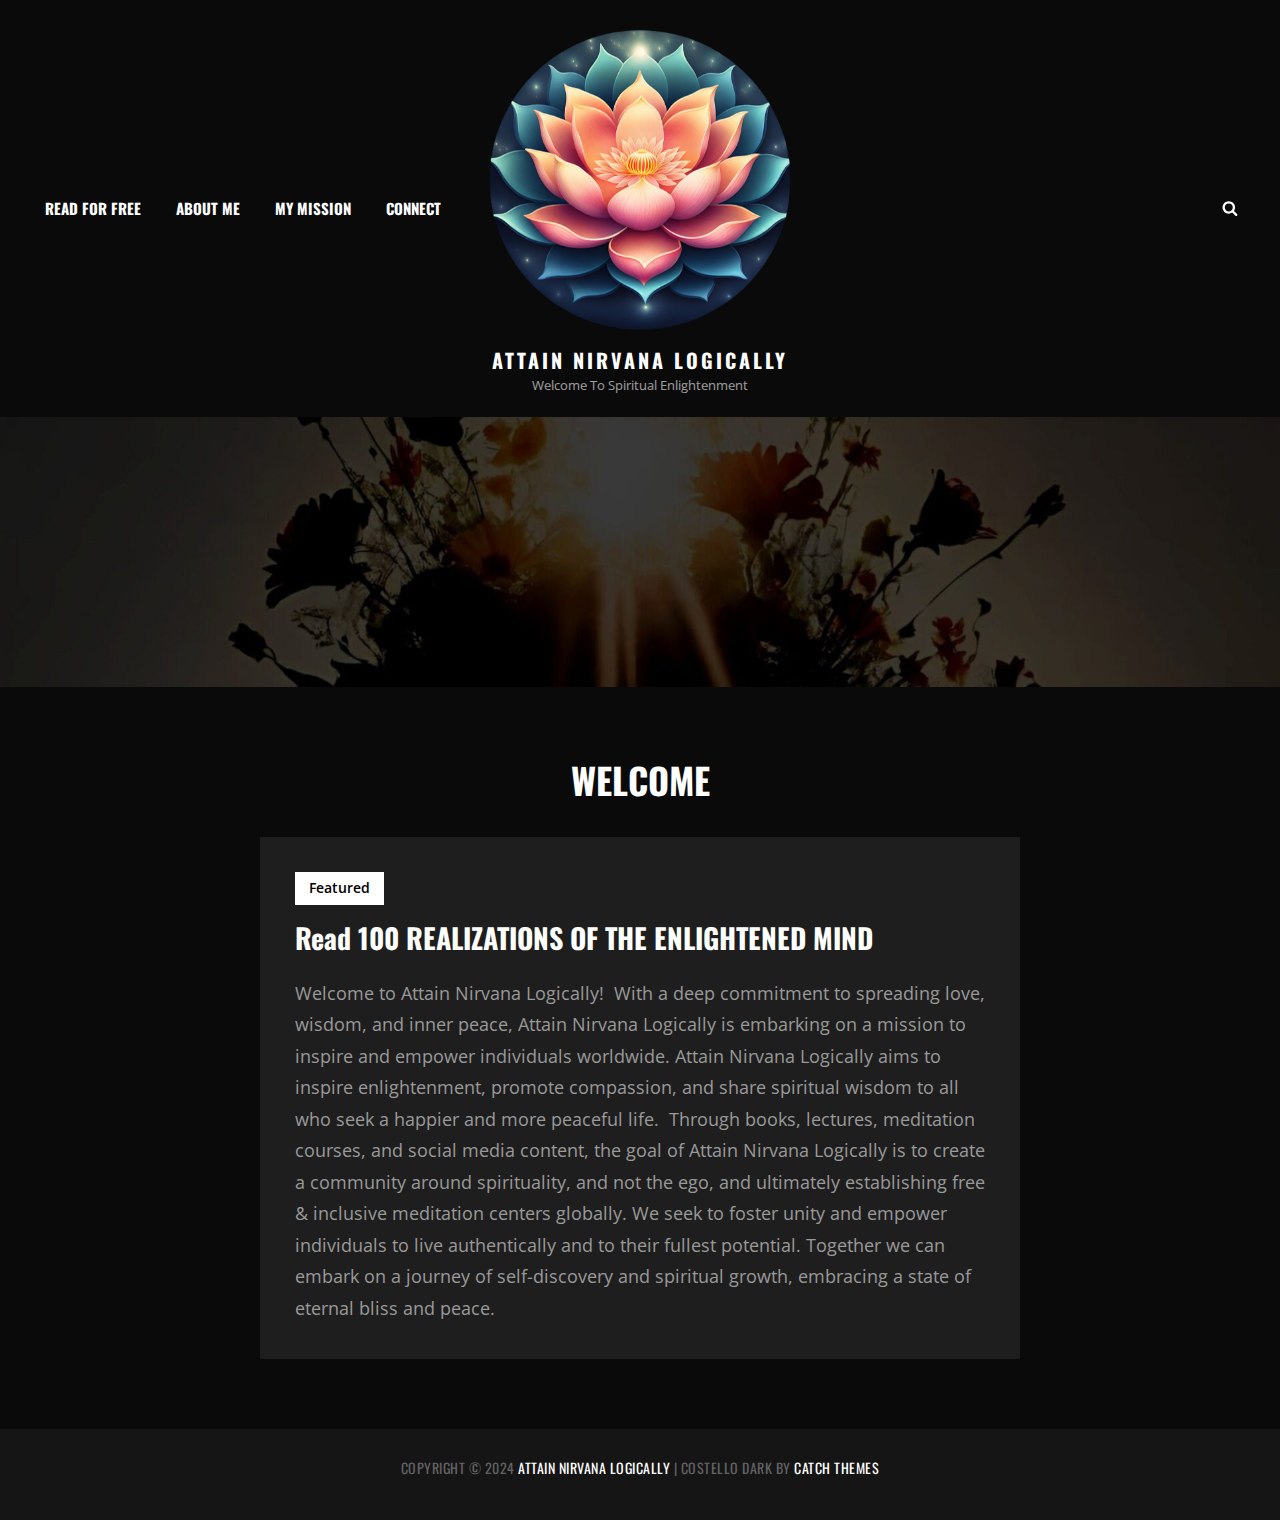
<file: index.html>
<!DOCTYPE html>
<html lang="en-US">
<head>
	<meta charset="UTF-8">
	<meta name="viewport" content="width=device-width, initial-scale=1">
	<link rel="profile" href="http://gmpg.org/xfn/11">
	<script>(function(html){html.className = html.className.replace(/\bno-js\b/,'js')})(document.documentElement);</script>
<title>Attain Nirvana Logically &#8211; Welcome to Spiritual Enlightenment</title>
<meta name="robots" content="max-image-preview:large">
<link rel="alternate" type="application/rss+xml" title="Attain Nirvana Logically &raquo; Feed" href="/feed/">
<link rel="alternate" type="application/rss+xml" title="Attain Nirvana Logically &raquo; Comments Feed" href="/comments/feed/">
<script type="text/javascript">
/* <![CDATA[ */
window._wpemojiSettings = {"baseUrl":"https:\/\/s.w.org\/images\/core\/emoji\/15.0.3\/72x72\/","ext":".png","svgUrl":"https:\/\/s.w.org\/images\/core\/emoji\/15.0.3\/svg\/","svgExt":".svg","source":{"concatemoji":"\/wp-includes\/js\/wp-emoji-release.min.js?ver=6.5.3"}};
/*! This file is auto-generated */
!function(i,n){var o,s,e;function c(e){try{var t={supportTests:e,timestamp:(new Date).valueOf()};sessionStorage.setItem(o,JSON.stringify(t))}catch(e){}}function p(e,t,n){e.clearRect(0,0,e.canvas.width,e.canvas.height),e.fillText(t,0,0);var t=new Uint32Array(e.getImageData(0,0,e.canvas.width,e.canvas.height).data),r=(e.clearRect(0,0,e.canvas.width,e.canvas.height),e.fillText(n,0,0),new Uint32Array(e.getImageData(0,0,e.canvas.width,e.canvas.height).data));return t.every(function(e,t){return e===r[t]})}function u(e,t,n){switch(t){case"flag":return n(e,"🏳️‍⚧️","🏳️​⚧️")?!1:!n(e,"🇺🇳","🇺​🇳")&&!n(e,"🏴󠁧󠁢󠁥󠁮󠁧󠁿","🏴​󠁧​󠁢​󠁥​󠁮​󠁧​󠁿");case"emoji":return!n(e,"🐦‍⬛","🐦​⬛")}return!1}function f(e,t,n){var r="undefined"!=typeof WorkerGlobalScope&&self instanceof WorkerGlobalScope?new OffscreenCanvas(300,150):i.createElement("canvas"),a=r.getContext("2d",{willReadFrequently:!0}),o=(a.textBaseline="top",a.font="600 32px Arial",{});return e.forEach(function(e){o[e]=t(a,e,n)}),o}function t(e){var t=i.createElement("script");t.src=e,t.defer=!0,i.head.appendChild(t)}"undefined"!=typeof Promise&&(o="wpEmojiSettingsSupports",s=["flag","emoji"],n.supports={everything:!0,everythingExceptFlag:!0},e=new Promise(function(e){i.addEventListener("DOMContentLoaded",e,{once:!0})}),new Promise(function(t){var n=function(){try{var e=JSON.parse(sessionStorage.getItem(o));if("object"==typeof e&&"number"==typeof e.timestamp&&(new Date).valueOf()<e.timestamp+604800&&"object"==typeof e.supportTests)return e.supportTests}catch(e){}return null}();if(!n){if("undefined"!=typeof Worker&&"undefined"!=typeof OffscreenCanvas&&"undefined"!=typeof URL&&URL.createObjectURL&&"undefined"!=typeof Blob)try{var e="postMessage("+f.toString()+"("+[JSON.stringify(s),u.toString(),p.toString()].join(",")+"));",r=new Blob([e],{type:"text/javascript"}),a=new Worker(URL.createObjectURL(r),{name:"wpTestEmojiSupports"});return void(a.onmessage=function(e){c(n=e.data),a.terminate(),t(n)})}catch(e){}c(n=f(s,u,p))}t(n)}).then(function(e){for(var t in e)n.supports[t]=e[t],n.supports.everything=n.supports.everything&&n.supports[t],"flag"!==t&&(n.supports.everythingExceptFlag=n.supports.everythingExceptFlag&&n.supports[t]);n.supports.everythingExceptFlag=n.supports.everythingExceptFlag&&!n.supports.flag,n.DOMReady=!1,n.readyCallback=function(){n.DOMReady=!0}}).then(function(){return e}).then(function(){var e;n.supports.everything||(n.readyCallback(),(e=n.source||{}).concatemoji?t(e.concatemoji):e.wpemoji&&e.twemoji&&(t(e.twemoji),t(e.wpemoji)))}))}((window,document),window._wpemojiSettings);
/* ]]> */
</script>
<style id="wp-emoji-styles-inline-css" type="text/css">img.wp-smiley, img.emoji {
		display: inline !important;
		border: none !important;
		box-shadow: none !important;
		height: 1em !important;
		width: 1em !important;
		margin: 0 0.07em !important;
		vertical-align: -0.1em !important;
		background: none !important;
		padding: 0 !important;
	}</style>
<style id="classic-theme-styles-inline-css" type="text/css">/*! This file is auto-generated */
.wp-block-button__link{color:#fff;background-color:#32373c;border-radius:9999px;box-shadow:none;text-decoration:none;padding:calc(.667em + 2px) calc(1.333em + 2px);font-size:1.125em}.wp-block-file__button{background:#32373c;color:#fff;text-decoration:none}</style>
<style id="global-styles-inline-css" type="text/css">body{--wp--preset--color--black: #000000;--wp--preset--color--cyan-bluish-gray: #abb8c3;--wp--preset--color--white: #ffffff;--wp--preset--color--pale-pink: #f78da7;--wp--preset--color--vivid-red: #cf2e2e;--wp--preset--color--luminous-vivid-orange: #ff6900;--wp--preset--color--luminous-vivid-amber: #fcb900;--wp--preset--color--light-green-cyan: #7bdcb5;--wp--preset--color--vivid-green-cyan: #00d084;--wp--preset--color--pale-cyan-blue: #8ed1fc;--wp--preset--color--vivid-cyan-blue: #0693e3;--wp--preset--color--vivid-purple: #9b51e0;--wp--preset--color--medium-black: #222222;--wp--preset--color--gray: #999999;--wp--preset--color--light-gray: #f8f8f8;--wp--preset--color--orange: #f95042;--wp--preset--color--pink: #e03ae0;--wp--preset--gradient--vivid-cyan-blue-to-vivid-purple: linear-gradient(135deg,rgba(6,147,227,1) 0%,rgb(155,81,224) 100%);--wp--preset--gradient--light-green-cyan-to-vivid-green-cyan: linear-gradient(135deg,rgb(122,220,180) 0%,rgb(0,208,130) 100%);--wp--preset--gradient--luminous-vivid-amber-to-luminous-vivid-orange: linear-gradient(135deg,rgba(252,185,0,1) 0%,rgba(255,105,0,1) 100%);--wp--preset--gradient--luminous-vivid-orange-to-vivid-red: linear-gradient(135deg,rgba(255,105,0,1) 0%,rgb(207,46,46) 100%);--wp--preset--gradient--very-light-gray-to-cyan-bluish-gray: linear-gradient(135deg,rgb(238,238,238) 0%,rgb(169,184,195) 100%);--wp--preset--gradient--cool-to-warm-spectrum: linear-gradient(135deg,rgb(74,234,220) 0%,rgb(151,120,209) 20%,rgb(207,42,186) 40%,rgb(238,44,130) 60%,rgb(251,105,98) 80%,rgb(254,248,76) 100%);--wp--preset--gradient--blush-light-purple: linear-gradient(135deg,rgb(255,206,236) 0%,rgb(152,150,240) 100%);--wp--preset--gradient--blush-bordeaux: linear-gradient(135deg,rgb(254,205,165) 0%,rgb(254,45,45) 50%,rgb(107,0,62) 100%);--wp--preset--gradient--luminous-dusk: linear-gradient(135deg,rgb(255,203,112) 0%,rgb(199,81,192) 50%,rgb(65,88,208) 100%);--wp--preset--gradient--pale-ocean: linear-gradient(135deg,rgb(255,245,203) 0%,rgb(182,227,212) 50%,rgb(51,167,181) 100%);--wp--preset--gradient--electric-grass: linear-gradient(135deg,rgb(202,248,128) 0%,rgb(113,206,126) 100%);--wp--preset--gradient--midnight: linear-gradient(135deg,rgb(2,3,129) 0%,rgb(40,116,252) 100%);--wp--preset--font-size--small: 16px;--wp--preset--font-size--medium: 20px;--wp--preset--font-size--large: 42px;--wp--preset--font-size--x-large: 42px;--wp--preset--font-size--extra-small: 13px;--wp--preset--font-size--normal: 20px;--wp--preset--font-size--extra-large: 58px;--wp--preset--font-size--huge: 70px;--wp--preset--spacing--20: 0.44rem;--wp--preset--spacing--30: 0.67rem;--wp--preset--spacing--40: 1rem;--wp--preset--spacing--50: 1.5rem;--wp--preset--spacing--60: 2.25rem;--wp--preset--spacing--70: 3.38rem;--wp--preset--spacing--80: 5.06rem;--wp--preset--shadow--natural: 6px 6px 9px rgba(0, 0, 0, 0.2);--wp--preset--shadow--deep: 12px 12px 50px rgba(0, 0, 0, 0.4);--wp--preset--shadow--sharp: 6px 6px 0px rgba(0, 0, 0, 0.2);--wp--preset--shadow--outlined: 6px 6px 0px -3px rgba(255, 255, 255, 1), 6px 6px rgba(0, 0, 0, 1);--wp--preset--shadow--crisp: 6px 6px 0px rgba(0, 0, 0, 1);}:where(.is-layout-flex){gap: 0.5em;}:where(.is-layout-grid){gap: 0.5em;}body .is-layout-flex{display: flex;}body .is-layout-flex{flex-wrap: wrap;align-items: center;}body .is-layout-flex > *{margin: 0;}body .is-layout-grid{display: grid;}body .is-layout-grid > *{margin: 0;}:where(.wp-block-columns.is-layout-flex){gap: 2em;}:where(.wp-block-columns.is-layout-grid){gap: 2em;}:where(.wp-block-post-template.is-layout-flex){gap: 1.25em;}:where(.wp-block-post-template.is-layout-grid){gap: 1.25em;}.has-black-color{color: var(--wp--preset--color--black) !important;}.has-cyan-bluish-gray-color{color: var(--wp--preset--color--cyan-bluish-gray) !important;}.has-white-color{color: var(--wp--preset--color--white) !important;}.has-pale-pink-color{color: var(--wp--preset--color--pale-pink) !important;}.has-vivid-red-color{color: var(--wp--preset--color--vivid-red) !important;}.has-luminous-vivid-orange-color{color: var(--wp--preset--color--luminous-vivid-orange) !important;}.has-luminous-vivid-amber-color{color: var(--wp--preset--color--luminous-vivid-amber) !important;}.has-light-green-cyan-color{color: var(--wp--preset--color--light-green-cyan) !important;}.has-vivid-green-cyan-color{color: var(--wp--preset--color--vivid-green-cyan) !important;}.has-pale-cyan-blue-color{color: var(--wp--preset--color--pale-cyan-blue) !important;}.has-vivid-cyan-blue-color{color: var(--wp--preset--color--vivid-cyan-blue) !important;}.has-vivid-purple-color{color: var(--wp--preset--color--vivid-purple) !important;}.has-black-background-color{background-color: var(--wp--preset--color--black) !important;}.has-cyan-bluish-gray-background-color{background-color: var(--wp--preset--color--cyan-bluish-gray) !important;}.has-white-background-color{background-color: var(--wp--preset--color--white) !important;}.has-pale-pink-background-color{background-color: var(--wp--preset--color--pale-pink) !important;}.has-vivid-red-background-color{background-color: var(--wp--preset--color--vivid-red) !important;}.has-luminous-vivid-orange-background-color{background-color: var(--wp--preset--color--luminous-vivid-orange) !important;}.has-luminous-vivid-amber-background-color{background-color: var(--wp--preset--color--luminous-vivid-amber) !important;}.has-light-green-cyan-background-color{background-color: var(--wp--preset--color--light-green-cyan) !important;}.has-vivid-green-cyan-background-color{background-color: var(--wp--preset--color--vivid-green-cyan) !important;}.has-pale-cyan-blue-background-color{background-color: var(--wp--preset--color--pale-cyan-blue) !important;}.has-vivid-cyan-blue-background-color{background-color: var(--wp--preset--color--vivid-cyan-blue) !important;}.has-vivid-purple-background-color{background-color: var(--wp--preset--color--vivid-purple) !important;}.has-black-border-color{border-color: var(--wp--preset--color--black) !important;}.has-cyan-bluish-gray-border-color{border-color: var(--wp--preset--color--cyan-bluish-gray) !important;}.has-white-border-color{border-color: var(--wp--preset--color--white) !important;}.has-pale-pink-border-color{border-color: var(--wp--preset--color--pale-pink) !important;}.has-vivid-red-border-color{border-color: var(--wp--preset--color--vivid-red) !important;}.has-luminous-vivid-orange-border-color{border-color: var(--wp--preset--color--luminous-vivid-orange) !important;}.has-luminous-vivid-amber-border-color{border-color: var(--wp--preset--color--luminous-vivid-amber) !important;}.has-light-green-cyan-border-color{border-color: var(--wp--preset--color--light-green-cyan) !important;}.has-vivid-green-cyan-border-color{border-color: var(--wp--preset--color--vivid-green-cyan) !important;}.has-pale-cyan-blue-border-color{border-color: var(--wp--preset--color--pale-cyan-blue) !important;}.has-vivid-cyan-blue-border-color{border-color: var(--wp--preset--color--vivid-cyan-blue) !important;}.has-vivid-purple-border-color{border-color: var(--wp--preset--color--vivid-purple) !important;}.has-vivid-cyan-blue-to-vivid-purple-gradient-background{background: var(--wp--preset--gradient--vivid-cyan-blue-to-vivid-purple) !important;}.has-light-green-cyan-to-vivid-green-cyan-gradient-background{background: var(--wp--preset--gradient--light-green-cyan-to-vivid-green-cyan) !important;}.has-luminous-vivid-amber-to-luminous-vivid-orange-gradient-background{background: var(--wp--preset--gradient--luminous-vivid-amber-to-luminous-vivid-orange) !important;}.has-luminous-vivid-orange-to-vivid-red-gradient-background{background: var(--wp--preset--gradient--luminous-vivid-orange-to-vivid-red) !important;}.has-very-light-gray-to-cyan-bluish-gray-gradient-background{background: var(--wp--preset--gradient--very-light-gray-to-cyan-bluish-gray) !important;}.has-cool-to-warm-spectrum-gradient-background{background: var(--wp--preset--gradient--cool-to-warm-spectrum) !important;}.has-blush-light-purple-gradient-background{background: var(--wp--preset--gradient--blush-light-purple) !important;}.has-blush-bordeaux-gradient-background{background: var(--wp--preset--gradient--blush-bordeaux) !important;}.has-luminous-dusk-gradient-background{background: var(--wp--preset--gradient--luminous-dusk) !important;}.has-pale-ocean-gradient-background{background: var(--wp--preset--gradient--pale-ocean) !important;}.has-electric-grass-gradient-background{background: var(--wp--preset--gradient--electric-grass) !important;}.has-midnight-gradient-background{background: var(--wp--preset--gradient--midnight) !important;}.has-small-font-size{font-size: var(--wp--preset--font-size--small) !important;}.has-medium-font-size{font-size: var(--wp--preset--font-size--medium) !important;}.has-large-font-size{font-size: var(--wp--preset--font-size--large) !important;}.has-x-large-font-size{font-size: var(--wp--preset--font-size--x-large) !important;}
.wp-block-navigation a:where(:not(.wp-element-button)){color: inherit;}
:where(.wp-block-post-template.is-layout-flex){gap: 1.25em;}:where(.wp-block-post-template.is-layout-grid){gap: 1.25em;}
:where(.wp-block-columns.is-layout-flex){gap: 2em;}:where(.wp-block-columns.is-layout-grid){gap: 2em;}
.wp-block-pullquote{font-size: 1.5em;line-height: 1.6;}</style>
<link rel="stylesheet" id="pld-font-awesome-css" href="/wp-content/plugins/posts-like-dislike/css/fontawesome/css/all.min.css?ver=1.1.4" type="text/css" media="all">
<link rel="stylesheet" id="pld-frontend-css" href="/wp-content/plugins/posts-like-dislike/css/pld-frontend.css?ver=1.1.4" type="text/css" media="all">
<link rel="stylesheet" id="dashicons-css" href="/wp-includes/css/dashicons.min.css?ver=6.5.3" type="text/css" media="all">
<link rel="stylesheet" id="to-top-css" href="/wp-content/plugins/to-top/public/css/to-top-public.css?ver=2.5.3" type="text/css" media="all">
<link rel="stylesheet" id="costello-style-css" href="/wp-content/themes/costello/style.css?ver=20240315-153357" type="text/css" media="all">
<link rel="stylesheet" id="costello-dark-style-css" href="/wp-content/themes/costello-dark/style.css?ver=20240315-153357" type="text/css" media="all">
<link rel="stylesheet" id="costello-block-style-css" href="/wp-content/themes/costello/assets/css/blocks.css?ver=20240315-153357" type="text/css" media="all">
<link rel="stylesheet" id="costello-dark-block-style-css" href="/wp-content/themes/costello-dark/assets/css/child-blocks.css?ver=20240315-153357" type="text/css" media="all">
<link rel="stylesheet" id="costello-fonts-css" href="/wp-content/fonts/08fd2bd0c685aadd00385c42ff797d15.css" type="text/css" media="all">
<link rel="stylesheet" id="dflip-style-css" href="/wp-content/plugins/3d-flipbook-dflip-lite/assets/css/dflip.min.css?ver=2.2.32" type="text/css" media="all">
<script type="text/javascript" id="breeze-prefetch-js-extra">
/* <![CDATA[ */
var breeze_prefetch = {"local_url":"","ignore_remote_prefetch":"1","ignore_list":["\/wp-admin\/"]};
/* ]]> */
</script>
<script type="text/javascript" src="/wp-content/plugins/breeze/assets/js/js-front-end/breeze-prefetch-links.min.js?ver=2.1.5" id="breeze-prefetch-js"></script>
<script type="text/javascript" src="/wp-includes/js/jquery/jquery.min.js?ver=3.7.1" id="jquery-core-js"></script>
<script type="text/javascript" src="/wp-includes/js/jquery/jquery-migrate.min.js?ver=3.4.1" id="jquery-migrate-js"></script>
<script type="text/javascript" id="pld-frontend-js-extra">
/* <![CDATA[ */
var pld_js_object = {"admin_ajax_url":"\/wp-admin\/admin-ajax.php","admin_ajax_nonce":"3c88e7778a"};
/* ]]> */
</script>
<script type="text/javascript" src="/wp-content/plugins/posts-like-dislike/js/pld-frontend.js?ver=1.1.4" id="pld-frontend-js"></script>
<script type="text/javascript" id="to-top-js-extra">
/* <![CDATA[ */
var to_top_options = {"scroll_offset":"100","icon_opacity":"50","style":"icon","icon_type":"dashicons-arrow-up-alt2","icon_color":"#ffffff","icon_bg_color":"#000000","icon_size":"32","border_radius":"5","image":"\/wp-content\/plugins\/to-top\/admin\/images\/default.png","image_width":"65","image_alt":"","location":"bottom-right","margin_x":"20","margin_y":"20","show_on_admin":"0","enable_autohide":"0","autohide_time":"2","enable_hide_small_device":"0","small_device_max_width":"640","reset":"0"};
/* ]]> */
</script>
<script async type="text/javascript" src="/wp-content/plugins/to-top/public/js/to-top-public.js?ver=2.5.3" id="to-top-js"></script>
<!--[if lt IE 9]>
<script type="text/javascript" src="https://attainnirvanalogically.org/wp-content/themes/costello-darkassets/js/html5.min.js?ver=20240315-153357" id="costello-html5-js"></script>
<![endif]-->
<link rel="https://api.w.org/" href="/wp-json/">
<link rel="EditURI" type="application/rsd+xml" title="RSD" href="/xmlrpc.php?rsd">
<meta name="generator" content="WordPress 6.5.3">
<style></style>
<style>/* CSS added by WP Meta and Date Remover*/.wp-block-post-author__name{display:none !important;}
.wp-block-post-date{display:none !important;}
 .entry-meta {display:none !important;}
	.home .entry-meta { display: none; }
	.entry-footer {display:none !important;}
	.home .entry-footer { display: none; }</style>
<style>/* CSS added by WP Meta and Date Remover*/.wp-block-post-author__name{display:none !important;}
.wp-block-post-date{display:none !important;}
 .entry-meta {display:none !important;}
	.home .entry-meta { display: none; }
	.entry-footer {display:none !important;}
	.home .entry-footer { display: none; }</style>
<meta name="generator" content="Elementor 3.20.1; features: e_optimized_assets_loading, e_optimized_css_loading, e_font_icon_svg, additional_custom_breakpoints, block_editor_assets_optimize, e_image_loading_optimization; settings: css_print_method-external, google_font-enabled, font_display-swap">
	        <style type="text/css" rel="header-image">.custom-header .wrapper:before {
	                background-image: url( /wp-content/uploads/2024/03/cropped-cropped-cropped-book-cover-without-letters1.jpg);
					background-position: center center;
					background-repeat: no-repeat;
					background-size: cover;
	            }</style>
	    		<style type="text/css">.site-title a,
			.site-title a:hover,
			.site-title a:focus,
			.site-description {
				color: #ffffff;
			}</style>
		<style type="text/css" id="custom-background-css">body.custom-background { background-color: #0a0a0a; }</style>
	<link rel="icon" href="/wp-content/uploads/2024/03/cropped-0315-32x32.png" sizes="32x32">
<link rel="icon" href="/wp-content/uploads/2024/03/cropped-0315-192x192.png" sizes="192x192">
<link rel="apple-touch-icon" href="/wp-content/uploads/2024/03/cropped-0315-180x180.png">
<meta name="msapplication-TileImage" content="/wp-content/uploads/2024/03/cropped-0315-270x270.png">
		<style type="text/css" id="wp-custom-css">.banner {
  position: relative;
  width: 100%; /* Adjust width as needed */
  height: 300px; /* Adjust height as needed */
  background-image: url('/your-banner-image.jpg');
  background-size: cover;
  background-position: center;
}

.banner-text {
  position: absolute;
  top: 50%;
  left: 50%;
  transform: translate(-50%, -50%);
  font-size: 24px; /* Adjust font size as needed */
  color: white; /* Adjust text color */
  text-align: center;
  font-family: Arial, sans-serif; /* Adjust font family as needed */
}</style>
		</head>

<body class="home blog custom-background wp-custom-logo wp-embed-responsive hfeed fluid-layout navigation-classic no-sidebar content-width-layout excerpt header-media-fluid has-header-media header-media-text-disabled has-header-image color-scheme-dark elementor-default elementor-kit-151">



<div id="page" class="site">
	<a class="skip-link screen-reader-text" href="#content">Skip to content</a>

	<header id="masthead" class="site-header">
		<div class="site-header-main">
			<div class="wrapper">
				<div id="site-header-menu" class="site-header-menu">

	<div id="primary-menu-wrapper" class="menu-wrapper">
		<div class="menu-toggle-wrapper">
			<button id="menu-toggle" class="menu-toggle" aria-controls="top-menu" aria-expanded="false">
				<svg class="icon icon-bars" aria-hidden="true" role="img"> <use href="#icon-bars" xlink:href="#icon-bars"></use> </svg><svg class="icon icon-close" aria-hidden="true" role="img"> <use href="#icon-close" xlink:href="#icon-close"></use> </svg>				<span class="menu-label">Menu</span></button>
		</div>
<!-- .menu-toggle-wrapper -->

		<div class="menu-inside-wrapper">
			<button id="close-button" class="menu-toggle" aria-controls="top-menu" aria-expanded="false">
				<svg class="icon icon-close-new" aria-hidden="true" role="img"> <use href="#icon-close-new" xlink:href="#icon-close-new"></use> </svg>				<span class="menu-label screen-reader-text">Close</span>
			</button>

			
					<nav id="site-navigation" class="main-navigation default-page-menu" role="navigation" aria-label="Primary Menu">
						<div class="primary-menu-container"><ul id="menu-primary-items" class="menu nav-menu">
<li class="page_item page-item-100"><a href="/100-realizations-of-the-enlightened-mind/">READ FOR FREE</a></li>
<li class="page_item page-item-21"><a href="/about-me/">ABOUT ME</a></li>
<li class="page_item page-item-43"><a href="/my-mission/">MY MISSION</a></li>
<li class="page_item page-item-184"><a href="/connect/">Connect</a></li>
</ul></div>
					
					</nav><!-- .main-navigation -->

					<div class="mobile-social-search">
						
						
					</div>
<!-- .mobile-social-search -->
		</div>
<!-- .menu-inside-wrapper -->
	</div>
<!-- #primary-menu-wrapper.menu-wrapper -->
</div>
<!-- .site-header-menu -->

				
<div class="site-branding">
	<a href="/" class="custom-logo-link" rel="home" aria-current="page"><img fetchpriority="high" width="480" height="480" src="/wp-content/uploads/2024/03/cropped-logo-lotus.png" class="custom-logo" alt="Attain Nirvana Logically" decoding="async" srcset="/wp-content/uploads/2024/03/cropped-logo-lotus.png 480w, /wp-content/uploads/2024/03/cropped-logo-lotus-300x300.png 300w, /wp-content/uploads/2024/03/cropped-logo-lotus-150x150.png 150w" sizes="(max-width: 480px) 100vw, 480px"></a>
	<div class="site-identity">
					<h1 class="site-title"><a href="/" rel="home">Attain Nirvana Logically</a></h1>
					<p class="site-description">Welcome to Spiritual Enlightenment</p>
			</div>
<!-- .site-branding-text-->
</div>
<!-- .site-branding -->

				<div id="social-search-wrapper" class="social-search-wrapper">
	
	<div id="primary-search-wrapper" class="menu-wrapper">
		<div class="menu-toggle-wrapper">
			<button id="social-search-toggle" class="menu-toggle search-toggle">
				<svg class="icon icon-search" aria-hidden="true" role="img"> <use href="#icon-search" xlink:href="#icon-search"></use> </svg><svg class="icon icon-close" aria-hidden="true" role="img"> <use href="#icon-close" xlink:href="#icon-close"></use> </svg>				<span class="menu-label screen-reader-text">Search</span>
			</button>
		</div>
<!-- .menu-toggle-wrapper -->

		<div class="menu-inside-wrapper">
			<div class="search-container">
				

<form role="search" method="get" class="search-form" action="https://attainnirvanalogically.org/">
	<label for="search-form-66433424a4bdc">
		<span class="screen-reader-text">Search for:</span>
		<input type="search" id="search-form-66433424a4bdc" class="search-field" placeholder="Search a keyword" value="" name="s">
	</label>
	<button type="submit" class="search-submit">
		<svg class="icon icon-search" aria-hidden="true" role="img"> <use href="#icon-search" xlink:href="#icon-search"></use> </svg>		<span class="screen-reader-text">Search</span></button>
</form>
			</div>
		</div>
<!-- .menu-inside-wrapper -->
	</div>
<!-- #social-search-wrapper.menu-wrapper -->

	</div>
<!-- .social-search-wrapper -->
			</div>
<!-- .wrapper -->
		</div>
<!-- .site-header-main -->
	</header><!-- #masthead -->

	<div class="custom-header header-media">
	<div class="wrapper">
				<div class="custom-header-media">
			<div id="wp-custom-header" class="wp-custom-header"><img src="/wp-content/uploads/2024/03/cropped-cropped-cropped-book-cover-without-letters1.jpg"></div>	
					</div>
			</div>
<!-- .wrapper -->
	<div class="custom-header-overlay"></div>
<!-- .custom-header-overlay -->
</div>
<!-- .custom-header -->

	<div id="content" class="site-content">
		<div class="wrapper">


	<div id="primary" class="content-area">
		<main id="main" class="site-main">
			<div class="archive-posts-wrapper ">
			<div class="section-heading-wrapper"><div class="section-title-wrapper"><h2 class="section-title">Welcome</h2></div></div>
<!-- .section-heading-wrapper -->
				<div class="section-content-wrapper layout-one">
					<div id="infinite-post-wrap" class="archive-post-wrap">
						
<article id="post-116" class="grid-item post-116 post type-post status-publish format-standard sticky hentry category-read tag-book tag-free tag-read">
	<div class="post-wrapper hentry-inner">
		
		<div class="entry-container">
			<header class="entry-header">
									<span class="sticky-post">
						<span>Featured</span>
					</span>
				
				<h2 class="entry-title"><a href="/100-realizations-of-the-enlightened-mind/" rel="bookmark">Read 100 REALIZATIONS OF THE ENLIGHTENED MIND</a></h2>
								<div class="entry-meta">
					<span class="cat-links"><svg class="icon icon-folder-light" aria-hidden="true" role="img"> <use href="#icon-folder-light" xlink:href="#icon-folder-light"></use> </svg><span class="screen-reader-text">Cat Links </span><a href="/category/read/" rel="category tag">Read</a></span>					<span class="posted-on"><svg class="icon icon-calendar-new" aria-hidden="true" role="img"> <use href="#icon-calendar-new" xlink:href="#icon-calendar-new"></use> </svg><span class="screen-reader-text"> Posted on </span><a href="/100-realizations-of-the-enlightened-mind/" rel="bookmark"><time class="entry-date published" datetime=""></time><time class="updated" datetime=""></time></a></span>					<span class="byline"><svg class="icon icon-user" aria-hidden="true" role="img"> <use href="#icon-user" xlink:href="#icon-user"></use> </svg><span class="author vcard"><a class="url fn n" href="/author/moha/">attainnirvanalogically@gmail.com</a></span></span>				</div>
<!-- .entry-meta -->
							</header><!-- .entry-header -->

			<div class="entry-summary">
				<p>Welcome to Attain Nirvana Logically!&nbsp; With a deep commitment to spreading love, wisdom, and inner peace, Attain Nirvana Logically is embarking on a mission to inspire and empower individuals worldwide. Attain Nirvana Logically aims to inspire enlightenment, promote compassion, and share spiritual wisdom to all who seek a happier and more peaceful life.&nbsp; Through books, lectures, meditation courses, and social media content, the goal of Attain Nirvana Logically is to create a community around spirituality, and not the ego, and&nbsp;ultimately establishing free &amp; inclusive meditation centers globally. We seek to foster unity and empower individuals to live authentically and to their fullest potential. Together we can embark on a journey of self-discovery and spiritual growth, embracing a state of eternal bliss and peace.&nbsp;</p>
			</div>
<!-- .entry-summary -->
		</div>
<!-- .entry-container -->
	</div>
<!-- .hentry-inner -->
</article><!-- #post-116 -->
					</div>
<!-- .archive-post-wrap -->
				</div>
<!-- .section-content-wrap -->

				
							</div>
<!-- .archive-post-wrapper -->
		</main><!-- #main -->
	</div>
<!-- #primary -->

		</div>
<!-- .wrapper -->
	</div>
<!-- #content -->

	<footer id="colophon" class="site-footer">

		
		<div id="site-generator">
			<div class="wrapper">
				<div class="site-info">Copyright &copy; 2024 <a href="/">Attain Nirvana Logically</a> <span class="sep"> | </span>Costello Dark&nbsp;by&nbsp;<a target="_blank" href="https://catchthemes.com/">Catch Themes</a>
</div>
<!-- .site-info -->			</div>
		</div>
<!-- #site-generator -->
	</footer><!-- #colophon -->

</div>
<!-- #page -->

<span aria-hidden="true" id="to_top_scrollup" class="dashicons dashicons-arrow-up-alt2"><span class="screen-reader-text">Scroll Up</span></span><script type="text/javascript" id="custom-script-js-extra">
/* <![CDATA[ */
var wpdata = {"object_id":"0","site_url":""};
/* ]]> */
</script>
<script type="text/javascript" src="/wp-content/plugins/wp-meta-and-date-remover/assets/js/inspector.js?ver=1.1" id="custom-script-js"></script>
<script type="text/javascript" src="/wp-content/themes/costello/assets/js/skip-link-focus-fix.min.js?ver=20240315-153357" id="costello-skip-link-focus-fix-js"></script>
<script type="text/javascript" src="/wp-includes/js/imagesloaded.min.js?ver=5.0.0" id="imagesloaded-js"></script>
<script type="text/javascript" src="/wp-includes/js/masonry.min.js?ver=4.2.2" id="masonry-js"></script>
<script type="text/javascript" src="/wp-includes/js/jquery/jquery.masonry.min.js?ver=3.1.2b" id="jquery-masonry-js"></script>
<script type="text/javascript" id="costello-script-js-extra">
/* <![CDATA[ */
var costelloOptions = {"screenReaderText":{"expand":"expand child menu","collapse":"collapse child menu","icon":"<svg class=\"icon icon-angle-down\" aria-hidden=\"true\" role=\"img\"> <use href=\"#icon-angle-down\" xlink:href=\"#icon-angle-down\"><\/use> <span class=\"svg-fallback icon-angle-down\"><\/span><\/svg>"},"iconNavPrev":"<svg class=\"icon icon-angle-left\" aria-hidden=\"true\" role=\"img\"> <use href=\"#icon-angle-left\" xlink:href=\"#icon-angle-left\"><\/use> <span class=\"svg-fallback icon-angle-left\"><\/span><\/svg>","iconNavNext":"<svg class=\"icon icon-angle-right\" aria-hidden=\"true\" role=\"img\"> <use href=\"#icon-angle-right\" xlink:href=\"#icon-angle-right\"><\/use> <span class=\"svg-fallback icon-angle-right\"><\/span><\/svg>","testimonialNavPrev":"<svg class=\"icon icon-sort-down\" aria-hidden=\"true\" role=\"img\"> <use href=\"#icon-sort-down\" xlink:href=\"#icon-sort-down\"><\/use> <span class=\"svg-fallback icon-sort-down\"><\/span><\/svg>","testimonialNavNext":"<svg class=\"icon icon-sort-down\" aria-hidden=\"true\" role=\"img\"> <use href=\"#icon-sort-down\" xlink:href=\"#icon-sort-down\"><\/use> <span class=\"svg-fallback icon-sort-down\"><\/span><\/svg>","rtl":"","dropdownIcon":"<svg class=\"icon icon-angle-down\" aria-hidden=\"true\" role=\"img\"> <use href=\"#icon-angle-down\" xlink:href=\"#icon-angle-down\"><\/use> <span class=\"svg-fallback icon-angle-down\"><\/span><\/svg>"};
/* ]]> */
</script>
<script type="text/javascript" src="/wp-content/themes/costello/assets/js/functions.min.js?ver=20240315-153357" id="costello-script-js"></script>
<script type="text/javascript" src="/wp-content/plugins/3d-flipbook-dflip-lite/assets/js/dflip.min.js?ver=2.2.32" id="dflip-script-js"></script>
<script data-cfasync="false">var dFlipLocation = "/wp-content/plugins/3d-flipbook-dflip-lite/assets/"; var dFlipWPGlobal = {"text":{"toggleSound":"Turn on\/off Sound","toggleThumbnails":"Toggle Thumbnails","toggleOutline":"Toggle Outline\/Bookmark","previousPage":"Previous Page","nextPage":"Next Page","toggleFullscreen":"Toggle Fullscreen","zoomIn":"Zoom In","zoomOut":"Zoom Out","toggleHelp":"Toggle Help","singlePageMode":"Single Page Mode","doublePageMode":"Double Page Mode","downloadPDFFile":"Download PDF File","gotoFirstPage":"Goto First Page","gotoLastPage":"Goto Last Page","share":"Share","mailSubject":"I wanted you to see this FlipBook","mailBody":"Check out this site {{url}}","loading":"DearFlip: Loading "},"moreControls":"download,pageMode,startPage,endPage,sound","hideControls":"","scrollWheel":"false","backgroundColor":"#777","backgroundImage":"","height":"auto","paddingLeft":"20","paddingRight":"20","controlsPosition":"bottom","duration":800,"soundEnable":"true","enableDownload":"true","showSearchControl":"false","showPrintControl":"false","enableAnnotation":false,"enableAnalytics":"false","webgl":"true","hard":"none","maxTextureSize":"1600","rangeChunkSize":"524288","zoomRatio":1.5,"stiffness":3,"pageMode":"0","singlePageMode":"0","pageSize":"0","autoPlay":"false","autoPlayDuration":5000,"autoPlayStart":"false","linkTarget":"2","sharePrefix":"flipbook-"};</script><svg style="position: absolute; width: 0; height: 0; overflow: hidden;" version="1.1" xmlns="http://www.w3.org/2000/svg" xmlns:xlink="http://www.w3.org/1999/xlink">
<defs>
<symbol id="icon-behance" viewbox="0 0 37 32">
<path class="path1" d="M33 6.054h-9.125v2.214h9.125v-2.214zM28.5 13.661q-1.607 0-2.607 0.938t-1.107 2.545h7.286q-0.321-3.482-3.571-3.482zM28.786 24.107q1.125 0 2.179-0.571t1.357-1.554h3.946q-1.786 5.482-7.625 5.482-3.821 0-6.080-2.357t-2.259-6.196q0-3.714 2.33-6.17t6.009-2.455q2.464 0 4.295 1.214t2.732 3.196 0.902 4.429q0 0.304-0.036 0.839h-11.75q0 1.982 1.027 3.063t2.973 1.080zM4.946 23.214h5.286q3.661 0 3.661-2.982 0-3.214-3.554-3.214h-5.393v6.196zM4.946 13.625h5.018q1.393 0 2.205-0.652t0.813-2.027q0-2.571-3.393-2.571h-4.643v5.25zM0 4.536h10.607q1.554 0 2.768 0.25t2.259 0.848 1.607 1.723 0.563 2.75q0 3.232-3.071 4.696 2.036 0.571 3.071 2.054t1.036 3.643q0 1.339-0.438 2.438t-1.179 1.848-1.759 1.268-2.161 0.75-2.393 0.232h-10.911v-22.5z"></path>
</symbol>
<symbol id="icon-deviantart" viewbox="0 0 18 32">
<path class="path1" d="M18.286 5.411l-5.411 10.393 0.429 0.554h4.982v7.411h-9.054l-0.786 0.536-2.536 4.875-0.536 0.536h-5.375v-5.411l5.411-10.411-0.429-0.536h-4.982v-7.411h9.054l0.786-0.536 2.536-4.875 0.536-0.536h5.375v5.411z"></path>
</symbol>
<symbol id="icon-medium" viewbox="0 0 32 32">
<path class="path1" d="M10.661 7.518v20.946q0 0.446-0.223 0.759t-0.652 0.313q-0.304 0-0.589-0.143l-8.304-4.161q-0.375-0.179-0.634-0.598t-0.259-0.83v-20.357q0-0.357 0.179-0.607t0.518-0.25q0.25 0 0.786 0.268l9.125 4.571q0.054 0.054 0.054 0.089zM11.804 9.321l9.536 15.464-9.536-4.75v-10.714zM32 9.643v18.821q0 0.446-0.25 0.723t-0.679 0.277-0.839-0.232l-7.875-3.929zM31.946 7.5q0 0.054-4.58 7.491t-5.366 8.705l-6.964-11.321 5.786-9.411q0.304-0.5 0.929-0.5 0.25 0 0.464 0.107l9.661 4.821q0.071 0.036 0.071 0.107z"></path>
</symbol>
<symbol id="icon-sort-down" viewbox="0 0 320 512">
<path fill="currentColor" d="M41 288h238c21.4 0 32.1 25.9 17 41L177 448c-9.4 9.4-24.6 9.4-33.9 0L24 329c-15.1-15.1-4.4-41 17-41z">
</path>
</symbol>
<symbol id="icon-slideshare" viewbox="0 0 32 32">
<path class="path1" d="M15.589 13.214q0 1.482-1.134 2.545t-2.723 1.063-2.723-1.063-1.134-2.545q0-1.5 1.134-2.554t2.723-1.054 2.723 1.054 1.134 2.554zM24.554 13.214q0 1.482-1.125 2.545t-2.732 1.063q-1.589 0-2.723-1.063t-1.134-2.545q0-1.5 1.134-2.554t2.723-1.054q1.607 0 2.732 1.054t1.125 2.554zM28.571 16.429v-11.911q0-1.554-0.571-2.205t-1.982-0.652h-19.857q-1.482 0-2.009 0.607t-0.527 2.25v12.018q0.768 0.411 1.58 0.714t1.446 0.5 1.446 0.33 1.268 0.196 1.25 0.071 1.045 0.009 1.009-0.036 0.795-0.036q1.214-0.018 1.696 0.482 0.107 0.107 0.179 0.161 0.464 0.446 1.089 0.911 0.125-1.625 2.107-1.554 0.089 0 0.652 0.027t0.768 0.036 0.813 0.018 0.946-0.018 0.973-0.080 1.089-0.152 1.107-0.241 1.196-0.348 1.205-0.482 1.286-0.616zM31.482 16.339q-2.161 2.661-6.643 4.5 1.5 5.089-0.411 8.304-1.179 2.018-3.268 2.643-1.857 0.571-3.25-0.268-1.536-0.911-1.464-2.929l-0.018-5.821v-0.018q-0.143-0.036-0.438-0.107t-0.42-0.089l-0.018 6.036q0.071 2.036-1.482 2.929-1.411 0.839-3.268 0.268-2.089-0.643-3.25-2.679-1.875-3.214-0.393-8.268-4.482-1.839-6.643-4.5-0.446-0.661-0.071-1.125t1.071 0.018q0.054 0.036 0.196 0.125t0.196 0.143v-12.393q0-1.286 0.839-2.196t2.036-0.911h22.446q1.196 0 2.036 0.911t0.839 2.196v12.393l0.375-0.268q0.696-0.482 1.071-0.018t-0.071 1.125z"></path>
</symbol>
<symbol id="icon-snapchat-ghost" viewbox="0 0 30 32">
<path class="path1" d="M15.143 2.286q2.393-0.018 4.295 1.223t2.92 3.438q0.482 1.036 0.482 3.196 0 0.839-0.161 3.411 0.25 0.125 0.5 0.125 0.321 0 0.911-0.241t0.911-0.241q0.518 0 1 0.321t0.482 0.821q0 0.571-0.563 0.964t-1.232 0.563-1.232 0.518-0.563 0.848q0 0.268 0.214 0.768 0.661 1.464 1.83 2.679t2.58 1.804q0.5 0.214 1.429 0.411 0.5 0.107 0.5 0.625 0 1.25-3.911 1.839-0.125 0.196-0.196 0.696t-0.25 0.83-0.589 0.33q-0.357 0-1.107-0.116t-1.143-0.116q-0.661 0-1.107 0.089-0.571 0.089-1.125 0.402t-1.036 0.679-1.036 0.723-1.357 0.598-1.768 0.241q-0.929 0-1.723-0.241t-1.339-0.598-1.027-0.723-1.036-0.679-1.107-0.402q-0.464-0.089-1.125-0.089-0.429 0-1.17 0.134t-1.045 0.134q-0.446 0-0.625-0.33t-0.25-0.848-0.196-0.714q-3.911-0.589-3.911-1.839 0-0.518 0.5-0.625 0.929-0.196 1.429-0.411 1.393-0.571 2.58-1.804t1.83-2.679q0.214-0.5 0.214-0.768 0-0.5-0.563-0.848t-1.241-0.527-1.241-0.563-0.563-0.938q0-0.482 0.464-0.813t0.982-0.33q0.268 0 0.857 0.232t0.946 0.232q0.321 0 0.571-0.125-0.161-2.536-0.161-3.393 0-2.179 0.482-3.214 1.143-2.446 3.071-3.536t4.714-1.125z"></path>
</symbol>
<symbol id="icon-yelp" viewbox="0 0 27 32">
<path class="path1" d="M13.804 23.554v2.268q-0.018 5.214-0.107 5.446-0.214 0.571-0.911 0.714-0.964 0.161-3.241-0.679t-2.902-1.589q-0.232-0.268-0.304-0.643-0.018-0.214 0.071-0.464 0.071-0.179 0.607-0.839t3.232-3.857q0.018 0 1.071-1.25 0.268-0.339 0.705-0.438t0.884 0.063q0.429 0.179 0.67 0.518t0.223 0.75zM11.143 19.071q-0.054 0.982-0.929 1.25l-2.143 0.696q-4.911 1.571-5.214 1.571-0.625-0.036-0.964-0.643-0.214-0.446-0.304-1.339-0.143-1.357 0.018-2.973t0.536-2.223 1-0.571q0.232 0 3.607 1.375 1.25 0.518 2.054 0.839l1.5 0.607q0.411 0.161 0.634 0.545t0.205 0.866zM25.893 24.375q-0.125 0.964-1.634 2.875t-2.42 2.268q-0.661 0.25-1.125-0.125-0.25-0.179-3.286-5.125l-0.839-1.375q-0.25-0.375-0.205-0.821t0.348-0.821q0.625-0.768 1.482-0.464 0.018 0.018 2.125 0.714 3.625 1.179 4.321 1.42t0.839 0.366q0.5 0.393 0.393 1.089zM13.893 13.089q0.089 1.821-0.964 2.179-1.036 0.304-2.036-1.268l-6.75-10.679q-0.143-0.625 0.339-1.107 0.732-0.768 3.705-1.598t4.009-0.563q0.714 0.179 0.875 0.804 0.054 0.321 0.393 5.455t0.429 6.777zM25.714 15.018q0.054 0.696-0.464 1.054-0.268 0.179-5.875 1.536-1.196 0.268-1.625 0.411l0.018-0.036q-0.411 0.107-0.821-0.071t-0.661-0.571q-0.536-0.839 0-1.554 0.018-0.018 1.339-1.821 2.232-3.054 2.679-3.643t0.607-0.696q0.5-0.339 1.161-0.036 0.857 0.411 2.196 2.384t1.446 2.991v0.054z"></path>
</symbol>
<symbol id="icon-vine" viewbox="0 0 27 32">
<path class="path1" d="M26.732 14.768v3.536q-1.804 0.411-3.536 0.411-1.161 2.429-2.955 4.839t-3.241 3.848-2.286 1.902q-1.429 0.804-2.893-0.054-0.5-0.304-1.080-0.777t-1.518-1.491-1.83-2.295-1.92-3.286-1.884-4.357-1.634-5.616-1.259-6.964h5.054q0.464 3.893 1.25 7.116t1.866 5.661 2.17 4.205 2.5 3.482q3.018-3.018 5.125-7.25-2.536-1.286-3.982-3.929t-1.446-5.946q0-3.429 1.857-5.616t5.071-2.188q3.179 0 4.875 1.884t1.696 5.313q0 2.839-1.036 5.107-0.125 0.018-0.348 0.054t-0.821 0.036-1.125-0.107-1.107-0.455-0.902-0.92q0.554-1.839 0.554-3.286 0-1.554-0.518-2.357t-1.411-0.804q-0.946 0-1.518 0.884t-0.571 2.509q0 3.321 1.875 5.241t4.768 1.92q1.107 0 2.161-0.25z"></path>
</symbol>
<symbol id="icon-vk" viewbox="0 0 35 32">
<path class="path1" d="M34.232 9.286q0.411 1.143-2.679 5.25-0.429 0.571-1.161 1.518-1.393 1.786-1.607 2.339-0.304 0.732 0.25 1.446 0.304 0.375 1.446 1.464h0.018l0.071 0.071q2.518 2.339 3.411 3.946 0.054 0.089 0.116 0.223t0.125 0.473-0.009 0.607-0.446 0.491-1.054 0.223l-4.571 0.071q-0.429 0.089-1-0.089t-0.929-0.393l-0.357-0.214q-0.536-0.375-1.25-1.143t-1.223-1.384-1.089-1.036-1.009-0.277q-0.054 0.018-0.143 0.063t-0.304 0.259-0.384 0.527-0.304 0.929-0.116 1.384q0 0.268-0.063 0.491t-0.134 0.33l-0.071 0.089q-0.321 0.339-0.946 0.393h-2.054q-1.268 0.071-2.607-0.295t-2.348-0.946-1.839-1.179-1.259-1.027l-0.446-0.429q-0.179-0.179-0.491-0.536t-1.277-1.625-1.893-2.696-2.188-3.768-2.33-4.857q-0.107-0.286-0.107-0.482t0.054-0.286l0.071-0.107q0.268-0.339 1.018-0.339l4.893-0.036q0.214 0.036 0.411 0.116t0.286 0.152l0.089 0.054q0.286 0.196 0.429 0.571 0.357 0.893 0.821 1.848t0.732 1.455l0.286 0.518q0.518 1.071 1 1.857t0.866 1.223 0.741 0.688 0.607 0.25 0.482-0.089q0.036-0.018 0.089-0.089t0.214-0.393 0.241-0.839 0.17-1.446 0-2.232q-0.036-0.714-0.161-1.304t-0.25-0.821l-0.107-0.214q-0.446-0.607-1.518-0.768-0.232-0.036 0.089-0.429 0.304-0.339 0.679-0.536 0.946-0.464 4.268-0.429 1.464 0.018 2.411 0.232 0.357 0.089 0.598 0.241t0.366 0.429 0.188 0.571 0.063 0.813-0.018 0.982-0.045 1.259-0.027 1.473q0 0.196-0.018 0.75t-0.009 0.857 0.063 0.723 0.205 0.696 0.402 0.438q0.143 0.036 0.304 0.071t0.464-0.196 0.679-0.616 0.929-1.196 1.214-1.92q1.071-1.857 1.911-4.018 0.071-0.179 0.179-0.313t0.196-0.188l0.071-0.054 0.089-0.045t0.232-0.054 0.357-0.009l5.143-0.036q0.696-0.089 1.143 0.045t0.554 0.295z"></path>
</symbol>
<symbol id="icon-search" viewbox="0 0 30 32">
<path class="path1" d="M20.571 14.857q0-3.304-2.348-5.652t-5.652-2.348-5.652 2.348-2.348 5.652 2.348 5.652 5.652 2.348 5.652-2.348 2.348-5.652zM29.714 29.714q0 0.929-0.679 1.607t-1.607 0.679q-0.964 0-1.607-0.679l-6.125-6.107q-3.196 2.214-7.125 2.214-2.554 0-4.884-0.991t-4.018-2.679-2.679-4.018-0.991-4.884 0.991-4.884 2.679-4.018 4.018-2.679 4.884-0.991 4.884 0.991 4.018 2.679 2.679 4.018 0.991 4.884q0 3.929-2.214 7.125l6.125 6.125q0.661 0.661 0.661 1.607z"></path>
</symbol>
<symbol id="icon-envelope-o" viewbox="0 0 1792 1792">
<path d="M1664 1504v-768q-32 36-69 66-268 206-426 338-51 43-83 67t-86.5 48.5-102.5 24.5h-2q-48 0-102.5-24.5t-86.5-48.5-83-67q-158-132-426-338-37-30-69-66v768q0 13 9.5 22.5t22.5 9.5h1472q13 0 22.5-9.5t9.5-22.5zm0-1051v-24.5l-.5-13-3-12.5-5.5-9-9-7.5-14-2.5h-1472q-13 0-22.5 9.5t-9.5 22.5q0 168 147 284 193 152 401 317 6 5 35 29.5t46 37.5 44.5 31.5 50.5 27.5 43 9h2q20 0 43-9t50.5-27.5 44.5-31.5 46-37.5 35-29.5q208-165 401-317 54-43 100.5-115.5t46.5-131.5zm128-37v1088q0 66-47 113t-113 47h-1472q-66 0-113-47t-47-113v-1088q0-66 47-113t113-47h1472q66 0 113 47t47 113z"></path>
</symbol>
<symbol id="icon-close" viewbox="0 0 25 32">
<path class="path1" d="M23.179 23.607q0 0.714-0.5 1.214l-2.429 2.429q-0.5 0.5-1.214 0.5t-1.214-0.5l-5.25-5.25-5.25 5.25q-0.5 0.5-1.214 0.5t-1.214-0.5l-2.429-2.429q-0.5-0.5-0.5-1.214t0.5-1.214l5.25-5.25-5.25-5.25q-0.5-0.5-0.5-1.214t0.5-1.214l2.429-2.429q0.5-0.5 1.214-0.5t1.214 0.5l5.25 5.25 5.25-5.25q0.5-0.5 1.214-0.5t1.214 0.5l2.429 2.429q0.5 0.5 0.5 1.214t-0.5 1.214l-5.25 5.25 5.25 5.25q0.5 0.5 0.5 1.214z"></path>
</symbol>
<symbol id="icon-close-new" viewbox="0 0 320 512">
<path fill="currentColor" d="M315.3 411.3c-6.253 6.253-16.37 6.253-22.63 0L160 278.6l-132.7 132.7c-6.253 6.253-16.37 6.253-22.63 0c-6.253-6.253-6.253-16.37 0-22.63L137.4 256L4.69 123.3c-6.253-6.253-6.253-16.37 0-22.63c6.253-6.253 16.37-6.253 22.63 0L160 233.4l132.7-132.7c6.253-6.253 16.37-6.253 22.63 0c6.253 6.253 6.253 16.37 0 22.63L182.6 256l132.7 132.7C321.6 394.9 321.6 405.1 315.3 411.3z"></path>
</symbol>
<symbol id="icon-angle-left" viewbox="0 0 1792 1792">
<path class="path1" d="M1203 544q0 13-10 23l-393 393 393 393q10 10 10 23t-10 23l-50 50q-10 10-23 10t-23-10l-466-466q-10-10-10-23t10-23l466-466q10-10 23-10t23 10l50 50q10 10 10 23z"></path>
</symbol>
<symbol id="icon-angle-right" viewbox="0 0 1792 1792">
<path class="path1" d="M1171 960q0 13-10 23l-466 466q-10 10-23 10t-23-10l-50-50q-10-10-10-23t10-23l393-393-393-393q-10-10-10-23t10-23l50-50q10-10 23-10t23 10l466 466q10 10 10 23z"></path>
</symbol>
<symbol id="icon-angle-down" viewbox="0 0 21 32">
<path class="path1" d="M19.196 13.143q0 0.232-0.179 0.411l-8.321 8.321q-0.179 0.179-0.411 0.179t-0.411-0.179l-8.321-8.321q-0.179-0.179-0.179-0.411t0.179-0.411l0.893-0.893q0.179-0.179 0.411-0.179t0.411 0.179l7.018 7.018 7.018-7.018q0.179-0.179 0.411-0.179t0.411 0.179l0.893 0.893q0.179 0.179 0.179 0.411z"></path>
</symbol>
<symbol id="icon-folder-open" viewbox="0 0 34 32">
<path class="path1" d="M33.554 17q0 0.554-0.554 1.179l-6 7.071q-0.768 0.911-2.152 1.545t-2.563 0.634h-19.429q-0.607 0-1.080-0.232t-0.473-0.768q0-0.554 0.554-1.179l6-7.071q0.768-0.911 2.152-1.545t2.563-0.634h19.429q0.607 0 1.080 0.232t0.473 0.768zM27.429 10.857v2.857h-14.857q-1.679 0-3.518 0.848t-2.929 2.134l-6.107 7.179q0-0.071-0.009-0.223t-0.009-0.223v-17.143q0-1.643 1.179-2.821t2.821-1.179h5.714q1.643 0 2.821 1.179t1.179 2.821v0.571h9.714q1.643 0 2.821 1.179t1.179 2.821z"></path>
</symbol>
<symbol id="icon-twitter" viewbox="0 0 30 32">
<path class="path1" d="M28.929 7.286q-1.196 1.75-2.893 2.982 0.018 0.25 0.018 0.75 0 2.321-0.679 4.634t-2.063 4.437-3.295 3.759-4.607 2.607-5.768 0.973q-4.839 0-8.857-2.589 0.625 0.071 1.393 0.071 4.018 0 7.161-2.464-1.875-0.036-3.357-1.152t-2.036-2.848q0.589 0.089 1.089 0.089 0.768 0 1.518-0.196-2-0.411-3.313-1.991t-1.313-3.67v-0.071q1.214 0.679 2.607 0.732-1.179-0.786-1.875-2.054t-0.696-2.75q0-1.571 0.786-2.911 2.161 2.661 5.259 4.259t6.634 1.777q-0.143-0.679-0.143-1.321 0-2.393 1.688-4.080t4.080-1.688q2.5 0 4.214 1.821 1.946-0.375 3.661-1.393-0.661 2.054-2.536 3.179 1.661-0.179 3.321-0.893z"></path>
</symbol>
<symbol id="icon-facebook" viewbox="0 0 19 32">
<path class="path1" d="M17.125 0.214v4.714h-2.804q-1.536 0-2.071 0.643t-0.536 1.929v3.375h5.232l-0.696 5.286h-4.536v13.554h-5.464v-13.554h-4.554v-5.286h4.554v-3.893q0-3.321 1.857-5.152t4.946-1.83q2.625 0 4.071 0.214z"></path>
</symbol>
<symbol id="icon-github" viewbox="0 0 27 32">
<path class="path1" d="M13.714 2.286q3.732 0 6.884 1.839t4.991 4.991 1.839 6.884q0 4.482-2.616 8.063t-6.759 4.955q-0.482 0.089-0.714-0.125t-0.232-0.536q0-0.054 0.009-1.366t0.009-2.402q0-1.732-0.929-2.536 1.018-0.107 1.83-0.321t1.679-0.696 1.446-1.188 0.946-1.875 0.366-2.688q0-2.125-1.411-3.679 0.661-1.625-0.143-3.643-0.5-0.161-1.446 0.196t-1.643 0.786l-0.679 0.429q-1.661-0.464-3.429-0.464t-3.429 0.464q-0.286-0.196-0.759-0.482t-1.491-0.688-1.518-0.241q-0.804 2.018-0.143 3.643-1.411 1.554-1.411 3.679 0 1.518 0.366 2.679t0.938 1.875 1.438 1.196 1.679 0.696 1.83 0.321q-0.696 0.643-0.875 1.839-0.375 0.179-0.804 0.268t-1.018 0.089-1.17-0.384-0.991-1.116q-0.339-0.571-0.866-0.929t-0.884-0.429l-0.357-0.054q-0.375 0-0.518 0.080t-0.089 0.205 0.161 0.25 0.232 0.214l0.125 0.089q0.393 0.179 0.777 0.679t0.563 0.911l0.179 0.411q0.232 0.679 0.786 1.098t1.196 0.536 1.241 0.125 0.991-0.063l0.411-0.071q0 0.679 0.009 1.58t0.009 0.973q0 0.321-0.232 0.536t-0.714 0.125q-4.143-1.375-6.759-4.955t-2.616-8.063q0-3.732 1.839-6.884t4.991-4.991 6.884-1.839zM5.196 21.982q0.054-0.125-0.125-0.214-0.179-0.054-0.232 0.036-0.054 0.125 0.125 0.214 0.161 0.107 0.232-0.036zM5.75 22.589q0.125-0.089-0.036-0.286-0.179-0.161-0.286-0.054-0.125 0.089 0.036 0.286 0.179 0.179 0.286 0.054zM6.286 23.393q0.161-0.125 0-0.339-0.143-0.232-0.304-0.107-0.161 0.089 0 0.321t0.304 0.125zM7.036 24.143q0.143-0.143-0.071-0.339-0.214-0.214-0.357-0.054-0.161 0.143 0.071 0.339 0.214 0.214 0.357 0.054zM8.054 24.589q0.054-0.196-0.232-0.286-0.268-0.071-0.339 0.125t0.232 0.268q0.268 0.107 0.339-0.107zM9.179 24.679q0-0.232-0.304-0.196-0.286 0-0.286 0.196 0 0.232 0.304 0.196 0.286 0 0.286-0.196zM10.214 24.5q-0.036-0.196-0.321-0.161-0.286 0.054-0.25 0.268t0.321 0.143 0.25-0.25z"></path>
</symbol>
<symbol id="icon-bars" viewbox="0 0 27 32">
<path class="path1" d="M27.429 24v2.286q0 0.464-0.339 0.804t-0.804 0.339h-25.143q-0.464 0-0.804-0.339t-0.339-0.804v-2.286q0-0.464 0.339-0.804t0.804-0.339h25.143q0.464 0 0.804 0.339t0.339 0.804zM27.429 14.857v2.286q0 0.464-0.339 0.804t-0.804 0.339h-25.143q-0.464 0-0.804-0.339t-0.339-0.804v-2.286q0-0.464 0.339-0.804t0.804-0.339h25.143q0.464 0 0.804 0.339t0.339 0.804zM27.429 5.714v2.286q0 0.464-0.339 0.804t-0.804 0.339h-25.143q-0.464 0-0.804-0.339t-0.339-0.804v-2.286q0-0.464 0.339-0.804t0.804-0.339h25.143q0.464 0 0.804 0.339t0.339 0.804z"></path>
</symbol>
<symbol id="icon-google-plus" viewbox="0 0 41 32">
<path class="path1" d="M25.661 16.304q0 3.714-1.554 6.616t-4.429 4.536-6.589 1.634q-2.661 0-5.089-1.036t-4.179-2.786-2.786-4.179-1.036-5.089 1.036-5.089 2.786-4.179 4.179-2.786 5.089-1.036q5.107 0 8.768 3.429l-3.554 3.411q-2.089-2.018-5.214-2.018-2.196 0-4.063 1.107t-2.955 3.009-1.089 4.152 1.089 4.152 2.955 3.009 4.063 1.107q1.482 0 2.723-0.411t2.045-1.027 1.402-1.402 0.875-1.482 0.384-1.321h-7.429v-4.5h12.357q0.214 1.125 0.214 2.179zM41.143 14.125v3.75h-3.732v3.732h-3.75v-3.732h-3.732v-3.75h3.732v-3.732h3.75v3.732h3.732z"></path>
</symbol>
<symbol id="icon-linkedin" viewbox="0 0 27 32">
<path class="path1" d="M6.232 11.161v17.696h-5.893v-17.696h5.893zM6.607 5.696q0.018 1.304-0.902 2.179t-2.42 0.875h-0.036q-1.464 0-2.357-0.875t-0.893-2.179q0-1.321 0.92-2.188t2.402-0.866 2.375 0.866 0.911 2.188zM27.429 18.714v10.143h-5.875v-9.464q0-1.875-0.723-2.938t-2.259-1.063q-1.125 0-1.884 0.616t-1.134 1.527q-0.196 0.536-0.196 1.446v9.875h-5.875q0.036-7.125 0.036-11.554t-0.018-5.286l-0.018-0.857h5.875v2.571h-0.036q0.357-0.571 0.732-1t1.009-0.929 1.554-0.777 2.045-0.277q3.054 0 4.911 2.027t1.857 5.938z"></path>
</symbol>
<symbol id="icon-quote-right" viewbox="0 0 30 32">
<path class="path1" d="M13.714 5.714v12.571q0 1.857-0.723 3.545t-1.955 2.92-2.92 1.955-3.545 0.723h-1.143q-0.464 0-0.804-0.339t-0.339-0.804v-2.286q0-0.464 0.339-0.804t0.804-0.339h1.143q1.893 0 3.232-1.339t1.339-3.232v-0.571q0-0.714-0.5-1.214t-1.214-0.5h-4q-1.429 0-2.429-1t-1-2.429v-6.857q0-1.429 1-2.429t2.429-1h6.857q1.429 0 2.429 1t1 2.429zM29.714 5.714v12.571q0 1.857-0.723 3.545t-1.955 2.92-2.92 1.955-3.545 0.723h-1.143q-0.464 0-0.804-0.339t-0.339-0.804v-2.286q0-0.464 0.339-0.804t0.804-0.339h1.143q1.893 0 3.232-1.339t1.339-3.232v-0.571q0-0.714-0.5-1.214t-1.214-0.5h-4q-1.429 0-2.429-1t-1-2.429v-6.857q0-1.429 1-2.429t2.429-1h6.857q1.429 0 2.429 1t1 2.429z"></path>
</symbol>
<symbol id="icon-mail-reply" viewbox="0 0 32 32">
<path class="path1" d="M32 20q0 2.964-2.268 8.054-0.054 0.125-0.188 0.429t-0.241 0.536-0.232 0.393q-0.214 0.304-0.5 0.304-0.268 0-0.42-0.179t-0.152-0.446q0-0.161 0.045-0.473t0.045-0.42q0.089-1.214 0.089-2.196 0-1.804-0.313-3.232t-0.866-2.473-1.429-1.804-1.884-1.241-2.375-0.759-2.75-0.384-3.134-0.107h-4v4.571q0 0.464-0.339 0.804t-0.804 0.339-0.804-0.339l-9.143-9.143q-0.339-0.339-0.339-0.804t0.339-0.804l9.143-9.143q0.339-0.339 0.804-0.339t0.804 0.339 0.339 0.804v4.571h4q12.732 0 15.625 7.196 0.946 2.393 0.946 5.946z"></path>
</symbol>
<symbol id="icon-youtube" viewbox="0 0 27 32">
<path class="path1" d="M17.339 22.214v3.768q0 1.196-0.696 1.196-0.411 0-0.804-0.393v-5.375q0.393-0.393 0.804-0.393 0.696 0 0.696 1.196zM23.375 22.232v0.821h-1.607v-0.821q0-1.214 0.804-1.214t0.804 1.214zM6.125 18.339h1.911v-1.679h-5.571v1.679h1.875v10.161h1.786v-10.161zM11.268 28.5h1.589v-8.821h-1.589v6.75q-0.536 0.75-1.018 0.75-0.321 0-0.375-0.375-0.018-0.054-0.018-0.625v-6.5h-1.589v6.982q0 0.875 0.143 1.304 0.214 0.661 1.036 0.661 0.857 0 1.821-1.089v0.964zM18.929 25.857v-3.518q0-1.304-0.161-1.768-0.304-1-1.268-1-0.893 0-1.661 0.964v-3.875h-1.589v11.839h1.589v-0.857q0.804 0.982 1.661 0.982 0.964 0 1.268-0.982 0.161-0.482 0.161-1.786zM24.964 25.679v-0.232h-1.625q0 0.911-0.036 1.089-0.125 0.643-0.714 0.643-0.821 0-0.821-1.232v-1.554h3.196v-1.839q0-1.411-0.482-2.071-0.696-0.911-1.893-0.911-1.214 0-1.911 0.911-0.5 0.661-0.5 2.071v3.089q0 1.411 0.518 2.071 0.696 0.911 1.929 0.911 1.286 0 1.929-0.946 0.321-0.482 0.375-0.964 0.036-0.161 0.036-1.036zM14.107 9.375v-3.75q0-1.232-0.768-1.232t-0.768 1.232v3.75q0 1.25 0.768 1.25t0.768-1.25zM26.946 22.786q0 4.179-0.464 6.25-0.25 1.054-1.036 1.768t-1.821 0.821q-3.286 0.375-9.911 0.375t-9.911-0.375q-1.036-0.107-1.83-0.821t-1.027-1.768q-0.464-2-0.464-6.25 0-4.179 0.464-6.25 0.25-1.054 1.036-1.768t1.839-0.839q3.268-0.357 9.893-0.357t9.911 0.357q1.036 0.125 1.83 0.839t1.027 1.768q0.464 2 0.464 6.25zM9.125 0h1.821l-2.161 7.125v4.839h-1.786v-4.839q-0.25-1.321-1.089-3.786-0.661-1.839-1.161-3.339h1.893l1.268 4.696zM15.732 5.946v3.125q0 1.446-0.5 2.107-0.661 0.911-1.893 0.911-1.196 0-1.875-0.911-0.5-0.679-0.5-2.107v-3.125q0-1.429 0.5-2.089 0.679-0.911 1.875-0.911 1.232 0 1.893 0.911 0.5 0.661 0.5 2.089zM21.714 3.054v8.911h-1.625v-0.982q-0.946 1.107-1.839 1.107-0.821 0-1.054-0.661-0.143-0.429-0.143-1.339v-7.036h1.625v6.554q0 0.589 0.018 0.625 0.054 0.393 0.375 0.393 0.482 0 1.018-0.768v-6.804h1.625z"></path>
</symbol>
<symbol id="icon-dropbox" viewbox="0 0 32 32">
<path class="path1" d="M7.179 12.625l8.821 5.446-6.107 5.089-8.75-5.696zM24.786 22.536v1.929l-8.75 5.232v0.018l-0.018-0.018-0.018 0.018v-0.018l-8.732-5.232v-1.929l2.625 1.714 6.107-5.071v-0.036l0.018 0.018 0.018-0.018v0.036l6.125 5.071zM9.893 2.107l6.107 5.089-8.821 5.429-6.036-4.821zM24.821 12.625l6.036 4.839-8.732 5.696-6.125-5.089zM22.125 2.107l8.732 5.696-6.036 4.821-8.821-5.429z"></path>
</symbol>
<symbol id="icon-instagram" viewbox="0 0 27 32">
<path class="path1" d="M18.286 16q0-1.893-1.339-3.232t-3.232-1.339-3.232 1.339-1.339 3.232 1.339 3.232 3.232 1.339 3.232-1.339 1.339-3.232zM20.75 16q0 2.929-2.054 4.982t-4.982 2.054-4.982-2.054-2.054-4.982 2.054-4.982 4.982-2.054 4.982 2.054 2.054 4.982zM22.679 8.679q0 0.679-0.482 1.161t-1.161 0.482-1.161-0.482-0.482-1.161 0.482-1.161 1.161-0.482 1.161 0.482 0.482 1.161zM13.714 4.75q-0.125 0-1.366-0.009t-1.884 0-1.723 0.054-1.839 0.179-1.277 0.33q-0.893 0.357-1.571 1.036t-1.036 1.571q-0.196 0.518-0.33 1.277t-0.179 1.839-0.054 1.723 0 1.884 0.009 1.366-0.009 1.366 0 1.884 0.054 1.723 0.179 1.839 0.33 1.277q0.357 0.893 1.036 1.571t1.571 1.036q0.518 0.196 1.277 0.33t1.839 0.179 1.723 0.054 1.884 0 1.366-0.009 1.366 0.009 1.884 0 1.723-0.054 1.839-0.179 1.277-0.33q0.893-0.357 1.571-1.036t1.036-1.571q0.196-0.518 0.33-1.277t0.179-1.839 0.054-1.723 0-1.884-0.009-1.366 0.009-1.366 0-1.884-0.054-1.723-0.179-1.839-0.33-1.277q-0.357-0.893-1.036-1.571t-1.571-1.036q-0.518-0.196-1.277-0.33t-1.839-0.179-1.723-0.054-1.884 0-1.366 0.009zM27.429 16q0 4.089-0.089 5.661-0.179 3.714-2.214 5.75t-5.75 2.214q-1.571 0.089-5.661 0.089t-5.661-0.089q-3.714-0.179-5.75-2.214t-2.214-5.75q-0.089-1.571-0.089-5.661t0.089-5.661q0.179-3.714 2.214-5.75t5.75-2.214q1.571-0.089 5.661-0.089t5.661 0.089q3.714 0.179 5.75 2.214t2.214 5.75q0.089 1.571 0.089 5.661z"></path>
</symbol>
<symbol id="icon-flickr" viewbox="0 0 27 32">
<path class="path1" d="M22.286 2.286q2.125 0 3.634 1.509t1.509 3.634v17.143q0 2.125-1.509 3.634t-3.634 1.509h-17.143q-2.125 0-3.634-1.509t-1.509-3.634v-17.143q0-2.125 1.509-3.634t3.634-1.509h17.143zM12.464 16q0-1.571-1.107-2.679t-2.679-1.107-2.679 1.107-1.107 2.679 1.107 2.679 2.679 1.107 2.679-1.107 1.107-2.679zM22.536 16q0-1.571-1.107-2.679t-2.679-1.107-2.679 1.107-1.107 2.679 1.107 2.679 2.679 1.107 2.679-1.107 1.107-2.679z"></path>
</symbol>
<symbol id="icon-tumblr" viewbox="0 0 19 32">
<path class="path1" d="M16.857 23.732l1.429 4.232q-0.411 0.625-1.982 1.179t-3.161 0.571q-1.857 0.036-3.402-0.464t-2.545-1.321-1.696-1.893-0.991-2.143-0.295-2.107v-9.714h-3v-3.839q1.286-0.464 2.304-1.241t1.625-1.607 1.036-1.821 0.607-1.768 0.268-1.58q0.018-0.089 0.080-0.152t0.134-0.063h4.357v7.571h5.946v4.5h-5.964v9.25q0 0.536 0.116 1t0.402 0.938 0.884 0.741 1.455 0.25q1.393-0.036 2.393-0.518z"></path>
</symbol>
<symbol id="icon-dribbble" viewbox="0 0 27 32">
<path class="path1" d="M18.286 26.786q-0.75-4.304-2.5-8.893h-0.036l-0.036 0.018q-0.286 0.107-0.768 0.295t-1.804 0.875-2.446 1.464-2.339 2.045-1.839 2.643l-0.268-0.196q3.286 2.679 7.464 2.679 2.357 0 4.571-0.929zM14.982 15.946q-0.375-0.875-0.946-1.982-5.554 1.661-12.018 1.661-0.018 0.125-0.018 0.375 0 2.214 0.786 4.223t2.214 3.598q0.893-1.589 2.205-2.973t2.545-2.223 2.33-1.446 1.777-0.857l0.661-0.232q0.071-0.018 0.232-0.063t0.232-0.080zM13.071 12.161q-2.143-3.804-4.357-6.75-2.464 1.161-4.179 3.321t-2.286 4.857q5.393 0 10.821-1.429zM25.286 17.857q-3.75-1.071-7.304-0.518 1.554 4.268 2.286 8.375 1.982-1.339 3.304-3.384t1.714-4.473zM10.911 4.625q-0.018 0-0.036 0.018 0.018-0.018 0.036-0.018zM21.446 7.214q-3.304-2.929-7.732-2.929-1.357 0-2.768 0.339 2.339 3.036 4.393 6.821 1.232-0.464 2.321-1.080t1.723-1.098 1.17-1.018 0.67-0.723zM25.429 15.875q-0.054-4.143-2.661-7.321l-0.018 0.018q-0.161 0.214-0.339 0.438t-0.777 0.795-1.268 1.080-1.786 1.161-2.348 1.152q0.446 0.946 0.786 1.696 0.036 0.107 0.116 0.313t0.134 0.295q0.643-0.089 1.33-0.125t1.313-0.036 1.232 0.027 1.143 0.071 1.009 0.098 0.857 0.116 0.652 0.107 0.446 0.080zM27.429 16q0 3.732-1.839 6.884t-4.991 4.991-6.884 1.839-6.884-1.839-4.991-4.991-1.839-6.884 1.839-6.884 4.991-4.991 6.884-1.839 6.884 1.839 4.991 4.991 1.839 6.884z"></path>
</symbol>
<symbol id="icon-skype" viewbox="0 0 27 32">
<path class="path1" d="M20.946 18.982q0-0.893-0.348-1.634t-0.866-1.223-1.304-0.875-1.473-0.607-1.563-0.411l-1.857-0.429q-0.536-0.125-0.786-0.188t-0.625-0.205-0.536-0.286-0.295-0.375-0.134-0.536q0-1.375 2.571-1.375 0.768 0 1.375 0.214t0.964 0.509 0.679 0.598 0.714 0.518 0.857 0.214q0.839 0 1.348-0.571t0.509-1.375q0-0.982-1-1.777t-2.536-1.205-3.25-0.411q-1.214 0-2.357 0.277t-2.134 0.839-1.589 1.554-0.598 2.295q0 1.089 0.339 1.902t1 1.348 1.429 0.866 1.839 0.58l2.607 0.643q1.607 0.393 2 0.643 0.571 0.357 0.571 1.071 0 0.696-0.714 1.152t-1.875 0.455q-0.911 0-1.634-0.286t-1.161-0.688-0.813-0.804-0.821-0.688-0.964-0.286q-0.893 0-1.348 0.536t-0.455 1.339q0 1.643 2.179 2.813t5.196 1.17q1.304 0 2.5-0.33t2.188-0.955 1.58-1.67 0.589-2.348zM27.429 22.857q0 2.839-2.009 4.848t-4.848 2.009q-2.321 0-4.179-1.429-1.375 0.286-2.679 0.286-2.554 0-4.884-0.991t-4.018-2.679-2.679-4.018-0.991-4.884q0-1.304 0.286-2.679-1.429-1.857-1.429-4.179 0-2.839 2.009-4.848t4.848-2.009q2.321 0 4.179 1.429 1.375-0.286 2.679-0.286 2.554 0 4.884 0.991t4.018 2.679 2.679 4.018 0.991 4.884q0 1.304-0.286 2.679 1.429 1.857 1.429 4.179z"></path>
</symbol>
<symbol id="icon-foursquare" viewbox="0 0 23 32">
<path class="path1" d="M17.857 7.75l0.661-3.464q0.089-0.411-0.161-0.714t-0.625-0.304h-12.714q-0.411 0-0.688 0.304t-0.277 0.661v19.661q0 0.125 0.107 0.018l5.196-6.286q0.411-0.464 0.679-0.598t0.857-0.134h4.268q0.393 0 0.661-0.259t0.321-0.527q0.429-2.321 0.661-3.411 0.071-0.375-0.205-0.714t-0.652-0.339h-5.25q-0.518 0-0.857-0.339t-0.339-0.857v-0.75q0-0.518 0.339-0.848t0.857-0.33h6.179q0.321 0 0.625-0.241t0.357-0.527zM21.911 3.786q-0.268 1.304-0.955 4.759t-1.241 6.25-0.625 3.098q-0.107 0.393-0.161 0.58t-0.25 0.58-0.438 0.589-0.688 0.375-1.036 0.179h-4.839q-0.232 0-0.393 0.179-0.143 0.161-7.607 8.821-0.393 0.446-1.045 0.509t-0.866-0.098q-0.982-0.393-0.982-1.75v-25.179q0-0.982 0.679-1.83t2.143-0.848h15.857q1.696 0 2.268 0.946t0.179 2.839zM21.911 3.786l-2.821 14.107q0.071-0.304 0.625-3.098t1.241-6.25 0.955-4.759z"></path>
</symbol>
<symbol id="icon-wordpress" viewbox="0 0 32 32">
<path class="path1" d="M2.268 16q0-2.911 1.196-5.589l6.554 17.946q-3.5-1.696-5.625-5.018t-2.125-7.339zM25.268 15.304q0 0.339-0.045 0.688t-0.179 0.884-0.205 0.786-0.313 1.054-0.313 1.036l-1.357 4.571-4.964-14.75q0.821-0.054 1.571-0.143 0.339-0.036 0.464-0.33t-0.045-0.554-0.509-0.241l-3.661 0.179q-1.339-0.018-3.607-0.179-0.214-0.018-0.366 0.089t-0.205 0.268-0.027 0.33 0.161 0.295 0.348 0.143l1.429 0.143 2.143 5.857-3 9-5-14.857q0.821-0.054 1.571-0.143 0.339-0.036 0.464-0.33t-0.045-0.554-0.509-0.241l-3.661 0.179q-0.125 0-0.411-0.009t-0.464-0.009q1.875-2.857 4.902-4.527t6.563-1.67q2.625 0 5.009 0.946t4.259 2.661h-0.179q-0.982 0-1.643 0.723t-0.661 1.705q0 0.214 0.036 0.429t0.071 0.384 0.143 0.411 0.161 0.375 0.214 0.402 0.223 0.375 0.259 0.429 0.25 0.411q1.125 1.911 1.125 3.786zM16.232 17.196l4.232 11.554q0.018 0.107 0.089 0.196-2.25 0.786-4.554 0.786-2 0-3.875-0.571zM28.036 9.411q1.696 3.107 1.696 6.589 0 3.732-1.857 6.884t-4.982 4.973l4.196-12.107q1.054-3.018 1.054-4.929 0-0.75-0.107-1.411zM16 0q3.25 0 6.214 1.268t5.107 3.411 3.411 5.107 1.268 6.214-1.268 6.214-3.411 5.107-5.107 3.411-6.214 1.268-6.214-1.268-5.107-3.411-3.411-5.107-1.268-6.214 1.268-6.214 3.411-5.107 5.107-3.411 6.214-1.268zM16 31.268q3.089 0 5.92-1.214t4.875-3.259 3.259-4.875 1.214-5.92-1.214-5.92-3.259-4.875-4.875-3.259-5.92-1.214-5.92 1.214-4.875 3.259-3.259 4.875-1.214 5.92 1.214 5.92 3.259 4.875 4.875 3.259 5.92 1.214z"></path>
</symbol>
<symbol id="icon-stumbleupon" viewbox="0 0 34 32">
<path class="path1" d="M18.964 12.714v-2.107q0-0.75-0.536-1.286t-1.286-0.536-1.286 0.536-0.536 1.286v10.929q0 3.125-2.25 5.339t-5.411 2.214q-3.179 0-5.42-2.241t-2.241-5.42v-4.75h5.857v4.679q0 0.768 0.536 1.295t1.286 0.527 1.286-0.527 0.536-1.295v-11.071q0-3.054 2.259-5.214t5.384-2.161q3.143 0 5.393 2.179t2.25 5.25v2.429l-3.482 1.036zM28.429 16.679h5.857v4.75q0 3.179-2.241 5.42t-5.42 2.241q-3.161 0-5.411-2.223t-2.25-5.366v-4.786l2.339 1.089 3.482-1.036v4.821q0 0.75 0.536 1.277t1.286 0.527 1.286-0.527 0.536-1.277v-4.911z"></path>
</symbol>
<symbol id="icon-digg" viewbox="0 0 37 32">
<path class="path1" d="M5.857 5.036h3.643v17.554h-9.5v-12.446h5.857v-5.107zM5.857 19.661v-6.589h-2.196v6.589h2.196zM10.964 10.143v12.446h3.661v-12.446h-3.661zM10.964 5.036v3.643h3.661v-3.643h-3.661zM16.089 10.143h9.518v16.821h-9.518v-2.911h5.857v-1.464h-5.857v-12.446zM21.946 19.661v-6.589h-2.196v6.589h2.196zM27.071 10.143h9.5v16.821h-9.5v-2.911h5.839v-1.464h-5.839v-12.446zM32.911 19.661v-6.589h-2.196v6.589h2.196z"></path>
</symbol>
<symbol id="icon-spotify" viewbox="0 0 27 32">
<path class="path1" d="M20.125 21.607q0-0.571-0.536-0.911-3.446-2.054-7.982-2.054-2.375 0-5.125 0.607-0.75 0.161-0.75 0.929 0 0.357 0.241 0.616t0.634 0.259q0.089 0 0.661-0.143 2.357-0.482 4.339-0.482 4.036 0 7.089 1.839 0.339 0.196 0.589 0.196 0.339 0 0.589-0.241t0.25-0.616zM21.839 17.768q0-0.714-0.625-1.089-4.232-2.518-9.786-2.518-2.732 0-5.411 0.75-0.857 0.232-0.857 1.143 0 0.446 0.313 0.759t0.759 0.313q0.125 0 0.661-0.143 2.179-0.589 4.482-0.589 4.982 0 8.714 2.214 0.429 0.232 0.679 0.232 0.446 0 0.759-0.313t0.313-0.759zM23.768 13.339q0-0.839-0.714-1.25-2.25-1.304-5.232-1.973t-6.125-0.67q-3.643 0-6.5 0.839-0.411 0.125-0.688 0.455t-0.277 0.866q0 0.554 0.366 0.929t0.92 0.375q0.196 0 0.714-0.143 2.375-0.661 5.482-0.661 2.839 0 5.527 0.607t4.527 1.696q0.375 0.214 0.714 0.214 0.518 0 0.902-0.366t0.384-0.92zM27.429 16q0 3.732-1.839 6.884t-4.991 4.991-6.884 1.839-6.884-1.839-4.991-4.991-1.839-6.884 1.839-6.884 4.991-4.991 6.884-1.839 6.884 1.839 4.991 4.991 1.839 6.884z"></path>
</symbol>
<symbol id="icon-soundcloud" viewbox="0 0 41 32">
<path class="path1" d="M14 24.5l0.286-4.304-0.286-9.339q-0.018-0.179-0.134-0.304t-0.295-0.125q-0.161 0-0.286 0.125t-0.125 0.304l-0.25 9.339 0.25 4.304q0.018 0.179 0.134 0.295t0.277 0.116q0.393 0 0.429-0.411zM19.286 23.982l0.196-3.768-0.214-10.464q0-0.286-0.232-0.429-0.143-0.089-0.286-0.089t-0.286 0.089q-0.232 0.143-0.232 0.429l-0.018 0.107-0.179 10.339q0 0.018 0.196 4.214v0.018q0 0.179 0.107 0.304 0.161 0.196 0.411 0.196 0.196 0 0.357-0.161 0.161-0.125 0.161-0.357zM0.625 17.911l0.357 2.286-0.357 2.25q-0.036 0.161-0.161 0.161t-0.161-0.161l-0.304-2.25 0.304-2.286q0.036-0.161 0.161-0.161t0.161 0.161zM2.161 16.5l0.464 3.696-0.464 3.625q-0.036 0.161-0.179 0.161-0.161 0-0.161-0.179l-0.411-3.607 0.411-3.696q0-0.161 0.161-0.161 0.143 0 0.179 0.161zM3.804 15.821l0.446 4.375-0.446 4.232q0 0.196-0.196 0.196-0.179 0-0.214-0.196l-0.375-4.232 0.375-4.375q0.036-0.214 0.214-0.214 0.196 0 0.196 0.214zM5.482 15.696l0.411 4.5-0.411 4.357q-0.036 0.232-0.25 0.232-0.232 0-0.232-0.232l-0.375-4.357 0.375-4.5q0-0.232 0.232-0.232 0.214 0 0.25 0.232zM7.161 16.018l0.375 4.179-0.375 4.393q-0.036 0.286-0.286 0.286-0.107 0-0.188-0.080t-0.080-0.205l-0.357-4.393 0.357-4.179q0-0.107 0.080-0.188t0.188-0.080q0.25 0 0.286 0.268zM8.839 13.411l0.375 6.786-0.375 4.393q0 0.125-0.089 0.223t-0.214 0.098q-0.286 0-0.321-0.321l-0.321-4.393 0.321-6.786q0.036-0.321 0.321-0.321 0.125 0 0.214 0.098t0.089 0.223zM10.518 11.875l0.339 8.357-0.339 4.357q0 0.143-0.098 0.241t-0.241 0.098q-0.321 0-0.357-0.339l-0.286-4.357 0.286-8.357q0.036-0.339 0.357-0.339 0.143 0 0.241 0.098t0.098 0.241zM12.268 11.161l0.321 9.036-0.321 4.321q-0.036 0.375-0.393 0.375-0.339 0-0.375-0.375l-0.286-4.321 0.286-9.036q0-0.161 0.116-0.277t0.259-0.116q0.161 0 0.268 0.116t0.125 0.277zM19.268 24.411v0 0zM15.732 11.089l0.268 9.107-0.268 4.268q0 0.179-0.134 0.313t-0.313 0.134-0.304-0.125-0.143-0.321l-0.25-4.268 0.25-9.107q0-0.196 0.134-0.321t0.313-0.125 0.313 0.125 0.134 0.321zM17.5 11.429l0.25 8.786-0.25 4.214q0 0.196-0.143 0.339t-0.339 0.143-0.339-0.143-0.161-0.339l-0.214-4.214 0.214-8.786q0.018-0.214 0.161-0.357t0.339-0.143 0.33 0.143 0.152 0.357zM21.286 20.214l-0.25 4.125q0 0.232-0.161 0.393t-0.393 0.161-0.393-0.161-0.179-0.393l-0.107-2.036-0.107-2.089 0.214-11.357v-0.054q0.036-0.268 0.214-0.429 0.161-0.125 0.357-0.125 0.143 0 0.268 0.089 0.25 0.143 0.286 0.464zM41.143 19.875q0 2.089-1.482 3.563t-3.571 1.473h-14.036q-0.232-0.036-0.393-0.196t-0.161-0.393v-16.054q0-0.411 0.5-0.589 1.518-0.607 3.232-0.607 3.482 0 6.036 2.348t2.857 5.777q0.946-0.393 1.964-0.393 2.089 0 3.571 1.482t1.482 3.589z"></path>
</symbol>
<symbol id="icon-codepen" viewbox="0 0 32 32">
<path class="path1" d="M3.857 20.875l10.768 7.179v-6.411l-5.964-3.982zM2.75 18.304l3.446-2.304-3.446-2.304v4.607zM17.375 28.054l10.768-7.179-4.804-3.214-5.964 3.982v6.411zM16 19.25l4.857-3.25-4.857-3.25-4.857 3.25zM8.661 14.339l5.964-3.982v-6.411l-10.768 7.179zM25.804 16l3.446 2.304v-4.607zM23.339 14.339l4.804-3.214-10.768-7.179v6.411zM32 11.125v9.75q0 0.732-0.607 1.143l-14.625 9.75q-0.375 0.232-0.768 0.232t-0.768-0.232l-14.625-9.75q-0.607-0.411-0.607-1.143v-9.75q0-0.732 0.607-1.143l14.625-9.75q0.375-0.232 0.768-0.232t0.768 0.232l14.625 9.75q0.607 0.411 0.607 1.143z"></path>
</symbol>
<symbol id="icon-twitch" viewbox="0 0 32 32">
<path class="path1" d="M16 7.75v7.75h-2.589v-7.75h2.589zM23.107 7.75v7.75h-2.589v-7.75h2.589zM23.107 21.321l4.518-4.536v-14.196h-21.321v18.732h5.821v3.875l3.875-3.875h7.107zM30.214 0v18.089l-7.75 7.75h-5.821l-3.875 3.875h-3.875v-3.875h-7.107v-20.679l1.946-5.161h26.482z"></path>
</symbol>
<symbol id="icon-meanpath" viewbox="0 0 27 32">
<path class="path1" d="M23.411 15.036v2.036q0 0.429-0.241 0.679t-0.67 0.25h-3.607q-0.429 0-0.679-0.25t-0.25-0.679v-2.036q0-0.429 0.25-0.679t0.679-0.25h3.607q0.429 0 0.67 0.25t0.241 0.679zM14.661 19.143v-4.464q0-0.946-0.58-1.527t-1.527-0.58h-2.375q-1.214 0-1.714 0.929-0.5-0.929-1.714-0.929h-2.321q-0.946 0-1.527 0.58t-0.58 1.527v4.464q0 0.393 0.375 0.393h0.982q0.393 0 0.393-0.393v-4.107q0-0.429 0.241-0.679t0.688-0.25h1.679q0.429 0 0.679 0.25t0.25 0.679v4.107q0 0.393 0.375 0.393h0.964q0.393 0 0.393-0.393v-4.107q0-0.429 0.25-0.679t0.679-0.25h1.732q0.429 0 0.67 0.25t0.241 0.679v4.107q0 0.393 0.393 0.393h0.982q0.375 0 0.375-0.393zM25.179 17.429v-2.75q0-0.946-0.589-1.527t-1.536-0.58h-4.714q-0.946 0-1.536 0.58t-0.589 1.527v7.321q0 0.375 0.393 0.375h0.982q0.375 0 0.375-0.375v-3.214q0.554 0.75 1.679 0.75h3.411q0.946 0 1.536-0.58t0.589-1.527zM27.429 6.429v19.143q0 1.714-1.214 2.929t-2.929 1.214h-19.143q-1.714 0-2.929-1.214t-1.214-2.929v-19.143q0-1.714 1.214-2.929t2.929-1.214h19.143q1.714 0 2.929 1.214t1.214 2.929z"></path>
</symbol>
<symbol id="icon-pinterest-p" viewbox="0 0 23 32">
<path class="path1" d="M0 10.661q0-1.929 0.67-3.634t1.848-2.973 2.714-2.196 3.304-1.393 3.607-0.464q2.821 0 5.25 1.188t3.946 3.455 1.518 5.125q0 1.714-0.339 3.357t-1.071 3.161-1.786 2.67-2.589 1.839-3.375 0.688q-1.214 0-2.411-0.571t-1.714-1.571q-0.179 0.696-0.5 2.009t-0.42 1.696-0.366 1.268-0.464 1.268-0.571 1.116-0.821 1.384-1.107 1.545l-0.25 0.089-0.161-0.179q-0.268-2.804-0.268-3.357 0-1.643 0.384-3.688t1.188-5.134 0.929-3.625q-0.571-1.161-0.571-3.018 0-1.482 0.929-2.786t2.357-1.304q1.089 0 1.696 0.723t0.607 1.83q0 1.179-0.786 3.411t-0.786 3.339q0 1.125 0.804 1.866t1.946 0.741q0.982 0 1.821-0.446t1.402-1.214 1-1.696 0.679-1.973 0.357-1.982 0.116-1.777q0-3.089-1.955-4.813t-5.098-1.723q-3.571 0-5.964 2.313t-2.393 5.866q0 0.786 0.223 1.518t0.482 1.161 0.482 0.813 0.223 0.545q0 0.5-0.268 1.304t-0.661 0.804q-0.036 0-0.304-0.054-0.911-0.268-1.616-1t-1.089-1.688-0.58-1.929-0.196-1.902z"></path>
</symbol>
<symbol id="icon-get-pocket" viewbox="0 0 31 32">
<path class="path1" d="M27.946 2.286q1.161 0 1.964 0.813t0.804 1.973v9.268q0 3.143-1.214 6t-3.259 4.911-4.893 3.259-5.973 1.205q-3.143 0-5.991-1.205t-4.902-3.259-3.268-4.911-1.214-6v-9.268q0-1.143 0.821-1.964t1.964-0.821h25.161zM15.375 21.286q0.839 0 1.464-0.589l7.214-6.929q0.661-0.625 0.661-1.518 0-0.875-0.616-1.491t-1.491-0.616q-0.839 0-1.464 0.589l-5.768 5.536-5.768-5.536q-0.625-0.589-1.446-0.589-0.875 0-1.491 0.616t-0.616 1.491q0 0.911 0.643 1.518l7.232 6.929q0.589 0.589 1.446 0.589z"></path>
</symbol>
<symbol id="icon-vimeo" viewbox="0 0 32 32">
<path class="path1" d="M30.518 9.25q-0.179 4.214-5.929 11.625-5.946 7.696-10.036 7.696-2.536 0-4.286-4.696-0.786-2.857-2.357-8.607-1.286-4.679-2.804-4.679-0.321 0-2.268 1.357l-1.375-1.75q0.429-0.375 1.929-1.723t2.321-2.063q2.786-2.464 4.304-2.607 1.696-0.161 2.732 0.991t1.446 3.634q0.786 5.125 1.179 6.661 0.982 4.446 2.143 4.446 0.911 0 2.75-2.875 1.804-2.875 1.946-4.393 0.232-2.482-1.946-2.482-1.018 0-2.161 0.464 2.143-7.018 8.196-6.821 4.482 0.143 4.214 5.821z"></path>
</symbol>
<symbol id="icon-reddit-alien" viewbox="0 0 32 32">
<path class="path1" d="M32 15.107q0 1.036-0.527 1.884t-1.42 1.295q0.214 0.821 0.214 1.714 0 2.768-1.902 5.125t-5.188 3.723-7.143 1.366-7.134-1.366-5.179-3.723-1.902-5.125q0-0.839 0.196-1.679-0.911-0.446-1.464-1.313t-0.554-1.902q0-1.464 1.036-2.509t2.518-1.045q1.518 0 2.589 1.125 3.893-2.714 9.196-2.893l2.071-9.304q0.054-0.232 0.268-0.375t0.464-0.089l6.589 1.446q0.321-0.661 0.964-1.063t1.411-0.402q1.107 0 1.893 0.777t0.786 1.884-0.786 1.893-1.893 0.786-1.884-0.777-0.777-1.884l-5.964-1.321-1.857 8.429q5.357 0.161 9.268 2.857 1.036-1.089 2.554-1.089 1.482 0 2.518 1.045t1.036 2.509zM7.464 18.661q0 1.107 0.777 1.893t1.884 0.786 1.893-0.786 0.786-1.893-0.786-1.884-1.893-0.777q-1.089 0-1.875 0.786t-0.786 1.875zM21.929 25q0.196-0.196 0.196-0.464t-0.196-0.464q-0.179-0.179-0.446-0.179t-0.464 0.179q-0.732 0.75-2.161 1.107t-2.857 0.357-2.857-0.357-2.161-1.107q-0.196-0.179-0.464-0.179t-0.446 0.179q-0.196 0.179-0.196 0.455t0.196 0.473q0.768 0.768 2.116 1.214t2.188 0.527 1.625 0.080 1.625-0.080 2.188-0.527 2.116-1.214zM21.875 21.339q1.107 0 1.884-0.786t0.777-1.893q0-1.089-0.786-1.875t-1.875-0.786q-1.107 0-1.893 0.777t-0.786 1.884 0.786 1.893 1.893 0.786z"></path>
</symbol>
<symbol id="icon-hashtag" viewbox="0 0 32 32">
<path class="path1" d="M17.696 18.286l1.143-4.571h-4.536l-1.143 4.571h4.536zM31.411 9.286l-1 4q-0.125 0.429-0.554 0.429h-5.839l-1.143 4.571h5.554q0.268 0 0.446 0.214 0.179 0.25 0.107 0.5l-1 4q-0.089 0.429-0.554 0.429h-5.839l-1.446 5.857q-0.125 0.429-0.554 0.429h-4q-0.286 0-0.464-0.214-0.161-0.214-0.107-0.5l1.393-5.571h-4.536l-1.446 5.857q-0.125 0.429-0.554 0.429h-4.018q-0.268 0-0.446-0.214-0.161-0.214-0.107-0.5l1.393-5.571h-5.554q-0.268 0-0.446-0.214-0.161-0.214-0.107-0.5l1-4q0.125-0.429 0.554-0.429h5.839l1.143-4.571h-5.554q-0.268 0-0.446-0.214-0.179-0.25-0.107-0.5l1-4q0.089-0.429 0.554-0.429h5.839l1.446-5.857q0.125-0.429 0.571-0.429h4q0.268 0 0.446 0.214 0.161 0.214 0.107 0.5l-1.393 5.571h4.536l1.446-5.857q0.125-0.429 0.571-0.429h4q0.268 0 0.446 0.214 0.161 0.214 0.107 0.5l-1.393 5.571h5.554q0.268 0 0.446 0.214 0.161 0.214 0.107 0.5z"></path>
</symbol>
<symbol id="icon-chain" viewbox="0 0 30 32">
<path class="path1" d="M26 21.714q0-0.714-0.5-1.214l-3.714-3.714q-0.5-0.5-1.214-0.5-0.75 0-1.286 0.571 0.054 0.054 0.339 0.33t0.384 0.384 0.268 0.339 0.232 0.455 0.063 0.491q0 0.714-0.5 1.214t-1.214 0.5q-0.268 0-0.491-0.063t-0.455-0.232-0.339-0.268-0.384-0.384-0.33-0.339q-0.589 0.554-0.589 1.304 0 0.714 0.5 1.214l3.679 3.696q0.482 0.482 1.214 0.482 0.714 0 1.214-0.464l2.625-2.607q0.5-0.5 0.5-1.196zM13.446 9.125q0-0.714-0.5-1.214l-3.679-3.696q-0.5-0.5-1.214-0.5-0.696 0-1.214 0.482l-2.625 2.607q-0.5 0.5-0.5 1.196 0 0.714 0.5 1.214l3.714 3.714q0.482 0.482 1.214 0.482 0.75 0 1.286-0.554-0.054-0.054-0.339-0.33t-0.384-0.384-0.268-0.339-0.232-0.455-0.063-0.491q0-0.714 0.5-1.214t1.214-0.5q0.268 0 0.491 0.063t0.455 0.232 0.339 0.268 0.384 0.384 0.33 0.339q0.589-0.554 0.589-1.304zM29.429 21.714q0 2.143-1.518 3.625l-2.625 2.607q-1.482 1.482-3.625 1.482-2.161 0-3.643-1.518l-3.679-3.696q-1.482-1.482-1.482-3.625 0-2.196 1.571-3.732l-1.571-1.571q-1.536 1.571-3.714 1.571-2.143 0-3.643-1.5l-3.714-3.714q-1.5-1.5-1.5-3.643t1.518-3.625l2.625-2.607q1.482-1.482 3.625-1.482 2.161 0 3.643 1.518l3.679 3.696q1.482 1.482 1.482 3.625 0 2.196-1.571 3.732l1.571 1.571q1.536-1.571 3.714-1.571 2.143 0 3.643 1.5l3.714 3.714q1.5 1.5 1.5 3.643z"></path>
</symbol>
<symbol id="icon-thumb-tack" viewbox="0 0 21 32">
<path class="path1" d="M8.571 15.429v-8q0-0.25-0.161-0.411t-0.411-0.161-0.411 0.161-0.161 0.411v8q0 0.25 0.161 0.411t0.411 0.161 0.411-0.161 0.161-0.411zM20.571 21.714q0 0.464-0.339 0.804t-0.804 0.339h-7.661l-0.911 8.625q-0.036 0.214-0.188 0.366t-0.366 0.152h-0.018q-0.482 0-0.571-0.482l-1.357-8.661h-7.214q-0.464 0-0.804-0.339t-0.339-0.804q0-2.196 1.402-3.955t3.17-1.759v-9.143q-0.929 0-1.607-0.679t-0.679-1.607 0.679-1.607 1.607-0.679h11.429q0.929 0 1.607 0.679t0.679 1.607-0.679 1.607-1.607 0.679v9.143q1.768 0 3.17 1.759t1.402 3.955z"></path>
</symbol>
<symbol id="icon-arrow-left" viewbox="0 0 43 32">
<path class="path1" d="M42.311 14.044c-0.178-0.178-0.533-0.356-0.711-0.356h-33.778l10.311-10.489c0.178-0.178 0.356-0.533 0.356-0.711 0-0.356-0.178-0.533-0.356-0.711l-1.6-1.422c-0.356-0.178-0.533-0.356-0.889-0.356s-0.533 0.178-0.711 0.356l-14.578 14.933c-0.178 0.178-0.356 0.533-0.356 0.711s0.178 0.533 0.356 0.711l14.756 14.933c0 0.178 0.356 0.356 0.533 0.356s0.533-0.178 0.711-0.356l1.6-1.6c0.178-0.178 0.356-0.533 0.356-0.711s-0.178-0.533-0.356-0.711l-10.311-10.489h33.778c0.178 0 0.533-0.178 0.711-0.356 0.356-0.178 0.533-0.356 0.533-0.711v-2.133c0-0.356-0.178-0.711-0.356-0.889z"></path>
</symbol>
<symbol id="icon-arrow-right" viewbox="0 0 43 32">
<path class="path1" d="M0.356 17.956c0.178 0.178 0.533 0.356 0.711 0.356h33.778l-10.311 10.489c-0.178 0.178-0.356 0.533-0.356 0.711 0 0.356 0.178 0.533 0.356 0.711l1.6 1.6c0.178 0.178 0.533 0.356 0.711 0.356s0.533-0.178 0.711-0.356l14.756-14.933c0.178-0.356 0.356-0.711 0.356-0.889s-0.178-0.533-0.356-0.711l-14.756-14.933c0-0.178-0.356-0.356-0.533-0.356s-0.533 0.178-0.711 0.356l-1.6 1.6c-0.178 0.178-0.356 0.533-0.356 0.711s0.178 0.533 0.356 0.711l10.311 10.489h-33.778c-0.178 0-0.533 0.178-0.711 0.356-0.356 0.178-0.533 0.356-0.533 0.711v2.311c0 0.178 0.178 0.533 0.356 0.711z"></path>
</symbol>
<symbol id="icon-play" viewbox="0 0 22 28">
<path d="M21.625 14.484l-20.75 11.531c-0.484 0.266-0.875 0.031-0.875-0.516v-23c0-0.547 0.391-0.781 0.875-0.516l20.75 11.531c0.484 0.266 0.484 0.703 0 0.969z"></path>
</symbol>
<symbol id="icon-pause" viewbox="0 0 24 28">
<path d="M24 3v22c0 0.547-0.453 1-1 1h-8c-0.547 0-1-0.453-1-1v-22c0-0.547 0.453-1 1-1h8c0.547 0 1 0.453 1 1zM10 3v22c0 0.547-0.453 1-1 1h-8c-0.547 0-1-0.453-1-1v-22c0-0.547 0.453-1 1-1h8c0.547 0 1 0.453 1 1z"></path>
</symbol>
<symbol id="icon-phone" viewbox="0 0 1792 1792">
<path d="M1600 1240q0 27-10 70.5t-21 68.5q-21 50-122 106-94 51-186 51-27 0-53-3.5t-57.5-12.5-47-14.5-55.5-20.5-49-18q-98-35-175-83-127-79-264-216t-216-264q-48-77-83-175-3-9-18-49t-20.5-55.5-14.5-47-12.5-57.5-3.5-53q0-92 51-186 56-101 106-122 25-11 68.5-21t70.5-10q14 0 21 3 18 6 53 76 11 19 30 54t35 63.5 31 53.5q3 4 17.5 25t21.5 35.5 7 28.5q0 20-28.5 50t-62 55-62 53-28.5 46q0 9 5 22.5t8.5 20.5 14 24 11.5 19q76 137 174 235t235 174q2 1 19 11.5t24 14 20.5 8.5 22.5 5q18 0 46-28.5t53-62 55-62 50-28.5q14 0 28.5 7t35.5 21.5 25 17.5q25 15 53.5 31t63.5 35 54 30q70 35 76 53 3 7 3 21z"></path>
</symbol>
<symbol id="icon-address-book-o" viewbox="0 0 1792 1792">
<path d="M1092 644q0 107-76.5 183t-183.5 76-183.5-76-76.5-183q0-108 76.5-184t183.5-76 183.5 76 76.5 184zm-48 220q46 0 82.5 17t60 47.5 39.5 67 24 81 11.5 82.5 3.5 79q0 67-39.5 118.5t-105.5 51.5h-576q-66 0-105.5-51.5t-39.5-118.5q0-48 4.5-93.5t18.5-98.5 36.5-91.5 63-64.5 93.5-26h5q7 4 32 19.5t35.5 21 33 17 37 16 35 9 39.5 4.5 39.5-4.5 35-9 37-16 33-17 35.5-21 32-19.5zm684-256q0 13-9.5 22.5t-22.5 9.5h-96v128h96q13 0 22.5 9.5t9.5 22.5v192q0 13-9.5 22.5t-22.5 9.5h-96v128h96q13 0 22.5 9.5t9.5 22.5v192q0 13-9.5 22.5t-22.5 9.5h-96v224q0 66-47 113t-113 47h-1216q-66 0-113-47t-47-113v-1472q0-66 47-113t113-47h1216q66 0 113 47t47 113v224h96q13 0 22.5 9.5t9.5 22.5v192zm-256 1024v-1472q0-13-9.5-22.5t-22.5-9.5h-1216q-13 0-22.5 9.5t-9.5 22.5v1472q0 13 9.5 22.5t22.5 9.5h1216q13 0 22.5-9.5t9.5-22.5z"></path>
</symbol>
<symbol id="icon-calendar" viewbox="0 0 1792 1792">
<path d="M192 1664h288v-288h-288v288zm352 0h320v-288h-320v288zm-352-352h288v-320h-288v320zm352 0h320v-320h-320v320zm-352-384h288v-288h-288v288zm736 736h320v-288h-320v288zm-384-736h320v-288h-320v288zm768 736h288v-288h-288v288zm-384-352h320v-320h-320v320zm-352-864v-288q0-13-9.5-22.5t-22.5-9.5h-64q-13 0-22.5 9.5t-9.5 22.5v288q0 13 9.5 22.5t22.5 9.5h64q13 0 22.5-9.5t9.5-22.5zm736 864h288v-320h-288v320zm-384-384h320v-288h-320v288zm384 0h288v-288h-288v288zm32-480v-288q0-13-9.5-22.5t-22.5-9.5h-64q-13 0-22.5 9.5t-9.5 22.5v288q0 13 9.5 22.5t22.5 9.5h64q13 0 22.5-9.5t9.5-22.5zm384-64v1280q0 52-38 90t-90 38h-1408q-52 0-90-38t-38-90v-1280q0-52 38-90t90-38h128v-96q0-66 47-113t113-47h64q66 0 113 47t47 113v96h384v-96q0-66 47-113t113-47h64q66 0 113 47t47 113v96h128q52 0 90 38t38 90z"></path>
</symbol>
<symbol id="icon-calendar-new" viewbox="0 0 448 512">
	<path d="M400 64h-48V12c0-6.6-5.4-12-12-12h-40c-6.6 0-12 5.4-12 12v52H160V12c0-6.6-5.4-12-12-12h-40c-6.6 0-12 5.4-12 12v52H48C21.5 64 0 85.5 0 112v352c0 26.5 21.5 48 48 48h352c26.5 0 48-21.5 48-48V112c0-26.5-21.5-48-48-48zm-6 400H54c-3.3 0-6-2.7-6-6V160h352v298c0 3.3-2.7 6-6 6z"></path>
</symbol>
<symbol id="icon-quote-left" viewbox="0 0 1792 1792">
<path d="M832 960v384q0 80-56 136t-136 56h-384q-80 0-136-56t-56-136v-704q0-104 40.5-198.5t109.5-163.5 163.5-109.5 198.5-40.5h64q26 0 45 19t19 45v128q0 26-19 45t-45 19h-64q-106 0-181 75t-75 181v32q0 40 28 68t68 28h224q80 0 136 56t56 136zm896 0v384q0 80-56 136t-136 56h-384q-80 0-136-56t-56-136v-704q0-104 40.5-198.5t109.5-163.5 163.5-109.5 198.5-40.5h64q26 0 45 19t19 45v128q0 26-19 45t-45 19h-64q-106 0-181 75t-75 181v32q0 40 28 68t68 28h224q80 0 136 56t56 136z"></path>
</symbol>
<symbol id="icon-user" viewbox="0 0 1792 1792">
<path d="M1536 1399q0 109-62.5 187t-150.5 78h-854q-88 0-150.5-78t-62.5-187q0-85 8.5-160.5t31.5-152 58.5-131 94-89 134.5-34.5q131 128 313 128t313-128q76 0 134.5 34.5t94 89 58.5 131 31.5 152 8.5 160.5zm-256-887q0 159-112.5 271.5t-271.5 112.5-271.5-112.5-112.5-271.5 112.5-271.5 271.5-112.5 271.5 112.5 112.5 271.5z"></path>
</symbol>
<symbol id="icon-comment" viewbox="0 0 1792 1792">
<path d="M1792 896q0 174-120 321.5t-326 233-450 85.5q-70 0-145-8-198 175-460 242-49 14-114 22-17 2-30.5-9t-17.5-29v-1q-3-4-.5-12t2-10 4.5-9.5l6-9 7-8.5 8-9q7-8 31-34.5t34.5-38 31-39.5 32.5-51 27-59 26-76q-157-89-247.5-220t-90.5-281q0-130 71-248.5t191-204.5 286-136.5 348-50.5q244 0 450 85.5t326 233 120 321.5z"></path>
</symbol>
<symbol id="icon-folder" viewbox="0 0 1792 1792">
<path d="M1728 608v704q0 92-66 158t-158 66h-1216q-92 0-158-66t-66-158v-960q0-92 66-158t158-66h320q92 0 158 66t66 158v32h672q92 0 158 66t66 158z"></path>
</symbol>
<symbol id="icon-folder-light" viewbox="0 0 512.001 512.001">
<path fill="#666" d="M448.916,118.259h-162.05c-6.578,0-13.003-2.701-17.44-7.292l-50.563-53.264c-12.154-12.115-28.783-18.443-45.625-18.346
H63.084C28.301,39.356,0,67.657,0,102.439v307.123c0,34.783,28.301,63.084,63.084,63.084h386.064h0.058
c34.764-0.154,62.949-28.59,62.794-63.277V181.342C512,146.559,483.699,118.259,448.916,118.259z M473.417,409.447
c0.058,13.504-10.88,24.558-24.307,24.616H63.084c-13.504,0-24.5-10.996-24.5-24.5V102.439c0-13.504,10.996-24.5,24.5-24.52
H173.74c0.212,0,0.424,0,0.637,0c6.443,0,12.694,2.566,16.899,6.733l50.293,53.013c11.806,12.192,28.32,19.176,45.297,19.176
h162.05c13.504,0,24.5,10.996,24.5,24.5V409.447z"></path>
</symbol>
<symbol id="icon-tag" viewbox="0 0 1792 1792">
<path d="M576 448q0-53-37.5-90.5t-90.5-37.5-90.5 37.5-37.5 90.5 37.5 90.5 90.5 37.5 90.5-37.5 37.5-90.5zm1067 576q0 53-37 90l-491 492q-39 37-91 37-53 0-90-37l-715-716q-38-37-64.5-101t-26.5-117v-416q0-52 38-90t90-38h416q53 0 117 26.5t102 64.5l715 714q37 39 37 91z"></path>
</symbol>
<symbol id="icon-clock-o" viewbox="0 0 1792 1792">
<path d="M1024 544v448q0 14-9 23t-23 9h-320q-14 0-23-9t-9-23v-64q0-14 9-23t23-9h224v-352q0-14 9-23t23-9h64q14 0 23 9t9 23zm416 352q0-148-73-273t-198-198-273-73-273 73-198 198-73 273 73 273 198 198 273 73 273-73 198-198 73-273zm224 0q0 209-103 385.5t-279.5 279.5-385.5 103-385.5-103-279.5-279.5-103-385.5 103-385.5 279.5-279.5 385.5-103 385.5 103 279.5 279.5 103 385.5z"></path>
</symbol>
<symbol id="icon-home" viewbox="0 0 1792 1792">
<path d="M1472 992v480q0 26-19 45t-45 19h-384v-384h-256v384h-384q-26 0-45-19t-19-45v-480q0-1 .5-3t.5-3l575-474 575 474q1 2 1 6zm223-69l-62 74q-8 9-21 11h-3q-13 0-21-7l-692-577-692 577q-12 8-24 7-13-2-21-11l-62-74q-8-10-7-23.5t11-21.5l719-599q32-26 76-26t76 26l244 204v-195q0-14 9-23t23-9h192q14 0 23 9t9 23v408l219 182q10 8 11 21.5t-7 23.5z"></path>
</symbol>
<symbol id="icon-image" viewbox="0 0 2048 1792">
<path d="M704 576q0 80-56 136t-136 56-136-56-56-136 56-136 136-56 136 56 56 136zm1024 384v448h-1408v-192l320-320 160 160 512-512zm96-704h-1600q-13 0-22.5 9.5t-9.5 22.5v1216q0 13 9.5 22.5t22.5 9.5h1600q13 0 22.5-9.5t9.5-22.5v-1216q0-13-9.5-22.5t-22.5-9.5zm160 32v1216q0 66-47 113t-113 47h-1600q-66 0-113-47t-47-113v-1216q0-66 47-113t113-47h1600q66 0 113 47t47 113z"></path>
</symbol>
<symbol id="icon-video" viewbox="0 0 576 512">
<path d="M336.2 64H47.8C21.4 64 0 85.4 0 111.8v288.4C0 426.6 21.4 448 47.8 448h288.4c26.4 0 47.8-21.4 47.8-47.8V111.8c0-26.4-21.4-47.8-47.8-47.8zm189.4 37.7L416 177.3v157.4l109.6 75.5c21.2 14.6 50.4-.3 50.4-25.8V127.5c0-25.4-29.1-40.4-50.4-25.8z"></path>
</symbol>
<symbol id="icon-chat" viewbox="0 0 1792 1792">
<path d="M1792 896q0 174-120 321.5t-326 233-450 85.5q-70 0-145-8-198 175-460 242-49 14-114 22-17 2-30.5-9t-17.5-29v-1q-3-4-.5-12t2-10 4.5-9.5l6-9 7-8.5 8-9q7-8 31-34.5t34.5-38 31-39.5 32.5-51 27-59 26-76q-157-89-247.5-220t-90.5-281q0-130 71-248.5t191-204.5 286-136.5 348-50.5q244 0 450 85.5t326 233 120 321.5z"></path>
</symbol>
<symbol id="icon-link" viewbox="0 0 1792 1792">
<path d="M1520 1216q0-40-28-68l-208-208q-28-28-68-28-42 0-72 32 3 3 19 18.5t21.5 21.5 15 19 13 25.5 3.5 27.5q0 40-28 68t-68 28q-15 0-27.5-3.5t-25.5-13-19-15-21.5-21.5-18.5-19q-33 31-33 73 0 40 28 68l206 207q27 27 68 27 40 0 68-26l147-146q28-28 28-67zm-703-705q0-40-28-68l-206-207q-28-28-68-28-39 0-68 27l-147 146q-28 28-28 67 0 40 28 68l208 208q27 27 68 27 42 0 72-31-3-3-19-18.5t-21.5-21.5-15-19-13-25.5-3.5-27.5q0-40 28-68t68-28q15 0 27.5 3.5t25.5 13 19 15 21.5 21.5 18.5 19q33-31 33-73zm895 705q0 120-85 203l-147 146q-83 83-203 83-121 0-204-85l-206-207q-83-83-83-203 0-123 88-209l-88-88q-86 88-208 88-120 0-204-84l-208-208q-84-84-84-204t85-203l147-146q83-83 203-83 121 0 204 85l206 207q83 83 83 203 0 123-88 209l88 88q86-88 208-88 120 0 204 84l208 208q84 84 84 204z"></path>
</symbol>
<symbol id="icon-quote" viewbox="0 0 1792 1792">
<path d="M832 960v384q0 80-56 136t-136 56h-384q-80 0-136-56t-56-136v-704q0-104 40.5-198.5t109.5-163.5 163.5-109.5 198.5-40.5h64q26 0 45 19t19 45v128q0 26-19 45t-45 19h-64q-106 0-181 75t-75 181v32q0 40 28 68t68 28h224q80 0 136 56t56 136zm896 0v384q0 80-56 136t-136 56h-384q-80 0-136-56t-56-136v-704q0-104 40.5-198.5t109.5-163.5 163.5-109.5 198.5-40.5h64q26 0 45 19t19 45v128q0 26-19 45t-45 19h-64q-106 0-181 75t-75 181v32q0 40 28 68t68 28h224q80 0 136 56t56 136z"></path>
</symbol>
<symbol id="icon-quote" viewbox="0 0 1792 1792">
<path d="M1596 380q28 28 48 76t20 88v1152q0 40-28 68t-68 28h-1344q-40 0-68-28t-28-68v-1600q0-40 28-68t68-28h896q40 0 88 20t76 48zm-444-244v376h376q-10-29-22-41l-313-313q-12-12-41-22zm384 1528v-1024h-416q-40 0-68-28t-28-68v-416h-768v1536h1280zm-788-814q20 8 20 30v544q0 22-20 30-8 2-12 2-12 0-23-9l-166-167h-131q-14 0-23-9t-9-23v-192q0-14 9-23t23-9h131l166-167q16-15 35-7zm417 689q31 0 50-24 129-159 129-363t-129-363q-16-21-43-24t-47 14q-21 17-23.5 43.5t14.5 47.5q100 123 100 282t-100 282q-17 21-14.5 47.5t23.5 42.5q18 15 40 15zm-211-148q27 0 47-20 87-93 87-219t-87-219q-18-19-45-20t-46 17-20 44.5 18 46.5q52 57 52 131t-52 131q-19 20-18 46.5t20 44.5q20 17 44 17z"></path>
</symbol>
<symbol id="icon-gallery" viewbox="0 0 2048 1792">
<path d="M704 576q0 80-56 136t-136 56-136-56-56-136 56-136 136-56 136 56 56 136zm1024 384v448h-1408v-192l320-320 160 160 512-512zm96-704h-1600q-13 0-22.5 9.5t-9.5 22.5v1216q0 13 9.5 22.5t22.5 9.5h1600q13 0 22.5-9.5t9.5-22.5v-1216q0-13-9.5-22.5t-22.5-9.5zm160 32v1216q0 66-47 113t-113 47h-1600q-66 0-113-47t-47-113v-1216q0-66 47-113t113-47h1600q66 0 113 47t47 113z"></path>
</symbol>
<symbol id="icon-status" viewbox="0 0 1792 1792">
<path d="M532 1108l152 152-52 52h-56v-96h-96v-56zm414-390q14 13-3 30l-291 291q-17 17-30 3-14-13 3-30l291-291q17-17 30-3zm-274 690l544-544-288-288-544 544v288h288zm608-608l92-92q28-28 28-68t-28-68l-152-152q-28-28-68-28t-68 28l-92 92zm384-384v960q0 119-84.5 203.5t-203.5 84.5h-960q-119 0-203.5-84.5t-84.5-203.5v-960q0-119 84.5-203.5t203.5-84.5h960q119 0 203.5 84.5t84.5 203.5z"></path>
</symbol>
<symbol id="icon-aside" viewbox="0 0 1792 1792">
<path d="M1344 960v-128q0-26-19-45t-45-19h-256v-256q0-26-19-45t-45-19h-128q-26 0-45 19t-19 45v256h-256q-26 0-45 19t-19 45v128q0 26 19 45t45 19h256v256q0 26 19 45t45 19h128q26 0 45-19t19-45v-256h256q26 0 45-19t19-45zm320-64q0 209-103 385.5t-279.5 279.5-385.5 103-385.5-103-279.5-279.5-103-385.5 103-385.5 279.5-279.5 385.5-103 385.5 103 279.5 279.5 103 385.5z"></path>
</symbol>
<symbol id="icon-audio" viewbox="0 0 1792 1792">
<path d="M832 352v1088q0 26-19 45t-45 19-45-19l-333-333h-262q-26 0-45-19t-19-45v-384q0-26 19-45t45-19h262l333-333q19-19 45-19t45 19 19 45zm384 544q0 76-42.5 141.5t-112.5 93.5q-10 5-25 5-26 0-45-18.5t-19-45.5q0-21 12-35.5t29-25 34-23 29-36 12-56.5-12-56.5-29-36-34-23-29-25-12-35.5q0-27 19-45.5t45-18.5q15 0 25 5 70 27 112.5 93t42.5 142zm256 0q0 153-85 282.5t-225 188.5q-13 5-25 5-27 0-46-19t-19-45q0-39 39-59 56-29 76-44 74-54 115.5-135.5t41.5-173.5-41.5-173.5-115.5-135.5q-20-15-76-44-39-20-39-59 0-26 19-45t45-19q13 0 26 5 140 59 225 188.5t85 282.5zm256 0q0 230-127 422.5t-338 283.5q-13 5-26 5-26 0-45-19t-19-45q0-36 39-59 7-4 22.5-10.5t22.5-10.5q46-25 82-51 123-91 192-227t69-289-69-289-192-227q-36-26-82-51-7-4-22.5-10.5t-22.5-10.5q-39-23-39-59 0-26 19-45t45-19q13 0 26 5 211 91 338 283.5t127 422.5z"></path>
</symbol>
<symbol id="icon-share" viewbox="0 0 1792 1792">
<path d="M1344 1024q133 0 226.5 93.5t93.5 226.5-93.5 226.5-226.5 93.5-226.5-93.5-93.5-226.5q0-12 2-34l-360-180q-92 86-218 86-133 0-226.5-93.5t-93.5-226.5 93.5-226.5 226.5-93.5q126 0 218 86l360-180q-2-22-2-34 0-133 93.5-226.5t226.5-93.5 226.5 93.5 93.5 226.5-93.5 226.5-226.5 93.5q-126 0-218-86l-360 180q2 22 2 34t-2 34l360 180q92-86 218-86z"></path>
</symbol>
<symbol id="icon-list" viewbox="0 0 1792 1792">
<path d="M384 1408q0 80-56 136t-136 56-136-56-56-136 56-136 136-56 136 56 56 136zm0-512q0 80-56 136t-136 56-136-56-56-136 56-136 136-56 136 56 56 136zm1408 416v192q0 13-9.5 22.5t-22.5 9.5h-1216q-13 0-22.5-9.5t-9.5-22.5v-192q0-13 9.5-22.5t22.5-9.5h1216q13 0 22.5 9.5t9.5 22.5zm-1408-928q0 80-56 136t-136 56-136-56-56-136 56-136 136-56 136 56 56 136zm1408 416v192q0 13-9.5 22.5t-22.5 9.5h-1216q-13 0-22.5-9.5t-9.5-22.5v-192q0-13 9.5-22.5t22.5-9.5h1216q13 0 22.5 9.5t9.5 22.5zm0-512v192q0 13-9.5 22.5t-22.5 9.5h-1216q-13 0-22.5-9.5t-9.5-22.5v-192q0-13 9.5-22.5t22.5-9.5h1216q13 0 22.5 9.5t9.5 22.5z"></path>
</symbol>
<symbol id="icon-scrollup" viewbox="0 0 31.479 31.479">
<path d="M26.477,10.274c0.444,0.444,0.444,1.143,0,1.587c-0.429,0.429-1.143,0.429-1.571,0l-8.047-8.047
v26.555c0,0.619-0.492,1.111-1.111,1.111c-0.619,0-1.127-0.492-1.127-1.111V3.813l-8.031,8.047c-0.444,0.429-1.159,0.429-1.587,0
c-0.444-0.444-0.444-1.143,0-1.587l9.952-9.952c0.429-0.429,1.143-0.429,1.571,0L26.477,10.274z"></path>
</symbol>
<symbol id="icon-mobile" viewbox="0 0 472.811 472.811">
	<path d="M358.75,0H114.061C97.555,0,84.128,13.428,84.128,29.934v412.944c0,16.505,13.428,29.934,29.934,29.934H358.75   c16.506,0,29.934-13.428,29.934-29.934V29.934C388.683,13.428,375.256,0,358.75,0z M99.128,75.236h274.556v312.687H99.128V75.236z    M114.061,15H358.75c8.234,0,14.934,6.699,14.934,14.934v35.302H99.128V29.934C99.128,21.699,105.827,15,114.061,15z    M358.75,457.811H114.061c-8.234,0-14.934-6.699-14.934-14.934v-44.955h274.556v44.955   C373.683,451.112,366.984,457.811,358.75,457.811z"></path>
	<path d="m236.406,404.552c-13.545,0-24.564,11.02-24.564,24.565s11.02,24.564 24.564,24.564 24.564-11.02 24.564-24.564-11.019-24.565-24.564-24.565zm0,39.129c-8.031,0-14.564-6.534-14.564-14.564 0-8.031 6.533-14.565 14.564-14.565s14.564,6.534 14.564,14.565c0,8.03-6.533,14.564-14.564,14.564z"></path>
	<path d="m202.406,47.645h68c2.762,0 5-2.239 5-5s-2.238-5-5-5h-68c-2.762,0-5,2.239-5,5s2.238,5 5,5z"></path>
	<path d="m184.409,47.645c1.31,0 2.6-0.53 3.53-1.46 0.93-0.94 1.47-2.22 1.47-3.54s-0.54-2.6-1.47-3.54c-0.931-0.93-2.221-1.46-3.53-1.46-1.32,0-2.601,0.53-3.54,1.46-0.93,0.93-1.46,2.22-1.46,3.54s0.53,2.6 1.46,3.54c0.93,0.93 2.22,1.46 3.54,1.46z"></path>
</symbol>
<symbol id="icon-email" viewbox="0 0 370.88 370.88">
<path d="M355.6,66.16H15.28C6.841,66.16,0,73.001,0,81.44v208c0,8.439,6.841,15.28,15.28,15.28H355.6
c8.439,0,15.28-6.841,15.28-15.28v-208C370.88,73.001,364.039,66.16,355.6,66.16z M15.28,78.16H355.6
c1.436,0.007,2.7,0.947,3.12,2.32L185.44,188.72L12.16,80.48C12.58,79.107,13.844,78.167,15.28,78.16z M12,94.16L136.64,172
L12,270.88V94.16z M358.88,289.36c0,1.812-1.469,3.28-3.28,3.28H15.28c-1.811,0-3.28-1.469-3.28-3.28v-3.2l135.44-107.04
l34.8,21.76c1.955,1.233,4.445,1.233,6.4,0l34.8-21.76l135.44,107.04V289.36z M358.88,270.88l-124.96-98.56l124.96-77.44V270.88z"></path>
</symbol>
<symbol id="icon-location" viewbox="0 0 384 512">
<path d="M172.268 501.67C26.97 291.031 0 269.413 0 192 0 85.961 85.961 0 192 0s192 85.961 192 192c0 77.413-26.97 99.031-172.268 309.67-9.535 13.774-29.93 13.773-39.464 0zM192 272c44.183 0 80-35.817 80-80s-35.817-80-80-80-80 35.817-80 80 35.817 80 80 80z"></path>
</symbol>
<symbol id="icon-next" viewbox="0 0 32 32">
<path d="M24 4v24h-4v-11l-10 10v-22l10 10v-11z"></path>
</symbol>
<symbol id="icon-prev" viewbox="0 0 32 32">
<path d="M8 28v-24h4v11l10-10v22l-10-10v11z"></path>
</symbol>
<symbol id="icon-playlist" viewbox="0 0 20 20">
<path d="M16 17c0 1.657-1.343 3-3 3v0h-2c-1.657 0-3-1.343-3-3s1.343-3 3-3v0h2c0.001 0 0.003 0 0.004 0 0.357 0 0.699 0.062 1.016 0.177l-0.021-0.007v-13.17l6-1v4l-4 0.67v12.33zM0 3h12v2h-12v-2zM0 7h12v2h-12v-2zM0 11h12v2h-12v-2zM0 15h6v2h-6v-2z"></path>
</symbol>
<symbol id="icon-fetlife" viewbox=".12664386 -3.71233998 15.75044407 19.71433998">
<path d="m15.06 7.812c0 3.38-4.04 5.176-7.06 8.19-3.02-3.014-7.06-4.81-7.06-8.19 0-.704.207-1.36.563-1.91a6.565 6.565 0 0 1 -.075-2.259 7.462 7.462 0 0 1 .577-1.985 8.386 8.386 0 0 1 .706-1.276c.089-.131.181-.26.279-.382-.018.155-.026.31-.03.464a7.546 7.546 0 0 0 .082 1.351 5.83 5.83 0 0 0 .473 1.609 4.119 4.119 0 0 0 .565.884c.128-.014.258-.021.389-.021 1.951 0 3.531 1.638 3.531 1.638s1.58-1.638 3.53-1.638c.132 0 .263.007.391.021.062-.072.122-.148.18-.227.143-.198.273-.418.386-.657a5.831 5.831 0 0 0 .473-1.609 7.57 7.57 0 0 0 .083-1.351 5.503 5.503 0 0 0 -.03-.464c.098.122.19.25.28.382a8.385 8.385 0 0 1 .706 1.276c.267.606.474 1.267.576 1.984.05.359.073.731.061 1.114a6.361 6.361 0 0 1 -.139 1.145c.356.55.563 1.207.563 1.91z" fill="#990100"></path>
</symbol>
<symbol id="icon-shopping-bag" viewbox="0 0 1792 1792">
<path d="M1757 1408l35 313q3 28-16 50-19 21-48 21h-1664q-29 0-48-21-19-22-16-50l35-313h1722zm-93-839l86 775h-1708l86-775q3-24 21-40.5t43-16.5h256v128q0 53 37.5 90.5t90.5 37.5 90.5-37.5 37.5-90.5v-128h384v128q0 53 37.5 90.5t90.5 37.5 90.5-37.5 37.5-90.5v-128h256q25 0 43 16.5t21 40.5zm-384-185v256q0 26-19 45t-45 19-45-19-19-45v-256q0-106-75-181t-181-75-181 75-75 181v256q0 26-19 45t-45 19-45-19-19-45v-256q0-159 112.5-271.5t271.5-112.5 271.5 112.5 112.5 271.5z"></path>
</symbol>
<symbol id="icon-apple" viewbox="0 0 384 512">
<path fill="currentColor" d="M318.7 268.7c-.2-36.7 16.4-64.4 50-84.8-18.8-26.9-47.2-41.7-84.7-44.6-35.5-2.8-74.3 20.7-88.5 20.7-15 0-49.4-19.7-76.4-19.7C63.3 141.2 4 184.8 4 273.5q0 39.3 14.4 81.2c12.8 36.7 59 126.7 107.2 125.2 25.2-.6 43-17.9 75.8-17.9 31.8 0 48.3 17.9 76.4 17.9 48.6-.7 90.4-82.5 102.6-119.3-65.2-30.7-61.7-90-61.7-91.9zm-56.6-164.2c27.3-32.4 24.8-61.9 24-72.5-24.1 1.4-52 16.4-67.9 34.9-17.5 19.8-27.8 44.3-25.6 71.9 26.1 2 49.9-11.4 69.5-34.3z"></path>
</symbol>
<symbol id="icon-play-store" viewbox="0 0 512 512">
<path fill="currentColor" d="M325.3 234.3L104.6 13l280.8 161.2-60.1 60.1zM47 0C34 6.8 25.3 19.2 25.3 35.3v441.3c0 16.1 8.7 28.5 21.7 35.3l256.6-256L47 0zm425.2 225.6l-58.9-34.1-65.7 64.5 65.7 64.5 60.1-34.1c18-14.3 18-46.5-1.2-60.8zM104.6 499l280.8-161.2-60.1-60.1L104.6 499z"></path>
</symbol>
<symbol id="icon-amazon" viewbox="0 0 448 512">
<path fill="currentColor" d="M257.2 162.7c-48.7 1.8-169.5 15.5-169.5 117.5 0 109.5 138.3 114 183.5 43.2 6.5 10.2 35.4 37.5 45.3 46.8l56.8-56S341 288.9 341 261.4V114.3C341 89 316.5 32 228.7 32 140.7 32 94 87 94 136.3l73.5 6.8c16.3-49.5 54.2-49.5 54.2-49.5 40.7-.1 35.5 29.8 35.5 69.1zm0 86.8c0 80-84.2 68-84.2 17.2 0-47.2 50.5-56.7 84.2-57.8v40.6zm136 163.5c-7.7 10-70 67-174.5 67S34.2 408.5 9.7 379c-6.8-7.7 1-11.3 5.5-8.3C88.5 415.2 203 488.5 387.7 401c7.5-3.7 13.3 2 5.5 12zm39.8 2.2c-6.5 15.8-16 26.8-21.2 31-5.5 4.5-9.5 2.7-6.5-3.8s19.3-46.5 12.7-55c-6.5-8.3-37-4.3-48-3.2-10.8 1-13 2-14-.3-2.3-5.7 21.7-15.5 37.5-17.5 15.7-1.8 41-.8 46 5.7 3.7 5.1 0 27.1-6.5 43.1z"></path>
</symbol>
<symbol id="icon-tiktok" viewbox="0 0 448 512">
<path fill="currentColor" d="M448,209.91a210.06,210.06,0,0,1-122.77-39.25V349.38A162.55,162.55,0,1,1,185,188.31V278.2a74.62,74.62,0,1,0,52.23,71.18V0l88,0a121.18,121.18,0,0,0,1.86,22.17h0A122.18,122.18,0,0,0,381,102.39a121.43,121.43,0,0,0,67,20.14Z"></path>
</symbol>
<symbol id="icon-info" viewbox="0 0 1000 1000" enable-background="new 0 0 1000 1000">
<path d="M422.3,235.8l266.5,276.8L422.3,789.3l-35.5-36.9l231-239.8l-231-239.8L422.3,235.8z M500,990c-122.5,0-234.2-45.3-320.2-119.6l38.3-38.3c76,64.6,174.3,103.7,281.9,103.7c240.7,0,435.8-195.1,435.8-435.8c0-240.7-195.1-435.8-435.8-435.8C259.3,64.2,64.2,259.3,64.2,500c0,81.6,22.9,157.8,61.9,223.1l-39.4,39.4C38.4,686.6,10,596.7,10,500C10,229.4,229.4,10,500,10c270.6,0,490,219.4,490,490C990,770.6,770.6,990,500,990z"></path>
</symbol>


<symbol id="icon-contact-location" viewbox="0 0 50 50">
<path d="M18.3962264,0 C8.25070755,0 0,8.409375 0,18.75 C0,31.746875 16.6056604,48.821875 17.3108491,49.54375 C17.6113208,49.846875 18.0037736,50 18.3962264,50 C18.7886792,50 19.1811321,49.846875 19.4816038,49.54375 C20.1867925,48.821875 36.7924528,31.746875 36.7924528,18.75 C36.7924528,8.409375 28.5417453,0 18.3962264,0 Z M18.3962264,46.178125 C14.7353774,42.184375 3.06603774,28.678125 3.06603774,18.75 C3.06603774,10.134375 9.94316038,3.125 18.3962264,3.125 C26.8492925,3.125 33.7264151,10.134375 33.7264151,18.75 C33.7264151,28.66875 22.0570755,42.184375 18.3962264,46.178125 Z" id="Shape"></path>
<path d="M18.8679245,9.43396226 C13.6666667,9.43396226 9.43396226,13.6666667 9.43396226,18.8679245 C9.43396226,24.0691824 13.6666667,28.3018868 18.8679245,28.3018868 C24.0691824,28.3018868 28.3018868,24.0691824 28.3018868,18.8679245 C28.3018868,13.6666667 24.0691824,9.43396226 18.8679245,9.43396226 Z M18.8679245,25.1572327 C15.3993711,25.1572327 12.5786164,22.336478 12.5786164,18.8679245 C12.5786164,15.3993711 15.3993711,12.5786164 18.8679245,12.5786164 C22.336478,12.5786164 25.1572327,15.3993711 25.1572327,18.8679245 C25.1572327,22.336478 22.336478,25.1572327 18.8679245,25.1572327 Z" id="Shape"></path>
</symbol>
<symbol id="icon-contact-email" viewbox="0 0 50 50">
<path d="M49.7654323,13.8053544 L42.5246901,8.76980809 L42.5246901,1.41445373 C42.4520946,0.685838412 41.8819998,0.101040145 41.1454854,0 L9.42443715,0 C8.68803269,0.101148441 8.11782796,0.685838412 8.04523245,1.41445373 L8.04523245,8.71316929 L0.517188015,13.8052461 C0.218996456,14.0183725 0.0301381361,14.3490002 0,14.7104921 L0,41.5855463 C0.0978939458,42.3231502 0.687457485,42.9037249 1.43662115,43 L49.1333014,43 C49.7654323,43 49.9953181,42.2644537 49.9953181,41.5855463 L49.9953181,14.7106004 C49.9953181,14.3710925 50.0527345,14.0315846 49.7654323,13.8053544 Z M42.5246901,11.4855463 L47.4667944,14.8236614 L42.5246901,18.5012844 L42.5246901,11.4855463 Z M10.3437603,2.26316929 L40.2260522,2.26316929 L40.2260522,20.2553544 L25.2849063,31.3448622 L10.3437603,20.2553544 L10.3437603,2.26316929 L10.3437603,2.26316929 Z M8.04523245,11.4290158 L8.04523245,18.5580315 L3.10312809,14.8237697 L8.04523245,11.4290158 Z M2.29863784,17.1434695 L18.3891027,29.1382234 L2.29863784,39.8316929 L2.29863784,17.1434695 Z M5.05704725,40.736939 L20.3429119,30.609316 L24.4229996,33.664562 C24.6539853,33.8403264 24.9356779,33.9394172 25.2274898,33.9474311 C25.4573756,33.9474311 25.5723185,33.8342618 25.8020943,33.664562 L30.0545413,30.4395079 L45.5128753,40.736939 L5.05704725,40.736939 Z M47.6966802,39.4356546 L31.951044,29.0250541 L47.6966802,17.1434695 L47.6966802,39.4356546 Z" id="Shape"></path>
<path d="M16.076931,10 L20.923069,10 C21.5178598,10 22,9.32845248 22,8.5 C22,7.67154752 21.5178598,7 20.923069,7 L16.076931,7 C15.4821402,7 15,7.67154752 15,8.5 C15,9.32845248 15.4821402,10 16.076931,10 Z" id="Path"></path>
<path d="M16.1111111,15 L33.8888889,15 C34.5025574,15 35,14.3284525 35,13.5 C35,12.6715475 34.5025574,12 33.8888889,12 L16.1111111,12 C15.4974426,12 15,12.6715475 15,13.5 C15,14.3284525 15.4974426,15 16.1111111,15 Z" id="Path"></path>
<path d="M35,18.5 C35,17.6715475 34.5025548,17 33.888883,17 L16.111117,17 C15.4974452,17 15,17.6715475 15,18.5 C15,19.3284525 15.4974452,20 16.111117,20 L33.8889893,20 C34.5025548,20 35,19.3284525 35,18.5 Z" id="Path"></path>
</symbol>
<symbol id="icon-contact-phone" viewbox="0 0 50 50">
<path d="M29.245283,5.2625 C29.245283,2.3558594 26.8488388,0 23.8921247,0 L5.35355576,0 C2.39684167,0 0,2.3558594 0,5.2625 L0,44.7375 C0,47.6441406 2.39684167,50 5.35355576,50 L23.8921247,50 C26.8488388,50 29.245283,47.6441406 29.245283,44.7375 L29.245283,5.2625 Z M2.54306809,9.125 L26.7022149,9.125 L26.7022149,38.25 L2.54306809,38.25 L2.54306809,9.125 Z M5.32772765,2.5 L23.9179528,2.5 C25.4672375,2.5 26.7022149,3.7695312 26.7022149,5.2929688 L26.7022149,6.625 L2.54306809,6.625 L2.54306809,5.2929688 C2.54306809,3.7695312 3.77844286,2.5 5.32772765,2.5 Z M23.9179528,47.5 L5.32772765,47.5 C3.80029737,47.5109375 2.55379668,46.3015625 2.54306809,44.8 L2.54306809,40.75 L26.7022495,40.75 L26.7022495,44.7679688 C26.7097647,46.2695312 25.4779661,47.4925781 23.9505358,47.5 L23.9179528,47.5 Z" id="Shape"></path>
<path d="M17.5917848,42.4528302 L12.5968944,42.4528302 C11.8918272,42.4528302 11.3207547,43.0860849 11.3207547,43.8679245 C11.3207547,44.6497642 11.8918272,45.2830189 12.5968944,45.2830189 L17.5917848,45.2830189 C18.2964533,45.2830189 18.8679245,44.6497642 18.8679245,43.8679245 C18.8679245,43.0860849 18.2964533,42.4528302 17.5917848,42.4528302 Z" id="Path"></path>
</symbol>
</defs>
</svg>

</body>
</html>
</file>
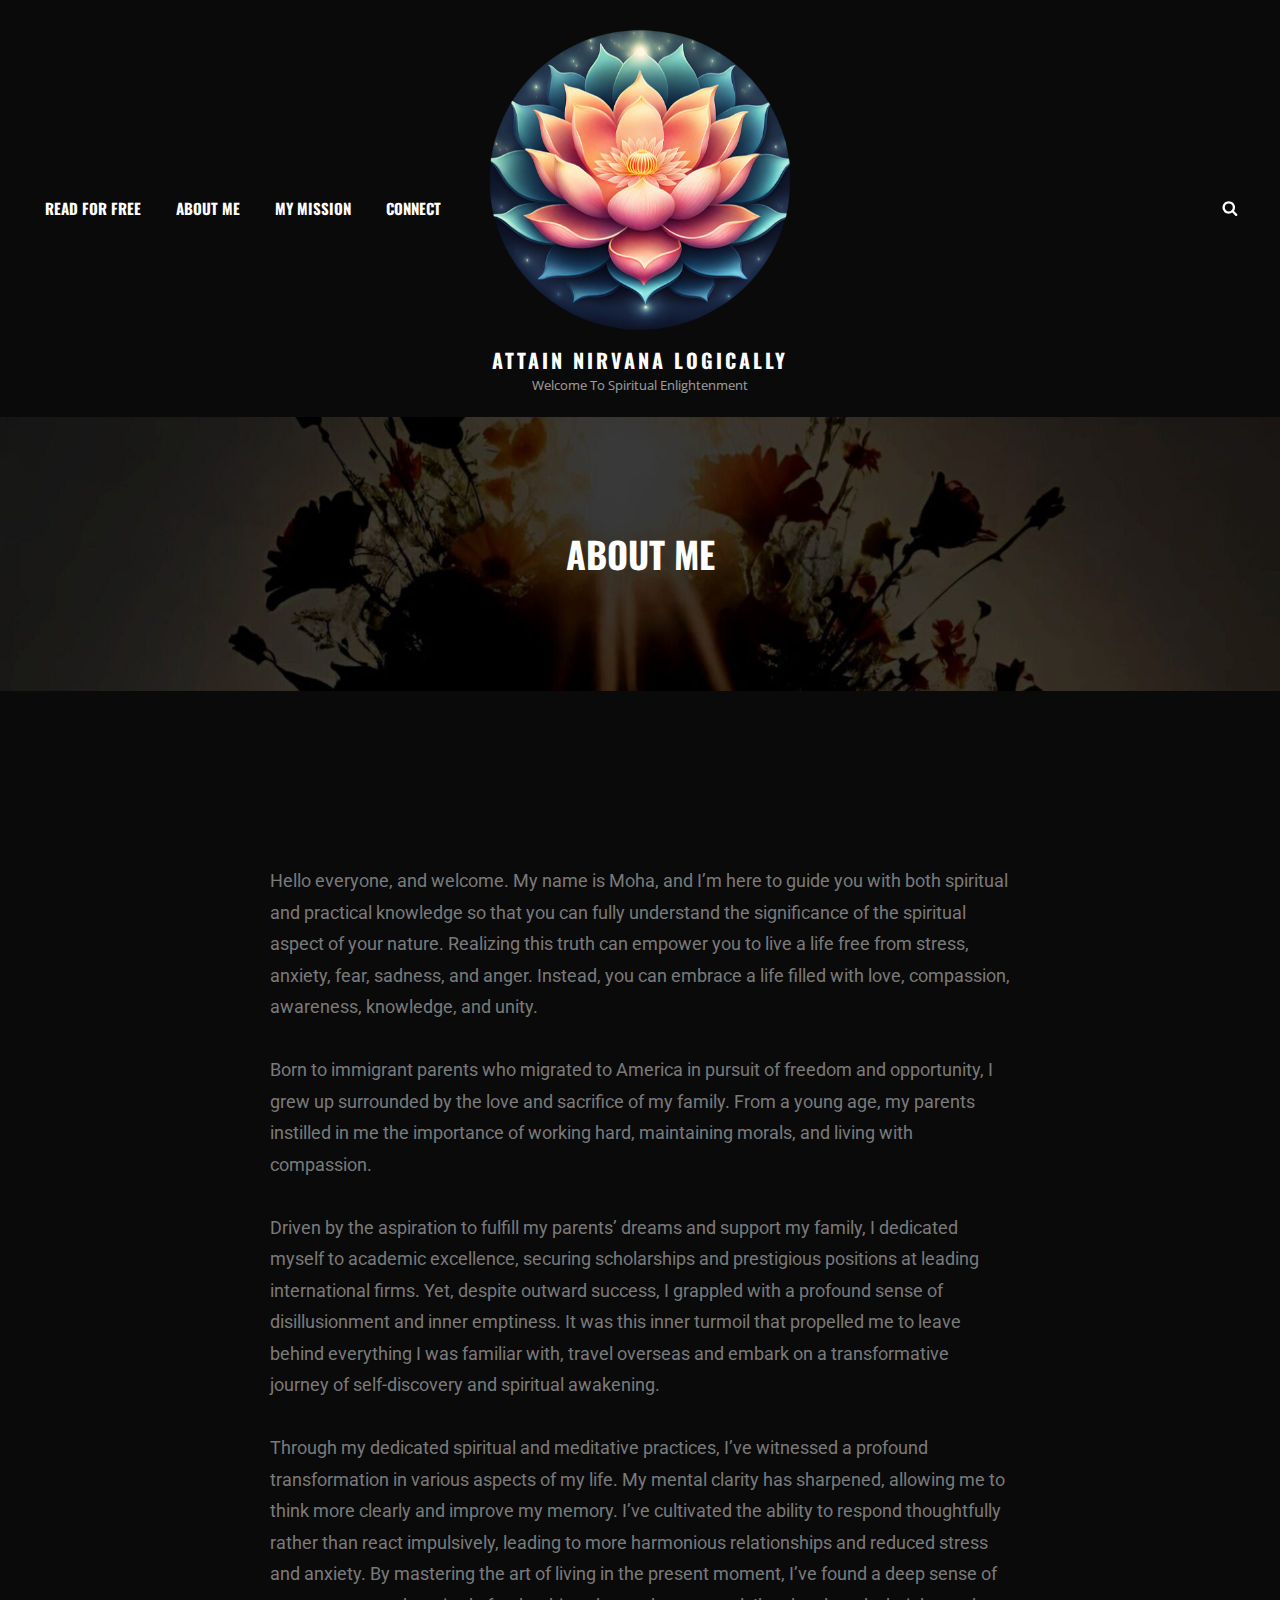
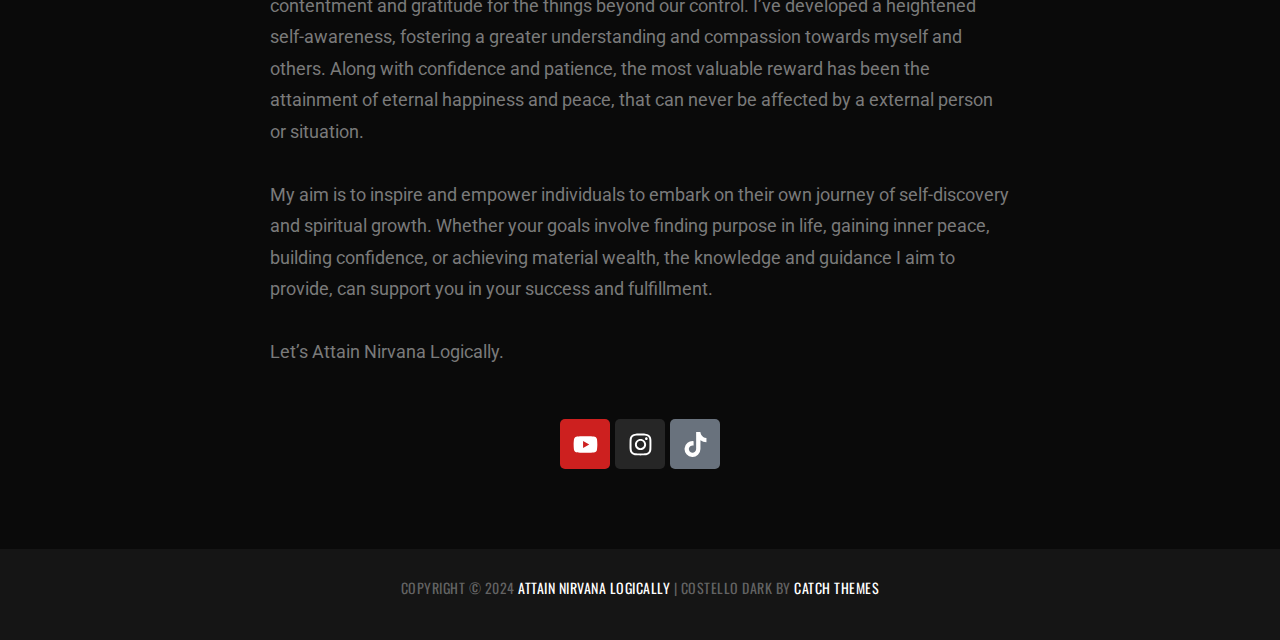
<file: about-me/index.html>
<!DOCTYPE html>
<html lang="en-US">
<head>
	<meta charset="UTF-8">
	<meta name="viewport" content="width=device-width, initial-scale=1">
	<link rel="profile" href="http://gmpg.org/xfn/11">
	<script>(function(html){html.className = html.className.replace(/\bno-js\b/,'js')})(document.documentElement);</script>
<title>ABOUT ME &#8211; Attain Nirvana Logically</title>
<meta name="robots" content="max-image-preview:large">
<link rel="alternate" type="application/rss+xml" title="Attain Nirvana Logically &raquo; Feed" href="/feed/">
<link rel="alternate" type="application/rss+xml" title="Attain Nirvana Logically &raquo; Comments Feed" href="/comments/feed/">
<script type="text/javascript">
/* <![CDATA[ */
window._wpemojiSettings = {"baseUrl":"https:\/\/s.w.org\/images\/core\/emoji\/15.0.3\/72x72\/","ext":".png","svgUrl":"https:\/\/s.w.org\/images\/core\/emoji\/15.0.3\/svg\/","svgExt":".svg","source":{"concatemoji":"\/wp-includes\/js\/wp-emoji-release.min.js?ver=6.5.3"}};
/*! This file is auto-generated */
!function(i,n){var o,s,e;function c(e){try{var t={supportTests:e,timestamp:(new Date).valueOf()};sessionStorage.setItem(o,JSON.stringify(t))}catch(e){}}function p(e,t,n){e.clearRect(0,0,e.canvas.width,e.canvas.height),e.fillText(t,0,0);var t=new Uint32Array(e.getImageData(0,0,e.canvas.width,e.canvas.height).data),r=(e.clearRect(0,0,e.canvas.width,e.canvas.height),e.fillText(n,0,0),new Uint32Array(e.getImageData(0,0,e.canvas.width,e.canvas.height).data));return t.every(function(e,t){return e===r[t]})}function u(e,t,n){switch(t){case"flag":return n(e,"🏳️‍⚧️","🏳️​⚧️")?!1:!n(e,"🇺🇳","🇺​🇳")&&!n(e,"🏴󠁧󠁢󠁥󠁮󠁧󠁿","🏴​󠁧​󠁢​󠁥​󠁮​󠁧​󠁿");case"emoji":return!n(e,"🐦‍⬛","🐦​⬛")}return!1}function f(e,t,n){var r="undefined"!=typeof WorkerGlobalScope&&self instanceof WorkerGlobalScope?new OffscreenCanvas(300,150):i.createElement("canvas"),a=r.getContext("2d",{willReadFrequently:!0}),o=(a.textBaseline="top",a.font="600 32px Arial",{});return e.forEach(function(e){o[e]=t(a,e,n)}),o}function t(e){var t=i.createElement("script");t.src=e,t.defer=!0,i.head.appendChild(t)}"undefined"!=typeof Promise&&(o="wpEmojiSettingsSupports",s=["flag","emoji"],n.supports={everything:!0,everythingExceptFlag:!0},e=new Promise(function(e){i.addEventListener("DOMContentLoaded",e,{once:!0})}),new Promise(function(t){var n=function(){try{var e=JSON.parse(sessionStorage.getItem(o));if("object"==typeof e&&"number"==typeof e.timestamp&&(new Date).valueOf()<e.timestamp+604800&&"object"==typeof e.supportTests)return e.supportTests}catch(e){}return null}();if(!n){if("undefined"!=typeof Worker&&"undefined"!=typeof OffscreenCanvas&&"undefined"!=typeof URL&&URL.createObjectURL&&"undefined"!=typeof Blob)try{var e="postMessage("+f.toString()+"("+[JSON.stringify(s),u.toString(),p.toString()].join(",")+"));",r=new Blob([e],{type:"text/javascript"}),a=new Worker(URL.createObjectURL(r),{name:"wpTestEmojiSupports"});return void(a.onmessage=function(e){c(n=e.data),a.terminate(),t(n)})}catch(e){}c(n=f(s,u,p))}t(n)}).then(function(e){for(var t in e)n.supports[t]=e[t],n.supports.everything=n.supports.everything&&n.supports[t],"flag"!==t&&(n.supports.everythingExceptFlag=n.supports.everythingExceptFlag&&n.supports[t]);n.supports.everythingExceptFlag=n.supports.everythingExceptFlag&&!n.supports.flag,n.DOMReady=!1,n.readyCallback=function(){n.DOMReady=!0}}).then(function(){return e}).then(function(){var e;n.supports.everything||(n.readyCallback(),(e=n.source||{}).concatemoji?t(e.concatemoji):e.wpemoji&&e.twemoji&&(t(e.twemoji),t(e.wpemoji)))}))}((window,document),window._wpemojiSettings);
/* ]]> */
</script>
<style id="wp-emoji-styles-inline-css" type="text/css">img.wp-smiley, img.emoji {
		display: inline !important;
		border: none !important;
		box-shadow: none !important;
		height: 1em !important;
		width: 1em !important;
		margin: 0 0.07em !important;
		vertical-align: -0.1em !important;
		background: none !important;
		padding: 0 !important;
	}</style>
<link rel="stylesheet" id="wp-block-library-css" href="/wp-includes/css/dist/block-library/style.min.css?ver=6.5.3" type="text/css" media="all">
<style id="wp-block-library-theme-inline-css" type="text/css">.wp-block-audio figcaption{color:#555;font-size:13px;text-align:center}.is-dark-theme .wp-block-audio figcaption{color:#ffffffa6}.wp-block-audio{margin:0 0 1em}.wp-block-code{border:1px solid #ccc;border-radius:4px;font-family:Menlo,Consolas,monaco,monospace;padding:.8em 1em}.wp-block-embed figcaption{color:#555;font-size:13px;text-align:center}.is-dark-theme .wp-block-embed figcaption{color:#ffffffa6}.wp-block-embed{margin:0 0 1em}.blocks-gallery-caption{color:#555;font-size:13px;text-align:center}.is-dark-theme .blocks-gallery-caption{color:#ffffffa6}.wp-block-image figcaption{color:#555;font-size:13px;text-align:center}.is-dark-theme .wp-block-image figcaption{color:#ffffffa6}.wp-block-image{margin:0 0 1em}.wp-block-pullquote{border-bottom:4px solid;border-top:4px solid;color:currentColor;margin-bottom:1.75em}.wp-block-pullquote cite,.wp-block-pullquote footer,.wp-block-pullquote__citation{color:currentColor;font-size:.8125em;font-style:normal;text-transform:uppercase}.wp-block-quote{border-left:.25em solid;margin:0 0 1.75em;padding-left:1em}.wp-block-quote cite,.wp-block-quote footer{color:currentColor;font-size:.8125em;font-style:normal;position:relative}.wp-block-quote.has-text-align-right{border-left:none;border-right:.25em solid;padding-left:0;padding-right:1em}.wp-block-quote.has-text-align-center{border:none;padding-left:0}.wp-block-quote.is-large,.wp-block-quote.is-style-large,.wp-block-quote.is-style-plain{border:none}.wp-block-search .wp-block-search__label{font-weight:700}.wp-block-search__button{border:1px solid #ccc;padding:.375em .625em}:where(.wp-block-group.has-background){padding:1.25em 2.375em}.wp-block-separator.has-css-opacity{opacity:.4}.wp-block-separator{border:none;border-bottom:2px solid;margin-left:auto;margin-right:auto}.wp-block-separator.has-alpha-channel-opacity{opacity:1}.wp-block-separator:not(.is-style-wide):not(.is-style-dots){width:100px}.wp-block-separator.has-background:not(.is-style-dots){border-bottom:none;height:1px}.wp-block-separator.has-background:not(.is-style-wide):not(.is-style-dots){height:2px}.wp-block-table{margin:0 0 1em}.wp-block-table td,.wp-block-table th{word-break:normal}.wp-block-table figcaption{color:#555;font-size:13px;text-align:center}.is-dark-theme .wp-block-table figcaption{color:#ffffffa6}.wp-block-video figcaption{color:#555;font-size:13px;text-align:center}.is-dark-theme .wp-block-video figcaption{color:#ffffffa6}.wp-block-video{margin:0 0 1em}.wp-block-template-part.has-background{margin-bottom:0;margin-top:0;padding:1.25em 2.375em}</style>
<style id="classic-theme-styles-inline-css" type="text/css">/*! This file is auto-generated */
.wp-block-button__link{color:#fff;background-color:#32373c;border-radius:9999px;box-shadow:none;text-decoration:none;padding:calc(.667em + 2px) calc(1.333em + 2px);font-size:1.125em}.wp-block-file__button{background:#32373c;color:#fff;text-decoration:none}</style>
<style id="global-styles-inline-css" type="text/css">body{--wp--preset--color--black: #000000;--wp--preset--color--cyan-bluish-gray: #abb8c3;--wp--preset--color--white: #ffffff;--wp--preset--color--pale-pink: #f78da7;--wp--preset--color--vivid-red: #cf2e2e;--wp--preset--color--luminous-vivid-orange: #ff6900;--wp--preset--color--luminous-vivid-amber: #fcb900;--wp--preset--color--light-green-cyan: #7bdcb5;--wp--preset--color--vivid-green-cyan: #00d084;--wp--preset--color--pale-cyan-blue: #8ed1fc;--wp--preset--color--vivid-cyan-blue: #0693e3;--wp--preset--color--vivid-purple: #9b51e0;--wp--preset--color--medium-black: #222222;--wp--preset--color--gray: #999999;--wp--preset--color--light-gray: #f8f8f8;--wp--preset--color--orange: #f95042;--wp--preset--color--pink: #e03ae0;--wp--preset--gradient--vivid-cyan-blue-to-vivid-purple: linear-gradient(135deg,rgba(6,147,227,1) 0%,rgb(155,81,224) 100%);--wp--preset--gradient--light-green-cyan-to-vivid-green-cyan: linear-gradient(135deg,rgb(122,220,180) 0%,rgb(0,208,130) 100%);--wp--preset--gradient--luminous-vivid-amber-to-luminous-vivid-orange: linear-gradient(135deg,rgba(252,185,0,1) 0%,rgba(255,105,0,1) 100%);--wp--preset--gradient--luminous-vivid-orange-to-vivid-red: linear-gradient(135deg,rgba(255,105,0,1) 0%,rgb(207,46,46) 100%);--wp--preset--gradient--very-light-gray-to-cyan-bluish-gray: linear-gradient(135deg,rgb(238,238,238) 0%,rgb(169,184,195) 100%);--wp--preset--gradient--cool-to-warm-spectrum: linear-gradient(135deg,rgb(74,234,220) 0%,rgb(151,120,209) 20%,rgb(207,42,186) 40%,rgb(238,44,130) 60%,rgb(251,105,98) 80%,rgb(254,248,76) 100%);--wp--preset--gradient--blush-light-purple: linear-gradient(135deg,rgb(255,206,236) 0%,rgb(152,150,240) 100%);--wp--preset--gradient--blush-bordeaux: linear-gradient(135deg,rgb(254,205,165) 0%,rgb(254,45,45) 50%,rgb(107,0,62) 100%);--wp--preset--gradient--luminous-dusk: linear-gradient(135deg,rgb(255,203,112) 0%,rgb(199,81,192) 50%,rgb(65,88,208) 100%);--wp--preset--gradient--pale-ocean: linear-gradient(135deg,rgb(255,245,203) 0%,rgb(182,227,212) 50%,rgb(51,167,181) 100%);--wp--preset--gradient--electric-grass: linear-gradient(135deg,rgb(202,248,128) 0%,rgb(113,206,126) 100%);--wp--preset--gradient--midnight: linear-gradient(135deg,rgb(2,3,129) 0%,rgb(40,116,252) 100%);--wp--preset--font-size--small: 16px;--wp--preset--font-size--medium: 20px;--wp--preset--font-size--large: 42px;--wp--preset--font-size--x-large: 42px;--wp--preset--font-size--extra-small: 13px;--wp--preset--font-size--normal: 20px;--wp--preset--font-size--extra-large: 58px;--wp--preset--font-size--huge: 70px;--wp--preset--spacing--20: 0.44rem;--wp--preset--spacing--30: 0.67rem;--wp--preset--spacing--40: 1rem;--wp--preset--spacing--50: 1.5rem;--wp--preset--spacing--60: 2.25rem;--wp--preset--spacing--70: 3.38rem;--wp--preset--spacing--80: 5.06rem;--wp--preset--shadow--natural: 6px 6px 9px rgba(0, 0, 0, 0.2);--wp--preset--shadow--deep: 12px 12px 50px rgba(0, 0, 0, 0.4);--wp--preset--shadow--sharp: 6px 6px 0px rgba(0, 0, 0, 0.2);--wp--preset--shadow--outlined: 6px 6px 0px -3px rgba(255, 255, 255, 1), 6px 6px rgba(0, 0, 0, 1);--wp--preset--shadow--crisp: 6px 6px 0px rgba(0, 0, 0, 1);}:where(.is-layout-flex){gap: 0.5em;}:where(.is-layout-grid){gap: 0.5em;}body .is-layout-flex{display: flex;}body .is-layout-flex{flex-wrap: wrap;align-items: center;}body .is-layout-flex > *{margin: 0;}body .is-layout-grid{display: grid;}body .is-layout-grid > *{margin: 0;}:where(.wp-block-columns.is-layout-flex){gap: 2em;}:where(.wp-block-columns.is-layout-grid){gap: 2em;}:where(.wp-block-post-template.is-layout-flex){gap: 1.25em;}:where(.wp-block-post-template.is-layout-grid){gap: 1.25em;}.has-black-color{color: var(--wp--preset--color--black) !important;}.has-cyan-bluish-gray-color{color: var(--wp--preset--color--cyan-bluish-gray) !important;}.has-white-color{color: var(--wp--preset--color--white) !important;}.has-pale-pink-color{color: var(--wp--preset--color--pale-pink) !important;}.has-vivid-red-color{color: var(--wp--preset--color--vivid-red) !important;}.has-luminous-vivid-orange-color{color: var(--wp--preset--color--luminous-vivid-orange) !important;}.has-luminous-vivid-amber-color{color: var(--wp--preset--color--luminous-vivid-amber) !important;}.has-light-green-cyan-color{color: var(--wp--preset--color--light-green-cyan) !important;}.has-vivid-green-cyan-color{color: var(--wp--preset--color--vivid-green-cyan) !important;}.has-pale-cyan-blue-color{color: var(--wp--preset--color--pale-cyan-blue) !important;}.has-vivid-cyan-blue-color{color: var(--wp--preset--color--vivid-cyan-blue) !important;}.has-vivid-purple-color{color: var(--wp--preset--color--vivid-purple) !important;}.has-black-background-color{background-color: var(--wp--preset--color--black) !important;}.has-cyan-bluish-gray-background-color{background-color: var(--wp--preset--color--cyan-bluish-gray) !important;}.has-white-background-color{background-color: var(--wp--preset--color--white) !important;}.has-pale-pink-background-color{background-color: var(--wp--preset--color--pale-pink) !important;}.has-vivid-red-background-color{background-color: var(--wp--preset--color--vivid-red) !important;}.has-luminous-vivid-orange-background-color{background-color: var(--wp--preset--color--luminous-vivid-orange) !important;}.has-luminous-vivid-amber-background-color{background-color: var(--wp--preset--color--luminous-vivid-amber) !important;}.has-light-green-cyan-background-color{background-color: var(--wp--preset--color--light-green-cyan) !important;}.has-vivid-green-cyan-background-color{background-color: var(--wp--preset--color--vivid-green-cyan) !important;}.has-pale-cyan-blue-background-color{background-color: var(--wp--preset--color--pale-cyan-blue) !important;}.has-vivid-cyan-blue-background-color{background-color: var(--wp--preset--color--vivid-cyan-blue) !important;}.has-vivid-purple-background-color{background-color: var(--wp--preset--color--vivid-purple) !important;}.has-black-border-color{border-color: var(--wp--preset--color--black) !important;}.has-cyan-bluish-gray-border-color{border-color: var(--wp--preset--color--cyan-bluish-gray) !important;}.has-white-border-color{border-color: var(--wp--preset--color--white) !important;}.has-pale-pink-border-color{border-color: var(--wp--preset--color--pale-pink) !important;}.has-vivid-red-border-color{border-color: var(--wp--preset--color--vivid-red) !important;}.has-luminous-vivid-orange-border-color{border-color: var(--wp--preset--color--luminous-vivid-orange) !important;}.has-luminous-vivid-amber-border-color{border-color: var(--wp--preset--color--luminous-vivid-amber) !important;}.has-light-green-cyan-border-color{border-color: var(--wp--preset--color--light-green-cyan) !important;}.has-vivid-green-cyan-border-color{border-color: var(--wp--preset--color--vivid-green-cyan) !important;}.has-pale-cyan-blue-border-color{border-color: var(--wp--preset--color--pale-cyan-blue) !important;}.has-vivid-cyan-blue-border-color{border-color: var(--wp--preset--color--vivid-cyan-blue) !important;}.has-vivid-purple-border-color{border-color: var(--wp--preset--color--vivid-purple) !important;}.has-vivid-cyan-blue-to-vivid-purple-gradient-background{background: var(--wp--preset--gradient--vivid-cyan-blue-to-vivid-purple) !important;}.has-light-green-cyan-to-vivid-green-cyan-gradient-background{background: var(--wp--preset--gradient--light-green-cyan-to-vivid-green-cyan) !important;}.has-luminous-vivid-amber-to-luminous-vivid-orange-gradient-background{background: var(--wp--preset--gradient--luminous-vivid-amber-to-luminous-vivid-orange) !important;}.has-luminous-vivid-orange-to-vivid-red-gradient-background{background: var(--wp--preset--gradient--luminous-vivid-orange-to-vivid-red) !important;}.has-very-light-gray-to-cyan-bluish-gray-gradient-background{background: var(--wp--preset--gradient--very-light-gray-to-cyan-bluish-gray) !important;}.has-cool-to-warm-spectrum-gradient-background{background: var(--wp--preset--gradient--cool-to-warm-spectrum) !important;}.has-blush-light-purple-gradient-background{background: var(--wp--preset--gradient--blush-light-purple) !important;}.has-blush-bordeaux-gradient-background{background: var(--wp--preset--gradient--blush-bordeaux) !important;}.has-luminous-dusk-gradient-background{background: var(--wp--preset--gradient--luminous-dusk) !important;}.has-pale-ocean-gradient-background{background: var(--wp--preset--gradient--pale-ocean) !important;}.has-electric-grass-gradient-background{background: var(--wp--preset--gradient--electric-grass) !important;}.has-midnight-gradient-background{background: var(--wp--preset--gradient--midnight) !important;}.has-small-font-size{font-size: var(--wp--preset--font-size--small) !important;}.has-medium-font-size{font-size: var(--wp--preset--font-size--medium) !important;}.has-large-font-size{font-size: var(--wp--preset--font-size--large) !important;}.has-x-large-font-size{font-size: var(--wp--preset--font-size--x-large) !important;}
.wp-block-navigation a:where(:not(.wp-element-button)){color: inherit;}
:where(.wp-block-post-template.is-layout-flex){gap: 1.25em;}:where(.wp-block-post-template.is-layout-grid){gap: 1.25em;}
:where(.wp-block-columns.is-layout-flex){gap: 2em;}:where(.wp-block-columns.is-layout-grid){gap: 2em;}
.wp-block-pullquote{font-size: 1.5em;line-height: 1.6;}</style>
<link rel="stylesheet" id="pld-font-awesome-css" href="/wp-content/plugins/posts-like-dislike/css/fontawesome/css/all.min.css?ver=1.1.4" type="text/css" media="all">
<link rel="stylesheet" id="pld-frontend-css" href="/wp-content/plugins/posts-like-dislike/css/pld-frontend.css?ver=1.1.4" type="text/css" media="all">
<link rel="stylesheet" id="dashicons-css" href="/wp-includes/css/dashicons.min.css?ver=6.5.3" type="text/css" media="all">
<link rel="stylesheet" id="to-top-css" href="/wp-content/plugins/to-top/public/css/to-top-public.css?ver=2.5.3" type="text/css" media="all">
<link rel="stylesheet" id="costello-style-css" href="/wp-content/themes/costello/style.css?ver=20240315-153357" type="text/css" media="all">
<link rel="stylesheet" id="costello-dark-style-css" href="/wp-content/themes/costello-dark/style.css?ver=20240315-153357" type="text/css" media="all">
<link rel="stylesheet" id="costello-block-style-css" href="/wp-content/themes/costello/assets/css/blocks.css?ver=20240315-153357" type="text/css" media="all">
<link rel="stylesheet" id="costello-dark-block-style-css" href="/wp-content/themes/costello-dark/assets/css/child-blocks.css?ver=20240315-153357" type="text/css" media="all">
<link rel="stylesheet" id="costello-fonts-css" href="/wp-content/fonts/08fd2bd0c685aadd00385c42ff797d15.css" type="text/css" media="all">
<link rel="stylesheet" id="dflip-style-css" href="/wp-content/plugins/3d-flipbook-dflip-lite/assets/css/dflip.min.css?ver=2.2.32" type="text/css" media="all">
<link rel="stylesheet" id="elementor-frontend-css" href="/wp-content/plugins/elementor/assets/css/frontend-lite.min.css?ver=3.20.1" type="text/css" media="all">
<link rel="stylesheet" id="swiper-css" href="/wp-content/plugins/elementor/assets/lib/swiper/v8/css/swiper.min.css?ver=8.4.5" type="text/css" media="all">
<link rel="stylesheet" id="elementor-post-151-css" href="/wp-content/uploads/elementor/css/post-151.css?ver=1710755971" type="text/css" media="all">
<link rel="stylesheet" id="elementor-global-css" href="/wp-content/uploads/elementor/css/global.css?ver=1710756448" type="text/css" media="all">
<link rel="stylesheet" id="elementor-post-21-css" href="/wp-content/uploads/elementor/css/post-21.css?ver=1710759067" type="text/css" media="all">
<link rel="stylesheet" id="google-fonts-1-css" href="https://fonts.googleapis.com/css?family=Roboto%3A100%2C100italic%2C200%2C200italic%2C300%2C300italic%2C400%2C400italic%2C500%2C500italic%2C600%2C600italic%2C700%2C700italic%2C800%2C800italic%2C900%2C900italic%7CRoboto+Slab%3A100%2C100italic%2C200%2C200italic%2C300%2C300italic%2C400%2C400italic%2C500%2C500italic%2C600%2C600italic%2C700%2C700italic%2C800%2C800italic%2C900%2C900italic&#038;display=swap&#038;ver=6.5.3" type="text/css" media="all">
<link rel="preconnect" href="https://fonts.gstatic.com/" crossorigin>
<script type="text/javascript" id="breeze-prefetch-js-extra">
/* <![CDATA[ */
var breeze_prefetch = {"local_url":"","ignore_remote_prefetch":"1","ignore_list":["\/wp-admin\/"]};
/* ]]> */
</script>
<script type="text/javascript" src="/wp-content/plugins/breeze/assets/js/js-front-end/breeze-prefetch-links.min.js?ver=2.1.5" id="breeze-prefetch-js"></script>
<script type="text/javascript" src="/wp-includes/js/jquery/jquery.min.js?ver=3.7.1" id="jquery-core-js"></script>
<script type="text/javascript" src="/wp-includes/js/jquery/jquery-migrate.min.js?ver=3.4.1" id="jquery-migrate-js"></script>
<script type="text/javascript" id="pld-frontend-js-extra">
/* <![CDATA[ */
var pld_js_object = {"admin_ajax_url":"\/wp-admin\/admin-ajax.php","admin_ajax_nonce":"3c88e7778a"};
/* ]]> */
</script>
<script type="text/javascript" src="/wp-content/plugins/posts-like-dislike/js/pld-frontend.js?ver=1.1.4" id="pld-frontend-js"></script>
<script type="text/javascript" id="to-top-js-extra">
/* <![CDATA[ */
var to_top_options = {"scroll_offset":"100","icon_opacity":"50","style":"icon","icon_type":"dashicons-arrow-up-alt2","icon_color":"#ffffff","icon_bg_color":"#000000","icon_size":"32","border_radius":"5","image":"\/wp-content\/plugins\/to-top\/admin\/images\/default.png","image_width":"65","image_alt":"","location":"bottom-right","margin_x":"20","margin_y":"20","show_on_admin":"0","enable_autohide":"0","autohide_time":"2","enable_hide_small_device":"0","small_device_max_width":"640","reset":"0"};
/* ]]> */
</script>
<script async type="text/javascript" src="/wp-content/plugins/to-top/public/js/to-top-public.js?ver=2.5.3" id="to-top-js"></script>
<!--[if lt IE 9]>
<script type="text/javascript" src="https://attainnirvanalogically.org/wp-content/themes/costello-darkassets/js/html5.min.js?ver=20240315-153357" id="costello-html5-js"></script>
<![endif]-->
<link rel="https://api.w.org/" href="/wp-json/">
<link rel="alternate" type="application/json" href="/wp-json/wp/v2/pages/21">
<link rel="EditURI" type="application/rsd+xml" title="RSD" href="/xmlrpc.php?rsd">
<meta name="generator" content="WordPress 6.5.3">
<link rel="canonical" href="/about-me/">
<link rel="shortlink" href="/?p=21">
<link rel="alternate" type="application/json+oembed" href="/wp-json/oembed/1.0/embed?url=https%3A%2F%2F%2Fabout-me%2F">
<link rel="alternate" type="text/xml+oembed" href="/wp-json/oembed/1.0/embed?url=https%3A%2F%2F%2Fabout-me%2F#038;format=xml">
<style></style>
<style>/* CSS added by WP Meta and Date Remover*/.wp-block-post-author__name{display:none !important;}
.wp-block-post-date{display:none !important;}
 .entry-meta {display:none !important;}
	.home .entry-meta { display: none; }
	.entry-footer {display:none !important;}
	.home .entry-footer { display: none; }</style>
<meta name="generator" content="Elementor 3.20.1; features: e_optimized_assets_loading, e_optimized_css_loading, e_font_icon_svg, additional_custom_breakpoints, block_editor_assets_optimize, e_image_loading_optimization; settings: css_print_method-external, google_font-enabled, font_display-swap">
	        <style type="text/css" rel="header-image">.custom-header .wrapper:before {
	                background-image: url( /wp-content/uploads/2024/03/cropped-cropped-cropped-book-cover-without-letters1.jpg);
					background-position: center center;
					background-repeat: no-repeat;
					background-size: cover;
	            }</style>
	    		<style type="text/css">.site-title a,
			.site-title a:hover,
			.site-title a:focus,
			.site-description {
				color: #ffffff;
			}</style>
		<style type="text/css" id="custom-background-css">body.custom-background { background-color: #0a0a0a; }</style>
	<link rel="icon" href="/wp-content/uploads/2024/03/cropped-0315-32x32.png" sizes="32x32">
<link rel="icon" href="/wp-content/uploads/2024/03/cropped-0315-192x192.png" sizes="192x192">
<link rel="apple-touch-icon" href="/wp-content/uploads/2024/03/cropped-0315-180x180.png">
<meta name="msapplication-TileImage" content="/wp-content/uploads/2024/03/cropped-0315-270x270.png">
		<style type="text/css" id="wp-custom-css">.banner {
  position: relative;
  width: 100%; /* Adjust width as needed */
  height: 300px; /* Adjust height as needed */
  background-image: url('/about-me/your-banner-image.jpg');
  background-size: cover;
  background-position: center;
}

.banner-text {
  position: absolute;
  top: 50%;
  left: 50%;
  transform: translate(-50%, -50%);
  font-size: 24px; /* Adjust font size as needed */
  color: white; /* Adjust text color */
  text-align: center;
  font-family: Arial, sans-serif; /* Adjust font family as needed */
}</style>
		</head>

<body class="page-template-default page page-id-21 custom-background wp-custom-logo wp-embed-responsive fluid-layout navigation-classic no-sidebar content-width-layout excerpt header-media-fluid has-header-media has-header-image color-scheme-dark elementor-default elementor-kit-151 elementor-page elementor-page-21">



<div id="page" class="site">
	<a class="skip-link screen-reader-text" href="#content">Skip to content</a>

	<header id="masthead" class="site-header">
		<div class="site-header-main">
			<div class="wrapper">
				<div id="site-header-menu" class="site-header-menu">

	<div id="primary-menu-wrapper" class="menu-wrapper">
		<div class="menu-toggle-wrapper">
			<button id="menu-toggle" class="menu-toggle" aria-controls="top-menu" aria-expanded="false">
				<svg class="icon icon-bars" aria-hidden="true" role="img"> <use href="#icon-bars" xlink:href="#icon-bars"></use> </svg><svg class="icon icon-close" aria-hidden="true" role="img"> <use href="#icon-close" xlink:href="#icon-close"></use> </svg>				<span class="menu-label">Menu</span></button>
		</div>
<!-- .menu-toggle-wrapper -->

		<div class="menu-inside-wrapper">
			<button id="close-button" class="menu-toggle" aria-controls="top-menu" aria-expanded="false">
				<svg class="icon icon-close-new" aria-hidden="true" role="img"> <use href="#icon-close-new" xlink:href="#icon-close-new"></use> </svg>				<span class="menu-label screen-reader-text">Close</span>
			</button>

			
					<nav id="site-navigation" class="main-navigation default-page-menu" role="navigation" aria-label="Primary Menu">
						<div class="primary-menu-container"><ul id="menu-primary-items" class="menu nav-menu">
<li class="page_item page-item-100"><a href="/100-realizations-of-the-enlightened-mind/">READ FOR FREE</a></li>
<li class="page_item page-item-21 current_page_item"><a href="/about-me/" aria-current="page">ABOUT ME</a></li>
<li class="page_item page-item-43"><a href="/my-mission/">MY MISSION</a></li>
<li class="page_item page-item-184"><a href="/connect/">Connect</a></li>
</ul></div>
					
					</nav><!-- .main-navigation -->

					<div class="mobile-social-search">
						
						
					</div>
<!-- .mobile-social-search -->
		</div>
<!-- .menu-inside-wrapper -->
	</div>
<!-- #primary-menu-wrapper.menu-wrapper -->
</div>
<!-- .site-header-menu -->

				
<div class="site-branding">
	<a href="/" class="custom-logo-link" rel="home"><img fetchpriority="high" width="480" height="480" src="/wp-content/uploads/2024/03/cropped-logo-lotus.png" class="custom-logo" alt="Attain Nirvana Logically" decoding="async" srcset="/wp-content/uploads/2024/03/cropped-logo-lotus.png 480w, /wp-content/uploads/2024/03/cropped-logo-lotus-300x300.png 300w, /wp-content/uploads/2024/03/cropped-logo-lotus-150x150.png 150w" sizes="(max-width: 480px) 100vw, 480px"></a>
	<div class="site-identity">
					<p class="site-title"><a href="/" rel="home">Attain Nirvana Logically</a></p>
					<p class="site-description">Welcome to Spiritual Enlightenment</p>
			</div>
<!-- .site-branding-text-->
</div>
<!-- .site-branding -->

				<div id="social-search-wrapper" class="social-search-wrapper">
	
	<div id="primary-search-wrapper" class="menu-wrapper">
		<div class="menu-toggle-wrapper">
			<button id="social-search-toggle" class="menu-toggle search-toggle">
				<svg class="icon icon-search" aria-hidden="true" role="img"> <use href="#icon-search" xlink:href="#icon-search"></use> </svg><svg class="icon icon-close" aria-hidden="true" role="img"> <use href="#icon-close" xlink:href="#icon-close"></use> </svg>				<span class="menu-label screen-reader-text">Search</span>
			</button>
		</div>
<!-- .menu-toggle-wrapper -->

		<div class="menu-inside-wrapper">
			<div class="search-container">
				

<form role="search" method="get" class="search-form" action="https://attainnirvanalogically.org/">
	<label for="search-form-664334455f553">
		<span class="screen-reader-text">Search for:</span>
		<input type="search" id="search-form-664334455f553" class="search-field" placeholder="Search a keyword" value="" name="s">
	</label>
	<button type="submit" class="search-submit">
		<svg class="icon icon-search" aria-hidden="true" role="img"> <use href="#icon-search" xlink:href="#icon-search"></use> </svg>		<span class="screen-reader-text">Search</span></button>
</form>
			</div>
		</div>
<!-- .menu-inside-wrapper -->
	</div>
<!-- #social-search-wrapper.menu-wrapper -->

	</div>
<!-- .social-search-wrapper -->
			</div>
<!-- .wrapper -->
		</div>
<!-- .site-header-main -->
	</header><!-- #masthead -->

	<div class="custom-header header-media">
	<div class="wrapper">
				<div class="custom-header-media">
			<div id="wp-custom-header" class="wp-custom-header"><img src="/wp-content/uploads/2024/03/cropped-cropped-cropped-book-cover-without-letters1.jpg"></div>	
					<div class="custom-header-content sections header-media-section content-align-left text-align-left">
			<div class="custom-header-content-wrapper">

				
				<div class="section-title-wrapper"><h1 class="entry-title">ABOUT ME</h1></div>

				
							</div>
<!-- .custom-header-content-wrapper -->
		</div>
<!-- .custom-header-content -->
				</div>
			</div>
<!-- .wrapper -->
	<div class="custom-header-overlay"></div>
<!-- .custom-header-overlay -->
</div>
<!-- .custom-header -->

	<div id="content" class="site-content">
		<div class="wrapper">


	<div id="primary" class="content-area">
		<main id="main" class="site-main">
			<div class="singular-content-wrap">
				
<article id="post-21" class="post-21 page type-page status-publish hentry">
	
	<!-- Page/Post Single Image Disabled or No Image set in Post Thumbnail -->
	<div class="entry-content">

				<div data-elementor-type="wp-page" data-elementor-id="21" class="elementor elementor-21">
				<div class="elementor-element elementor-element-5cc24d76 e-flex e-con-boxed e-con e-parent" data-id="5cc24d76" data-element_type="container" data-core-v316-plus="true">
					<div class="e-con-inner">
				<div class="elementor-element elementor-element-7575b7d8 elementor-widget elementor-widget-text-editor" data-id="7575b7d8" data-element_type="widget" data-widget_type="text-editor.default">
				<div class="elementor-widget-container">
			<style>/*! elementor - v3.20.0 - 13-03-2024 */
.elementor-widget-text-editor.elementor-drop-cap-view-stacked .elementor-drop-cap{background-color:#69727d;color:#fff}.elementor-widget-text-editor.elementor-drop-cap-view-framed .elementor-drop-cap{color:#69727d;border:3px solid;background-color:transparent}.elementor-widget-text-editor:not(.elementor-drop-cap-view-default) .elementor-drop-cap{margin-top:8px}.elementor-widget-text-editor:not(.elementor-drop-cap-view-default) .elementor-drop-cap-letter{width:1em;height:1em}.elementor-widget-text-editor .elementor-drop-cap{float:left;text-align:center;line-height:1;font-size:50px}.elementor-widget-text-editor .elementor-drop-cap-letter{display:inline-block}</style>				<p><!-- wp:media-text {"mediaId":22,"mediaLink":"https://attainnirvanalogically.org/?attachment_id=22","mediaType":"application"} --></p>
<div class="wp-block-media-text is-stacked-on-mobile">
<figure class="wp-block-media-text__media"></figure>
<div class="wp-block-media-text__content">
<p><!-- wp:paragraph --></p>
<p><!-- /wp:paragraph --></p>
<p><!-- wp:paragraph --></p>
<p><!-- /wp:paragraph --></p>
</div>
</div>
<p><!-- /wp:media-text --></p>
<p><!-- wp:paragraph --></p>
<p>Hello everyone, and welcome. My name is Moha, and I&#8217;m here to guide you with both spiritual and practical knowledge so that you can fully understand the significance of the spiritual aspect of your nature. Realizing this truth can empower you to live a life free from stress, anxiety, fear, sadness, and anger. Instead, you can embrace a life filled with love, compassion, awareness, knowledge, and unity.</p>
<p><!-- /wp:paragraph --></p>
<p><!-- wp:paragraph --></p>
<p>Born to immigrant parents who migrated to America in pursuit of freedom and opportunity, I grew up surrounded by the love and sacrifice of my family. From a young age, my parents instilled in me the importance of working hard, maintaining morals, and living with compassion.</p>
<p><!-- /wp:paragraph --></p>
<p><!-- wp:paragraph --></p>
<p>Driven by the aspiration to fulfill my parents&#8217; dreams and support my family, I dedicated myself to academic excellence, securing scholarships and prestigious positions at leading international firms. Yet, despite outward success, I grappled with a profound sense of disillusionment and inner emptiness. It was this inner turmoil that propelled me to leave behind everything I was familiar with, travel overseas and embark on a transformative journey of self-discovery and spiritual awakening.</p>
<p><!-- /wp:paragraph --></p>
<p><!-- wp:paragraph --></p>
<p>Through my dedicated spiritual and meditative practices, I&#8217;ve witnessed a profound transformation in various aspects of my life. My mental clarity has sharpened, allowing me to think more clearly and improve my memory. I&#8217;ve cultivated the ability to respond thoughtfully rather than react impulsively, leading to more harmonious relationships and reduced stress and anxiety. By mastering the art of living in the present moment, I&#8217;ve found a deep sense of contentment and gratitude for the things beyond our control. I&#8217;ve developed a heightened self-awareness, fostering a greater understanding and compassion towards myself and others. Along with confidence and patience, the most valuable reward has been the attainment of eternal happiness and peace, that can never be affected by a external person or situation. </p>
<p><!-- /wp:paragraph --></p>
<p><!-- wp:paragraph --></p>
<p>My aim is to inspire and empower individuals to embark on their own journey of self-discovery and spiritual growth. Whether your goals involve finding purpose in life, gaining inner peace, building confidence, or achieving material wealth, the knowledge and guidance I aim to provide, can support you in your success and fulfillment. </p>
<p><!-- /wp:paragraph --></p>
<p><!-- wp:paragraph --></p>
<p>Let&#8217;s Attain Nirvana Logically.</p>
<p><!-- /wp:paragraph --></p>						</div>
				</div>
					</div>
				</div>
		<div class="elementor-element elementor-element-b83a78e e-flex e-con-boxed e-con e-parent" data-id="b83a78e" data-element_type="container" data-core-v316-plus="true">
					<div class="e-con-inner">
				<div class="elementor-element elementor-element-dbb2d30 elementor-shape-rounded elementor-grid-0 e-grid-align-center elementor-widget elementor-widget-social-icons" data-id="dbb2d30" data-element_type="widget" data-widget_type="social-icons.default">
				<div class="elementor-widget-container">
			<style>/*! elementor - v3.20.0 - 13-03-2024 */
.elementor-widget-social-icons.elementor-grid-0 .elementor-widget-container,.elementor-widget-social-icons.elementor-grid-mobile-0 .elementor-widget-container,.elementor-widget-social-icons.elementor-grid-tablet-0 .elementor-widget-container{line-height:1;font-size:0}.elementor-widget-social-icons:not(.elementor-grid-0):not(.elementor-grid-tablet-0):not(.elementor-grid-mobile-0) .elementor-grid{display:inline-grid}.elementor-widget-social-icons .elementor-grid{grid-column-gap:var(--grid-column-gap,5px);grid-row-gap:var(--grid-row-gap,5px);grid-template-columns:var(--grid-template-columns);justify-content:var(--justify-content,center);justify-items:var(--justify-content,center)}.elementor-icon.elementor-social-icon{font-size:var(--icon-size,25px);line-height:var(--icon-size,25px);width:calc(var(--icon-size, 25px) + 2 * var(--icon-padding, .5em));height:calc(var(--icon-size, 25px) + 2 * var(--icon-padding, .5em))}.elementor-social-icon{--e-social-icon-icon-color:#fff;display:inline-flex;background-color:#69727d;align-items:center;justify-content:center;text-align:center;cursor:pointer}.elementor-social-icon i{color:var(--e-social-icon-icon-color)}.elementor-social-icon svg{fill:var(--e-social-icon-icon-color)}.elementor-social-icon:last-child{margin:0}.elementor-social-icon:hover{opacity:.9;color:#fff}.elementor-social-icon-android{background-color:#a4c639}.elementor-social-icon-apple{background-color:#999}.elementor-social-icon-behance{background-color:#1769ff}.elementor-social-icon-bitbucket{background-color:#205081}.elementor-social-icon-codepen{background-color:#000}.elementor-social-icon-delicious{background-color:#39f}.elementor-social-icon-deviantart{background-color:#05cc47}.elementor-social-icon-digg{background-color:#005be2}.elementor-social-icon-dribbble{background-color:#ea4c89}.elementor-social-icon-elementor{background-color:#d30c5c}.elementor-social-icon-envelope{background-color:#ea4335}.elementor-social-icon-facebook,.elementor-social-icon-facebook-f{background-color:#3b5998}.elementor-social-icon-flickr{background-color:#0063dc}.elementor-social-icon-foursquare{background-color:#2d5be3}.elementor-social-icon-free-code-camp,.elementor-social-icon-freecodecamp{background-color:#006400}.elementor-social-icon-github{background-color:#333}.elementor-social-icon-gitlab{background-color:#e24329}.elementor-social-icon-globe{background-color:#69727d}.elementor-social-icon-google-plus,.elementor-social-icon-google-plus-g{background-color:#dd4b39}.elementor-social-icon-houzz{background-color:#7ac142}.elementor-social-icon-instagram{background-color:#262626}.elementor-social-icon-jsfiddle{background-color:#487aa2}.elementor-social-icon-link{background-color:#818a91}.elementor-social-icon-linkedin,.elementor-social-icon-linkedin-in{background-color:#0077b5}.elementor-social-icon-medium{background-color:#00ab6b}.elementor-social-icon-meetup{background-color:#ec1c40}.elementor-social-icon-mixcloud{background-color:#273a4b}.elementor-social-icon-odnoklassniki{background-color:#f4731c}.elementor-social-icon-pinterest{background-color:#bd081c}.elementor-social-icon-product-hunt{background-color:#da552f}.elementor-social-icon-reddit{background-color:#ff4500}.elementor-social-icon-rss{background-color:#f26522}.elementor-social-icon-shopping-cart{background-color:#4caf50}.elementor-social-icon-skype{background-color:#00aff0}.elementor-social-icon-slideshare{background-color:#0077b5}.elementor-social-icon-snapchat{background-color:#fffc00}.elementor-social-icon-soundcloud{background-color:#f80}.elementor-social-icon-spotify{background-color:#2ebd59}.elementor-social-icon-stack-overflow{background-color:#fe7a15}.elementor-social-icon-steam{background-color:#00adee}.elementor-social-icon-stumbleupon{background-color:#eb4924}.elementor-social-icon-telegram{background-color:#2ca5e0}.elementor-social-icon-threads{background-color:#000}.elementor-social-icon-thumb-tack{background-color:#1aa1d8}.elementor-social-icon-tripadvisor{background-color:#589442}.elementor-social-icon-tumblr{background-color:#35465c}.elementor-social-icon-twitch{background-color:#6441a5}.elementor-social-icon-twitter{background-color:#1da1f2}.elementor-social-icon-viber{background-color:#665cac}.elementor-social-icon-vimeo{background-color:#1ab7ea}.elementor-social-icon-vk{background-color:#45668e}.elementor-social-icon-weibo{background-color:#dd2430}.elementor-social-icon-weixin{background-color:#31a918}.elementor-social-icon-whatsapp{background-color:#25d366}.elementor-social-icon-wordpress{background-color:#21759b}.elementor-social-icon-x-twitter{background-color:#000}.elementor-social-icon-xing{background-color:#026466}.elementor-social-icon-yelp{background-color:#af0606}.elementor-social-icon-youtube{background-color:#cd201f}.elementor-social-icon-500px{background-color:#0099e5}.elementor-shape-rounded .elementor-icon.elementor-social-icon{border-radius:10%}.elementor-shape-circle .elementor-icon.elementor-social-icon{border-radius:50%}</style>		<div class="elementor-social-icons-wrapper elementor-grid">
							<span class="elementor-grid-item">
					<a class="elementor-icon elementor-social-icon elementor-social-icon-youtube elementor-repeater-item-76c37b1" href="https://www.youtube.com/@attainnirvanalogically" target="_blank">
						<span class="elementor-screen-only">Youtube</span>
						<svg class="e-font-icon-svg e-fab-youtube" viewbox="0 0 576 512" xmlns="http://www.w3.org/2000/svg"><path d="M549.655 124.083c-6.281-23.65-24.787-42.276-48.284-48.597C458.781 64 288 64 288 64S117.22 64 74.629 75.486c-23.497 6.322-42.003 24.947-48.284 48.597-11.412 42.867-11.412 132.305-11.412 132.305s0 89.438 11.412 132.305c6.281 23.65 24.787 41.5 48.284 47.821C117.22 448 288 448 288 448s170.78 0 213.371-11.486c23.497-6.321 42.003-24.171 48.284-47.821 11.412-42.867 11.412-132.305 11.412-132.305s0-89.438-11.412-132.305zm-317.51 213.508V175.185l142.739 81.205-142.739 81.201z"></path></svg>					</a>
				</span>
							<span class="elementor-grid-item">
					<a class="elementor-icon elementor-social-icon elementor-social-icon-instagram elementor-repeater-item-2e05b4d" href="https://www.instagram.com/attainnirvanalogically" target="_blank">
						<span class="elementor-screen-only">Instagram</span>
						<svg class="e-font-icon-svg e-fab-instagram" viewbox="0 0 448 512" xmlns="http://www.w3.org/2000/svg"><path d="M224.1 141c-63.6 0-114.9 51.3-114.9 114.9s51.3 114.9 114.9 114.9S339 319.5 339 255.9 287.7 141 224.1 141zm0 189.6c-41.1 0-74.7-33.5-74.7-74.7s33.5-74.7 74.7-74.7 74.7 33.5 74.7 74.7-33.6 74.7-74.7 74.7zm146.4-194.3c0 14.9-12 26.8-26.8 26.8-14.9 0-26.8-12-26.8-26.8s12-26.8 26.8-26.8 26.8 12 26.8 26.8zm76.1 27.2c-1.7-35.9-9.9-67.7-36.2-93.9-26.2-26.2-58-34.4-93.9-36.2-37-2.1-147.9-2.1-184.9 0-35.8 1.7-67.6 9.9-93.9 36.1s-34.4 58-36.2 93.9c-2.1 37-2.1 147.9 0 184.9 1.7 35.9 9.9 67.7 36.2 93.9s58 34.4 93.9 36.2c37 2.1 147.9 2.1 184.9 0 35.9-1.7 67.7-9.9 93.9-36.2 26.2-26.2 34.4-58 36.2-93.9 2.1-37 2.1-147.8 0-184.8zM398.8 388c-7.8 19.6-22.9 34.7-42.6 42.6-29.5 11.7-99.5 9-132.1 9s-102.7 2.6-132.1-9c-19.6-7.8-34.7-22.9-42.6-42.6-11.7-29.5-9-99.5-9-132.1s-2.6-102.7 9-132.1c7.8-19.6 22.9-34.7 42.6-42.6 29.5-11.7 99.5-9 132.1-9s102.7-2.6 132.1 9c19.6 7.8 34.7 22.9 42.6 42.6 11.7 29.5 9 99.5 9 132.1s2.7 102.7-9 132.1z"></path></svg>					</a>
				</span>
							<span class="elementor-grid-item">
					<a class="elementor-icon elementor-social-icon elementor-social-icon-tiktok elementor-repeater-item-e64c844" href="https://www.tiktok.com/@attainnirvanalogically" target="_blank">
						<span class="elementor-screen-only">Tiktok</span>
						<svg class="e-font-icon-svg e-fab-tiktok" viewbox="0 0 448 512" xmlns="http://www.w3.org/2000/svg"><path d="M448,209.91a210.06,210.06,0,0,1-122.77-39.25V349.38A162.55,162.55,0,1,1,185,188.31V278.2a74.62,74.62,0,1,0,52.23,71.18V0l88,0a121.18,121.18,0,0,0,1.86,22.17h0A122.18,122.18,0,0,0,381,102.39a121.43,121.43,0,0,0,67,20.14Z"></path></svg>					</a>
				</span>
					</div>
				</div>
				</div>
					</div>
				</div>
				</div>
			</div>
<!-- .entry-content -->

	</article><!-- #post-21 -->
			</div>	<!-- .singular-content-wrap -->
		</main><!-- #main -->
	</div>
<!-- #primary -->

		</div>
<!-- .wrapper -->
	</div>
<!-- #content -->

	<footer id="colophon" class="site-footer">

		
		<div id="site-generator">
			<div class="wrapper">
				<div class="site-info">Copyright &copy; 2024 <a href="/">Attain Nirvana Logically</a> <span class="sep"> | </span>Costello Dark&nbsp;by&nbsp;<a target="_blank" href="https://catchthemes.com/">Catch Themes</a>
</div>
<!-- .site-info -->			</div>
		</div>
<!-- #site-generator -->
	</footer><!-- #colophon -->

</div>
<!-- #page -->

<span aria-hidden="true" id="to_top_scrollup" class="dashicons dashicons-arrow-up-alt2"><span class="screen-reader-text">Scroll Up</span></span><script type="text/javascript" id="custom-script-js-extra">
/* <![CDATA[ */
var wpdata = {"object_id":"21","site_url":""};
/* ]]> */
</script>
<script type="text/javascript" src="/wp-content/plugins/wp-meta-and-date-remover/assets/js/inspector.js?ver=1.1" id="custom-script-js"></script>
<script type="text/javascript" src="/wp-content/themes/costello/assets/js/skip-link-focus-fix.min.js?ver=20240315-153357" id="costello-skip-link-focus-fix-js"></script>
<script type="text/javascript" src="/wp-includes/js/imagesloaded.min.js?ver=5.0.0" id="imagesloaded-js"></script>
<script type="text/javascript" src="/wp-includes/js/masonry.min.js?ver=4.2.2" id="masonry-js"></script>
<script type="text/javascript" src="/wp-includes/js/jquery/jquery.masonry.min.js?ver=3.1.2b" id="jquery-masonry-js"></script>
<script type="text/javascript" id="costello-script-js-extra">
/* <![CDATA[ */
var costelloOptions = {"screenReaderText":{"expand":"expand child menu","collapse":"collapse child menu","icon":"<svg class=\"icon icon-angle-down\" aria-hidden=\"true\" role=\"img\"> <use href=\"#icon-angle-down\" xlink:href=\"#icon-angle-down\"><\/use> <span class=\"svg-fallback icon-angle-down\"><\/span><\/svg>"},"iconNavPrev":"<svg class=\"icon icon-angle-left\" aria-hidden=\"true\" role=\"img\"> <use href=\"#icon-angle-left\" xlink:href=\"#icon-angle-left\"><\/use> <span class=\"svg-fallback icon-angle-left\"><\/span><\/svg>","iconNavNext":"<svg class=\"icon icon-angle-right\" aria-hidden=\"true\" role=\"img\"> <use href=\"#icon-angle-right\" xlink:href=\"#icon-angle-right\"><\/use> <span class=\"svg-fallback icon-angle-right\"><\/span><\/svg>","testimonialNavPrev":"<svg class=\"icon icon-sort-down\" aria-hidden=\"true\" role=\"img\"> <use href=\"#icon-sort-down\" xlink:href=\"#icon-sort-down\"><\/use> <span class=\"svg-fallback icon-sort-down\"><\/span><\/svg>","testimonialNavNext":"<svg class=\"icon icon-sort-down\" aria-hidden=\"true\" role=\"img\"> <use href=\"#icon-sort-down\" xlink:href=\"#icon-sort-down\"><\/use> <span class=\"svg-fallback icon-sort-down\"><\/span><\/svg>","rtl":"","dropdownIcon":"<svg class=\"icon icon-angle-down\" aria-hidden=\"true\" role=\"img\"> <use href=\"#icon-angle-down\" xlink:href=\"#icon-angle-down\"><\/use> <span class=\"svg-fallback icon-angle-down\"><\/span><\/svg>"};
/* ]]> */
</script>
<script type="text/javascript" src="/wp-content/themes/costello/assets/js/functions.min.js?ver=20240315-153357" id="costello-script-js"></script>
<script type="text/javascript" src="/wp-content/plugins/3d-flipbook-dflip-lite/assets/js/dflip.min.js?ver=2.2.32" id="dflip-script-js"></script>
<script type="text/javascript" src="/wp-content/plugins/elementor/assets/js/webpack.runtime.min.js?ver=3.20.1" id="elementor-webpack-runtime-js"></script>
<script type="text/javascript" src="/wp-content/plugins/elementor/assets/js/frontend-modules.min.js?ver=3.20.1" id="elementor-frontend-modules-js"></script>
<script type="text/javascript" src="/wp-content/plugins/elementor/assets/lib/waypoints/waypoints.min.js?ver=4.0.2" id="elementor-waypoints-js"></script>
<script type="text/javascript" src="/wp-includes/js/jquery/ui/core.min.js?ver=1.13.2" id="jquery-ui-core-js"></script>
<script type="text/javascript" id="elementor-frontend-js-before">
/* <![CDATA[ */
var elementorFrontendConfig = {"environmentMode":{"edit":false,"wpPreview":false,"isScriptDebug":false},"i18n":{"shareOnFacebook":"Share on Facebook","shareOnTwitter":"Share on Twitter","pinIt":"Pin it","download":"Download","downloadImage":"Download image","fullscreen":"Fullscreen","zoom":"Zoom","share":"Share","playVideo":"Play Video","previous":"Previous","next":"Next","close":"Close","a11yCarouselWrapperAriaLabel":"Carousel | Horizontal scrolling: Arrow Left & Right","a11yCarouselPrevSlideMessage":"Previous slide","a11yCarouselNextSlideMessage":"Next slide","a11yCarouselFirstSlideMessage":"This is the first slide","a11yCarouselLastSlideMessage":"This is the last slide","a11yCarouselPaginationBulletMessage":"Go to slide"},"is_rtl":false,"breakpoints":{"xs":0,"sm":480,"md":768,"lg":1025,"xl":1440,"xxl":1600},"responsive":{"breakpoints":{"mobile":{"label":"Mobile Portrait","value":767,"default_value":767,"direction":"max","is_enabled":true},"mobile_extra":{"label":"Mobile Landscape","value":880,"default_value":880,"direction":"max","is_enabled":false},"tablet":{"label":"Tablet Portrait","value":1024,"default_value":1024,"direction":"max","is_enabled":true},"tablet_extra":{"label":"Tablet Landscape","value":1200,"default_value":1200,"direction":"max","is_enabled":false},"laptop":{"label":"Laptop","value":1366,"default_value":1366,"direction":"max","is_enabled":false},"widescreen":{"label":"Widescreen","value":2400,"default_value":2400,"direction":"min","is_enabled":false}}},"version":"3.20.1","is_static":false,"experimentalFeatures":{"e_optimized_assets_loading":true,"e_optimized_css_loading":true,"e_font_icon_svg":true,"additional_custom_breakpoints":true,"container":true,"e_swiper_latest":true,"container_grid":true,"block_editor_assets_optimize":true,"ai-layout":true,"landing-pages":true,"e_image_loading_optimization":true},"urls":{"assets":"\/wp-content\/plugins\/elementor\/assets\/"},"swiperClass":"swiper","settings":{"page":[],"editorPreferences":[]},"kit":{"active_breakpoints":["viewport_mobile","viewport_tablet"],"global_image_lightbox":"yes","lightbox_enable_counter":"yes","lightbox_enable_fullscreen":"yes","lightbox_enable_zoom":"yes","lightbox_enable_share":"yes","lightbox_title_src":"title","lightbox_description_src":"description"},"post":{"id":21,"title":"ABOUT%20ME%20%E2%80%93%20Attain%20Nirvana%20Logically","excerpt":"","featuredImage":false}};
/* ]]> */
</script>
<script type="text/javascript" src="/wp-content/plugins/elementor/assets/js/frontend.min.js?ver=3.20.1" id="elementor-frontend-js"></script>
<script data-cfasync="false">var dFlipLocation = "/wp-content/plugins/3d-flipbook-dflip-lite/assets/"; var dFlipWPGlobal = {"text":{"toggleSound":"Turn on\/off Sound","toggleThumbnails":"Toggle Thumbnails","toggleOutline":"Toggle Outline\/Bookmark","previousPage":"Previous Page","nextPage":"Next Page","toggleFullscreen":"Toggle Fullscreen","zoomIn":"Zoom In","zoomOut":"Zoom Out","toggleHelp":"Toggle Help","singlePageMode":"Single Page Mode","doublePageMode":"Double Page Mode","downloadPDFFile":"Download PDF File","gotoFirstPage":"Goto First Page","gotoLastPage":"Goto Last Page","share":"Share","mailSubject":"I wanted you to see this FlipBook","mailBody":"Check out this site {{url}}","loading":"DearFlip: Loading "},"moreControls":"download,pageMode,startPage,endPage,sound","hideControls":"","scrollWheel":"false","backgroundColor":"#777","backgroundImage":"","height":"auto","paddingLeft":"20","paddingRight":"20","controlsPosition":"bottom","duration":800,"soundEnable":"true","enableDownload":"true","showSearchControl":"false","showPrintControl":"false","enableAnnotation":false,"enableAnalytics":"false","webgl":"true","hard":"none","maxTextureSize":"1600","rangeChunkSize":"524288","zoomRatio":1.5,"stiffness":3,"pageMode":"0","singlePageMode":"0","pageSize":"0","autoPlay":"false","autoPlayDuration":5000,"autoPlayStart":"false","linkTarget":"2","sharePrefix":"flipbook-"};</script><svg style="position: absolute; width: 0; height: 0; overflow: hidden;" version="1.1" xmlns="http://www.w3.org/2000/svg" xmlns:xlink="http://www.w3.org/1999/xlink">
<defs>
<symbol id="icon-behance" viewbox="0 0 37 32">
<path class="path1" d="M33 6.054h-9.125v2.214h9.125v-2.214zM28.5 13.661q-1.607 0-2.607 0.938t-1.107 2.545h7.286q-0.321-3.482-3.571-3.482zM28.786 24.107q1.125 0 2.179-0.571t1.357-1.554h3.946q-1.786 5.482-7.625 5.482-3.821 0-6.080-2.357t-2.259-6.196q0-3.714 2.33-6.17t6.009-2.455q2.464 0 4.295 1.214t2.732 3.196 0.902 4.429q0 0.304-0.036 0.839h-11.75q0 1.982 1.027 3.063t2.973 1.080zM4.946 23.214h5.286q3.661 0 3.661-2.982 0-3.214-3.554-3.214h-5.393v6.196zM4.946 13.625h5.018q1.393 0 2.205-0.652t0.813-2.027q0-2.571-3.393-2.571h-4.643v5.25zM0 4.536h10.607q1.554 0 2.768 0.25t2.259 0.848 1.607 1.723 0.563 2.75q0 3.232-3.071 4.696 2.036 0.571 3.071 2.054t1.036 3.643q0 1.339-0.438 2.438t-1.179 1.848-1.759 1.268-2.161 0.75-2.393 0.232h-10.911v-22.5z"></path>
</symbol>
<symbol id="icon-deviantart" viewbox="0 0 18 32">
<path class="path1" d="M18.286 5.411l-5.411 10.393 0.429 0.554h4.982v7.411h-9.054l-0.786 0.536-2.536 4.875-0.536 0.536h-5.375v-5.411l5.411-10.411-0.429-0.536h-4.982v-7.411h9.054l0.786-0.536 2.536-4.875 0.536-0.536h5.375v5.411z"></path>
</symbol>
<symbol id="icon-medium" viewbox="0 0 32 32">
<path class="path1" d="M10.661 7.518v20.946q0 0.446-0.223 0.759t-0.652 0.313q-0.304 0-0.589-0.143l-8.304-4.161q-0.375-0.179-0.634-0.598t-0.259-0.83v-20.357q0-0.357 0.179-0.607t0.518-0.25q0.25 0 0.786 0.268l9.125 4.571q0.054 0.054 0.054 0.089zM11.804 9.321l9.536 15.464-9.536-4.75v-10.714zM32 9.643v18.821q0 0.446-0.25 0.723t-0.679 0.277-0.839-0.232l-7.875-3.929zM31.946 7.5q0 0.054-4.58 7.491t-5.366 8.705l-6.964-11.321 5.786-9.411q0.304-0.5 0.929-0.5 0.25 0 0.464 0.107l9.661 4.821q0.071 0.036 0.071 0.107z"></path>
</symbol>
<symbol id="icon-sort-down" viewbox="0 0 320 512">
<path fill="currentColor" d="M41 288h238c21.4 0 32.1 25.9 17 41L177 448c-9.4 9.4-24.6 9.4-33.9 0L24 329c-15.1-15.1-4.4-41 17-41z">
</path>
</symbol>
<symbol id="icon-slideshare" viewbox="0 0 32 32">
<path class="path1" d="M15.589 13.214q0 1.482-1.134 2.545t-2.723 1.063-2.723-1.063-1.134-2.545q0-1.5 1.134-2.554t2.723-1.054 2.723 1.054 1.134 2.554zM24.554 13.214q0 1.482-1.125 2.545t-2.732 1.063q-1.589 0-2.723-1.063t-1.134-2.545q0-1.5 1.134-2.554t2.723-1.054q1.607 0 2.732 1.054t1.125 2.554zM28.571 16.429v-11.911q0-1.554-0.571-2.205t-1.982-0.652h-19.857q-1.482 0-2.009 0.607t-0.527 2.25v12.018q0.768 0.411 1.58 0.714t1.446 0.5 1.446 0.33 1.268 0.196 1.25 0.071 1.045 0.009 1.009-0.036 0.795-0.036q1.214-0.018 1.696 0.482 0.107 0.107 0.179 0.161 0.464 0.446 1.089 0.911 0.125-1.625 2.107-1.554 0.089 0 0.652 0.027t0.768 0.036 0.813 0.018 0.946-0.018 0.973-0.080 1.089-0.152 1.107-0.241 1.196-0.348 1.205-0.482 1.286-0.616zM31.482 16.339q-2.161 2.661-6.643 4.5 1.5 5.089-0.411 8.304-1.179 2.018-3.268 2.643-1.857 0.571-3.25-0.268-1.536-0.911-1.464-2.929l-0.018-5.821v-0.018q-0.143-0.036-0.438-0.107t-0.42-0.089l-0.018 6.036q0.071 2.036-1.482 2.929-1.411 0.839-3.268 0.268-2.089-0.643-3.25-2.679-1.875-3.214-0.393-8.268-4.482-1.839-6.643-4.5-0.446-0.661-0.071-1.125t1.071 0.018q0.054 0.036 0.196 0.125t0.196 0.143v-12.393q0-1.286 0.839-2.196t2.036-0.911h22.446q1.196 0 2.036 0.911t0.839 2.196v12.393l0.375-0.268q0.696-0.482 1.071-0.018t-0.071 1.125z"></path>
</symbol>
<symbol id="icon-snapchat-ghost" viewbox="0 0 30 32">
<path class="path1" d="M15.143 2.286q2.393-0.018 4.295 1.223t2.92 3.438q0.482 1.036 0.482 3.196 0 0.839-0.161 3.411 0.25 0.125 0.5 0.125 0.321 0 0.911-0.241t0.911-0.241q0.518 0 1 0.321t0.482 0.821q0 0.571-0.563 0.964t-1.232 0.563-1.232 0.518-0.563 0.848q0 0.268 0.214 0.768 0.661 1.464 1.83 2.679t2.58 1.804q0.5 0.214 1.429 0.411 0.5 0.107 0.5 0.625 0 1.25-3.911 1.839-0.125 0.196-0.196 0.696t-0.25 0.83-0.589 0.33q-0.357 0-1.107-0.116t-1.143-0.116q-0.661 0-1.107 0.089-0.571 0.089-1.125 0.402t-1.036 0.679-1.036 0.723-1.357 0.598-1.768 0.241q-0.929 0-1.723-0.241t-1.339-0.598-1.027-0.723-1.036-0.679-1.107-0.402q-0.464-0.089-1.125-0.089-0.429 0-1.17 0.134t-1.045 0.134q-0.446 0-0.625-0.33t-0.25-0.848-0.196-0.714q-3.911-0.589-3.911-1.839 0-0.518 0.5-0.625 0.929-0.196 1.429-0.411 1.393-0.571 2.58-1.804t1.83-2.679q0.214-0.5 0.214-0.768 0-0.5-0.563-0.848t-1.241-0.527-1.241-0.563-0.563-0.938q0-0.482 0.464-0.813t0.982-0.33q0.268 0 0.857 0.232t0.946 0.232q0.321 0 0.571-0.125-0.161-2.536-0.161-3.393 0-2.179 0.482-3.214 1.143-2.446 3.071-3.536t4.714-1.125z"></path>
</symbol>
<symbol id="icon-yelp" viewbox="0 0 27 32">
<path class="path1" d="M13.804 23.554v2.268q-0.018 5.214-0.107 5.446-0.214 0.571-0.911 0.714-0.964 0.161-3.241-0.679t-2.902-1.589q-0.232-0.268-0.304-0.643-0.018-0.214 0.071-0.464 0.071-0.179 0.607-0.839t3.232-3.857q0.018 0 1.071-1.25 0.268-0.339 0.705-0.438t0.884 0.063q0.429 0.179 0.67 0.518t0.223 0.75zM11.143 19.071q-0.054 0.982-0.929 1.25l-2.143 0.696q-4.911 1.571-5.214 1.571-0.625-0.036-0.964-0.643-0.214-0.446-0.304-1.339-0.143-1.357 0.018-2.973t0.536-2.223 1-0.571q0.232 0 3.607 1.375 1.25 0.518 2.054 0.839l1.5 0.607q0.411 0.161 0.634 0.545t0.205 0.866zM25.893 24.375q-0.125 0.964-1.634 2.875t-2.42 2.268q-0.661 0.25-1.125-0.125-0.25-0.179-3.286-5.125l-0.839-1.375q-0.25-0.375-0.205-0.821t0.348-0.821q0.625-0.768 1.482-0.464 0.018 0.018 2.125 0.714 3.625 1.179 4.321 1.42t0.839 0.366q0.5 0.393 0.393 1.089zM13.893 13.089q0.089 1.821-0.964 2.179-1.036 0.304-2.036-1.268l-6.75-10.679q-0.143-0.625 0.339-1.107 0.732-0.768 3.705-1.598t4.009-0.563q0.714 0.179 0.875 0.804 0.054 0.321 0.393 5.455t0.429 6.777zM25.714 15.018q0.054 0.696-0.464 1.054-0.268 0.179-5.875 1.536-1.196 0.268-1.625 0.411l0.018-0.036q-0.411 0.107-0.821-0.071t-0.661-0.571q-0.536-0.839 0-1.554 0.018-0.018 1.339-1.821 2.232-3.054 2.679-3.643t0.607-0.696q0.5-0.339 1.161-0.036 0.857 0.411 2.196 2.384t1.446 2.991v0.054z"></path>
</symbol>
<symbol id="icon-vine" viewbox="0 0 27 32">
<path class="path1" d="M26.732 14.768v3.536q-1.804 0.411-3.536 0.411-1.161 2.429-2.955 4.839t-3.241 3.848-2.286 1.902q-1.429 0.804-2.893-0.054-0.5-0.304-1.080-0.777t-1.518-1.491-1.83-2.295-1.92-3.286-1.884-4.357-1.634-5.616-1.259-6.964h5.054q0.464 3.893 1.25 7.116t1.866 5.661 2.17 4.205 2.5 3.482q3.018-3.018 5.125-7.25-2.536-1.286-3.982-3.929t-1.446-5.946q0-3.429 1.857-5.616t5.071-2.188q3.179 0 4.875 1.884t1.696 5.313q0 2.839-1.036 5.107-0.125 0.018-0.348 0.054t-0.821 0.036-1.125-0.107-1.107-0.455-0.902-0.92q0.554-1.839 0.554-3.286 0-1.554-0.518-2.357t-1.411-0.804q-0.946 0-1.518 0.884t-0.571 2.509q0 3.321 1.875 5.241t4.768 1.92q1.107 0 2.161-0.25z"></path>
</symbol>
<symbol id="icon-vk" viewbox="0 0 35 32">
<path class="path1" d="M34.232 9.286q0.411 1.143-2.679 5.25-0.429 0.571-1.161 1.518-1.393 1.786-1.607 2.339-0.304 0.732 0.25 1.446 0.304 0.375 1.446 1.464h0.018l0.071 0.071q2.518 2.339 3.411 3.946 0.054 0.089 0.116 0.223t0.125 0.473-0.009 0.607-0.446 0.491-1.054 0.223l-4.571 0.071q-0.429 0.089-1-0.089t-0.929-0.393l-0.357-0.214q-0.536-0.375-1.25-1.143t-1.223-1.384-1.089-1.036-1.009-0.277q-0.054 0.018-0.143 0.063t-0.304 0.259-0.384 0.527-0.304 0.929-0.116 1.384q0 0.268-0.063 0.491t-0.134 0.33l-0.071 0.089q-0.321 0.339-0.946 0.393h-2.054q-1.268 0.071-2.607-0.295t-2.348-0.946-1.839-1.179-1.259-1.027l-0.446-0.429q-0.179-0.179-0.491-0.536t-1.277-1.625-1.893-2.696-2.188-3.768-2.33-4.857q-0.107-0.286-0.107-0.482t0.054-0.286l0.071-0.107q0.268-0.339 1.018-0.339l4.893-0.036q0.214 0.036 0.411 0.116t0.286 0.152l0.089 0.054q0.286 0.196 0.429 0.571 0.357 0.893 0.821 1.848t0.732 1.455l0.286 0.518q0.518 1.071 1 1.857t0.866 1.223 0.741 0.688 0.607 0.25 0.482-0.089q0.036-0.018 0.089-0.089t0.214-0.393 0.241-0.839 0.17-1.446 0-2.232q-0.036-0.714-0.161-1.304t-0.25-0.821l-0.107-0.214q-0.446-0.607-1.518-0.768-0.232-0.036 0.089-0.429 0.304-0.339 0.679-0.536 0.946-0.464 4.268-0.429 1.464 0.018 2.411 0.232 0.357 0.089 0.598 0.241t0.366 0.429 0.188 0.571 0.063 0.813-0.018 0.982-0.045 1.259-0.027 1.473q0 0.196-0.018 0.75t-0.009 0.857 0.063 0.723 0.205 0.696 0.402 0.438q0.143 0.036 0.304 0.071t0.464-0.196 0.679-0.616 0.929-1.196 1.214-1.92q1.071-1.857 1.911-4.018 0.071-0.179 0.179-0.313t0.196-0.188l0.071-0.054 0.089-0.045t0.232-0.054 0.357-0.009l5.143-0.036q0.696-0.089 1.143 0.045t0.554 0.295z"></path>
</symbol>
<symbol id="icon-search" viewbox="0 0 30 32">
<path class="path1" d="M20.571 14.857q0-3.304-2.348-5.652t-5.652-2.348-5.652 2.348-2.348 5.652 2.348 5.652 5.652 2.348 5.652-2.348 2.348-5.652zM29.714 29.714q0 0.929-0.679 1.607t-1.607 0.679q-0.964 0-1.607-0.679l-6.125-6.107q-3.196 2.214-7.125 2.214-2.554 0-4.884-0.991t-4.018-2.679-2.679-4.018-0.991-4.884 0.991-4.884 2.679-4.018 4.018-2.679 4.884-0.991 4.884 0.991 4.018 2.679 2.679 4.018 0.991 4.884q0 3.929-2.214 7.125l6.125 6.125q0.661 0.661 0.661 1.607z"></path>
</symbol>
<symbol id="icon-envelope-o" viewbox="0 0 1792 1792">
<path d="M1664 1504v-768q-32 36-69 66-268 206-426 338-51 43-83 67t-86.5 48.5-102.5 24.5h-2q-48 0-102.5-24.5t-86.5-48.5-83-67q-158-132-426-338-37-30-69-66v768q0 13 9.5 22.5t22.5 9.5h1472q13 0 22.5-9.5t9.5-22.5zm0-1051v-24.5l-.5-13-3-12.5-5.5-9-9-7.5-14-2.5h-1472q-13 0-22.5 9.5t-9.5 22.5q0 168 147 284 193 152 401 317 6 5 35 29.5t46 37.5 44.5 31.5 50.5 27.5 43 9h2q20 0 43-9t50.5-27.5 44.5-31.5 46-37.5 35-29.5q208-165 401-317 54-43 100.5-115.5t46.5-131.5zm128-37v1088q0 66-47 113t-113 47h-1472q-66 0-113-47t-47-113v-1088q0-66 47-113t113-47h1472q66 0 113 47t47 113z"></path>
</symbol>
<symbol id="icon-close" viewbox="0 0 25 32">
<path class="path1" d="M23.179 23.607q0 0.714-0.5 1.214l-2.429 2.429q-0.5 0.5-1.214 0.5t-1.214-0.5l-5.25-5.25-5.25 5.25q-0.5 0.5-1.214 0.5t-1.214-0.5l-2.429-2.429q-0.5-0.5-0.5-1.214t0.5-1.214l5.25-5.25-5.25-5.25q-0.5-0.5-0.5-1.214t0.5-1.214l2.429-2.429q0.5-0.5 1.214-0.5t1.214 0.5l5.25 5.25 5.25-5.25q0.5-0.5 1.214-0.5t1.214 0.5l2.429 2.429q0.5 0.5 0.5 1.214t-0.5 1.214l-5.25 5.25 5.25 5.25q0.5 0.5 0.5 1.214z"></path>
</symbol>
<symbol id="icon-close-new" viewbox="0 0 320 512">
<path fill="currentColor" d="M315.3 411.3c-6.253 6.253-16.37 6.253-22.63 0L160 278.6l-132.7 132.7c-6.253 6.253-16.37 6.253-22.63 0c-6.253-6.253-6.253-16.37 0-22.63L137.4 256L4.69 123.3c-6.253-6.253-6.253-16.37 0-22.63c6.253-6.253 16.37-6.253 22.63 0L160 233.4l132.7-132.7c6.253-6.253 16.37-6.253 22.63 0c6.253 6.253 6.253 16.37 0 22.63L182.6 256l132.7 132.7C321.6 394.9 321.6 405.1 315.3 411.3z"></path>
</symbol>
<symbol id="icon-angle-left" viewbox="0 0 1792 1792">
<path class="path1" d="M1203 544q0 13-10 23l-393 393 393 393q10 10 10 23t-10 23l-50 50q-10 10-23 10t-23-10l-466-466q-10-10-10-23t10-23l466-466q10-10 23-10t23 10l50 50q10 10 10 23z"></path>
</symbol>
<symbol id="icon-angle-right" viewbox="0 0 1792 1792">
<path class="path1" d="M1171 960q0 13-10 23l-466 466q-10 10-23 10t-23-10l-50-50q-10-10-10-23t10-23l393-393-393-393q-10-10-10-23t10-23l50-50q10-10 23-10t23 10l466 466q10 10 10 23z"></path>
</symbol>
<symbol id="icon-angle-down" viewbox="0 0 21 32">
<path class="path1" d="M19.196 13.143q0 0.232-0.179 0.411l-8.321 8.321q-0.179 0.179-0.411 0.179t-0.411-0.179l-8.321-8.321q-0.179-0.179-0.179-0.411t0.179-0.411l0.893-0.893q0.179-0.179 0.411-0.179t0.411 0.179l7.018 7.018 7.018-7.018q0.179-0.179 0.411-0.179t0.411 0.179l0.893 0.893q0.179 0.179 0.179 0.411z"></path>
</symbol>
<symbol id="icon-folder-open" viewbox="0 0 34 32">
<path class="path1" d="M33.554 17q0 0.554-0.554 1.179l-6 7.071q-0.768 0.911-2.152 1.545t-2.563 0.634h-19.429q-0.607 0-1.080-0.232t-0.473-0.768q0-0.554 0.554-1.179l6-7.071q0.768-0.911 2.152-1.545t2.563-0.634h19.429q0.607 0 1.080 0.232t0.473 0.768zM27.429 10.857v2.857h-14.857q-1.679 0-3.518 0.848t-2.929 2.134l-6.107 7.179q0-0.071-0.009-0.223t-0.009-0.223v-17.143q0-1.643 1.179-2.821t2.821-1.179h5.714q1.643 0 2.821 1.179t1.179 2.821v0.571h9.714q1.643 0 2.821 1.179t1.179 2.821z"></path>
</symbol>
<symbol id="icon-twitter" viewbox="0 0 30 32">
<path class="path1" d="M28.929 7.286q-1.196 1.75-2.893 2.982 0.018 0.25 0.018 0.75 0 2.321-0.679 4.634t-2.063 4.437-3.295 3.759-4.607 2.607-5.768 0.973q-4.839 0-8.857-2.589 0.625 0.071 1.393 0.071 4.018 0 7.161-2.464-1.875-0.036-3.357-1.152t-2.036-2.848q0.589 0.089 1.089 0.089 0.768 0 1.518-0.196-2-0.411-3.313-1.991t-1.313-3.67v-0.071q1.214 0.679 2.607 0.732-1.179-0.786-1.875-2.054t-0.696-2.75q0-1.571 0.786-2.911 2.161 2.661 5.259 4.259t6.634 1.777q-0.143-0.679-0.143-1.321 0-2.393 1.688-4.080t4.080-1.688q2.5 0 4.214 1.821 1.946-0.375 3.661-1.393-0.661 2.054-2.536 3.179 1.661-0.179 3.321-0.893z"></path>
</symbol>
<symbol id="icon-facebook" viewbox="0 0 19 32">
<path class="path1" d="M17.125 0.214v4.714h-2.804q-1.536 0-2.071 0.643t-0.536 1.929v3.375h5.232l-0.696 5.286h-4.536v13.554h-5.464v-13.554h-4.554v-5.286h4.554v-3.893q0-3.321 1.857-5.152t4.946-1.83q2.625 0 4.071 0.214z"></path>
</symbol>
<symbol id="icon-github" viewbox="0 0 27 32">
<path class="path1" d="M13.714 2.286q3.732 0 6.884 1.839t4.991 4.991 1.839 6.884q0 4.482-2.616 8.063t-6.759 4.955q-0.482 0.089-0.714-0.125t-0.232-0.536q0-0.054 0.009-1.366t0.009-2.402q0-1.732-0.929-2.536 1.018-0.107 1.83-0.321t1.679-0.696 1.446-1.188 0.946-1.875 0.366-2.688q0-2.125-1.411-3.679 0.661-1.625-0.143-3.643-0.5-0.161-1.446 0.196t-1.643 0.786l-0.679 0.429q-1.661-0.464-3.429-0.464t-3.429 0.464q-0.286-0.196-0.759-0.482t-1.491-0.688-1.518-0.241q-0.804 2.018-0.143 3.643-1.411 1.554-1.411 3.679 0 1.518 0.366 2.679t0.938 1.875 1.438 1.196 1.679 0.696 1.83 0.321q-0.696 0.643-0.875 1.839-0.375 0.179-0.804 0.268t-1.018 0.089-1.17-0.384-0.991-1.116q-0.339-0.571-0.866-0.929t-0.884-0.429l-0.357-0.054q-0.375 0-0.518 0.080t-0.089 0.205 0.161 0.25 0.232 0.214l0.125 0.089q0.393 0.179 0.777 0.679t0.563 0.911l0.179 0.411q0.232 0.679 0.786 1.098t1.196 0.536 1.241 0.125 0.991-0.063l0.411-0.071q0 0.679 0.009 1.58t0.009 0.973q0 0.321-0.232 0.536t-0.714 0.125q-4.143-1.375-6.759-4.955t-2.616-8.063q0-3.732 1.839-6.884t4.991-4.991 6.884-1.839zM5.196 21.982q0.054-0.125-0.125-0.214-0.179-0.054-0.232 0.036-0.054 0.125 0.125 0.214 0.161 0.107 0.232-0.036zM5.75 22.589q0.125-0.089-0.036-0.286-0.179-0.161-0.286-0.054-0.125 0.089 0.036 0.286 0.179 0.179 0.286 0.054zM6.286 23.393q0.161-0.125 0-0.339-0.143-0.232-0.304-0.107-0.161 0.089 0 0.321t0.304 0.125zM7.036 24.143q0.143-0.143-0.071-0.339-0.214-0.214-0.357-0.054-0.161 0.143 0.071 0.339 0.214 0.214 0.357 0.054zM8.054 24.589q0.054-0.196-0.232-0.286-0.268-0.071-0.339 0.125t0.232 0.268q0.268 0.107 0.339-0.107zM9.179 24.679q0-0.232-0.304-0.196-0.286 0-0.286 0.196 0 0.232 0.304 0.196 0.286 0 0.286-0.196zM10.214 24.5q-0.036-0.196-0.321-0.161-0.286 0.054-0.25 0.268t0.321 0.143 0.25-0.25z"></path>
</symbol>
<symbol id="icon-bars" viewbox="0 0 27 32">
<path class="path1" d="M27.429 24v2.286q0 0.464-0.339 0.804t-0.804 0.339h-25.143q-0.464 0-0.804-0.339t-0.339-0.804v-2.286q0-0.464 0.339-0.804t0.804-0.339h25.143q0.464 0 0.804 0.339t0.339 0.804zM27.429 14.857v2.286q0 0.464-0.339 0.804t-0.804 0.339h-25.143q-0.464 0-0.804-0.339t-0.339-0.804v-2.286q0-0.464 0.339-0.804t0.804-0.339h25.143q0.464 0 0.804 0.339t0.339 0.804zM27.429 5.714v2.286q0 0.464-0.339 0.804t-0.804 0.339h-25.143q-0.464 0-0.804-0.339t-0.339-0.804v-2.286q0-0.464 0.339-0.804t0.804-0.339h25.143q0.464 0 0.804 0.339t0.339 0.804z"></path>
</symbol>
<symbol id="icon-google-plus" viewbox="0 0 41 32">
<path class="path1" d="M25.661 16.304q0 3.714-1.554 6.616t-4.429 4.536-6.589 1.634q-2.661 0-5.089-1.036t-4.179-2.786-2.786-4.179-1.036-5.089 1.036-5.089 2.786-4.179 4.179-2.786 5.089-1.036q5.107 0 8.768 3.429l-3.554 3.411q-2.089-2.018-5.214-2.018-2.196 0-4.063 1.107t-2.955 3.009-1.089 4.152 1.089 4.152 2.955 3.009 4.063 1.107q1.482 0 2.723-0.411t2.045-1.027 1.402-1.402 0.875-1.482 0.384-1.321h-7.429v-4.5h12.357q0.214 1.125 0.214 2.179zM41.143 14.125v3.75h-3.732v3.732h-3.75v-3.732h-3.732v-3.75h3.732v-3.732h3.75v3.732h3.732z"></path>
</symbol>
<symbol id="icon-linkedin" viewbox="0 0 27 32">
<path class="path1" d="M6.232 11.161v17.696h-5.893v-17.696h5.893zM6.607 5.696q0.018 1.304-0.902 2.179t-2.42 0.875h-0.036q-1.464 0-2.357-0.875t-0.893-2.179q0-1.321 0.92-2.188t2.402-0.866 2.375 0.866 0.911 2.188zM27.429 18.714v10.143h-5.875v-9.464q0-1.875-0.723-2.938t-2.259-1.063q-1.125 0-1.884 0.616t-1.134 1.527q-0.196 0.536-0.196 1.446v9.875h-5.875q0.036-7.125 0.036-11.554t-0.018-5.286l-0.018-0.857h5.875v2.571h-0.036q0.357-0.571 0.732-1t1.009-0.929 1.554-0.777 2.045-0.277q3.054 0 4.911 2.027t1.857 5.938z"></path>
</symbol>
<symbol id="icon-quote-right" viewbox="0 0 30 32">
<path class="path1" d="M13.714 5.714v12.571q0 1.857-0.723 3.545t-1.955 2.92-2.92 1.955-3.545 0.723h-1.143q-0.464 0-0.804-0.339t-0.339-0.804v-2.286q0-0.464 0.339-0.804t0.804-0.339h1.143q1.893 0 3.232-1.339t1.339-3.232v-0.571q0-0.714-0.5-1.214t-1.214-0.5h-4q-1.429 0-2.429-1t-1-2.429v-6.857q0-1.429 1-2.429t2.429-1h6.857q1.429 0 2.429 1t1 2.429zM29.714 5.714v12.571q0 1.857-0.723 3.545t-1.955 2.92-2.92 1.955-3.545 0.723h-1.143q-0.464 0-0.804-0.339t-0.339-0.804v-2.286q0-0.464 0.339-0.804t0.804-0.339h1.143q1.893 0 3.232-1.339t1.339-3.232v-0.571q0-0.714-0.5-1.214t-1.214-0.5h-4q-1.429 0-2.429-1t-1-2.429v-6.857q0-1.429 1-2.429t2.429-1h6.857q1.429 0 2.429 1t1 2.429z"></path>
</symbol>
<symbol id="icon-mail-reply" viewbox="0 0 32 32">
<path class="path1" d="M32 20q0 2.964-2.268 8.054-0.054 0.125-0.188 0.429t-0.241 0.536-0.232 0.393q-0.214 0.304-0.5 0.304-0.268 0-0.42-0.179t-0.152-0.446q0-0.161 0.045-0.473t0.045-0.42q0.089-1.214 0.089-2.196 0-1.804-0.313-3.232t-0.866-2.473-1.429-1.804-1.884-1.241-2.375-0.759-2.75-0.384-3.134-0.107h-4v4.571q0 0.464-0.339 0.804t-0.804 0.339-0.804-0.339l-9.143-9.143q-0.339-0.339-0.339-0.804t0.339-0.804l9.143-9.143q0.339-0.339 0.804-0.339t0.804 0.339 0.339 0.804v4.571h4q12.732 0 15.625 7.196 0.946 2.393 0.946 5.946z"></path>
</symbol>
<symbol id="icon-youtube" viewbox="0 0 27 32">
<path class="path1" d="M17.339 22.214v3.768q0 1.196-0.696 1.196-0.411 0-0.804-0.393v-5.375q0.393-0.393 0.804-0.393 0.696 0 0.696 1.196zM23.375 22.232v0.821h-1.607v-0.821q0-1.214 0.804-1.214t0.804 1.214zM6.125 18.339h1.911v-1.679h-5.571v1.679h1.875v10.161h1.786v-10.161zM11.268 28.5h1.589v-8.821h-1.589v6.75q-0.536 0.75-1.018 0.75-0.321 0-0.375-0.375-0.018-0.054-0.018-0.625v-6.5h-1.589v6.982q0 0.875 0.143 1.304 0.214 0.661 1.036 0.661 0.857 0 1.821-1.089v0.964zM18.929 25.857v-3.518q0-1.304-0.161-1.768-0.304-1-1.268-1-0.893 0-1.661 0.964v-3.875h-1.589v11.839h1.589v-0.857q0.804 0.982 1.661 0.982 0.964 0 1.268-0.982 0.161-0.482 0.161-1.786zM24.964 25.679v-0.232h-1.625q0 0.911-0.036 1.089-0.125 0.643-0.714 0.643-0.821 0-0.821-1.232v-1.554h3.196v-1.839q0-1.411-0.482-2.071-0.696-0.911-1.893-0.911-1.214 0-1.911 0.911-0.5 0.661-0.5 2.071v3.089q0 1.411 0.518 2.071 0.696 0.911 1.929 0.911 1.286 0 1.929-0.946 0.321-0.482 0.375-0.964 0.036-0.161 0.036-1.036zM14.107 9.375v-3.75q0-1.232-0.768-1.232t-0.768 1.232v3.75q0 1.25 0.768 1.25t0.768-1.25zM26.946 22.786q0 4.179-0.464 6.25-0.25 1.054-1.036 1.768t-1.821 0.821q-3.286 0.375-9.911 0.375t-9.911-0.375q-1.036-0.107-1.83-0.821t-1.027-1.768q-0.464-2-0.464-6.25 0-4.179 0.464-6.25 0.25-1.054 1.036-1.768t1.839-0.839q3.268-0.357 9.893-0.357t9.911 0.357q1.036 0.125 1.83 0.839t1.027 1.768q0.464 2 0.464 6.25zM9.125 0h1.821l-2.161 7.125v4.839h-1.786v-4.839q-0.25-1.321-1.089-3.786-0.661-1.839-1.161-3.339h1.893l1.268 4.696zM15.732 5.946v3.125q0 1.446-0.5 2.107-0.661 0.911-1.893 0.911-1.196 0-1.875-0.911-0.5-0.679-0.5-2.107v-3.125q0-1.429 0.5-2.089 0.679-0.911 1.875-0.911 1.232 0 1.893 0.911 0.5 0.661 0.5 2.089zM21.714 3.054v8.911h-1.625v-0.982q-0.946 1.107-1.839 1.107-0.821 0-1.054-0.661-0.143-0.429-0.143-1.339v-7.036h1.625v6.554q0 0.589 0.018 0.625 0.054 0.393 0.375 0.393 0.482 0 1.018-0.768v-6.804h1.625z"></path>
</symbol>
<symbol id="icon-dropbox" viewbox="0 0 32 32">
<path class="path1" d="M7.179 12.625l8.821 5.446-6.107 5.089-8.75-5.696zM24.786 22.536v1.929l-8.75 5.232v0.018l-0.018-0.018-0.018 0.018v-0.018l-8.732-5.232v-1.929l2.625 1.714 6.107-5.071v-0.036l0.018 0.018 0.018-0.018v0.036l6.125 5.071zM9.893 2.107l6.107 5.089-8.821 5.429-6.036-4.821zM24.821 12.625l6.036 4.839-8.732 5.696-6.125-5.089zM22.125 2.107l8.732 5.696-6.036 4.821-8.821-5.429z"></path>
</symbol>
<symbol id="icon-instagram" viewbox="0 0 27 32">
<path class="path1" d="M18.286 16q0-1.893-1.339-3.232t-3.232-1.339-3.232 1.339-1.339 3.232 1.339 3.232 3.232 1.339 3.232-1.339 1.339-3.232zM20.75 16q0 2.929-2.054 4.982t-4.982 2.054-4.982-2.054-2.054-4.982 2.054-4.982 4.982-2.054 4.982 2.054 2.054 4.982zM22.679 8.679q0 0.679-0.482 1.161t-1.161 0.482-1.161-0.482-0.482-1.161 0.482-1.161 1.161-0.482 1.161 0.482 0.482 1.161zM13.714 4.75q-0.125 0-1.366-0.009t-1.884 0-1.723 0.054-1.839 0.179-1.277 0.33q-0.893 0.357-1.571 1.036t-1.036 1.571q-0.196 0.518-0.33 1.277t-0.179 1.839-0.054 1.723 0 1.884 0.009 1.366-0.009 1.366 0 1.884 0.054 1.723 0.179 1.839 0.33 1.277q0.357 0.893 1.036 1.571t1.571 1.036q0.518 0.196 1.277 0.33t1.839 0.179 1.723 0.054 1.884 0 1.366-0.009 1.366 0.009 1.884 0 1.723-0.054 1.839-0.179 1.277-0.33q0.893-0.357 1.571-1.036t1.036-1.571q0.196-0.518 0.33-1.277t0.179-1.839 0.054-1.723 0-1.884-0.009-1.366 0.009-1.366 0-1.884-0.054-1.723-0.179-1.839-0.33-1.277q-0.357-0.893-1.036-1.571t-1.571-1.036q-0.518-0.196-1.277-0.33t-1.839-0.179-1.723-0.054-1.884 0-1.366 0.009zM27.429 16q0 4.089-0.089 5.661-0.179 3.714-2.214 5.75t-5.75 2.214q-1.571 0.089-5.661 0.089t-5.661-0.089q-3.714-0.179-5.75-2.214t-2.214-5.75q-0.089-1.571-0.089-5.661t0.089-5.661q0.179-3.714 2.214-5.75t5.75-2.214q1.571-0.089 5.661-0.089t5.661 0.089q3.714 0.179 5.75 2.214t2.214 5.75q0.089 1.571 0.089 5.661z"></path>
</symbol>
<symbol id="icon-flickr" viewbox="0 0 27 32">
<path class="path1" d="M22.286 2.286q2.125 0 3.634 1.509t1.509 3.634v17.143q0 2.125-1.509 3.634t-3.634 1.509h-17.143q-2.125 0-3.634-1.509t-1.509-3.634v-17.143q0-2.125 1.509-3.634t3.634-1.509h17.143zM12.464 16q0-1.571-1.107-2.679t-2.679-1.107-2.679 1.107-1.107 2.679 1.107 2.679 2.679 1.107 2.679-1.107 1.107-2.679zM22.536 16q0-1.571-1.107-2.679t-2.679-1.107-2.679 1.107-1.107 2.679 1.107 2.679 2.679 1.107 2.679-1.107 1.107-2.679z"></path>
</symbol>
<symbol id="icon-tumblr" viewbox="0 0 19 32">
<path class="path1" d="M16.857 23.732l1.429 4.232q-0.411 0.625-1.982 1.179t-3.161 0.571q-1.857 0.036-3.402-0.464t-2.545-1.321-1.696-1.893-0.991-2.143-0.295-2.107v-9.714h-3v-3.839q1.286-0.464 2.304-1.241t1.625-1.607 1.036-1.821 0.607-1.768 0.268-1.58q0.018-0.089 0.080-0.152t0.134-0.063h4.357v7.571h5.946v4.5h-5.964v9.25q0 0.536 0.116 1t0.402 0.938 0.884 0.741 1.455 0.25q1.393-0.036 2.393-0.518z"></path>
</symbol>
<symbol id="icon-dribbble" viewbox="0 0 27 32">
<path class="path1" d="M18.286 26.786q-0.75-4.304-2.5-8.893h-0.036l-0.036 0.018q-0.286 0.107-0.768 0.295t-1.804 0.875-2.446 1.464-2.339 2.045-1.839 2.643l-0.268-0.196q3.286 2.679 7.464 2.679 2.357 0 4.571-0.929zM14.982 15.946q-0.375-0.875-0.946-1.982-5.554 1.661-12.018 1.661-0.018 0.125-0.018 0.375 0 2.214 0.786 4.223t2.214 3.598q0.893-1.589 2.205-2.973t2.545-2.223 2.33-1.446 1.777-0.857l0.661-0.232q0.071-0.018 0.232-0.063t0.232-0.080zM13.071 12.161q-2.143-3.804-4.357-6.75-2.464 1.161-4.179 3.321t-2.286 4.857q5.393 0 10.821-1.429zM25.286 17.857q-3.75-1.071-7.304-0.518 1.554 4.268 2.286 8.375 1.982-1.339 3.304-3.384t1.714-4.473zM10.911 4.625q-0.018 0-0.036 0.018 0.018-0.018 0.036-0.018zM21.446 7.214q-3.304-2.929-7.732-2.929-1.357 0-2.768 0.339 2.339 3.036 4.393 6.821 1.232-0.464 2.321-1.080t1.723-1.098 1.17-1.018 0.67-0.723zM25.429 15.875q-0.054-4.143-2.661-7.321l-0.018 0.018q-0.161 0.214-0.339 0.438t-0.777 0.795-1.268 1.080-1.786 1.161-2.348 1.152q0.446 0.946 0.786 1.696 0.036 0.107 0.116 0.313t0.134 0.295q0.643-0.089 1.33-0.125t1.313-0.036 1.232 0.027 1.143 0.071 1.009 0.098 0.857 0.116 0.652 0.107 0.446 0.080zM27.429 16q0 3.732-1.839 6.884t-4.991 4.991-6.884 1.839-6.884-1.839-4.991-4.991-1.839-6.884 1.839-6.884 4.991-4.991 6.884-1.839 6.884 1.839 4.991 4.991 1.839 6.884z"></path>
</symbol>
<symbol id="icon-skype" viewbox="0 0 27 32">
<path class="path1" d="M20.946 18.982q0-0.893-0.348-1.634t-0.866-1.223-1.304-0.875-1.473-0.607-1.563-0.411l-1.857-0.429q-0.536-0.125-0.786-0.188t-0.625-0.205-0.536-0.286-0.295-0.375-0.134-0.536q0-1.375 2.571-1.375 0.768 0 1.375 0.214t0.964 0.509 0.679 0.598 0.714 0.518 0.857 0.214q0.839 0 1.348-0.571t0.509-1.375q0-0.982-1-1.777t-2.536-1.205-3.25-0.411q-1.214 0-2.357 0.277t-2.134 0.839-1.589 1.554-0.598 2.295q0 1.089 0.339 1.902t1 1.348 1.429 0.866 1.839 0.58l2.607 0.643q1.607 0.393 2 0.643 0.571 0.357 0.571 1.071 0 0.696-0.714 1.152t-1.875 0.455q-0.911 0-1.634-0.286t-1.161-0.688-0.813-0.804-0.821-0.688-0.964-0.286q-0.893 0-1.348 0.536t-0.455 1.339q0 1.643 2.179 2.813t5.196 1.17q1.304 0 2.5-0.33t2.188-0.955 1.58-1.67 0.589-2.348zM27.429 22.857q0 2.839-2.009 4.848t-4.848 2.009q-2.321 0-4.179-1.429-1.375 0.286-2.679 0.286-2.554 0-4.884-0.991t-4.018-2.679-2.679-4.018-0.991-4.884q0-1.304 0.286-2.679-1.429-1.857-1.429-4.179 0-2.839 2.009-4.848t4.848-2.009q2.321 0 4.179 1.429 1.375-0.286 2.679-0.286 2.554 0 4.884 0.991t4.018 2.679 2.679 4.018 0.991 4.884q0 1.304-0.286 2.679 1.429 1.857 1.429 4.179z"></path>
</symbol>
<symbol id="icon-foursquare" viewbox="0 0 23 32">
<path class="path1" d="M17.857 7.75l0.661-3.464q0.089-0.411-0.161-0.714t-0.625-0.304h-12.714q-0.411 0-0.688 0.304t-0.277 0.661v19.661q0 0.125 0.107 0.018l5.196-6.286q0.411-0.464 0.679-0.598t0.857-0.134h4.268q0.393 0 0.661-0.259t0.321-0.527q0.429-2.321 0.661-3.411 0.071-0.375-0.205-0.714t-0.652-0.339h-5.25q-0.518 0-0.857-0.339t-0.339-0.857v-0.75q0-0.518 0.339-0.848t0.857-0.33h6.179q0.321 0 0.625-0.241t0.357-0.527zM21.911 3.786q-0.268 1.304-0.955 4.759t-1.241 6.25-0.625 3.098q-0.107 0.393-0.161 0.58t-0.25 0.58-0.438 0.589-0.688 0.375-1.036 0.179h-4.839q-0.232 0-0.393 0.179-0.143 0.161-7.607 8.821-0.393 0.446-1.045 0.509t-0.866-0.098q-0.982-0.393-0.982-1.75v-25.179q0-0.982 0.679-1.83t2.143-0.848h15.857q1.696 0 2.268 0.946t0.179 2.839zM21.911 3.786l-2.821 14.107q0.071-0.304 0.625-3.098t1.241-6.25 0.955-4.759z"></path>
</symbol>
<symbol id="icon-wordpress" viewbox="0 0 32 32">
<path class="path1" d="M2.268 16q0-2.911 1.196-5.589l6.554 17.946q-3.5-1.696-5.625-5.018t-2.125-7.339zM25.268 15.304q0 0.339-0.045 0.688t-0.179 0.884-0.205 0.786-0.313 1.054-0.313 1.036l-1.357 4.571-4.964-14.75q0.821-0.054 1.571-0.143 0.339-0.036 0.464-0.33t-0.045-0.554-0.509-0.241l-3.661 0.179q-1.339-0.018-3.607-0.179-0.214-0.018-0.366 0.089t-0.205 0.268-0.027 0.33 0.161 0.295 0.348 0.143l1.429 0.143 2.143 5.857-3 9-5-14.857q0.821-0.054 1.571-0.143 0.339-0.036 0.464-0.33t-0.045-0.554-0.509-0.241l-3.661 0.179q-0.125 0-0.411-0.009t-0.464-0.009q1.875-2.857 4.902-4.527t6.563-1.67q2.625 0 5.009 0.946t4.259 2.661h-0.179q-0.982 0-1.643 0.723t-0.661 1.705q0 0.214 0.036 0.429t0.071 0.384 0.143 0.411 0.161 0.375 0.214 0.402 0.223 0.375 0.259 0.429 0.25 0.411q1.125 1.911 1.125 3.786zM16.232 17.196l4.232 11.554q0.018 0.107 0.089 0.196-2.25 0.786-4.554 0.786-2 0-3.875-0.571zM28.036 9.411q1.696 3.107 1.696 6.589 0 3.732-1.857 6.884t-4.982 4.973l4.196-12.107q1.054-3.018 1.054-4.929 0-0.75-0.107-1.411zM16 0q3.25 0 6.214 1.268t5.107 3.411 3.411 5.107 1.268 6.214-1.268 6.214-3.411 5.107-5.107 3.411-6.214 1.268-6.214-1.268-5.107-3.411-3.411-5.107-1.268-6.214 1.268-6.214 3.411-5.107 5.107-3.411 6.214-1.268zM16 31.268q3.089 0 5.92-1.214t4.875-3.259 3.259-4.875 1.214-5.92-1.214-5.92-3.259-4.875-4.875-3.259-5.92-1.214-5.92 1.214-4.875 3.259-3.259 4.875-1.214 5.92 1.214 5.92 3.259 4.875 4.875 3.259 5.92 1.214z"></path>
</symbol>
<symbol id="icon-stumbleupon" viewbox="0 0 34 32">
<path class="path1" d="M18.964 12.714v-2.107q0-0.75-0.536-1.286t-1.286-0.536-1.286 0.536-0.536 1.286v10.929q0 3.125-2.25 5.339t-5.411 2.214q-3.179 0-5.42-2.241t-2.241-5.42v-4.75h5.857v4.679q0 0.768 0.536 1.295t1.286 0.527 1.286-0.527 0.536-1.295v-11.071q0-3.054 2.259-5.214t5.384-2.161q3.143 0 5.393 2.179t2.25 5.25v2.429l-3.482 1.036zM28.429 16.679h5.857v4.75q0 3.179-2.241 5.42t-5.42 2.241q-3.161 0-5.411-2.223t-2.25-5.366v-4.786l2.339 1.089 3.482-1.036v4.821q0 0.75 0.536 1.277t1.286 0.527 1.286-0.527 0.536-1.277v-4.911z"></path>
</symbol>
<symbol id="icon-digg" viewbox="0 0 37 32">
<path class="path1" d="M5.857 5.036h3.643v17.554h-9.5v-12.446h5.857v-5.107zM5.857 19.661v-6.589h-2.196v6.589h2.196zM10.964 10.143v12.446h3.661v-12.446h-3.661zM10.964 5.036v3.643h3.661v-3.643h-3.661zM16.089 10.143h9.518v16.821h-9.518v-2.911h5.857v-1.464h-5.857v-12.446zM21.946 19.661v-6.589h-2.196v6.589h2.196zM27.071 10.143h9.5v16.821h-9.5v-2.911h5.839v-1.464h-5.839v-12.446zM32.911 19.661v-6.589h-2.196v6.589h2.196z"></path>
</symbol>
<symbol id="icon-spotify" viewbox="0 0 27 32">
<path class="path1" d="M20.125 21.607q0-0.571-0.536-0.911-3.446-2.054-7.982-2.054-2.375 0-5.125 0.607-0.75 0.161-0.75 0.929 0 0.357 0.241 0.616t0.634 0.259q0.089 0 0.661-0.143 2.357-0.482 4.339-0.482 4.036 0 7.089 1.839 0.339 0.196 0.589 0.196 0.339 0 0.589-0.241t0.25-0.616zM21.839 17.768q0-0.714-0.625-1.089-4.232-2.518-9.786-2.518-2.732 0-5.411 0.75-0.857 0.232-0.857 1.143 0 0.446 0.313 0.759t0.759 0.313q0.125 0 0.661-0.143 2.179-0.589 4.482-0.589 4.982 0 8.714 2.214 0.429 0.232 0.679 0.232 0.446 0 0.759-0.313t0.313-0.759zM23.768 13.339q0-0.839-0.714-1.25-2.25-1.304-5.232-1.973t-6.125-0.67q-3.643 0-6.5 0.839-0.411 0.125-0.688 0.455t-0.277 0.866q0 0.554 0.366 0.929t0.92 0.375q0.196 0 0.714-0.143 2.375-0.661 5.482-0.661 2.839 0 5.527 0.607t4.527 1.696q0.375 0.214 0.714 0.214 0.518 0 0.902-0.366t0.384-0.92zM27.429 16q0 3.732-1.839 6.884t-4.991 4.991-6.884 1.839-6.884-1.839-4.991-4.991-1.839-6.884 1.839-6.884 4.991-4.991 6.884-1.839 6.884 1.839 4.991 4.991 1.839 6.884z"></path>
</symbol>
<symbol id="icon-soundcloud" viewbox="0 0 41 32">
<path class="path1" d="M14 24.5l0.286-4.304-0.286-9.339q-0.018-0.179-0.134-0.304t-0.295-0.125q-0.161 0-0.286 0.125t-0.125 0.304l-0.25 9.339 0.25 4.304q0.018 0.179 0.134 0.295t0.277 0.116q0.393 0 0.429-0.411zM19.286 23.982l0.196-3.768-0.214-10.464q0-0.286-0.232-0.429-0.143-0.089-0.286-0.089t-0.286 0.089q-0.232 0.143-0.232 0.429l-0.018 0.107-0.179 10.339q0 0.018 0.196 4.214v0.018q0 0.179 0.107 0.304 0.161 0.196 0.411 0.196 0.196 0 0.357-0.161 0.161-0.125 0.161-0.357zM0.625 17.911l0.357 2.286-0.357 2.25q-0.036 0.161-0.161 0.161t-0.161-0.161l-0.304-2.25 0.304-2.286q0.036-0.161 0.161-0.161t0.161 0.161zM2.161 16.5l0.464 3.696-0.464 3.625q-0.036 0.161-0.179 0.161-0.161 0-0.161-0.179l-0.411-3.607 0.411-3.696q0-0.161 0.161-0.161 0.143 0 0.179 0.161zM3.804 15.821l0.446 4.375-0.446 4.232q0 0.196-0.196 0.196-0.179 0-0.214-0.196l-0.375-4.232 0.375-4.375q0.036-0.214 0.214-0.214 0.196 0 0.196 0.214zM5.482 15.696l0.411 4.5-0.411 4.357q-0.036 0.232-0.25 0.232-0.232 0-0.232-0.232l-0.375-4.357 0.375-4.5q0-0.232 0.232-0.232 0.214 0 0.25 0.232zM7.161 16.018l0.375 4.179-0.375 4.393q-0.036 0.286-0.286 0.286-0.107 0-0.188-0.080t-0.080-0.205l-0.357-4.393 0.357-4.179q0-0.107 0.080-0.188t0.188-0.080q0.25 0 0.286 0.268zM8.839 13.411l0.375 6.786-0.375 4.393q0 0.125-0.089 0.223t-0.214 0.098q-0.286 0-0.321-0.321l-0.321-4.393 0.321-6.786q0.036-0.321 0.321-0.321 0.125 0 0.214 0.098t0.089 0.223zM10.518 11.875l0.339 8.357-0.339 4.357q0 0.143-0.098 0.241t-0.241 0.098q-0.321 0-0.357-0.339l-0.286-4.357 0.286-8.357q0.036-0.339 0.357-0.339 0.143 0 0.241 0.098t0.098 0.241zM12.268 11.161l0.321 9.036-0.321 4.321q-0.036 0.375-0.393 0.375-0.339 0-0.375-0.375l-0.286-4.321 0.286-9.036q0-0.161 0.116-0.277t0.259-0.116q0.161 0 0.268 0.116t0.125 0.277zM19.268 24.411v0 0zM15.732 11.089l0.268 9.107-0.268 4.268q0 0.179-0.134 0.313t-0.313 0.134-0.304-0.125-0.143-0.321l-0.25-4.268 0.25-9.107q0-0.196 0.134-0.321t0.313-0.125 0.313 0.125 0.134 0.321zM17.5 11.429l0.25 8.786-0.25 4.214q0 0.196-0.143 0.339t-0.339 0.143-0.339-0.143-0.161-0.339l-0.214-4.214 0.214-8.786q0.018-0.214 0.161-0.357t0.339-0.143 0.33 0.143 0.152 0.357zM21.286 20.214l-0.25 4.125q0 0.232-0.161 0.393t-0.393 0.161-0.393-0.161-0.179-0.393l-0.107-2.036-0.107-2.089 0.214-11.357v-0.054q0.036-0.268 0.214-0.429 0.161-0.125 0.357-0.125 0.143 0 0.268 0.089 0.25 0.143 0.286 0.464zM41.143 19.875q0 2.089-1.482 3.563t-3.571 1.473h-14.036q-0.232-0.036-0.393-0.196t-0.161-0.393v-16.054q0-0.411 0.5-0.589 1.518-0.607 3.232-0.607 3.482 0 6.036 2.348t2.857 5.777q0.946-0.393 1.964-0.393 2.089 0 3.571 1.482t1.482 3.589z"></path>
</symbol>
<symbol id="icon-codepen" viewbox="0 0 32 32">
<path class="path1" d="M3.857 20.875l10.768 7.179v-6.411l-5.964-3.982zM2.75 18.304l3.446-2.304-3.446-2.304v4.607zM17.375 28.054l10.768-7.179-4.804-3.214-5.964 3.982v6.411zM16 19.25l4.857-3.25-4.857-3.25-4.857 3.25zM8.661 14.339l5.964-3.982v-6.411l-10.768 7.179zM25.804 16l3.446 2.304v-4.607zM23.339 14.339l4.804-3.214-10.768-7.179v6.411zM32 11.125v9.75q0 0.732-0.607 1.143l-14.625 9.75q-0.375 0.232-0.768 0.232t-0.768-0.232l-14.625-9.75q-0.607-0.411-0.607-1.143v-9.75q0-0.732 0.607-1.143l14.625-9.75q0.375-0.232 0.768-0.232t0.768 0.232l14.625 9.75q0.607 0.411 0.607 1.143z"></path>
</symbol>
<symbol id="icon-twitch" viewbox="0 0 32 32">
<path class="path1" d="M16 7.75v7.75h-2.589v-7.75h2.589zM23.107 7.75v7.75h-2.589v-7.75h2.589zM23.107 21.321l4.518-4.536v-14.196h-21.321v18.732h5.821v3.875l3.875-3.875h7.107zM30.214 0v18.089l-7.75 7.75h-5.821l-3.875 3.875h-3.875v-3.875h-7.107v-20.679l1.946-5.161h26.482z"></path>
</symbol>
<symbol id="icon-meanpath" viewbox="0 0 27 32">
<path class="path1" d="M23.411 15.036v2.036q0 0.429-0.241 0.679t-0.67 0.25h-3.607q-0.429 0-0.679-0.25t-0.25-0.679v-2.036q0-0.429 0.25-0.679t0.679-0.25h3.607q0.429 0 0.67 0.25t0.241 0.679zM14.661 19.143v-4.464q0-0.946-0.58-1.527t-1.527-0.58h-2.375q-1.214 0-1.714 0.929-0.5-0.929-1.714-0.929h-2.321q-0.946 0-1.527 0.58t-0.58 1.527v4.464q0 0.393 0.375 0.393h0.982q0.393 0 0.393-0.393v-4.107q0-0.429 0.241-0.679t0.688-0.25h1.679q0.429 0 0.679 0.25t0.25 0.679v4.107q0 0.393 0.375 0.393h0.964q0.393 0 0.393-0.393v-4.107q0-0.429 0.25-0.679t0.679-0.25h1.732q0.429 0 0.67 0.25t0.241 0.679v4.107q0 0.393 0.393 0.393h0.982q0.375 0 0.375-0.393zM25.179 17.429v-2.75q0-0.946-0.589-1.527t-1.536-0.58h-4.714q-0.946 0-1.536 0.58t-0.589 1.527v7.321q0 0.375 0.393 0.375h0.982q0.375 0 0.375-0.375v-3.214q0.554 0.75 1.679 0.75h3.411q0.946 0 1.536-0.58t0.589-1.527zM27.429 6.429v19.143q0 1.714-1.214 2.929t-2.929 1.214h-19.143q-1.714 0-2.929-1.214t-1.214-2.929v-19.143q0-1.714 1.214-2.929t2.929-1.214h19.143q1.714 0 2.929 1.214t1.214 2.929z"></path>
</symbol>
<symbol id="icon-pinterest-p" viewbox="0 0 23 32">
<path class="path1" d="M0 10.661q0-1.929 0.67-3.634t1.848-2.973 2.714-2.196 3.304-1.393 3.607-0.464q2.821 0 5.25 1.188t3.946 3.455 1.518 5.125q0 1.714-0.339 3.357t-1.071 3.161-1.786 2.67-2.589 1.839-3.375 0.688q-1.214 0-2.411-0.571t-1.714-1.571q-0.179 0.696-0.5 2.009t-0.42 1.696-0.366 1.268-0.464 1.268-0.571 1.116-0.821 1.384-1.107 1.545l-0.25 0.089-0.161-0.179q-0.268-2.804-0.268-3.357 0-1.643 0.384-3.688t1.188-5.134 0.929-3.625q-0.571-1.161-0.571-3.018 0-1.482 0.929-2.786t2.357-1.304q1.089 0 1.696 0.723t0.607 1.83q0 1.179-0.786 3.411t-0.786 3.339q0 1.125 0.804 1.866t1.946 0.741q0.982 0 1.821-0.446t1.402-1.214 1-1.696 0.679-1.973 0.357-1.982 0.116-1.777q0-3.089-1.955-4.813t-5.098-1.723q-3.571 0-5.964 2.313t-2.393 5.866q0 0.786 0.223 1.518t0.482 1.161 0.482 0.813 0.223 0.545q0 0.5-0.268 1.304t-0.661 0.804q-0.036 0-0.304-0.054-0.911-0.268-1.616-1t-1.089-1.688-0.58-1.929-0.196-1.902z"></path>
</symbol>
<symbol id="icon-get-pocket" viewbox="0 0 31 32">
<path class="path1" d="M27.946 2.286q1.161 0 1.964 0.813t0.804 1.973v9.268q0 3.143-1.214 6t-3.259 4.911-4.893 3.259-5.973 1.205q-3.143 0-5.991-1.205t-4.902-3.259-3.268-4.911-1.214-6v-9.268q0-1.143 0.821-1.964t1.964-0.821h25.161zM15.375 21.286q0.839 0 1.464-0.589l7.214-6.929q0.661-0.625 0.661-1.518 0-0.875-0.616-1.491t-1.491-0.616q-0.839 0-1.464 0.589l-5.768 5.536-5.768-5.536q-0.625-0.589-1.446-0.589-0.875 0-1.491 0.616t-0.616 1.491q0 0.911 0.643 1.518l7.232 6.929q0.589 0.589 1.446 0.589z"></path>
</symbol>
<symbol id="icon-vimeo" viewbox="0 0 32 32">
<path class="path1" d="M30.518 9.25q-0.179 4.214-5.929 11.625-5.946 7.696-10.036 7.696-2.536 0-4.286-4.696-0.786-2.857-2.357-8.607-1.286-4.679-2.804-4.679-0.321 0-2.268 1.357l-1.375-1.75q0.429-0.375 1.929-1.723t2.321-2.063q2.786-2.464 4.304-2.607 1.696-0.161 2.732 0.991t1.446 3.634q0.786 5.125 1.179 6.661 0.982 4.446 2.143 4.446 0.911 0 2.75-2.875 1.804-2.875 1.946-4.393 0.232-2.482-1.946-2.482-1.018 0-2.161 0.464 2.143-7.018 8.196-6.821 4.482 0.143 4.214 5.821z"></path>
</symbol>
<symbol id="icon-reddit-alien" viewbox="0 0 32 32">
<path class="path1" d="M32 15.107q0 1.036-0.527 1.884t-1.42 1.295q0.214 0.821 0.214 1.714 0 2.768-1.902 5.125t-5.188 3.723-7.143 1.366-7.134-1.366-5.179-3.723-1.902-5.125q0-0.839 0.196-1.679-0.911-0.446-1.464-1.313t-0.554-1.902q0-1.464 1.036-2.509t2.518-1.045q1.518 0 2.589 1.125 3.893-2.714 9.196-2.893l2.071-9.304q0.054-0.232 0.268-0.375t0.464-0.089l6.589 1.446q0.321-0.661 0.964-1.063t1.411-0.402q1.107 0 1.893 0.777t0.786 1.884-0.786 1.893-1.893 0.786-1.884-0.777-0.777-1.884l-5.964-1.321-1.857 8.429q5.357 0.161 9.268 2.857 1.036-1.089 2.554-1.089 1.482 0 2.518 1.045t1.036 2.509zM7.464 18.661q0 1.107 0.777 1.893t1.884 0.786 1.893-0.786 0.786-1.893-0.786-1.884-1.893-0.777q-1.089 0-1.875 0.786t-0.786 1.875zM21.929 25q0.196-0.196 0.196-0.464t-0.196-0.464q-0.179-0.179-0.446-0.179t-0.464 0.179q-0.732 0.75-2.161 1.107t-2.857 0.357-2.857-0.357-2.161-1.107q-0.196-0.179-0.464-0.179t-0.446 0.179q-0.196 0.179-0.196 0.455t0.196 0.473q0.768 0.768 2.116 1.214t2.188 0.527 1.625 0.080 1.625-0.080 2.188-0.527 2.116-1.214zM21.875 21.339q1.107 0 1.884-0.786t0.777-1.893q0-1.089-0.786-1.875t-1.875-0.786q-1.107 0-1.893 0.777t-0.786 1.884 0.786 1.893 1.893 0.786z"></path>
</symbol>
<symbol id="icon-hashtag" viewbox="0 0 32 32">
<path class="path1" d="M17.696 18.286l1.143-4.571h-4.536l-1.143 4.571h4.536zM31.411 9.286l-1 4q-0.125 0.429-0.554 0.429h-5.839l-1.143 4.571h5.554q0.268 0 0.446 0.214 0.179 0.25 0.107 0.5l-1 4q-0.089 0.429-0.554 0.429h-5.839l-1.446 5.857q-0.125 0.429-0.554 0.429h-4q-0.286 0-0.464-0.214-0.161-0.214-0.107-0.5l1.393-5.571h-4.536l-1.446 5.857q-0.125 0.429-0.554 0.429h-4.018q-0.268 0-0.446-0.214-0.161-0.214-0.107-0.5l1.393-5.571h-5.554q-0.268 0-0.446-0.214-0.161-0.214-0.107-0.5l1-4q0.125-0.429 0.554-0.429h5.839l1.143-4.571h-5.554q-0.268 0-0.446-0.214-0.179-0.25-0.107-0.5l1-4q0.089-0.429 0.554-0.429h5.839l1.446-5.857q0.125-0.429 0.571-0.429h4q0.268 0 0.446 0.214 0.161 0.214 0.107 0.5l-1.393 5.571h4.536l1.446-5.857q0.125-0.429 0.571-0.429h4q0.268 0 0.446 0.214 0.161 0.214 0.107 0.5l-1.393 5.571h5.554q0.268 0 0.446 0.214 0.161 0.214 0.107 0.5z"></path>
</symbol>
<symbol id="icon-chain" viewbox="0 0 30 32">
<path class="path1" d="M26 21.714q0-0.714-0.5-1.214l-3.714-3.714q-0.5-0.5-1.214-0.5-0.75 0-1.286 0.571 0.054 0.054 0.339 0.33t0.384 0.384 0.268 0.339 0.232 0.455 0.063 0.491q0 0.714-0.5 1.214t-1.214 0.5q-0.268 0-0.491-0.063t-0.455-0.232-0.339-0.268-0.384-0.384-0.33-0.339q-0.589 0.554-0.589 1.304 0 0.714 0.5 1.214l3.679 3.696q0.482 0.482 1.214 0.482 0.714 0 1.214-0.464l2.625-2.607q0.5-0.5 0.5-1.196zM13.446 9.125q0-0.714-0.5-1.214l-3.679-3.696q-0.5-0.5-1.214-0.5-0.696 0-1.214 0.482l-2.625 2.607q-0.5 0.5-0.5 1.196 0 0.714 0.5 1.214l3.714 3.714q0.482 0.482 1.214 0.482 0.75 0 1.286-0.554-0.054-0.054-0.339-0.33t-0.384-0.384-0.268-0.339-0.232-0.455-0.063-0.491q0-0.714 0.5-1.214t1.214-0.5q0.268 0 0.491 0.063t0.455 0.232 0.339 0.268 0.384 0.384 0.33 0.339q0.589-0.554 0.589-1.304zM29.429 21.714q0 2.143-1.518 3.625l-2.625 2.607q-1.482 1.482-3.625 1.482-2.161 0-3.643-1.518l-3.679-3.696q-1.482-1.482-1.482-3.625 0-2.196 1.571-3.732l-1.571-1.571q-1.536 1.571-3.714 1.571-2.143 0-3.643-1.5l-3.714-3.714q-1.5-1.5-1.5-3.643t1.518-3.625l2.625-2.607q1.482-1.482 3.625-1.482 2.161 0 3.643 1.518l3.679 3.696q1.482 1.482 1.482 3.625 0 2.196-1.571 3.732l1.571 1.571q1.536-1.571 3.714-1.571 2.143 0 3.643 1.5l3.714 3.714q1.5 1.5 1.5 3.643z"></path>
</symbol>
<symbol id="icon-thumb-tack" viewbox="0 0 21 32">
<path class="path1" d="M8.571 15.429v-8q0-0.25-0.161-0.411t-0.411-0.161-0.411 0.161-0.161 0.411v8q0 0.25 0.161 0.411t0.411 0.161 0.411-0.161 0.161-0.411zM20.571 21.714q0 0.464-0.339 0.804t-0.804 0.339h-7.661l-0.911 8.625q-0.036 0.214-0.188 0.366t-0.366 0.152h-0.018q-0.482 0-0.571-0.482l-1.357-8.661h-7.214q-0.464 0-0.804-0.339t-0.339-0.804q0-2.196 1.402-3.955t3.17-1.759v-9.143q-0.929 0-1.607-0.679t-0.679-1.607 0.679-1.607 1.607-0.679h11.429q0.929 0 1.607 0.679t0.679 1.607-0.679 1.607-1.607 0.679v9.143q1.768 0 3.17 1.759t1.402 3.955z"></path>
</symbol>
<symbol id="icon-arrow-left" viewbox="0 0 43 32">
<path class="path1" d="M42.311 14.044c-0.178-0.178-0.533-0.356-0.711-0.356h-33.778l10.311-10.489c0.178-0.178 0.356-0.533 0.356-0.711 0-0.356-0.178-0.533-0.356-0.711l-1.6-1.422c-0.356-0.178-0.533-0.356-0.889-0.356s-0.533 0.178-0.711 0.356l-14.578 14.933c-0.178 0.178-0.356 0.533-0.356 0.711s0.178 0.533 0.356 0.711l14.756 14.933c0 0.178 0.356 0.356 0.533 0.356s0.533-0.178 0.711-0.356l1.6-1.6c0.178-0.178 0.356-0.533 0.356-0.711s-0.178-0.533-0.356-0.711l-10.311-10.489h33.778c0.178 0 0.533-0.178 0.711-0.356 0.356-0.178 0.533-0.356 0.533-0.711v-2.133c0-0.356-0.178-0.711-0.356-0.889z"></path>
</symbol>
<symbol id="icon-arrow-right" viewbox="0 0 43 32">
<path class="path1" d="M0.356 17.956c0.178 0.178 0.533 0.356 0.711 0.356h33.778l-10.311 10.489c-0.178 0.178-0.356 0.533-0.356 0.711 0 0.356 0.178 0.533 0.356 0.711l1.6 1.6c0.178 0.178 0.533 0.356 0.711 0.356s0.533-0.178 0.711-0.356l14.756-14.933c0.178-0.356 0.356-0.711 0.356-0.889s-0.178-0.533-0.356-0.711l-14.756-14.933c0-0.178-0.356-0.356-0.533-0.356s-0.533 0.178-0.711 0.356l-1.6 1.6c-0.178 0.178-0.356 0.533-0.356 0.711s0.178 0.533 0.356 0.711l10.311 10.489h-33.778c-0.178 0-0.533 0.178-0.711 0.356-0.356 0.178-0.533 0.356-0.533 0.711v2.311c0 0.178 0.178 0.533 0.356 0.711z"></path>
</symbol>
<symbol id="icon-play" viewbox="0 0 22 28">
<path d="M21.625 14.484l-20.75 11.531c-0.484 0.266-0.875 0.031-0.875-0.516v-23c0-0.547 0.391-0.781 0.875-0.516l20.75 11.531c0.484 0.266 0.484 0.703 0 0.969z"></path>
</symbol>
<symbol id="icon-pause" viewbox="0 0 24 28">
<path d="M24 3v22c0 0.547-0.453 1-1 1h-8c-0.547 0-1-0.453-1-1v-22c0-0.547 0.453-1 1-1h8c0.547 0 1 0.453 1 1zM10 3v22c0 0.547-0.453 1-1 1h-8c-0.547 0-1-0.453-1-1v-22c0-0.547 0.453-1 1-1h8c0.547 0 1 0.453 1 1z"></path>
</symbol>
<symbol id="icon-phone" viewbox="0 0 1792 1792">
<path d="M1600 1240q0 27-10 70.5t-21 68.5q-21 50-122 106-94 51-186 51-27 0-53-3.5t-57.5-12.5-47-14.5-55.5-20.5-49-18q-98-35-175-83-127-79-264-216t-216-264q-48-77-83-175-3-9-18-49t-20.5-55.5-14.5-47-12.5-57.5-3.5-53q0-92 51-186 56-101 106-122 25-11 68.5-21t70.5-10q14 0 21 3 18 6 53 76 11 19 30 54t35 63.5 31 53.5q3 4 17.5 25t21.5 35.5 7 28.5q0 20-28.5 50t-62 55-62 53-28.5 46q0 9 5 22.5t8.5 20.5 14 24 11.5 19q76 137 174 235t235 174q2 1 19 11.5t24 14 20.5 8.5 22.5 5q18 0 46-28.5t53-62 55-62 50-28.5q14 0 28.5 7t35.5 21.5 25 17.5q25 15 53.5 31t63.5 35 54 30q70 35 76 53 3 7 3 21z"></path>
</symbol>
<symbol id="icon-address-book-o" viewbox="0 0 1792 1792">
<path d="M1092 644q0 107-76.5 183t-183.5 76-183.5-76-76.5-183q0-108 76.5-184t183.5-76 183.5 76 76.5 184zm-48 220q46 0 82.5 17t60 47.5 39.5 67 24 81 11.5 82.5 3.5 79q0 67-39.5 118.5t-105.5 51.5h-576q-66 0-105.5-51.5t-39.5-118.5q0-48 4.5-93.5t18.5-98.5 36.5-91.5 63-64.5 93.5-26h5q7 4 32 19.5t35.5 21 33 17 37 16 35 9 39.5 4.5 39.5-4.5 35-9 37-16 33-17 35.5-21 32-19.5zm684-256q0 13-9.5 22.5t-22.5 9.5h-96v128h96q13 0 22.5 9.5t9.5 22.5v192q0 13-9.5 22.5t-22.5 9.5h-96v128h96q13 0 22.5 9.5t9.5 22.5v192q0 13-9.5 22.5t-22.5 9.5h-96v224q0 66-47 113t-113 47h-1216q-66 0-113-47t-47-113v-1472q0-66 47-113t113-47h1216q66 0 113 47t47 113v224h96q13 0 22.5 9.5t9.5 22.5v192zm-256 1024v-1472q0-13-9.5-22.5t-22.5-9.5h-1216q-13 0-22.5 9.5t-9.5 22.5v1472q0 13 9.5 22.5t22.5 9.5h1216q13 0 22.5-9.5t9.5-22.5z"></path>
</symbol>
<symbol id="icon-calendar" viewbox="0 0 1792 1792">
<path d="M192 1664h288v-288h-288v288zm352 0h320v-288h-320v288zm-352-352h288v-320h-288v320zm352 0h320v-320h-320v320zm-352-384h288v-288h-288v288zm736 736h320v-288h-320v288zm-384-736h320v-288h-320v288zm768 736h288v-288h-288v288zm-384-352h320v-320h-320v320zm-352-864v-288q0-13-9.5-22.5t-22.5-9.5h-64q-13 0-22.5 9.5t-9.5 22.5v288q0 13 9.5 22.5t22.5 9.5h64q13 0 22.5-9.5t9.5-22.5zm736 864h288v-320h-288v320zm-384-384h320v-288h-320v288zm384 0h288v-288h-288v288zm32-480v-288q0-13-9.5-22.5t-22.5-9.5h-64q-13 0-22.5 9.5t-9.5 22.5v288q0 13 9.5 22.5t22.5 9.5h64q13 0 22.5-9.5t9.5-22.5zm384-64v1280q0 52-38 90t-90 38h-1408q-52 0-90-38t-38-90v-1280q0-52 38-90t90-38h128v-96q0-66 47-113t113-47h64q66 0 113 47t47 113v96h384v-96q0-66 47-113t113-47h64q66 0 113 47t47 113v96h128q52 0 90 38t38 90z"></path>
</symbol>
<symbol id="icon-calendar-new" viewbox="0 0 448 512">
	<path d="M400 64h-48V12c0-6.6-5.4-12-12-12h-40c-6.6 0-12 5.4-12 12v52H160V12c0-6.6-5.4-12-12-12h-40c-6.6 0-12 5.4-12 12v52H48C21.5 64 0 85.5 0 112v352c0 26.5 21.5 48 48 48h352c26.5 0 48-21.5 48-48V112c0-26.5-21.5-48-48-48zm-6 400H54c-3.3 0-6-2.7-6-6V160h352v298c0 3.3-2.7 6-6 6z"></path>
</symbol>
<symbol id="icon-quote-left" viewbox="0 0 1792 1792">
<path d="M832 960v384q0 80-56 136t-136 56h-384q-80 0-136-56t-56-136v-704q0-104 40.5-198.5t109.5-163.5 163.5-109.5 198.5-40.5h64q26 0 45 19t19 45v128q0 26-19 45t-45 19h-64q-106 0-181 75t-75 181v32q0 40 28 68t68 28h224q80 0 136 56t56 136zm896 0v384q0 80-56 136t-136 56h-384q-80 0-136-56t-56-136v-704q0-104 40.5-198.5t109.5-163.5 163.5-109.5 198.5-40.5h64q26 0 45 19t19 45v128q0 26-19 45t-45 19h-64q-106 0-181 75t-75 181v32q0 40 28 68t68 28h224q80 0 136 56t56 136z"></path>
</symbol>
<symbol id="icon-user" viewbox="0 0 1792 1792">
<path d="M1536 1399q0 109-62.5 187t-150.5 78h-854q-88 0-150.5-78t-62.5-187q0-85 8.5-160.5t31.5-152 58.5-131 94-89 134.5-34.5q131 128 313 128t313-128q76 0 134.5 34.5t94 89 58.5 131 31.5 152 8.5 160.5zm-256-887q0 159-112.5 271.5t-271.5 112.5-271.5-112.5-112.5-271.5 112.5-271.5 271.5-112.5 271.5 112.5 112.5 271.5z"></path>
</symbol>
<symbol id="icon-comment" viewbox="0 0 1792 1792">
<path d="M1792 896q0 174-120 321.5t-326 233-450 85.5q-70 0-145-8-198 175-460 242-49 14-114 22-17 2-30.5-9t-17.5-29v-1q-3-4-.5-12t2-10 4.5-9.5l6-9 7-8.5 8-9q7-8 31-34.5t34.5-38 31-39.5 32.5-51 27-59 26-76q-157-89-247.5-220t-90.5-281q0-130 71-248.5t191-204.5 286-136.5 348-50.5q244 0 450 85.5t326 233 120 321.5z"></path>
</symbol>
<symbol id="icon-folder" viewbox="0 0 1792 1792">
<path d="M1728 608v704q0 92-66 158t-158 66h-1216q-92 0-158-66t-66-158v-960q0-92 66-158t158-66h320q92 0 158 66t66 158v32h672q92 0 158 66t66 158z"></path>
</symbol>
<symbol id="icon-folder-light" viewbox="0 0 512.001 512.001">
<path fill="#666" d="M448.916,118.259h-162.05c-6.578,0-13.003-2.701-17.44-7.292l-50.563-53.264c-12.154-12.115-28.783-18.443-45.625-18.346
H63.084C28.301,39.356,0,67.657,0,102.439v307.123c0,34.783,28.301,63.084,63.084,63.084h386.064h0.058
c34.764-0.154,62.949-28.59,62.794-63.277V181.342C512,146.559,483.699,118.259,448.916,118.259z M473.417,409.447
c0.058,13.504-10.88,24.558-24.307,24.616H63.084c-13.504,0-24.5-10.996-24.5-24.5V102.439c0-13.504,10.996-24.5,24.5-24.52
H173.74c0.212,0,0.424,0,0.637,0c6.443,0,12.694,2.566,16.899,6.733l50.293,53.013c11.806,12.192,28.32,19.176,45.297,19.176
h162.05c13.504,0,24.5,10.996,24.5,24.5V409.447z"></path>
</symbol>
<symbol id="icon-tag" viewbox="0 0 1792 1792">
<path d="M576 448q0-53-37.5-90.5t-90.5-37.5-90.5 37.5-37.5 90.5 37.5 90.5 90.5 37.5 90.5-37.5 37.5-90.5zm1067 576q0 53-37 90l-491 492q-39 37-91 37-53 0-90-37l-715-716q-38-37-64.5-101t-26.5-117v-416q0-52 38-90t90-38h416q53 0 117 26.5t102 64.5l715 714q37 39 37 91z"></path>
</symbol>
<symbol id="icon-clock-o" viewbox="0 0 1792 1792">
<path d="M1024 544v448q0 14-9 23t-23 9h-320q-14 0-23-9t-9-23v-64q0-14 9-23t23-9h224v-352q0-14 9-23t23-9h64q14 0 23 9t9 23zm416 352q0-148-73-273t-198-198-273-73-273 73-198 198-73 273 73 273 198 198 273 73 273-73 198-198 73-273zm224 0q0 209-103 385.5t-279.5 279.5-385.5 103-385.5-103-279.5-279.5-103-385.5 103-385.5 279.5-279.5 385.5-103 385.5 103 279.5 279.5 103 385.5z"></path>
</symbol>
<symbol id="icon-home" viewbox="0 0 1792 1792">
<path d="M1472 992v480q0 26-19 45t-45 19h-384v-384h-256v384h-384q-26 0-45-19t-19-45v-480q0-1 .5-3t.5-3l575-474 575 474q1 2 1 6zm223-69l-62 74q-8 9-21 11h-3q-13 0-21-7l-692-577-692 577q-12 8-24 7-13-2-21-11l-62-74q-8-10-7-23.5t11-21.5l719-599q32-26 76-26t76 26l244 204v-195q0-14 9-23t23-9h192q14 0 23 9t9 23v408l219 182q10 8 11 21.5t-7 23.5z"></path>
</symbol>
<symbol id="icon-image" viewbox="0 0 2048 1792">
<path d="M704 576q0 80-56 136t-136 56-136-56-56-136 56-136 136-56 136 56 56 136zm1024 384v448h-1408v-192l320-320 160 160 512-512zm96-704h-1600q-13 0-22.5 9.5t-9.5 22.5v1216q0 13 9.5 22.5t22.5 9.5h1600q13 0 22.5-9.5t9.5-22.5v-1216q0-13-9.5-22.5t-22.5-9.5zm160 32v1216q0 66-47 113t-113 47h-1600q-66 0-113-47t-47-113v-1216q0-66 47-113t113-47h1600q66 0 113 47t47 113z"></path>
</symbol>
<symbol id="icon-video" viewbox="0 0 576 512">
<path d="M336.2 64H47.8C21.4 64 0 85.4 0 111.8v288.4C0 426.6 21.4 448 47.8 448h288.4c26.4 0 47.8-21.4 47.8-47.8V111.8c0-26.4-21.4-47.8-47.8-47.8zm189.4 37.7L416 177.3v157.4l109.6 75.5c21.2 14.6 50.4-.3 50.4-25.8V127.5c0-25.4-29.1-40.4-50.4-25.8z"></path>
</symbol>
<symbol id="icon-chat" viewbox="0 0 1792 1792">
<path d="M1792 896q0 174-120 321.5t-326 233-450 85.5q-70 0-145-8-198 175-460 242-49 14-114 22-17 2-30.5-9t-17.5-29v-1q-3-4-.5-12t2-10 4.5-9.5l6-9 7-8.5 8-9q7-8 31-34.5t34.5-38 31-39.5 32.5-51 27-59 26-76q-157-89-247.5-220t-90.5-281q0-130 71-248.5t191-204.5 286-136.5 348-50.5q244 0 450 85.5t326 233 120 321.5z"></path>
</symbol>
<symbol id="icon-link" viewbox="0 0 1792 1792">
<path d="M1520 1216q0-40-28-68l-208-208q-28-28-68-28-42 0-72 32 3 3 19 18.5t21.5 21.5 15 19 13 25.5 3.5 27.5q0 40-28 68t-68 28q-15 0-27.5-3.5t-25.5-13-19-15-21.5-21.5-18.5-19q-33 31-33 73 0 40 28 68l206 207q27 27 68 27 40 0 68-26l147-146q28-28 28-67zm-703-705q0-40-28-68l-206-207q-28-28-68-28-39 0-68 27l-147 146q-28 28-28 67 0 40 28 68l208 208q27 27 68 27 42 0 72-31-3-3-19-18.5t-21.5-21.5-15-19-13-25.5-3.5-27.5q0-40 28-68t68-28q15 0 27.5 3.5t25.5 13 19 15 21.5 21.5 18.5 19q33-31 33-73zm895 705q0 120-85 203l-147 146q-83 83-203 83-121 0-204-85l-206-207q-83-83-83-203 0-123 88-209l-88-88q-86 88-208 88-120 0-204-84l-208-208q-84-84-84-204t85-203l147-146q83-83 203-83 121 0 204 85l206 207q83 83 83 203 0 123-88 209l88 88q86-88 208-88 120 0 204 84l208 208q84 84 84 204z"></path>
</symbol>
<symbol id="icon-quote" viewbox="0 0 1792 1792">
<path d="M832 960v384q0 80-56 136t-136 56h-384q-80 0-136-56t-56-136v-704q0-104 40.5-198.5t109.5-163.5 163.5-109.5 198.5-40.5h64q26 0 45 19t19 45v128q0 26-19 45t-45 19h-64q-106 0-181 75t-75 181v32q0 40 28 68t68 28h224q80 0 136 56t56 136zm896 0v384q0 80-56 136t-136 56h-384q-80 0-136-56t-56-136v-704q0-104 40.5-198.5t109.5-163.5 163.5-109.5 198.5-40.5h64q26 0 45 19t19 45v128q0 26-19 45t-45 19h-64q-106 0-181 75t-75 181v32q0 40 28 68t68 28h224q80 0 136 56t56 136z"></path>
</symbol>
<symbol id="icon-quote" viewbox="0 0 1792 1792">
<path d="M1596 380q28 28 48 76t20 88v1152q0 40-28 68t-68 28h-1344q-40 0-68-28t-28-68v-1600q0-40 28-68t68-28h896q40 0 88 20t76 48zm-444-244v376h376q-10-29-22-41l-313-313q-12-12-41-22zm384 1528v-1024h-416q-40 0-68-28t-28-68v-416h-768v1536h1280zm-788-814q20 8 20 30v544q0 22-20 30-8 2-12 2-12 0-23-9l-166-167h-131q-14 0-23-9t-9-23v-192q0-14 9-23t23-9h131l166-167q16-15 35-7zm417 689q31 0 50-24 129-159 129-363t-129-363q-16-21-43-24t-47 14q-21 17-23.5 43.5t14.5 47.5q100 123 100 282t-100 282q-17 21-14.5 47.5t23.5 42.5q18 15 40 15zm-211-148q27 0 47-20 87-93 87-219t-87-219q-18-19-45-20t-46 17-20 44.5 18 46.5q52 57 52 131t-52 131q-19 20-18 46.5t20 44.5q20 17 44 17z"></path>
</symbol>
<symbol id="icon-gallery" viewbox="0 0 2048 1792">
<path d="M704 576q0 80-56 136t-136 56-136-56-56-136 56-136 136-56 136 56 56 136zm1024 384v448h-1408v-192l320-320 160 160 512-512zm96-704h-1600q-13 0-22.5 9.5t-9.5 22.5v1216q0 13 9.5 22.5t22.5 9.5h1600q13 0 22.5-9.5t9.5-22.5v-1216q0-13-9.5-22.5t-22.5-9.5zm160 32v1216q0 66-47 113t-113 47h-1600q-66 0-113-47t-47-113v-1216q0-66 47-113t113-47h1600q66 0 113 47t47 113z"></path>
</symbol>
<symbol id="icon-status" viewbox="0 0 1792 1792">
<path d="M532 1108l152 152-52 52h-56v-96h-96v-56zm414-390q14 13-3 30l-291 291q-17 17-30 3-14-13 3-30l291-291q17-17 30-3zm-274 690l544-544-288-288-544 544v288h288zm608-608l92-92q28-28 28-68t-28-68l-152-152q-28-28-68-28t-68 28l-92 92zm384-384v960q0 119-84.5 203.5t-203.5 84.5h-960q-119 0-203.5-84.5t-84.5-203.5v-960q0-119 84.5-203.5t203.5-84.5h960q119 0 203.5 84.5t84.5 203.5z"></path>
</symbol>
<symbol id="icon-aside" viewbox="0 0 1792 1792">
<path d="M1344 960v-128q0-26-19-45t-45-19h-256v-256q0-26-19-45t-45-19h-128q-26 0-45 19t-19 45v256h-256q-26 0-45 19t-19 45v128q0 26 19 45t45 19h256v256q0 26 19 45t45 19h128q26 0 45-19t19-45v-256h256q26 0 45-19t19-45zm320-64q0 209-103 385.5t-279.5 279.5-385.5 103-385.5-103-279.5-279.5-103-385.5 103-385.5 279.5-279.5 385.5-103 385.5 103 279.5 279.5 103 385.5z"></path>
</symbol>
<symbol id="icon-audio" viewbox="0 0 1792 1792">
<path d="M832 352v1088q0 26-19 45t-45 19-45-19l-333-333h-262q-26 0-45-19t-19-45v-384q0-26 19-45t45-19h262l333-333q19-19 45-19t45 19 19 45zm384 544q0 76-42.5 141.5t-112.5 93.5q-10 5-25 5-26 0-45-18.5t-19-45.5q0-21 12-35.5t29-25 34-23 29-36 12-56.5-12-56.5-29-36-34-23-29-25-12-35.5q0-27 19-45.5t45-18.5q15 0 25 5 70 27 112.5 93t42.5 142zm256 0q0 153-85 282.5t-225 188.5q-13 5-25 5-27 0-46-19t-19-45q0-39 39-59 56-29 76-44 74-54 115.5-135.5t41.5-173.5-41.5-173.5-115.5-135.5q-20-15-76-44-39-20-39-59 0-26 19-45t45-19q13 0 26 5 140 59 225 188.5t85 282.5zm256 0q0 230-127 422.5t-338 283.5q-13 5-26 5-26 0-45-19t-19-45q0-36 39-59 7-4 22.5-10.5t22.5-10.5q46-25 82-51 123-91 192-227t69-289-69-289-192-227q-36-26-82-51-7-4-22.5-10.5t-22.5-10.5q-39-23-39-59 0-26 19-45t45-19q13 0 26 5 211 91 338 283.5t127 422.5z"></path>
</symbol>
<symbol id="icon-share" viewbox="0 0 1792 1792">
<path d="M1344 1024q133 0 226.5 93.5t93.5 226.5-93.5 226.5-226.5 93.5-226.5-93.5-93.5-226.5q0-12 2-34l-360-180q-92 86-218 86-133 0-226.5-93.5t-93.5-226.5 93.5-226.5 226.5-93.5q126 0 218 86l360-180q-2-22-2-34 0-133 93.5-226.5t226.5-93.5 226.5 93.5 93.5 226.5-93.5 226.5-226.5 93.5q-126 0-218-86l-360 180q2 22 2 34t-2 34l360 180q92-86 218-86z"></path>
</symbol>
<symbol id="icon-list" viewbox="0 0 1792 1792">
<path d="M384 1408q0 80-56 136t-136 56-136-56-56-136 56-136 136-56 136 56 56 136zm0-512q0 80-56 136t-136 56-136-56-56-136 56-136 136-56 136 56 56 136zm1408 416v192q0 13-9.5 22.5t-22.5 9.5h-1216q-13 0-22.5-9.5t-9.5-22.5v-192q0-13 9.5-22.5t22.5-9.5h1216q13 0 22.5 9.5t9.5 22.5zm-1408-928q0 80-56 136t-136 56-136-56-56-136 56-136 136-56 136 56 56 136zm1408 416v192q0 13-9.5 22.5t-22.5 9.5h-1216q-13 0-22.5-9.5t-9.5-22.5v-192q0-13 9.5-22.5t22.5-9.5h1216q13 0 22.5 9.5t9.5 22.5zm0-512v192q0 13-9.5 22.5t-22.5 9.5h-1216q-13 0-22.5-9.5t-9.5-22.5v-192q0-13 9.5-22.5t22.5-9.5h1216q13 0 22.5 9.5t9.5 22.5z"></path>
</symbol>
<symbol id="icon-scrollup" viewbox="0 0 31.479 31.479">
<path d="M26.477,10.274c0.444,0.444,0.444,1.143,0,1.587c-0.429,0.429-1.143,0.429-1.571,0l-8.047-8.047
v26.555c0,0.619-0.492,1.111-1.111,1.111c-0.619,0-1.127-0.492-1.127-1.111V3.813l-8.031,8.047c-0.444,0.429-1.159,0.429-1.587,0
c-0.444-0.444-0.444-1.143,0-1.587l9.952-9.952c0.429-0.429,1.143-0.429,1.571,0L26.477,10.274z"></path>
</symbol>
<symbol id="icon-mobile" viewbox="0 0 472.811 472.811">
	<path d="M358.75,0H114.061C97.555,0,84.128,13.428,84.128,29.934v412.944c0,16.505,13.428,29.934,29.934,29.934H358.75   c16.506,0,29.934-13.428,29.934-29.934V29.934C388.683,13.428,375.256,0,358.75,0z M99.128,75.236h274.556v312.687H99.128V75.236z    M114.061,15H358.75c8.234,0,14.934,6.699,14.934,14.934v35.302H99.128V29.934C99.128,21.699,105.827,15,114.061,15z    M358.75,457.811H114.061c-8.234,0-14.934-6.699-14.934-14.934v-44.955h274.556v44.955   C373.683,451.112,366.984,457.811,358.75,457.811z"></path>
	<path d="m236.406,404.552c-13.545,0-24.564,11.02-24.564,24.565s11.02,24.564 24.564,24.564 24.564-11.02 24.564-24.564-11.019-24.565-24.564-24.565zm0,39.129c-8.031,0-14.564-6.534-14.564-14.564 0-8.031 6.533-14.565 14.564-14.565s14.564,6.534 14.564,14.565c0,8.03-6.533,14.564-14.564,14.564z"></path>
	<path d="m202.406,47.645h68c2.762,0 5-2.239 5-5s-2.238-5-5-5h-68c-2.762,0-5,2.239-5,5s2.238,5 5,5z"></path>
	<path d="m184.409,47.645c1.31,0 2.6-0.53 3.53-1.46 0.93-0.94 1.47-2.22 1.47-3.54s-0.54-2.6-1.47-3.54c-0.931-0.93-2.221-1.46-3.53-1.46-1.32,0-2.601,0.53-3.54,1.46-0.93,0.93-1.46,2.22-1.46,3.54s0.53,2.6 1.46,3.54c0.93,0.93 2.22,1.46 3.54,1.46z"></path>
</symbol>
<symbol id="icon-email" viewbox="0 0 370.88 370.88">
<path d="M355.6,66.16H15.28C6.841,66.16,0,73.001,0,81.44v208c0,8.439,6.841,15.28,15.28,15.28H355.6
c8.439,0,15.28-6.841,15.28-15.28v-208C370.88,73.001,364.039,66.16,355.6,66.16z M15.28,78.16H355.6
c1.436,0.007,2.7,0.947,3.12,2.32L185.44,188.72L12.16,80.48C12.58,79.107,13.844,78.167,15.28,78.16z M12,94.16L136.64,172
L12,270.88V94.16z M358.88,289.36c0,1.812-1.469,3.28-3.28,3.28H15.28c-1.811,0-3.28-1.469-3.28-3.28v-3.2l135.44-107.04
l34.8,21.76c1.955,1.233,4.445,1.233,6.4,0l34.8-21.76l135.44,107.04V289.36z M358.88,270.88l-124.96-98.56l124.96-77.44V270.88z"></path>
</symbol>
<symbol id="icon-location" viewbox="0 0 384 512">
<path d="M172.268 501.67C26.97 291.031 0 269.413 0 192 0 85.961 85.961 0 192 0s192 85.961 192 192c0 77.413-26.97 99.031-172.268 309.67-9.535 13.774-29.93 13.773-39.464 0zM192 272c44.183 0 80-35.817 80-80s-35.817-80-80-80-80 35.817-80 80 35.817 80 80 80z"></path>
</symbol>
<symbol id="icon-next" viewbox="0 0 32 32">
<path d="M24 4v24h-4v-11l-10 10v-22l10 10v-11z"></path>
</symbol>
<symbol id="icon-prev" viewbox="0 0 32 32">
<path d="M8 28v-24h4v11l10-10v22l-10-10v11z"></path>
</symbol>
<symbol id="icon-playlist" viewbox="0 0 20 20">
<path d="M16 17c0 1.657-1.343 3-3 3v0h-2c-1.657 0-3-1.343-3-3s1.343-3 3-3v0h2c0.001 0 0.003 0 0.004 0 0.357 0 0.699 0.062 1.016 0.177l-0.021-0.007v-13.17l6-1v4l-4 0.67v12.33zM0 3h12v2h-12v-2zM0 7h12v2h-12v-2zM0 11h12v2h-12v-2zM0 15h6v2h-6v-2z"></path>
</symbol>
<symbol id="icon-fetlife" viewbox=".12664386 -3.71233998 15.75044407 19.71433998">
<path d="m15.06 7.812c0 3.38-4.04 5.176-7.06 8.19-3.02-3.014-7.06-4.81-7.06-8.19 0-.704.207-1.36.563-1.91a6.565 6.565 0 0 1 -.075-2.259 7.462 7.462 0 0 1 .577-1.985 8.386 8.386 0 0 1 .706-1.276c.089-.131.181-.26.279-.382-.018.155-.026.31-.03.464a7.546 7.546 0 0 0 .082 1.351 5.83 5.83 0 0 0 .473 1.609 4.119 4.119 0 0 0 .565.884c.128-.014.258-.021.389-.021 1.951 0 3.531 1.638 3.531 1.638s1.58-1.638 3.53-1.638c.132 0 .263.007.391.021.062-.072.122-.148.18-.227.143-.198.273-.418.386-.657a5.831 5.831 0 0 0 .473-1.609 7.57 7.57 0 0 0 .083-1.351 5.503 5.503 0 0 0 -.03-.464c.098.122.19.25.28.382a8.385 8.385 0 0 1 .706 1.276c.267.606.474 1.267.576 1.984.05.359.073.731.061 1.114a6.361 6.361 0 0 1 -.139 1.145c.356.55.563 1.207.563 1.91z" fill="#990100"></path>
</symbol>
<symbol id="icon-shopping-bag" viewbox="0 0 1792 1792">
<path d="M1757 1408l35 313q3 28-16 50-19 21-48 21h-1664q-29 0-48-21-19-22-16-50l35-313h1722zm-93-839l86 775h-1708l86-775q3-24 21-40.5t43-16.5h256v128q0 53 37.5 90.5t90.5 37.5 90.5-37.5 37.5-90.5v-128h384v128q0 53 37.5 90.5t90.5 37.5 90.5-37.5 37.5-90.5v-128h256q25 0 43 16.5t21 40.5zm-384-185v256q0 26-19 45t-45 19-45-19-19-45v-256q0-106-75-181t-181-75-181 75-75 181v256q0 26-19 45t-45 19-45-19-19-45v-256q0-159 112.5-271.5t271.5-112.5 271.5 112.5 112.5 271.5z"></path>
</symbol>
<symbol id="icon-apple" viewbox="0 0 384 512">
<path fill="currentColor" d="M318.7 268.7c-.2-36.7 16.4-64.4 50-84.8-18.8-26.9-47.2-41.7-84.7-44.6-35.5-2.8-74.3 20.7-88.5 20.7-15 0-49.4-19.7-76.4-19.7C63.3 141.2 4 184.8 4 273.5q0 39.3 14.4 81.2c12.8 36.7 59 126.7 107.2 125.2 25.2-.6 43-17.9 75.8-17.9 31.8 0 48.3 17.9 76.4 17.9 48.6-.7 90.4-82.5 102.6-119.3-65.2-30.7-61.7-90-61.7-91.9zm-56.6-164.2c27.3-32.4 24.8-61.9 24-72.5-24.1 1.4-52 16.4-67.9 34.9-17.5 19.8-27.8 44.3-25.6 71.9 26.1 2 49.9-11.4 69.5-34.3z"></path>
</symbol>
<symbol id="icon-play-store" viewbox="0 0 512 512">
<path fill="currentColor" d="M325.3 234.3L104.6 13l280.8 161.2-60.1 60.1zM47 0C34 6.8 25.3 19.2 25.3 35.3v441.3c0 16.1 8.7 28.5 21.7 35.3l256.6-256L47 0zm425.2 225.6l-58.9-34.1-65.7 64.5 65.7 64.5 60.1-34.1c18-14.3 18-46.5-1.2-60.8zM104.6 499l280.8-161.2-60.1-60.1L104.6 499z"></path>
</symbol>
<symbol id="icon-amazon" viewbox="0 0 448 512">
<path fill="currentColor" d="M257.2 162.7c-48.7 1.8-169.5 15.5-169.5 117.5 0 109.5 138.3 114 183.5 43.2 6.5 10.2 35.4 37.5 45.3 46.8l56.8-56S341 288.9 341 261.4V114.3C341 89 316.5 32 228.7 32 140.7 32 94 87 94 136.3l73.5 6.8c16.3-49.5 54.2-49.5 54.2-49.5 40.7-.1 35.5 29.8 35.5 69.1zm0 86.8c0 80-84.2 68-84.2 17.2 0-47.2 50.5-56.7 84.2-57.8v40.6zm136 163.5c-7.7 10-70 67-174.5 67S34.2 408.5 9.7 379c-6.8-7.7 1-11.3 5.5-8.3C88.5 415.2 203 488.5 387.7 401c7.5-3.7 13.3 2 5.5 12zm39.8 2.2c-6.5 15.8-16 26.8-21.2 31-5.5 4.5-9.5 2.7-6.5-3.8s19.3-46.5 12.7-55c-6.5-8.3-37-4.3-48-3.2-10.8 1-13 2-14-.3-2.3-5.7 21.7-15.5 37.5-17.5 15.7-1.8 41-.8 46 5.7 3.7 5.1 0 27.1-6.5 43.1z"></path>
</symbol>
<symbol id="icon-tiktok" viewbox="0 0 448 512">
<path fill="currentColor" d="M448,209.91a210.06,210.06,0,0,1-122.77-39.25V349.38A162.55,162.55,0,1,1,185,188.31V278.2a74.62,74.62,0,1,0,52.23,71.18V0l88,0a121.18,121.18,0,0,0,1.86,22.17h0A122.18,122.18,0,0,0,381,102.39a121.43,121.43,0,0,0,67,20.14Z"></path>
</symbol>
<symbol id="icon-info" viewbox="0 0 1000 1000" enable-background="new 0 0 1000 1000">
<path d="M422.3,235.8l266.5,276.8L422.3,789.3l-35.5-36.9l231-239.8l-231-239.8L422.3,235.8z M500,990c-122.5,0-234.2-45.3-320.2-119.6l38.3-38.3c76,64.6,174.3,103.7,281.9,103.7c240.7,0,435.8-195.1,435.8-435.8c0-240.7-195.1-435.8-435.8-435.8C259.3,64.2,64.2,259.3,64.2,500c0,81.6,22.9,157.8,61.9,223.1l-39.4,39.4C38.4,686.6,10,596.7,10,500C10,229.4,229.4,10,500,10c270.6,0,490,219.4,490,490C990,770.6,770.6,990,500,990z"></path>
</symbol>


<symbol id="icon-contact-location" viewbox="0 0 50 50">
<path d="M18.3962264,0 C8.25070755,0 0,8.409375 0,18.75 C0,31.746875 16.6056604,48.821875 17.3108491,49.54375 C17.6113208,49.846875 18.0037736,50 18.3962264,50 C18.7886792,50 19.1811321,49.846875 19.4816038,49.54375 C20.1867925,48.821875 36.7924528,31.746875 36.7924528,18.75 C36.7924528,8.409375 28.5417453,0 18.3962264,0 Z M18.3962264,46.178125 C14.7353774,42.184375 3.06603774,28.678125 3.06603774,18.75 C3.06603774,10.134375 9.94316038,3.125 18.3962264,3.125 C26.8492925,3.125 33.7264151,10.134375 33.7264151,18.75 C33.7264151,28.66875 22.0570755,42.184375 18.3962264,46.178125 Z" id="Shape"></path>
<path d="M18.8679245,9.43396226 C13.6666667,9.43396226 9.43396226,13.6666667 9.43396226,18.8679245 C9.43396226,24.0691824 13.6666667,28.3018868 18.8679245,28.3018868 C24.0691824,28.3018868 28.3018868,24.0691824 28.3018868,18.8679245 C28.3018868,13.6666667 24.0691824,9.43396226 18.8679245,9.43396226 Z M18.8679245,25.1572327 C15.3993711,25.1572327 12.5786164,22.336478 12.5786164,18.8679245 C12.5786164,15.3993711 15.3993711,12.5786164 18.8679245,12.5786164 C22.336478,12.5786164 25.1572327,15.3993711 25.1572327,18.8679245 C25.1572327,22.336478 22.336478,25.1572327 18.8679245,25.1572327 Z" id="Shape"></path>
</symbol>
<symbol id="icon-contact-email" viewbox="0 0 50 50">
<path d="M49.7654323,13.8053544 L42.5246901,8.76980809 L42.5246901,1.41445373 C42.4520946,0.685838412 41.8819998,0.101040145 41.1454854,0 L9.42443715,0 C8.68803269,0.101148441 8.11782796,0.685838412 8.04523245,1.41445373 L8.04523245,8.71316929 L0.517188015,13.8052461 C0.218996456,14.0183725 0.0301381361,14.3490002 0,14.7104921 L0,41.5855463 C0.0978939458,42.3231502 0.687457485,42.9037249 1.43662115,43 L49.1333014,43 C49.7654323,43 49.9953181,42.2644537 49.9953181,41.5855463 L49.9953181,14.7106004 C49.9953181,14.3710925 50.0527345,14.0315846 49.7654323,13.8053544 Z M42.5246901,11.4855463 L47.4667944,14.8236614 L42.5246901,18.5012844 L42.5246901,11.4855463 Z M10.3437603,2.26316929 L40.2260522,2.26316929 L40.2260522,20.2553544 L25.2849063,31.3448622 L10.3437603,20.2553544 L10.3437603,2.26316929 L10.3437603,2.26316929 Z M8.04523245,11.4290158 L8.04523245,18.5580315 L3.10312809,14.8237697 L8.04523245,11.4290158 Z M2.29863784,17.1434695 L18.3891027,29.1382234 L2.29863784,39.8316929 L2.29863784,17.1434695 Z M5.05704725,40.736939 L20.3429119,30.609316 L24.4229996,33.664562 C24.6539853,33.8403264 24.9356779,33.9394172 25.2274898,33.9474311 C25.4573756,33.9474311 25.5723185,33.8342618 25.8020943,33.664562 L30.0545413,30.4395079 L45.5128753,40.736939 L5.05704725,40.736939 Z M47.6966802,39.4356546 L31.951044,29.0250541 L47.6966802,17.1434695 L47.6966802,39.4356546 Z" id="Shape"></path>
<path d="M16.076931,10 L20.923069,10 C21.5178598,10 22,9.32845248 22,8.5 C22,7.67154752 21.5178598,7 20.923069,7 L16.076931,7 C15.4821402,7 15,7.67154752 15,8.5 C15,9.32845248 15.4821402,10 16.076931,10 Z" id="Path"></path>
<path d="M16.1111111,15 L33.8888889,15 C34.5025574,15 35,14.3284525 35,13.5 C35,12.6715475 34.5025574,12 33.8888889,12 L16.1111111,12 C15.4974426,12 15,12.6715475 15,13.5 C15,14.3284525 15.4974426,15 16.1111111,15 Z" id="Path"></path>
<path d="M35,18.5 C35,17.6715475 34.5025548,17 33.888883,17 L16.111117,17 C15.4974452,17 15,17.6715475 15,18.5 C15,19.3284525 15.4974452,20 16.111117,20 L33.8889893,20 C34.5025548,20 35,19.3284525 35,18.5 Z" id="Path"></path>
</symbol>
<symbol id="icon-contact-phone" viewbox="0 0 50 50">
<path d="M29.245283,5.2625 C29.245283,2.3558594 26.8488388,0 23.8921247,0 L5.35355576,0 C2.39684167,0 0,2.3558594 0,5.2625 L0,44.7375 C0,47.6441406 2.39684167,50 5.35355576,50 L23.8921247,50 C26.8488388,50 29.245283,47.6441406 29.245283,44.7375 L29.245283,5.2625 Z M2.54306809,9.125 L26.7022149,9.125 L26.7022149,38.25 L2.54306809,38.25 L2.54306809,9.125 Z M5.32772765,2.5 L23.9179528,2.5 C25.4672375,2.5 26.7022149,3.7695312 26.7022149,5.2929688 L26.7022149,6.625 L2.54306809,6.625 L2.54306809,5.2929688 C2.54306809,3.7695312 3.77844286,2.5 5.32772765,2.5 Z M23.9179528,47.5 L5.32772765,47.5 C3.80029737,47.5109375 2.55379668,46.3015625 2.54306809,44.8 L2.54306809,40.75 L26.7022495,40.75 L26.7022495,44.7679688 C26.7097647,46.2695312 25.4779661,47.4925781 23.9505358,47.5 L23.9179528,47.5 Z" id="Shape"></path>
<path d="M17.5917848,42.4528302 L12.5968944,42.4528302 C11.8918272,42.4528302 11.3207547,43.0860849 11.3207547,43.8679245 C11.3207547,44.6497642 11.8918272,45.2830189 12.5968944,45.2830189 L17.5917848,45.2830189 C18.2964533,45.2830189 18.8679245,44.6497642 18.8679245,43.8679245 C18.8679245,43.0860849 18.2964533,42.4528302 17.5917848,42.4528302 Z" id="Path"></path>
</symbol>
</defs>
</svg>

</body>
</html>
</file>
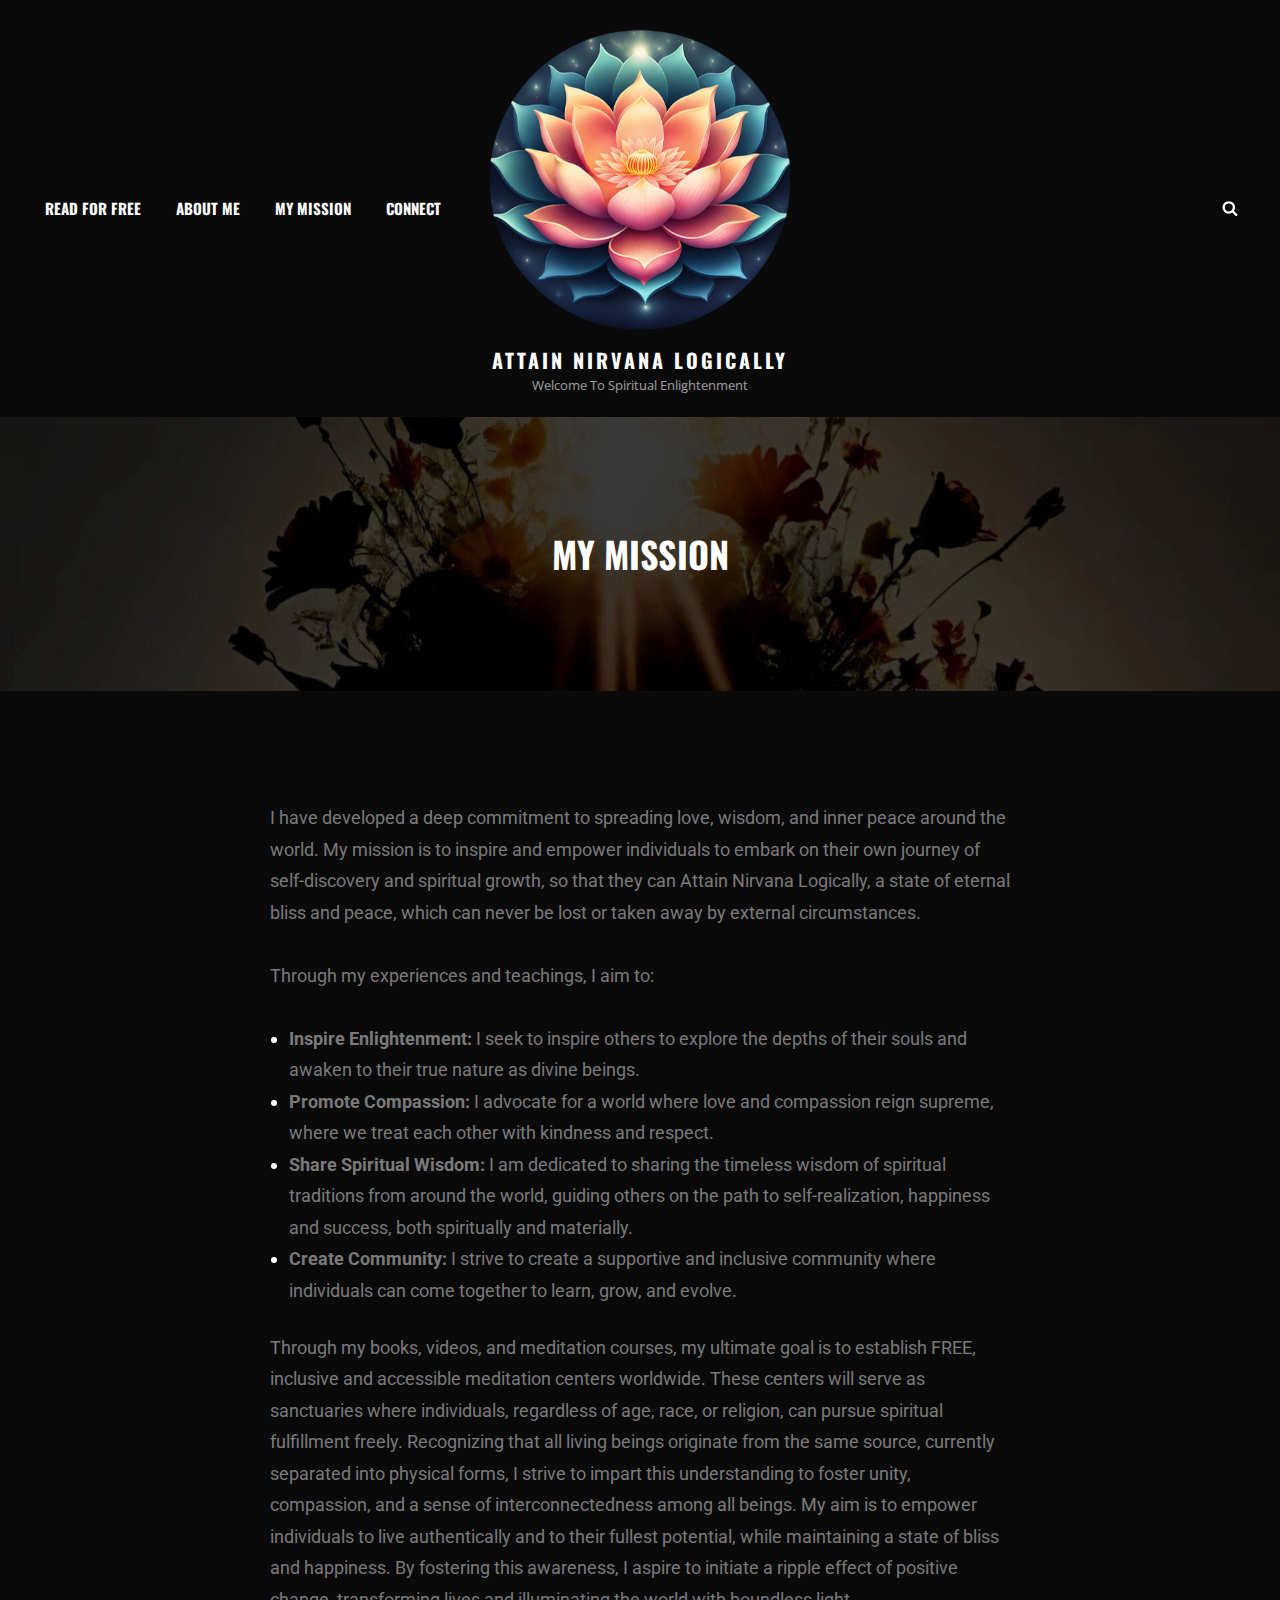
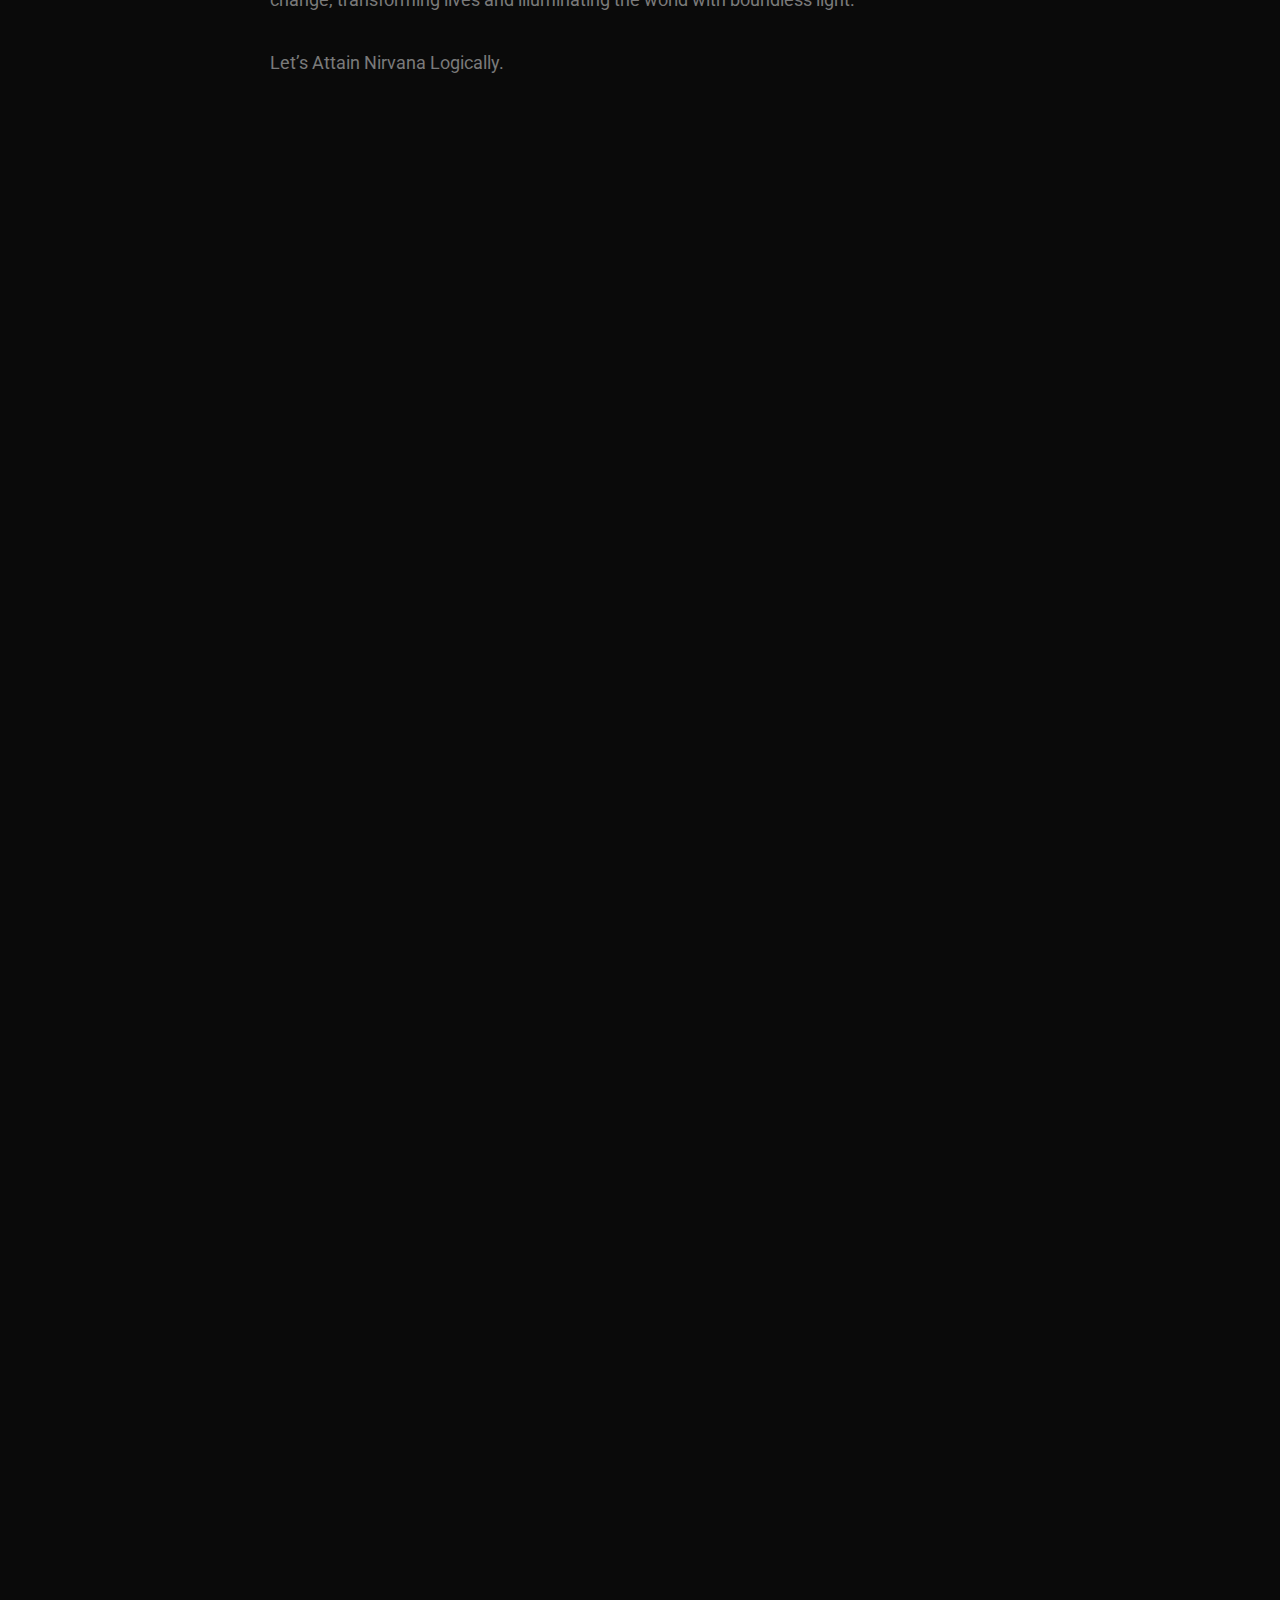
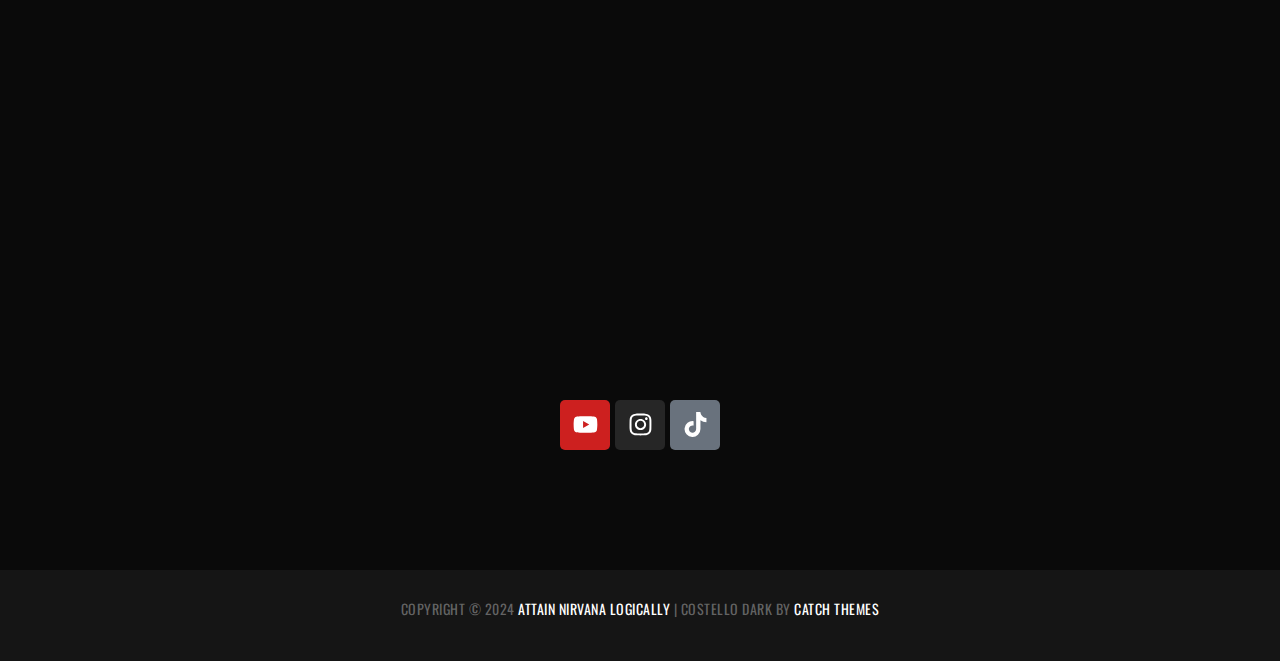
<file: my-mission/index.html>
<!DOCTYPE html>
<html lang="en-US">
<head>
	<meta charset="UTF-8">
	<meta name="viewport" content="width=device-width, initial-scale=1">
	<link rel="profile" href="http://gmpg.org/xfn/11">
	<script>(function(html){html.className = html.className.replace(/\bno-js\b/,'js')})(document.documentElement);</script>
<title>MY MISSION &#8211; Attain Nirvana Logically</title>
<meta name="robots" content="max-image-preview:large">
<link rel="alternate" type="application/rss+xml" title="Attain Nirvana Logically &raquo; Feed" href="/feed/">
<link rel="alternate" type="application/rss+xml" title="Attain Nirvana Logically &raquo; Comments Feed" href="/comments/feed/">
<script type="text/javascript">
/* <![CDATA[ */
window._wpemojiSettings = {"baseUrl":"https:\/\/s.w.org\/images\/core\/emoji\/15.0.3\/72x72\/","ext":".png","svgUrl":"https:\/\/s.w.org\/images\/core\/emoji\/15.0.3\/svg\/","svgExt":".svg","source":{"concatemoji":"\/wp-includes\/js\/wp-emoji-release.min.js?ver=6.5.3"}};
/*! This file is auto-generated */
!function(i,n){var o,s,e;function c(e){try{var t={supportTests:e,timestamp:(new Date).valueOf()};sessionStorage.setItem(o,JSON.stringify(t))}catch(e){}}function p(e,t,n){e.clearRect(0,0,e.canvas.width,e.canvas.height),e.fillText(t,0,0);var t=new Uint32Array(e.getImageData(0,0,e.canvas.width,e.canvas.height).data),r=(e.clearRect(0,0,e.canvas.width,e.canvas.height),e.fillText(n,0,0),new Uint32Array(e.getImageData(0,0,e.canvas.width,e.canvas.height).data));return t.every(function(e,t){return e===r[t]})}function u(e,t,n){switch(t){case"flag":return n(e,"🏳️‍⚧️","🏳️​⚧️")?!1:!n(e,"🇺🇳","🇺​🇳")&&!n(e,"🏴󠁧󠁢󠁥󠁮󠁧󠁿","🏴​󠁧​󠁢​󠁥​󠁮​󠁧​󠁿");case"emoji":return!n(e,"🐦‍⬛","🐦​⬛")}return!1}function f(e,t,n){var r="undefined"!=typeof WorkerGlobalScope&&self instanceof WorkerGlobalScope?new OffscreenCanvas(300,150):i.createElement("canvas"),a=r.getContext("2d",{willReadFrequently:!0}),o=(a.textBaseline="top",a.font="600 32px Arial",{});return e.forEach(function(e){o[e]=t(a,e,n)}),o}function t(e){var t=i.createElement("script");t.src=e,t.defer=!0,i.head.appendChild(t)}"undefined"!=typeof Promise&&(o="wpEmojiSettingsSupports",s=["flag","emoji"],n.supports={everything:!0,everythingExceptFlag:!0},e=new Promise(function(e){i.addEventListener("DOMContentLoaded",e,{once:!0})}),new Promise(function(t){var n=function(){try{var e=JSON.parse(sessionStorage.getItem(o));if("object"==typeof e&&"number"==typeof e.timestamp&&(new Date).valueOf()<e.timestamp+604800&&"object"==typeof e.supportTests)return e.supportTests}catch(e){}return null}();if(!n){if("undefined"!=typeof Worker&&"undefined"!=typeof OffscreenCanvas&&"undefined"!=typeof URL&&URL.createObjectURL&&"undefined"!=typeof Blob)try{var e="postMessage("+f.toString()+"("+[JSON.stringify(s),u.toString(),p.toString()].join(",")+"));",r=new Blob([e],{type:"text/javascript"}),a=new Worker(URL.createObjectURL(r),{name:"wpTestEmojiSupports"});return void(a.onmessage=function(e){c(n=e.data),a.terminate(),t(n)})}catch(e){}c(n=f(s,u,p))}t(n)}).then(function(e){for(var t in e)n.supports[t]=e[t],n.supports.everything=n.supports.everything&&n.supports[t],"flag"!==t&&(n.supports.everythingExceptFlag=n.supports.everythingExceptFlag&&n.supports[t]);n.supports.everythingExceptFlag=n.supports.everythingExceptFlag&&!n.supports.flag,n.DOMReady=!1,n.readyCallback=function(){n.DOMReady=!0}}).then(function(){return e}).then(function(){var e;n.supports.everything||(n.readyCallback(),(e=n.source||{}).concatemoji?t(e.concatemoji):e.wpemoji&&e.twemoji&&(t(e.twemoji),t(e.wpemoji)))}))}((window,document),window._wpemojiSettings);
/* ]]> */
</script>
<style id="wp-emoji-styles-inline-css" type="text/css">img.wp-smiley, img.emoji {
		display: inline !important;
		border: none !important;
		box-shadow: none !important;
		height: 1em !important;
		width: 1em !important;
		margin: 0 0.07em !important;
		vertical-align: -0.1em !important;
		background: none !important;
		padding: 0 !important;
	}</style>
<link rel="stylesheet" id="wp-block-library-css" href="/wp-includes/css/dist/block-library/style.min.css?ver=6.5.3" type="text/css" media="all">
<style id="wp-block-library-theme-inline-css" type="text/css">.wp-block-audio figcaption{color:#555;font-size:13px;text-align:center}.is-dark-theme .wp-block-audio figcaption{color:#ffffffa6}.wp-block-audio{margin:0 0 1em}.wp-block-code{border:1px solid #ccc;border-radius:4px;font-family:Menlo,Consolas,monaco,monospace;padding:.8em 1em}.wp-block-embed figcaption{color:#555;font-size:13px;text-align:center}.is-dark-theme .wp-block-embed figcaption{color:#ffffffa6}.wp-block-embed{margin:0 0 1em}.blocks-gallery-caption{color:#555;font-size:13px;text-align:center}.is-dark-theme .blocks-gallery-caption{color:#ffffffa6}.wp-block-image figcaption{color:#555;font-size:13px;text-align:center}.is-dark-theme .wp-block-image figcaption{color:#ffffffa6}.wp-block-image{margin:0 0 1em}.wp-block-pullquote{border-bottom:4px solid;border-top:4px solid;color:currentColor;margin-bottom:1.75em}.wp-block-pullquote cite,.wp-block-pullquote footer,.wp-block-pullquote__citation{color:currentColor;font-size:.8125em;font-style:normal;text-transform:uppercase}.wp-block-quote{border-left:.25em solid;margin:0 0 1.75em;padding-left:1em}.wp-block-quote cite,.wp-block-quote footer{color:currentColor;font-size:.8125em;font-style:normal;position:relative}.wp-block-quote.has-text-align-right{border-left:none;border-right:.25em solid;padding-left:0;padding-right:1em}.wp-block-quote.has-text-align-center{border:none;padding-left:0}.wp-block-quote.is-large,.wp-block-quote.is-style-large,.wp-block-quote.is-style-plain{border:none}.wp-block-search .wp-block-search__label{font-weight:700}.wp-block-search__button{border:1px solid #ccc;padding:.375em .625em}:where(.wp-block-group.has-background){padding:1.25em 2.375em}.wp-block-separator.has-css-opacity{opacity:.4}.wp-block-separator{border:none;border-bottom:2px solid;margin-left:auto;margin-right:auto}.wp-block-separator.has-alpha-channel-opacity{opacity:1}.wp-block-separator:not(.is-style-wide):not(.is-style-dots){width:100px}.wp-block-separator.has-background:not(.is-style-dots){border-bottom:none;height:1px}.wp-block-separator.has-background:not(.is-style-wide):not(.is-style-dots){height:2px}.wp-block-table{margin:0 0 1em}.wp-block-table td,.wp-block-table th{word-break:normal}.wp-block-table figcaption{color:#555;font-size:13px;text-align:center}.is-dark-theme .wp-block-table figcaption{color:#ffffffa6}.wp-block-video figcaption{color:#555;font-size:13px;text-align:center}.is-dark-theme .wp-block-video figcaption{color:#ffffffa6}.wp-block-video{margin:0 0 1em}.wp-block-template-part.has-background{margin-bottom:0;margin-top:0;padding:1.25em 2.375em}</style>
<style id="classic-theme-styles-inline-css" type="text/css">/*! This file is auto-generated */
.wp-block-button__link{color:#fff;background-color:#32373c;border-radius:9999px;box-shadow:none;text-decoration:none;padding:calc(.667em + 2px) calc(1.333em + 2px);font-size:1.125em}.wp-block-file__button{background:#32373c;color:#fff;text-decoration:none}</style>
<style id="global-styles-inline-css" type="text/css">body{--wp--preset--color--black: #000000;--wp--preset--color--cyan-bluish-gray: #abb8c3;--wp--preset--color--white: #ffffff;--wp--preset--color--pale-pink: #f78da7;--wp--preset--color--vivid-red: #cf2e2e;--wp--preset--color--luminous-vivid-orange: #ff6900;--wp--preset--color--luminous-vivid-amber: #fcb900;--wp--preset--color--light-green-cyan: #7bdcb5;--wp--preset--color--vivid-green-cyan: #00d084;--wp--preset--color--pale-cyan-blue: #8ed1fc;--wp--preset--color--vivid-cyan-blue: #0693e3;--wp--preset--color--vivid-purple: #9b51e0;--wp--preset--color--medium-black: #222222;--wp--preset--color--gray: #999999;--wp--preset--color--light-gray: #f8f8f8;--wp--preset--color--orange: #f95042;--wp--preset--color--pink: #e03ae0;--wp--preset--gradient--vivid-cyan-blue-to-vivid-purple: linear-gradient(135deg,rgba(6,147,227,1) 0%,rgb(155,81,224) 100%);--wp--preset--gradient--light-green-cyan-to-vivid-green-cyan: linear-gradient(135deg,rgb(122,220,180) 0%,rgb(0,208,130) 100%);--wp--preset--gradient--luminous-vivid-amber-to-luminous-vivid-orange: linear-gradient(135deg,rgba(252,185,0,1) 0%,rgba(255,105,0,1) 100%);--wp--preset--gradient--luminous-vivid-orange-to-vivid-red: linear-gradient(135deg,rgba(255,105,0,1) 0%,rgb(207,46,46) 100%);--wp--preset--gradient--very-light-gray-to-cyan-bluish-gray: linear-gradient(135deg,rgb(238,238,238) 0%,rgb(169,184,195) 100%);--wp--preset--gradient--cool-to-warm-spectrum: linear-gradient(135deg,rgb(74,234,220) 0%,rgb(151,120,209) 20%,rgb(207,42,186) 40%,rgb(238,44,130) 60%,rgb(251,105,98) 80%,rgb(254,248,76) 100%);--wp--preset--gradient--blush-light-purple: linear-gradient(135deg,rgb(255,206,236) 0%,rgb(152,150,240) 100%);--wp--preset--gradient--blush-bordeaux: linear-gradient(135deg,rgb(254,205,165) 0%,rgb(254,45,45) 50%,rgb(107,0,62) 100%);--wp--preset--gradient--luminous-dusk: linear-gradient(135deg,rgb(255,203,112) 0%,rgb(199,81,192) 50%,rgb(65,88,208) 100%);--wp--preset--gradient--pale-ocean: linear-gradient(135deg,rgb(255,245,203) 0%,rgb(182,227,212) 50%,rgb(51,167,181) 100%);--wp--preset--gradient--electric-grass: linear-gradient(135deg,rgb(202,248,128) 0%,rgb(113,206,126) 100%);--wp--preset--gradient--midnight: linear-gradient(135deg,rgb(2,3,129) 0%,rgb(40,116,252) 100%);--wp--preset--font-size--small: 16px;--wp--preset--font-size--medium: 20px;--wp--preset--font-size--large: 42px;--wp--preset--font-size--x-large: 42px;--wp--preset--font-size--extra-small: 13px;--wp--preset--font-size--normal: 20px;--wp--preset--font-size--extra-large: 58px;--wp--preset--font-size--huge: 70px;--wp--preset--spacing--20: 0.44rem;--wp--preset--spacing--30: 0.67rem;--wp--preset--spacing--40: 1rem;--wp--preset--spacing--50: 1.5rem;--wp--preset--spacing--60: 2.25rem;--wp--preset--spacing--70: 3.38rem;--wp--preset--spacing--80: 5.06rem;--wp--preset--shadow--natural: 6px 6px 9px rgba(0, 0, 0, 0.2);--wp--preset--shadow--deep: 12px 12px 50px rgba(0, 0, 0, 0.4);--wp--preset--shadow--sharp: 6px 6px 0px rgba(0, 0, 0, 0.2);--wp--preset--shadow--outlined: 6px 6px 0px -3px rgba(255, 255, 255, 1), 6px 6px rgba(0, 0, 0, 1);--wp--preset--shadow--crisp: 6px 6px 0px rgba(0, 0, 0, 1);}:where(.is-layout-flex){gap: 0.5em;}:where(.is-layout-grid){gap: 0.5em;}body .is-layout-flex{display: flex;}body .is-layout-flex{flex-wrap: wrap;align-items: center;}body .is-layout-flex > *{margin: 0;}body .is-layout-grid{display: grid;}body .is-layout-grid > *{margin: 0;}:where(.wp-block-columns.is-layout-flex){gap: 2em;}:where(.wp-block-columns.is-layout-grid){gap: 2em;}:where(.wp-block-post-template.is-layout-flex){gap: 1.25em;}:where(.wp-block-post-template.is-layout-grid){gap: 1.25em;}.has-black-color{color: var(--wp--preset--color--black) !important;}.has-cyan-bluish-gray-color{color: var(--wp--preset--color--cyan-bluish-gray) !important;}.has-white-color{color: var(--wp--preset--color--white) !important;}.has-pale-pink-color{color: var(--wp--preset--color--pale-pink) !important;}.has-vivid-red-color{color: var(--wp--preset--color--vivid-red) !important;}.has-luminous-vivid-orange-color{color: var(--wp--preset--color--luminous-vivid-orange) !important;}.has-luminous-vivid-amber-color{color: var(--wp--preset--color--luminous-vivid-amber) !important;}.has-light-green-cyan-color{color: var(--wp--preset--color--light-green-cyan) !important;}.has-vivid-green-cyan-color{color: var(--wp--preset--color--vivid-green-cyan) !important;}.has-pale-cyan-blue-color{color: var(--wp--preset--color--pale-cyan-blue) !important;}.has-vivid-cyan-blue-color{color: var(--wp--preset--color--vivid-cyan-blue) !important;}.has-vivid-purple-color{color: var(--wp--preset--color--vivid-purple) !important;}.has-black-background-color{background-color: var(--wp--preset--color--black) !important;}.has-cyan-bluish-gray-background-color{background-color: var(--wp--preset--color--cyan-bluish-gray) !important;}.has-white-background-color{background-color: var(--wp--preset--color--white) !important;}.has-pale-pink-background-color{background-color: var(--wp--preset--color--pale-pink) !important;}.has-vivid-red-background-color{background-color: var(--wp--preset--color--vivid-red) !important;}.has-luminous-vivid-orange-background-color{background-color: var(--wp--preset--color--luminous-vivid-orange) !important;}.has-luminous-vivid-amber-background-color{background-color: var(--wp--preset--color--luminous-vivid-amber) !important;}.has-light-green-cyan-background-color{background-color: var(--wp--preset--color--light-green-cyan) !important;}.has-vivid-green-cyan-background-color{background-color: var(--wp--preset--color--vivid-green-cyan) !important;}.has-pale-cyan-blue-background-color{background-color: var(--wp--preset--color--pale-cyan-blue) !important;}.has-vivid-cyan-blue-background-color{background-color: var(--wp--preset--color--vivid-cyan-blue) !important;}.has-vivid-purple-background-color{background-color: var(--wp--preset--color--vivid-purple) !important;}.has-black-border-color{border-color: var(--wp--preset--color--black) !important;}.has-cyan-bluish-gray-border-color{border-color: var(--wp--preset--color--cyan-bluish-gray) !important;}.has-white-border-color{border-color: var(--wp--preset--color--white) !important;}.has-pale-pink-border-color{border-color: var(--wp--preset--color--pale-pink) !important;}.has-vivid-red-border-color{border-color: var(--wp--preset--color--vivid-red) !important;}.has-luminous-vivid-orange-border-color{border-color: var(--wp--preset--color--luminous-vivid-orange) !important;}.has-luminous-vivid-amber-border-color{border-color: var(--wp--preset--color--luminous-vivid-amber) !important;}.has-light-green-cyan-border-color{border-color: var(--wp--preset--color--light-green-cyan) !important;}.has-vivid-green-cyan-border-color{border-color: var(--wp--preset--color--vivid-green-cyan) !important;}.has-pale-cyan-blue-border-color{border-color: var(--wp--preset--color--pale-cyan-blue) !important;}.has-vivid-cyan-blue-border-color{border-color: var(--wp--preset--color--vivid-cyan-blue) !important;}.has-vivid-purple-border-color{border-color: var(--wp--preset--color--vivid-purple) !important;}.has-vivid-cyan-blue-to-vivid-purple-gradient-background{background: var(--wp--preset--gradient--vivid-cyan-blue-to-vivid-purple) !important;}.has-light-green-cyan-to-vivid-green-cyan-gradient-background{background: var(--wp--preset--gradient--light-green-cyan-to-vivid-green-cyan) !important;}.has-luminous-vivid-amber-to-luminous-vivid-orange-gradient-background{background: var(--wp--preset--gradient--luminous-vivid-amber-to-luminous-vivid-orange) !important;}.has-luminous-vivid-orange-to-vivid-red-gradient-background{background: var(--wp--preset--gradient--luminous-vivid-orange-to-vivid-red) !important;}.has-very-light-gray-to-cyan-bluish-gray-gradient-background{background: var(--wp--preset--gradient--very-light-gray-to-cyan-bluish-gray) !important;}.has-cool-to-warm-spectrum-gradient-background{background: var(--wp--preset--gradient--cool-to-warm-spectrum) !important;}.has-blush-light-purple-gradient-background{background: var(--wp--preset--gradient--blush-light-purple) !important;}.has-blush-bordeaux-gradient-background{background: var(--wp--preset--gradient--blush-bordeaux) !important;}.has-luminous-dusk-gradient-background{background: var(--wp--preset--gradient--luminous-dusk) !important;}.has-pale-ocean-gradient-background{background: var(--wp--preset--gradient--pale-ocean) !important;}.has-electric-grass-gradient-background{background: var(--wp--preset--gradient--electric-grass) !important;}.has-midnight-gradient-background{background: var(--wp--preset--gradient--midnight) !important;}.has-small-font-size{font-size: var(--wp--preset--font-size--small) !important;}.has-medium-font-size{font-size: var(--wp--preset--font-size--medium) !important;}.has-large-font-size{font-size: var(--wp--preset--font-size--large) !important;}.has-x-large-font-size{font-size: var(--wp--preset--font-size--x-large) !important;}
.wp-block-navigation a:where(:not(.wp-element-button)){color: inherit;}
:where(.wp-block-post-template.is-layout-flex){gap: 1.25em;}:where(.wp-block-post-template.is-layout-grid){gap: 1.25em;}
:where(.wp-block-columns.is-layout-flex){gap: 2em;}:where(.wp-block-columns.is-layout-grid){gap: 2em;}
.wp-block-pullquote{font-size: 1.5em;line-height: 1.6;}</style>
<link rel="stylesheet" id="pld-font-awesome-css" href="/wp-content/plugins/posts-like-dislike/css/fontawesome/css/all.min.css?ver=1.1.4" type="text/css" media="all">
<link rel="stylesheet" id="pld-frontend-css" href="/wp-content/plugins/posts-like-dislike/css/pld-frontend.css?ver=1.1.4" type="text/css" media="all">
<link rel="stylesheet" id="dashicons-css" href="/wp-includes/css/dashicons.min.css?ver=6.5.3" type="text/css" media="all">
<link rel="stylesheet" id="to-top-css" href="/wp-content/plugins/to-top/public/css/to-top-public.css?ver=2.5.3" type="text/css" media="all">
<link rel="stylesheet" id="costello-style-css" href="/wp-content/themes/costello/style.css?ver=20240315-153357" type="text/css" media="all">
<link rel="stylesheet" id="costello-dark-style-css" href="/wp-content/themes/costello-dark/style.css?ver=20240315-153357" type="text/css" media="all">
<link rel="stylesheet" id="costello-block-style-css" href="/wp-content/themes/costello/assets/css/blocks.css?ver=20240315-153357" type="text/css" media="all">
<link rel="stylesheet" id="costello-dark-block-style-css" href="/wp-content/themes/costello-dark/assets/css/child-blocks.css?ver=20240315-153357" type="text/css" media="all">
<link rel="stylesheet" id="costello-fonts-css" href="/wp-content/fonts/08fd2bd0c685aadd00385c42ff797d15.css" type="text/css" media="all">
<link rel="stylesheet" id="dflip-style-css" href="/wp-content/plugins/3d-flipbook-dflip-lite/assets/css/dflip.min.css?ver=2.2.32" type="text/css" media="all">
<link rel="stylesheet" id="elementor-frontend-css" href="/wp-content/plugins/elementor/assets/css/frontend-lite.min.css?ver=3.20.1" type="text/css" media="all">
<link rel="stylesheet" id="swiper-css" href="/wp-content/plugins/elementor/assets/lib/swiper/v8/css/swiper.min.css?ver=8.4.5" type="text/css" media="all">
<link rel="stylesheet" id="elementor-post-151-css" href="/wp-content/uploads/elementor/css/post-151.css?ver=1710755971" type="text/css" media="all">
<link rel="stylesheet" id="elementor-global-css" href="/wp-content/uploads/elementor/css/global.css?ver=1710756448" type="text/css" media="all">
<link rel="stylesheet" id="elementor-post-43-css" href="/wp-content/uploads/elementor/css/post-43.css?ver=1710757719" type="text/css" media="all">
<link rel="stylesheet" id="google-fonts-1-css" href="https://fonts.googleapis.com/css?family=Roboto%3A100%2C100italic%2C200%2C200italic%2C300%2C300italic%2C400%2C400italic%2C500%2C500italic%2C600%2C600italic%2C700%2C700italic%2C800%2C800italic%2C900%2C900italic%7CRoboto+Slab%3A100%2C100italic%2C200%2C200italic%2C300%2C300italic%2C400%2C400italic%2C500%2C500italic%2C600%2C600italic%2C700%2C700italic%2C800%2C800italic%2C900%2C900italic&#038;display=swap&#038;ver=6.5.3" type="text/css" media="all">
<link rel="preconnect" href="https://fonts.gstatic.com/" crossorigin>
<script type="text/javascript" id="breeze-prefetch-js-extra">
/* <![CDATA[ */
var breeze_prefetch = {"local_url":"","ignore_remote_prefetch":"1","ignore_list":["\/wp-admin\/"]};
/* ]]> */
</script>
<script type="text/javascript" src="/wp-content/plugins/breeze/assets/js/js-front-end/breeze-prefetch-links.min.js?ver=2.1.5" id="breeze-prefetch-js"></script>
<script type="text/javascript" src="/wp-includes/js/jquery/jquery.min.js?ver=3.7.1" id="jquery-core-js"></script>
<script type="text/javascript" src="/wp-includes/js/jquery/jquery-migrate.min.js?ver=3.4.1" id="jquery-migrate-js"></script>
<script type="text/javascript" id="pld-frontend-js-extra">
/* <![CDATA[ */
var pld_js_object = {"admin_ajax_url":"\/wp-admin\/admin-ajax.php","admin_ajax_nonce":"3c88e7778a"};
/* ]]> */
</script>
<script type="text/javascript" src="/wp-content/plugins/posts-like-dislike/js/pld-frontend.js?ver=1.1.4" id="pld-frontend-js"></script>
<script type="text/javascript" id="to-top-js-extra">
/* <![CDATA[ */
var to_top_options = {"scroll_offset":"100","icon_opacity":"50","style":"icon","icon_type":"dashicons-arrow-up-alt2","icon_color":"#ffffff","icon_bg_color":"#000000","icon_size":"32","border_radius":"5","image":"\/wp-content\/plugins\/to-top\/admin\/images\/default.png","image_width":"65","image_alt":"","location":"bottom-right","margin_x":"20","margin_y":"20","show_on_admin":"0","enable_autohide":"0","autohide_time":"2","enable_hide_small_device":"0","small_device_max_width":"640","reset":"0"};
/* ]]> */
</script>
<script async type="text/javascript" src="/wp-content/plugins/to-top/public/js/to-top-public.js?ver=2.5.3" id="to-top-js"></script>
<!--[if lt IE 9]>
<script type="text/javascript" src="https://attainnirvanalogically.org/wp-content/themes/costello-darkassets/js/html5.min.js?ver=20240315-153357" id="costello-html5-js"></script>
<![endif]-->
<link rel="https://api.w.org/" href="/wp-json/">
<link rel="alternate" type="application/json" href="/wp-json/wp/v2/pages/43">
<link rel="EditURI" type="application/rsd+xml" title="RSD" href="/xmlrpc.php?rsd">
<meta name="generator" content="WordPress 6.5.3">
<link rel="canonical" href="/my-mission/">
<link rel="shortlink" href="/?p=43">
<link rel="alternate" type="application/json+oembed" href="/wp-json/oembed/1.0/embed?url=https%3A%2F%2F%2Fmy-mission%2F">
<link rel="alternate" type="text/xml+oembed" href="/wp-json/oembed/1.0/embed?url=https%3A%2F%2F%2Fmy-mission%2F#038;format=xml">
<style></style>
<style>/* CSS added by WP Meta and Date Remover*/.wp-block-post-author__name{display:none !important;}
.wp-block-post-date{display:none !important;}
 .entry-meta {display:none !important;}
	.home .entry-meta { display: none; }
	.entry-footer {display:none !important;}
	.home .entry-footer { display: none; }</style>
<meta name="generator" content="Elementor 3.20.1; features: e_optimized_assets_loading, e_optimized_css_loading, e_font_icon_svg, additional_custom_breakpoints, block_editor_assets_optimize, e_image_loading_optimization; settings: css_print_method-external, google_font-enabled, font_display-swap">
	        <style type="text/css" rel="header-image">.custom-header .wrapper:before {
	                background-image: url( /wp-content/uploads/2024/03/cropped-cropped-cropped-book-cover-without-letters1.jpg);
					background-position: center center;
					background-repeat: no-repeat;
					background-size: cover;
	            }</style>
	    		<style type="text/css">.site-title a,
			.site-title a:hover,
			.site-title a:focus,
			.site-description {
				color: #ffffff;
			}</style>
		<style type="text/css" id="custom-background-css">body.custom-background { background-color: #0a0a0a; }</style>
	<link rel="icon" href="/wp-content/uploads/2024/03/cropped-0315-32x32.png" sizes="32x32">
<link rel="icon" href="/wp-content/uploads/2024/03/cropped-0315-192x192.png" sizes="192x192">
<link rel="apple-touch-icon" href="/wp-content/uploads/2024/03/cropped-0315-180x180.png">
<meta name="msapplication-TileImage" content="/wp-content/uploads/2024/03/cropped-0315-270x270.png">
		<style type="text/css" id="wp-custom-css">.banner {
  position: relative;
  width: 100%; /* Adjust width as needed */
  height: 300px; /* Adjust height as needed */
  background-image: url('/my-mission/your-banner-image.jpg');
  background-size: cover;
  background-position: center;
}

.banner-text {
  position: absolute;
  top: 50%;
  left: 50%;
  transform: translate(-50%, -50%);
  font-size: 24px; /* Adjust font size as needed */
  color: white; /* Adjust text color */
  text-align: center;
  font-family: Arial, sans-serif; /* Adjust font family as needed */
}</style>
		</head>

<body class="page-template-default page page-id-43 custom-background wp-custom-logo wp-embed-responsive fluid-layout navigation-classic no-sidebar content-width-layout excerpt header-media-fluid has-header-media has-header-image color-scheme-dark elementor-default elementor-kit-151 elementor-page elementor-page-43">



<div id="page" class="site">
	<a class="skip-link screen-reader-text" href="#content">Skip to content</a>

	<header id="masthead" class="site-header">
		<div class="site-header-main">
			<div class="wrapper">
				<div id="site-header-menu" class="site-header-menu">

	<div id="primary-menu-wrapper" class="menu-wrapper">
		<div class="menu-toggle-wrapper">
			<button id="menu-toggle" class="menu-toggle" aria-controls="top-menu" aria-expanded="false">
				<svg class="icon icon-bars" aria-hidden="true" role="img"> <use href="#icon-bars" xlink:href="#icon-bars"></use> </svg><svg class="icon icon-close" aria-hidden="true" role="img"> <use href="#icon-close" xlink:href="#icon-close"></use> </svg>				<span class="menu-label">Menu</span></button>
		</div>
<!-- .menu-toggle-wrapper -->

		<div class="menu-inside-wrapper">
			<button id="close-button" class="menu-toggle" aria-controls="top-menu" aria-expanded="false">
				<svg class="icon icon-close-new" aria-hidden="true" role="img"> <use href="#icon-close-new" xlink:href="#icon-close-new"></use> </svg>				<span class="menu-label screen-reader-text">Close</span>
			</button>

			
					<nav id="site-navigation" class="main-navigation default-page-menu" role="navigation" aria-label="Primary Menu">
						<div class="primary-menu-container"><ul id="menu-primary-items" class="menu nav-menu">
<li class="page_item page-item-100"><a href="/100-realizations-of-the-enlightened-mind/">READ FOR FREE</a></li>
<li class="page_item page-item-21"><a href="/about-me/">ABOUT ME</a></li>
<li class="page_item page-item-43 current_page_item"><a href="/my-mission/" aria-current="page">MY MISSION</a></li>
<li class="page_item page-item-184"><a href="/connect/">Connect</a></li>
</ul></div>
					
					</nav><!-- .main-navigation -->

					<div class="mobile-social-search">
						
						
					</div>
<!-- .mobile-social-search -->
		</div>
<!-- .menu-inside-wrapper -->
	</div>
<!-- #primary-menu-wrapper.menu-wrapper -->
</div>
<!-- .site-header-menu -->

				
<div class="site-branding">
	<a href="/" class="custom-logo-link" rel="home"><img fetchpriority="high" width="480" height="480" src="/wp-content/uploads/2024/03/cropped-logo-lotus.png" class="custom-logo" alt="Attain Nirvana Logically" decoding="async" srcset="/wp-content/uploads/2024/03/cropped-logo-lotus.png 480w, /wp-content/uploads/2024/03/cropped-logo-lotus-300x300.png 300w, /wp-content/uploads/2024/03/cropped-logo-lotus-150x150.png 150w" sizes="(max-width: 480px) 100vw, 480px"></a>
	<div class="site-identity">
					<p class="site-title"><a href="/" rel="home">Attain Nirvana Logically</a></p>
					<p class="site-description">Welcome to Spiritual Enlightenment</p>
			</div>
<!-- .site-branding-text-->
</div>
<!-- .site-branding -->

				<div id="social-search-wrapper" class="social-search-wrapper">
	
	<div id="primary-search-wrapper" class="menu-wrapper">
		<div class="menu-toggle-wrapper">
			<button id="social-search-toggle" class="menu-toggle search-toggle">
				<svg class="icon icon-search" aria-hidden="true" role="img"> <use href="#icon-search" xlink:href="#icon-search"></use> </svg><svg class="icon icon-close" aria-hidden="true" role="img"> <use href="#icon-close" xlink:href="#icon-close"></use> </svg>				<span class="menu-label screen-reader-text">Search</span>
			</button>
		</div>
<!-- .menu-toggle-wrapper -->

		<div class="menu-inside-wrapper">
			<div class="search-container">
				

<form role="search" method="get" class="search-form" action="https://attainnirvanalogically.org/">
	<label for="search-form-66433445c67c6">
		<span class="screen-reader-text">Search for:</span>
		<input type="search" id="search-form-66433445c67c6" class="search-field" placeholder="Search a keyword" value="" name="s">
	</label>
	<button type="submit" class="search-submit">
		<svg class="icon icon-search" aria-hidden="true" role="img"> <use href="#icon-search" xlink:href="#icon-search"></use> </svg>		<span class="screen-reader-text">Search</span></button>
</form>
			</div>
		</div>
<!-- .menu-inside-wrapper -->
	</div>
<!-- #social-search-wrapper.menu-wrapper -->

	</div>
<!-- .social-search-wrapper -->
			</div>
<!-- .wrapper -->
		</div>
<!-- .site-header-main -->
	</header><!-- #masthead -->

	<div class="custom-header header-media">
	<div class="wrapper">
				<div class="custom-header-media">
			<div id="wp-custom-header" class="wp-custom-header"><img src="/wp-content/uploads/2024/03/cropped-cropped-cropped-book-cover-without-letters1.jpg"></div>	
					<div class="custom-header-content sections header-media-section content-align-left text-align-left">
			<div class="custom-header-content-wrapper">

				
				<div class="section-title-wrapper"><h1 class="entry-title">MY MISSION</h1></div>

				
							</div>
<!-- .custom-header-content-wrapper -->
		</div>
<!-- .custom-header-content -->
				</div>
			</div>
<!-- .wrapper -->
	<div class="custom-header-overlay"></div>
<!-- .custom-header-overlay -->
</div>
<!-- .custom-header -->

	<div id="content" class="site-content">
		<div class="wrapper">


	<div id="primary" class="content-area">
		<main id="main" class="site-main">
			<div class="singular-content-wrap">
				
<article id="post-43" class="post-43 page type-page status-publish hentry">
	
	<!-- Page/Post Single Image Disabled or No Image set in Post Thumbnail -->
	<div class="entry-content">

				<div data-elementor-type="wp-page" data-elementor-id="43" class="elementor elementor-43">
				<div class="elementor-element elementor-element-3ff753ab e-flex e-con-boxed e-con e-parent" data-id="3ff753ab" data-element_type="container" data-core-v316-plus="true">
					<div class="e-con-inner">
				<div class="elementor-element elementor-element-3610550 elementor-widget elementor-widget-text-editor" data-id="3610550" data-element_type="widget" data-widget_type="text-editor.default">
				<div class="elementor-widget-container">
			<style>/*! elementor - v3.20.0 - 13-03-2024 */
.elementor-widget-text-editor.elementor-drop-cap-view-stacked .elementor-drop-cap{background-color:#69727d;color:#fff}.elementor-widget-text-editor.elementor-drop-cap-view-framed .elementor-drop-cap{color:#69727d;border:3px solid;background-color:transparent}.elementor-widget-text-editor:not(.elementor-drop-cap-view-default) .elementor-drop-cap{margin-top:8px}.elementor-widget-text-editor:not(.elementor-drop-cap-view-default) .elementor-drop-cap-letter{width:1em;height:1em}.elementor-widget-text-editor .elementor-drop-cap{float:left;text-align:center;line-height:1;font-size:50px}.elementor-widget-text-editor .elementor-drop-cap-letter{display:inline-block}</style>				<!-- wp:paragraph -->
<p></p>
<!-- /wp:paragraph -->

<!-- wp:paragraph -->
<p>I have developed a deep commitment to spreading love, wisdom, and inner peace around the world. My mission is to inspire and empower individuals to embark on their own journey of self-discovery and spiritual growth, so that they can Attain Nirvana Logically, a state of eternal bliss and peace, which can never be lost or taken away by external circumstances. </p>
<!-- /wp:paragraph -->

<!-- wp:paragraph -->
<p>Through my experiences and teachings, I aim to:</p>
<!-- /wp:paragraph -->

<!-- wp:list -->
<ul>
<!-- wp:list-item -->
<li>
<strong>Inspire Enlightenment:</strong> I seek to inspire others to explore the depths of their souls and awaken to their true nature as divine beings.</li>
<!-- /wp:list-item -->

<!-- wp:list-item -->
<li>
<strong>Promote Compassion:</strong> I advocate for a world where love and compassion reign supreme, where we treat each other with kindness and respect.</li>
<!-- /wp:list-item -->

<!-- wp:list-item -->
<li>
<strong>Share Spiritual Wisdom:</strong> I am dedicated to sharing the timeless wisdom of spiritual traditions from around the world, guiding others on the path to self-realization, happiness and success, both spiritually and materially.</li>
<!-- /wp:list-item -->

<!-- wp:list-item -->
<li>
<strong>Create Community:</strong> I strive to create a supportive and inclusive community where individuals can come together to learn, grow, and evolve.</li>
<!-- /wp:list-item -->
</ul>
<!-- /wp:list -->

<!-- wp:paragraph -->
<p>Through my books, videos, and meditation courses, my ultimate goal is to establish FREE, inclusive and accessible meditation centers worldwide. These centers will serve as sanctuaries where individuals, regardless of age, race, or religion, can pursue spiritual fulfillment freely. Recognizing that all living beings originate from the same source, currently separated into physical forms, I strive to impart this understanding to foster unity, compassion, and a sense of interconnectedness among all beings. My aim is to empower individuals to live authentically and to their fullest potential, while maintaining a state of bliss and happiness. By fostering this awareness, I aspire to initiate a ripple effect of positive change, transforming lives and illuminating the world with boundless light.</p>
<!-- /wp:paragraph -->

<!-- wp:paragraph -->
<p>Let&#8217;s Attain Nirvana Logically.</p>
<!-- /wp:paragraph -->						</div>
				</div>
				<div class="elementor-element elementor-element-76d48df elementor-widget elementor-widget-image" data-id="76d48df" data-element_type="widget" data-widget_type="image.default">
				<div class="elementor-widget-container">
			<style>/*! elementor - v3.20.0 - 13-03-2024 */
.elementor-widget-image{text-align:center}.elementor-widget-image a{display:inline-block}.elementor-widget-image a img[src$=".svg"]{width:48px}.elementor-widget-image img{vertical-align:middle;display:inline-block}</style>										<img decoding="async" width="800" height="2000" src="/wp-content/uploads/2024/03/Attain-Nirvana-Logically-Vision.jpg" class="attachment-full size-full wp-image-195" alt="Timeline illustrating the journey and milestones of Attain Nirvana Logically from inception to present day, showcasing key achievements and developments" srcset="/wp-content/uploads/2024/03/Attain-Nirvana-Logically-Vision.jpg 800w, /wp-content/uploads/2024/03/Attain-Nirvana-Logically-Vision-120x300.jpg 120w, /wp-content/uploads/2024/03/Attain-Nirvana-Logically-Vision-410x1024.jpg 410w, /wp-content/uploads/2024/03/Attain-Nirvana-Logically-Vision-768x1920.jpg 768w, /wp-content/uploads/2024/03/Attain-Nirvana-Logically-Vision-614x1536.jpg 614w" sizes="(max-width: 800px) 100vw, 800px">													</div>
				</div>
					</div>
				</div>
		<div class="elementor-element elementor-element-3cf1baf e-flex e-con-boxed e-con e-parent" data-id="3cf1baf" data-element_type="container" data-core-v316-plus="true">
					<div class="e-con-inner">
				<div class="elementor-element elementor-element-834a994 elementor-shape-rounded elementor-grid-0 e-grid-align-center elementor-widget elementor-widget-social-icons" data-id="834a994" data-element_type="widget" data-widget_type="social-icons.default">
				<div class="elementor-widget-container">
			<style>/*! elementor - v3.20.0 - 13-03-2024 */
.elementor-widget-social-icons.elementor-grid-0 .elementor-widget-container,.elementor-widget-social-icons.elementor-grid-mobile-0 .elementor-widget-container,.elementor-widget-social-icons.elementor-grid-tablet-0 .elementor-widget-container{line-height:1;font-size:0}.elementor-widget-social-icons:not(.elementor-grid-0):not(.elementor-grid-tablet-0):not(.elementor-grid-mobile-0) .elementor-grid{display:inline-grid}.elementor-widget-social-icons .elementor-grid{grid-column-gap:var(--grid-column-gap,5px);grid-row-gap:var(--grid-row-gap,5px);grid-template-columns:var(--grid-template-columns);justify-content:var(--justify-content,center);justify-items:var(--justify-content,center)}.elementor-icon.elementor-social-icon{font-size:var(--icon-size,25px);line-height:var(--icon-size,25px);width:calc(var(--icon-size, 25px) + 2 * var(--icon-padding, .5em));height:calc(var(--icon-size, 25px) + 2 * var(--icon-padding, .5em))}.elementor-social-icon{--e-social-icon-icon-color:#fff;display:inline-flex;background-color:#69727d;align-items:center;justify-content:center;text-align:center;cursor:pointer}.elementor-social-icon i{color:var(--e-social-icon-icon-color)}.elementor-social-icon svg{fill:var(--e-social-icon-icon-color)}.elementor-social-icon:last-child{margin:0}.elementor-social-icon:hover{opacity:.9;color:#fff}.elementor-social-icon-android{background-color:#a4c639}.elementor-social-icon-apple{background-color:#999}.elementor-social-icon-behance{background-color:#1769ff}.elementor-social-icon-bitbucket{background-color:#205081}.elementor-social-icon-codepen{background-color:#000}.elementor-social-icon-delicious{background-color:#39f}.elementor-social-icon-deviantart{background-color:#05cc47}.elementor-social-icon-digg{background-color:#005be2}.elementor-social-icon-dribbble{background-color:#ea4c89}.elementor-social-icon-elementor{background-color:#d30c5c}.elementor-social-icon-envelope{background-color:#ea4335}.elementor-social-icon-facebook,.elementor-social-icon-facebook-f{background-color:#3b5998}.elementor-social-icon-flickr{background-color:#0063dc}.elementor-social-icon-foursquare{background-color:#2d5be3}.elementor-social-icon-free-code-camp,.elementor-social-icon-freecodecamp{background-color:#006400}.elementor-social-icon-github{background-color:#333}.elementor-social-icon-gitlab{background-color:#e24329}.elementor-social-icon-globe{background-color:#69727d}.elementor-social-icon-google-plus,.elementor-social-icon-google-plus-g{background-color:#dd4b39}.elementor-social-icon-houzz{background-color:#7ac142}.elementor-social-icon-instagram{background-color:#262626}.elementor-social-icon-jsfiddle{background-color:#487aa2}.elementor-social-icon-link{background-color:#818a91}.elementor-social-icon-linkedin,.elementor-social-icon-linkedin-in{background-color:#0077b5}.elementor-social-icon-medium{background-color:#00ab6b}.elementor-social-icon-meetup{background-color:#ec1c40}.elementor-social-icon-mixcloud{background-color:#273a4b}.elementor-social-icon-odnoklassniki{background-color:#f4731c}.elementor-social-icon-pinterest{background-color:#bd081c}.elementor-social-icon-product-hunt{background-color:#da552f}.elementor-social-icon-reddit{background-color:#ff4500}.elementor-social-icon-rss{background-color:#f26522}.elementor-social-icon-shopping-cart{background-color:#4caf50}.elementor-social-icon-skype{background-color:#00aff0}.elementor-social-icon-slideshare{background-color:#0077b5}.elementor-social-icon-snapchat{background-color:#fffc00}.elementor-social-icon-soundcloud{background-color:#f80}.elementor-social-icon-spotify{background-color:#2ebd59}.elementor-social-icon-stack-overflow{background-color:#fe7a15}.elementor-social-icon-steam{background-color:#00adee}.elementor-social-icon-stumbleupon{background-color:#eb4924}.elementor-social-icon-telegram{background-color:#2ca5e0}.elementor-social-icon-threads{background-color:#000}.elementor-social-icon-thumb-tack{background-color:#1aa1d8}.elementor-social-icon-tripadvisor{background-color:#589442}.elementor-social-icon-tumblr{background-color:#35465c}.elementor-social-icon-twitch{background-color:#6441a5}.elementor-social-icon-twitter{background-color:#1da1f2}.elementor-social-icon-viber{background-color:#665cac}.elementor-social-icon-vimeo{background-color:#1ab7ea}.elementor-social-icon-vk{background-color:#45668e}.elementor-social-icon-weibo{background-color:#dd2430}.elementor-social-icon-weixin{background-color:#31a918}.elementor-social-icon-whatsapp{background-color:#25d366}.elementor-social-icon-wordpress{background-color:#21759b}.elementor-social-icon-x-twitter{background-color:#000}.elementor-social-icon-xing{background-color:#026466}.elementor-social-icon-yelp{background-color:#af0606}.elementor-social-icon-youtube{background-color:#cd201f}.elementor-social-icon-500px{background-color:#0099e5}.elementor-shape-rounded .elementor-icon.elementor-social-icon{border-radius:10%}.elementor-shape-circle .elementor-icon.elementor-social-icon{border-radius:50%}</style>		<div class="elementor-social-icons-wrapper elementor-grid">
							<span class="elementor-grid-item">
					<a class="elementor-icon elementor-social-icon elementor-social-icon-youtube elementor-repeater-item-bd3285e" href="https://www.youtube.com/@attainnirvanalogically" target="_blank">
						<span class="elementor-screen-only">Youtube</span>
						<svg class="e-font-icon-svg e-fab-youtube" viewbox="0 0 576 512" xmlns="http://www.w3.org/2000/svg"><path d="M549.655 124.083c-6.281-23.65-24.787-42.276-48.284-48.597C458.781 64 288 64 288 64S117.22 64 74.629 75.486c-23.497 6.322-42.003 24.947-48.284 48.597-11.412 42.867-11.412 132.305-11.412 132.305s0 89.438 11.412 132.305c6.281 23.65 24.787 41.5 48.284 47.821C117.22 448 288 448 288 448s170.78 0 213.371-11.486c23.497-6.321 42.003-24.171 48.284-47.821 11.412-42.867 11.412-132.305 11.412-132.305s0-89.438-11.412-132.305zm-317.51 213.508V175.185l142.739 81.205-142.739 81.201z"></path></svg>					</a>
				</span>
							<span class="elementor-grid-item">
					<a class="elementor-icon elementor-social-icon elementor-social-icon-instagram elementor-repeater-item-609fd7b" href="https://www.instagram.com/attainnirvanalogically" target="_blank">
						<span class="elementor-screen-only">Instagram</span>
						<svg class="e-font-icon-svg e-fab-instagram" viewbox="0 0 448 512" xmlns="http://www.w3.org/2000/svg"><path d="M224.1 141c-63.6 0-114.9 51.3-114.9 114.9s51.3 114.9 114.9 114.9S339 319.5 339 255.9 287.7 141 224.1 141zm0 189.6c-41.1 0-74.7-33.5-74.7-74.7s33.5-74.7 74.7-74.7 74.7 33.5 74.7 74.7-33.6 74.7-74.7 74.7zm146.4-194.3c0 14.9-12 26.8-26.8 26.8-14.9 0-26.8-12-26.8-26.8s12-26.8 26.8-26.8 26.8 12 26.8 26.8zm76.1 27.2c-1.7-35.9-9.9-67.7-36.2-93.9-26.2-26.2-58-34.4-93.9-36.2-37-2.1-147.9-2.1-184.9 0-35.8 1.7-67.6 9.9-93.9 36.1s-34.4 58-36.2 93.9c-2.1 37-2.1 147.9 0 184.9 1.7 35.9 9.9 67.7 36.2 93.9s58 34.4 93.9 36.2c37 2.1 147.9 2.1 184.9 0 35.9-1.7 67.7-9.9 93.9-36.2 26.2-26.2 34.4-58 36.2-93.9 2.1-37 2.1-147.8 0-184.8zM398.8 388c-7.8 19.6-22.9 34.7-42.6 42.6-29.5 11.7-99.5 9-132.1 9s-102.7 2.6-132.1-9c-19.6-7.8-34.7-22.9-42.6-42.6-11.7-29.5-9-99.5-9-132.1s-2.6-102.7 9-132.1c7.8-19.6 22.9-34.7 42.6-42.6 29.5-11.7 99.5-9 132.1-9s102.7-2.6 132.1 9c19.6 7.8 34.7 22.9 42.6 42.6 11.7 29.5 9 99.5 9 132.1s2.7 102.7-9 132.1z"></path></svg>					</a>
				</span>
							<span class="elementor-grid-item">
					<a class="elementor-icon elementor-social-icon elementor-social-icon-tiktok elementor-repeater-item-2da66b9" href="https://www.tiktok.com/@attainnirvanalogically" target="_blank">
						<span class="elementor-screen-only">Tiktok</span>
						<svg class="e-font-icon-svg e-fab-tiktok" viewbox="0 0 448 512" xmlns="http://www.w3.org/2000/svg"><path d="M448,209.91a210.06,210.06,0,0,1-122.77-39.25V349.38A162.55,162.55,0,1,1,185,188.31V278.2a74.62,74.62,0,1,0,52.23,71.18V0l88,0a121.18,121.18,0,0,0,1.86,22.17h0A122.18,122.18,0,0,0,381,102.39a121.43,121.43,0,0,0,67,20.14Z"></path></svg>					</a>
				</span>
					</div>
				</div>
				</div>
					</div>
				</div>
		<div class="elementor-element elementor-element-0df2cf4 e-flex e-con-boxed e-con e-parent" data-id="0df2cf4" data-element_type="container" data-core-v316-plus="true">
					<div class="e-con-inner">
					</div>
				</div>
		<div class="elementor-element elementor-element-38d6e30 e-flex e-con-boxed e-con e-parent" data-id="38d6e30" data-element_type="container" data-core-v316-plus="true">
					<div class="e-con-inner">
					</div>
				</div>
				</div>
			</div>
<!-- .entry-content -->

	</article><!-- #post-43 -->
			</div>	<!-- .singular-content-wrap -->
		</main><!-- #main -->
	</div>
<!-- #primary -->

		</div>
<!-- .wrapper -->
	</div>
<!-- #content -->

	<footer id="colophon" class="site-footer">

		
		<div id="site-generator">
			<div class="wrapper">
				<div class="site-info">Copyright &copy; 2024 <a href="/">Attain Nirvana Logically</a> <span class="sep"> | </span>Costello Dark&nbsp;by&nbsp;<a target="_blank" href="https://catchthemes.com/">Catch Themes</a>
</div>
<!-- .site-info -->			</div>
		</div>
<!-- #site-generator -->
	</footer><!-- #colophon -->

</div>
<!-- #page -->

<span aria-hidden="true" id="to_top_scrollup" class="dashicons dashicons-arrow-up-alt2"><span class="screen-reader-text">Scroll Up</span></span><script type="text/javascript" id="custom-script-js-extra">
/* <![CDATA[ */
var wpdata = {"object_id":"43","site_url":""};
/* ]]> */
</script>
<script type="text/javascript" src="/wp-content/plugins/wp-meta-and-date-remover/assets/js/inspector.js?ver=1.1" id="custom-script-js"></script>
<script type="text/javascript" src="/wp-content/themes/costello/assets/js/skip-link-focus-fix.min.js?ver=20240315-153357" id="costello-skip-link-focus-fix-js"></script>
<script type="text/javascript" src="/wp-includes/js/imagesloaded.min.js?ver=5.0.0" id="imagesloaded-js"></script>
<script type="text/javascript" src="/wp-includes/js/masonry.min.js?ver=4.2.2" id="masonry-js"></script>
<script type="text/javascript" src="/wp-includes/js/jquery/jquery.masonry.min.js?ver=3.1.2b" id="jquery-masonry-js"></script>
<script type="text/javascript" id="costello-script-js-extra">
/* <![CDATA[ */
var costelloOptions = {"screenReaderText":{"expand":"expand child menu","collapse":"collapse child menu","icon":"<svg class=\"icon icon-angle-down\" aria-hidden=\"true\" role=\"img\"> <use href=\"#icon-angle-down\" xlink:href=\"#icon-angle-down\"><\/use> <span class=\"svg-fallback icon-angle-down\"><\/span><\/svg>"},"iconNavPrev":"<svg class=\"icon icon-angle-left\" aria-hidden=\"true\" role=\"img\"> <use href=\"#icon-angle-left\" xlink:href=\"#icon-angle-left\"><\/use> <span class=\"svg-fallback icon-angle-left\"><\/span><\/svg>","iconNavNext":"<svg class=\"icon icon-angle-right\" aria-hidden=\"true\" role=\"img\"> <use href=\"#icon-angle-right\" xlink:href=\"#icon-angle-right\"><\/use> <span class=\"svg-fallback icon-angle-right\"><\/span><\/svg>","testimonialNavPrev":"<svg class=\"icon icon-sort-down\" aria-hidden=\"true\" role=\"img\"> <use href=\"#icon-sort-down\" xlink:href=\"#icon-sort-down\"><\/use> <span class=\"svg-fallback icon-sort-down\"><\/span><\/svg>","testimonialNavNext":"<svg class=\"icon icon-sort-down\" aria-hidden=\"true\" role=\"img\"> <use href=\"#icon-sort-down\" xlink:href=\"#icon-sort-down\"><\/use> <span class=\"svg-fallback icon-sort-down\"><\/span><\/svg>","rtl":"","dropdownIcon":"<svg class=\"icon icon-angle-down\" aria-hidden=\"true\" role=\"img\"> <use href=\"#icon-angle-down\" xlink:href=\"#icon-angle-down\"><\/use> <span class=\"svg-fallback icon-angle-down\"><\/span><\/svg>"};
/* ]]> */
</script>
<script type="text/javascript" src="/wp-content/themes/costello/assets/js/functions.min.js?ver=20240315-153357" id="costello-script-js"></script>
<script type="text/javascript" src="/wp-content/plugins/3d-flipbook-dflip-lite/assets/js/dflip.min.js?ver=2.2.32" id="dflip-script-js"></script>
<script type="text/javascript" src="/wp-content/plugins/elementor/assets/js/webpack.runtime.min.js?ver=3.20.1" id="elementor-webpack-runtime-js"></script>
<script type="text/javascript" src="/wp-content/plugins/elementor/assets/js/frontend-modules.min.js?ver=3.20.1" id="elementor-frontend-modules-js"></script>
<script type="text/javascript" src="/wp-content/plugins/elementor/assets/lib/waypoints/waypoints.min.js?ver=4.0.2" id="elementor-waypoints-js"></script>
<script type="text/javascript" src="/wp-includes/js/jquery/ui/core.min.js?ver=1.13.2" id="jquery-ui-core-js"></script>
<script type="text/javascript" id="elementor-frontend-js-before">
/* <![CDATA[ */
var elementorFrontendConfig = {"environmentMode":{"edit":false,"wpPreview":false,"isScriptDebug":false},"i18n":{"shareOnFacebook":"Share on Facebook","shareOnTwitter":"Share on Twitter","pinIt":"Pin it","download":"Download","downloadImage":"Download image","fullscreen":"Fullscreen","zoom":"Zoom","share":"Share","playVideo":"Play Video","previous":"Previous","next":"Next","close":"Close","a11yCarouselWrapperAriaLabel":"Carousel | Horizontal scrolling: Arrow Left & Right","a11yCarouselPrevSlideMessage":"Previous slide","a11yCarouselNextSlideMessage":"Next slide","a11yCarouselFirstSlideMessage":"This is the first slide","a11yCarouselLastSlideMessage":"This is the last slide","a11yCarouselPaginationBulletMessage":"Go to slide"},"is_rtl":false,"breakpoints":{"xs":0,"sm":480,"md":768,"lg":1025,"xl":1440,"xxl":1600},"responsive":{"breakpoints":{"mobile":{"label":"Mobile Portrait","value":767,"default_value":767,"direction":"max","is_enabled":true},"mobile_extra":{"label":"Mobile Landscape","value":880,"default_value":880,"direction":"max","is_enabled":false},"tablet":{"label":"Tablet Portrait","value":1024,"default_value":1024,"direction":"max","is_enabled":true},"tablet_extra":{"label":"Tablet Landscape","value":1200,"default_value":1200,"direction":"max","is_enabled":false},"laptop":{"label":"Laptop","value":1366,"default_value":1366,"direction":"max","is_enabled":false},"widescreen":{"label":"Widescreen","value":2400,"default_value":2400,"direction":"min","is_enabled":false}}},"version":"3.20.1","is_static":false,"experimentalFeatures":{"e_optimized_assets_loading":true,"e_optimized_css_loading":true,"e_font_icon_svg":true,"additional_custom_breakpoints":true,"container":true,"e_swiper_latest":true,"container_grid":true,"block_editor_assets_optimize":true,"ai-layout":true,"landing-pages":true,"e_image_loading_optimization":true},"urls":{"assets":"\/wp-content\/plugins\/elementor\/assets\/"},"swiperClass":"swiper","settings":{"page":[],"editorPreferences":[]},"kit":{"active_breakpoints":["viewport_mobile","viewport_tablet"],"global_image_lightbox":"yes","lightbox_enable_counter":"yes","lightbox_enable_fullscreen":"yes","lightbox_enable_zoom":"yes","lightbox_enable_share":"yes","lightbox_title_src":"title","lightbox_description_src":"description"},"post":{"id":43,"title":"MY%20MISSION%20%E2%80%93%20Attain%20Nirvana%20Logically","excerpt":"","featuredImage":false}};
/* ]]> */
</script>
<script type="text/javascript" src="/wp-content/plugins/elementor/assets/js/frontend.min.js?ver=3.20.1" id="elementor-frontend-js"></script>
<script data-cfasync="false">var dFlipLocation = "/wp-content/plugins/3d-flipbook-dflip-lite/assets/"; var dFlipWPGlobal = {"text":{"toggleSound":"Turn on\/off Sound","toggleThumbnails":"Toggle Thumbnails","toggleOutline":"Toggle Outline\/Bookmark","previousPage":"Previous Page","nextPage":"Next Page","toggleFullscreen":"Toggle Fullscreen","zoomIn":"Zoom In","zoomOut":"Zoom Out","toggleHelp":"Toggle Help","singlePageMode":"Single Page Mode","doublePageMode":"Double Page Mode","downloadPDFFile":"Download PDF File","gotoFirstPage":"Goto First Page","gotoLastPage":"Goto Last Page","share":"Share","mailSubject":"I wanted you to see this FlipBook","mailBody":"Check out this site {{url}}","loading":"DearFlip: Loading "},"moreControls":"download,pageMode,startPage,endPage,sound","hideControls":"","scrollWheel":"false","backgroundColor":"#777","backgroundImage":"","height":"auto","paddingLeft":"20","paddingRight":"20","controlsPosition":"bottom","duration":800,"soundEnable":"true","enableDownload":"true","showSearchControl":"false","showPrintControl":"false","enableAnnotation":false,"enableAnalytics":"false","webgl":"true","hard":"none","maxTextureSize":"1600","rangeChunkSize":"524288","zoomRatio":1.5,"stiffness":3,"pageMode":"0","singlePageMode":"0","pageSize":"0","autoPlay":"false","autoPlayDuration":5000,"autoPlayStart":"false","linkTarget":"2","sharePrefix":"flipbook-"};</script><svg style="position: absolute; width: 0; height: 0; overflow: hidden;" version="1.1" xmlns="http://www.w3.org/2000/svg" xmlns:xlink="http://www.w3.org/1999/xlink">
<defs>
<symbol id="icon-behance" viewbox="0 0 37 32">
<path class="path1" d="M33 6.054h-9.125v2.214h9.125v-2.214zM28.5 13.661q-1.607 0-2.607 0.938t-1.107 2.545h7.286q-0.321-3.482-3.571-3.482zM28.786 24.107q1.125 0 2.179-0.571t1.357-1.554h3.946q-1.786 5.482-7.625 5.482-3.821 0-6.080-2.357t-2.259-6.196q0-3.714 2.33-6.17t6.009-2.455q2.464 0 4.295 1.214t2.732 3.196 0.902 4.429q0 0.304-0.036 0.839h-11.75q0 1.982 1.027 3.063t2.973 1.080zM4.946 23.214h5.286q3.661 0 3.661-2.982 0-3.214-3.554-3.214h-5.393v6.196zM4.946 13.625h5.018q1.393 0 2.205-0.652t0.813-2.027q0-2.571-3.393-2.571h-4.643v5.25zM0 4.536h10.607q1.554 0 2.768 0.25t2.259 0.848 1.607 1.723 0.563 2.75q0 3.232-3.071 4.696 2.036 0.571 3.071 2.054t1.036 3.643q0 1.339-0.438 2.438t-1.179 1.848-1.759 1.268-2.161 0.75-2.393 0.232h-10.911v-22.5z"></path>
</symbol>
<symbol id="icon-deviantart" viewbox="0 0 18 32">
<path class="path1" d="M18.286 5.411l-5.411 10.393 0.429 0.554h4.982v7.411h-9.054l-0.786 0.536-2.536 4.875-0.536 0.536h-5.375v-5.411l5.411-10.411-0.429-0.536h-4.982v-7.411h9.054l0.786-0.536 2.536-4.875 0.536-0.536h5.375v5.411z"></path>
</symbol>
<symbol id="icon-medium" viewbox="0 0 32 32">
<path class="path1" d="M10.661 7.518v20.946q0 0.446-0.223 0.759t-0.652 0.313q-0.304 0-0.589-0.143l-8.304-4.161q-0.375-0.179-0.634-0.598t-0.259-0.83v-20.357q0-0.357 0.179-0.607t0.518-0.25q0.25 0 0.786 0.268l9.125 4.571q0.054 0.054 0.054 0.089zM11.804 9.321l9.536 15.464-9.536-4.75v-10.714zM32 9.643v18.821q0 0.446-0.25 0.723t-0.679 0.277-0.839-0.232l-7.875-3.929zM31.946 7.5q0 0.054-4.58 7.491t-5.366 8.705l-6.964-11.321 5.786-9.411q0.304-0.5 0.929-0.5 0.25 0 0.464 0.107l9.661 4.821q0.071 0.036 0.071 0.107z"></path>
</symbol>
<symbol id="icon-sort-down" viewbox="0 0 320 512">
<path fill="currentColor" d="M41 288h238c21.4 0 32.1 25.9 17 41L177 448c-9.4 9.4-24.6 9.4-33.9 0L24 329c-15.1-15.1-4.4-41 17-41z">
</path>
</symbol>
<symbol id="icon-slideshare" viewbox="0 0 32 32">
<path class="path1" d="M15.589 13.214q0 1.482-1.134 2.545t-2.723 1.063-2.723-1.063-1.134-2.545q0-1.5 1.134-2.554t2.723-1.054 2.723 1.054 1.134 2.554zM24.554 13.214q0 1.482-1.125 2.545t-2.732 1.063q-1.589 0-2.723-1.063t-1.134-2.545q0-1.5 1.134-2.554t2.723-1.054q1.607 0 2.732 1.054t1.125 2.554zM28.571 16.429v-11.911q0-1.554-0.571-2.205t-1.982-0.652h-19.857q-1.482 0-2.009 0.607t-0.527 2.25v12.018q0.768 0.411 1.58 0.714t1.446 0.5 1.446 0.33 1.268 0.196 1.25 0.071 1.045 0.009 1.009-0.036 0.795-0.036q1.214-0.018 1.696 0.482 0.107 0.107 0.179 0.161 0.464 0.446 1.089 0.911 0.125-1.625 2.107-1.554 0.089 0 0.652 0.027t0.768 0.036 0.813 0.018 0.946-0.018 0.973-0.080 1.089-0.152 1.107-0.241 1.196-0.348 1.205-0.482 1.286-0.616zM31.482 16.339q-2.161 2.661-6.643 4.5 1.5 5.089-0.411 8.304-1.179 2.018-3.268 2.643-1.857 0.571-3.25-0.268-1.536-0.911-1.464-2.929l-0.018-5.821v-0.018q-0.143-0.036-0.438-0.107t-0.42-0.089l-0.018 6.036q0.071 2.036-1.482 2.929-1.411 0.839-3.268 0.268-2.089-0.643-3.25-2.679-1.875-3.214-0.393-8.268-4.482-1.839-6.643-4.5-0.446-0.661-0.071-1.125t1.071 0.018q0.054 0.036 0.196 0.125t0.196 0.143v-12.393q0-1.286 0.839-2.196t2.036-0.911h22.446q1.196 0 2.036 0.911t0.839 2.196v12.393l0.375-0.268q0.696-0.482 1.071-0.018t-0.071 1.125z"></path>
</symbol>
<symbol id="icon-snapchat-ghost" viewbox="0 0 30 32">
<path class="path1" d="M15.143 2.286q2.393-0.018 4.295 1.223t2.92 3.438q0.482 1.036 0.482 3.196 0 0.839-0.161 3.411 0.25 0.125 0.5 0.125 0.321 0 0.911-0.241t0.911-0.241q0.518 0 1 0.321t0.482 0.821q0 0.571-0.563 0.964t-1.232 0.563-1.232 0.518-0.563 0.848q0 0.268 0.214 0.768 0.661 1.464 1.83 2.679t2.58 1.804q0.5 0.214 1.429 0.411 0.5 0.107 0.5 0.625 0 1.25-3.911 1.839-0.125 0.196-0.196 0.696t-0.25 0.83-0.589 0.33q-0.357 0-1.107-0.116t-1.143-0.116q-0.661 0-1.107 0.089-0.571 0.089-1.125 0.402t-1.036 0.679-1.036 0.723-1.357 0.598-1.768 0.241q-0.929 0-1.723-0.241t-1.339-0.598-1.027-0.723-1.036-0.679-1.107-0.402q-0.464-0.089-1.125-0.089-0.429 0-1.17 0.134t-1.045 0.134q-0.446 0-0.625-0.33t-0.25-0.848-0.196-0.714q-3.911-0.589-3.911-1.839 0-0.518 0.5-0.625 0.929-0.196 1.429-0.411 1.393-0.571 2.58-1.804t1.83-2.679q0.214-0.5 0.214-0.768 0-0.5-0.563-0.848t-1.241-0.527-1.241-0.563-0.563-0.938q0-0.482 0.464-0.813t0.982-0.33q0.268 0 0.857 0.232t0.946 0.232q0.321 0 0.571-0.125-0.161-2.536-0.161-3.393 0-2.179 0.482-3.214 1.143-2.446 3.071-3.536t4.714-1.125z"></path>
</symbol>
<symbol id="icon-yelp" viewbox="0 0 27 32">
<path class="path1" d="M13.804 23.554v2.268q-0.018 5.214-0.107 5.446-0.214 0.571-0.911 0.714-0.964 0.161-3.241-0.679t-2.902-1.589q-0.232-0.268-0.304-0.643-0.018-0.214 0.071-0.464 0.071-0.179 0.607-0.839t3.232-3.857q0.018 0 1.071-1.25 0.268-0.339 0.705-0.438t0.884 0.063q0.429 0.179 0.67 0.518t0.223 0.75zM11.143 19.071q-0.054 0.982-0.929 1.25l-2.143 0.696q-4.911 1.571-5.214 1.571-0.625-0.036-0.964-0.643-0.214-0.446-0.304-1.339-0.143-1.357 0.018-2.973t0.536-2.223 1-0.571q0.232 0 3.607 1.375 1.25 0.518 2.054 0.839l1.5 0.607q0.411 0.161 0.634 0.545t0.205 0.866zM25.893 24.375q-0.125 0.964-1.634 2.875t-2.42 2.268q-0.661 0.25-1.125-0.125-0.25-0.179-3.286-5.125l-0.839-1.375q-0.25-0.375-0.205-0.821t0.348-0.821q0.625-0.768 1.482-0.464 0.018 0.018 2.125 0.714 3.625 1.179 4.321 1.42t0.839 0.366q0.5 0.393 0.393 1.089zM13.893 13.089q0.089 1.821-0.964 2.179-1.036 0.304-2.036-1.268l-6.75-10.679q-0.143-0.625 0.339-1.107 0.732-0.768 3.705-1.598t4.009-0.563q0.714 0.179 0.875 0.804 0.054 0.321 0.393 5.455t0.429 6.777zM25.714 15.018q0.054 0.696-0.464 1.054-0.268 0.179-5.875 1.536-1.196 0.268-1.625 0.411l0.018-0.036q-0.411 0.107-0.821-0.071t-0.661-0.571q-0.536-0.839 0-1.554 0.018-0.018 1.339-1.821 2.232-3.054 2.679-3.643t0.607-0.696q0.5-0.339 1.161-0.036 0.857 0.411 2.196 2.384t1.446 2.991v0.054z"></path>
</symbol>
<symbol id="icon-vine" viewbox="0 0 27 32">
<path class="path1" d="M26.732 14.768v3.536q-1.804 0.411-3.536 0.411-1.161 2.429-2.955 4.839t-3.241 3.848-2.286 1.902q-1.429 0.804-2.893-0.054-0.5-0.304-1.080-0.777t-1.518-1.491-1.83-2.295-1.92-3.286-1.884-4.357-1.634-5.616-1.259-6.964h5.054q0.464 3.893 1.25 7.116t1.866 5.661 2.17 4.205 2.5 3.482q3.018-3.018 5.125-7.25-2.536-1.286-3.982-3.929t-1.446-5.946q0-3.429 1.857-5.616t5.071-2.188q3.179 0 4.875 1.884t1.696 5.313q0 2.839-1.036 5.107-0.125 0.018-0.348 0.054t-0.821 0.036-1.125-0.107-1.107-0.455-0.902-0.92q0.554-1.839 0.554-3.286 0-1.554-0.518-2.357t-1.411-0.804q-0.946 0-1.518 0.884t-0.571 2.509q0 3.321 1.875 5.241t4.768 1.92q1.107 0 2.161-0.25z"></path>
</symbol>
<symbol id="icon-vk" viewbox="0 0 35 32">
<path class="path1" d="M34.232 9.286q0.411 1.143-2.679 5.25-0.429 0.571-1.161 1.518-1.393 1.786-1.607 2.339-0.304 0.732 0.25 1.446 0.304 0.375 1.446 1.464h0.018l0.071 0.071q2.518 2.339 3.411 3.946 0.054 0.089 0.116 0.223t0.125 0.473-0.009 0.607-0.446 0.491-1.054 0.223l-4.571 0.071q-0.429 0.089-1-0.089t-0.929-0.393l-0.357-0.214q-0.536-0.375-1.25-1.143t-1.223-1.384-1.089-1.036-1.009-0.277q-0.054 0.018-0.143 0.063t-0.304 0.259-0.384 0.527-0.304 0.929-0.116 1.384q0 0.268-0.063 0.491t-0.134 0.33l-0.071 0.089q-0.321 0.339-0.946 0.393h-2.054q-1.268 0.071-2.607-0.295t-2.348-0.946-1.839-1.179-1.259-1.027l-0.446-0.429q-0.179-0.179-0.491-0.536t-1.277-1.625-1.893-2.696-2.188-3.768-2.33-4.857q-0.107-0.286-0.107-0.482t0.054-0.286l0.071-0.107q0.268-0.339 1.018-0.339l4.893-0.036q0.214 0.036 0.411 0.116t0.286 0.152l0.089 0.054q0.286 0.196 0.429 0.571 0.357 0.893 0.821 1.848t0.732 1.455l0.286 0.518q0.518 1.071 1 1.857t0.866 1.223 0.741 0.688 0.607 0.25 0.482-0.089q0.036-0.018 0.089-0.089t0.214-0.393 0.241-0.839 0.17-1.446 0-2.232q-0.036-0.714-0.161-1.304t-0.25-0.821l-0.107-0.214q-0.446-0.607-1.518-0.768-0.232-0.036 0.089-0.429 0.304-0.339 0.679-0.536 0.946-0.464 4.268-0.429 1.464 0.018 2.411 0.232 0.357 0.089 0.598 0.241t0.366 0.429 0.188 0.571 0.063 0.813-0.018 0.982-0.045 1.259-0.027 1.473q0 0.196-0.018 0.75t-0.009 0.857 0.063 0.723 0.205 0.696 0.402 0.438q0.143 0.036 0.304 0.071t0.464-0.196 0.679-0.616 0.929-1.196 1.214-1.92q1.071-1.857 1.911-4.018 0.071-0.179 0.179-0.313t0.196-0.188l0.071-0.054 0.089-0.045t0.232-0.054 0.357-0.009l5.143-0.036q0.696-0.089 1.143 0.045t0.554 0.295z"></path>
</symbol>
<symbol id="icon-search" viewbox="0 0 30 32">
<path class="path1" d="M20.571 14.857q0-3.304-2.348-5.652t-5.652-2.348-5.652 2.348-2.348 5.652 2.348 5.652 5.652 2.348 5.652-2.348 2.348-5.652zM29.714 29.714q0 0.929-0.679 1.607t-1.607 0.679q-0.964 0-1.607-0.679l-6.125-6.107q-3.196 2.214-7.125 2.214-2.554 0-4.884-0.991t-4.018-2.679-2.679-4.018-0.991-4.884 0.991-4.884 2.679-4.018 4.018-2.679 4.884-0.991 4.884 0.991 4.018 2.679 2.679 4.018 0.991 4.884q0 3.929-2.214 7.125l6.125 6.125q0.661 0.661 0.661 1.607z"></path>
</symbol>
<symbol id="icon-envelope-o" viewbox="0 0 1792 1792">
<path d="M1664 1504v-768q-32 36-69 66-268 206-426 338-51 43-83 67t-86.5 48.5-102.5 24.5h-2q-48 0-102.5-24.5t-86.5-48.5-83-67q-158-132-426-338-37-30-69-66v768q0 13 9.5 22.5t22.5 9.5h1472q13 0 22.5-9.5t9.5-22.5zm0-1051v-24.5l-.5-13-3-12.5-5.5-9-9-7.5-14-2.5h-1472q-13 0-22.5 9.5t-9.5 22.5q0 168 147 284 193 152 401 317 6 5 35 29.5t46 37.5 44.5 31.5 50.5 27.5 43 9h2q20 0 43-9t50.5-27.5 44.5-31.5 46-37.5 35-29.5q208-165 401-317 54-43 100.5-115.5t46.5-131.5zm128-37v1088q0 66-47 113t-113 47h-1472q-66 0-113-47t-47-113v-1088q0-66 47-113t113-47h1472q66 0 113 47t47 113z"></path>
</symbol>
<symbol id="icon-close" viewbox="0 0 25 32">
<path class="path1" d="M23.179 23.607q0 0.714-0.5 1.214l-2.429 2.429q-0.5 0.5-1.214 0.5t-1.214-0.5l-5.25-5.25-5.25 5.25q-0.5 0.5-1.214 0.5t-1.214-0.5l-2.429-2.429q-0.5-0.5-0.5-1.214t0.5-1.214l5.25-5.25-5.25-5.25q-0.5-0.5-0.5-1.214t0.5-1.214l2.429-2.429q0.5-0.5 1.214-0.5t1.214 0.5l5.25 5.25 5.25-5.25q0.5-0.5 1.214-0.5t1.214 0.5l2.429 2.429q0.5 0.5 0.5 1.214t-0.5 1.214l-5.25 5.25 5.25 5.25q0.5 0.5 0.5 1.214z"></path>
</symbol>
<symbol id="icon-close-new" viewbox="0 0 320 512">
<path fill="currentColor" d="M315.3 411.3c-6.253 6.253-16.37 6.253-22.63 0L160 278.6l-132.7 132.7c-6.253 6.253-16.37 6.253-22.63 0c-6.253-6.253-6.253-16.37 0-22.63L137.4 256L4.69 123.3c-6.253-6.253-6.253-16.37 0-22.63c6.253-6.253 16.37-6.253 22.63 0L160 233.4l132.7-132.7c6.253-6.253 16.37-6.253 22.63 0c6.253 6.253 6.253 16.37 0 22.63L182.6 256l132.7 132.7C321.6 394.9 321.6 405.1 315.3 411.3z"></path>
</symbol>
<symbol id="icon-angle-left" viewbox="0 0 1792 1792">
<path class="path1" d="M1203 544q0 13-10 23l-393 393 393 393q10 10 10 23t-10 23l-50 50q-10 10-23 10t-23-10l-466-466q-10-10-10-23t10-23l466-466q10-10 23-10t23 10l50 50q10 10 10 23z"></path>
</symbol>
<symbol id="icon-angle-right" viewbox="0 0 1792 1792">
<path class="path1" d="M1171 960q0 13-10 23l-466 466q-10 10-23 10t-23-10l-50-50q-10-10-10-23t10-23l393-393-393-393q-10-10-10-23t10-23l50-50q10-10 23-10t23 10l466 466q10 10 10 23z"></path>
</symbol>
<symbol id="icon-angle-down" viewbox="0 0 21 32">
<path class="path1" d="M19.196 13.143q0 0.232-0.179 0.411l-8.321 8.321q-0.179 0.179-0.411 0.179t-0.411-0.179l-8.321-8.321q-0.179-0.179-0.179-0.411t0.179-0.411l0.893-0.893q0.179-0.179 0.411-0.179t0.411 0.179l7.018 7.018 7.018-7.018q0.179-0.179 0.411-0.179t0.411 0.179l0.893 0.893q0.179 0.179 0.179 0.411z"></path>
</symbol>
<symbol id="icon-folder-open" viewbox="0 0 34 32">
<path class="path1" d="M33.554 17q0 0.554-0.554 1.179l-6 7.071q-0.768 0.911-2.152 1.545t-2.563 0.634h-19.429q-0.607 0-1.080-0.232t-0.473-0.768q0-0.554 0.554-1.179l6-7.071q0.768-0.911 2.152-1.545t2.563-0.634h19.429q0.607 0 1.080 0.232t0.473 0.768zM27.429 10.857v2.857h-14.857q-1.679 0-3.518 0.848t-2.929 2.134l-6.107 7.179q0-0.071-0.009-0.223t-0.009-0.223v-17.143q0-1.643 1.179-2.821t2.821-1.179h5.714q1.643 0 2.821 1.179t1.179 2.821v0.571h9.714q1.643 0 2.821 1.179t1.179 2.821z"></path>
</symbol>
<symbol id="icon-twitter" viewbox="0 0 30 32">
<path class="path1" d="M28.929 7.286q-1.196 1.75-2.893 2.982 0.018 0.25 0.018 0.75 0 2.321-0.679 4.634t-2.063 4.437-3.295 3.759-4.607 2.607-5.768 0.973q-4.839 0-8.857-2.589 0.625 0.071 1.393 0.071 4.018 0 7.161-2.464-1.875-0.036-3.357-1.152t-2.036-2.848q0.589 0.089 1.089 0.089 0.768 0 1.518-0.196-2-0.411-3.313-1.991t-1.313-3.67v-0.071q1.214 0.679 2.607 0.732-1.179-0.786-1.875-2.054t-0.696-2.75q0-1.571 0.786-2.911 2.161 2.661 5.259 4.259t6.634 1.777q-0.143-0.679-0.143-1.321 0-2.393 1.688-4.080t4.080-1.688q2.5 0 4.214 1.821 1.946-0.375 3.661-1.393-0.661 2.054-2.536 3.179 1.661-0.179 3.321-0.893z"></path>
</symbol>
<symbol id="icon-facebook" viewbox="0 0 19 32">
<path class="path1" d="M17.125 0.214v4.714h-2.804q-1.536 0-2.071 0.643t-0.536 1.929v3.375h5.232l-0.696 5.286h-4.536v13.554h-5.464v-13.554h-4.554v-5.286h4.554v-3.893q0-3.321 1.857-5.152t4.946-1.83q2.625 0 4.071 0.214z"></path>
</symbol>
<symbol id="icon-github" viewbox="0 0 27 32">
<path class="path1" d="M13.714 2.286q3.732 0 6.884 1.839t4.991 4.991 1.839 6.884q0 4.482-2.616 8.063t-6.759 4.955q-0.482 0.089-0.714-0.125t-0.232-0.536q0-0.054 0.009-1.366t0.009-2.402q0-1.732-0.929-2.536 1.018-0.107 1.83-0.321t1.679-0.696 1.446-1.188 0.946-1.875 0.366-2.688q0-2.125-1.411-3.679 0.661-1.625-0.143-3.643-0.5-0.161-1.446 0.196t-1.643 0.786l-0.679 0.429q-1.661-0.464-3.429-0.464t-3.429 0.464q-0.286-0.196-0.759-0.482t-1.491-0.688-1.518-0.241q-0.804 2.018-0.143 3.643-1.411 1.554-1.411 3.679 0 1.518 0.366 2.679t0.938 1.875 1.438 1.196 1.679 0.696 1.83 0.321q-0.696 0.643-0.875 1.839-0.375 0.179-0.804 0.268t-1.018 0.089-1.17-0.384-0.991-1.116q-0.339-0.571-0.866-0.929t-0.884-0.429l-0.357-0.054q-0.375 0-0.518 0.080t-0.089 0.205 0.161 0.25 0.232 0.214l0.125 0.089q0.393 0.179 0.777 0.679t0.563 0.911l0.179 0.411q0.232 0.679 0.786 1.098t1.196 0.536 1.241 0.125 0.991-0.063l0.411-0.071q0 0.679 0.009 1.58t0.009 0.973q0 0.321-0.232 0.536t-0.714 0.125q-4.143-1.375-6.759-4.955t-2.616-8.063q0-3.732 1.839-6.884t4.991-4.991 6.884-1.839zM5.196 21.982q0.054-0.125-0.125-0.214-0.179-0.054-0.232 0.036-0.054 0.125 0.125 0.214 0.161 0.107 0.232-0.036zM5.75 22.589q0.125-0.089-0.036-0.286-0.179-0.161-0.286-0.054-0.125 0.089 0.036 0.286 0.179 0.179 0.286 0.054zM6.286 23.393q0.161-0.125 0-0.339-0.143-0.232-0.304-0.107-0.161 0.089 0 0.321t0.304 0.125zM7.036 24.143q0.143-0.143-0.071-0.339-0.214-0.214-0.357-0.054-0.161 0.143 0.071 0.339 0.214 0.214 0.357 0.054zM8.054 24.589q0.054-0.196-0.232-0.286-0.268-0.071-0.339 0.125t0.232 0.268q0.268 0.107 0.339-0.107zM9.179 24.679q0-0.232-0.304-0.196-0.286 0-0.286 0.196 0 0.232 0.304 0.196 0.286 0 0.286-0.196zM10.214 24.5q-0.036-0.196-0.321-0.161-0.286 0.054-0.25 0.268t0.321 0.143 0.25-0.25z"></path>
</symbol>
<symbol id="icon-bars" viewbox="0 0 27 32">
<path class="path1" d="M27.429 24v2.286q0 0.464-0.339 0.804t-0.804 0.339h-25.143q-0.464 0-0.804-0.339t-0.339-0.804v-2.286q0-0.464 0.339-0.804t0.804-0.339h25.143q0.464 0 0.804 0.339t0.339 0.804zM27.429 14.857v2.286q0 0.464-0.339 0.804t-0.804 0.339h-25.143q-0.464 0-0.804-0.339t-0.339-0.804v-2.286q0-0.464 0.339-0.804t0.804-0.339h25.143q0.464 0 0.804 0.339t0.339 0.804zM27.429 5.714v2.286q0 0.464-0.339 0.804t-0.804 0.339h-25.143q-0.464 0-0.804-0.339t-0.339-0.804v-2.286q0-0.464 0.339-0.804t0.804-0.339h25.143q0.464 0 0.804 0.339t0.339 0.804z"></path>
</symbol>
<symbol id="icon-google-plus" viewbox="0 0 41 32">
<path class="path1" d="M25.661 16.304q0 3.714-1.554 6.616t-4.429 4.536-6.589 1.634q-2.661 0-5.089-1.036t-4.179-2.786-2.786-4.179-1.036-5.089 1.036-5.089 2.786-4.179 4.179-2.786 5.089-1.036q5.107 0 8.768 3.429l-3.554 3.411q-2.089-2.018-5.214-2.018-2.196 0-4.063 1.107t-2.955 3.009-1.089 4.152 1.089 4.152 2.955 3.009 4.063 1.107q1.482 0 2.723-0.411t2.045-1.027 1.402-1.402 0.875-1.482 0.384-1.321h-7.429v-4.5h12.357q0.214 1.125 0.214 2.179zM41.143 14.125v3.75h-3.732v3.732h-3.75v-3.732h-3.732v-3.75h3.732v-3.732h3.75v3.732h3.732z"></path>
</symbol>
<symbol id="icon-linkedin" viewbox="0 0 27 32">
<path class="path1" d="M6.232 11.161v17.696h-5.893v-17.696h5.893zM6.607 5.696q0.018 1.304-0.902 2.179t-2.42 0.875h-0.036q-1.464 0-2.357-0.875t-0.893-2.179q0-1.321 0.92-2.188t2.402-0.866 2.375 0.866 0.911 2.188zM27.429 18.714v10.143h-5.875v-9.464q0-1.875-0.723-2.938t-2.259-1.063q-1.125 0-1.884 0.616t-1.134 1.527q-0.196 0.536-0.196 1.446v9.875h-5.875q0.036-7.125 0.036-11.554t-0.018-5.286l-0.018-0.857h5.875v2.571h-0.036q0.357-0.571 0.732-1t1.009-0.929 1.554-0.777 2.045-0.277q3.054 0 4.911 2.027t1.857 5.938z"></path>
</symbol>
<symbol id="icon-quote-right" viewbox="0 0 30 32">
<path class="path1" d="M13.714 5.714v12.571q0 1.857-0.723 3.545t-1.955 2.92-2.92 1.955-3.545 0.723h-1.143q-0.464 0-0.804-0.339t-0.339-0.804v-2.286q0-0.464 0.339-0.804t0.804-0.339h1.143q1.893 0 3.232-1.339t1.339-3.232v-0.571q0-0.714-0.5-1.214t-1.214-0.5h-4q-1.429 0-2.429-1t-1-2.429v-6.857q0-1.429 1-2.429t2.429-1h6.857q1.429 0 2.429 1t1 2.429zM29.714 5.714v12.571q0 1.857-0.723 3.545t-1.955 2.92-2.92 1.955-3.545 0.723h-1.143q-0.464 0-0.804-0.339t-0.339-0.804v-2.286q0-0.464 0.339-0.804t0.804-0.339h1.143q1.893 0 3.232-1.339t1.339-3.232v-0.571q0-0.714-0.5-1.214t-1.214-0.5h-4q-1.429 0-2.429-1t-1-2.429v-6.857q0-1.429 1-2.429t2.429-1h6.857q1.429 0 2.429 1t1 2.429z"></path>
</symbol>
<symbol id="icon-mail-reply" viewbox="0 0 32 32">
<path class="path1" d="M32 20q0 2.964-2.268 8.054-0.054 0.125-0.188 0.429t-0.241 0.536-0.232 0.393q-0.214 0.304-0.5 0.304-0.268 0-0.42-0.179t-0.152-0.446q0-0.161 0.045-0.473t0.045-0.42q0.089-1.214 0.089-2.196 0-1.804-0.313-3.232t-0.866-2.473-1.429-1.804-1.884-1.241-2.375-0.759-2.75-0.384-3.134-0.107h-4v4.571q0 0.464-0.339 0.804t-0.804 0.339-0.804-0.339l-9.143-9.143q-0.339-0.339-0.339-0.804t0.339-0.804l9.143-9.143q0.339-0.339 0.804-0.339t0.804 0.339 0.339 0.804v4.571h4q12.732 0 15.625 7.196 0.946 2.393 0.946 5.946z"></path>
</symbol>
<symbol id="icon-youtube" viewbox="0 0 27 32">
<path class="path1" d="M17.339 22.214v3.768q0 1.196-0.696 1.196-0.411 0-0.804-0.393v-5.375q0.393-0.393 0.804-0.393 0.696 0 0.696 1.196zM23.375 22.232v0.821h-1.607v-0.821q0-1.214 0.804-1.214t0.804 1.214zM6.125 18.339h1.911v-1.679h-5.571v1.679h1.875v10.161h1.786v-10.161zM11.268 28.5h1.589v-8.821h-1.589v6.75q-0.536 0.75-1.018 0.75-0.321 0-0.375-0.375-0.018-0.054-0.018-0.625v-6.5h-1.589v6.982q0 0.875 0.143 1.304 0.214 0.661 1.036 0.661 0.857 0 1.821-1.089v0.964zM18.929 25.857v-3.518q0-1.304-0.161-1.768-0.304-1-1.268-1-0.893 0-1.661 0.964v-3.875h-1.589v11.839h1.589v-0.857q0.804 0.982 1.661 0.982 0.964 0 1.268-0.982 0.161-0.482 0.161-1.786zM24.964 25.679v-0.232h-1.625q0 0.911-0.036 1.089-0.125 0.643-0.714 0.643-0.821 0-0.821-1.232v-1.554h3.196v-1.839q0-1.411-0.482-2.071-0.696-0.911-1.893-0.911-1.214 0-1.911 0.911-0.5 0.661-0.5 2.071v3.089q0 1.411 0.518 2.071 0.696 0.911 1.929 0.911 1.286 0 1.929-0.946 0.321-0.482 0.375-0.964 0.036-0.161 0.036-1.036zM14.107 9.375v-3.75q0-1.232-0.768-1.232t-0.768 1.232v3.75q0 1.25 0.768 1.25t0.768-1.25zM26.946 22.786q0 4.179-0.464 6.25-0.25 1.054-1.036 1.768t-1.821 0.821q-3.286 0.375-9.911 0.375t-9.911-0.375q-1.036-0.107-1.83-0.821t-1.027-1.768q-0.464-2-0.464-6.25 0-4.179 0.464-6.25 0.25-1.054 1.036-1.768t1.839-0.839q3.268-0.357 9.893-0.357t9.911 0.357q1.036 0.125 1.83 0.839t1.027 1.768q0.464 2 0.464 6.25zM9.125 0h1.821l-2.161 7.125v4.839h-1.786v-4.839q-0.25-1.321-1.089-3.786-0.661-1.839-1.161-3.339h1.893l1.268 4.696zM15.732 5.946v3.125q0 1.446-0.5 2.107-0.661 0.911-1.893 0.911-1.196 0-1.875-0.911-0.5-0.679-0.5-2.107v-3.125q0-1.429 0.5-2.089 0.679-0.911 1.875-0.911 1.232 0 1.893 0.911 0.5 0.661 0.5 2.089zM21.714 3.054v8.911h-1.625v-0.982q-0.946 1.107-1.839 1.107-0.821 0-1.054-0.661-0.143-0.429-0.143-1.339v-7.036h1.625v6.554q0 0.589 0.018 0.625 0.054 0.393 0.375 0.393 0.482 0 1.018-0.768v-6.804h1.625z"></path>
</symbol>
<symbol id="icon-dropbox" viewbox="0 0 32 32">
<path class="path1" d="M7.179 12.625l8.821 5.446-6.107 5.089-8.75-5.696zM24.786 22.536v1.929l-8.75 5.232v0.018l-0.018-0.018-0.018 0.018v-0.018l-8.732-5.232v-1.929l2.625 1.714 6.107-5.071v-0.036l0.018 0.018 0.018-0.018v0.036l6.125 5.071zM9.893 2.107l6.107 5.089-8.821 5.429-6.036-4.821zM24.821 12.625l6.036 4.839-8.732 5.696-6.125-5.089zM22.125 2.107l8.732 5.696-6.036 4.821-8.821-5.429z"></path>
</symbol>
<symbol id="icon-instagram" viewbox="0 0 27 32">
<path class="path1" d="M18.286 16q0-1.893-1.339-3.232t-3.232-1.339-3.232 1.339-1.339 3.232 1.339 3.232 3.232 1.339 3.232-1.339 1.339-3.232zM20.75 16q0 2.929-2.054 4.982t-4.982 2.054-4.982-2.054-2.054-4.982 2.054-4.982 4.982-2.054 4.982 2.054 2.054 4.982zM22.679 8.679q0 0.679-0.482 1.161t-1.161 0.482-1.161-0.482-0.482-1.161 0.482-1.161 1.161-0.482 1.161 0.482 0.482 1.161zM13.714 4.75q-0.125 0-1.366-0.009t-1.884 0-1.723 0.054-1.839 0.179-1.277 0.33q-0.893 0.357-1.571 1.036t-1.036 1.571q-0.196 0.518-0.33 1.277t-0.179 1.839-0.054 1.723 0 1.884 0.009 1.366-0.009 1.366 0 1.884 0.054 1.723 0.179 1.839 0.33 1.277q0.357 0.893 1.036 1.571t1.571 1.036q0.518 0.196 1.277 0.33t1.839 0.179 1.723 0.054 1.884 0 1.366-0.009 1.366 0.009 1.884 0 1.723-0.054 1.839-0.179 1.277-0.33q0.893-0.357 1.571-1.036t1.036-1.571q0.196-0.518 0.33-1.277t0.179-1.839 0.054-1.723 0-1.884-0.009-1.366 0.009-1.366 0-1.884-0.054-1.723-0.179-1.839-0.33-1.277q-0.357-0.893-1.036-1.571t-1.571-1.036q-0.518-0.196-1.277-0.33t-1.839-0.179-1.723-0.054-1.884 0-1.366 0.009zM27.429 16q0 4.089-0.089 5.661-0.179 3.714-2.214 5.75t-5.75 2.214q-1.571 0.089-5.661 0.089t-5.661-0.089q-3.714-0.179-5.75-2.214t-2.214-5.75q-0.089-1.571-0.089-5.661t0.089-5.661q0.179-3.714 2.214-5.75t5.75-2.214q1.571-0.089 5.661-0.089t5.661 0.089q3.714 0.179 5.75 2.214t2.214 5.75q0.089 1.571 0.089 5.661z"></path>
</symbol>
<symbol id="icon-flickr" viewbox="0 0 27 32">
<path class="path1" d="M22.286 2.286q2.125 0 3.634 1.509t1.509 3.634v17.143q0 2.125-1.509 3.634t-3.634 1.509h-17.143q-2.125 0-3.634-1.509t-1.509-3.634v-17.143q0-2.125 1.509-3.634t3.634-1.509h17.143zM12.464 16q0-1.571-1.107-2.679t-2.679-1.107-2.679 1.107-1.107 2.679 1.107 2.679 2.679 1.107 2.679-1.107 1.107-2.679zM22.536 16q0-1.571-1.107-2.679t-2.679-1.107-2.679 1.107-1.107 2.679 1.107 2.679 2.679 1.107 2.679-1.107 1.107-2.679z"></path>
</symbol>
<symbol id="icon-tumblr" viewbox="0 0 19 32">
<path class="path1" d="M16.857 23.732l1.429 4.232q-0.411 0.625-1.982 1.179t-3.161 0.571q-1.857 0.036-3.402-0.464t-2.545-1.321-1.696-1.893-0.991-2.143-0.295-2.107v-9.714h-3v-3.839q1.286-0.464 2.304-1.241t1.625-1.607 1.036-1.821 0.607-1.768 0.268-1.58q0.018-0.089 0.080-0.152t0.134-0.063h4.357v7.571h5.946v4.5h-5.964v9.25q0 0.536 0.116 1t0.402 0.938 0.884 0.741 1.455 0.25q1.393-0.036 2.393-0.518z"></path>
</symbol>
<symbol id="icon-dribbble" viewbox="0 0 27 32">
<path class="path1" d="M18.286 26.786q-0.75-4.304-2.5-8.893h-0.036l-0.036 0.018q-0.286 0.107-0.768 0.295t-1.804 0.875-2.446 1.464-2.339 2.045-1.839 2.643l-0.268-0.196q3.286 2.679 7.464 2.679 2.357 0 4.571-0.929zM14.982 15.946q-0.375-0.875-0.946-1.982-5.554 1.661-12.018 1.661-0.018 0.125-0.018 0.375 0 2.214 0.786 4.223t2.214 3.598q0.893-1.589 2.205-2.973t2.545-2.223 2.33-1.446 1.777-0.857l0.661-0.232q0.071-0.018 0.232-0.063t0.232-0.080zM13.071 12.161q-2.143-3.804-4.357-6.75-2.464 1.161-4.179 3.321t-2.286 4.857q5.393 0 10.821-1.429zM25.286 17.857q-3.75-1.071-7.304-0.518 1.554 4.268 2.286 8.375 1.982-1.339 3.304-3.384t1.714-4.473zM10.911 4.625q-0.018 0-0.036 0.018 0.018-0.018 0.036-0.018zM21.446 7.214q-3.304-2.929-7.732-2.929-1.357 0-2.768 0.339 2.339 3.036 4.393 6.821 1.232-0.464 2.321-1.080t1.723-1.098 1.17-1.018 0.67-0.723zM25.429 15.875q-0.054-4.143-2.661-7.321l-0.018 0.018q-0.161 0.214-0.339 0.438t-0.777 0.795-1.268 1.080-1.786 1.161-2.348 1.152q0.446 0.946 0.786 1.696 0.036 0.107 0.116 0.313t0.134 0.295q0.643-0.089 1.33-0.125t1.313-0.036 1.232 0.027 1.143 0.071 1.009 0.098 0.857 0.116 0.652 0.107 0.446 0.080zM27.429 16q0 3.732-1.839 6.884t-4.991 4.991-6.884 1.839-6.884-1.839-4.991-4.991-1.839-6.884 1.839-6.884 4.991-4.991 6.884-1.839 6.884 1.839 4.991 4.991 1.839 6.884z"></path>
</symbol>
<symbol id="icon-skype" viewbox="0 0 27 32">
<path class="path1" d="M20.946 18.982q0-0.893-0.348-1.634t-0.866-1.223-1.304-0.875-1.473-0.607-1.563-0.411l-1.857-0.429q-0.536-0.125-0.786-0.188t-0.625-0.205-0.536-0.286-0.295-0.375-0.134-0.536q0-1.375 2.571-1.375 0.768 0 1.375 0.214t0.964 0.509 0.679 0.598 0.714 0.518 0.857 0.214q0.839 0 1.348-0.571t0.509-1.375q0-0.982-1-1.777t-2.536-1.205-3.25-0.411q-1.214 0-2.357 0.277t-2.134 0.839-1.589 1.554-0.598 2.295q0 1.089 0.339 1.902t1 1.348 1.429 0.866 1.839 0.58l2.607 0.643q1.607 0.393 2 0.643 0.571 0.357 0.571 1.071 0 0.696-0.714 1.152t-1.875 0.455q-0.911 0-1.634-0.286t-1.161-0.688-0.813-0.804-0.821-0.688-0.964-0.286q-0.893 0-1.348 0.536t-0.455 1.339q0 1.643 2.179 2.813t5.196 1.17q1.304 0 2.5-0.33t2.188-0.955 1.58-1.67 0.589-2.348zM27.429 22.857q0 2.839-2.009 4.848t-4.848 2.009q-2.321 0-4.179-1.429-1.375 0.286-2.679 0.286-2.554 0-4.884-0.991t-4.018-2.679-2.679-4.018-0.991-4.884q0-1.304 0.286-2.679-1.429-1.857-1.429-4.179 0-2.839 2.009-4.848t4.848-2.009q2.321 0 4.179 1.429 1.375-0.286 2.679-0.286 2.554 0 4.884 0.991t4.018 2.679 2.679 4.018 0.991 4.884q0 1.304-0.286 2.679 1.429 1.857 1.429 4.179z"></path>
</symbol>
<symbol id="icon-foursquare" viewbox="0 0 23 32">
<path class="path1" d="M17.857 7.75l0.661-3.464q0.089-0.411-0.161-0.714t-0.625-0.304h-12.714q-0.411 0-0.688 0.304t-0.277 0.661v19.661q0 0.125 0.107 0.018l5.196-6.286q0.411-0.464 0.679-0.598t0.857-0.134h4.268q0.393 0 0.661-0.259t0.321-0.527q0.429-2.321 0.661-3.411 0.071-0.375-0.205-0.714t-0.652-0.339h-5.25q-0.518 0-0.857-0.339t-0.339-0.857v-0.75q0-0.518 0.339-0.848t0.857-0.33h6.179q0.321 0 0.625-0.241t0.357-0.527zM21.911 3.786q-0.268 1.304-0.955 4.759t-1.241 6.25-0.625 3.098q-0.107 0.393-0.161 0.58t-0.25 0.58-0.438 0.589-0.688 0.375-1.036 0.179h-4.839q-0.232 0-0.393 0.179-0.143 0.161-7.607 8.821-0.393 0.446-1.045 0.509t-0.866-0.098q-0.982-0.393-0.982-1.75v-25.179q0-0.982 0.679-1.83t2.143-0.848h15.857q1.696 0 2.268 0.946t0.179 2.839zM21.911 3.786l-2.821 14.107q0.071-0.304 0.625-3.098t1.241-6.25 0.955-4.759z"></path>
</symbol>
<symbol id="icon-wordpress" viewbox="0 0 32 32">
<path class="path1" d="M2.268 16q0-2.911 1.196-5.589l6.554 17.946q-3.5-1.696-5.625-5.018t-2.125-7.339zM25.268 15.304q0 0.339-0.045 0.688t-0.179 0.884-0.205 0.786-0.313 1.054-0.313 1.036l-1.357 4.571-4.964-14.75q0.821-0.054 1.571-0.143 0.339-0.036 0.464-0.33t-0.045-0.554-0.509-0.241l-3.661 0.179q-1.339-0.018-3.607-0.179-0.214-0.018-0.366 0.089t-0.205 0.268-0.027 0.33 0.161 0.295 0.348 0.143l1.429 0.143 2.143 5.857-3 9-5-14.857q0.821-0.054 1.571-0.143 0.339-0.036 0.464-0.33t-0.045-0.554-0.509-0.241l-3.661 0.179q-0.125 0-0.411-0.009t-0.464-0.009q1.875-2.857 4.902-4.527t6.563-1.67q2.625 0 5.009 0.946t4.259 2.661h-0.179q-0.982 0-1.643 0.723t-0.661 1.705q0 0.214 0.036 0.429t0.071 0.384 0.143 0.411 0.161 0.375 0.214 0.402 0.223 0.375 0.259 0.429 0.25 0.411q1.125 1.911 1.125 3.786zM16.232 17.196l4.232 11.554q0.018 0.107 0.089 0.196-2.25 0.786-4.554 0.786-2 0-3.875-0.571zM28.036 9.411q1.696 3.107 1.696 6.589 0 3.732-1.857 6.884t-4.982 4.973l4.196-12.107q1.054-3.018 1.054-4.929 0-0.75-0.107-1.411zM16 0q3.25 0 6.214 1.268t5.107 3.411 3.411 5.107 1.268 6.214-1.268 6.214-3.411 5.107-5.107 3.411-6.214 1.268-6.214-1.268-5.107-3.411-3.411-5.107-1.268-6.214 1.268-6.214 3.411-5.107 5.107-3.411 6.214-1.268zM16 31.268q3.089 0 5.92-1.214t4.875-3.259 3.259-4.875 1.214-5.92-1.214-5.92-3.259-4.875-4.875-3.259-5.92-1.214-5.92 1.214-4.875 3.259-3.259 4.875-1.214 5.92 1.214 5.92 3.259 4.875 4.875 3.259 5.92 1.214z"></path>
</symbol>
<symbol id="icon-stumbleupon" viewbox="0 0 34 32">
<path class="path1" d="M18.964 12.714v-2.107q0-0.75-0.536-1.286t-1.286-0.536-1.286 0.536-0.536 1.286v10.929q0 3.125-2.25 5.339t-5.411 2.214q-3.179 0-5.42-2.241t-2.241-5.42v-4.75h5.857v4.679q0 0.768 0.536 1.295t1.286 0.527 1.286-0.527 0.536-1.295v-11.071q0-3.054 2.259-5.214t5.384-2.161q3.143 0 5.393 2.179t2.25 5.25v2.429l-3.482 1.036zM28.429 16.679h5.857v4.75q0 3.179-2.241 5.42t-5.42 2.241q-3.161 0-5.411-2.223t-2.25-5.366v-4.786l2.339 1.089 3.482-1.036v4.821q0 0.75 0.536 1.277t1.286 0.527 1.286-0.527 0.536-1.277v-4.911z"></path>
</symbol>
<symbol id="icon-digg" viewbox="0 0 37 32">
<path class="path1" d="M5.857 5.036h3.643v17.554h-9.5v-12.446h5.857v-5.107zM5.857 19.661v-6.589h-2.196v6.589h2.196zM10.964 10.143v12.446h3.661v-12.446h-3.661zM10.964 5.036v3.643h3.661v-3.643h-3.661zM16.089 10.143h9.518v16.821h-9.518v-2.911h5.857v-1.464h-5.857v-12.446zM21.946 19.661v-6.589h-2.196v6.589h2.196zM27.071 10.143h9.5v16.821h-9.5v-2.911h5.839v-1.464h-5.839v-12.446zM32.911 19.661v-6.589h-2.196v6.589h2.196z"></path>
</symbol>
<symbol id="icon-spotify" viewbox="0 0 27 32">
<path class="path1" d="M20.125 21.607q0-0.571-0.536-0.911-3.446-2.054-7.982-2.054-2.375 0-5.125 0.607-0.75 0.161-0.75 0.929 0 0.357 0.241 0.616t0.634 0.259q0.089 0 0.661-0.143 2.357-0.482 4.339-0.482 4.036 0 7.089 1.839 0.339 0.196 0.589 0.196 0.339 0 0.589-0.241t0.25-0.616zM21.839 17.768q0-0.714-0.625-1.089-4.232-2.518-9.786-2.518-2.732 0-5.411 0.75-0.857 0.232-0.857 1.143 0 0.446 0.313 0.759t0.759 0.313q0.125 0 0.661-0.143 2.179-0.589 4.482-0.589 4.982 0 8.714 2.214 0.429 0.232 0.679 0.232 0.446 0 0.759-0.313t0.313-0.759zM23.768 13.339q0-0.839-0.714-1.25-2.25-1.304-5.232-1.973t-6.125-0.67q-3.643 0-6.5 0.839-0.411 0.125-0.688 0.455t-0.277 0.866q0 0.554 0.366 0.929t0.92 0.375q0.196 0 0.714-0.143 2.375-0.661 5.482-0.661 2.839 0 5.527 0.607t4.527 1.696q0.375 0.214 0.714 0.214 0.518 0 0.902-0.366t0.384-0.92zM27.429 16q0 3.732-1.839 6.884t-4.991 4.991-6.884 1.839-6.884-1.839-4.991-4.991-1.839-6.884 1.839-6.884 4.991-4.991 6.884-1.839 6.884 1.839 4.991 4.991 1.839 6.884z"></path>
</symbol>
<symbol id="icon-soundcloud" viewbox="0 0 41 32">
<path class="path1" d="M14 24.5l0.286-4.304-0.286-9.339q-0.018-0.179-0.134-0.304t-0.295-0.125q-0.161 0-0.286 0.125t-0.125 0.304l-0.25 9.339 0.25 4.304q0.018 0.179 0.134 0.295t0.277 0.116q0.393 0 0.429-0.411zM19.286 23.982l0.196-3.768-0.214-10.464q0-0.286-0.232-0.429-0.143-0.089-0.286-0.089t-0.286 0.089q-0.232 0.143-0.232 0.429l-0.018 0.107-0.179 10.339q0 0.018 0.196 4.214v0.018q0 0.179 0.107 0.304 0.161 0.196 0.411 0.196 0.196 0 0.357-0.161 0.161-0.125 0.161-0.357zM0.625 17.911l0.357 2.286-0.357 2.25q-0.036 0.161-0.161 0.161t-0.161-0.161l-0.304-2.25 0.304-2.286q0.036-0.161 0.161-0.161t0.161 0.161zM2.161 16.5l0.464 3.696-0.464 3.625q-0.036 0.161-0.179 0.161-0.161 0-0.161-0.179l-0.411-3.607 0.411-3.696q0-0.161 0.161-0.161 0.143 0 0.179 0.161zM3.804 15.821l0.446 4.375-0.446 4.232q0 0.196-0.196 0.196-0.179 0-0.214-0.196l-0.375-4.232 0.375-4.375q0.036-0.214 0.214-0.214 0.196 0 0.196 0.214zM5.482 15.696l0.411 4.5-0.411 4.357q-0.036 0.232-0.25 0.232-0.232 0-0.232-0.232l-0.375-4.357 0.375-4.5q0-0.232 0.232-0.232 0.214 0 0.25 0.232zM7.161 16.018l0.375 4.179-0.375 4.393q-0.036 0.286-0.286 0.286-0.107 0-0.188-0.080t-0.080-0.205l-0.357-4.393 0.357-4.179q0-0.107 0.080-0.188t0.188-0.080q0.25 0 0.286 0.268zM8.839 13.411l0.375 6.786-0.375 4.393q0 0.125-0.089 0.223t-0.214 0.098q-0.286 0-0.321-0.321l-0.321-4.393 0.321-6.786q0.036-0.321 0.321-0.321 0.125 0 0.214 0.098t0.089 0.223zM10.518 11.875l0.339 8.357-0.339 4.357q0 0.143-0.098 0.241t-0.241 0.098q-0.321 0-0.357-0.339l-0.286-4.357 0.286-8.357q0.036-0.339 0.357-0.339 0.143 0 0.241 0.098t0.098 0.241zM12.268 11.161l0.321 9.036-0.321 4.321q-0.036 0.375-0.393 0.375-0.339 0-0.375-0.375l-0.286-4.321 0.286-9.036q0-0.161 0.116-0.277t0.259-0.116q0.161 0 0.268 0.116t0.125 0.277zM19.268 24.411v0 0zM15.732 11.089l0.268 9.107-0.268 4.268q0 0.179-0.134 0.313t-0.313 0.134-0.304-0.125-0.143-0.321l-0.25-4.268 0.25-9.107q0-0.196 0.134-0.321t0.313-0.125 0.313 0.125 0.134 0.321zM17.5 11.429l0.25 8.786-0.25 4.214q0 0.196-0.143 0.339t-0.339 0.143-0.339-0.143-0.161-0.339l-0.214-4.214 0.214-8.786q0.018-0.214 0.161-0.357t0.339-0.143 0.33 0.143 0.152 0.357zM21.286 20.214l-0.25 4.125q0 0.232-0.161 0.393t-0.393 0.161-0.393-0.161-0.179-0.393l-0.107-2.036-0.107-2.089 0.214-11.357v-0.054q0.036-0.268 0.214-0.429 0.161-0.125 0.357-0.125 0.143 0 0.268 0.089 0.25 0.143 0.286 0.464zM41.143 19.875q0 2.089-1.482 3.563t-3.571 1.473h-14.036q-0.232-0.036-0.393-0.196t-0.161-0.393v-16.054q0-0.411 0.5-0.589 1.518-0.607 3.232-0.607 3.482 0 6.036 2.348t2.857 5.777q0.946-0.393 1.964-0.393 2.089 0 3.571 1.482t1.482 3.589z"></path>
</symbol>
<symbol id="icon-codepen" viewbox="0 0 32 32">
<path class="path1" d="M3.857 20.875l10.768 7.179v-6.411l-5.964-3.982zM2.75 18.304l3.446-2.304-3.446-2.304v4.607zM17.375 28.054l10.768-7.179-4.804-3.214-5.964 3.982v6.411zM16 19.25l4.857-3.25-4.857-3.25-4.857 3.25zM8.661 14.339l5.964-3.982v-6.411l-10.768 7.179zM25.804 16l3.446 2.304v-4.607zM23.339 14.339l4.804-3.214-10.768-7.179v6.411zM32 11.125v9.75q0 0.732-0.607 1.143l-14.625 9.75q-0.375 0.232-0.768 0.232t-0.768-0.232l-14.625-9.75q-0.607-0.411-0.607-1.143v-9.75q0-0.732 0.607-1.143l14.625-9.75q0.375-0.232 0.768-0.232t0.768 0.232l14.625 9.75q0.607 0.411 0.607 1.143z"></path>
</symbol>
<symbol id="icon-twitch" viewbox="0 0 32 32">
<path class="path1" d="M16 7.75v7.75h-2.589v-7.75h2.589zM23.107 7.75v7.75h-2.589v-7.75h2.589zM23.107 21.321l4.518-4.536v-14.196h-21.321v18.732h5.821v3.875l3.875-3.875h7.107zM30.214 0v18.089l-7.75 7.75h-5.821l-3.875 3.875h-3.875v-3.875h-7.107v-20.679l1.946-5.161h26.482z"></path>
</symbol>
<symbol id="icon-meanpath" viewbox="0 0 27 32">
<path class="path1" d="M23.411 15.036v2.036q0 0.429-0.241 0.679t-0.67 0.25h-3.607q-0.429 0-0.679-0.25t-0.25-0.679v-2.036q0-0.429 0.25-0.679t0.679-0.25h3.607q0.429 0 0.67 0.25t0.241 0.679zM14.661 19.143v-4.464q0-0.946-0.58-1.527t-1.527-0.58h-2.375q-1.214 0-1.714 0.929-0.5-0.929-1.714-0.929h-2.321q-0.946 0-1.527 0.58t-0.58 1.527v4.464q0 0.393 0.375 0.393h0.982q0.393 0 0.393-0.393v-4.107q0-0.429 0.241-0.679t0.688-0.25h1.679q0.429 0 0.679 0.25t0.25 0.679v4.107q0 0.393 0.375 0.393h0.964q0.393 0 0.393-0.393v-4.107q0-0.429 0.25-0.679t0.679-0.25h1.732q0.429 0 0.67 0.25t0.241 0.679v4.107q0 0.393 0.393 0.393h0.982q0.375 0 0.375-0.393zM25.179 17.429v-2.75q0-0.946-0.589-1.527t-1.536-0.58h-4.714q-0.946 0-1.536 0.58t-0.589 1.527v7.321q0 0.375 0.393 0.375h0.982q0.375 0 0.375-0.375v-3.214q0.554 0.75 1.679 0.75h3.411q0.946 0 1.536-0.58t0.589-1.527zM27.429 6.429v19.143q0 1.714-1.214 2.929t-2.929 1.214h-19.143q-1.714 0-2.929-1.214t-1.214-2.929v-19.143q0-1.714 1.214-2.929t2.929-1.214h19.143q1.714 0 2.929 1.214t1.214 2.929z"></path>
</symbol>
<symbol id="icon-pinterest-p" viewbox="0 0 23 32">
<path class="path1" d="M0 10.661q0-1.929 0.67-3.634t1.848-2.973 2.714-2.196 3.304-1.393 3.607-0.464q2.821 0 5.25 1.188t3.946 3.455 1.518 5.125q0 1.714-0.339 3.357t-1.071 3.161-1.786 2.67-2.589 1.839-3.375 0.688q-1.214 0-2.411-0.571t-1.714-1.571q-0.179 0.696-0.5 2.009t-0.42 1.696-0.366 1.268-0.464 1.268-0.571 1.116-0.821 1.384-1.107 1.545l-0.25 0.089-0.161-0.179q-0.268-2.804-0.268-3.357 0-1.643 0.384-3.688t1.188-5.134 0.929-3.625q-0.571-1.161-0.571-3.018 0-1.482 0.929-2.786t2.357-1.304q1.089 0 1.696 0.723t0.607 1.83q0 1.179-0.786 3.411t-0.786 3.339q0 1.125 0.804 1.866t1.946 0.741q0.982 0 1.821-0.446t1.402-1.214 1-1.696 0.679-1.973 0.357-1.982 0.116-1.777q0-3.089-1.955-4.813t-5.098-1.723q-3.571 0-5.964 2.313t-2.393 5.866q0 0.786 0.223 1.518t0.482 1.161 0.482 0.813 0.223 0.545q0 0.5-0.268 1.304t-0.661 0.804q-0.036 0-0.304-0.054-0.911-0.268-1.616-1t-1.089-1.688-0.58-1.929-0.196-1.902z"></path>
</symbol>
<symbol id="icon-get-pocket" viewbox="0 0 31 32">
<path class="path1" d="M27.946 2.286q1.161 0 1.964 0.813t0.804 1.973v9.268q0 3.143-1.214 6t-3.259 4.911-4.893 3.259-5.973 1.205q-3.143 0-5.991-1.205t-4.902-3.259-3.268-4.911-1.214-6v-9.268q0-1.143 0.821-1.964t1.964-0.821h25.161zM15.375 21.286q0.839 0 1.464-0.589l7.214-6.929q0.661-0.625 0.661-1.518 0-0.875-0.616-1.491t-1.491-0.616q-0.839 0-1.464 0.589l-5.768 5.536-5.768-5.536q-0.625-0.589-1.446-0.589-0.875 0-1.491 0.616t-0.616 1.491q0 0.911 0.643 1.518l7.232 6.929q0.589 0.589 1.446 0.589z"></path>
</symbol>
<symbol id="icon-vimeo" viewbox="0 0 32 32">
<path class="path1" d="M30.518 9.25q-0.179 4.214-5.929 11.625-5.946 7.696-10.036 7.696-2.536 0-4.286-4.696-0.786-2.857-2.357-8.607-1.286-4.679-2.804-4.679-0.321 0-2.268 1.357l-1.375-1.75q0.429-0.375 1.929-1.723t2.321-2.063q2.786-2.464 4.304-2.607 1.696-0.161 2.732 0.991t1.446 3.634q0.786 5.125 1.179 6.661 0.982 4.446 2.143 4.446 0.911 0 2.75-2.875 1.804-2.875 1.946-4.393 0.232-2.482-1.946-2.482-1.018 0-2.161 0.464 2.143-7.018 8.196-6.821 4.482 0.143 4.214 5.821z"></path>
</symbol>
<symbol id="icon-reddit-alien" viewbox="0 0 32 32">
<path class="path1" d="M32 15.107q0 1.036-0.527 1.884t-1.42 1.295q0.214 0.821 0.214 1.714 0 2.768-1.902 5.125t-5.188 3.723-7.143 1.366-7.134-1.366-5.179-3.723-1.902-5.125q0-0.839 0.196-1.679-0.911-0.446-1.464-1.313t-0.554-1.902q0-1.464 1.036-2.509t2.518-1.045q1.518 0 2.589 1.125 3.893-2.714 9.196-2.893l2.071-9.304q0.054-0.232 0.268-0.375t0.464-0.089l6.589 1.446q0.321-0.661 0.964-1.063t1.411-0.402q1.107 0 1.893 0.777t0.786 1.884-0.786 1.893-1.893 0.786-1.884-0.777-0.777-1.884l-5.964-1.321-1.857 8.429q5.357 0.161 9.268 2.857 1.036-1.089 2.554-1.089 1.482 0 2.518 1.045t1.036 2.509zM7.464 18.661q0 1.107 0.777 1.893t1.884 0.786 1.893-0.786 0.786-1.893-0.786-1.884-1.893-0.777q-1.089 0-1.875 0.786t-0.786 1.875zM21.929 25q0.196-0.196 0.196-0.464t-0.196-0.464q-0.179-0.179-0.446-0.179t-0.464 0.179q-0.732 0.75-2.161 1.107t-2.857 0.357-2.857-0.357-2.161-1.107q-0.196-0.179-0.464-0.179t-0.446 0.179q-0.196 0.179-0.196 0.455t0.196 0.473q0.768 0.768 2.116 1.214t2.188 0.527 1.625 0.080 1.625-0.080 2.188-0.527 2.116-1.214zM21.875 21.339q1.107 0 1.884-0.786t0.777-1.893q0-1.089-0.786-1.875t-1.875-0.786q-1.107 0-1.893 0.777t-0.786 1.884 0.786 1.893 1.893 0.786z"></path>
</symbol>
<symbol id="icon-hashtag" viewbox="0 0 32 32">
<path class="path1" d="M17.696 18.286l1.143-4.571h-4.536l-1.143 4.571h4.536zM31.411 9.286l-1 4q-0.125 0.429-0.554 0.429h-5.839l-1.143 4.571h5.554q0.268 0 0.446 0.214 0.179 0.25 0.107 0.5l-1 4q-0.089 0.429-0.554 0.429h-5.839l-1.446 5.857q-0.125 0.429-0.554 0.429h-4q-0.286 0-0.464-0.214-0.161-0.214-0.107-0.5l1.393-5.571h-4.536l-1.446 5.857q-0.125 0.429-0.554 0.429h-4.018q-0.268 0-0.446-0.214-0.161-0.214-0.107-0.5l1.393-5.571h-5.554q-0.268 0-0.446-0.214-0.161-0.214-0.107-0.5l1-4q0.125-0.429 0.554-0.429h5.839l1.143-4.571h-5.554q-0.268 0-0.446-0.214-0.179-0.25-0.107-0.5l1-4q0.089-0.429 0.554-0.429h5.839l1.446-5.857q0.125-0.429 0.571-0.429h4q0.268 0 0.446 0.214 0.161 0.214 0.107 0.5l-1.393 5.571h4.536l1.446-5.857q0.125-0.429 0.571-0.429h4q0.268 0 0.446 0.214 0.161 0.214 0.107 0.5l-1.393 5.571h5.554q0.268 0 0.446 0.214 0.161 0.214 0.107 0.5z"></path>
</symbol>
<symbol id="icon-chain" viewbox="0 0 30 32">
<path class="path1" d="M26 21.714q0-0.714-0.5-1.214l-3.714-3.714q-0.5-0.5-1.214-0.5-0.75 0-1.286 0.571 0.054 0.054 0.339 0.33t0.384 0.384 0.268 0.339 0.232 0.455 0.063 0.491q0 0.714-0.5 1.214t-1.214 0.5q-0.268 0-0.491-0.063t-0.455-0.232-0.339-0.268-0.384-0.384-0.33-0.339q-0.589 0.554-0.589 1.304 0 0.714 0.5 1.214l3.679 3.696q0.482 0.482 1.214 0.482 0.714 0 1.214-0.464l2.625-2.607q0.5-0.5 0.5-1.196zM13.446 9.125q0-0.714-0.5-1.214l-3.679-3.696q-0.5-0.5-1.214-0.5-0.696 0-1.214 0.482l-2.625 2.607q-0.5 0.5-0.5 1.196 0 0.714 0.5 1.214l3.714 3.714q0.482 0.482 1.214 0.482 0.75 0 1.286-0.554-0.054-0.054-0.339-0.33t-0.384-0.384-0.268-0.339-0.232-0.455-0.063-0.491q0-0.714 0.5-1.214t1.214-0.5q0.268 0 0.491 0.063t0.455 0.232 0.339 0.268 0.384 0.384 0.33 0.339q0.589-0.554 0.589-1.304zM29.429 21.714q0 2.143-1.518 3.625l-2.625 2.607q-1.482 1.482-3.625 1.482-2.161 0-3.643-1.518l-3.679-3.696q-1.482-1.482-1.482-3.625 0-2.196 1.571-3.732l-1.571-1.571q-1.536 1.571-3.714 1.571-2.143 0-3.643-1.5l-3.714-3.714q-1.5-1.5-1.5-3.643t1.518-3.625l2.625-2.607q1.482-1.482 3.625-1.482 2.161 0 3.643 1.518l3.679 3.696q1.482 1.482 1.482 3.625 0 2.196-1.571 3.732l1.571 1.571q1.536-1.571 3.714-1.571 2.143 0 3.643 1.5l3.714 3.714q1.5 1.5 1.5 3.643z"></path>
</symbol>
<symbol id="icon-thumb-tack" viewbox="0 0 21 32">
<path class="path1" d="M8.571 15.429v-8q0-0.25-0.161-0.411t-0.411-0.161-0.411 0.161-0.161 0.411v8q0 0.25 0.161 0.411t0.411 0.161 0.411-0.161 0.161-0.411zM20.571 21.714q0 0.464-0.339 0.804t-0.804 0.339h-7.661l-0.911 8.625q-0.036 0.214-0.188 0.366t-0.366 0.152h-0.018q-0.482 0-0.571-0.482l-1.357-8.661h-7.214q-0.464 0-0.804-0.339t-0.339-0.804q0-2.196 1.402-3.955t3.17-1.759v-9.143q-0.929 0-1.607-0.679t-0.679-1.607 0.679-1.607 1.607-0.679h11.429q0.929 0 1.607 0.679t0.679 1.607-0.679 1.607-1.607 0.679v9.143q1.768 0 3.17 1.759t1.402 3.955z"></path>
</symbol>
<symbol id="icon-arrow-left" viewbox="0 0 43 32">
<path class="path1" d="M42.311 14.044c-0.178-0.178-0.533-0.356-0.711-0.356h-33.778l10.311-10.489c0.178-0.178 0.356-0.533 0.356-0.711 0-0.356-0.178-0.533-0.356-0.711l-1.6-1.422c-0.356-0.178-0.533-0.356-0.889-0.356s-0.533 0.178-0.711 0.356l-14.578 14.933c-0.178 0.178-0.356 0.533-0.356 0.711s0.178 0.533 0.356 0.711l14.756 14.933c0 0.178 0.356 0.356 0.533 0.356s0.533-0.178 0.711-0.356l1.6-1.6c0.178-0.178 0.356-0.533 0.356-0.711s-0.178-0.533-0.356-0.711l-10.311-10.489h33.778c0.178 0 0.533-0.178 0.711-0.356 0.356-0.178 0.533-0.356 0.533-0.711v-2.133c0-0.356-0.178-0.711-0.356-0.889z"></path>
</symbol>
<symbol id="icon-arrow-right" viewbox="0 0 43 32">
<path class="path1" d="M0.356 17.956c0.178 0.178 0.533 0.356 0.711 0.356h33.778l-10.311 10.489c-0.178 0.178-0.356 0.533-0.356 0.711 0 0.356 0.178 0.533 0.356 0.711l1.6 1.6c0.178 0.178 0.533 0.356 0.711 0.356s0.533-0.178 0.711-0.356l14.756-14.933c0.178-0.356 0.356-0.711 0.356-0.889s-0.178-0.533-0.356-0.711l-14.756-14.933c0-0.178-0.356-0.356-0.533-0.356s-0.533 0.178-0.711 0.356l-1.6 1.6c-0.178 0.178-0.356 0.533-0.356 0.711s0.178 0.533 0.356 0.711l10.311 10.489h-33.778c-0.178 0-0.533 0.178-0.711 0.356-0.356 0.178-0.533 0.356-0.533 0.711v2.311c0 0.178 0.178 0.533 0.356 0.711z"></path>
</symbol>
<symbol id="icon-play" viewbox="0 0 22 28">
<path d="M21.625 14.484l-20.75 11.531c-0.484 0.266-0.875 0.031-0.875-0.516v-23c0-0.547 0.391-0.781 0.875-0.516l20.75 11.531c0.484 0.266 0.484 0.703 0 0.969z"></path>
</symbol>
<symbol id="icon-pause" viewbox="0 0 24 28">
<path d="M24 3v22c0 0.547-0.453 1-1 1h-8c-0.547 0-1-0.453-1-1v-22c0-0.547 0.453-1 1-1h8c0.547 0 1 0.453 1 1zM10 3v22c0 0.547-0.453 1-1 1h-8c-0.547 0-1-0.453-1-1v-22c0-0.547 0.453-1 1-1h8c0.547 0 1 0.453 1 1z"></path>
</symbol>
<symbol id="icon-phone" viewbox="0 0 1792 1792">
<path d="M1600 1240q0 27-10 70.5t-21 68.5q-21 50-122 106-94 51-186 51-27 0-53-3.5t-57.5-12.5-47-14.5-55.5-20.5-49-18q-98-35-175-83-127-79-264-216t-216-264q-48-77-83-175-3-9-18-49t-20.5-55.5-14.5-47-12.5-57.5-3.5-53q0-92 51-186 56-101 106-122 25-11 68.5-21t70.5-10q14 0 21 3 18 6 53 76 11 19 30 54t35 63.5 31 53.5q3 4 17.5 25t21.5 35.5 7 28.5q0 20-28.5 50t-62 55-62 53-28.5 46q0 9 5 22.5t8.5 20.5 14 24 11.5 19q76 137 174 235t235 174q2 1 19 11.5t24 14 20.5 8.5 22.5 5q18 0 46-28.5t53-62 55-62 50-28.5q14 0 28.5 7t35.5 21.5 25 17.5q25 15 53.5 31t63.5 35 54 30q70 35 76 53 3 7 3 21z"></path>
</symbol>
<symbol id="icon-address-book-o" viewbox="0 0 1792 1792">
<path d="M1092 644q0 107-76.5 183t-183.5 76-183.5-76-76.5-183q0-108 76.5-184t183.5-76 183.5 76 76.5 184zm-48 220q46 0 82.5 17t60 47.5 39.5 67 24 81 11.5 82.5 3.5 79q0 67-39.5 118.5t-105.5 51.5h-576q-66 0-105.5-51.5t-39.5-118.5q0-48 4.5-93.5t18.5-98.5 36.5-91.5 63-64.5 93.5-26h5q7 4 32 19.5t35.5 21 33 17 37 16 35 9 39.5 4.5 39.5-4.5 35-9 37-16 33-17 35.5-21 32-19.5zm684-256q0 13-9.5 22.5t-22.5 9.5h-96v128h96q13 0 22.5 9.5t9.5 22.5v192q0 13-9.5 22.5t-22.5 9.5h-96v128h96q13 0 22.5 9.5t9.5 22.5v192q0 13-9.5 22.5t-22.5 9.5h-96v224q0 66-47 113t-113 47h-1216q-66 0-113-47t-47-113v-1472q0-66 47-113t113-47h1216q66 0 113 47t47 113v224h96q13 0 22.5 9.5t9.5 22.5v192zm-256 1024v-1472q0-13-9.5-22.5t-22.5-9.5h-1216q-13 0-22.5 9.5t-9.5 22.5v1472q0 13 9.5 22.5t22.5 9.5h1216q13 0 22.5-9.5t9.5-22.5z"></path>
</symbol>
<symbol id="icon-calendar" viewbox="0 0 1792 1792">
<path d="M192 1664h288v-288h-288v288zm352 0h320v-288h-320v288zm-352-352h288v-320h-288v320zm352 0h320v-320h-320v320zm-352-384h288v-288h-288v288zm736 736h320v-288h-320v288zm-384-736h320v-288h-320v288zm768 736h288v-288h-288v288zm-384-352h320v-320h-320v320zm-352-864v-288q0-13-9.5-22.5t-22.5-9.5h-64q-13 0-22.5 9.5t-9.5 22.5v288q0 13 9.5 22.5t22.5 9.5h64q13 0 22.5-9.5t9.5-22.5zm736 864h288v-320h-288v320zm-384-384h320v-288h-320v288zm384 0h288v-288h-288v288zm32-480v-288q0-13-9.5-22.5t-22.5-9.5h-64q-13 0-22.5 9.5t-9.5 22.5v288q0 13 9.5 22.5t22.5 9.5h64q13 0 22.5-9.5t9.5-22.5zm384-64v1280q0 52-38 90t-90 38h-1408q-52 0-90-38t-38-90v-1280q0-52 38-90t90-38h128v-96q0-66 47-113t113-47h64q66 0 113 47t47 113v96h384v-96q0-66 47-113t113-47h64q66 0 113 47t47 113v96h128q52 0 90 38t38 90z"></path>
</symbol>
<symbol id="icon-calendar-new" viewbox="0 0 448 512">
	<path d="M400 64h-48V12c0-6.6-5.4-12-12-12h-40c-6.6 0-12 5.4-12 12v52H160V12c0-6.6-5.4-12-12-12h-40c-6.6 0-12 5.4-12 12v52H48C21.5 64 0 85.5 0 112v352c0 26.5 21.5 48 48 48h352c26.5 0 48-21.5 48-48V112c0-26.5-21.5-48-48-48zm-6 400H54c-3.3 0-6-2.7-6-6V160h352v298c0 3.3-2.7 6-6 6z"></path>
</symbol>
<symbol id="icon-quote-left" viewbox="0 0 1792 1792">
<path d="M832 960v384q0 80-56 136t-136 56h-384q-80 0-136-56t-56-136v-704q0-104 40.5-198.5t109.5-163.5 163.5-109.5 198.5-40.5h64q26 0 45 19t19 45v128q0 26-19 45t-45 19h-64q-106 0-181 75t-75 181v32q0 40 28 68t68 28h224q80 0 136 56t56 136zm896 0v384q0 80-56 136t-136 56h-384q-80 0-136-56t-56-136v-704q0-104 40.5-198.5t109.5-163.5 163.5-109.5 198.5-40.5h64q26 0 45 19t19 45v128q0 26-19 45t-45 19h-64q-106 0-181 75t-75 181v32q0 40 28 68t68 28h224q80 0 136 56t56 136z"></path>
</symbol>
<symbol id="icon-user" viewbox="0 0 1792 1792">
<path d="M1536 1399q0 109-62.5 187t-150.5 78h-854q-88 0-150.5-78t-62.5-187q0-85 8.5-160.5t31.5-152 58.5-131 94-89 134.5-34.5q131 128 313 128t313-128q76 0 134.5 34.5t94 89 58.5 131 31.5 152 8.5 160.5zm-256-887q0 159-112.5 271.5t-271.5 112.5-271.5-112.5-112.5-271.5 112.5-271.5 271.5-112.5 271.5 112.5 112.5 271.5z"></path>
</symbol>
<symbol id="icon-comment" viewbox="0 0 1792 1792">
<path d="M1792 896q0 174-120 321.5t-326 233-450 85.5q-70 0-145-8-198 175-460 242-49 14-114 22-17 2-30.5-9t-17.5-29v-1q-3-4-.5-12t2-10 4.5-9.5l6-9 7-8.5 8-9q7-8 31-34.5t34.5-38 31-39.5 32.5-51 27-59 26-76q-157-89-247.5-220t-90.5-281q0-130 71-248.5t191-204.5 286-136.5 348-50.5q244 0 450 85.5t326 233 120 321.5z"></path>
</symbol>
<symbol id="icon-folder" viewbox="0 0 1792 1792">
<path d="M1728 608v704q0 92-66 158t-158 66h-1216q-92 0-158-66t-66-158v-960q0-92 66-158t158-66h320q92 0 158 66t66 158v32h672q92 0 158 66t66 158z"></path>
</symbol>
<symbol id="icon-folder-light" viewbox="0 0 512.001 512.001">
<path fill="#666" d="M448.916,118.259h-162.05c-6.578,0-13.003-2.701-17.44-7.292l-50.563-53.264c-12.154-12.115-28.783-18.443-45.625-18.346
H63.084C28.301,39.356,0,67.657,0,102.439v307.123c0,34.783,28.301,63.084,63.084,63.084h386.064h0.058
c34.764-0.154,62.949-28.59,62.794-63.277V181.342C512,146.559,483.699,118.259,448.916,118.259z M473.417,409.447
c0.058,13.504-10.88,24.558-24.307,24.616H63.084c-13.504,0-24.5-10.996-24.5-24.5V102.439c0-13.504,10.996-24.5,24.5-24.52
H173.74c0.212,0,0.424,0,0.637,0c6.443,0,12.694,2.566,16.899,6.733l50.293,53.013c11.806,12.192,28.32,19.176,45.297,19.176
h162.05c13.504,0,24.5,10.996,24.5,24.5V409.447z"></path>
</symbol>
<symbol id="icon-tag" viewbox="0 0 1792 1792">
<path d="M576 448q0-53-37.5-90.5t-90.5-37.5-90.5 37.5-37.5 90.5 37.5 90.5 90.5 37.5 90.5-37.5 37.5-90.5zm1067 576q0 53-37 90l-491 492q-39 37-91 37-53 0-90-37l-715-716q-38-37-64.5-101t-26.5-117v-416q0-52 38-90t90-38h416q53 0 117 26.5t102 64.5l715 714q37 39 37 91z"></path>
</symbol>
<symbol id="icon-clock-o" viewbox="0 0 1792 1792">
<path d="M1024 544v448q0 14-9 23t-23 9h-320q-14 0-23-9t-9-23v-64q0-14 9-23t23-9h224v-352q0-14 9-23t23-9h64q14 0 23 9t9 23zm416 352q0-148-73-273t-198-198-273-73-273 73-198 198-73 273 73 273 198 198 273 73 273-73 198-198 73-273zm224 0q0 209-103 385.5t-279.5 279.5-385.5 103-385.5-103-279.5-279.5-103-385.5 103-385.5 279.5-279.5 385.5-103 385.5 103 279.5 279.5 103 385.5z"></path>
</symbol>
<symbol id="icon-home" viewbox="0 0 1792 1792">
<path d="M1472 992v480q0 26-19 45t-45 19h-384v-384h-256v384h-384q-26 0-45-19t-19-45v-480q0-1 .5-3t.5-3l575-474 575 474q1 2 1 6zm223-69l-62 74q-8 9-21 11h-3q-13 0-21-7l-692-577-692 577q-12 8-24 7-13-2-21-11l-62-74q-8-10-7-23.5t11-21.5l719-599q32-26 76-26t76 26l244 204v-195q0-14 9-23t23-9h192q14 0 23 9t9 23v408l219 182q10 8 11 21.5t-7 23.5z"></path>
</symbol>
<symbol id="icon-image" viewbox="0 0 2048 1792">
<path d="M704 576q0 80-56 136t-136 56-136-56-56-136 56-136 136-56 136 56 56 136zm1024 384v448h-1408v-192l320-320 160 160 512-512zm96-704h-1600q-13 0-22.5 9.5t-9.5 22.5v1216q0 13 9.5 22.5t22.5 9.5h1600q13 0 22.5-9.5t9.5-22.5v-1216q0-13-9.5-22.5t-22.5-9.5zm160 32v1216q0 66-47 113t-113 47h-1600q-66 0-113-47t-47-113v-1216q0-66 47-113t113-47h1600q66 0 113 47t47 113z"></path>
</symbol>
<symbol id="icon-video" viewbox="0 0 576 512">
<path d="M336.2 64H47.8C21.4 64 0 85.4 0 111.8v288.4C0 426.6 21.4 448 47.8 448h288.4c26.4 0 47.8-21.4 47.8-47.8V111.8c0-26.4-21.4-47.8-47.8-47.8zm189.4 37.7L416 177.3v157.4l109.6 75.5c21.2 14.6 50.4-.3 50.4-25.8V127.5c0-25.4-29.1-40.4-50.4-25.8z"></path>
</symbol>
<symbol id="icon-chat" viewbox="0 0 1792 1792">
<path d="M1792 896q0 174-120 321.5t-326 233-450 85.5q-70 0-145-8-198 175-460 242-49 14-114 22-17 2-30.5-9t-17.5-29v-1q-3-4-.5-12t2-10 4.5-9.5l6-9 7-8.5 8-9q7-8 31-34.5t34.5-38 31-39.5 32.5-51 27-59 26-76q-157-89-247.5-220t-90.5-281q0-130 71-248.5t191-204.5 286-136.5 348-50.5q244 0 450 85.5t326 233 120 321.5z"></path>
</symbol>
<symbol id="icon-link" viewbox="0 0 1792 1792">
<path d="M1520 1216q0-40-28-68l-208-208q-28-28-68-28-42 0-72 32 3 3 19 18.5t21.5 21.5 15 19 13 25.5 3.5 27.5q0 40-28 68t-68 28q-15 0-27.5-3.5t-25.5-13-19-15-21.5-21.5-18.5-19q-33 31-33 73 0 40 28 68l206 207q27 27 68 27 40 0 68-26l147-146q28-28 28-67zm-703-705q0-40-28-68l-206-207q-28-28-68-28-39 0-68 27l-147 146q-28 28-28 67 0 40 28 68l208 208q27 27 68 27 42 0 72-31-3-3-19-18.5t-21.5-21.5-15-19-13-25.5-3.5-27.5q0-40 28-68t68-28q15 0 27.5 3.5t25.5 13 19 15 21.5 21.5 18.5 19q33-31 33-73zm895 705q0 120-85 203l-147 146q-83 83-203 83-121 0-204-85l-206-207q-83-83-83-203 0-123 88-209l-88-88q-86 88-208 88-120 0-204-84l-208-208q-84-84-84-204t85-203l147-146q83-83 203-83 121 0 204 85l206 207q83 83 83 203 0 123-88 209l88 88q86-88 208-88 120 0 204 84l208 208q84 84 84 204z"></path>
</symbol>
<symbol id="icon-quote" viewbox="0 0 1792 1792">
<path d="M832 960v384q0 80-56 136t-136 56h-384q-80 0-136-56t-56-136v-704q0-104 40.5-198.5t109.5-163.5 163.5-109.5 198.5-40.5h64q26 0 45 19t19 45v128q0 26-19 45t-45 19h-64q-106 0-181 75t-75 181v32q0 40 28 68t68 28h224q80 0 136 56t56 136zm896 0v384q0 80-56 136t-136 56h-384q-80 0-136-56t-56-136v-704q0-104 40.5-198.5t109.5-163.5 163.5-109.5 198.5-40.5h64q26 0 45 19t19 45v128q0 26-19 45t-45 19h-64q-106 0-181 75t-75 181v32q0 40 28 68t68 28h224q80 0 136 56t56 136z"></path>
</symbol>
<symbol id="icon-quote" viewbox="0 0 1792 1792">
<path d="M1596 380q28 28 48 76t20 88v1152q0 40-28 68t-68 28h-1344q-40 0-68-28t-28-68v-1600q0-40 28-68t68-28h896q40 0 88 20t76 48zm-444-244v376h376q-10-29-22-41l-313-313q-12-12-41-22zm384 1528v-1024h-416q-40 0-68-28t-28-68v-416h-768v1536h1280zm-788-814q20 8 20 30v544q0 22-20 30-8 2-12 2-12 0-23-9l-166-167h-131q-14 0-23-9t-9-23v-192q0-14 9-23t23-9h131l166-167q16-15 35-7zm417 689q31 0 50-24 129-159 129-363t-129-363q-16-21-43-24t-47 14q-21 17-23.5 43.5t14.5 47.5q100 123 100 282t-100 282q-17 21-14.5 47.5t23.5 42.5q18 15 40 15zm-211-148q27 0 47-20 87-93 87-219t-87-219q-18-19-45-20t-46 17-20 44.5 18 46.5q52 57 52 131t-52 131q-19 20-18 46.5t20 44.5q20 17 44 17z"></path>
</symbol>
<symbol id="icon-gallery" viewbox="0 0 2048 1792">
<path d="M704 576q0 80-56 136t-136 56-136-56-56-136 56-136 136-56 136 56 56 136zm1024 384v448h-1408v-192l320-320 160 160 512-512zm96-704h-1600q-13 0-22.5 9.5t-9.5 22.5v1216q0 13 9.5 22.5t22.5 9.5h1600q13 0 22.5-9.5t9.5-22.5v-1216q0-13-9.5-22.5t-22.5-9.5zm160 32v1216q0 66-47 113t-113 47h-1600q-66 0-113-47t-47-113v-1216q0-66 47-113t113-47h1600q66 0 113 47t47 113z"></path>
</symbol>
<symbol id="icon-status" viewbox="0 0 1792 1792">
<path d="M532 1108l152 152-52 52h-56v-96h-96v-56zm414-390q14 13-3 30l-291 291q-17 17-30 3-14-13 3-30l291-291q17-17 30-3zm-274 690l544-544-288-288-544 544v288h288zm608-608l92-92q28-28 28-68t-28-68l-152-152q-28-28-68-28t-68 28l-92 92zm384-384v960q0 119-84.5 203.5t-203.5 84.5h-960q-119 0-203.5-84.5t-84.5-203.5v-960q0-119 84.5-203.5t203.5-84.5h960q119 0 203.5 84.5t84.5 203.5z"></path>
</symbol>
<symbol id="icon-aside" viewbox="0 0 1792 1792">
<path d="M1344 960v-128q0-26-19-45t-45-19h-256v-256q0-26-19-45t-45-19h-128q-26 0-45 19t-19 45v256h-256q-26 0-45 19t-19 45v128q0 26 19 45t45 19h256v256q0 26 19 45t45 19h128q26 0 45-19t19-45v-256h256q26 0 45-19t19-45zm320-64q0 209-103 385.5t-279.5 279.5-385.5 103-385.5-103-279.5-279.5-103-385.5 103-385.5 279.5-279.5 385.5-103 385.5 103 279.5 279.5 103 385.5z"></path>
</symbol>
<symbol id="icon-audio" viewbox="0 0 1792 1792">
<path d="M832 352v1088q0 26-19 45t-45 19-45-19l-333-333h-262q-26 0-45-19t-19-45v-384q0-26 19-45t45-19h262l333-333q19-19 45-19t45 19 19 45zm384 544q0 76-42.5 141.5t-112.5 93.5q-10 5-25 5-26 0-45-18.5t-19-45.5q0-21 12-35.5t29-25 34-23 29-36 12-56.5-12-56.5-29-36-34-23-29-25-12-35.5q0-27 19-45.5t45-18.5q15 0 25 5 70 27 112.5 93t42.5 142zm256 0q0 153-85 282.5t-225 188.5q-13 5-25 5-27 0-46-19t-19-45q0-39 39-59 56-29 76-44 74-54 115.5-135.5t41.5-173.5-41.5-173.5-115.5-135.5q-20-15-76-44-39-20-39-59 0-26 19-45t45-19q13 0 26 5 140 59 225 188.5t85 282.5zm256 0q0 230-127 422.5t-338 283.5q-13 5-26 5-26 0-45-19t-19-45q0-36 39-59 7-4 22.5-10.5t22.5-10.5q46-25 82-51 123-91 192-227t69-289-69-289-192-227q-36-26-82-51-7-4-22.5-10.5t-22.5-10.5q-39-23-39-59 0-26 19-45t45-19q13 0 26 5 211 91 338 283.5t127 422.5z"></path>
</symbol>
<symbol id="icon-share" viewbox="0 0 1792 1792">
<path d="M1344 1024q133 0 226.5 93.5t93.5 226.5-93.5 226.5-226.5 93.5-226.5-93.5-93.5-226.5q0-12 2-34l-360-180q-92 86-218 86-133 0-226.5-93.5t-93.5-226.5 93.5-226.5 226.5-93.5q126 0 218 86l360-180q-2-22-2-34 0-133 93.5-226.5t226.5-93.5 226.5 93.5 93.5 226.5-93.5 226.5-226.5 93.5q-126 0-218-86l-360 180q2 22 2 34t-2 34l360 180q92-86 218-86z"></path>
</symbol>
<symbol id="icon-list" viewbox="0 0 1792 1792">
<path d="M384 1408q0 80-56 136t-136 56-136-56-56-136 56-136 136-56 136 56 56 136zm0-512q0 80-56 136t-136 56-136-56-56-136 56-136 136-56 136 56 56 136zm1408 416v192q0 13-9.5 22.5t-22.5 9.5h-1216q-13 0-22.5-9.5t-9.5-22.5v-192q0-13 9.5-22.5t22.5-9.5h1216q13 0 22.5 9.5t9.5 22.5zm-1408-928q0 80-56 136t-136 56-136-56-56-136 56-136 136-56 136 56 56 136zm1408 416v192q0 13-9.5 22.5t-22.5 9.5h-1216q-13 0-22.5-9.5t-9.5-22.5v-192q0-13 9.5-22.5t22.5-9.5h1216q13 0 22.5 9.5t9.5 22.5zm0-512v192q0 13-9.5 22.5t-22.5 9.5h-1216q-13 0-22.5-9.5t-9.5-22.5v-192q0-13 9.5-22.5t22.5-9.5h1216q13 0 22.5 9.5t9.5 22.5z"></path>
</symbol>
<symbol id="icon-scrollup" viewbox="0 0 31.479 31.479">
<path d="M26.477,10.274c0.444,0.444,0.444,1.143,0,1.587c-0.429,0.429-1.143,0.429-1.571,0l-8.047-8.047
v26.555c0,0.619-0.492,1.111-1.111,1.111c-0.619,0-1.127-0.492-1.127-1.111V3.813l-8.031,8.047c-0.444,0.429-1.159,0.429-1.587,0
c-0.444-0.444-0.444-1.143,0-1.587l9.952-9.952c0.429-0.429,1.143-0.429,1.571,0L26.477,10.274z"></path>
</symbol>
<symbol id="icon-mobile" viewbox="0 0 472.811 472.811">
	<path d="M358.75,0H114.061C97.555,0,84.128,13.428,84.128,29.934v412.944c0,16.505,13.428,29.934,29.934,29.934H358.75   c16.506,0,29.934-13.428,29.934-29.934V29.934C388.683,13.428,375.256,0,358.75,0z M99.128,75.236h274.556v312.687H99.128V75.236z    M114.061,15H358.75c8.234,0,14.934,6.699,14.934,14.934v35.302H99.128V29.934C99.128,21.699,105.827,15,114.061,15z    M358.75,457.811H114.061c-8.234,0-14.934-6.699-14.934-14.934v-44.955h274.556v44.955   C373.683,451.112,366.984,457.811,358.75,457.811z"></path>
	<path d="m236.406,404.552c-13.545,0-24.564,11.02-24.564,24.565s11.02,24.564 24.564,24.564 24.564-11.02 24.564-24.564-11.019-24.565-24.564-24.565zm0,39.129c-8.031,0-14.564-6.534-14.564-14.564 0-8.031 6.533-14.565 14.564-14.565s14.564,6.534 14.564,14.565c0,8.03-6.533,14.564-14.564,14.564z"></path>
	<path d="m202.406,47.645h68c2.762,0 5-2.239 5-5s-2.238-5-5-5h-68c-2.762,0-5,2.239-5,5s2.238,5 5,5z"></path>
	<path d="m184.409,47.645c1.31,0 2.6-0.53 3.53-1.46 0.93-0.94 1.47-2.22 1.47-3.54s-0.54-2.6-1.47-3.54c-0.931-0.93-2.221-1.46-3.53-1.46-1.32,0-2.601,0.53-3.54,1.46-0.93,0.93-1.46,2.22-1.46,3.54s0.53,2.6 1.46,3.54c0.93,0.93 2.22,1.46 3.54,1.46z"></path>
</symbol>
<symbol id="icon-email" viewbox="0 0 370.88 370.88">
<path d="M355.6,66.16H15.28C6.841,66.16,0,73.001,0,81.44v208c0,8.439,6.841,15.28,15.28,15.28H355.6
c8.439,0,15.28-6.841,15.28-15.28v-208C370.88,73.001,364.039,66.16,355.6,66.16z M15.28,78.16H355.6
c1.436,0.007,2.7,0.947,3.12,2.32L185.44,188.72L12.16,80.48C12.58,79.107,13.844,78.167,15.28,78.16z M12,94.16L136.64,172
L12,270.88V94.16z M358.88,289.36c0,1.812-1.469,3.28-3.28,3.28H15.28c-1.811,0-3.28-1.469-3.28-3.28v-3.2l135.44-107.04
l34.8,21.76c1.955,1.233,4.445,1.233,6.4,0l34.8-21.76l135.44,107.04V289.36z M358.88,270.88l-124.96-98.56l124.96-77.44V270.88z"></path>
</symbol>
<symbol id="icon-location" viewbox="0 0 384 512">
<path d="M172.268 501.67C26.97 291.031 0 269.413 0 192 0 85.961 85.961 0 192 0s192 85.961 192 192c0 77.413-26.97 99.031-172.268 309.67-9.535 13.774-29.93 13.773-39.464 0zM192 272c44.183 0 80-35.817 80-80s-35.817-80-80-80-80 35.817-80 80 35.817 80 80 80z"></path>
</symbol>
<symbol id="icon-next" viewbox="0 0 32 32">
<path d="M24 4v24h-4v-11l-10 10v-22l10 10v-11z"></path>
</symbol>
<symbol id="icon-prev" viewbox="0 0 32 32">
<path d="M8 28v-24h4v11l10-10v22l-10-10v11z"></path>
</symbol>
<symbol id="icon-playlist" viewbox="0 0 20 20">
<path d="M16 17c0 1.657-1.343 3-3 3v0h-2c-1.657 0-3-1.343-3-3s1.343-3 3-3v0h2c0.001 0 0.003 0 0.004 0 0.357 0 0.699 0.062 1.016 0.177l-0.021-0.007v-13.17l6-1v4l-4 0.67v12.33zM0 3h12v2h-12v-2zM0 7h12v2h-12v-2zM0 11h12v2h-12v-2zM0 15h6v2h-6v-2z"></path>
</symbol>
<symbol id="icon-fetlife" viewbox=".12664386 -3.71233998 15.75044407 19.71433998">
<path d="m15.06 7.812c0 3.38-4.04 5.176-7.06 8.19-3.02-3.014-7.06-4.81-7.06-8.19 0-.704.207-1.36.563-1.91a6.565 6.565 0 0 1 -.075-2.259 7.462 7.462 0 0 1 .577-1.985 8.386 8.386 0 0 1 .706-1.276c.089-.131.181-.26.279-.382-.018.155-.026.31-.03.464a7.546 7.546 0 0 0 .082 1.351 5.83 5.83 0 0 0 .473 1.609 4.119 4.119 0 0 0 .565.884c.128-.014.258-.021.389-.021 1.951 0 3.531 1.638 3.531 1.638s1.58-1.638 3.53-1.638c.132 0 .263.007.391.021.062-.072.122-.148.18-.227.143-.198.273-.418.386-.657a5.831 5.831 0 0 0 .473-1.609 7.57 7.57 0 0 0 .083-1.351 5.503 5.503 0 0 0 -.03-.464c.098.122.19.25.28.382a8.385 8.385 0 0 1 .706 1.276c.267.606.474 1.267.576 1.984.05.359.073.731.061 1.114a6.361 6.361 0 0 1 -.139 1.145c.356.55.563 1.207.563 1.91z" fill="#990100"></path>
</symbol>
<symbol id="icon-shopping-bag" viewbox="0 0 1792 1792">
<path d="M1757 1408l35 313q3 28-16 50-19 21-48 21h-1664q-29 0-48-21-19-22-16-50l35-313h1722zm-93-839l86 775h-1708l86-775q3-24 21-40.5t43-16.5h256v128q0 53 37.5 90.5t90.5 37.5 90.5-37.5 37.5-90.5v-128h384v128q0 53 37.5 90.5t90.5 37.5 90.5-37.5 37.5-90.5v-128h256q25 0 43 16.5t21 40.5zm-384-185v256q0 26-19 45t-45 19-45-19-19-45v-256q0-106-75-181t-181-75-181 75-75 181v256q0 26-19 45t-45 19-45-19-19-45v-256q0-159 112.5-271.5t271.5-112.5 271.5 112.5 112.5 271.5z"></path>
</symbol>
<symbol id="icon-apple" viewbox="0 0 384 512">
<path fill="currentColor" d="M318.7 268.7c-.2-36.7 16.4-64.4 50-84.8-18.8-26.9-47.2-41.7-84.7-44.6-35.5-2.8-74.3 20.7-88.5 20.7-15 0-49.4-19.7-76.4-19.7C63.3 141.2 4 184.8 4 273.5q0 39.3 14.4 81.2c12.8 36.7 59 126.7 107.2 125.2 25.2-.6 43-17.9 75.8-17.9 31.8 0 48.3 17.9 76.4 17.9 48.6-.7 90.4-82.5 102.6-119.3-65.2-30.7-61.7-90-61.7-91.9zm-56.6-164.2c27.3-32.4 24.8-61.9 24-72.5-24.1 1.4-52 16.4-67.9 34.9-17.5 19.8-27.8 44.3-25.6 71.9 26.1 2 49.9-11.4 69.5-34.3z"></path>
</symbol>
<symbol id="icon-play-store" viewbox="0 0 512 512">
<path fill="currentColor" d="M325.3 234.3L104.6 13l280.8 161.2-60.1 60.1zM47 0C34 6.8 25.3 19.2 25.3 35.3v441.3c0 16.1 8.7 28.5 21.7 35.3l256.6-256L47 0zm425.2 225.6l-58.9-34.1-65.7 64.5 65.7 64.5 60.1-34.1c18-14.3 18-46.5-1.2-60.8zM104.6 499l280.8-161.2-60.1-60.1L104.6 499z"></path>
</symbol>
<symbol id="icon-amazon" viewbox="0 0 448 512">
<path fill="currentColor" d="M257.2 162.7c-48.7 1.8-169.5 15.5-169.5 117.5 0 109.5 138.3 114 183.5 43.2 6.5 10.2 35.4 37.5 45.3 46.8l56.8-56S341 288.9 341 261.4V114.3C341 89 316.5 32 228.7 32 140.7 32 94 87 94 136.3l73.5 6.8c16.3-49.5 54.2-49.5 54.2-49.5 40.7-.1 35.5 29.8 35.5 69.1zm0 86.8c0 80-84.2 68-84.2 17.2 0-47.2 50.5-56.7 84.2-57.8v40.6zm136 163.5c-7.7 10-70 67-174.5 67S34.2 408.5 9.7 379c-6.8-7.7 1-11.3 5.5-8.3C88.5 415.2 203 488.5 387.7 401c7.5-3.7 13.3 2 5.5 12zm39.8 2.2c-6.5 15.8-16 26.8-21.2 31-5.5 4.5-9.5 2.7-6.5-3.8s19.3-46.5 12.7-55c-6.5-8.3-37-4.3-48-3.2-10.8 1-13 2-14-.3-2.3-5.7 21.7-15.5 37.5-17.5 15.7-1.8 41-.8 46 5.7 3.7 5.1 0 27.1-6.5 43.1z"></path>
</symbol>
<symbol id="icon-tiktok" viewbox="0 0 448 512">
<path fill="currentColor" d="M448,209.91a210.06,210.06,0,0,1-122.77-39.25V349.38A162.55,162.55,0,1,1,185,188.31V278.2a74.62,74.62,0,1,0,52.23,71.18V0l88,0a121.18,121.18,0,0,0,1.86,22.17h0A122.18,122.18,0,0,0,381,102.39a121.43,121.43,0,0,0,67,20.14Z"></path>
</symbol>
<symbol id="icon-info" viewbox="0 0 1000 1000" enable-background="new 0 0 1000 1000">
<path d="M422.3,235.8l266.5,276.8L422.3,789.3l-35.5-36.9l231-239.8l-231-239.8L422.3,235.8z M500,990c-122.5,0-234.2-45.3-320.2-119.6l38.3-38.3c76,64.6,174.3,103.7,281.9,103.7c240.7,0,435.8-195.1,435.8-435.8c0-240.7-195.1-435.8-435.8-435.8C259.3,64.2,64.2,259.3,64.2,500c0,81.6,22.9,157.8,61.9,223.1l-39.4,39.4C38.4,686.6,10,596.7,10,500C10,229.4,229.4,10,500,10c270.6,0,490,219.4,490,490C990,770.6,770.6,990,500,990z"></path>
</symbol>


<symbol id="icon-contact-location" viewbox="0 0 50 50">
<path d="M18.3962264,0 C8.25070755,0 0,8.409375 0,18.75 C0,31.746875 16.6056604,48.821875 17.3108491,49.54375 C17.6113208,49.846875 18.0037736,50 18.3962264,50 C18.7886792,50 19.1811321,49.846875 19.4816038,49.54375 C20.1867925,48.821875 36.7924528,31.746875 36.7924528,18.75 C36.7924528,8.409375 28.5417453,0 18.3962264,0 Z M18.3962264,46.178125 C14.7353774,42.184375 3.06603774,28.678125 3.06603774,18.75 C3.06603774,10.134375 9.94316038,3.125 18.3962264,3.125 C26.8492925,3.125 33.7264151,10.134375 33.7264151,18.75 C33.7264151,28.66875 22.0570755,42.184375 18.3962264,46.178125 Z" id="Shape"></path>
<path d="M18.8679245,9.43396226 C13.6666667,9.43396226 9.43396226,13.6666667 9.43396226,18.8679245 C9.43396226,24.0691824 13.6666667,28.3018868 18.8679245,28.3018868 C24.0691824,28.3018868 28.3018868,24.0691824 28.3018868,18.8679245 C28.3018868,13.6666667 24.0691824,9.43396226 18.8679245,9.43396226 Z M18.8679245,25.1572327 C15.3993711,25.1572327 12.5786164,22.336478 12.5786164,18.8679245 C12.5786164,15.3993711 15.3993711,12.5786164 18.8679245,12.5786164 C22.336478,12.5786164 25.1572327,15.3993711 25.1572327,18.8679245 C25.1572327,22.336478 22.336478,25.1572327 18.8679245,25.1572327 Z" id="Shape"></path>
</symbol>
<symbol id="icon-contact-email" viewbox="0 0 50 50">
<path d="M49.7654323,13.8053544 L42.5246901,8.76980809 L42.5246901,1.41445373 C42.4520946,0.685838412 41.8819998,0.101040145 41.1454854,0 L9.42443715,0 C8.68803269,0.101148441 8.11782796,0.685838412 8.04523245,1.41445373 L8.04523245,8.71316929 L0.517188015,13.8052461 C0.218996456,14.0183725 0.0301381361,14.3490002 0,14.7104921 L0,41.5855463 C0.0978939458,42.3231502 0.687457485,42.9037249 1.43662115,43 L49.1333014,43 C49.7654323,43 49.9953181,42.2644537 49.9953181,41.5855463 L49.9953181,14.7106004 C49.9953181,14.3710925 50.0527345,14.0315846 49.7654323,13.8053544 Z M42.5246901,11.4855463 L47.4667944,14.8236614 L42.5246901,18.5012844 L42.5246901,11.4855463 Z M10.3437603,2.26316929 L40.2260522,2.26316929 L40.2260522,20.2553544 L25.2849063,31.3448622 L10.3437603,20.2553544 L10.3437603,2.26316929 L10.3437603,2.26316929 Z M8.04523245,11.4290158 L8.04523245,18.5580315 L3.10312809,14.8237697 L8.04523245,11.4290158 Z M2.29863784,17.1434695 L18.3891027,29.1382234 L2.29863784,39.8316929 L2.29863784,17.1434695 Z M5.05704725,40.736939 L20.3429119,30.609316 L24.4229996,33.664562 C24.6539853,33.8403264 24.9356779,33.9394172 25.2274898,33.9474311 C25.4573756,33.9474311 25.5723185,33.8342618 25.8020943,33.664562 L30.0545413,30.4395079 L45.5128753,40.736939 L5.05704725,40.736939 Z M47.6966802,39.4356546 L31.951044,29.0250541 L47.6966802,17.1434695 L47.6966802,39.4356546 Z" id="Shape"></path>
<path d="M16.076931,10 L20.923069,10 C21.5178598,10 22,9.32845248 22,8.5 C22,7.67154752 21.5178598,7 20.923069,7 L16.076931,7 C15.4821402,7 15,7.67154752 15,8.5 C15,9.32845248 15.4821402,10 16.076931,10 Z" id="Path"></path>
<path d="M16.1111111,15 L33.8888889,15 C34.5025574,15 35,14.3284525 35,13.5 C35,12.6715475 34.5025574,12 33.8888889,12 L16.1111111,12 C15.4974426,12 15,12.6715475 15,13.5 C15,14.3284525 15.4974426,15 16.1111111,15 Z" id="Path"></path>
<path d="M35,18.5 C35,17.6715475 34.5025548,17 33.888883,17 L16.111117,17 C15.4974452,17 15,17.6715475 15,18.5 C15,19.3284525 15.4974452,20 16.111117,20 L33.8889893,20 C34.5025548,20 35,19.3284525 35,18.5 Z" id="Path"></path>
</symbol>
<symbol id="icon-contact-phone" viewbox="0 0 50 50">
<path d="M29.245283,5.2625 C29.245283,2.3558594 26.8488388,0 23.8921247,0 L5.35355576,0 C2.39684167,0 0,2.3558594 0,5.2625 L0,44.7375 C0,47.6441406 2.39684167,50 5.35355576,50 L23.8921247,50 C26.8488388,50 29.245283,47.6441406 29.245283,44.7375 L29.245283,5.2625 Z M2.54306809,9.125 L26.7022149,9.125 L26.7022149,38.25 L2.54306809,38.25 L2.54306809,9.125 Z M5.32772765,2.5 L23.9179528,2.5 C25.4672375,2.5 26.7022149,3.7695312 26.7022149,5.2929688 L26.7022149,6.625 L2.54306809,6.625 L2.54306809,5.2929688 C2.54306809,3.7695312 3.77844286,2.5 5.32772765,2.5 Z M23.9179528,47.5 L5.32772765,47.5 C3.80029737,47.5109375 2.55379668,46.3015625 2.54306809,44.8 L2.54306809,40.75 L26.7022495,40.75 L26.7022495,44.7679688 C26.7097647,46.2695312 25.4779661,47.4925781 23.9505358,47.5 L23.9179528,47.5 Z" id="Shape"></path>
<path d="M17.5917848,42.4528302 L12.5968944,42.4528302 C11.8918272,42.4528302 11.3207547,43.0860849 11.3207547,43.8679245 C11.3207547,44.6497642 11.8918272,45.2830189 12.5968944,45.2830189 L17.5917848,45.2830189 C18.2964533,45.2830189 18.8679245,44.6497642 18.8679245,43.8679245 C18.8679245,43.0860849 18.2964533,42.4528302 17.5917848,42.4528302 Z" id="Path"></path>
</symbol>
</defs>
</svg>

</body>
</html>
</file>
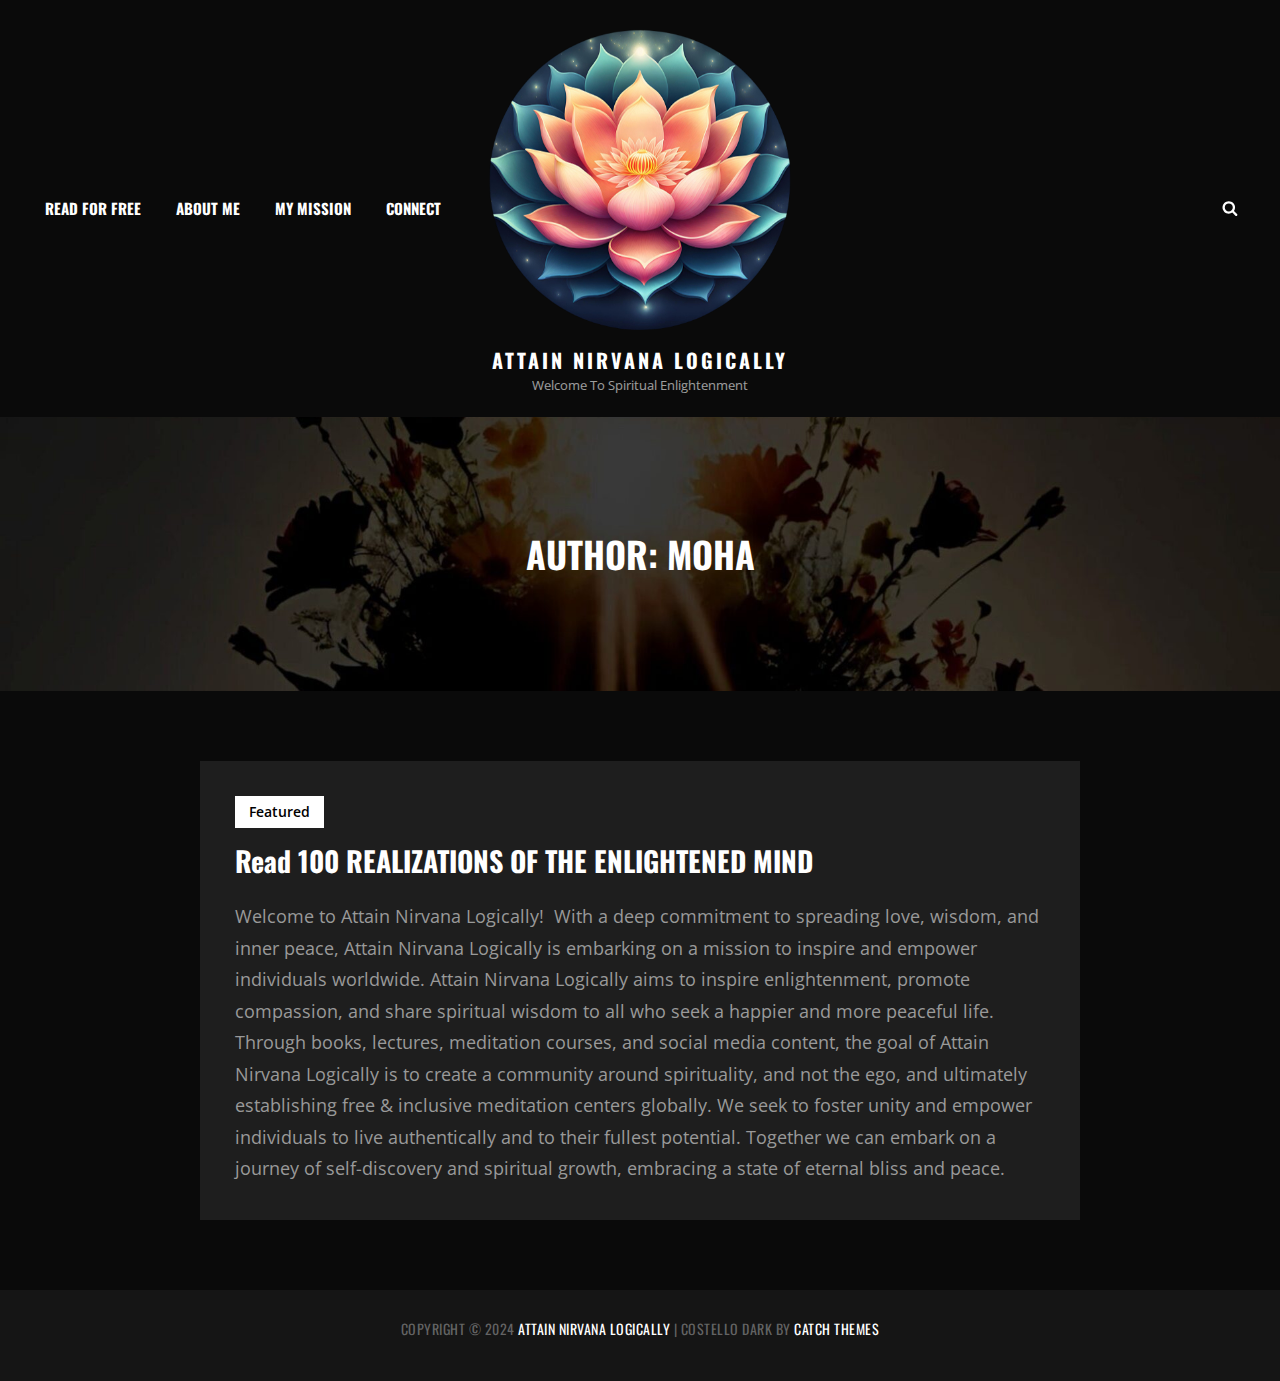
<file: author/moha/index.html>
<!DOCTYPE html>
<html lang="en-US">
<head>
	<meta charset="UTF-8">
	<meta name="viewport" content="width=device-width, initial-scale=1">
	<link rel="profile" href="http://gmpg.org/xfn/11">
	<script>(function(html){html.className = html.className.replace(/\bno-js\b/,'js')})(document.documentElement);</script>
<title>Moha &#8211; Attain Nirvana Logically</title>
<meta name="robots" content="max-image-preview:large">
<link rel="alternate" type="application/rss+xml" title="Attain Nirvana Logically &raquo; Feed" href="/feed/">
<link rel="alternate" type="application/rss+xml" title="Attain Nirvana Logically &raquo; Comments Feed" href="/comments/feed/">
<link rel="alternate" type="application/rss+xml" title="Attain Nirvana Logically &raquo; Posts by Moha Feed" href="/author/moha/feed/">
<script type="text/javascript">
/* <![CDATA[ */
window._wpemojiSettings = {"baseUrl":"https:\/\/s.w.org\/images\/core\/emoji\/15.0.3\/72x72\/","ext":".png","svgUrl":"https:\/\/s.w.org\/images\/core\/emoji\/15.0.3\/svg\/","svgExt":".svg","source":{"concatemoji":"\/wp-includes\/js\/wp-emoji-release.min.js?ver=6.5.3"}};
/*! This file is auto-generated */
!function(i,n){var o,s,e;function c(e){try{var t={supportTests:e,timestamp:(new Date).valueOf()};sessionStorage.setItem(o,JSON.stringify(t))}catch(e){}}function p(e,t,n){e.clearRect(0,0,e.canvas.width,e.canvas.height),e.fillText(t,0,0);var t=new Uint32Array(e.getImageData(0,0,e.canvas.width,e.canvas.height).data),r=(e.clearRect(0,0,e.canvas.width,e.canvas.height),e.fillText(n,0,0),new Uint32Array(e.getImageData(0,0,e.canvas.width,e.canvas.height).data));return t.every(function(e,t){return e===r[t]})}function u(e,t,n){switch(t){case"flag":return n(e,"🏳️‍⚧️","🏳️​⚧️")?!1:!n(e,"🇺🇳","🇺​🇳")&&!n(e,"🏴󠁧󠁢󠁥󠁮󠁧󠁿","🏴​󠁧​󠁢​󠁥​󠁮​󠁧​󠁿");case"emoji":return!n(e,"🐦‍⬛","🐦​⬛")}return!1}function f(e,t,n){var r="undefined"!=typeof WorkerGlobalScope&&self instanceof WorkerGlobalScope?new OffscreenCanvas(300,150):i.createElement("canvas"),a=r.getContext("2d",{willReadFrequently:!0}),o=(a.textBaseline="top",a.font="600 32px Arial",{});return e.forEach(function(e){o[e]=t(a,e,n)}),o}function t(e){var t=i.createElement("script");t.src=e,t.defer=!0,i.head.appendChild(t)}"undefined"!=typeof Promise&&(o="wpEmojiSettingsSupports",s=["flag","emoji"],n.supports={everything:!0,everythingExceptFlag:!0},e=new Promise(function(e){i.addEventListener("DOMContentLoaded",e,{once:!0})}),new Promise(function(t){var n=function(){try{var e=JSON.parse(sessionStorage.getItem(o));if("object"==typeof e&&"number"==typeof e.timestamp&&(new Date).valueOf()<e.timestamp+604800&&"object"==typeof e.supportTests)return e.supportTests}catch(e){}return null}();if(!n){if("undefined"!=typeof Worker&&"undefined"!=typeof OffscreenCanvas&&"undefined"!=typeof URL&&URL.createObjectURL&&"undefined"!=typeof Blob)try{var e="postMessage("+f.toString()+"("+[JSON.stringify(s),u.toString(),p.toString()].join(",")+"));",r=new Blob([e],{type:"text/javascript"}),a=new Worker(URL.createObjectURL(r),{name:"wpTestEmojiSupports"});return void(a.onmessage=function(e){c(n=e.data),a.terminate(),t(n)})}catch(e){}c(n=f(s,u,p))}t(n)}).then(function(e){for(var t in e)n.supports[t]=e[t],n.supports.everything=n.supports.everything&&n.supports[t],"flag"!==t&&(n.supports.everythingExceptFlag=n.supports.everythingExceptFlag&&n.supports[t]);n.supports.everythingExceptFlag=n.supports.everythingExceptFlag&&!n.supports.flag,n.DOMReady=!1,n.readyCallback=function(){n.DOMReady=!0}}).then(function(){return e}).then(function(){var e;n.supports.everything||(n.readyCallback(),(e=n.source||{}).concatemoji?t(e.concatemoji):e.wpemoji&&e.twemoji&&(t(e.twemoji),t(e.wpemoji)))}))}((window,document),window._wpemojiSettings);
/* ]]> */
</script>
<style id="wp-emoji-styles-inline-css" type="text/css">img.wp-smiley, img.emoji {
		display: inline !important;
		border: none !important;
		box-shadow: none !important;
		height: 1em !important;
		width: 1em !important;
		margin: 0 0.07em !important;
		vertical-align: -0.1em !important;
		background: none !important;
		padding: 0 !important;
	}</style>
<style id="classic-theme-styles-inline-css" type="text/css">/*! This file is auto-generated */
.wp-block-button__link{color:#fff;background-color:#32373c;border-radius:9999px;box-shadow:none;text-decoration:none;padding:calc(.667em + 2px) calc(1.333em + 2px);font-size:1.125em}.wp-block-file__button{background:#32373c;color:#fff;text-decoration:none}</style>
<style id="global-styles-inline-css" type="text/css">body{--wp--preset--color--black: #000000;--wp--preset--color--cyan-bluish-gray: #abb8c3;--wp--preset--color--white: #ffffff;--wp--preset--color--pale-pink: #f78da7;--wp--preset--color--vivid-red: #cf2e2e;--wp--preset--color--luminous-vivid-orange: #ff6900;--wp--preset--color--luminous-vivid-amber: #fcb900;--wp--preset--color--light-green-cyan: #7bdcb5;--wp--preset--color--vivid-green-cyan: #00d084;--wp--preset--color--pale-cyan-blue: #8ed1fc;--wp--preset--color--vivid-cyan-blue: #0693e3;--wp--preset--color--vivid-purple: #9b51e0;--wp--preset--color--medium-black: #222222;--wp--preset--color--gray: #999999;--wp--preset--color--light-gray: #f8f8f8;--wp--preset--color--orange: #f95042;--wp--preset--color--pink: #e03ae0;--wp--preset--gradient--vivid-cyan-blue-to-vivid-purple: linear-gradient(135deg,rgba(6,147,227,1) 0%,rgb(155,81,224) 100%);--wp--preset--gradient--light-green-cyan-to-vivid-green-cyan: linear-gradient(135deg,rgb(122,220,180) 0%,rgb(0,208,130) 100%);--wp--preset--gradient--luminous-vivid-amber-to-luminous-vivid-orange: linear-gradient(135deg,rgba(252,185,0,1) 0%,rgba(255,105,0,1) 100%);--wp--preset--gradient--luminous-vivid-orange-to-vivid-red: linear-gradient(135deg,rgba(255,105,0,1) 0%,rgb(207,46,46) 100%);--wp--preset--gradient--very-light-gray-to-cyan-bluish-gray: linear-gradient(135deg,rgb(238,238,238) 0%,rgb(169,184,195) 100%);--wp--preset--gradient--cool-to-warm-spectrum: linear-gradient(135deg,rgb(74,234,220) 0%,rgb(151,120,209) 20%,rgb(207,42,186) 40%,rgb(238,44,130) 60%,rgb(251,105,98) 80%,rgb(254,248,76) 100%);--wp--preset--gradient--blush-light-purple: linear-gradient(135deg,rgb(255,206,236) 0%,rgb(152,150,240) 100%);--wp--preset--gradient--blush-bordeaux: linear-gradient(135deg,rgb(254,205,165) 0%,rgb(254,45,45) 50%,rgb(107,0,62) 100%);--wp--preset--gradient--luminous-dusk: linear-gradient(135deg,rgb(255,203,112) 0%,rgb(199,81,192) 50%,rgb(65,88,208) 100%);--wp--preset--gradient--pale-ocean: linear-gradient(135deg,rgb(255,245,203) 0%,rgb(182,227,212) 50%,rgb(51,167,181) 100%);--wp--preset--gradient--electric-grass: linear-gradient(135deg,rgb(202,248,128) 0%,rgb(113,206,126) 100%);--wp--preset--gradient--midnight: linear-gradient(135deg,rgb(2,3,129) 0%,rgb(40,116,252) 100%);--wp--preset--font-size--small: 16px;--wp--preset--font-size--medium: 20px;--wp--preset--font-size--large: 42px;--wp--preset--font-size--x-large: 42px;--wp--preset--font-size--extra-small: 13px;--wp--preset--font-size--normal: 20px;--wp--preset--font-size--extra-large: 58px;--wp--preset--font-size--huge: 70px;--wp--preset--spacing--20: 0.44rem;--wp--preset--spacing--30: 0.67rem;--wp--preset--spacing--40: 1rem;--wp--preset--spacing--50: 1.5rem;--wp--preset--spacing--60: 2.25rem;--wp--preset--spacing--70: 3.38rem;--wp--preset--spacing--80: 5.06rem;--wp--preset--shadow--natural: 6px 6px 9px rgba(0, 0, 0, 0.2);--wp--preset--shadow--deep: 12px 12px 50px rgba(0, 0, 0, 0.4);--wp--preset--shadow--sharp: 6px 6px 0px rgba(0, 0, 0, 0.2);--wp--preset--shadow--outlined: 6px 6px 0px -3px rgba(255, 255, 255, 1), 6px 6px rgba(0, 0, 0, 1);--wp--preset--shadow--crisp: 6px 6px 0px rgba(0, 0, 0, 1);}:where(.is-layout-flex){gap: 0.5em;}:where(.is-layout-grid){gap: 0.5em;}body .is-layout-flex{display: flex;}body .is-layout-flex{flex-wrap: wrap;align-items: center;}body .is-layout-flex > *{margin: 0;}body .is-layout-grid{display: grid;}body .is-layout-grid > *{margin: 0;}:where(.wp-block-columns.is-layout-flex){gap: 2em;}:where(.wp-block-columns.is-layout-grid){gap: 2em;}:where(.wp-block-post-template.is-layout-flex){gap: 1.25em;}:where(.wp-block-post-template.is-layout-grid){gap: 1.25em;}.has-black-color{color: var(--wp--preset--color--black) !important;}.has-cyan-bluish-gray-color{color: var(--wp--preset--color--cyan-bluish-gray) !important;}.has-white-color{color: var(--wp--preset--color--white) !important;}.has-pale-pink-color{color: var(--wp--preset--color--pale-pink) !important;}.has-vivid-red-color{color: var(--wp--preset--color--vivid-red) !important;}.has-luminous-vivid-orange-color{color: var(--wp--preset--color--luminous-vivid-orange) !important;}.has-luminous-vivid-amber-color{color: var(--wp--preset--color--luminous-vivid-amber) !important;}.has-light-green-cyan-color{color: var(--wp--preset--color--light-green-cyan) !important;}.has-vivid-green-cyan-color{color: var(--wp--preset--color--vivid-green-cyan) !important;}.has-pale-cyan-blue-color{color: var(--wp--preset--color--pale-cyan-blue) !important;}.has-vivid-cyan-blue-color{color: var(--wp--preset--color--vivid-cyan-blue) !important;}.has-vivid-purple-color{color: var(--wp--preset--color--vivid-purple) !important;}.has-black-background-color{background-color: var(--wp--preset--color--black) !important;}.has-cyan-bluish-gray-background-color{background-color: var(--wp--preset--color--cyan-bluish-gray) !important;}.has-white-background-color{background-color: var(--wp--preset--color--white) !important;}.has-pale-pink-background-color{background-color: var(--wp--preset--color--pale-pink) !important;}.has-vivid-red-background-color{background-color: var(--wp--preset--color--vivid-red) !important;}.has-luminous-vivid-orange-background-color{background-color: var(--wp--preset--color--luminous-vivid-orange) !important;}.has-luminous-vivid-amber-background-color{background-color: var(--wp--preset--color--luminous-vivid-amber) !important;}.has-light-green-cyan-background-color{background-color: var(--wp--preset--color--light-green-cyan) !important;}.has-vivid-green-cyan-background-color{background-color: var(--wp--preset--color--vivid-green-cyan) !important;}.has-pale-cyan-blue-background-color{background-color: var(--wp--preset--color--pale-cyan-blue) !important;}.has-vivid-cyan-blue-background-color{background-color: var(--wp--preset--color--vivid-cyan-blue) !important;}.has-vivid-purple-background-color{background-color: var(--wp--preset--color--vivid-purple) !important;}.has-black-border-color{border-color: var(--wp--preset--color--black) !important;}.has-cyan-bluish-gray-border-color{border-color: var(--wp--preset--color--cyan-bluish-gray) !important;}.has-white-border-color{border-color: var(--wp--preset--color--white) !important;}.has-pale-pink-border-color{border-color: var(--wp--preset--color--pale-pink) !important;}.has-vivid-red-border-color{border-color: var(--wp--preset--color--vivid-red) !important;}.has-luminous-vivid-orange-border-color{border-color: var(--wp--preset--color--luminous-vivid-orange) !important;}.has-luminous-vivid-amber-border-color{border-color: var(--wp--preset--color--luminous-vivid-amber) !important;}.has-light-green-cyan-border-color{border-color: var(--wp--preset--color--light-green-cyan) !important;}.has-vivid-green-cyan-border-color{border-color: var(--wp--preset--color--vivid-green-cyan) !important;}.has-pale-cyan-blue-border-color{border-color: var(--wp--preset--color--pale-cyan-blue) !important;}.has-vivid-cyan-blue-border-color{border-color: var(--wp--preset--color--vivid-cyan-blue) !important;}.has-vivid-purple-border-color{border-color: var(--wp--preset--color--vivid-purple) !important;}.has-vivid-cyan-blue-to-vivid-purple-gradient-background{background: var(--wp--preset--gradient--vivid-cyan-blue-to-vivid-purple) !important;}.has-light-green-cyan-to-vivid-green-cyan-gradient-background{background: var(--wp--preset--gradient--light-green-cyan-to-vivid-green-cyan) !important;}.has-luminous-vivid-amber-to-luminous-vivid-orange-gradient-background{background: var(--wp--preset--gradient--luminous-vivid-amber-to-luminous-vivid-orange) !important;}.has-luminous-vivid-orange-to-vivid-red-gradient-background{background: var(--wp--preset--gradient--luminous-vivid-orange-to-vivid-red) !important;}.has-very-light-gray-to-cyan-bluish-gray-gradient-background{background: var(--wp--preset--gradient--very-light-gray-to-cyan-bluish-gray) !important;}.has-cool-to-warm-spectrum-gradient-background{background: var(--wp--preset--gradient--cool-to-warm-spectrum) !important;}.has-blush-light-purple-gradient-background{background: var(--wp--preset--gradient--blush-light-purple) !important;}.has-blush-bordeaux-gradient-background{background: var(--wp--preset--gradient--blush-bordeaux) !important;}.has-luminous-dusk-gradient-background{background: var(--wp--preset--gradient--luminous-dusk) !important;}.has-pale-ocean-gradient-background{background: var(--wp--preset--gradient--pale-ocean) !important;}.has-electric-grass-gradient-background{background: var(--wp--preset--gradient--electric-grass) !important;}.has-midnight-gradient-background{background: var(--wp--preset--gradient--midnight) !important;}.has-small-font-size{font-size: var(--wp--preset--font-size--small) !important;}.has-medium-font-size{font-size: var(--wp--preset--font-size--medium) !important;}.has-large-font-size{font-size: var(--wp--preset--font-size--large) !important;}.has-x-large-font-size{font-size: var(--wp--preset--font-size--x-large) !important;}
.wp-block-navigation a:where(:not(.wp-element-button)){color: inherit;}
:where(.wp-block-post-template.is-layout-flex){gap: 1.25em;}:where(.wp-block-post-template.is-layout-grid){gap: 1.25em;}
:where(.wp-block-columns.is-layout-flex){gap: 2em;}:where(.wp-block-columns.is-layout-grid){gap: 2em;}
.wp-block-pullquote{font-size: 1.5em;line-height: 1.6;}</style>
<link rel="stylesheet" id="pld-font-awesome-css" href="/wp-content/plugins/posts-like-dislike/css/fontawesome/css/all.min.css?ver=1.1.4" type="text/css" media="all">
<link rel="stylesheet" id="pld-frontend-css" href="/wp-content/plugins/posts-like-dislike/css/pld-frontend.css?ver=1.1.4" type="text/css" media="all">
<link rel="stylesheet" id="dashicons-css" href="/wp-includes/css/dashicons.min.css?ver=6.5.3" type="text/css" media="all">
<link rel="stylesheet" id="to-top-css" href="/wp-content/plugins/to-top/public/css/to-top-public.css?ver=2.5.3" type="text/css" media="all">
<link rel="stylesheet" id="costello-style-css" href="/wp-content/themes/costello/style.css?ver=20240315-153357" type="text/css" media="all">
<link rel="stylesheet" id="costello-dark-style-css" href="/wp-content/themes/costello-dark/style.css?ver=20240315-153357" type="text/css" media="all">
<link rel="stylesheet" id="costello-block-style-css" href="/wp-content/themes/costello/assets/css/blocks.css?ver=20240315-153357" type="text/css" media="all">
<link rel="stylesheet" id="costello-dark-block-style-css" href="/wp-content/themes/costello-dark/assets/css/child-blocks.css?ver=20240315-153357" type="text/css" media="all">
<link rel="stylesheet" id="costello-fonts-css" href="/wp-content/fonts/08fd2bd0c685aadd00385c42ff797d15.css" type="text/css" media="all">
<link rel="stylesheet" id="dflip-style-css" href="/wp-content/plugins/3d-flipbook-dflip-lite/assets/css/dflip.min.css?ver=2.2.32" type="text/css" media="all">
<script type="text/javascript" id="breeze-prefetch-js-extra">
/* <![CDATA[ */
var breeze_prefetch = {"local_url":"","ignore_remote_prefetch":"1","ignore_list":["\/wp-admin\/"]};
/* ]]> */
</script>
<script type="text/javascript" src="/wp-content/plugins/breeze/assets/js/js-front-end/breeze-prefetch-links.min.js?ver=2.1.5" id="breeze-prefetch-js"></script>
<script type="text/javascript" src="/wp-includes/js/jquery/jquery.min.js?ver=3.7.1" id="jquery-core-js"></script>
<script type="text/javascript" src="/wp-includes/js/jquery/jquery-migrate.min.js?ver=3.4.1" id="jquery-migrate-js"></script>
<script type="text/javascript" id="pld-frontend-js-extra">
/* <![CDATA[ */
var pld_js_object = {"admin_ajax_url":"\/wp-admin\/admin-ajax.php","admin_ajax_nonce":"3c88e7778a"};
/* ]]> */
</script>
<script type="text/javascript" src="/wp-content/plugins/posts-like-dislike/js/pld-frontend.js?ver=1.1.4" id="pld-frontend-js"></script>
<script type="text/javascript" id="to-top-js-extra">
/* <![CDATA[ */
var to_top_options = {"scroll_offset":"100","icon_opacity":"50","style":"icon","icon_type":"dashicons-arrow-up-alt2","icon_color":"#ffffff","icon_bg_color":"#000000","icon_size":"32","border_radius":"5","image":"\/wp-content\/plugins\/to-top\/admin\/images\/default.png","image_width":"65","image_alt":"","location":"bottom-right","margin_x":"20","margin_y":"20","show_on_admin":"0","enable_autohide":"0","autohide_time":"2","enable_hide_small_device":"0","small_device_max_width":"640","reset":"0"};
/* ]]> */
</script>
<script async type="text/javascript" src="/wp-content/plugins/to-top/public/js/to-top-public.js?ver=2.5.3" id="to-top-js"></script>
<!--[if lt IE 9]>
<script type="text/javascript" src="https://attainnirvanalogically.org/wp-content/themes/costello-darkassets/js/html5.min.js?ver=20240315-153357" id="costello-html5-js"></script>
<![endif]-->
<link rel="https://api.w.org/" href="/wp-json/">
<link rel="alternate" type="application/json" href="/wp-json/wp/v2/users/1">
<link rel="EditURI" type="application/rsd+xml" title="RSD" href="/xmlrpc.php?rsd">
<meta name="generator" content="WordPress 6.5.3">
<style></style>
<style>/* CSS added by WP Meta and Date Remover*/.wp-block-post-author__name{display:none !important;}
.wp-block-post-date{display:none !important;}
 .entry-meta {display:none !important;}
	.home .entry-meta { display: none; }
	.entry-footer {display:none !important;}
	.home .entry-footer { display: none; }</style>
<meta name="generator" content="Elementor 3.20.1; features: e_optimized_assets_loading, e_optimized_css_loading, e_font_icon_svg, additional_custom_breakpoints, block_editor_assets_optimize, e_image_loading_optimization; settings: css_print_method-external, google_font-enabled, font_display-swap">
	        <style type="text/css" rel="header-image">.custom-header .wrapper:before {
	                background-image: url( /wp-content/uploads/2024/03/cropped-cropped-cropped-book-cover-without-letters1.jpg);
					background-position: center center;
					background-repeat: no-repeat;
					background-size: cover;
	            }</style>
	    		<style type="text/css">.site-title a,
			.site-title a:hover,
			.site-title a:focus,
			.site-description {
				color: #ffffff;
			}</style>
		<style type="text/css" id="custom-background-css">body.custom-background { background-color: #0a0a0a; }</style>
	<link rel="icon" href="/wp-content/uploads/2024/03/cropped-0315-32x32.png" sizes="32x32">
<link rel="icon" href="/wp-content/uploads/2024/03/cropped-0315-192x192.png" sizes="192x192">
<link rel="apple-touch-icon" href="/wp-content/uploads/2024/03/cropped-0315-180x180.png">
<meta name="msapplication-TileImage" content="/wp-content/uploads/2024/03/cropped-0315-270x270.png">
		<style type="text/css" id="wp-custom-css">.banner {
  position: relative;
  width: 100%; /* Adjust width as needed */
  height: 300px; /* Adjust height as needed */
  background-image: url('/author/moha/your-banner-image.jpg');
  background-size: cover;
  background-position: center;
}

.banner-text {
  position: absolute;
  top: 50%;
  left: 50%;
  transform: translate(-50%, -50%);
  font-size: 24px; /* Adjust font size as needed */
  color: white; /* Adjust text color */
  text-align: center;
  font-family: Arial, sans-serif; /* Adjust font family as needed */
}</style>
		</head>

<body class="archive author author-moha author-1 custom-background wp-custom-logo wp-embed-responsive hfeed fluid-layout navigation-classic no-sidebar content-width-layout excerpt header-media-fluid has-header-media has-header-image color-scheme-dark elementor-default elementor-kit-151">



<div id="page" class="site">
	<a class="skip-link screen-reader-text" href="#content">Skip to content</a>

	<header id="masthead" class="site-header">
		<div class="site-header-main">
			<div class="wrapper">
				<div id="site-header-menu" class="site-header-menu">

	<div id="primary-menu-wrapper" class="menu-wrapper">
		<div class="menu-toggle-wrapper">
			<button id="menu-toggle" class="menu-toggle" aria-controls="top-menu" aria-expanded="false">
				<svg class="icon icon-bars" aria-hidden="true" role="img"> <use href="#icon-bars" xlink:href="#icon-bars"></use> </svg><svg class="icon icon-close" aria-hidden="true" role="img"> <use href="#icon-close" xlink:href="#icon-close"></use> </svg>				<span class="menu-label">Menu</span></button>
		</div>
<!-- .menu-toggle-wrapper -->

		<div class="menu-inside-wrapper">
			<button id="close-button" class="menu-toggle" aria-controls="top-menu" aria-expanded="false">
				<svg class="icon icon-close-new" aria-hidden="true" role="img"> <use href="#icon-close-new" xlink:href="#icon-close-new"></use> </svg>				<span class="menu-label screen-reader-text">Close</span>
			</button>

			
					<nav id="site-navigation" class="main-navigation default-page-menu" role="navigation" aria-label="Primary Menu">
						<div class="primary-menu-container"><ul id="menu-primary-items" class="menu nav-menu">
<li class="page_item page-item-100"><a href="/100-realizations-of-the-enlightened-mind/">READ FOR FREE</a></li>
<li class="page_item page-item-21"><a href="/about-me/">ABOUT ME</a></li>
<li class="page_item page-item-43"><a href="/my-mission/">MY MISSION</a></li>
<li class="page_item page-item-184"><a href="/connect/">Connect</a></li>
</ul></div>
					
					</nav><!-- .main-navigation -->

					<div class="mobile-social-search">
						
						
					</div>
<!-- .mobile-social-search -->
		</div>
<!-- .menu-inside-wrapper -->
	</div>
<!-- #primary-menu-wrapper.menu-wrapper -->
</div>
<!-- .site-header-menu -->

				
<div class="site-branding">
	<a href="/" class="custom-logo-link" rel="home"><img fetchpriority="high" width="480" height="480" src="/wp-content/uploads/2024/03/cropped-logo-lotus.png" class="custom-logo" alt="Attain Nirvana Logically" decoding="async" srcset="/wp-content/uploads/2024/03/cropped-logo-lotus.png 480w, /wp-content/uploads/2024/03/cropped-logo-lotus-300x300.png 300w, /wp-content/uploads/2024/03/cropped-logo-lotus-150x150.png 150w" sizes="(max-width: 480px) 100vw, 480px"></a>
	<div class="site-identity">
					<p class="site-title"><a href="/" rel="home">Attain Nirvana Logically</a></p>
					<p class="site-description">Welcome to Spiritual Enlightenment</p>
			</div>
<!-- .site-branding-text-->
</div>
<!-- .site-branding -->

				<div id="social-search-wrapper" class="social-search-wrapper">
	
	<div id="primary-search-wrapper" class="menu-wrapper">
		<div class="menu-toggle-wrapper">
			<button id="social-search-toggle" class="menu-toggle search-toggle">
				<svg class="icon icon-search" aria-hidden="true" role="img"> <use href="#icon-search" xlink:href="#icon-search"></use> </svg><svg class="icon icon-close" aria-hidden="true" role="img"> <use href="#icon-close" xlink:href="#icon-close"></use> </svg>				<span class="menu-label screen-reader-text">Search</span>
			</button>
		</div>
<!-- .menu-toggle-wrapper -->

		<div class="menu-inside-wrapper">
			<div class="search-container">
				

<form role="search" method="get" class="search-form" action="https://attainnirvanalogically.org/">
	<label for="search-form-664334480e9a9">
		<span class="screen-reader-text">Search for:</span>
		<input type="search" id="search-form-664334480e9a9" class="search-field" placeholder="Search a keyword" value="" name="s">
	</label>
	<button type="submit" class="search-submit">
		<svg class="icon icon-search" aria-hidden="true" role="img"> <use href="#icon-search" xlink:href="#icon-search"></use> </svg>		<span class="screen-reader-text">Search</span></button>
</form>
			</div>
		</div>
<!-- .menu-inside-wrapper -->
	</div>
<!-- #social-search-wrapper.menu-wrapper -->

	</div>
<!-- .social-search-wrapper -->
			</div>
<!-- .wrapper -->
		</div>
<!-- .site-header-main -->
	</header><!-- #masthead -->

	<div class="custom-header header-media">
	<div class="wrapper">
				<div class="custom-header-media">
			<div id="wp-custom-header" class="wp-custom-header"><img src="/wp-content/uploads/2024/03/cropped-cropped-cropped-book-cover-without-letters1.jpg"></div>	
					<div class="custom-header-content sections header-media-section content-align-left text-align-left">
			<div class="custom-header-content-wrapper">

				
				<div class="section-title-wrapper"><h2 class="entry-title">Author: <span>Moha</span>
</h2></div>

				
							</div>
<!-- .custom-header-content-wrapper -->
		</div>
<!-- .custom-header-content -->
				</div>
			</div>
<!-- .wrapper -->
	<div class="custom-header-overlay"></div>
<!-- .custom-header-overlay -->
</div>
<!-- .custom-header -->

	<div id="content" class="site-content">
		<div class="wrapper">


<div id="primary" class="content-area">
	<main id="main" class="site-main">
		<div class="archive-posts-wrapper">
						
				<div class="section-content-wrapper layout-one">
					<div id="infinite-post-wrap" class="archive-post-wrap">
						
<article id="post-116" class="grid-item post-116 post type-post status-publish format-standard hentry category-read tag-book tag-free tag-read">
	<div class="post-wrapper hentry-inner">
		
		<div class="entry-container">
			<header class="entry-header">
									<span class="sticky-post">
						<span>Featured</span>
					</span>
				
				<h2 class="entry-title"><a href="/100-realizations-of-the-enlightened-mind/" rel="bookmark">Read 100 REALIZATIONS OF THE ENLIGHTENED MIND</a></h2>
								<div class="entry-meta">
					<span class="cat-links"><svg class="icon icon-folder-light" aria-hidden="true" role="img"> <use href="#icon-folder-light" xlink:href="#icon-folder-light"></use> </svg><span class="screen-reader-text">Cat Links </span><a href="/category/read/" rel="category tag">Read</a></span>					<span class="posted-on"><svg class="icon icon-calendar-new" aria-hidden="true" role="img"> <use href="#icon-calendar-new" xlink:href="#icon-calendar-new"></use> </svg><span class="screen-reader-text"> Posted on </span><a href="/100-realizations-of-the-enlightened-mind/" rel="bookmark"><time class="entry-date published" datetime=""></time><time class="updated" datetime=""></time></a></span>					<span class="byline"><svg class="icon icon-user" aria-hidden="true" role="img"> <use href="#icon-user" xlink:href="#icon-user"></use> </svg><span class="author vcard"><a class="url fn n" href="/author/">attainnirvanalogically@gmail.com</a></span></span>				</div>
<!-- .entry-meta -->
							</header><!-- .entry-header -->

			<div class="entry-summary">
				<p>Welcome to Attain Nirvana Logically!&nbsp; With a deep commitment to spreading love, wisdom, and inner peace, Attain Nirvana Logically is embarking on a mission to inspire and empower individuals worldwide. Attain Nirvana Logically aims to inspire enlightenment, promote compassion, and share spiritual wisdom to all who seek a happier and more peaceful life.&nbsp; Through books, lectures, meditation courses, and social media content, the goal of Attain Nirvana Logically is to create a community around spirituality, and not the ego, and&nbsp;ultimately establishing free &amp; inclusive meditation centers globally. We seek to foster unity and empower individuals to live authentically and to their fullest potential. Together we can embark on a journey of self-discovery and spiritual growth, embracing a state of eternal bliss and peace.&nbsp;</p>
			</div>
<!-- .entry-summary -->
		</div>
<!-- .entry-container -->
	</div>
<!-- .hentry-inner -->
</article><!-- #post-116 -->
					</div>
<!-- .archive-post-wrap -->
				</div>
<!-- .section-content-wrap -->

				
					</div>
<!-- .archive-posts-wrapper -->
	</main><!-- #main -->
</div>
<!-- #primary -->

		</div>
<!-- .wrapper -->
	</div>
<!-- #content -->

	<footer id="colophon" class="site-footer">

		
		<div id="site-generator">
			<div class="wrapper">
				<div class="site-info">Copyright &copy; 2024 <a href="/">Attain Nirvana Logically</a> <span class="sep"> | </span>Costello Dark&nbsp;by&nbsp;<a target="_blank" href="https://catchthemes.com/">Catch Themes</a>
</div>
<!-- .site-info -->			</div>
		</div>
<!-- #site-generator -->
	</footer><!-- #colophon -->

</div>
<!-- #page -->

<span aria-hidden="true" id="to_top_scrollup" class="dashicons dashicons-arrow-up-alt2"><span class="screen-reader-text">Scroll Up</span></span><script type="text/javascript" id="custom-script-js-extra">
/* <![CDATA[ */
var wpdata = {"object_id":"1","site_url":""};
/* ]]> */
</script>
<script type="text/javascript" src="/wp-content/plugins/wp-meta-and-date-remover/assets/js/inspector.js?ver=1.1" id="custom-script-js"></script>
<script type="text/javascript" src="/wp-content/themes/costello/assets/js/skip-link-focus-fix.min.js?ver=20240315-153357" id="costello-skip-link-focus-fix-js"></script>
<script type="text/javascript" src="/wp-includes/js/imagesloaded.min.js?ver=5.0.0" id="imagesloaded-js"></script>
<script type="text/javascript" src="/wp-includes/js/masonry.min.js?ver=4.2.2" id="masonry-js"></script>
<script type="text/javascript" src="/wp-includes/js/jquery/jquery.masonry.min.js?ver=3.1.2b" id="jquery-masonry-js"></script>
<script type="text/javascript" id="costello-script-js-extra">
/* <![CDATA[ */
var costelloOptions = {"screenReaderText":{"expand":"expand child menu","collapse":"collapse child menu","icon":"<svg class=\"icon icon-angle-down\" aria-hidden=\"true\" role=\"img\"> <use href=\"#icon-angle-down\" xlink:href=\"#icon-angle-down\"><\/use> <span class=\"svg-fallback icon-angle-down\"><\/span><\/svg>"},"iconNavPrev":"<svg class=\"icon icon-angle-left\" aria-hidden=\"true\" role=\"img\"> <use href=\"#icon-angle-left\" xlink:href=\"#icon-angle-left\"><\/use> <span class=\"svg-fallback icon-angle-left\"><\/span><\/svg>","iconNavNext":"<svg class=\"icon icon-angle-right\" aria-hidden=\"true\" role=\"img\"> <use href=\"#icon-angle-right\" xlink:href=\"#icon-angle-right\"><\/use> <span class=\"svg-fallback icon-angle-right\"><\/span><\/svg>","testimonialNavPrev":"<svg class=\"icon icon-sort-down\" aria-hidden=\"true\" role=\"img\"> <use href=\"#icon-sort-down\" xlink:href=\"#icon-sort-down\"><\/use> <span class=\"svg-fallback icon-sort-down\"><\/span><\/svg>","testimonialNavNext":"<svg class=\"icon icon-sort-down\" aria-hidden=\"true\" role=\"img\"> <use href=\"#icon-sort-down\" xlink:href=\"#icon-sort-down\"><\/use> <span class=\"svg-fallback icon-sort-down\"><\/span><\/svg>","rtl":"","dropdownIcon":"<svg class=\"icon icon-angle-down\" aria-hidden=\"true\" role=\"img\"> <use href=\"#icon-angle-down\" xlink:href=\"#icon-angle-down\"><\/use> <span class=\"svg-fallback icon-angle-down\"><\/span><\/svg>"};
/* ]]> */
</script>
<script type="text/javascript" src="/wp-content/themes/costello/assets/js/functions.min.js?ver=20240315-153357" id="costello-script-js"></script>
<script type="text/javascript" src="/wp-content/plugins/3d-flipbook-dflip-lite/assets/js/dflip.min.js?ver=2.2.32" id="dflip-script-js"></script>
<script data-cfasync="false">var dFlipLocation = "/wp-content/plugins/3d-flipbook-dflip-lite/assets/"; var dFlipWPGlobal = {"text":{"toggleSound":"Turn on\/off Sound","toggleThumbnails":"Toggle Thumbnails","toggleOutline":"Toggle Outline\/Bookmark","previousPage":"Previous Page","nextPage":"Next Page","toggleFullscreen":"Toggle Fullscreen","zoomIn":"Zoom In","zoomOut":"Zoom Out","toggleHelp":"Toggle Help","singlePageMode":"Single Page Mode","doublePageMode":"Double Page Mode","downloadPDFFile":"Download PDF File","gotoFirstPage":"Goto First Page","gotoLastPage":"Goto Last Page","share":"Share","mailSubject":"I wanted you to see this FlipBook","mailBody":"Check out this site {{url}}","loading":"DearFlip: Loading "},"moreControls":"download,pageMode,startPage,endPage,sound","hideControls":"","scrollWheel":"false","backgroundColor":"#777","backgroundImage":"","height":"auto","paddingLeft":"20","paddingRight":"20","controlsPosition":"bottom","duration":800,"soundEnable":"true","enableDownload":"true","showSearchControl":"false","showPrintControl":"false","enableAnnotation":false,"enableAnalytics":"false","webgl":"true","hard":"none","maxTextureSize":"1600","rangeChunkSize":"524288","zoomRatio":1.5,"stiffness":3,"pageMode":"0","singlePageMode":"0","pageSize":"0","autoPlay":"false","autoPlayDuration":5000,"autoPlayStart":"false","linkTarget":"2","sharePrefix":"flipbook-"};</script><svg style="position: absolute; width: 0; height: 0; overflow: hidden;" version="1.1" xmlns="http://www.w3.org/2000/svg" xmlns:xlink="http://www.w3.org/1999/xlink">
<defs>
<symbol id="icon-behance" viewbox="0 0 37 32">
<path class="path1" d="M33 6.054h-9.125v2.214h9.125v-2.214zM28.5 13.661q-1.607 0-2.607 0.938t-1.107 2.545h7.286q-0.321-3.482-3.571-3.482zM28.786 24.107q1.125 0 2.179-0.571t1.357-1.554h3.946q-1.786 5.482-7.625 5.482-3.821 0-6.080-2.357t-2.259-6.196q0-3.714 2.33-6.17t6.009-2.455q2.464 0 4.295 1.214t2.732 3.196 0.902 4.429q0 0.304-0.036 0.839h-11.75q0 1.982 1.027 3.063t2.973 1.080zM4.946 23.214h5.286q3.661 0 3.661-2.982 0-3.214-3.554-3.214h-5.393v6.196zM4.946 13.625h5.018q1.393 0 2.205-0.652t0.813-2.027q0-2.571-3.393-2.571h-4.643v5.25zM0 4.536h10.607q1.554 0 2.768 0.25t2.259 0.848 1.607 1.723 0.563 2.75q0 3.232-3.071 4.696 2.036 0.571 3.071 2.054t1.036 3.643q0 1.339-0.438 2.438t-1.179 1.848-1.759 1.268-2.161 0.75-2.393 0.232h-10.911v-22.5z"></path>
</symbol>
<symbol id="icon-deviantart" viewbox="0 0 18 32">
<path class="path1" d="M18.286 5.411l-5.411 10.393 0.429 0.554h4.982v7.411h-9.054l-0.786 0.536-2.536 4.875-0.536 0.536h-5.375v-5.411l5.411-10.411-0.429-0.536h-4.982v-7.411h9.054l0.786-0.536 2.536-4.875 0.536-0.536h5.375v5.411z"></path>
</symbol>
<symbol id="icon-medium" viewbox="0 0 32 32">
<path class="path1" d="M10.661 7.518v20.946q0 0.446-0.223 0.759t-0.652 0.313q-0.304 0-0.589-0.143l-8.304-4.161q-0.375-0.179-0.634-0.598t-0.259-0.83v-20.357q0-0.357 0.179-0.607t0.518-0.25q0.25 0 0.786 0.268l9.125 4.571q0.054 0.054 0.054 0.089zM11.804 9.321l9.536 15.464-9.536-4.75v-10.714zM32 9.643v18.821q0 0.446-0.25 0.723t-0.679 0.277-0.839-0.232l-7.875-3.929zM31.946 7.5q0 0.054-4.58 7.491t-5.366 8.705l-6.964-11.321 5.786-9.411q0.304-0.5 0.929-0.5 0.25 0 0.464 0.107l9.661 4.821q0.071 0.036 0.071 0.107z"></path>
</symbol>
<symbol id="icon-sort-down" viewbox="0 0 320 512">
<path fill="currentColor" d="M41 288h238c21.4 0 32.1 25.9 17 41L177 448c-9.4 9.4-24.6 9.4-33.9 0L24 329c-15.1-15.1-4.4-41 17-41z">
</path>
</symbol>
<symbol id="icon-slideshare" viewbox="0 0 32 32">
<path class="path1" d="M15.589 13.214q0 1.482-1.134 2.545t-2.723 1.063-2.723-1.063-1.134-2.545q0-1.5 1.134-2.554t2.723-1.054 2.723 1.054 1.134 2.554zM24.554 13.214q0 1.482-1.125 2.545t-2.732 1.063q-1.589 0-2.723-1.063t-1.134-2.545q0-1.5 1.134-2.554t2.723-1.054q1.607 0 2.732 1.054t1.125 2.554zM28.571 16.429v-11.911q0-1.554-0.571-2.205t-1.982-0.652h-19.857q-1.482 0-2.009 0.607t-0.527 2.25v12.018q0.768 0.411 1.58 0.714t1.446 0.5 1.446 0.33 1.268 0.196 1.25 0.071 1.045 0.009 1.009-0.036 0.795-0.036q1.214-0.018 1.696 0.482 0.107 0.107 0.179 0.161 0.464 0.446 1.089 0.911 0.125-1.625 2.107-1.554 0.089 0 0.652 0.027t0.768 0.036 0.813 0.018 0.946-0.018 0.973-0.080 1.089-0.152 1.107-0.241 1.196-0.348 1.205-0.482 1.286-0.616zM31.482 16.339q-2.161 2.661-6.643 4.5 1.5 5.089-0.411 8.304-1.179 2.018-3.268 2.643-1.857 0.571-3.25-0.268-1.536-0.911-1.464-2.929l-0.018-5.821v-0.018q-0.143-0.036-0.438-0.107t-0.42-0.089l-0.018 6.036q0.071 2.036-1.482 2.929-1.411 0.839-3.268 0.268-2.089-0.643-3.25-2.679-1.875-3.214-0.393-8.268-4.482-1.839-6.643-4.5-0.446-0.661-0.071-1.125t1.071 0.018q0.054 0.036 0.196 0.125t0.196 0.143v-12.393q0-1.286 0.839-2.196t2.036-0.911h22.446q1.196 0 2.036 0.911t0.839 2.196v12.393l0.375-0.268q0.696-0.482 1.071-0.018t-0.071 1.125z"></path>
</symbol>
<symbol id="icon-snapchat-ghost" viewbox="0 0 30 32">
<path class="path1" d="M15.143 2.286q2.393-0.018 4.295 1.223t2.92 3.438q0.482 1.036 0.482 3.196 0 0.839-0.161 3.411 0.25 0.125 0.5 0.125 0.321 0 0.911-0.241t0.911-0.241q0.518 0 1 0.321t0.482 0.821q0 0.571-0.563 0.964t-1.232 0.563-1.232 0.518-0.563 0.848q0 0.268 0.214 0.768 0.661 1.464 1.83 2.679t2.58 1.804q0.5 0.214 1.429 0.411 0.5 0.107 0.5 0.625 0 1.25-3.911 1.839-0.125 0.196-0.196 0.696t-0.25 0.83-0.589 0.33q-0.357 0-1.107-0.116t-1.143-0.116q-0.661 0-1.107 0.089-0.571 0.089-1.125 0.402t-1.036 0.679-1.036 0.723-1.357 0.598-1.768 0.241q-0.929 0-1.723-0.241t-1.339-0.598-1.027-0.723-1.036-0.679-1.107-0.402q-0.464-0.089-1.125-0.089-0.429 0-1.17 0.134t-1.045 0.134q-0.446 0-0.625-0.33t-0.25-0.848-0.196-0.714q-3.911-0.589-3.911-1.839 0-0.518 0.5-0.625 0.929-0.196 1.429-0.411 1.393-0.571 2.58-1.804t1.83-2.679q0.214-0.5 0.214-0.768 0-0.5-0.563-0.848t-1.241-0.527-1.241-0.563-0.563-0.938q0-0.482 0.464-0.813t0.982-0.33q0.268 0 0.857 0.232t0.946 0.232q0.321 0 0.571-0.125-0.161-2.536-0.161-3.393 0-2.179 0.482-3.214 1.143-2.446 3.071-3.536t4.714-1.125z"></path>
</symbol>
<symbol id="icon-yelp" viewbox="0 0 27 32">
<path class="path1" d="M13.804 23.554v2.268q-0.018 5.214-0.107 5.446-0.214 0.571-0.911 0.714-0.964 0.161-3.241-0.679t-2.902-1.589q-0.232-0.268-0.304-0.643-0.018-0.214 0.071-0.464 0.071-0.179 0.607-0.839t3.232-3.857q0.018 0 1.071-1.25 0.268-0.339 0.705-0.438t0.884 0.063q0.429 0.179 0.67 0.518t0.223 0.75zM11.143 19.071q-0.054 0.982-0.929 1.25l-2.143 0.696q-4.911 1.571-5.214 1.571-0.625-0.036-0.964-0.643-0.214-0.446-0.304-1.339-0.143-1.357 0.018-2.973t0.536-2.223 1-0.571q0.232 0 3.607 1.375 1.25 0.518 2.054 0.839l1.5 0.607q0.411 0.161 0.634 0.545t0.205 0.866zM25.893 24.375q-0.125 0.964-1.634 2.875t-2.42 2.268q-0.661 0.25-1.125-0.125-0.25-0.179-3.286-5.125l-0.839-1.375q-0.25-0.375-0.205-0.821t0.348-0.821q0.625-0.768 1.482-0.464 0.018 0.018 2.125 0.714 3.625 1.179 4.321 1.42t0.839 0.366q0.5 0.393 0.393 1.089zM13.893 13.089q0.089 1.821-0.964 2.179-1.036 0.304-2.036-1.268l-6.75-10.679q-0.143-0.625 0.339-1.107 0.732-0.768 3.705-1.598t4.009-0.563q0.714 0.179 0.875 0.804 0.054 0.321 0.393 5.455t0.429 6.777zM25.714 15.018q0.054 0.696-0.464 1.054-0.268 0.179-5.875 1.536-1.196 0.268-1.625 0.411l0.018-0.036q-0.411 0.107-0.821-0.071t-0.661-0.571q-0.536-0.839 0-1.554 0.018-0.018 1.339-1.821 2.232-3.054 2.679-3.643t0.607-0.696q0.5-0.339 1.161-0.036 0.857 0.411 2.196 2.384t1.446 2.991v0.054z"></path>
</symbol>
<symbol id="icon-vine" viewbox="0 0 27 32">
<path class="path1" d="M26.732 14.768v3.536q-1.804 0.411-3.536 0.411-1.161 2.429-2.955 4.839t-3.241 3.848-2.286 1.902q-1.429 0.804-2.893-0.054-0.5-0.304-1.080-0.777t-1.518-1.491-1.83-2.295-1.92-3.286-1.884-4.357-1.634-5.616-1.259-6.964h5.054q0.464 3.893 1.25 7.116t1.866 5.661 2.17 4.205 2.5 3.482q3.018-3.018 5.125-7.25-2.536-1.286-3.982-3.929t-1.446-5.946q0-3.429 1.857-5.616t5.071-2.188q3.179 0 4.875 1.884t1.696 5.313q0 2.839-1.036 5.107-0.125 0.018-0.348 0.054t-0.821 0.036-1.125-0.107-1.107-0.455-0.902-0.92q0.554-1.839 0.554-3.286 0-1.554-0.518-2.357t-1.411-0.804q-0.946 0-1.518 0.884t-0.571 2.509q0 3.321 1.875 5.241t4.768 1.92q1.107 0 2.161-0.25z"></path>
</symbol>
<symbol id="icon-vk" viewbox="0 0 35 32">
<path class="path1" d="M34.232 9.286q0.411 1.143-2.679 5.25-0.429 0.571-1.161 1.518-1.393 1.786-1.607 2.339-0.304 0.732 0.25 1.446 0.304 0.375 1.446 1.464h0.018l0.071 0.071q2.518 2.339 3.411 3.946 0.054 0.089 0.116 0.223t0.125 0.473-0.009 0.607-0.446 0.491-1.054 0.223l-4.571 0.071q-0.429 0.089-1-0.089t-0.929-0.393l-0.357-0.214q-0.536-0.375-1.25-1.143t-1.223-1.384-1.089-1.036-1.009-0.277q-0.054 0.018-0.143 0.063t-0.304 0.259-0.384 0.527-0.304 0.929-0.116 1.384q0 0.268-0.063 0.491t-0.134 0.33l-0.071 0.089q-0.321 0.339-0.946 0.393h-2.054q-1.268 0.071-2.607-0.295t-2.348-0.946-1.839-1.179-1.259-1.027l-0.446-0.429q-0.179-0.179-0.491-0.536t-1.277-1.625-1.893-2.696-2.188-3.768-2.33-4.857q-0.107-0.286-0.107-0.482t0.054-0.286l0.071-0.107q0.268-0.339 1.018-0.339l4.893-0.036q0.214 0.036 0.411 0.116t0.286 0.152l0.089 0.054q0.286 0.196 0.429 0.571 0.357 0.893 0.821 1.848t0.732 1.455l0.286 0.518q0.518 1.071 1 1.857t0.866 1.223 0.741 0.688 0.607 0.25 0.482-0.089q0.036-0.018 0.089-0.089t0.214-0.393 0.241-0.839 0.17-1.446 0-2.232q-0.036-0.714-0.161-1.304t-0.25-0.821l-0.107-0.214q-0.446-0.607-1.518-0.768-0.232-0.036 0.089-0.429 0.304-0.339 0.679-0.536 0.946-0.464 4.268-0.429 1.464 0.018 2.411 0.232 0.357 0.089 0.598 0.241t0.366 0.429 0.188 0.571 0.063 0.813-0.018 0.982-0.045 1.259-0.027 1.473q0 0.196-0.018 0.75t-0.009 0.857 0.063 0.723 0.205 0.696 0.402 0.438q0.143 0.036 0.304 0.071t0.464-0.196 0.679-0.616 0.929-1.196 1.214-1.92q1.071-1.857 1.911-4.018 0.071-0.179 0.179-0.313t0.196-0.188l0.071-0.054 0.089-0.045t0.232-0.054 0.357-0.009l5.143-0.036q0.696-0.089 1.143 0.045t0.554 0.295z"></path>
</symbol>
<symbol id="icon-search" viewbox="0 0 30 32">
<path class="path1" d="M20.571 14.857q0-3.304-2.348-5.652t-5.652-2.348-5.652 2.348-2.348 5.652 2.348 5.652 5.652 2.348 5.652-2.348 2.348-5.652zM29.714 29.714q0 0.929-0.679 1.607t-1.607 0.679q-0.964 0-1.607-0.679l-6.125-6.107q-3.196 2.214-7.125 2.214-2.554 0-4.884-0.991t-4.018-2.679-2.679-4.018-0.991-4.884 0.991-4.884 2.679-4.018 4.018-2.679 4.884-0.991 4.884 0.991 4.018 2.679 2.679 4.018 0.991 4.884q0 3.929-2.214 7.125l6.125 6.125q0.661 0.661 0.661 1.607z"></path>
</symbol>
<symbol id="icon-envelope-o" viewbox="0 0 1792 1792">
<path d="M1664 1504v-768q-32 36-69 66-268 206-426 338-51 43-83 67t-86.5 48.5-102.5 24.5h-2q-48 0-102.5-24.5t-86.5-48.5-83-67q-158-132-426-338-37-30-69-66v768q0 13 9.5 22.5t22.5 9.5h1472q13 0 22.5-9.5t9.5-22.5zm0-1051v-24.5l-.5-13-3-12.5-5.5-9-9-7.5-14-2.5h-1472q-13 0-22.5 9.5t-9.5 22.5q0 168 147 284 193 152 401 317 6 5 35 29.5t46 37.5 44.5 31.5 50.5 27.5 43 9h2q20 0 43-9t50.5-27.5 44.5-31.5 46-37.5 35-29.5q208-165 401-317 54-43 100.5-115.5t46.5-131.5zm128-37v1088q0 66-47 113t-113 47h-1472q-66 0-113-47t-47-113v-1088q0-66 47-113t113-47h1472q66 0 113 47t47 113z"></path>
</symbol>
<symbol id="icon-close" viewbox="0 0 25 32">
<path class="path1" d="M23.179 23.607q0 0.714-0.5 1.214l-2.429 2.429q-0.5 0.5-1.214 0.5t-1.214-0.5l-5.25-5.25-5.25 5.25q-0.5 0.5-1.214 0.5t-1.214-0.5l-2.429-2.429q-0.5-0.5-0.5-1.214t0.5-1.214l5.25-5.25-5.25-5.25q-0.5-0.5-0.5-1.214t0.5-1.214l2.429-2.429q0.5-0.5 1.214-0.5t1.214 0.5l5.25 5.25 5.25-5.25q0.5-0.5 1.214-0.5t1.214 0.5l2.429 2.429q0.5 0.5 0.5 1.214t-0.5 1.214l-5.25 5.25 5.25 5.25q0.5 0.5 0.5 1.214z"></path>
</symbol>
<symbol id="icon-close-new" viewbox="0 0 320 512">
<path fill="currentColor" d="M315.3 411.3c-6.253 6.253-16.37 6.253-22.63 0L160 278.6l-132.7 132.7c-6.253 6.253-16.37 6.253-22.63 0c-6.253-6.253-6.253-16.37 0-22.63L137.4 256L4.69 123.3c-6.253-6.253-6.253-16.37 0-22.63c6.253-6.253 16.37-6.253 22.63 0L160 233.4l132.7-132.7c6.253-6.253 16.37-6.253 22.63 0c6.253 6.253 6.253 16.37 0 22.63L182.6 256l132.7 132.7C321.6 394.9 321.6 405.1 315.3 411.3z"></path>
</symbol>
<symbol id="icon-angle-left" viewbox="0 0 1792 1792">
<path class="path1" d="M1203 544q0 13-10 23l-393 393 393 393q10 10 10 23t-10 23l-50 50q-10 10-23 10t-23-10l-466-466q-10-10-10-23t10-23l466-466q10-10 23-10t23 10l50 50q10 10 10 23z"></path>
</symbol>
<symbol id="icon-angle-right" viewbox="0 0 1792 1792">
<path class="path1" d="M1171 960q0 13-10 23l-466 466q-10 10-23 10t-23-10l-50-50q-10-10-10-23t10-23l393-393-393-393q-10-10-10-23t10-23l50-50q10-10 23-10t23 10l466 466q10 10 10 23z"></path>
</symbol>
<symbol id="icon-angle-down" viewbox="0 0 21 32">
<path class="path1" d="M19.196 13.143q0 0.232-0.179 0.411l-8.321 8.321q-0.179 0.179-0.411 0.179t-0.411-0.179l-8.321-8.321q-0.179-0.179-0.179-0.411t0.179-0.411l0.893-0.893q0.179-0.179 0.411-0.179t0.411 0.179l7.018 7.018 7.018-7.018q0.179-0.179 0.411-0.179t0.411 0.179l0.893 0.893q0.179 0.179 0.179 0.411z"></path>
</symbol>
<symbol id="icon-folder-open" viewbox="0 0 34 32">
<path class="path1" d="M33.554 17q0 0.554-0.554 1.179l-6 7.071q-0.768 0.911-2.152 1.545t-2.563 0.634h-19.429q-0.607 0-1.080-0.232t-0.473-0.768q0-0.554 0.554-1.179l6-7.071q0.768-0.911 2.152-1.545t2.563-0.634h19.429q0.607 0 1.080 0.232t0.473 0.768zM27.429 10.857v2.857h-14.857q-1.679 0-3.518 0.848t-2.929 2.134l-6.107 7.179q0-0.071-0.009-0.223t-0.009-0.223v-17.143q0-1.643 1.179-2.821t2.821-1.179h5.714q1.643 0 2.821 1.179t1.179 2.821v0.571h9.714q1.643 0 2.821 1.179t1.179 2.821z"></path>
</symbol>
<symbol id="icon-twitter" viewbox="0 0 30 32">
<path class="path1" d="M28.929 7.286q-1.196 1.75-2.893 2.982 0.018 0.25 0.018 0.75 0 2.321-0.679 4.634t-2.063 4.437-3.295 3.759-4.607 2.607-5.768 0.973q-4.839 0-8.857-2.589 0.625 0.071 1.393 0.071 4.018 0 7.161-2.464-1.875-0.036-3.357-1.152t-2.036-2.848q0.589 0.089 1.089 0.089 0.768 0 1.518-0.196-2-0.411-3.313-1.991t-1.313-3.67v-0.071q1.214 0.679 2.607 0.732-1.179-0.786-1.875-2.054t-0.696-2.75q0-1.571 0.786-2.911 2.161 2.661 5.259 4.259t6.634 1.777q-0.143-0.679-0.143-1.321 0-2.393 1.688-4.080t4.080-1.688q2.5 0 4.214 1.821 1.946-0.375 3.661-1.393-0.661 2.054-2.536 3.179 1.661-0.179 3.321-0.893z"></path>
</symbol>
<symbol id="icon-facebook" viewbox="0 0 19 32">
<path class="path1" d="M17.125 0.214v4.714h-2.804q-1.536 0-2.071 0.643t-0.536 1.929v3.375h5.232l-0.696 5.286h-4.536v13.554h-5.464v-13.554h-4.554v-5.286h4.554v-3.893q0-3.321 1.857-5.152t4.946-1.83q2.625 0 4.071 0.214z"></path>
</symbol>
<symbol id="icon-github" viewbox="0 0 27 32">
<path class="path1" d="M13.714 2.286q3.732 0 6.884 1.839t4.991 4.991 1.839 6.884q0 4.482-2.616 8.063t-6.759 4.955q-0.482 0.089-0.714-0.125t-0.232-0.536q0-0.054 0.009-1.366t0.009-2.402q0-1.732-0.929-2.536 1.018-0.107 1.83-0.321t1.679-0.696 1.446-1.188 0.946-1.875 0.366-2.688q0-2.125-1.411-3.679 0.661-1.625-0.143-3.643-0.5-0.161-1.446 0.196t-1.643 0.786l-0.679 0.429q-1.661-0.464-3.429-0.464t-3.429 0.464q-0.286-0.196-0.759-0.482t-1.491-0.688-1.518-0.241q-0.804 2.018-0.143 3.643-1.411 1.554-1.411 3.679 0 1.518 0.366 2.679t0.938 1.875 1.438 1.196 1.679 0.696 1.83 0.321q-0.696 0.643-0.875 1.839-0.375 0.179-0.804 0.268t-1.018 0.089-1.17-0.384-0.991-1.116q-0.339-0.571-0.866-0.929t-0.884-0.429l-0.357-0.054q-0.375 0-0.518 0.080t-0.089 0.205 0.161 0.25 0.232 0.214l0.125 0.089q0.393 0.179 0.777 0.679t0.563 0.911l0.179 0.411q0.232 0.679 0.786 1.098t1.196 0.536 1.241 0.125 0.991-0.063l0.411-0.071q0 0.679 0.009 1.58t0.009 0.973q0 0.321-0.232 0.536t-0.714 0.125q-4.143-1.375-6.759-4.955t-2.616-8.063q0-3.732 1.839-6.884t4.991-4.991 6.884-1.839zM5.196 21.982q0.054-0.125-0.125-0.214-0.179-0.054-0.232 0.036-0.054 0.125 0.125 0.214 0.161 0.107 0.232-0.036zM5.75 22.589q0.125-0.089-0.036-0.286-0.179-0.161-0.286-0.054-0.125 0.089 0.036 0.286 0.179 0.179 0.286 0.054zM6.286 23.393q0.161-0.125 0-0.339-0.143-0.232-0.304-0.107-0.161 0.089 0 0.321t0.304 0.125zM7.036 24.143q0.143-0.143-0.071-0.339-0.214-0.214-0.357-0.054-0.161 0.143 0.071 0.339 0.214 0.214 0.357 0.054zM8.054 24.589q0.054-0.196-0.232-0.286-0.268-0.071-0.339 0.125t0.232 0.268q0.268 0.107 0.339-0.107zM9.179 24.679q0-0.232-0.304-0.196-0.286 0-0.286 0.196 0 0.232 0.304 0.196 0.286 0 0.286-0.196zM10.214 24.5q-0.036-0.196-0.321-0.161-0.286 0.054-0.25 0.268t0.321 0.143 0.25-0.25z"></path>
</symbol>
<symbol id="icon-bars" viewbox="0 0 27 32">
<path class="path1" d="M27.429 24v2.286q0 0.464-0.339 0.804t-0.804 0.339h-25.143q-0.464 0-0.804-0.339t-0.339-0.804v-2.286q0-0.464 0.339-0.804t0.804-0.339h25.143q0.464 0 0.804 0.339t0.339 0.804zM27.429 14.857v2.286q0 0.464-0.339 0.804t-0.804 0.339h-25.143q-0.464 0-0.804-0.339t-0.339-0.804v-2.286q0-0.464 0.339-0.804t0.804-0.339h25.143q0.464 0 0.804 0.339t0.339 0.804zM27.429 5.714v2.286q0 0.464-0.339 0.804t-0.804 0.339h-25.143q-0.464 0-0.804-0.339t-0.339-0.804v-2.286q0-0.464 0.339-0.804t0.804-0.339h25.143q0.464 0 0.804 0.339t0.339 0.804z"></path>
</symbol>
<symbol id="icon-google-plus" viewbox="0 0 41 32">
<path class="path1" d="M25.661 16.304q0 3.714-1.554 6.616t-4.429 4.536-6.589 1.634q-2.661 0-5.089-1.036t-4.179-2.786-2.786-4.179-1.036-5.089 1.036-5.089 2.786-4.179 4.179-2.786 5.089-1.036q5.107 0 8.768 3.429l-3.554 3.411q-2.089-2.018-5.214-2.018-2.196 0-4.063 1.107t-2.955 3.009-1.089 4.152 1.089 4.152 2.955 3.009 4.063 1.107q1.482 0 2.723-0.411t2.045-1.027 1.402-1.402 0.875-1.482 0.384-1.321h-7.429v-4.5h12.357q0.214 1.125 0.214 2.179zM41.143 14.125v3.75h-3.732v3.732h-3.75v-3.732h-3.732v-3.75h3.732v-3.732h3.75v3.732h3.732z"></path>
</symbol>
<symbol id="icon-linkedin" viewbox="0 0 27 32">
<path class="path1" d="M6.232 11.161v17.696h-5.893v-17.696h5.893zM6.607 5.696q0.018 1.304-0.902 2.179t-2.42 0.875h-0.036q-1.464 0-2.357-0.875t-0.893-2.179q0-1.321 0.92-2.188t2.402-0.866 2.375 0.866 0.911 2.188zM27.429 18.714v10.143h-5.875v-9.464q0-1.875-0.723-2.938t-2.259-1.063q-1.125 0-1.884 0.616t-1.134 1.527q-0.196 0.536-0.196 1.446v9.875h-5.875q0.036-7.125 0.036-11.554t-0.018-5.286l-0.018-0.857h5.875v2.571h-0.036q0.357-0.571 0.732-1t1.009-0.929 1.554-0.777 2.045-0.277q3.054 0 4.911 2.027t1.857 5.938z"></path>
</symbol>
<symbol id="icon-quote-right" viewbox="0 0 30 32">
<path class="path1" d="M13.714 5.714v12.571q0 1.857-0.723 3.545t-1.955 2.92-2.92 1.955-3.545 0.723h-1.143q-0.464 0-0.804-0.339t-0.339-0.804v-2.286q0-0.464 0.339-0.804t0.804-0.339h1.143q1.893 0 3.232-1.339t1.339-3.232v-0.571q0-0.714-0.5-1.214t-1.214-0.5h-4q-1.429 0-2.429-1t-1-2.429v-6.857q0-1.429 1-2.429t2.429-1h6.857q1.429 0 2.429 1t1 2.429zM29.714 5.714v12.571q0 1.857-0.723 3.545t-1.955 2.92-2.92 1.955-3.545 0.723h-1.143q-0.464 0-0.804-0.339t-0.339-0.804v-2.286q0-0.464 0.339-0.804t0.804-0.339h1.143q1.893 0 3.232-1.339t1.339-3.232v-0.571q0-0.714-0.5-1.214t-1.214-0.5h-4q-1.429 0-2.429-1t-1-2.429v-6.857q0-1.429 1-2.429t2.429-1h6.857q1.429 0 2.429 1t1 2.429z"></path>
</symbol>
<symbol id="icon-mail-reply" viewbox="0 0 32 32">
<path class="path1" d="M32 20q0 2.964-2.268 8.054-0.054 0.125-0.188 0.429t-0.241 0.536-0.232 0.393q-0.214 0.304-0.5 0.304-0.268 0-0.42-0.179t-0.152-0.446q0-0.161 0.045-0.473t0.045-0.42q0.089-1.214 0.089-2.196 0-1.804-0.313-3.232t-0.866-2.473-1.429-1.804-1.884-1.241-2.375-0.759-2.75-0.384-3.134-0.107h-4v4.571q0 0.464-0.339 0.804t-0.804 0.339-0.804-0.339l-9.143-9.143q-0.339-0.339-0.339-0.804t0.339-0.804l9.143-9.143q0.339-0.339 0.804-0.339t0.804 0.339 0.339 0.804v4.571h4q12.732 0 15.625 7.196 0.946 2.393 0.946 5.946z"></path>
</symbol>
<symbol id="icon-youtube" viewbox="0 0 27 32">
<path class="path1" d="M17.339 22.214v3.768q0 1.196-0.696 1.196-0.411 0-0.804-0.393v-5.375q0.393-0.393 0.804-0.393 0.696 0 0.696 1.196zM23.375 22.232v0.821h-1.607v-0.821q0-1.214 0.804-1.214t0.804 1.214zM6.125 18.339h1.911v-1.679h-5.571v1.679h1.875v10.161h1.786v-10.161zM11.268 28.5h1.589v-8.821h-1.589v6.75q-0.536 0.75-1.018 0.75-0.321 0-0.375-0.375-0.018-0.054-0.018-0.625v-6.5h-1.589v6.982q0 0.875 0.143 1.304 0.214 0.661 1.036 0.661 0.857 0 1.821-1.089v0.964zM18.929 25.857v-3.518q0-1.304-0.161-1.768-0.304-1-1.268-1-0.893 0-1.661 0.964v-3.875h-1.589v11.839h1.589v-0.857q0.804 0.982 1.661 0.982 0.964 0 1.268-0.982 0.161-0.482 0.161-1.786zM24.964 25.679v-0.232h-1.625q0 0.911-0.036 1.089-0.125 0.643-0.714 0.643-0.821 0-0.821-1.232v-1.554h3.196v-1.839q0-1.411-0.482-2.071-0.696-0.911-1.893-0.911-1.214 0-1.911 0.911-0.5 0.661-0.5 2.071v3.089q0 1.411 0.518 2.071 0.696 0.911 1.929 0.911 1.286 0 1.929-0.946 0.321-0.482 0.375-0.964 0.036-0.161 0.036-1.036zM14.107 9.375v-3.75q0-1.232-0.768-1.232t-0.768 1.232v3.75q0 1.25 0.768 1.25t0.768-1.25zM26.946 22.786q0 4.179-0.464 6.25-0.25 1.054-1.036 1.768t-1.821 0.821q-3.286 0.375-9.911 0.375t-9.911-0.375q-1.036-0.107-1.83-0.821t-1.027-1.768q-0.464-2-0.464-6.25 0-4.179 0.464-6.25 0.25-1.054 1.036-1.768t1.839-0.839q3.268-0.357 9.893-0.357t9.911 0.357q1.036 0.125 1.83 0.839t1.027 1.768q0.464 2 0.464 6.25zM9.125 0h1.821l-2.161 7.125v4.839h-1.786v-4.839q-0.25-1.321-1.089-3.786-0.661-1.839-1.161-3.339h1.893l1.268 4.696zM15.732 5.946v3.125q0 1.446-0.5 2.107-0.661 0.911-1.893 0.911-1.196 0-1.875-0.911-0.5-0.679-0.5-2.107v-3.125q0-1.429 0.5-2.089 0.679-0.911 1.875-0.911 1.232 0 1.893 0.911 0.5 0.661 0.5 2.089zM21.714 3.054v8.911h-1.625v-0.982q-0.946 1.107-1.839 1.107-0.821 0-1.054-0.661-0.143-0.429-0.143-1.339v-7.036h1.625v6.554q0 0.589 0.018 0.625 0.054 0.393 0.375 0.393 0.482 0 1.018-0.768v-6.804h1.625z"></path>
</symbol>
<symbol id="icon-dropbox" viewbox="0 0 32 32">
<path class="path1" d="M7.179 12.625l8.821 5.446-6.107 5.089-8.75-5.696zM24.786 22.536v1.929l-8.75 5.232v0.018l-0.018-0.018-0.018 0.018v-0.018l-8.732-5.232v-1.929l2.625 1.714 6.107-5.071v-0.036l0.018 0.018 0.018-0.018v0.036l6.125 5.071zM9.893 2.107l6.107 5.089-8.821 5.429-6.036-4.821zM24.821 12.625l6.036 4.839-8.732 5.696-6.125-5.089zM22.125 2.107l8.732 5.696-6.036 4.821-8.821-5.429z"></path>
</symbol>
<symbol id="icon-instagram" viewbox="0 0 27 32">
<path class="path1" d="M18.286 16q0-1.893-1.339-3.232t-3.232-1.339-3.232 1.339-1.339 3.232 1.339 3.232 3.232 1.339 3.232-1.339 1.339-3.232zM20.75 16q0 2.929-2.054 4.982t-4.982 2.054-4.982-2.054-2.054-4.982 2.054-4.982 4.982-2.054 4.982 2.054 2.054 4.982zM22.679 8.679q0 0.679-0.482 1.161t-1.161 0.482-1.161-0.482-0.482-1.161 0.482-1.161 1.161-0.482 1.161 0.482 0.482 1.161zM13.714 4.75q-0.125 0-1.366-0.009t-1.884 0-1.723 0.054-1.839 0.179-1.277 0.33q-0.893 0.357-1.571 1.036t-1.036 1.571q-0.196 0.518-0.33 1.277t-0.179 1.839-0.054 1.723 0 1.884 0.009 1.366-0.009 1.366 0 1.884 0.054 1.723 0.179 1.839 0.33 1.277q0.357 0.893 1.036 1.571t1.571 1.036q0.518 0.196 1.277 0.33t1.839 0.179 1.723 0.054 1.884 0 1.366-0.009 1.366 0.009 1.884 0 1.723-0.054 1.839-0.179 1.277-0.33q0.893-0.357 1.571-1.036t1.036-1.571q0.196-0.518 0.33-1.277t0.179-1.839 0.054-1.723 0-1.884-0.009-1.366 0.009-1.366 0-1.884-0.054-1.723-0.179-1.839-0.33-1.277q-0.357-0.893-1.036-1.571t-1.571-1.036q-0.518-0.196-1.277-0.33t-1.839-0.179-1.723-0.054-1.884 0-1.366 0.009zM27.429 16q0 4.089-0.089 5.661-0.179 3.714-2.214 5.75t-5.75 2.214q-1.571 0.089-5.661 0.089t-5.661-0.089q-3.714-0.179-5.75-2.214t-2.214-5.75q-0.089-1.571-0.089-5.661t0.089-5.661q0.179-3.714 2.214-5.75t5.75-2.214q1.571-0.089 5.661-0.089t5.661 0.089q3.714 0.179 5.75 2.214t2.214 5.75q0.089 1.571 0.089 5.661z"></path>
</symbol>
<symbol id="icon-flickr" viewbox="0 0 27 32">
<path class="path1" d="M22.286 2.286q2.125 0 3.634 1.509t1.509 3.634v17.143q0 2.125-1.509 3.634t-3.634 1.509h-17.143q-2.125 0-3.634-1.509t-1.509-3.634v-17.143q0-2.125 1.509-3.634t3.634-1.509h17.143zM12.464 16q0-1.571-1.107-2.679t-2.679-1.107-2.679 1.107-1.107 2.679 1.107 2.679 2.679 1.107 2.679-1.107 1.107-2.679zM22.536 16q0-1.571-1.107-2.679t-2.679-1.107-2.679 1.107-1.107 2.679 1.107 2.679 2.679 1.107 2.679-1.107 1.107-2.679z"></path>
</symbol>
<symbol id="icon-tumblr" viewbox="0 0 19 32">
<path class="path1" d="M16.857 23.732l1.429 4.232q-0.411 0.625-1.982 1.179t-3.161 0.571q-1.857 0.036-3.402-0.464t-2.545-1.321-1.696-1.893-0.991-2.143-0.295-2.107v-9.714h-3v-3.839q1.286-0.464 2.304-1.241t1.625-1.607 1.036-1.821 0.607-1.768 0.268-1.58q0.018-0.089 0.080-0.152t0.134-0.063h4.357v7.571h5.946v4.5h-5.964v9.25q0 0.536 0.116 1t0.402 0.938 0.884 0.741 1.455 0.25q1.393-0.036 2.393-0.518z"></path>
</symbol>
<symbol id="icon-dribbble" viewbox="0 0 27 32">
<path class="path1" d="M18.286 26.786q-0.75-4.304-2.5-8.893h-0.036l-0.036 0.018q-0.286 0.107-0.768 0.295t-1.804 0.875-2.446 1.464-2.339 2.045-1.839 2.643l-0.268-0.196q3.286 2.679 7.464 2.679 2.357 0 4.571-0.929zM14.982 15.946q-0.375-0.875-0.946-1.982-5.554 1.661-12.018 1.661-0.018 0.125-0.018 0.375 0 2.214 0.786 4.223t2.214 3.598q0.893-1.589 2.205-2.973t2.545-2.223 2.33-1.446 1.777-0.857l0.661-0.232q0.071-0.018 0.232-0.063t0.232-0.080zM13.071 12.161q-2.143-3.804-4.357-6.75-2.464 1.161-4.179 3.321t-2.286 4.857q5.393 0 10.821-1.429zM25.286 17.857q-3.75-1.071-7.304-0.518 1.554 4.268 2.286 8.375 1.982-1.339 3.304-3.384t1.714-4.473zM10.911 4.625q-0.018 0-0.036 0.018 0.018-0.018 0.036-0.018zM21.446 7.214q-3.304-2.929-7.732-2.929-1.357 0-2.768 0.339 2.339 3.036 4.393 6.821 1.232-0.464 2.321-1.080t1.723-1.098 1.17-1.018 0.67-0.723zM25.429 15.875q-0.054-4.143-2.661-7.321l-0.018 0.018q-0.161 0.214-0.339 0.438t-0.777 0.795-1.268 1.080-1.786 1.161-2.348 1.152q0.446 0.946 0.786 1.696 0.036 0.107 0.116 0.313t0.134 0.295q0.643-0.089 1.33-0.125t1.313-0.036 1.232 0.027 1.143 0.071 1.009 0.098 0.857 0.116 0.652 0.107 0.446 0.080zM27.429 16q0 3.732-1.839 6.884t-4.991 4.991-6.884 1.839-6.884-1.839-4.991-4.991-1.839-6.884 1.839-6.884 4.991-4.991 6.884-1.839 6.884 1.839 4.991 4.991 1.839 6.884z"></path>
</symbol>
<symbol id="icon-skype" viewbox="0 0 27 32">
<path class="path1" d="M20.946 18.982q0-0.893-0.348-1.634t-0.866-1.223-1.304-0.875-1.473-0.607-1.563-0.411l-1.857-0.429q-0.536-0.125-0.786-0.188t-0.625-0.205-0.536-0.286-0.295-0.375-0.134-0.536q0-1.375 2.571-1.375 0.768 0 1.375 0.214t0.964 0.509 0.679 0.598 0.714 0.518 0.857 0.214q0.839 0 1.348-0.571t0.509-1.375q0-0.982-1-1.777t-2.536-1.205-3.25-0.411q-1.214 0-2.357 0.277t-2.134 0.839-1.589 1.554-0.598 2.295q0 1.089 0.339 1.902t1 1.348 1.429 0.866 1.839 0.58l2.607 0.643q1.607 0.393 2 0.643 0.571 0.357 0.571 1.071 0 0.696-0.714 1.152t-1.875 0.455q-0.911 0-1.634-0.286t-1.161-0.688-0.813-0.804-0.821-0.688-0.964-0.286q-0.893 0-1.348 0.536t-0.455 1.339q0 1.643 2.179 2.813t5.196 1.17q1.304 0 2.5-0.33t2.188-0.955 1.58-1.67 0.589-2.348zM27.429 22.857q0 2.839-2.009 4.848t-4.848 2.009q-2.321 0-4.179-1.429-1.375 0.286-2.679 0.286-2.554 0-4.884-0.991t-4.018-2.679-2.679-4.018-0.991-4.884q0-1.304 0.286-2.679-1.429-1.857-1.429-4.179 0-2.839 2.009-4.848t4.848-2.009q2.321 0 4.179 1.429 1.375-0.286 2.679-0.286 2.554 0 4.884 0.991t4.018 2.679 2.679 4.018 0.991 4.884q0 1.304-0.286 2.679 1.429 1.857 1.429 4.179z"></path>
</symbol>
<symbol id="icon-foursquare" viewbox="0 0 23 32">
<path class="path1" d="M17.857 7.75l0.661-3.464q0.089-0.411-0.161-0.714t-0.625-0.304h-12.714q-0.411 0-0.688 0.304t-0.277 0.661v19.661q0 0.125 0.107 0.018l5.196-6.286q0.411-0.464 0.679-0.598t0.857-0.134h4.268q0.393 0 0.661-0.259t0.321-0.527q0.429-2.321 0.661-3.411 0.071-0.375-0.205-0.714t-0.652-0.339h-5.25q-0.518 0-0.857-0.339t-0.339-0.857v-0.75q0-0.518 0.339-0.848t0.857-0.33h6.179q0.321 0 0.625-0.241t0.357-0.527zM21.911 3.786q-0.268 1.304-0.955 4.759t-1.241 6.25-0.625 3.098q-0.107 0.393-0.161 0.58t-0.25 0.58-0.438 0.589-0.688 0.375-1.036 0.179h-4.839q-0.232 0-0.393 0.179-0.143 0.161-7.607 8.821-0.393 0.446-1.045 0.509t-0.866-0.098q-0.982-0.393-0.982-1.75v-25.179q0-0.982 0.679-1.83t2.143-0.848h15.857q1.696 0 2.268 0.946t0.179 2.839zM21.911 3.786l-2.821 14.107q0.071-0.304 0.625-3.098t1.241-6.25 0.955-4.759z"></path>
</symbol>
<symbol id="icon-wordpress" viewbox="0 0 32 32">
<path class="path1" d="M2.268 16q0-2.911 1.196-5.589l6.554 17.946q-3.5-1.696-5.625-5.018t-2.125-7.339zM25.268 15.304q0 0.339-0.045 0.688t-0.179 0.884-0.205 0.786-0.313 1.054-0.313 1.036l-1.357 4.571-4.964-14.75q0.821-0.054 1.571-0.143 0.339-0.036 0.464-0.33t-0.045-0.554-0.509-0.241l-3.661 0.179q-1.339-0.018-3.607-0.179-0.214-0.018-0.366 0.089t-0.205 0.268-0.027 0.33 0.161 0.295 0.348 0.143l1.429 0.143 2.143 5.857-3 9-5-14.857q0.821-0.054 1.571-0.143 0.339-0.036 0.464-0.33t-0.045-0.554-0.509-0.241l-3.661 0.179q-0.125 0-0.411-0.009t-0.464-0.009q1.875-2.857 4.902-4.527t6.563-1.67q2.625 0 5.009 0.946t4.259 2.661h-0.179q-0.982 0-1.643 0.723t-0.661 1.705q0 0.214 0.036 0.429t0.071 0.384 0.143 0.411 0.161 0.375 0.214 0.402 0.223 0.375 0.259 0.429 0.25 0.411q1.125 1.911 1.125 3.786zM16.232 17.196l4.232 11.554q0.018 0.107 0.089 0.196-2.25 0.786-4.554 0.786-2 0-3.875-0.571zM28.036 9.411q1.696 3.107 1.696 6.589 0 3.732-1.857 6.884t-4.982 4.973l4.196-12.107q1.054-3.018 1.054-4.929 0-0.75-0.107-1.411zM16 0q3.25 0 6.214 1.268t5.107 3.411 3.411 5.107 1.268 6.214-1.268 6.214-3.411 5.107-5.107 3.411-6.214 1.268-6.214-1.268-5.107-3.411-3.411-5.107-1.268-6.214 1.268-6.214 3.411-5.107 5.107-3.411 6.214-1.268zM16 31.268q3.089 0 5.92-1.214t4.875-3.259 3.259-4.875 1.214-5.92-1.214-5.92-3.259-4.875-4.875-3.259-5.92-1.214-5.92 1.214-4.875 3.259-3.259 4.875-1.214 5.92 1.214 5.92 3.259 4.875 4.875 3.259 5.92 1.214z"></path>
</symbol>
<symbol id="icon-stumbleupon" viewbox="0 0 34 32">
<path class="path1" d="M18.964 12.714v-2.107q0-0.75-0.536-1.286t-1.286-0.536-1.286 0.536-0.536 1.286v10.929q0 3.125-2.25 5.339t-5.411 2.214q-3.179 0-5.42-2.241t-2.241-5.42v-4.75h5.857v4.679q0 0.768 0.536 1.295t1.286 0.527 1.286-0.527 0.536-1.295v-11.071q0-3.054 2.259-5.214t5.384-2.161q3.143 0 5.393 2.179t2.25 5.25v2.429l-3.482 1.036zM28.429 16.679h5.857v4.75q0 3.179-2.241 5.42t-5.42 2.241q-3.161 0-5.411-2.223t-2.25-5.366v-4.786l2.339 1.089 3.482-1.036v4.821q0 0.75 0.536 1.277t1.286 0.527 1.286-0.527 0.536-1.277v-4.911z"></path>
</symbol>
<symbol id="icon-digg" viewbox="0 0 37 32">
<path class="path1" d="M5.857 5.036h3.643v17.554h-9.5v-12.446h5.857v-5.107zM5.857 19.661v-6.589h-2.196v6.589h2.196zM10.964 10.143v12.446h3.661v-12.446h-3.661zM10.964 5.036v3.643h3.661v-3.643h-3.661zM16.089 10.143h9.518v16.821h-9.518v-2.911h5.857v-1.464h-5.857v-12.446zM21.946 19.661v-6.589h-2.196v6.589h2.196zM27.071 10.143h9.5v16.821h-9.5v-2.911h5.839v-1.464h-5.839v-12.446zM32.911 19.661v-6.589h-2.196v6.589h2.196z"></path>
</symbol>
<symbol id="icon-spotify" viewbox="0 0 27 32">
<path class="path1" d="M20.125 21.607q0-0.571-0.536-0.911-3.446-2.054-7.982-2.054-2.375 0-5.125 0.607-0.75 0.161-0.75 0.929 0 0.357 0.241 0.616t0.634 0.259q0.089 0 0.661-0.143 2.357-0.482 4.339-0.482 4.036 0 7.089 1.839 0.339 0.196 0.589 0.196 0.339 0 0.589-0.241t0.25-0.616zM21.839 17.768q0-0.714-0.625-1.089-4.232-2.518-9.786-2.518-2.732 0-5.411 0.75-0.857 0.232-0.857 1.143 0 0.446 0.313 0.759t0.759 0.313q0.125 0 0.661-0.143 2.179-0.589 4.482-0.589 4.982 0 8.714 2.214 0.429 0.232 0.679 0.232 0.446 0 0.759-0.313t0.313-0.759zM23.768 13.339q0-0.839-0.714-1.25-2.25-1.304-5.232-1.973t-6.125-0.67q-3.643 0-6.5 0.839-0.411 0.125-0.688 0.455t-0.277 0.866q0 0.554 0.366 0.929t0.92 0.375q0.196 0 0.714-0.143 2.375-0.661 5.482-0.661 2.839 0 5.527 0.607t4.527 1.696q0.375 0.214 0.714 0.214 0.518 0 0.902-0.366t0.384-0.92zM27.429 16q0 3.732-1.839 6.884t-4.991 4.991-6.884 1.839-6.884-1.839-4.991-4.991-1.839-6.884 1.839-6.884 4.991-4.991 6.884-1.839 6.884 1.839 4.991 4.991 1.839 6.884z"></path>
</symbol>
<symbol id="icon-soundcloud" viewbox="0 0 41 32">
<path class="path1" d="M14 24.5l0.286-4.304-0.286-9.339q-0.018-0.179-0.134-0.304t-0.295-0.125q-0.161 0-0.286 0.125t-0.125 0.304l-0.25 9.339 0.25 4.304q0.018 0.179 0.134 0.295t0.277 0.116q0.393 0 0.429-0.411zM19.286 23.982l0.196-3.768-0.214-10.464q0-0.286-0.232-0.429-0.143-0.089-0.286-0.089t-0.286 0.089q-0.232 0.143-0.232 0.429l-0.018 0.107-0.179 10.339q0 0.018 0.196 4.214v0.018q0 0.179 0.107 0.304 0.161 0.196 0.411 0.196 0.196 0 0.357-0.161 0.161-0.125 0.161-0.357zM0.625 17.911l0.357 2.286-0.357 2.25q-0.036 0.161-0.161 0.161t-0.161-0.161l-0.304-2.25 0.304-2.286q0.036-0.161 0.161-0.161t0.161 0.161zM2.161 16.5l0.464 3.696-0.464 3.625q-0.036 0.161-0.179 0.161-0.161 0-0.161-0.179l-0.411-3.607 0.411-3.696q0-0.161 0.161-0.161 0.143 0 0.179 0.161zM3.804 15.821l0.446 4.375-0.446 4.232q0 0.196-0.196 0.196-0.179 0-0.214-0.196l-0.375-4.232 0.375-4.375q0.036-0.214 0.214-0.214 0.196 0 0.196 0.214zM5.482 15.696l0.411 4.5-0.411 4.357q-0.036 0.232-0.25 0.232-0.232 0-0.232-0.232l-0.375-4.357 0.375-4.5q0-0.232 0.232-0.232 0.214 0 0.25 0.232zM7.161 16.018l0.375 4.179-0.375 4.393q-0.036 0.286-0.286 0.286-0.107 0-0.188-0.080t-0.080-0.205l-0.357-4.393 0.357-4.179q0-0.107 0.080-0.188t0.188-0.080q0.25 0 0.286 0.268zM8.839 13.411l0.375 6.786-0.375 4.393q0 0.125-0.089 0.223t-0.214 0.098q-0.286 0-0.321-0.321l-0.321-4.393 0.321-6.786q0.036-0.321 0.321-0.321 0.125 0 0.214 0.098t0.089 0.223zM10.518 11.875l0.339 8.357-0.339 4.357q0 0.143-0.098 0.241t-0.241 0.098q-0.321 0-0.357-0.339l-0.286-4.357 0.286-8.357q0.036-0.339 0.357-0.339 0.143 0 0.241 0.098t0.098 0.241zM12.268 11.161l0.321 9.036-0.321 4.321q-0.036 0.375-0.393 0.375-0.339 0-0.375-0.375l-0.286-4.321 0.286-9.036q0-0.161 0.116-0.277t0.259-0.116q0.161 0 0.268 0.116t0.125 0.277zM19.268 24.411v0 0zM15.732 11.089l0.268 9.107-0.268 4.268q0 0.179-0.134 0.313t-0.313 0.134-0.304-0.125-0.143-0.321l-0.25-4.268 0.25-9.107q0-0.196 0.134-0.321t0.313-0.125 0.313 0.125 0.134 0.321zM17.5 11.429l0.25 8.786-0.25 4.214q0 0.196-0.143 0.339t-0.339 0.143-0.339-0.143-0.161-0.339l-0.214-4.214 0.214-8.786q0.018-0.214 0.161-0.357t0.339-0.143 0.33 0.143 0.152 0.357zM21.286 20.214l-0.25 4.125q0 0.232-0.161 0.393t-0.393 0.161-0.393-0.161-0.179-0.393l-0.107-2.036-0.107-2.089 0.214-11.357v-0.054q0.036-0.268 0.214-0.429 0.161-0.125 0.357-0.125 0.143 0 0.268 0.089 0.25 0.143 0.286 0.464zM41.143 19.875q0 2.089-1.482 3.563t-3.571 1.473h-14.036q-0.232-0.036-0.393-0.196t-0.161-0.393v-16.054q0-0.411 0.5-0.589 1.518-0.607 3.232-0.607 3.482 0 6.036 2.348t2.857 5.777q0.946-0.393 1.964-0.393 2.089 0 3.571 1.482t1.482 3.589z"></path>
</symbol>
<symbol id="icon-codepen" viewbox="0 0 32 32">
<path class="path1" d="M3.857 20.875l10.768 7.179v-6.411l-5.964-3.982zM2.75 18.304l3.446-2.304-3.446-2.304v4.607zM17.375 28.054l10.768-7.179-4.804-3.214-5.964 3.982v6.411zM16 19.25l4.857-3.25-4.857-3.25-4.857 3.25zM8.661 14.339l5.964-3.982v-6.411l-10.768 7.179zM25.804 16l3.446 2.304v-4.607zM23.339 14.339l4.804-3.214-10.768-7.179v6.411zM32 11.125v9.75q0 0.732-0.607 1.143l-14.625 9.75q-0.375 0.232-0.768 0.232t-0.768-0.232l-14.625-9.75q-0.607-0.411-0.607-1.143v-9.75q0-0.732 0.607-1.143l14.625-9.75q0.375-0.232 0.768-0.232t0.768 0.232l14.625 9.75q0.607 0.411 0.607 1.143z"></path>
</symbol>
<symbol id="icon-twitch" viewbox="0 0 32 32">
<path class="path1" d="M16 7.75v7.75h-2.589v-7.75h2.589zM23.107 7.75v7.75h-2.589v-7.75h2.589zM23.107 21.321l4.518-4.536v-14.196h-21.321v18.732h5.821v3.875l3.875-3.875h7.107zM30.214 0v18.089l-7.75 7.75h-5.821l-3.875 3.875h-3.875v-3.875h-7.107v-20.679l1.946-5.161h26.482z"></path>
</symbol>
<symbol id="icon-meanpath" viewbox="0 0 27 32">
<path class="path1" d="M23.411 15.036v2.036q0 0.429-0.241 0.679t-0.67 0.25h-3.607q-0.429 0-0.679-0.25t-0.25-0.679v-2.036q0-0.429 0.25-0.679t0.679-0.25h3.607q0.429 0 0.67 0.25t0.241 0.679zM14.661 19.143v-4.464q0-0.946-0.58-1.527t-1.527-0.58h-2.375q-1.214 0-1.714 0.929-0.5-0.929-1.714-0.929h-2.321q-0.946 0-1.527 0.58t-0.58 1.527v4.464q0 0.393 0.375 0.393h0.982q0.393 0 0.393-0.393v-4.107q0-0.429 0.241-0.679t0.688-0.25h1.679q0.429 0 0.679 0.25t0.25 0.679v4.107q0 0.393 0.375 0.393h0.964q0.393 0 0.393-0.393v-4.107q0-0.429 0.25-0.679t0.679-0.25h1.732q0.429 0 0.67 0.25t0.241 0.679v4.107q0 0.393 0.393 0.393h0.982q0.375 0 0.375-0.393zM25.179 17.429v-2.75q0-0.946-0.589-1.527t-1.536-0.58h-4.714q-0.946 0-1.536 0.58t-0.589 1.527v7.321q0 0.375 0.393 0.375h0.982q0.375 0 0.375-0.375v-3.214q0.554 0.75 1.679 0.75h3.411q0.946 0 1.536-0.58t0.589-1.527zM27.429 6.429v19.143q0 1.714-1.214 2.929t-2.929 1.214h-19.143q-1.714 0-2.929-1.214t-1.214-2.929v-19.143q0-1.714 1.214-2.929t2.929-1.214h19.143q1.714 0 2.929 1.214t1.214 2.929z"></path>
</symbol>
<symbol id="icon-pinterest-p" viewbox="0 0 23 32">
<path class="path1" d="M0 10.661q0-1.929 0.67-3.634t1.848-2.973 2.714-2.196 3.304-1.393 3.607-0.464q2.821 0 5.25 1.188t3.946 3.455 1.518 5.125q0 1.714-0.339 3.357t-1.071 3.161-1.786 2.67-2.589 1.839-3.375 0.688q-1.214 0-2.411-0.571t-1.714-1.571q-0.179 0.696-0.5 2.009t-0.42 1.696-0.366 1.268-0.464 1.268-0.571 1.116-0.821 1.384-1.107 1.545l-0.25 0.089-0.161-0.179q-0.268-2.804-0.268-3.357 0-1.643 0.384-3.688t1.188-5.134 0.929-3.625q-0.571-1.161-0.571-3.018 0-1.482 0.929-2.786t2.357-1.304q1.089 0 1.696 0.723t0.607 1.83q0 1.179-0.786 3.411t-0.786 3.339q0 1.125 0.804 1.866t1.946 0.741q0.982 0 1.821-0.446t1.402-1.214 1-1.696 0.679-1.973 0.357-1.982 0.116-1.777q0-3.089-1.955-4.813t-5.098-1.723q-3.571 0-5.964 2.313t-2.393 5.866q0 0.786 0.223 1.518t0.482 1.161 0.482 0.813 0.223 0.545q0 0.5-0.268 1.304t-0.661 0.804q-0.036 0-0.304-0.054-0.911-0.268-1.616-1t-1.089-1.688-0.58-1.929-0.196-1.902z"></path>
</symbol>
<symbol id="icon-get-pocket" viewbox="0 0 31 32">
<path class="path1" d="M27.946 2.286q1.161 0 1.964 0.813t0.804 1.973v9.268q0 3.143-1.214 6t-3.259 4.911-4.893 3.259-5.973 1.205q-3.143 0-5.991-1.205t-4.902-3.259-3.268-4.911-1.214-6v-9.268q0-1.143 0.821-1.964t1.964-0.821h25.161zM15.375 21.286q0.839 0 1.464-0.589l7.214-6.929q0.661-0.625 0.661-1.518 0-0.875-0.616-1.491t-1.491-0.616q-0.839 0-1.464 0.589l-5.768 5.536-5.768-5.536q-0.625-0.589-1.446-0.589-0.875 0-1.491 0.616t-0.616 1.491q0 0.911 0.643 1.518l7.232 6.929q0.589 0.589 1.446 0.589z"></path>
</symbol>
<symbol id="icon-vimeo" viewbox="0 0 32 32">
<path class="path1" d="M30.518 9.25q-0.179 4.214-5.929 11.625-5.946 7.696-10.036 7.696-2.536 0-4.286-4.696-0.786-2.857-2.357-8.607-1.286-4.679-2.804-4.679-0.321 0-2.268 1.357l-1.375-1.75q0.429-0.375 1.929-1.723t2.321-2.063q2.786-2.464 4.304-2.607 1.696-0.161 2.732 0.991t1.446 3.634q0.786 5.125 1.179 6.661 0.982 4.446 2.143 4.446 0.911 0 2.75-2.875 1.804-2.875 1.946-4.393 0.232-2.482-1.946-2.482-1.018 0-2.161 0.464 2.143-7.018 8.196-6.821 4.482 0.143 4.214 5.821z"></path>
</symbol>
<symbol id="icon-reddit-alien" viewbox="0 0 32 32">
<path class="path1" d="M32 15.107q0 1.036-0.527 1.884t-1.42 1.295q0.214 0.821 0.214 1.714 0 2.768-1.902 5.125t-5.188 3.723-7.143 1.366-7.134-1.366-5.179-3.723-1.902-5.125q0-0.839 0.196-1.679-0.911-0.446-1.464-1.313t-0.554-1.902q0-1.464 1.036-2.509t2.518-1.045q1.518 0 2.589 1.125 3.893-2.714 9.196-2.893l2.071-9.304q0.054-0.232 0.268-0.375t0.464-0.089l6.589 1.446q0.321-0.661 0.964-1.063t1.411-0.402q1.107 0 1.893 0.777t0.786 1.884-0.786 1.893-1.893 0.786-1.884-0.777-0.777-1.884l-5.964-1.321-1.857 8.429q5.357 0.161 9.268 2.857 1.036-1.089 2.554-1.089 1.482 0 2.518 1.045t1.036 2.509zM7.464 18.661q0 1.107 0.777 1.893t1.884 0.786 1.893-0.786 0.786-1.893-0.786-1.884-1.893-0.777q-1.089 0-1.875 0.786t-0.786 1.875zM21.929 25q0.196-0.196 0.196-0.464t-0.196-0.464q-0.179-0.179-0.446-0.179t-0.464 0.179q-0.732 0.75-2.161 1.107t-2.857 0.357-2.857-0.357-2.161-1.107q-0.196-0.179-0.464-0.179t-0.446 0.179q-0.196 0.179-0.196 0.455t0.196 0.473q0.768 0.768 2.116 1.214t2.188 0.527 1.625 0.080 1.625-0.080 2.188-0.527 2.116-1.214zM21.875 21.339q1.107 0 1.884-0.786t0.777-1.893q0-1.089-0.786-1.875t-1.875-0.786q-1.107 0-1.893 0.777t-0.786 1.884 0.786 1.893 1.893 0.786z"></path>
</symbol>
<symbol id="icon-hashtag" viewbox="0 0 32 32">
<path class="path1" d="M17.696 18.286l1.143-4.571h-4.536l-1.143 4.571h4.536zM31.411 9.286l-1 4q-0.125 0.429-0.554 0.429h-5.839l-1.143 4.571h5.554q0.268 0 0.446 0.214 0.179 0.25 0.107 0.5l-1 4q-0.089 0.429-0.554 0.429h-5.839l-1.446 5.857q-0.125 0.429-0.554 0.429h-4q-0.286 0-0.464-0.214-0.161-0.214-0.107-0.5l1.393-5.571h-4.536l-1.446 5.857q-0.125 0.429-0.554 0.429h-4.018q-0.268 0-0.446-0.214-0.161-0.214-0.107-0.5l1.393-5.571h-5.554q-0.268 0-0.446-0.214-0.161-0.214-0.107-0.5l1-4q0.125-0.429 0.554-0.429h5.839l1.143-4.571h-5.554q-0.268 0-0.446-0.214-0.179-0.25-0.107-0.5l1-4q0.089-0.429 0.554-0.429h5.839l1.446-5.857q0.125-0.429 0.571-0.429h4q0.268 0 0.446 0.214 0.161 0.214 0.107 0.5l-1.393 5.571h4.536l1.446-5.857q0.125-0.429 0.571-0.429h4q0.268 0 0.446 0.214 0.161 0.214 0.107 0.5l-1.393 5.571h5.554q0.268 0 0.446 0.214 0.161 0.214 0.107 0.5z"></path>
</symbol>
<symbol id="icon-chain" viewbox="0 0 30 32">
<path class="path1" d="M26 21.714q0-0.714-0.5-1.214l-3.714-3.714q-0.5-0.5-1.214-0.5-0.75 0-1.286 0.571 0.054 0.054 0.339 0.33t0.384 0.384 0.268 0.339 0.232 0.455 0.063 0.491q0 0.714-0.5 1.214t-1.214 0.5q-0.268 0-0.491-0.063t-0.455-0.232-0.339-0.268-0.384-0.384-0.33-0.339q-0.589 0.554-0.589 1.304 0 0.714 0.5 1.214l3.679 3.696q0.482 0.482 1.214 0.482 0.714 0 1.214-0.464l2.625-2.607q0.5-0.5 0.5-1.196zM13.446 9.125q0-0.714-0.5-1.214l-3.679-3.696q-0.5-0.5-1.214-0.5-0.696 0-1.214 0.482l-2.625 2.607q-0.5 0.5-0.5 1.196 0 0.714 0.5 1.214l3.714 3.714q0.482 0.482 1.214 0.482 0.75 0 1.286-0.554-0.054-0.054-0.339-0.33t-0.384-0.384-0.268-0.339-0.232-0.455-0.063-0.491q0-0.714 0.5-1.214t1.214-0.5q0.268 0 0.491 0.063t0.455 0.232 0.339 0.268 0.384 0.384 0.33 0.339q0.589-0.554 0.589-1.304zM29.429 21.714q0 2.143-1.518 3.625l-2.625 2.607q-1.482 1.482-3.625 1.482-2.161 0-3.643-1.518l-3.679-3.696q-1.482-1.482-1.482-3.625 0-2.196 1.571-3.732l-1.571-1.571q-1.536 1.571-3.714 1.571-2.143 0-3.643-1.5l-3.714-3.714q-1.5-1.5-1.5-3.643t1.518-3.625l2.625-2.607q1.482-1.482 3.625-1.482 2.161 0 3.643 1.518l3.679 3.696q1.482 1.482 1.482 3.625 0 2.196-1.571 3.732l1.571 1.571q1.536-1.571 3.714-1.571 2.143 0 3.643 1.5l3.714 3.714q1.5 1.5 1.5 3.643z"></path>
</symbol>
<symbol id="icon-thumb-tack" viewbox="0 0 21 32">
<path class="path1" d="M8.571 15.429v-8q0-0.25-0.161-0.411t-0.411-0.161-0.411 0.161-0.161 0.411v8q0 0.25 0.161 0.411t0.411 0.161 0.411-0.161 0.161-0.411zM20.571 21.714q0 0.464-0.339 0.804t-0.804 0.339h-7.661l-0.911 8.625q-0.036 0.214-0.188 0.366t-0.366 0.152h-0.018q-0.482 0-0.571-0.482l-1.357-8.661h-7.214q-0.464 0-0.804-0.339t-0.339-0.804q0-2.196 1.402-3.955t3.17-1.759v-9.143q-0.929 0-1.607-0.679t-0.679-1.607 0.679-1.607 1.607-0.679h11.429q0.929 0 1.607 0.679t0.679 1.607-0.679 1.607-1.607 0.679v9.143q1.768 0 3.17 1.759t1.402 3.955z"></path>
</symbol>
<symbol id="icon-arrow-left" viewbox="0 0 43 32">
<path class="path1" d="M42.311 14.044c-0.178-0.178-0.533-0.356-0.711-0.356h-33.778l10.311-10.489c0.178-0.178 0.356-0.533 0.356-0.711 0-0.356-0.178-0.533-0.356-0.711l-1.6-1.422c-0.356-0.178-0.533-0.356-0.889-0.356s-0.533 0.178-0.711 0.356l-14.578 14.933c-0.178 0.178-0.356 0.533-0.356 0.711s0.178 0.533 0.356 0.711l14.756 14.933c0 0.178 0.356 0.356 0.533 0.356s0.533-0.178 0.711-0.356l1.6-1.6c0.178-0.178 0.356-0.533 0.356-0.711s-0.178-0.533-0.356-0.711l-10.311-10.489h33.778c0.178 0 0.533-0.178 0.711-0.356 0.356-0.178 0.533-0.356 0.533-0.711v-2.133c0-0.356-0.178-0.711-0.356-0.889z"></path>
</symbol>
<symbol id="icon-arrow-right" viewbox="0 0 43 32">
<path class="path1" d="M0.356 17.956c0.178 0.178 0.533 0.356 0.711 0.356h33.778l-10.311 10.489c-0.178 0.178-0.356 0.533-0.356 0.711 0 0.356 0.178 0.533 0.356 0.711l1.6 1.6c0.178 0.178 0.533 0.356 0.711 0.356s0.533-0.178 0.711-0.356l14.756-14.933c0.178-0.356 0.356-0.711 0.356-0.889s-0.178-0.533-0.356-0.711l-14.756-14.933c0-0.178-0.356-0.356-0.533-0.356s-0.533 0.178-0.711 0.356l-1.6 1.6c-0.178 0.178-0.356 0.533-0.356 0.711s0.178 0.533 0.356 0.711l10.311 10.489h-33.778c-0.178 0-0.533 0.178-0.711 0.356-0.356 0.178-0.533 0.356-0.533 0.711v2.311c0 0.178 0.178 0.533 0.356 0.711z"></path>
</symbol>
<symbol id="icon-play" viewbox="0 0 22 28">
<path d="M21.625 14.484l-20.75 11.531c-0.484 0.266-0.875 0.031-0.875-0.516v-23c0-0.547 0.391-0.781 0.875-0.516l20.75 11.531c0.484 0.266 0.484 0.703 0 0.969z"></path>
</symbol>
<symbol id="icon-pause" viewbox="0 0 24 28">
<path d="M24 3v22c0 0.547-0.453 1-1 1h-8c-0.547 0-1-0.453-1-1v-22c0-0.547 0.453-1 1-1h8c0.547 0 1 0.453 1 1zM10 3v22c0 0.547-0.453 1-1 1h-8c-0.547 0-1-0.453-1-1v-22c0-0.547 0.453-1 1-1h8c0.547 0 1 0.453 1 1z"></path>
</symbol>
<symbol id="icon-phone" viewbox="0 0 1792 1792">
<path d="M1600 1240q0 27-10 70.5t-21 68.5q-21 50-122 106-94 51-186 51-27 0-53-3.5t-57.5-12.5-47-14.5-55.5-20.5-49-18q-98-35-175-83-127-79-264-216t-216-264q-48-77-83-175-3-9-18-49t-20.5-55.5-14.5-47-12.5-57.5-3.5-53q0-92 51-186 56-101 106-122 25-11 68.5-21t70.5-10q14 0 21 3 18 6 53 76 11 19 30 54t35 63.5 31 53.5q3 4 17.5 25t21.5 35.5 7 28.5q0 20-28.5 50t-62 55-62 53-28.5 46q0 9 5 22.5t8.5 20.5 14 24 11.5 19q76 137 174 235t235 174q2 1 19 11.5t24 14 20.5 8.5 22.5 5q18 0 46-28.5t53-62 55-62 50-28.5q14 0 28.5 7t35.5 21.5 25 17.5q25 15 53.5 31t63.5 35 54 30q70 35 76 53 3 7 3 21z"></path>
</symbol>
<symbol id="icon-address-book-o" viewbox="0 0 1792 1792">
<path d="M1092 644q0 107-76.5 183t-183.5 76-183.5-76-76.5-183q0-108 76.5-184t183.5-76 183.5 76 76.5 184zm-48 220q46 0 82.5 17t60 47.5 39.5 67 24 81 11.5 82.5 3.5 79q0 67-39.5 118.5t-105.5 51.5h-576q-66 0-105.5-51.5t-39.5-118.5q0-48 4.5-93.5t18.5-98.5 36.5-91.5 63-64.5 93.5-26h5q7 4 32 19.5t35.5 21 33 17 37 16 35 9 39.5 4.5 39.5-4.5 35-9 37-16 33-17 35.5-21 32-19.5zm684-256q0 13-9.5 22.5t-22.5 9.5h-96v128h96q13 0 22.5 9.5t9.5 22.5v192q0 13-9.5 22.5t-22.5 9.5h-96v128h96q13 0 22.5 9.5t9.5 22.5v192q0 13-9.5 22.5t-22.5 9.5h-96v224q0 66-47 113t-113 47h-1216q-66 0-113-47t-47-113v-1472q0-66 47-113t113-47h1216q66 0 113 47t47 113v224h96q13 0 22.5 9.5t9.5 22.5v192zm-256 1024v-1472q0-13-9.5-22.5t-22.5-9.5h-1216q-13 0-22.5 9.5t-9.5 22.5v1472q0 13 9.5 22.5t22.5 9.5h1216q13 0 22.5-9.5t9.5-22.5z"></path>
</symbol>
<symbol id="icon-calendar" viewbox="0 0 1792 1792">
<path d="M192 1664h288v-288h-288v288zm352 0h320v-288h-320v288zm-352-352h288v-320h-288v320zm352 0h320v-320h-320v320zm-352-384h288v-288h-288v288zm736 736h320v-288h-320v288zm-384-736h320v-288h-320v288zm768 736h288v-288h-288v288zm-384-352h320v-320h-320v320zm-352-864v-288q0-13-9.5-22.5t-22.5-9.5h-64q-13 0-22.5 9.5t-9.5 22.5v288q0 13 9.5 22.5t22.5 9.5h64q13 0 22.5-9.5t9.5-22.5zm736 864h288v-320h-288v320zm-384-384h320v-288h-320v288zm384 0h288v-288h-288v288zm32-480v-288q0-13-9.5-22.5t-22.5-9.5h-64q-13 0-22.5 9.5t-9.5 22.5v288q0 13 9.5 22.5t22.5 9.5h64q13 0 22.5-9.5t9.5-22.5zm384-64v1280q0 52-38 90t-90 38h-1408q-52 0-90-38t-38-90v-1280q0-52 38-90t90-38h128v-96q0-66 47-113t113-47h64q66 0 113 47t47 113v96h384v-96q0-66 47-113t113-47h64q66 0 113 47t47 113v96h128q52 0 90 38t38 90z"></path>
</symbol>
<symbol id="icon-calendar-new" viewbox="0 0 448 512">
	<path d="M400 64h-48V12c0-6.6-5.4-12-12-12h-40c-6.6 0-12 5.4-12 12v52H160V12c0-6.6-5.4-12-12-12h-40c-6.6 0-12 5.4-12 12v52H48C21.5 64 0 85.5 0 112v352c0 26.5 21.5 48 48 48h352c26.5 0 48-21.5 48-48V112c0-26.5-21.5-48-48-48zm-6 400H54c-3.3 0-6-2.7-6-6V160h352v298c0 3.3-2.7 6-6 6z"></path>
</symbol>
<symbol id="icon-quote-left" viewbox="0 0 1792 1792">
<path d="M832 960v384q0 80-56 136t-136 56h-384q-80 0-136-56t-56-136v-704q0-104 40.5-198.5t109.5-163.5 163.5-109.5 198.5-40.5h64q26 0 45 19t19 45v128q0 26-19 45t-45 19h-64q-106 0-181 75t-75 181v32q0 40 28 68t68 28h224q80 0 136 56t56 136zm896 0v384q0 80-56 136t-136 56h-384q-80 0-136-56t-56-136v-704q0-104 40.5-198.5t109.5-163.5 163.5-109.5 198.5-40.5h64q26 0 45 19t19 45v128q0 26-19 45t-45 19h-64q-106 0-181 75t-75 181v32q0 40 28 68t68 28h224q80 0 136 56t56 136z"></path>
</symbol>
<symbol id="icon-user" viewbox="0 0 1792 1792">
<path d="M1536 1399q0 109-62.5 187t-150.5 78h-854q-88 0-150.5-78t-62.5-187q0-85 8.5-160.5t31.5-152 58.5-131 94-89 134.5-34.5q131 128 313 128t313-128q76 0 134.5 34.5t94 89 58.5 131 31.5 152 8.5 160.5zm-256-887q0 159-112.5 271.5t-271.5 112.5-271.5-112.5-112.5-271.5 112.5-271.5 271.5-112.5 271.5 112.5 112.5 271.5z"></path>
</symbol>
<symbol id="icon-comment" viewbox="0 0 1792 1792">
<path d="M1792 896q0 174-120 321.5t-326 233-450 85.5q-70 0-145-8-198 175-460 242-49 14-114 22-17 2-30.5-9t-17.5-29v-1q-3-4-.5-12t2-10 4.5-9.5l6-9 7-8.5 8-9q7-8 31-34.5t34.5-38 31-39.5 32.5-51 27-59 26-76q-157-89-247.5-220t-90.5-281q0-130 71-248.5t191-204.5 286-136.5 348-50.5q244 0 450 85.5t326 233 120 321.5z"></path>
</symbol>
<symbol id="icon-folder" viewbox="0 0 1792 1792">
<path d="M1728 608v704q0 92-66 158t-158 66h-1216q-92 0-158-66t-66-158v-960q0-92 66-158t158-66h320q92 0 158 66t66 158v32h672q92 0 158 66t66 158z"></path>
</symbol>
<symbol id="icon-folder-light" viewbox="0 0 512.001 512.001">
<path fill="#666" d="M448.916,118.259h-162.05c-6.578,0-13.003-2.701-17.44-7.292l-50.563-53.264c-12.154-12.115-28.783-18.443-45.625-18.346
H63.084C28.301,39.356,0,67.657,0,102.439v307.123c0,34.783,28.301,63.084,63.084,63.084h386.064h0.058
c34.764-0.154,62.949-28.59,62.794-63.277V181.342C512,146.559,483.699,118.259,448.916,118.259z M473.417,409.447
c0.058,13.504-10.88,24.558-24.307,24.616H63.084c-13.504,0-24.5-10.996-24.5-24.5V102.439c0-13.504,10.996-24.5,24.5-24.52
H173.74c0.212,0,0.424,0,0.637,0c6.443,0,12.694,2.566,16.899,6.733l50.293,53.013c11.806,12.192,28.32,19.176,45.297,19.176
h162.05c13.504,0,24.5,10.996,24.5,24.5V409.447z"></path>
</symbol>
<symbol id="icon-tag" viewbox="0 0 1792 1792">
<path d="M576 448q0-53-37.5-90.5t-90.5-37.5-90.5 37.5-37.5 90.5 37.5 90.5 90.5 37.5 90.5-37.5 37.5-90.5zm1067 576q0 53-37 90l-491 492q-39 37-91 37-53 0-90-37l-715-716q-38-37-64.5-101t-26.5-117v-416q0-52 38-90t90-38h416q53 0 117 26.5t102 64.5l715 714q37 39 37 91z"></path>
</symbol>
<symbol id="icon-clock-o" viewbox="0 0 1792 1792">
<path d="M1024 544v448q0 14-9 23t-23 9h-320q-14 0-23-9t-9-23v-64q0-14 9-23t23-9h224v-352q0-14 9-23t23-9h64q14 0 23 9t9 23zm416 352q0-148-73-273t-198-198-273-73-273 73-198 198-73 273 73 273 198 198 273 73 273-73 198-198 73-273zm224 0q0 209-103 385.5t-279.5 279.5-385.5 103-385.5-103-279.5-279.5-103-385.5 103-385.5 279.5-279.5 385.5-103 385.5 103 279.5 279.5 103 385.5z"></path>
</symbol>
<symbol id="icon-home" viewbox="0 0 1792 1792">
<path d="M1472 992v480q0 26-19 45t-45 19h-384v-384h-256v384h-384q-26 0-45-19t-19-45v-480q0-1 .5-3t.5-3l575-474 575 474q1 2 1 6zm223-69l-62 74q-8 9-21 11h-3q-13 0-21-7l-692-577-692 577q-12 8-24 7-13-2-21-11l-62-74q-8-10-7-23.5t11-21.5l719-599q32-26 76-26t76 26l244 204v-195q0-14 9-23t23-9h192q14 0 23 9t9 23v408l219 182q10 8 11 21.5t-7 23.5z"></path>
</symbol>
<symbol id="icon-image" viewbox="0 0 2048 1792">
<path d="M704 576q0 80-56 136t-136 56-136-56-56-136 56-136 136-56 136 56 56 136zm1024 384v448h-1408v-192l320-320 160 160 512-512zm96-704h-1600q-13 0-22.5 9.5t-9.5 22.5v1216q0 13 9.5 22.5t22.5 9.5h1600q13 0 22.5-9.5t9.5-22.5v-1216q0-13-9.5-22.5t-22.5-9.5zm160 32v1216q0 66-47 113t-113 47h-1600q-66 0-113-47t-47-113v-1216q0-66 47-113t113-47h1600q66 0 113 47t47 113z"></path>
</symbol>
<symbol id="icon-video" viewbox="0 0 576 512">
<path d="M336.2 64H47.8C21.4 64 0 85.4 0 111.8v288.4C0 426.6 21.4 448 47.8 448h288.4c26.4 0 47.8-21.4 47.8-47.8V111.8c0-26.4-21.4-47.8-47.8-47.8zm189.4 37.7L416 177.3v157.4l109.6 75.5c21.2 14.6 50.4-.3 50.4-25.8V127.5c0-25.4-29.1-40.4-50.4-25.8z"></path>
</symbol>
<symbol id="icon-chat" viewbox="0 0 1792 1792">
<path d="M1792 896q0 174-120 321.5t-326 233-450 85.5q-70 0-145-8-198 175-460 242-49 14-114 22-17 2-30.5-9t-17.5-29v-1q-3-4-.5-12t2-10 4.5-9.5l6-9 7-8.5 8-9q7-8 31-34.5t34.5-38 31-39.5 32.5-51 27-59 26-76q-157-89-247.5-220t-90.5-281q0-130 71-248.5t191-204.5 286-136.5 348-50.5q244 0 450 85.5t326 233 120 321.5z"></path>
</symbol>
<symbol id="icon-link" viewbox="0 0 1792 1792">
<path d="M1520 1216q0-40-28-68l-208-208q-28-28-68-28-42 0-72 32 3 3 19 18.5t21.5 21.5 15 19 13 25.5 3.5 27.5q0 40-28 68t-68 28q-15 0-27.5-3.5t-25.5-13-19-15-21.5-21.5-18.5-19q-33 31-33 73 0 40 28 68l206 207q27 27 68 27 40 0 68-26l147-146q28-28 28-67zm-703-705q0-40-28-68l-206-207q-28-28-68-28-39 0-68 27l-147 146q-28 28-28 67 0 40 28 68l208 208q27 27 68 27 42 0 72-31-3-3-19-18.5t-21.5-21.5-15-19-13-25.5-3.5-27.5q0-40 28-68t68-28q15 0 27.5 3.5t25.5 13 19 15 21.5 21.5 18.5 19q33-31 33-73zm895 705q0 120-85 203l-147 146q-83 83-203 83-121 0-204-85l-206-207q-83-83-83-203 0-123 88-209l-88-88q-86 88-208 88-120 0-204-84l-208-208q-84-84-84-204t85-203l147-146q83-83 203-83 121 0 204 85l206 207q83 83 83 203 0 123-88 209l88 88q86-88 208-88 120 0 204 84l208 208q84 84 84 204z"></path>
</symbol>
<symbol id="icon-quote" viewbox="0 0 1792 1792">
<path d="M832 960v384q0 80-56 136t-136 56h-384q-80 0-136-56t-56-136v-704q0-104 40.5-198.5t109.5-163.5 163.5-109.5 198.5-40.5h64q26 0 45 19t19 45v128q0 26-19 45t-45 19h-64q-106 0-181 75t-75 181v32q0 40 28 68t68 28h224q80 0 136 56t56 136zm896 0v384q0 80-56 136t-136 56h-384q-80 0-136-56t-56-136v-704q0-104 40.5-198.5t109.5-163.5 163.5-109.5 198.5-40.5h64q26 0 45 19t19 45v128q0 26-19 45t-45 19h-64q-106 0-181 75t-75 181v32q0 40 28 68t68 28h224q80 0 136 56t56 136z"></path>
</symbol>
<symbol id="icon-quote" viewbox="0 0 1792 1792">
<path d="M1596 380q28 28 48 76t20 88v1152q0 40-28 68t-68 28h-1344q-40 0-68-28t-28-68v-1600q0-40 28-68t68-28h896q40 0 88 20t76 48zm-444-244v376h376q-10-29-22-41l-313-313q-12-12-41-22zm384 1528v-1024h-416q-40 0-68-28t-28-68v-416h-768v1536h1280zm-788-814q20 8 20 30v544q0 22-20 30-8 2-12 2-12 0-23-9l-166-167h-131q-14 0-23-9t-9-23v-192q0-14 9-23t23-9h131l166-167q16-15 35-7zm417 689q31 0 50-24 129-159 129-363t-129-363q-16-21-43-24t-47 14q-21 17-23.5 43.5t14.5 47.5q100 123 100 282t-100 282q-17 21-14.5 47.5t23.5 42.5q18 15 40 15zm-211-148q27 0 47-20 87-93 87-219t-87-219q-18-19-45-20t-46 17-20 44.5 18 46.5q52 57 52 131t-52 131q-19 20-18 46.5t20 44.5q20 17 44 17z"></path>
</symbol>
<symbol id="icon-gallery" viewbox="0 0 2048 1792">
<path d="M704 576q0 80-56 136t-136 56-136-56-56-136 56-136 136-56 136 56 56 136zm1024 384v448h-1408v-192l320-320 160 160 512-512zm96-704h-1600q-13 0-22.5 9.5t-9.5 22.5v1216q0 13 9.5 22.5t22.5 9.5h1600q13 0 22.5-9.5t9.5-22.5v-1216q0-13-9.5-22.5t-22.5-9.5zm160 32v1216q0 66-47 113t-113 47h-1600q-66 0-113-47t-47-113v-1216q0-66 47-113t113-47h1600q66 0 113 47t47 113z"></path>
</symbol>
<symbol id="icon-status" viewbox="0 0 1792 1792">
<path d="M532 1108l152 152-52 52h-56v-96h-96v-56zm414-390q14 13-3 30l-291 291q-17 17-30 3-14-13 3-30l291-291q17-17 30-3zm-274 690l544-544-288-288-544 544v288h288zm608-608l92-92q28-28 28-68t-28-68l-152-152q-28-28-68-28t-68 28l-92 92zm384-384v960q0 119-84.5 203.5t-203.5 84.5h-960q-119 0-203.5-84.5t-84.5-203.5v-960q0-119 84.5-203.5t203.5-84.5h960q119 0 203.5 84.5t84.5 203.5z"></path>
</symbol>
<symbol id="icon-aside" viewbox="0 0 1792 1792">
<path d="M1344 960v-128q0-26-19-45t-45-19h-256v-256q0-26-19-45t-45-19h-128q-26 0-45 19t-19 45v256h-256q-26 0-45 19t-19 45v128q0 26 19 45t45 19h256v256q0 26 19 45t45 19h128q26 0 45-19t19-45v-256h256q26 0 45-19t19-45zm320-64q0 209-103 385.5t-279.5 279.5-385.5 103-385.5-103-279.5-279.5-103-385.5 103-385.5 279.5-279.5 385.5-103 385.5 103 279.5 279.5 103 385.5z"></path>
</symbol>
<symbol id="icon-audio" viewbox="0 0 1792 1792">
<path d="M832 352v1088q0 26-19 45t-45 19-45-19l-333-333h-262q-26 0-45-19t-19-45v-384q0-26 19-45t45-19h262l333-333q19-19 45-19t45 19 19 45zm384 544q0 76-42.5 141.5t-112.5 93.5q-10 5-25 5-26 0-45-18.5t-19-45.5q0-21 12-35.5t29-25 34-23 29-36 12-56.5-12-56.5-29-36-34-23-29-25-12-35.5q0-27 19-45.5t45-18.5q15 0 25 5 70 27 112.5 93t42.5 142zm256 0q0 153-85 282.5t-225 188.5q-13 5-25 5-27 0-46-19t-19-45q0-39 39-59 56-29 76-44 74-54 115.5-135.5t41.5-173.5-41.5-173.5-115.5-135.5q-20-15-76-44-39-20-39-59 0-26 19-45t45-19q13 0 26 5 140 59 225 188.5t85 282.5zm256 0q0 230-127 422.5t-338 283.5q-13 5-26 5-26 0-45-19t-19-45q0-36 39-59 7-4 22.5-10.5t22.5-10.5q46-25 82-51 123-91 192-227t69-289-69-289-192-227q-36-26-82-51-7-4-22.5-10.5t-22.5-10.5q-39-23-39-59 0-26 19-45t45-19q13 0 26 5 211 91 338 283.5t127 422.5z"></path>
</symbol>
<symbol id="icon-share" viewbox="0 0 1792 1792">
<path d="M1344 1024q133 0 226.5 93.5t93.5 226.5-93.5 226.5-226.5 93.5-226.5-93.5-93.5-226.5q0-12 2-34l-360-180q-92 86-218 86-133 0-226.5-93.5t-93.5-226.5 93.5-226.5 226.5-93.5q126 0 218 86l360-180q-2-22-2-34 0-133 93.5-226.5t226.5-93.5 226.5 93.5 93.5 226.5-93.5 226.5-226.5 93.5q-126 0-218-86l-360 180q2 22 2 34t-2 34l360 180q92-86 218-86z"></path>
</symbol>
<symbol id="icon-list" viewbox="0 0 1792 1792">
<path d="M384 1408q0 80-56 136t-136 56-136-56-56-136 56-136 136-56 136 56 56 136zm0-512q0 80-56 136t-136 56-136-56-56-136 56-136 136-56 136 56 56 136zm1408 416v192q0 13-9.5 22.5t-22.5 9.5h-1216q-13 0-22.5-9.5t-9.5-22.5v-192q0-13 9.5-22.5t22.5-9.5h1216q13 0 22.5 9.5t9.5 22.5zm-1408-928q0 80-56 136t-136 56-136-56-56-136 56-136 136-56 136 56 56 136zm1408 416v192q0 13-9.5 22.5t-22.5 9.5h-1216q-13 0-22.5-9.5t-9.5-22.5v-192q0-13 9.5-22.5t22.5-9.5h1216q13 0 22.5 9.5t9.5 22.5zm0-512v192q0 13-9.5 22.5t-22.5 9.5h-1216q-13 0-22.5-9.5t-9.5-22.5v-192q0-13 9.5-22.5t22.5-9.5h1216q13 0 22.5 9.5t9.5 22.5z"></path>
</symbol>
<symbol id="icon-scrollup" viewbox="0 0 31.479 31.479">
<path d="M26.477,10.274c0.444,0.444,0.444,1.143,0,1.587c-0.429,0.429-1.143,0.429-1.571,0l-8.047-8.047
v26.555c0,0.619-0.492,1.111-1.111,1.111c-0.619,0-1.127-0.492-1.127-1.111V3.813l-8.031,8.047c-0.444,0.429-1.159,0.429-1.587,0
c-0.444-0.444-0.444-1.143,0-1.587l9.952-9.952c0.429-0.429,1.143-0.429,1.571,0L26.477,10.274z"></path>
</symbol>
<symbol id="icon-mobile" viewbox="0 0 472.811 472.811">
	<path d="M358.75,0H114.061C97.555,0,84.128,13.428,84.128,29.934v412.944c0,16.505,13.428,29.934,29.934,29.934H358.75   c16.506,0,29.934-13.428,29.934-29.934V29.934C388.683,13.428,375.256,0,358.75,0z M99.128,75.236h274.556v312.687H99.128V75.236z    M114.061,15H358.75c8.234,0,14.934,6.699,14.934,14.934v35.302H99.128V29.934C99.128,21.699,105.827,15,114.061,15z    M358.75,457.811H114.061c-8.234,0-14.934-6.699-14.934-14.934v-44.955h274.556v44.955   C373.683,451.112,366.984,457.811,358.75,457.811z"></path>
	<path d="m236.406,404.552c-13.545,0-24.564,11.02-24.564,24.565s11.02,24.564 24.564,24.564 24.564-11.02 24.564-24.564-11.019-24.565-24.564-24.565zm0,39.129c-8.031,0-14.564-6.534-14.564-14.564 0-8.031 6.533-14.565 14.564-14.565s14.564,6.534 14.564,14.565c0,8.03-6.533,14.564-14.564,14.564z"></path>
	<path d="m202.406,47.645h68c2.762,0 5-2.239 5-5s-2.238-5-5-5h-68c-2.762,0-5,2.239-5,5s2.238,5 5,5z"></path>
	<path d="m184.409,47.645c1.31,0 2.6-0.53 3.53-1.46 0.93-0.94 1.47-2.22 1.47-3.54s-0.54-2.6-1.47-3.54c-0.931-0.93-2.221-1.46-3.53-1.46-1.32,0-2.601,0.53-3.54,1.46-0.93,0.93-1.46,2.22-1.46,3.54s0.53,2.6 1.46,3.54c0.93,0.93 2.22,1.46 3.54,1.46z"></path>
</symbol>
<symbol id="icon-email" viewbox="0 0 370.88 370.88">
<path d="M355.6,66.16H15.28C6.841,66.16,0,73.001,0,81.44v208c0,8.439,6.841,15.28,15.28,15.28H355.6
c8.439,0,15.28-6.841,15.28-15.28v-208C370.88,73.001,364.039,66.16,355.6,66.16z M15.28,78.16H355.6
c1.436,0.007,2.7,0.947,3.12,2.32L185.44,188.72L12.16,80.48C12.58,79.107,13.844,78.167,15.28,78.16z M12,94.16L136.64,172
L12,270.88V94.16z M358.88,289.36c0,1.812-1.469,3.28-3.28,3.28H15.28c-1.811,0-3.28-1.469-3.28-3.28v-3.2l135.44-107.04
l34.8,21.76c1.955,1.233,4.445,1.233,6.4,0l34.8-21.76l135.44,107.04V289.36z M358.88,270.88l-124.96-98.56l124.96-77.44V270.88z"></path>
</symbol>
<symbol id="icon-location" viewbox="0 0 384 512">
<path d="M172.268 501.67C26.97 291.031 0 269.413 0 192 0 85.961 85.961 0 192 0s192 85.961 192 192c0 77.413-26.97 99.031-172.268 309.67-9.535 13.774-29.93 13.773-39.464 0zM192 272c44.183 0 80-35.817 80-80s-35.817-80-80-80-80 35.817-80 80 35.817 80 80 80z"></path>
</symbol>
<symbol id="icon-next" viewbox="0 0 32 32">
<path d="M24 4v24h-4v-11l-10 10v-22l10 10v-11z"></path>
</symbol>
<symbol id="icon-prev" viewbox="0 0 32 32">
<path d="M8 28v-24h4v11l10-10v22l-10-10v11z"></path>
</symbol>
<symbol id="icon-playlist" viewbox="0 0 20 20">
<path d="M16 17c0 1.657-1.343 3-3 3v0h-2c-1.657 0-3-1.343-3-3s1.343-3 3-3v0h2c0.001 0 0.003 0 0.004 0 0.357 0 0.699 0.062 1.016 0.177l-0.021-0.007v-13.17l6-1v4l-4 0.67v12.33zM0 3h12v2h-12v-2zM0 7h12v2h-12v-2zM0 11h12v2h-12v-2zM0 15h6v2h-6v-2z"></path>
</symbol>
<symbol id="icon-fetlife" viewbox=".12664386 -3.71233998 15.75044407 19.71433998">
<path d="m15.06 7.812c0 3.38-4.04 5.176-7.06 8.19-3.02-3.014-7.06-4.81-7.06-8.19 0-.704.207-1.36.563-1.91a6.565 6.565 0 0 1 -.075-2.259 7.462 7.462 0 0 1 .577-1.985 8.386 8.386 0 0 1 .706-1.276c.089-.131.181-.26.279-.382-.018.155-.026.31-.03.464a7.546 7.546 0 0 0 .082 1.351 5.83 5.83 0 0 0 .473 1.609 4.119 4.119 0 0 0 .565.884c.128-.014.258-.021.389-.021 1.951 0 3.531 1.638 3.531 1.638s1.58-1.638 3.53-1.638c.132 0 .263.007.391.021.062-.072.122-.148.18-.227.143-.198.273-.418.386-.657a5.831 5.831 0 0 0 .473-1.609 7.57 7.57 0 0 0 .083-1.351 5.503 5.503 0 0 0 -.03-.464c.098.122.19.25.28.382a8.385 8.385 0 0 1 .706 1.276c.267.606.474 1.267.576 1.984.05.359.073.731.061 1.114a6.361 6.361 0 0 1 -.139 1.145c.356.55.563 1.207.563 1.91z" fill="#990100"></path>
</symbol>
<symbol id="icon-shopping-bag" viewbox="0 0 1792 1792">
<path d="M1757 1408l35 313q3 28-16 50-19 21-48 21h-1664q-29 0-48-21-19-22-16-50l35-313h1722zm-93-839l86 775h-1708l86-775q3-24 21-40.5t43-16.5h256v128q0 53 37.5 90.5t90.5 37.5 90.5-37.5 37.5-90.5v-128h384v128q0 53 37.5 90.5t90.5 37.5 90.5-37.5 37.5-90.5v-128h256q25 0 43 16.5t21 40.5zm-384-185v256q0 26-19 45t-45 19-45-19-19-45v-256q0-106-75-181t-181-75-181 75-75 181v256q0 26-19 45t-45 19-45-19-19-45v-256q0-159 112.5-271.5t271.5-112.5 271.5 112.5 112.5 271.5z"></path>
</symbol>
<symbol id="icon-apple" viewbox="0 0 384 512">
<path fill="currentColor" d="M318.7 268.7c-.2-36.7 16.4-64.4 50-84.8-18.8-26.9-47.2-41.7-84.7-44.6-35.5-2.8-74.3 20.7-88.5 20.7-15 0-49.4-19.7-76.4-19.7C63.3 141.2 4 184.8 4 273.5q0 39.3 14.4 81.2c12.8 36.7 59 126.7 107.2 125.2 25.2-.6 43-17.9 75.8-17.9 31.8 0 48.3 17.9 76.4 17.9 48.6-.7 90.4-82.5 102.6-119.3-65.2-30.7-61.7-90-61.7-91.9zm-56.6-164.2c27.3-32.4 24.8-61.9 24-72.5-24.1 1.4-52 16.4-67.9 34.9-17.5 19.8-27.8 44.3-25.6 71.9 26.1 2 49.9-11.4 69.5-34.3z"></path>
</symbol>
<symbol id="icon-play-store" viewbox="0 0 512 512">
<path fill="currentColor" d="M325.3 234.3L104.6 13l280.8 161.2-60.1 60.1zM47 0C34 6.8 25.3 19.2 25.3 35.3v441.3c0 16.1 8.7 28.5 21.7 35.3l256.6-256L47 0zm425.2 225.6l-58.9-34.1-65.7 64.5 65.7 64.5 60.1-34.1c18-14.3 18-46.5-1.2-60.8zM104.6 499l280.8-161.2-60.1-60.1L104.6 499z"></path>
</symbol>
<symbol id="icon-amazon" viewbox="0 0 448 512">
<path fill="currentColor" d="M257.2 162.7c-48.7 1.8-169.5 15.5-169.5 117.5 0 109.5 138.3 114 183.5 43.2 6.5 10.2 35.4 37.5 45.3 46.8l56.8-56S341 288.9 341 261.4V114.3C341 89 316.5 32 228.7 32 140.7 32 94 87 94 136.3l73.5 6.8c16.3-49.5 54.2-49.5 54.2-49.5 40.7-.1 35.5 29.8 35.5 69.1zm0 86.8c0 80-84.2 68-84.2 17.2 0-47.2 50.5-56.7 84.2-57.8v40.6zm136 163.5c-7.7 10-70 67-174.5 67S34.2 408.5 9.7 379c-6.8-7.7 1-11.3 5.5-8.3C88.5 415.2 203 488.5 387.7 401c7.5-3.7 13.3 2 5.5 12zm39.8 2.2c-6.5 15.8-16 26.8-21.2 31-5.5 4.5-9.5 2.7-6.5-3.8s19.3-46.5 12.7-55c-6.5-8.3-37-4.3-48-3.2-10.8 1-13 2-14-.3-2.3-5.7 21.7-15.5 37.5-17.5 15.7-1.8 41-.8 46 5.7 3.7 5.1 0 27.1-6.5 43.1z"></path>
</symbol>
<symbol id="icon-tiktok" viewbox="0 0 448 512">
<path fill="currentColor" d="M448,209.91a210.06,210.06,0,0,1-122.77-39.25V349.38A162.55,162.55,0,1,1,185,188.31V278.2a74.62,74.62,0,1,0,52.23,71.18V0l88,0a121.18,121.18,0,0,0,1.86,22.17h0A122.18,122.18,0,0,0,381,102.39a121.43,121.43,0,0,0,67,20.14Z"></path>
</symbol>
<symbol id="icon-info" viewbox="0 0 1000 1000" enable-background="new 0 0 1000 1000">
<path d="M422.3,235.8l266.5,276.8L422.3,789.3l-35.5-36.9l231-239.8l-231-239.8L422.3,235.8z M500,990c-122.5,0-234.2-45.3-320.2-119.6l38.3-38.3c76,64.6,174.3,103.7,281.9,103.7c240.7,0,435.8-195.1,435.8-435.8c0-240.7-195.1-435.8-435.8-435.8C259.3,64.2,64.2,259.3,64.2,500c0,81.6,22.9,157.8,61.9,223.1l-39.4,39.4C38.4,686.6,10,596.7,10,500C10,229.4,229.4,10,500,10c270.6,0,490,219.4,490,490C990,770.6,770.6,990,500,990z"></path>
</symbol>


<symbol id="icon-contact-location" viewbox="0 0 50 50">
<path d="M18.3962264,0 C8.25070755,0 0,8.409375 0,18.75 C0,31.746875 16.6056604,48.821875 17.3108491,49.54375 C17.6113208,49.846875 18.0037736,50 18.3962264,50 C18.7886792,50 19.1811321,49.846875 19.4816038,49.54375 C20.1867925,48.821875 36.7924528,31.746875 36.7924528,18.75 C36.7924528,8.409375 28.5417453,0 18.3962264,0 Z M18.3962264,46.178125 C14.7353774,42.184375 3.06603774,28.678125 3.06603774,18.75 C3.06603774,10.134375 9.94316038,3.125 18.3962264,3.125 C26.8492925,3.125 33.7264151,10.134375 33.7264151,18.75 C33.7264151,28.66875 22.0570755,42.184375 18.3962264,46.178125 Z" id="Shape"></path>
<path d="M18.8679245,9.43396226 C13.6666667,9.43396226 9.43396226,13.6666667 9.43396226,18.8679245 C9.43396226,24.0691824 13.6666667,28.3018868 18.8679245,28.3018868 C24.0691824,28.3018868 28.3018868,24.0691824 28.3018868,18.8679245 C28.3018868,13.6666667 24.0691824,9.43396226 18.8679245,9.43396226 Z M18.8679245,25.1572327 C15.3993711,25.1572327 12.5786164,22.336478 12.5786164,18.8679245 C12.5786164,15.3993711 15.3993711,12.5786164 18.8679245,12.5786164 C22.336478,12.5786164 25.1572327,15.3993711 25.1572327,18.8679245 C25.1572327,22.336478 22.336478,25.1572327 18.8679245,25.1572327 Z" id="Shape"></path>
</symbol>
<symbol id="icon-contact-email" viewbox="0 0 50 50">
<path d="M49.7654323,13.8053544 L42.5246901,8.76980809 L42.5246901,1.41445373 C42.4520946,0.685838412 41.8819998,0.101040145 41.1454854,0 L9.42443715,0 C8.68803269,0.101148441 8.11782796,0.685838412 8.04523245,1.41445373 L8.04523245,8.71316929 L0.517188015,13.8052461 C0.218996456,14.0183725 0.0301381361,14.3490002 0,14.7104921 L0,41.5855463 C0.0978939458,42.3231502 0.687457485,42.9037249 1.43662115,43 L49.1333014,43 C49.7654323,43 49.9953181,42.2644537 49.9953181,41.5855463 L49.9953181,14.7106004 C49.9953181,14.3710925 50.0527345,14.0315846 49.7654323,13.8053544 Z M42.5246901,11.4855463 L47.4667944,14.8236614 L42.5246901,18.5012844 L42.5246901,11.4855463 Z M10.3437603,2.26316929 L40.2260522,2.26316929 L40.2260522,20.2553544 L25.2849063,31.3448622 L10.3437603,20.2553544 L10.3437603,2.26316929 L10.3437603,2.26316929 Z M8.04523245,11.4290158 L8.04523245,18.5580315 L3.10312809,14.8237697 L8.04523245,11.4290158 Z M2.29863784,17.1434695 L18.3891027,29.1382234 L2.29863784,39.8316929 L2.29863784,17.1434695 Z M5.05704725,40.736939 L20.3429119,30.609316 L24.4229996,33.664562 C24.6539853,33.8403264 24.9356779,33.9394172 25.2274898,33.9474311 C25.4573756,33.9474311 25.5723185,33.8342618 25.8020943,33.664562 L30.0545413,30.4395079 L45.5128753,40.736939 L5.05704725,40.736939 Z M47.6966802,39.4356546 L31.951044,29.0250541 L47.6966802,17.1434695 L47.6966802,39.4356546 Z" id="Shape"></path>
<path d="M16.076931,10 L20.923069,10 C21.5178598,10 22,9.32845248 22,8.5 C22,7.67154752 21.5178598,7 20.923069,7 L16.076931,7 C15.4821402,7 15,7.67154752 15,8.5 C15,9.32845248 15.4821402,10 16.076931,10 Z" id="Path"></path>
<path d="M16.1111111,15 L33.8888889,15 C34.5025574,15 35,14.3284525 35,13.5 C35,12.6715475 34.5025574,12 33.8888889,12 L16.1111111,12 C15.4974426,12 15,12.6715475 15,13.5 C15,14.3284525 15.4974426,15 16.1111111,15 Z" id="Path"></path>
<path d="M35,18.5 C35,17.6715475 34.5025548,17 33.888883,17 L16.111117,17 C15.4974452,17 15,17.6715475 15,18.5 C15,19.3284525 15.4974452,20 16.111117,20 L33.8889893,20 C34.5025548,20 35,19.3284525 35,18.5 Z" id="Path"></path>
</symbol>
<symbol id="icon-contact-phone" viewbox="0 0 50 50">
<path d="M29.245283,5.2625 C29.245283,2.3558594 26.8488388,0 23.8921247,0 L5.35355576,0 C2.39684167,0 0,2.3558594 0,5.2625 L0,44.7375 C0,47.6441406 2.39684167,50 5.35355576,50 L23.8921247,50 C26.8488388,50 29.245283,47.6441406 29.245283,44.7375 L29.245283,5.2625 Z M2.54306809,9.125 L26.7022149,9.125 L26.7022149,38.25 L2.54306809,38.25 L2.54306809,9.125 Z M5.32772765,2.5 L23.9179528,2.5 C25.4672375,2.5 26.7022149,3.7695312 26.7022149,5.2929688 L26.7022149,6.625 L2.54306809,6.625 L2.54306809,5.2929688 C2.54306809,3.7695312 3.77844286,2.5 5.32772765,2.5 Z M23.9179528,47.5 L5.32772765,47.5 C3.80029737,47.5109375 2.55379668,46.3015625 2.54306809,44.8 L2.54306809,40.75 L26.7022495,40.75 L26.7022495,44.7679688 C26.7097647,46.2695312 25.4779661,47.4925781 23.9505358,47.5 L23.9179528,47.5 Z" id="Shape"></path>
<path d="M17.5917848,42.4528302 L12.5968944,42.4528302 C11.8918272,42.4528302 11.3207547,43.0860849 11.3207547,43.8679245 C11.3207547,44.6497642 11.8918272,45.2830189 12.5968944,45.2830189 L17.5917848,45.2830189 C18.2964533,45.2830189 18.8679245,44.6497642 18.8679245,43.8679245 C18.8679245,43.0860849 18.2964533,42.4528302 17.5917848,42.4528302 Z" id="Path"></path>
</symbol>
</defs>
</svg>

</body>
</html>
</file>
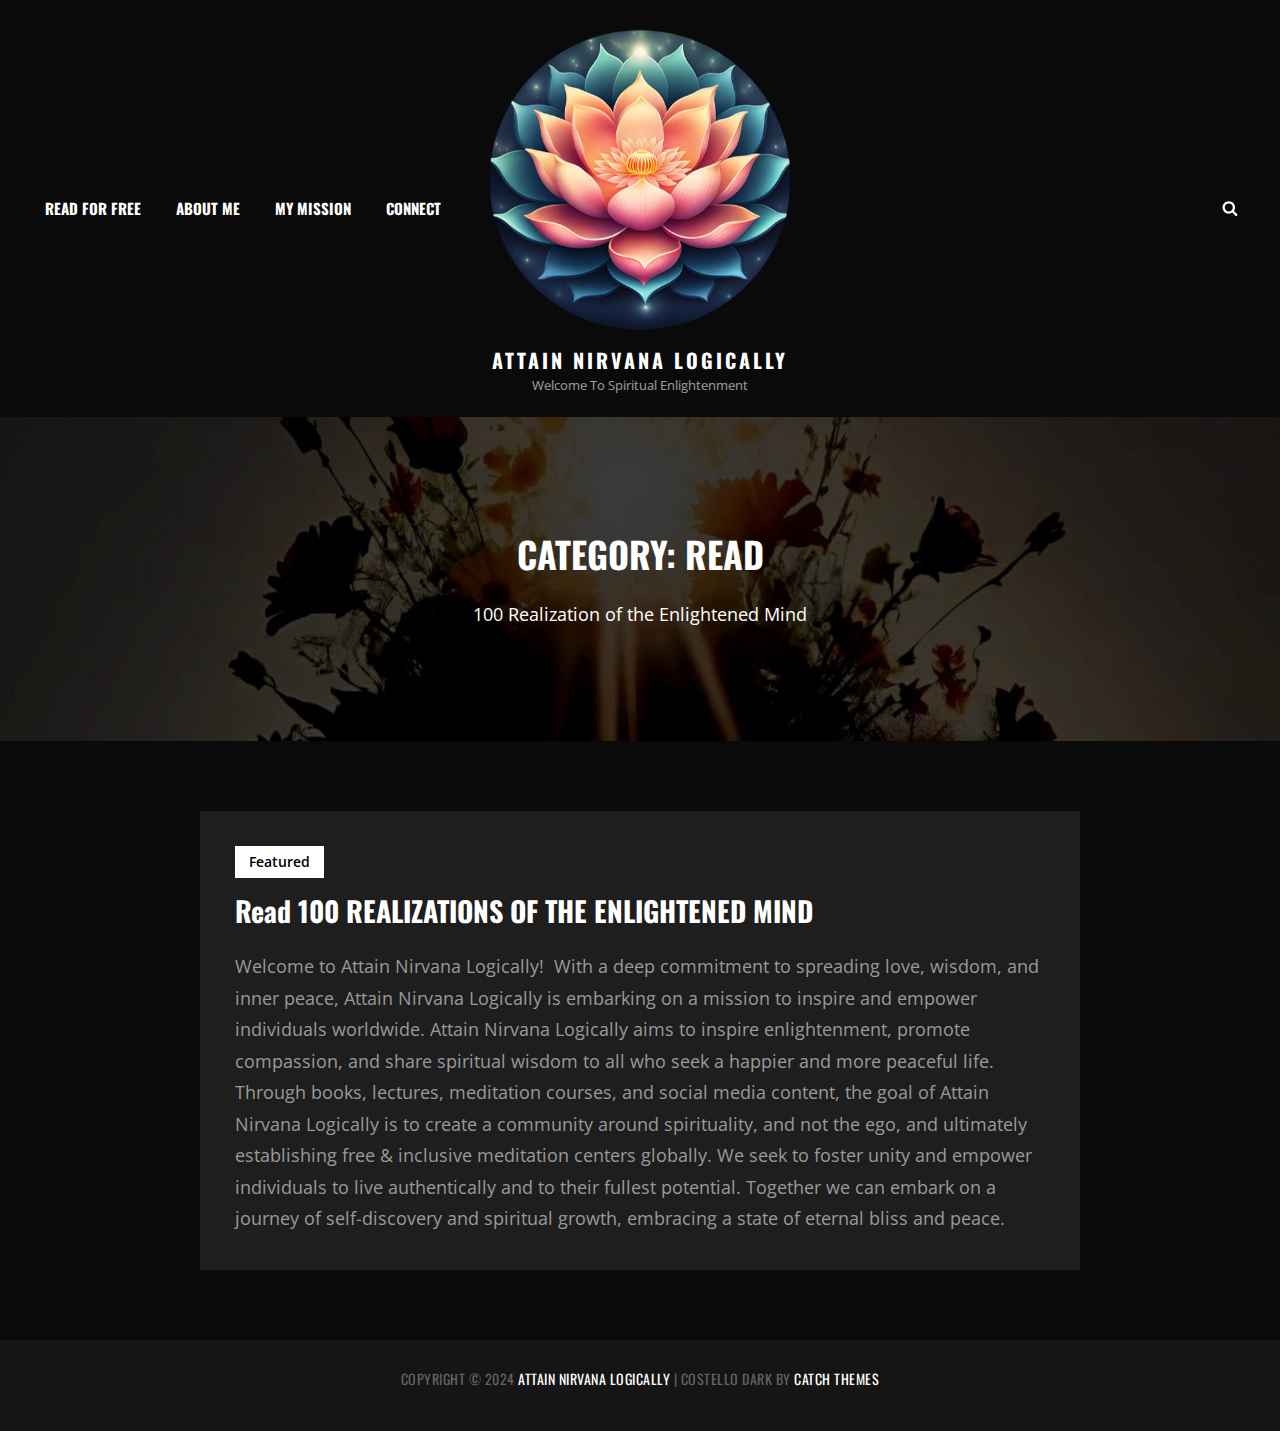
<file: category/read/index.html>
<!DOCTYPE html>
<html lang="en-US">
<head>
	<meta charset="UTF-8">
	<meta name="viewport" content="width=device-width, initial-scale=1">
	<link rel="profile" href="http://gmpg.org/xfn/11">
	<script>(function(html){html.className = html.className.replace(/\bno-js\b/,'js')})(document.documentElement);</script>
<title>Read &#8211; Attain Nirvana Logically</title>
<meta name="robots" content="max-image-preview:large">
<link rel="alternate" type="application/rss+xml" title="Attain Nirvana Logically &raquo; Feed" href="/feed/">
<link rel="alternate" type="application/rss+xml" title="Attain Nirvana Logically &raquo; Comments Feed" href="/comments/feed/">
<link rel="alternate" type="application/rss+xml" title="Attain Nirvana Logically &raquo; Read Category Feed" href="/category/read/feed/">
<script type="text/javascript">
/* <![CDATA[ */
window._wpemojiSettings = {"baseUrl":"https:\/\/s.w.org\/images\/core\/emoji\/15.0.3\/72x72\/","ext":".png","svgUrl":"https:\/\/s.w.org\/images\/core\/emoji\/15.0.3\/svg\/","svgExt":".svg","source":{"concatemoji":"\/wp-includes\/js\/wp-emoji-release.min.js?ver=6.5.3"}};
/*! This file is auto-generated */
!function(i,n){var o,s,e;function c(e){try{var t={supportTests:e,timestamp:(new Date).valueOf()};sessionStorage.setItem(o,JSON.stringify(t))}catch(e){}}function p(e,t,n){e.clearRect(0,0,e.canvas.width,e.canvas.height),e.fillText(t,0,0);var t=new Uint32Array(e.getImageData(0,0,e.canvas.width,e.canvas.height).data),r=(e.clearRect(0,0,e.canvas.width,e.canvas.height),e.fillText(n,0,0),new Uint32Array(e.getImageData(0,0,e.canvas.width,e.canvas.height).data));return t.every(function(e,t){return e===r[t]})}function u(e,t,n){switch(t){case"flag":return n(e,"🏳️‍⚧️","🏳️​⚧️")?!1:!n(e,"🇺🇳","🇺​🇳")&&!n(e,"🏴󠁧󠁢󠁥󠁮󠁧󠁿","🏴​󠁧​󠁢​󠁥​󠁮​󠁧​󠁿");case"emoji":return!n(e,"🐦‍⬛","🐦​⬛")}return!1}function f(e,t,n){var r="undefined"!=typeof WorkerGlobalScope&&self instanceof WorkerGlobalScope?new OffscreenCanvas(300,150):i.createElement("canvas"),a=r.getContext("2d",{willReadFrequently:!0}),o=(a.textBaseline="top",a.font="600 32px Arial",{});return e.forEach(function(e){o[e]=t(a,e,n)}),o}function t(e){var t=i.createElement("script");t.src=e,t.defer=!0,i.head.appendChild(t)}"undefined"!=typeof Promise&&(o="wpEmojiSettingsSupports",s=["flag","emoji"],n.supports={everything:!0,everythingExceptFlag:!0},e=new Promise(function(e){i.addEventListener("DOMContentLoaded",e,{once:!0})}),new Promise(function(t){var n=function(){try{var e=JSON.parse(sessionStorage.getItem(o));if("object"==typeof e&&"number"==typeof e.timestamp&&(new Date).valueOf()<e.timestamp+604800&&"object"==typeof e.supportTests)return e.supportTests}catch(e){}return null}();if(!n){if("undefined"!=typeof Worker&&"undefined"!=typeof OffscreenCanvas&&"undefined"!=typeof URL&&URL.createObjectURL&&"undefined"!=typeof Blob)try{var e="postMessage("+f.toString()+"("+[JSON.stringify(s),u.toString(),p.toString()].join(",")+"));",r=new Blob([e],{type:"text/javascript"}),a=new Worker(URL.createObjectURL(r),{name:"wpTestEmojiSupports"});return void(a.onmessage=function(e){c(n=e.data),a.terminate(),t(n)})}catch(e){}c(n=f(s,u,p))}t(n)}).then(function(e){for(var t in e)n.supports[t]=e[t],n.supports.everything=n.supports.everything&&n.supports[t],"flag"!==t&&(n.supports.everythingExceptFlag=n.supports.everythingExceptFlag&&n.supports[t]);n.supports.everythingExceptFlag=n.supports.everythingExceptFlag&&!n.supports.flag,n.DOMReady=!1,n.readyCallback=function(){n.DOMReady=!0}}).then(function(){return e}).then(function(){var e;n.supports.everything||(n.readyCallback(),(e=n.source||{}).concatemoji?t(e.concatemoji):e.wpemoji&&e.twemoji&&(t(e.twemoji),t(e.wpemoji)))}))}((window,document),window._wpemojiSettings);
/* ]]> */
</script>
<style id="wp-emoji-styles-inline-css" type="text/css">img.wp-smiley, img.emoji {
		display: inline !important;
		border: none !important;
		box-shadow: none !important;
		height: 1em !important;
		width: 1em !important;
		margin: 0 0.07em !important;
		vertical-align: -0.1em !important;
		background: none !important;
		padding: 0 !important;
	}</style>
<style id="classic-theme-styles-inline-css" type="text/css">/*! This file is auto-generated */
.wp-block-button__link{color:#fff;background-color:#32373c;border-radius:9999px;box-shadow:none;text-decoration:none;padding:calc(.667em + 2px) calc(1.333em + 2px);font-size:1.125em}.wp-block-file__button{background:#32373c;color:#fff;text-decoration:none}</style>
<style id="global-styles-inline-css" type="text/css">body{--wp--preset--color--black: #000000;--wp--preset--color--cyan-bluish-gray: #abb8c3;--wp--preset--color--white: #ffffff;--wp--preset--color--pale-pink: #f78da7;--wp--preset--color--vivid-red: #cf2e2e;--wp--preset--color--luminous-vivid-orange: #ff6900;--wp--preset--color--luminous-vivid-amber: #fcb900;--wp--preset--color--light-green-cyan: #7bdcb5;--wp--preset--color--vivid-green-cyan: #00d084;--wp--preset--color--pale-cyan-blue: #8ed1fc;--wp--preset--color--vivid-cyan-blue: #0693e3;--wp--preset--color--vivid-purple: #9b51e0;--wp--preset--color--medium-black: #222222;--wp--preset--color--gray: #999999;--wp--preset--color--light-gray: #f8f8f8;--wp--preset--color--orange: #f95042;--wp--preset--color--pink: #e03ae0;--wp--preset--gradient--vivid-cyan-blue-to-vivid-purple: linear-gradient(135deg,rgba(6,147,227,1) 0%,rgb(155,81,224) 100%);--wp--preset--gradient--light-green-cyan-to-vivid-green-cyan: linear-gradient(135deg,rgb(122,220,180) 0%,rgb(0,208,130) 100%);--wp--preset--gradient--luminous-vivid-amber-to-luminous-vivid-orange: linear-gradient(135deg,rgba(252,185,0,1) 0%,rgba(255,105,0,1) 100%);--wp--preset--gradient--luminous-vivid-orange-to-vivid-red: linear-gradient(135deg,rgba(255,105,0,1) 0%,rgb(207,46,46) 100%);--wp--preset--gradient--very-light-gray-to-cyan-bluish-gray: linear-gradient(135deg,rgb(238,238,238) 0%,rgb(169,184,195) 100%);--wp--preset--gradient--cool-to-warm-spectrum: linear-gradient(135deg,rgb(74,234,220) 0%,rgb(151,120,209) 20%,rgb(207,42,186) 40%,rgb(238,44,130) 60%,rgb(251,105,98) 80%,rgb(254,248,76) 100%);--wp--preset--gradient--blush-light-purple: linear-gradient(135deg,rgb(255,206,236) 0%,rgb(152,150,240) 100%);--wp--preset--gradient--blush-bordeaux: linear-gradient(135deg,rgb(254,205,165) 0%,rgb(254,45,45) 50%,rgb(107,0,62) 100%);--wp--preset--gradient--luminous-dusk: linear-gradient(135deg,rgb(255,203,112) 0%,rgb(199,81,192) 50%,rgb(65,88,208) 100%);--wp--preset--gradient--pale-ocean: linear-gradient(135deg,rgb(255,245,203) 0%,rgb(182,227,212) 50%,rgb(51,167,181) 100%);--wp--preset--gradient--electric-grass: linear-gradient(135deg,rgb(202,248,128) 0%,rgb(113,206,126) 100%);--wp--preset--gradient--midnight: linear-gradient(135deg,rgb(2,3,129) 0%,rgb(40,116,252) 100%);--wp--preset--font-size--small: 16px;--wp--preset--font-size--medium: 20px;--wp--preset--font-size--large: 42px;--wp--preset--font-size--x-large: 42px;--wp--preset--font-size--extra-small: 13px;--wp--preset--font-size--normal: 20px;--wp--preset--font-size--extra-large: 58px;--wp--preset--font-size--huge: 70px;--wp--preset--spacing--20: 0.44rem;--wp--preset--spacing--30: 0.67rem;--wp--preset--spacing--40: 1rem;--wp--preset--spacing--50: 1.5rem;--wp--preset--spacing--60: 2.25rem;--wp--preset--spacing--70: 3.38rem;--wp--preset--spacing--80: 5.06rem;--wp--preset--shadow--natural: 6px 6px 9px rgba(0, 0, 0, 0.2);--wp--preset--shadow--deep: 12px 12px 50px rgba(0, 0, 0, 0.4);--wp--preset--shadow--sharp: 6px 6px 0px rgba(0, 0, 0, 0.2);--wp--preset--shadow--outlined: 6px 6px 0px -3px rgba(255, 255, 255, 1), 6px 6px rgba(0, 0, 0, 1);--wp--preset--shadow--crisp: 6px 6px 0px rgba(0, 0, 0, 1);}:where(.is-layout-flex){gap: 0.5em;}:where(.is-layout-grid){gap: 0.5em;}body .is-layout-flex{display: flex;}body .is-layout-flex{flex-wrap: wrap;align-items: center;}body .is-layout-flex > *{margin: 0;}body .is-layout-grid{display: grid;}body .is-layout-grid > *{margin: 0;}:where(.wp-block-columns.is-layout-flex){gap: 2em;}:where(.wp-block-columns.is-layout-grid){gap: 2em;}:where(.wp-block-post-template.is-layout-flex){gap: 1.25em;}:where(.wp-block-post-template.is-layout-grid){gap: 1.25em;}.has-black-color{color: var(--wp--preset--color--black) !important;}.has-cyan-bluish-gray-color{color: var(--wp--preset--color--cyan-bluish-gray) !important;}.has-white-color{color: var(--wp--preset--color--white) !important;}.has-pale-pink-color{color: var(--wp--preset--color--pale-pink) !important;}.has-vivid-red-color{color: var(--wp--preset--color--vivid-red) !important;}.has-luminous-vivid-orange-color{color: var(--wp--preset--color--luminous-vivid-orange) !important;}.has-luminous-vivid-amber-color{color: var(--wp--preset--color--luminous-vivid-amber) !important;}.has-light-green-cyan-color{color: var(--wp--preset--color--light-green-cyan) !important;}.has-vivid-green-cyan-color{color: var(--wp--preset--color--vivid-green-cyan) !important;}.has-pale-cyan-blue-color{color: var(--wp--preset--color--pale-cyan-blue) !important;}.has-vivid-cyan-blue-color{color: var(--wp--preset--color--vivid-cyan-blue) !important;}.has-vivid-purple-color{color: var(--wp--preset--color--vivid-purple) !important;}.has-black-background-color{background-color: var(--wp--preset--color--black) !important;}.has-cyan-bluish-gray-background-color{background-color: var(--wp--preset--color--cyan-bluish-gray) !important;}.has-white-background-color{background-color: var(--wp--preset--color--white) !important;}.has-pale-pink-background-color{background-color: var(--wp--preset--color--pale-pink) !important;}.has-vivid-red-background-color{background-color: var(--wp--preset--color--vivid-red) !important;}.has-luminous-vivid-orange-background-color{background-color: var(--wp--preset--color--luminous-vivid-orange) !important;}.has-luminous-vivid-amber-background-color{background-color: var(--wp--preset--color--luminous-vivid-amber) !important;}.has-light-green-cyan-background-color{background-color: var(--wp--preset--color--light-green-cyan) !important;}.has-vivid-green-cyan-background-color{background-color: var(--wp--preset--color--vivid-green-cyan) !important;}.has-pale-cyan-blue-background-color{background-color: var(--wp--preset--color--pale-cyan-blue) !important;}.has-vivid-cyan-blue-background-color{background-color: var(--wp--preset--color--vivid-cyan-blue) !important;}.has-vivid-purple-background-color{background-color: var(--wp--preset--color--vivid-purple) !important;}.has-black-border-color{border-color: var(--wp--preset--color--black) !important;}.has-cyan-bluish-gray-border-color{border-color: var(--wp--preset--color--cyan-bluish-gray) !important;}.has-white-border-color{border-color: var(--wp--preset--color--white) !important;}.has-pale-pink-border-color{border-color: var(--wp--preset--color--pale-pink) !important;}.has-vivid-red-border-color{border-color: var(--wp--preset--color--vivid-red) !important;}.has-luminous-vivid-orange-border-color{border-color: var(--wp--preset--color--luminous-vivid-orange) !important;}.has-luminous-vivid-amber-border-color{border-color: var(--wp--preset--color--luminous-vivid-amber) !important;}.has-light-green-cyan-border-color{border-color: var(--wp--preset--color--light-green-cyan) !important;}.has-vivid-green-cyan-border-color{border-color: var(--wp--preset--color--vivid-green-cyan) !important;}.has-pale-cyan-blue-border-color{border-color: var(--wp--preset--color--pale-cyan-blue) !important;}.has-vivid-cyan-blue-border-color{border-color: var(--wp--preset--color--vivid-cyan-blue) !important;}.has-vivid-purple-border-color{border-color: var(--wp--preset--color--vivid-purple) !important;}.has-vivid-cyan-blue-to-vivid-purple-gradient-background{background: var(--wp--preset--gradient--vivid-cyan-blue-to-vivid-purple) !important;}.has-light-green-cyan-to-vivid-green-cyan-gradient-background{background: var(--wp--preset--gradient--light-green-cyan-to-vivid-green-cyan) !important;}.has-luminous-vivid-amber-to-luminous-vivid-orange-gradient-background{background: var(--wp--preset--gradient--luminous-vivid-amber-to-luminous-vivid-orange) !important;}.has-luminous-vivid-orange-to-vivid-red-gradient-background{background: var(--wp--preset--gradient--luminous-vivid-orange-to-vivid-red) !important;}.has-very-light-gray-to-cyan-bluish-gray-gradient-background{background: var(--wp--preset--gradient--very-light-gray-to-cyan-bluish-gray) !important;}.has-cool-to-warm-spectrum-gradient-background{background: var(--wp--preset--gradient--cool-to-warm-spectrum) !important;}.has-blush-light-purple-gradient-background{background: var(--wp--preset--gradient--blush-light-purple) !important;}.has-blush-bordeaux-gradient-background{background: var(--wp--preset--gradient--blush-bordeaux) !important;}.has-luminous-dusk-gradient-background{background: var(--wp--preset--gradient--luminous-dusk) !important;}.has-pale-ocean-gradient-background{background: var(--wp--preset--gradient--pale-ocean) !important;}.has-electric-grass-gradient-background{background: var(--wp--preset--gradient--electric-grass) !important;}.has-midnight-gradient-background{background: var(--wp--preset--gradient--midnight) !important;}.has-small-font-size{font-size: var(--wp--preset--font-size--small) !important;}.has-medium-font-size{font-size: var(--wp--preset--font-size--medium) !important;}.has-large-font-size{font-size: var(--wp--preset--font-size--large) !important;}.has-x-large-font-size{font-size: var(--wp--preset--font-size--x-large) !important;}
.wp-block-navigation a:where(:not(.wp-element-button)){color: inherit;}
:where(.wp-block-post-template.is-layout-flex){gap: 1.25em;}:where(.wp-block-post-template.is-layout-grid){gap: 1.25em;}
:where(.wp-block-columns.is-layout-flex){gap: 2em;}:where(.wp-block-columns.is-layout-grid){gap: 2em;}
.wp-block-pullquote{font-size: 1.5em;line-height: 1.6;}</style>
<link rel="stylesheet" id="pld-font-awesome-css" href="/wp-content/plugins/posts-like-dislike/css/fontawesome/css/all.min.css?ver=1.1.4" type="text/css" media="all">
<link rel="stylesheet" id="pld-frontend-css" href="/wp-content/plugins/posts-like-dislike/css/pld-frontend.css?ver=1.1.4" type="text/css" media="all">
<link rel="stylesheet" id="dashicons-css" href="/wp-includes/css/dashicons.min.css?ver=6.5.3" type="text/css" media="all">
<link rel="stylesheet" id="to-top-css" href="/wp-content/plugins/to-top/public/css/to-top-public.css?ver=2.5.3" type="text/css" media="all">
<link rel="stylesheet" id="costello-style-css" href="/wp-content/themes/costello/style.css?ver=20240315-153357" type="text/css" media="all">
<link rel="stylesheet" id="costello-dark-style-css" href="/wp-content/themes/costello-dark/style.css?ver=20240315-153357" type="text/css" media="all">
<link rel="stylesheet" id="costello-block-style-css" href="/wp-content/themes/costello/assets/css/blocks.css?ver=20240315-153357" type="text/css" media="all">
<link rel="stylesheet" id="costello-dark-block-style-css" href="/wp-content/themes/costello-dark/assets/css/child-blocks.css?ver=20240315-153357" type="text/css" media="all">
<link rel="stylesheet" id="costello-fonts-css" href="/wp-content/fonts/08fd2bd0c685aadd00385c42ff797d15.css" type="text/css" media="all">
<link rel="stylesheet" id="dflip-style-css" href="/wp-content/plugins/3d-flipbook-dflip-lite/assets/css/dflip.min.css?ver=2.2.32" type="text/css" media="all">
<script type="text/javascript" id="breeze-prefetch-js-extra">
/* <![CDATA[ */
var breeze_prefetch = {"local_url":"","ignore_remote_prefetch":"1","ignore_list":["\/wp-admin\/"]};
/* ]]> */
</script>
<script type="text/javascript" src="/wp-content/plugins/breeze/assets/js/js-front-end/breeze-prefetch-links.min.js?ver=2.1.5" id="breeze-prefetch-js"></script>
<script type="text/javascript" src="/wp-includes/js/jquery/jquery.min.js?ver=3.7.1" id="jquery-core-js"></script>
<script type="text/javascript" src="/wp-includes/js/jquery/jquery-migrate.min.js?ver=3.4.1" id="jquery-migrate-js"></script>
<script type="text/javascript" id="pld-frontend-js-extra">
/* <![CDATA[ */
var pld_js_object = {"admin_ajax_url":"\/wp-admin\/admin-ajax.php","admin_ajax_nonce":"3c88e7778a"};
/* ]]> */
</script>
<script type="text/javascript" src="/wp-content/plugins/posts-like-dislike/js/pld-frontend.js?ver=1.1.4" id="pld-frontend-js"></script>
<script type="text/javascript" id="to-top-js-extra">
/* <![CDATA[ */
var to_top_options = {"scroll_offset":"100","icon_opacity":"50","style":"icon","icon_type":"dashicons-arrow-up-alt2","icon_color":"#ffffff","icon_bg_color":"#000000","icon_size":"32","border_radius":"5","image":"\/wp-content\/plugins\/to-top\/admin\/images\/default.png","image_width":"65","image_alt":"","location":"bottom-right","margin_x":"20","margin_y":"20","show_on_admin":"0","enable_autohide":"0","autohide_time":"2","enable_hide_small_device":"0","small_device_max_width":"640","reset":"0"};
/* ]]> */
</script>
<script async type="text/javascript" src="/wp-content/plugins/to-top/public/js/to-top-public.js?ver=2.5.3" id="to-top-js"></script>
<!--[if lt IE 9]>
<script type="text/javascript" src="https://attainnirvanalogically.org/wp-content/themes/costello-darkassets/js/html5.min.js?ver=20240315-153357" id="costello-html5-js"></script>
<![endif]-->
<link rel="https://api.w.org/" href="/wp-json/">
<link rel="alternate" type="application/json" href="/wp-json/wp/v2/categories/4">
<link rel="EditURI" type="application/rsd+xml" title="RSD" href="/xmlrpc.php?rsd">
<meta name="generator" content="WordPress 6.5.3">
<style></style>
<style>/* CSS added by WP Meta and Date Remover*/.wp-block-post-author__name{display:none !important;}
.wp-block-post-date{display:none !important;}
 .entry-meta {display:none !important;}
	.home .entry-meta { display: none; }
	.entry-footer {display:none !important;}
	.home .entry-footer { display: none; }</style>
<meta name="generator" content="Elementor 3.20.1; features: e_optimized_assets_loading, e_optimized_css_loading, e_font_icon_svg, additional_custom_breakpoints, block_editor_assets_optimize, e_image_loading_optimization; settings: css_print_method-external, google_font-enabled, font_display-swap">
	        <style type="text/css" rel="header-image">.custom-header .wrapper:before {
	                background-image: url( /wp-content/uploads/2024/03/cropped-cropped-cropped-book-cover-without-letters1.jpg);
					background-position: center center;
					background-repeat: no-repeat;
					background-size: cover;
	            }</style>
	    		<style type="text/css">.site-title a,
			.site-title a:hover,
			.site-title a:focus,
			.site-description {
				color: #ffffff;
			}</style>
		<style type="text/css" id="custom-background-css">body.custom-background { background-color: #0a0a0a; }</style>
	<link rel="icon" href="/wp-content/uploads/2024/03/cropped-0315-32x32.png" sizes="32x32">
<link rel="icon" href="/wp-content/uploads/2024/03/cropped-0315-192x192.png" sizes="192x192">
<link rel="apple-touch-icon" href="/wp-content/uploads/2024/03/cropped-0315-180x180.png">
<meta name="msapplication-TileImage" content="/wp-content/uploads/2024/03/cropped-0315-270x270.png">
		<style type="text/css" id="wp-custom-css">.banner {
  position: relative;
  width: 100%; /* Adjust width as needed */
  height: 300px; /* Adjust height as needed */
  background-image: url('/category/read/your-banner-image.jpg');
  background-size: cover;
  background-position: center;
}

.banner-text {
  position: absolute;
  top: 50%;
  left: 50%;
  transform: translate(-50%, -50%);
  font-size: 24px; /* Adjust font size as needed */
  color: white; /* Adjust text color */
  text-align: center;
  font-family: Arial, sans-serif; /* Adjust font family as needed */
}</style>
		</head>

<body class="archive category category-read category-4 custom-background wp-custom-logo wp-embed-responsive hfeed fluid-layout navigation-classic no-sidebar content-width-layout excerpt header-media-fluid has-header-media has-header-image color-scheme-dark elementor-default elementor-kit-151">



<div id="page" class="site">
	<a class="skip-link screen-reader-text" href="#content">Skip to content</a>

	<header id="masthead" class="site-header">
		<div class="site-header-main">
			<div class="wrapper">
				<div id="site-header-menu" class="site-header-menu">

	<div id="primary-menu-wrapper" class="menu-wrapper">
		<div class="menu-toggle-wrapper">
			<button id="menu-toggle" class="menu-toggle" aria-controls="top-menu" aria-expanded="false">
				<svg class="icon icon-bars" aria-hidden="true" role="img"> <use href="#icon-bars" xlink:href="#icon-bars"></use> </svg><svg class="icon icon-close" aria-hidden="true" role="img"> <use href="#icon-close" xlink:href="#icon-close"></use> </svg>				<span class="menu-label">Menu</span></button>
		</div>
<!-- .menu-toggle-wrapper -->

		<div class="menu-inside-wrapper">
			<button id="close-button" class="menu-toggle" aria-controls="top-menu" aria-expanded="false">
				<svg class="icon icon-close-new" aria-hidden="true" role="img"> <use href="#icon-close-new" xlink:href="#icon-close-new"></use> </svg>				<span class="menu-label screen-reader-text">Close</span>
			</button>

			
					<nav id="site-navigation" class="main-navigation default-page-menu" role="navigation" aria-label="Primary Menu">
						<div class="primary-menu-container"><ul id="menu-primary-items" class="menu nav-menu">
<li class="page_item page-item-100"><a href="/100-realizations-of-the-enlightened-mind/">READ FOR FREE</a></li>
<li class="page_item page-item-21"><a href="/about-me/">ABOUT ME</a></li>
<li class="page_item page-item-43"><a href="/my-mission/">MY MISSION</a></li>
<li class="page_item page-item-184"><a href="/connect/">Connect</a></li>
</ul></div>
					
					</nav><!-- .main-navigation -->

					<div class="mobile-social-search">
						
						
					</div>
<!-- .mobile-social-search -->
		</div>
<!-- .menu-inside-wrapper -->
	</div>
<!-- #primary-menu-wrapper.menu-wrapper -->
</div>
<!-- .site-header-menu -->

				
<div class="site-branding">
	<a href="/" class="custom-logo-link" rel="home"><img fetchpriority="high" width="480" height="480" src="/wp-content/uploads/2024/03/cropped-logo-lotus.png" class="custom-logo" alt="Attain Nirvana Logically" decoding="async" srcset="/wp-content/uploads/2024/03/cropped-logo-lotus.png 480w, /wp-content/uploads/2024/03/cropped-logo-lotus-300x300.png 300w, /wp-content/uploads/2024/03/cropped-logo-lotus-150x150.png 150w" sizes="(max-width: 480px) 100vw, 480px"></a>
	<div class="site-identity">
					<p class="site-title"><a href="/" rel="home">Attain Nirvana Logically</a></p>
					<p class="site-description">Welcome to Spiritual Enlightenment</p>
			</div>
<!-- .site-branding-text-->
</div>
<!-- .site-branding -->

				<div id="social-search-wrapper" class="social-search-wrapper">
	
	<div id="primary-search-wrapper" class="menu-wrapper">
		<div class="menu-toggle-wrapper">
			<button id="social-search-toggle" class="menu-toggle search-toggle">
				<svg class="icon icon-search" aria-hidden="true" role="img"> <use href="#icon-search" xlink:href="#icon-search"></use> </svg><svg class="icon icon-close" aria-hidden="true" role="img"> <use href="#icon-close" xlink:href="#icon-close"></use> </svg>				<span class="menu-label screen-reader-text">Search</span>
			</button>
		</div>
<!-- .menu-toggle-wrapper -->

		<div class="menu-inside-wrapper">
			<div class="search-container">
				

<form role="search" method="get" class="search-form" action="https://attainnirvanalogically.org/">
	<label for="search-form-664334476a78d">
		<span class="screen-reader-text">Search for:</span>
		<input type="search" id="search-form-664334476a78d" class="search-field" placeholder="Search a keyword" value="" name="s">
	</label>
	<button type="submit" class="search-submit">
		<svg class="icon icon-search" aria-hidden="true" role="img"> <use href="#icon-search" xlink:href="#icon-search"></use> </svg>		<span class="screen-reader-text">Search</span></button>
</form>
			</div>
		</div>
<!-- .menu-inside-wrapper -->
	</div>
<!-- #social-search-wrapper.menu-wrapper -->

	</div>
<!-- .social-search-wrapper -->
			</div>
<!-- .wrapper -->
		</div>
<!-- .site-header-main -->
	</header><!-- #masthead -->

	<div class="custom-header header-media">
	<div class="wrapper">
				<div class="custom-header-media">
			<div id="wp-custom-header" class="wp-custom-header"><img src="/wp-content/uploads/2024/03/cropped-cropped-cropped-book-cover-without-letters1.jpg"></div>	
					<div class="custom-header-content sections header-media-section content-align-left text-align-left">
			<div class="custom-header-content-wrapper">

				
				<div class="section-title-wrapper"><h2 class="entry-title">Category: <span>Read</span>
</h2></div>

				<div class="site-header-text">
<p>100 Realization of the Enlightened Mind</p>
</div>
							</div>
<!-- .custom-header-content-wrapper -->
		</div>
<!-- .custom-header-content -->
				</div>
			</div>
<!-- .wrapper -->
	<div class="custom-header-overlay"></div>
<!-- .custom-header-overlay -->
</div>
<!-- .custom-header -->

	<div id="content" class="site-content">
		<div class="wrapper">


<div id="primary" class="content-area">
	<main id="main" class="site-main">
		<div class="archive-posts-wrapper">
						
				<div class="section-content-wrapper layout-one">
					<div id="infinite-post-wrap" class="archive-post-wrap">
						
<article id="post-116" class="grid-item post-116 post type-post status-publish format-standard hentry category-read tag-book tag-free tag-read">
	<div class="post-wrapper hentry-inner">
		
		<div class="entry-container">
			<header class="entry-header">
									<span class="sticky-post">
						<span>Featured</span>
					</span>
				
				<h2 class="entry-title"><a href="/100-realizations-of-the-enlightened-mind/" rel="bookmark">Read 100 REALIZATIONS OF THE ENLIGHTENED MIND</a></h2>
								<div class="entry-meta">
					<span class="cat-links"><svg class="icon icon-folder-light" aria-hidden="true" role="img"> <use href="#icon-folder-light" xlink:href="#icon-folder-light"></use> </svg><span class="screen-reader-text">Cat Links </span><a href="/category/read/" rel="category tag">Read</a></span>					<span class="posted-on"><svg class="icon icon-calendar-new" aria-hidden="true" role="img"> <use href="#icon-calendar-new" xlink:href="#icon-calendar-new"></use> </svg><span class="screen-reader-text"> Posted on </span><a href="/100-realizations-of-the-enlightened-mind/" rel="bookmark"><time class="entry-date published" datetime=""></time><time class="updated" datetime=""></time></a></span>					<span class="byline"><svg class="icon icon-user" aria-hidden="true" role="img"> <use href="#icon-user" xlink:href="#icon-user"></use> </svg><span class="author vcard"><a class="url fn n" href="/author/">attainnirvanalogically@gmail.com</a></span></span>				</div>
<!-- .entry-meta -->
							</header><!-- .entry-header -->

			<div class="entry-summary">
				<p>Welcome to Attain Nirvana Logically!&nbsp; With a deep commitment to spreading love, wisdom, and inner peace, Attain Nirvana Logically is embarking on a mission to inspire and empower individuals worldwide. Attain Nirvana Logically aims to inspire enlightenment, promote compassion, and share spiritual wisdom to all who seek a happier and more peaceful life.&nbsp; Through books, lectures, meditation courses, and social media content, the goal of Attain Nirvana Logically is to create a community around spirituality, and not the ego, and&nbsp;ultimately establishing free &amp; inclusive meditation centers globally. We seek to foster unity and empower individuals to live authentically and to their fullest potential. Together we can embark on a journey of self-discovery and spiritual growth, embracing a state of eternal bliss and peace.&nbsp;</p>
			</div>
<!-- .entry-summary -->
		</div>
<!-- .entry-container -->
	</div>
<!-- .hentry-inner -->
</article><!-- #post-116 -->
					</div>
<!-- .archive-post-wrap -->
				</div>
<!-- .section-content-wrap -->

				
					</div>
<!-- .archive-posts-wrapper -->
	</main><!-- #main -->
</div>
<!-- #primary -->

		</div>
<!-- .wrapper -->
	</div>
<!-- #content -->

	<footer id="colophon" class="site-footer">

		
		<div id="site-generator">
			<div class="wrapper">
				<div class="site-info">Copyright &copy; 2024 <a href="/">Attain Nirvana Logically</a> <span class="sep"> | </span>Costello Dark&nbsp;by&nbsp;<a target="_blank" href="https://catchthemes.com/">Catch Themes</a>
</div>
<!-- .site-info -->			</div>
		</div>
<!-- #site-generator -->
	</footer><!-- #colophon -->

</div>
<!-- #page -->

<span aria-hidden="true" id="to_top_scrollup" class="dashicons dashicons-arrow-up-alt2"><span class="screen-reader-text">Scroll Up</span></span><script type="text/javascript" id="custom-script-js-extra">
/* <![CDATA[ */
var wpdata = {"object_id":"4","site_url":""};
/* ]]> */
</script>
<script type="text/javascript" src="/wp-content/plugins/wp-meta-and-date-remover/assets/js/inspector.js?ver=1.1" id="custom-script-js"></script>
<script type="text/javascript" src="/wp-content/themes/costello/assets/js/skip-link-focus-fix.min.js?ver=20240315-153357" id="costello-skip-link-focus-fix-js"></script>
<script type="text/javascript" src="/wp-includes/js/imagesloaded.min.js?ver=5.0.0" id="imagesloaded-js"></script>
<script type="text/javascript" src="/wp-includes/js/masonry.min.js?ver=4.2.2" id="masonry-js"></script>
<script type="text/javascript" src="/wp-includes/js/jquery/jquery.masonry.min.js?ver=3.1.2b" id="jquery-masonry-js"></script>
<script type="text/javascript" id="costello-script-js-extra">
/* <![CDATA[ */
var costelloOptions = {"screenReaderText":{"expand":"expand child menu","collapse":"collapse child menu","icon":"<svg class=\"icon icon-angle-down\" aria-hidden=\"true\" role=\"img\"> <use href=\"#icon-angle-down\" xlink:href=\"#icon-angle-down\"><\/use> <span class=\"svg-fallback icon-angle-down\"><\/span><\/svg>"},"iconNavPrev":"<svg class=\"icon icon-angle-left\" aria-hidden=\"true\" role=\"img\"> <use href=\"#icon-angle-left\" xlink:href=\"#icon-angle-left\"><\/use> <span class=\"svg-fallback icon-angle-left\"><\/span><\/svg>","iconNavNext":"<svg class=\"icon icon-angle-right\" aria-hidden=\"true\" role=\"img\"> <use href=\"#icon-angle-right\" xlink:href=\"#icon-angle-right\"><\/use> <span class=\"svg-fallback icon-angle-right\"><\/span><\/svg>","testimonialNavPrev":"<svg class=\"icon icon-sort-down\" aria-hidden=\"true\" role=\"img\"> <use href=\"#icon-sort-down\" xlink:href=\"#icon-sort-down\"><\/use> <span class=\"svg-fallback icon-sort-down\"><\/span><\/svg>","testimonialNavNext":"<svg class=\"icon icon-sort-down\" aria-hidden=\"true\" role=\"img\"> <use href=\"#icon-sort-down\" xlink:href=\"#icon-sort-down\"><\/use> <span class=\"svg-fallback icon-sort-down\"><\/span><\/svg>","rtl":"","dropdownIcon":"<svg class=\"icon icon-angle-down\" aria-hidden=\"true\" role=\"img\"> <use href=\"#icon-angle-down\" xlink:href=\"#icon-angle-down\"><\/use> <span class=\"svg-fallback icon-angle-down\"><\/span><\/svg>"};
/* ]]> */
</script>
<script type="text/javascript" src="/wp-content/themes/costello/assets/js/functions.min.js?ver=20240315-153357" id="costello-script-js"></script>
<script type="text/javascript" src="/wp-content/plugins/3d-flipbook-dflip-lite/assets/js/dflip.min.js?ver=2.2.32" id="dflip-script-js"></script>
<script data-cfasync="false">var dFlipLocation = "/wp-content/plugins/3d-flipbook-dflip-lite/assets/"; var dFlipWPGlobal = {"text":{"toggleSound":"Turn on\/off Sound","toggleThumbnails":"Toggle Thumbnails","toggleOutline":"Toggle Outline\/Bookmark","previousPage":"Previous Page","nextPage":"Next Page","toggleFullscreen":"Toggle Fullscreen","zoomIn":"Zoom In","zoomOut":"Zoom Out","toggleHelp":"Toggle Help","singlePageMode":"Single Page Mode","doublePageMode":"Double Page Mode","downloadPDFFile":"Download PDF File","gotoFirstPage":"Goto First Page","gotoLastPage":"Goto Last Page","share":"Share","mailSubject":"I wanted you to see this FlipBook","mailBody":"Check out this site {{url}}","loading":"DearFlip: Loading "},"moreControls":"download,pageMode,startPage,endPage,sound","hideControls":"","scrollWheel":"false","backgroundColor":"#777","backgroundImage":"","height":"auto","paddingLeft":"20","paddingRight":"20","controlsPosition":"bottom","duration":800,"soundEnable":"true","enableDownload":"true","showSearchControl":"false","showPrintControl":"false","enableAnnotation":false,"enableAnalytics":"false","webgl":"true","hard":"none","maxTextureSize":"1600","rangeChunkSize":"524288","zoomRatio":1.5,"stiffness":3,"pageMode":"0","singlePageMode":"0","pageSize":"0","autoPlay":"false","autoPlayDuration":5000,"autoPlayStart":"false","linkTarget":"2","sharePrefix":"flipbook-"};</script><svg style="position: absolute; width: 0; height: 0; overflow: hidden;" version="1.1" xmlns="http://www.w3.org/2000/svg" xmlns:xlink="http://www.w3.org/1999/xlink">
<defs>
<symbol id="icon-behance" viewbox="0 0 37 32">
<path class="path1" d="M33 6.054h-9.125v2.214h9.125v-2.214zM28.5 13.661q-1.607 0-2.607 0.938t-1.107 2.545h7.286q-0.321-3.482-3.571-3.482zM28.786 24.107q1.125 0 2.179-0.571t1.357-1.554h3.946q-1.786 5.482-7.625 5.482-3.821 0-6.080-2.357t-2.259-6.196q0-3.714 2.33-6.17t6.009-2.455q2.464 0 4.295 1.214t2.732 3.196 0.902 4.429q0 0.304-0.036 0.839h-11.75q0 1.982 1.027 3.063t2.973 1.080zM4.946 23.214h5.286q3.661 0 3.661-2.982 0-3.214-3.554-3.214h-5.393v6.196zM4.946 13.625h5.018q1.393 0 2.205-0.652t0.813-2.027q0-2.571-3.393-2.571h-4.643v5.25zM0 4.536h10.607q1.554 0 2.768 0.25t2.259 0.848 1.607 1.723 0.563 2.75q0 3.232-3.071 4.696 2.036 0.571 3.071 2.054t1.036 3.643q0 1.339-0.438 2.438t-1.179 1.848-1.759 1.268-2.161 0.75-2.393 0.232h-10.911v-22.5z"></path>
</symbol>
<symbol id="icon-deviantart" viewbox="0 0 18 32">
<path class="path1" d="M18.286 5.411l-5.411 10.393 0.429 0.554h4.982v7.411h-9.054l-0.786 0.536-2.536 4.875-0.536 0.536h-5.375v-5.411l5.411-10.411-0.429-0.536h-4.982v-7.411h9.054l0.786-0.536 2.536-4.875 0.536-0.536h5.375v5.411z"></path>
</symbol>
<symbol id="icon-medium" viewbox="0 0 32 32">
<path class="path1" d="M10.661 7.518v20.946q0 0.446-0.223 0.759t-0.652 0.313q-0.304 0-0.589-0.143l-8.304-4.161q-0.375-0.179-0.634-0.598t-0.259-0.83v-20.357q0-0.357 0.179-0.607t0.518-0.25q0.25 0 0.786 0.268l9.125 4.571q0.054 0.054 0.054 0.089zM11.804 9.321l9.536 15.464-9.536-4.75v-10.714zM32 9.643v18.821q0 0.446-0.25 0.723t-0.679 0.277-0.839-0.232l-7.875-3.929zM31.946 7.5q0 0.054-4.58 7.491t-5.366 8.705l-6.964-11.321 5.786-9.411q0.304-0.5 0.929-0.5 0.25 0 0.464 0.107l9.661 4.821q0.071 0.036 0.071 0.107z"></path>
</symbol>
<symbol id="icon-sort-down" viewbox="0 0 320 512">
<path fill="currentColor" d="M41 288h238c21.4 0 32.1 25.9 17 41L177 448c-9.4 9.4-24.6 9.4-33.9 0L24 329c-15.1-15.1-4.4-41 17-41z">
</path>
</symbol>
<symbol id="icon-slideshare" viewbox="0 0 32 32">
<path class="path1" d="M15.589 13.214q0 1.482-1.134 2.545t-2.723 1.063-2.723-1.063-1.134-2.545q0-1.5 1.134-2.554t2.723-1.054 2.723 1.054 1.134 2.554zM24.554 13.214q0 1.482-1.125 2.545t-2.732 1.063q-1.589 0-2.723-1.063t-1.134-2.545q0-1.5 1.134-2.554t2.723-1.054q1.607 0 2.732 1.054t1.125 2.554zM28.571 16.429v-11.911q0-1.554-0.571-2.205t-1.982-0.652h-19.857q-1.482 0-2.009 0.607t-0.527 2.25v12.018q0.768 0.411 1.58 0.714t1.446 0.5 1.446 0.33 1.268 0.196 1.25 0.071 1.045 0.009 1.009-0.036 0.795-0.036q1.214-0.018 1.696 0.482 0.107 0.107 0.179 0.161 0.464 0.446 1.089 0.911 0.125-1.625 2.107-1.554 0.089 0 0.652 0.027t0.768 0.036 0.813 0.018 0.946-0.018 0.973-0.080 1.089-0.152 1.107-0.241 1.196-0.348 1.205-0.482 1.286-0.616zM31.482 16.339q-2.161 2.661-6.643 4.5 1.5 5.089-0.411 8.304-1.179 2.018-3.268 2.643-1.857 0.571-3.25-0.268-1.536-0.911-1.464-2.929l-0.018-5.821v-0.018q-0.143-0.036-0.438-0.107t-0.42-0.089l-0.018 6.036q0.071 2.036-1.482 2.929-1.411 0.839-3.268 0.268-2.089-0.643-3.25-2.679-1.875-3.214-0.393-8.268-4.482-1.839-6.643-4.5-0.446-0.661-0.071-1.125t1.071 0.018q0.054 0.036 0.196 0.125t0.196 0.143v-12.393q0-1.286 0.839-2.196t2.036-0.911h22.446q1.196 0 2.036 0.911t0.839 2.196v12.393l0.375-0.268q0.696-0.482 1.071-0.018t-0.071 1.125z"></path>
</symbol>
<symbol id="icon-snapchat-ghost" viewbox="0 0 30 32">
<path class="path1" d="M15.143 2.286q2.393-0.018 4.295 1.223t2.92 3.438q0.482 1.036 0.482 3.196 0 0.839-0.161 3.411 0.25 0.125 0.5 0.125 0.321 0 0.911-0.241t0.911-0.241q0.518 0 1 0.321t0.482 0.821q0 0.571-0.563 0.964t-1.232 0.563-1.232 0.518-0.563 0.848q0 0.268 0.214 0.768 0.661 1.464 1.83 2.679t2.58 1.804q0.5 0.214 1.429 0.411 0.5 0.107 0.5 0.625 0 1.25-3.911 1.839-0.125 0.196-0.196 0.696t-0.25 0.83-0.589 0.33q-0.357 0-1.107-0.116t-1.143-0.116q-0.661 0-1.107 0.089-0.571 0.089-1.125 0.402t-1.036 0.679-1.036 0.723-1.357 0.598-1.768 0.241q-0.929 0-1.723-0.241t-1.339-0.598-1.027-0.723-1.036-0.679-1.107-0.402q-0.464-0.089-1.125-0.089-0.429 0-1.17 0.134t-1.045 0.134q-0.446 0-0.625-0.33t-0.25-0.848-0.196-0.714q-3.911-0.589-3.911-1.839 0-0.518 0.5-0.625 0.929-0.196 1.429-0.411 1.393-0.571 2.58-1.804t1.83-2.679q0.214-0.5 0.214-0.768 0-0.5-0.563-0.848t-1.241-0.527-1.241-0.563-0.563-0.938q0-0.482 0.464-0.813t0.982-0.33q0.268 0 0.857 0.232t0.946 0.232q0.321 0 0.571-0.125-0.161-2.536-0.161-3.393 0-2.179 0.482-3.214 1.143-2.446 3.071-3.536t4.714-1.125z"></path>
</symbol>
<symbol id="icon-yelp" viewbox="0 0 27 32">
<path class="path1" d="M13.804 23.554v2.268q-0.018 5.214-0.107 5.446-0.214 0.571-0.911 0.714-0.964 0.161-3.241-0.679t-2.902-1.589q-0.232-0.268-0.304-0.643-0.018-0.214 0.071-0.464 0.071-0.179 0.607-0.839t3.232-3.857q0.018 0 1.071-1.25 0.268-0.339 0.705-0.438t0.884 0.063q0.429 0.179 0.67 0.518t0.223 0.75zM11.143 19.071q-0.054 0.982-0.929 1.25l-2.143 0.696q-4.911 1.571-5.214 1.571-0.625-0.036-0.964-0.643-0.214-0.446-0.304-1.339-0.143-1.357 0.018-2.973t0.536-2.223 1-0.571q0.232 0 3.607 1.375 1.25 0.518 2.054 0.839l1.5 0.607q0.411 0.161 0.634 0.545t0.205 0.866zM25.893 24.375q-0.125 0.964-1.634 2.875t-2.42 2.268q-0.661 0.25-1.125-0.125-0.25-0.179-3.286-5.125l-0.839-1.375q-0.25-0.375-0.205-0.821t0.348-0.821q0.625-0.768 1.482-0.464 0.018 0.018 2.125 0.714 3.625 1.179 4.321 1.42t0.839 0.366q0.5 0.393 0.393 1.089zM13.893 13.089q0.089 1.821-0.964 2.179-1.036 0.304-2.036-1.268l-6.75-10.679q-0.143-0.625 0.339-1.107 0.732-0.768 3.705-1.598t4.009-0.563q0.714 0.179 0.875 0.804 0.054 0.321 0.393 5.455t0.429 6.777zM25.714 15.018q0.054 0.696-0.464 1.054-0.268 0.179-5.875 1.536-1.196 0.268-1.625 0.411l0.018-0.036q-0.411 0.107-0.821-0.071t-0.661-0.571q-0.536-0.839 0-1.554 0.018-0.018 1.339-1.821 2.232-3.054 2.679-3.643t0.607-0.696q0.5-0.339 1.161-0.036 0.857 0.411 2.196 2.384t1.446 2.991v0.054z"></path>
</symbol>
<symbol id="icon-vine" viewbox="0 0 27 32">
<path class="path1" d="M26.732 14.768v3.536q-1.804 0.411-3.536 0.411-1.161 2.429-2.955 4.839t-3.241 3.848-2.286 1.902q-1.429 0.804-2.893-0.054-0.5-0.304-1.080-0.777t-1.518-1.491-1.83-2.295-1.92-3.286-1.884-4.357-1.634-5.616-1.259-6.964h5.054q0.464 3.893 1.25 7.116t1.866 5.661 2.17 4.205 2.5 3.482q3.018-3.018 5.125-7.25-2.536-1.286-3.982-3.929t-1.446-5.946q0-3.429 1.857-5.616t5.071-2.188q3.179 0 4.875 1.884t1.696 5.313q0 2.839-1.036 5.107-0.125 0.018-0.348 0.054t-0.821 0.036-1.125-0.107-1.107-0.455-0.902-0.92q0.554-1.839 0.554-3.286 0-1.554-0.518-2.357t-1.411-0.804q-0.946 0-1.518 0.884t-0.571 2.509q0 3.321 1.875 5.241t4.768 1.92q1.107 0 2.161-0.25z"></path>
</symbol>
<symbol id="icon-vk" viewbox="0 0 35 32">
<path class="path1" d="M34.232 9.286q0.411 1.143-2.679 5.25-0.429 0.571-1.161 1.518-1.393 1.786-1.607 2.339-0.304 0.732 0.25 1.446 0.304 0.375 1.446 1.464h0.018l0.071 0.071q2.518 2.339 3.411 3.946 0.054 0.089 0.116 0.223t0.125 0.473-0.009 0.607-0.446 0.491-1.054 0.223l-4.571 0.071q-0.429 0.089-1-0.089t-0.929-0.393l-0.357-0.214q-0.536-0.375-1.25-1.143t-1.223-1.384-1.089-1.036-1.009-0.277q-0.054 0.018-0.143 0.063t-0.304 0.259-0.384 0.527-0.304 0.929-0.116 1.384q0 0.268-0.063 0.491t-0.134 0.33l-0.071 0.089q-0.321 0.339-0.946 0.393h-2.054q-1.268 0.071-2.607-0.295t-2.348-0.946-1.839-1.179-1.259-1.027l-0.446-0.429q-0.179-0.179-0.491-0.536t-1.277-1.625-1.893-2.696-2.188-3.768-2.33-4.857q-0.107-0.286-0.107-0.482t0.054-0.286l0.071-0.107q0.268-0.339 1.018-0.339l4.893-0.036q0.214 0.036 0.411 0.116t0.286 0.152l0.089 0.054q0.286 0.196 0.429 0.571 0.357 0.893 0.821 1.848t0.732 1.455l0.286 0.518q0.518 1.071 1 1.857t0.866 1.223 0.741 0.688 0.607 0.25 0.482-0.089q0.036-0.018 0.089-0.089t0.214-0.393 0.241-0.839 0.17-1.446 0-2.232q-0.036-0.714-0.161-1.304t-0.25-0.821l-0.107-0.214q-0.446-0.607-1.518-0.768-0.232-0.036 0.089-0.429 0.304-0.339 0.679-0.536 0.946-0.464 4.268-0.429 1.464 0.018 2.411 0.232 0.357 0.089 0.598 0.241t0.366 0.429 0.188 0.571 0.063 0.813-0.018 0.982-0.045 1.259-0.027 1.473q0 0.196-0.018 0.75t-0.009 0.857 0.063 0.723 0.205 0.696 0.402 0.438q0.143 0.036 0.304 0.071t0.464-0.196 0.679-0.616 0.929-1.196 1.214-1.92q1.071-1.857 1.911-4.018 0.071-0.179 0.179-0.313t0.196-0.188l0.071-0.054 0.089-0.045t0.232-0.054 0.357-0.009l5.143-0.036q0.696-0.089 1.143 0.045t0.554 0.295z"></path>
</symbol>
<symbol id="icon-search" viewbox="0 0 30 32">
<path class="path1" d="M20.571 14.857q0-3.304-2.348-5.652t-5.652-2.348-5.652 2.348-2.348 5.652 2.348 5.652 5.652 2.348 5.652-2.348 2.348-5.652zM29.714 29.714q0 0.929-0.679 1.607t-1.607 0.679q-0.964 0-1.607-0.679l-6.125-6.107q-3.196 2.214-7.125 2.214-2.554 0-4.884-0.991t-4.018-2.679-2.679-4.018-0.991-4.884 0.991-4.884 2.679-4.018 4.018-2.679 4.884-0.991 4.884 0.991 4.018 2.679 2.679 4.018 0.991 4.884q0 3.929-2.214 7.125l6.125 6.125q0.661 0.661 0.661 1.607z"></path>
</symbol>
<symbol id="icon-envelope-o" viewbox="0 0 1792 1792">
<path d="M1664 1504v-768q-32 36-69 66-268 206-426 338-51 43-83 67t-86.5 48.5-102.5 24.5h-2q-48 0-102.5-24.5t-86.5-48.5-83-67q-158-132-426-338-37-30-69-66v768q0 13 9.5 22.5t22.5 9.5h1472q13 0 22.5-9.5t9.5-22.5zm0-1051v-24.5l-.5-13-3-12.5-5.5-9-9-7.5-14-2.5h-1472q-13 0-22.5 9.5t-9.5 22.5q0 168 147 284 193 152 401 317 6 5 35 29.5t46 37.5 44.5 31.5 50.5 27.5 43 9h2q20 0 43-9t50.5-27.5 44.5-31.5 46-37.5 35-29.5q208-165 401-317 54-43 100.5-115.5t46.5-131.5zm128-37v1088q0 66-47 113t-113 47h-1472q-66 0-113-47t-47-113v-1088q0-66 47-113t113-47h1472q66 0 113 47t47 113z"></path>
</symbol>
<symbol id="icon-close" viewbox="0 0 25 32">
<path class="path1" d="M23.179 23.607q0 0.714-0.5 1.214l-2.429 2.429q-0.5 0.5-1.214 0.5t-1.214-0.5l-5.25-5.25-5.25 5.25q-0.5 0.5-1.214 0.5t-1.214-0.5l-2.429-2.429q-0.5-0.5-0.5-1.214t0.5-1.214l5.25-5.25-5.25-5.25q-0.5-0.5-0.5-1.214t0.5-1.214l2.429-2.429q0.5-0.5 1.214-0.5t1.214 0.5l5.25 5.25 5.25-5.25q0.5-0.5 1.214-0.5t1.214 0.5l2.429 2.429q0.5 0.5 0.5 1.214t-0.5 1.214l-5.25 5.25 5.25 5.25q0.5 0.5 0.5 1.214z"></path>
</symbol>
<symbol id="icon-close-new" viewbox="0 0 320 512">
<path fill="currentColor" d="M315.3 411.3c-6.253 6.253-16.37 6.253-22.63 0L160 278.6l-132.7 132.7c-6.253 6.253-16.37 6.253-22.63 0c-6.253-6.253-6.253-16.37 0-22.63L137.4 256L4.69 123.3c-6.253-6.253-6.253-16.37 0-22.63c6.253-6.253 16.37-6.253 22.63 0L160 233.4l132.7-132.7c6.253-6.253 16.37-6.253 22.63 0c6.253 6.253 6.253 16.37 0 22.63L182.6 256l132.7 132.7C321.6 394.9 321.6 405.1 315.3 411.3z"></path>
</symbol>
<symbol id="icon-angle-left" viewbox="0 0 1792 1792">
<path class="path1" d="M1203 544q0 13-10 23l-393 393 393 393q10 10 10 23t-10 23l-50 50q-10 10-23 10t-23-10l-466-466q-10-10-10-23t10-23l466-466q10-10 23-10t23 10l50 50q10 10 10 23z"></path>
</symbol>
<symbol id="icon-angle-right" viewbox="0 0 1792 1792">
<path class="path1" d="M1171 960q0 13-10 23l-466 466q-10 10-23 10t-23-10l-50-50q-10-10-10-23t10-23l393-393-393-393q-10-10-10-23t10-23l50-50q10-10 23-10t23 10l466 466q10 10 10 23z"></path>
</symbol>
<symbol id="icon-angle-down" viewbox="0 0 21 32">
<path class="path1" d="M19.196 13.143q0 0.232-0.179 0.411l-8.321 8.321q-0.179 0.179-0.411 0.179t-0.411-0.179l-8.321-8.321q-0.179-0.179-0.179-0.411t0.179-0.411l0.893-0.893q0.179-0.179 0.411-0.179t0.411 0.179l7.018 7.018 7.018-7.018q0.179-0.179 0.411-0.179t0.411 0.179l0.893 0.893q0.179 0.179 0.179 0.411z"></path>
</symbol>
<symbol id="icon-folder-open" viewbox="0 0 34 32">
<path class="path1" d="M33.554 17q0 0.554-0.554 1.179l-6 7.071q-0.768 0.911-2.152 1.545t-2.563 0.634h-19.429q-0.607 0-1.080-0.232t-0.473-0.768q0-0.554 0.554-1.179l6-7.071q0.768-0.911 2.152-1.545t2.563-0.634h19.429q0.607 0 1.080 0.232t0.473 0.768zM27.429 10.857v2.857h-14.857q-1.679 0-3.518 0.848t-2.929 2.134l-6.107 7.179q0-0.071-0.009-0.223t-0.009-0.223v-17.143q0-1.643 1.179-2.821t2.821-1.179h5.714q1.643 0 2.821 1.179t1.179 2.821v0.571h9.714q1.643 0 2.821 1.179t1.179 2.821z"></path>
</symbol>
<symbol id="icon-twitter" viewbox="0 0 30 32">
<path class="path1" d="M28.929 7.286q-1.196 1.75-2.893 2.982 0.018 0.25 0.018 0.75 0 2.321-0.679 4.634t-2.063 4.437-3.295 3.759-4.607 2.607-5.768 0.973q-4.839 0-8.857-2.589 0.625 0.071 1.393 0.071 4.018 0 7.161-2.464-1.875-0.036-3.357-1.152t-2.036-2.848q0.589 0.089 1.089 0.089 0.768 0 1.518-0.196-2-0.411-3.313-1.991t-1.313-3.67v-0.071q1.214 0.679 2.607 0.732-1.179-0.786-1.875-2.054t-0.696-2.75q0-1.571 0.786-2.911 2.161 2.661 5.259 4.259t6.634 1.777q-0.143-0.679-0.143-1.321 0-2.393 1.688-4.080t4.080-1.688q2.5 0 4.214 1.821 1.946-0.375 3.661-1.393-0.661 2.054-2.536 3.179 1.661-0.179 3.321-0.893z"></path>
</symbol>
<symbol id="icon-facebook" viewbox="0 0 19 32">
<path class="path1" d="M17.125 0.214v4.714h-2.804q-1.536 0-2.071 0.643t-0.536 1.929v3.375h5.232l-0.696 5.286h-4.536v13.554h-5.464v-13.554h-4.554v-5.286h4.554v-3.893q0-3.321 1.857-5.152t4.946-1.83q2.625 0 4.071 0.214z"></path>
</symbol>
<symbol id="icon-github" viewbox="0 0 27 32">
<path class="path1" d="M13.714 2.286q3.732 0 6.884 1.839t4.991 4.991 1.839 6.884q0 4.482-2.616 8.063t-6.759 4.955q-0.482 0.089-0.714-0.125t-0.232-0.536q0-0.054 0.009-1.366t0.009-2.402q0-1.732-0.929-2.536 1.018-0.107 1.83-0.321t1.679-0.696 1.446-1.188 0.946-1.875 0.366-2.688q0-2.125-1.411-3.679 0.661-1.625-0.143-3.643-0.5-0.161-1.446 0.196t-1.643 0.786l-0.679 0.429q-1.661-0.464-3.429-0.464t-3.429 0.464q-0.286-0.196-0.759-0.482t-1.491-0.688-1.518-0.241q-0.804 2.018-0.143 3.643-1.411 1.554-1.411 3.679 0 1.518 0.366 2.679t0.938 1.875 1.438 1.196 1.679 0.696 1.83 0.321q-0.696 0.643-0.875 1.839-0.375 0.179-0.804 0.268t-1.018 0.089-1.17-0.384-0.991-1.116q-0.339-0.571-0.866-0.929t-0.884-0.429l-0.357-0.054q-0.375 0-0.518 0.080t-0.089 0.205 0.161 0.25 0.232 0.214l0.125 0.089q0.393 0.179 0.777 0.679t0.563 0.911l0.179 0.411q0.232 0.679 0.786 1.098t1.196 0.536 1.241 0.125 0.991-0.063l0.411-0.071q0 0.679 0.009 1.58t0.009 0.973q0 0.321-0.232 0.536t-0.714 0.125q-4.143-1.375-6.759-4.955t-2.616-8.063q0-3.732 1.839-6.884t4.991-4.991 6.884-1.839zM5.196 21.982q0.054-0.125-0.125-0.214-0.179-0.054-0.232 0.036-0.054 0.125 0.125 0.214 0.161 0.107 0.232-0.036zM5.75 22.589q0.125-0.089-0.036-0.286-0.179-0.161-0.286-0.054-0.125 0.089 0.036 0.286 0.179 0.179 0.286 0.054zM6.286 23.393q0.161-0.125 0-0.339-0.143-0.232-0.304-0.107-0.161 0.089 0 0.321t0.304 0.125zM7.036 24.143q0.143-0.143-0.071-0.339-0.214-0.214-0.357-0.054-0.161 0.143 0.071 0.339 0.214 0.214 0.357 0.054zM8.054 24.589q0.054-0.196-0.232-0.286-0.268-0.071-0.339 0.125t0.232 0.268q0.268 0.107 0.339-0.107zM9.179 24.679q0-0.232-0.304-0.196-0.286 0-0.286 0.196 0 0.232 0.304 0.196 0.286 0 0.286-0.196zM10.214 24.5q-0.036-0.196-0.321-0.161-0.286 0.054-0.25 0.268t0.321 0.143 0.25-0.25z"></path>
</symbol>
<symbol id="icon-bars" viewbox="0 0 27 32">
<path class="path1" d="M27.429 24v2.286q0 0.464-0.339 0.804t-0.804 0.339h-25.143q-0.464 0-0.804-0.339t-0.339-0.804v-2.286q0-0.464 0.339-0.804t0.804-0.339h25.143q0.464 0 0.804 0.339t0.339 0.804zM27.429 14.857v2.286q0 0.464-0.339 0.804t-0.804 0.339h-25.143q-0.464 0-0.804-0.339t-0.339-0.804v-2.286q0-0.464 0.339-0.804t0.804-0.339h25.143q0.464 0 0.804 0.339t0.339 0.804zM27.429 5.714v2.286q0 0.464-0.339 0.804t-0.804 0.339h-25.143q-0.464 0-0.804-0.339t-0.339-0.804v-2.286q0-0.464 0.339-0.804t0.804-0.339h25.143q0.464 0 0.804 0.339t0.339 0.804z"></path>
</symbol>
<symbol id="icon-google-plus" viewbox="0 0 41 32">
<path class="path1" d="M25.661 16.304q0 3.714-1.554 6.616t-4.429 4.536-6.589 1.634q-2.661 0-5.089-1.036t-4.179-2.786-2.786-4.179-1.036-5.089 1.036-5.089 2.786-4.179 4.179-2.786 5.089-1.036q5.107 0 8.768 3.429l-3.554 3.411q-2.089-2.018-5.214-2.018-2.196 0-4.063 1.107t-2.955 3.009-1.089 4.152 1.089 4.152 2.955 3.009 4.063 1.107q1.482 0 2.723-0.411t2.045-1.027 1.402-1.402 0.875-1.482 0.384-1.321h-7.429v-4.5h12.357q0.214 1.125 0.214 2.179zM41.143 14.125v3.75h-3.732v3.732h-3.75v-3.732h-3.732v-3.75h3.732v-3.732h3.75v3.732h3.732z"></path>
</symbol>
<symbol id="icon-linkedin" viewbox="0 0 27 32">
<path class="path1" d="M6.232 11.161v17.696h-5.893v-17.696h5.893zM6.607 5.696q0.018 1.304-0.902 2.179t-2.42 0.875h-0.036q-1.464 0-2.357-0.875t-0.893-2.179q0-1.321 0.92-2.188t2.402-0.866 2.375 0.866 0.911 2.188zM27.429 18.714v10.143h-5.875v-9.464q0-1.875-0.723-2.938t-2.259-1.063q-1.125 0-1.884 0.616t-1.134 1.527q-0.196 0.536-0.196 1.446v9.875h-5.875q0.036-7.125 0.036-11.554t-0.018-5.286l-0.018-0.857h5.875v2.571h-0.036q0.357-0.571 0.732-1t1.009-0.929 1.554-0.777 2.045-0.277q3.054 0 4.911 2.027t1.857 5.938z"></path>
</symbol>
<symbol id="icon-quote-right" viewbox="0 0 30 32">
<path class="path1" d="M13.714 5.714v12.571q0 1.857-0.723 3.545t-1.955 2.92-2.92 1.955-3.545 0.723h-1.143q-0.464 0-0.804-0.339t-0.339-0.804v-2.286q0-0.464 0.339-0.804t0.804-0.339h1.143q1.893 0 3.232-1.339t1.339-3.232v-0.571q0-0.714-0.5-1.214t-1.214-0.5h-4q-1.429 0-2.429-1t-1-2.429v-6.857q0-1.429 1-2.429t2.429-1h6.857q1.429 0 2.429 1t1 2.429zM29.714 5.714v12.571q0 1.857-0.723 3.545t-1.955 2.92-2.92 1.955-3.545 0.723h-1.143q-0.464 0-0.804-0.339t-0.339-0.804v-2.286q0-0.464 0.339-0.804t0.804-0.339h1.143q1.893 0 3.232-1.339t1.339-3.232v-0.571q0-0.714-0.5-1.214t-1.214-0.5h-4q-1.429 0-2.429-1t-1-2.429v-6.857q0-1.429 1-2.429t2.429-1h6.857q1.429 0 2.429 1t1 2.429z"></path>
</symbol>
<symbol id="icon-mail-reply" viewbox="0 0 32 32">
<path class="path1" d="M32 20q0 2.964-2.268 8.054-0.054 0.125-0.188 0.429t-0.241 0.536-0.232 0.393q-0.214 0.304-0.5 0.304-0.268 0-0.42-0.179t-0.152-0.446q0-0.161 0.045-0.473t0.045-0.42q0.089-1.214 0.089-2.196 0-1.804-0.313-3.232t-0.866-2.473-1.429-1.804-1.884-1.241-2.375-0.759-2.75-0.384-3.134-0.107h-4v4.571q0 0.464-0.339 0.804t-0.804 0.339-0.804-0.339l-9.143-9.143q-0.339-0.339-0.339-0.804t0.339-0.804l9.143-9.143q0.339-0.339 0.804-0.339t0.804 0.339 0.339 0.804v4.571h4q12.732 0 15.625 7.196 0.946 2.393 0.946 5.946z"></path>
</symbol>
<symbol id="icon-youtube" viewbox="0 0 27 32">
<path class="path1" d="M17.339 22.214v3.768q0 1.196-0.696 1.196-0.411 0-0.804-0.393v-5.375q0.393-0.393 0.804-0.393 0.696 0 0.696 1.196zM23.375 22.232v0.821h-1.607v-0.821q0-1.214 0.804-1.214t0.804 1.214zM6.125 18.339h1.911v-1.679h-5.571v1.679h1.875v10.161h1.786v-10.161zM11.268 28.5h1.589v-8.821h-1.589v6.75q-0.536 0.75-1.018 0.75-0.321 0-0.375-0.375-0.018-0.054-0.018-0.625v-6.5h-1.589v6.982q0 0.875 0.143 1.304 0.214 0.661 1.036 0.661 0.857 0 1.821-1.089v0.964zM18.929 25.857v-3.518q0-1.304-0.161-1.768-0.304-1-1.268-1-0.893 0-1.661 0.964v-3.875h-1.589v11.839h1.589v-0.857q0.804 0.982 1.661 0.982 0.964 0 1.268-0.982 0.161-0.482 0.161-1.786zM24.964 25.679v-0.232h-1.625q0 0.911-0.036 1.089-0.125 0.643-0.714 0.643-0.821 0-0.821-1.232v-1.554h3.196v-1.839q0-1.411-0.482-2.071-0.696-0.911-1.893-0.911-1.214 0-1.911 0.911-0.5 0.661-0.5 2.071v3.089q0 1.411 0.518 2.071 0.696 0.911 1.929 0.911 1.286 0 1.929-0.946 0.321-0.482 0.375-0.964 0.036-0.161 0.036-1.036zM14.107 9.375v-3.75q0-1.232-0.768-1.232t-0.768 1.232v3.75q0 1.25 0.768 1.25t0.768-1.25zM26.946 22.786q0 4.179-0.464 6.25-0.25 1.054-1.036 1.768t-1.821 0.821q-3.286 0.375-9.911 0.375t-9.911-0.375q-1.036-0.107-1.83-0.821t-1.027-1.768q-0.464-2-0.464-6.25 0-4.179 0.464-6.25 0.25-1.054 1.036-1.768t1.839-0.839q3.268-0.357 9.893-0.357t9.911 0.357q1.036 0.125 1.83 0.839t1.027 1.768q0.464 2 0.464 6.25zM9.125 0h1.821l-2.161 7.125v4.839h-1.786v-4.839q-0.25-1.321-1.089-3.786-0.661-1.839-1.161-3.339h1.893l1.268 4.696zM15.732 5.946v3.125q0 1.446-0.5 2.107-0.661 0.911-1.893 0.911-1.196 0-1.875-0.911-0.5-0.679-0.5-2.107v-3.125q0-1.429 0.5-2.089 0.679-0.911 1.875-0.911 1.232 0 1.893 0.911 0.5 0.661 0.5 2.089zM21.714 3.054v8.911h-1.625v-0.982q-0.946 1.107-1.839 1.107-0.821 0-1.054-0.661-0.143-0.429-0.143-1.339v-7.036h1.625v6.554q0 0.589 0.018 0.625 0.054 0.393 0.375 0.393 0.482 0 1.018-0.768v-6.804h1.625z"></path>
</symbol>
<symbol id="icon-dropbox" viewbox="0 0 32 32">
<path class="path1" d="M7.179 12.625l8.821 5.446-6.107 5.089-8.75-5.696zM24.786 22.536v1.929l-8.75 5.232v0.018l-0.018-0.018-0.018 0.018v-0.018l-8.732-5.232v-1.929l2.625 1.714 6.107-5.071v-0.036l0.018 0.018 0.018-0.018v0.036l6.125 5.071zM9.893 2.107l6.107 5.089-8.821 5.429-6.036-4.821zM24.821 12.625l6.036 4.839-8.732 5.696-6.125-5.089zM22.125 2.107l8.732 5.696-6.036 4.821-8.821-5.429z"></path>
</symbol>
<symbol id="icon-instagram" viewbox="0 0 27 32">
<path class="path1" d="M18.286 16q0-1.893-1.339-3.232t-3.232-1.339-3.232 1.339-1.339 3.232 1.339 3.232 3.232 1.339 3.232-1.339 1.339-3.232zM20.75 16q0 2.929-2.054 4.982t-4.982 2.054-4.982-2.054-2.054-4.982 2.054-4.982 4.982-2.054 4.982 2.054 2.054 4.982zM22.679 8.679q0 0.679-0.482 1.161t-1.161 0.482-1.161-0.482-0.482-1.161 0.482-1.161 1.161-0.482 1.161 0.482 0.482 1.161zM13.714 4.75q-0.125 0-1.366-0.009t-1.884 0-1.723 0.054-1.839 0.179-1.277 0.33q-0.893 0.357-1.571 1.036t-1.036 1.571q-0.196 0.518-0.33 1.277t-0.179 1.839-0.054 1.723 0 1.884 0.009 1.366-0.009 1.366 0 1.884 0.054 1.723 0.179 1.839 0.33 1.277q0.357 0.893 1.036 1.571t1.571 1.036q0.518 0.196 1.277 0.33t1.839 0.179 1.723 0.054 1.884 0 1.366-0.009 1.366 0.009 1.884 0 1.723-0.054 1.839-0.179 1.277-0.33q0.893-0.357 1.571-1.036t1.036-1.571q0.196-0.518 0.33-1.277t0.179-1.839 0.054-1.723 0-1.884-0.009-1.366 0.009-1.366 0-1.884-0.054-1.723-0.179-1.839-0.33-1.277q-0.357-0.893-1.036-1.571t-1.571-1.036q-0.518-0.196-1.277-0.33t-1.839-0.179-1.723-0.054-1.884 0-1.366 0.009zM27.429 16q0 4.089-0.089 5.661-0.179 3.714-2.214 5.75t-5.75 2.214q-1.571 0.089-5.661 0.089t-5.661-0.089q-3.714-0.179-5.75-2.214t-2.214-5.75q-0.089-1.571-0.089-5.661t0.089-5.661q0.179-3.714 2.214-5.75t5.75-2.214q1.571-0.089 5.661-0.089t5.661 0.089q3.714 0.179 5.75 2.214t2.214 5.75q0.089 1.571 0.089 5.661z"></path>
</symbol>
<symbol id="icon-flickr" viewbox="0 0 27 32">
<path class="path1" d="M22.286 2.286q2.125 0 3.634 1.509t1.509 3.634v17.143q0 2.125-1.509 3.634t-3.634 1.509h-17.143q-2.125 0-3.634-1.509t-1.509-3.634v-17.143q0-2.125 1.509-3.634t3.634-1.509h17.143zM12.464 16q0-1.571-1.107-2.679t-2.679-1.107-2.679 1.107-1.107 2.679 1.107 2.679 2.679 1.107 2.679-1.107 1.107-2.679zM22.536 16q0-1.571-1.107-2.679t-2.679-1.107-2.679 1.107-1.107 2.679 1.107 2.679 2.679 1.107 2.679-1.107 1.107-2.679z"></path>
</symbol>
<symbol id="icon-tumblr" viewbox="0 0 19 32">
<path class="path1" d="M16.857 23.732l1.429 4.232q-0.411 0.625-1.982 1.179t-3.161 0.571q-1.857 0.036-3.402-0.464t-2.545-1.321-1.696-1.893-0.991-2.143-0.295-2.107v-9.714h-3v-3.839q1.286-0.464 2.304-1.241t1.625-1.607 1.036-1.821 0.607-1.768 0.268-1.58q0.018-0.089 0.080-0.152t0.134-0.063h4.357v7.571h5.946v4.5h-5.964v9.25q0 0.536 0.116 1t0.402 0.938 0.884 0.741 1.455 0.25q1.393-0.036 2.393-0.518z"></path>
</symbol>
<symbol id="icon-dribbble" viewbox="0 0 27 32">
<path class="path1" d="M18.286 26.786q-0.75-4.304-2.5-8.893h-0.036l-0.036 0.018q-0.286 0.107-0.768 0.295t-1.804 0.875-2.446 1.464-2.339 2.045-1.839 2.643l-0.268-0.196q3.286 2.679 7.464 2.679 2.357 0 4.571-0.929zM14.982 15.946q-0.375-0.875-0.946-1.982-5.554 1.661-12.018 1.661-0.018 0.125-0.018 0.375 0 2.214 0.786 4.223t2.214 3.598q0.893-1.589 2.205-2.973t2.545-2.223 2.33-1.446 1.777-0.857l0.661-0.232q0.071-0.018 0.232-0.063t0.232-0.080zM13.071 12.161q-2.143-3.804-4.357-6.75-2.464 1.161-4.179 3.321t-2.286 4.857q5.393 0 10.821-1.429zM25.286 17.857q-3.75-1.071-7.304-0.518 1.554 4.268 2.286 8.375 1.982-1.339 3.304-3.384t1.714-4.473zM10.911 4.625q-0.018 0-0.036 0.018 0.018-0.018 0.036-0.018zM21.446 7.214q-3.304-2.929-7.732-2.929-1.357 0-2.768 0.339 2.339 3.036 4.393 6.821 1.232-0.464 2.321-1.080t1.723-1.098 1.17-1.018 0.67-0.723zM25.429 15.875q-0.054-4.143-2.661-7.321l-0.018 0.018q-0.161 0.214-0.339 0.438t-0.777 0.795-1.268 1.080-1.786 1.161-2.348 1.152q0.446 0.946 0.786 1.696 0.036 0.107 0.116 0.313t0.134 0.295q0.643-0.089 1.33-0.125t1.313-0.036 1.232 0.027 1.143 0.071 1.009 0.098 0.857 0.116 0.652 0.107 0.446 0.080zM27.429 16q0 3.732-1.839 6.884t-4.991 4.991-6.884 1.839-6.884-1.839-4.991-4.991-1.839-6.884 1.839-6.884 4.991-4.991 6.884-1.839 6.884 1.839 4.991 4.991 1.839 6.884z"></path>
</symbol>
<symbol id="icon-skype" viewbox="0 0 27 32">
<path class="path1" d="M20.946 18.982q0-0.893-0.348-1.634t-0.866-1.223-1.304-0.875-1.473-0.607-1.563-0.411l-1.857-0.429q-0.536-0.125-0.786-0.188t-0.625-0.205-0.536-0.286-0.295-0.375-0.134-0.536q0-1.375 2.571-1.375 0.768 0 1.375 0.214t0.964 0.509 0.679 0.598 0.714 0.518 0.857 0.214q0.839 0 1.348-0.571t0.509-1.375q0-0.982-1-1.777t-2.536-1.205-3.25-0.411q-1.214 0-2.357 0.277t-2.134 0.839-1.589 1.554-0.598 2.295q0 1.089 0.339 1.902t1 1.348 1.429 0.866 1.839 0.58l2.607 0.643q1.607 0.393 2 0.643 0.571 0.357 0.571 1.071 0 0.696-0.714 1.152t-1.875 0.455q-0.911 0-1.634-0.286t-1.161-0.688-0.813-0.804-0.821-0.688-0.964-0.286q-0.893 0-1.348 0.536t-0.455 1.339q0 1.643 2.179 2.813t5.196 1.17q1.304 0 2.5-0.33t2.188-0.955 1.58-1.67 0.589-2.348zM27.429 22.857q0 2.839-2.009 4.848t-4.848 2.009q-2.321 0-4.179-1.429-1.375 0.286-2.679 0.286-2.554 0-4.884-0.991t-4.018-2.679-2.679-4.018-0.991-4.884q0-1.304 0.286-2.679-1.429-1.857-1.429-4.179 0-2.839 2.009-4.848t4.848-2.009q2.321 0 4.179 1.429 1.375-0.286 2.679-0.286 2.554 0 4.884 0.991t4.018 2.679 2.679 4.018 0.991 4.884q0 1.304-0.286 2.679 1.429 1.857 1.429 4.179z"></path>
</symbol>
<symbol id="icon-foursquare" viewbox="0 0 23 32">
<path class="path1" d="M17.857 7.75l0.661-3.464q0.089-0.411-0.161-0.714t-0.625-0.304h-12.714q-0.411 0-0.688 0.304t-0.277 0.661v19.661q0 0.125 0.107 0.018l5.196-6.286q0.411-0.464 0.679-0.598t0.857-0.134h4.268q0.393 0 0.661-0.259t0.321-0.527q0.429-2.321 0.661-3.411 0.071-0.375-0.205-0.714t-0.652-0.339h-5.25q-0.518 0-0.857-0.339t-0.339-0.857v-0.75q0-0.518 0.339-0.848t0.857-0.33h6.179q0.321 0 0.625-0.241t0.357-0.527zM21.911 3.786q-0.268 1.304-0.955 4.759t-1.241 6.25-0.625 3.098q-0.107 0.393-0.161 0.58t-0.25 0.58-0.438 0.589-0.688 0.375-1.036 0.179h-4.839q-0.232 0-0.393 0.179-0.143 0.161-7.607 8.821-0.393 0.446-1.045 0.509t-0.866-0.098q-0.982-0.393-0.982-1.75v-25.179q0-0.982 0.679-1.83t2.143-0.848h15.857q1.696 0 2.268 0.946t0.179 2.839zM21.911 3.786l-2.821 14.107q0.071-0.304 0.625-3.098t1.241-6.25 0.955-4.759z"></path>
</symbol>
<symbol id="icon-wordpress" viewbox="0 0 32 32">
<path class="path1" d="M2.268 16q0-2.911 1.196-5.589l6.554 17.946q-3.5-1.696-5.625-5.018t-2.125-7.339zM25.268 15.304q0 0.339-0.045 0.688t-0.179 0.884-0.205 0.786-0.313 1.054-0.313 1.036l-1.357 4.571-4.964-14.75q0.821-0.054 1.571-0.143 0.339-0.036 0.464-0.33t-0.045-0.554-0.509-0.241l-3.661 0.179q-1.339-0.018-3.607-0.179-0.214-0.018-0.366 0.089t-0.205 0.268-0.027 0.33 0.161 0.295 0.348 0.143l1.429 0.143 2.143 5.857-3 9-5-14.857q0.821-0.054 1.571-0.143 0.339-0.036 0.464-0.33t-0.045-0.554-0.509-0.241l-3.661 0.179q-0.125 0-0.411-0.009t-0.464-0.009q1.875-2.857 4.902-4.527t6.563-1.67q2.625 0 5.009 0.946t4.259 2.661h-0.179q-0.982 0-1.643 0.723t-0.661 1.705q0 0.214 0.036 0.429t0.071 0.384 0.143 0.411 0.161 0.375 0.214 0.402 0.223 0.375 0.259 0.429 0.25 0.411q1.125 1.911 1.125 3.786zM16.232 17.196l4.232 11.554q0.018 0.107 0.089 0.196-2.25 0.786-4.554 0.786-2 0-3.875-0.571zM28.036 9.411q1.696 3.107 1.696 6.589 0 3.732-1.857 6.884t-4.982 4.973l4.196-12.107q1.054-3.018 1.054-4.929 0-0.75-0.107-1.411zM16 0q3.25 0 6.214 1.268t5.107 3.411 3.411 5.107 1.268 6.214-1.268 6.214-3.411 5.107-5.107 3.411-6.214 1.268-6.214-1.268-5.107-3.411-3.411-5.107-1.268-6.214 1.268-6.214 3.411-5.107 5.107-3.411 6.214-1.268zM16 31.268q3.089 0 5.92-1.214t4.875-3.259 3.259-4.875 1.214-5.92-1.214-5.92-3.259-4.875-4.875-3.259-5.92-1.214-5.92 1.214-4.875 3.259-3.259 4.875-1.214 5.92 1.214 5.92 3.259 4.875 4.875 3.259 5.92 1.214z"></path>
</symbol>
<symbol id="icon-stumbleupon" viewbox="0 0 34 32">
<path class="path1" d="M18.964 12.714v-2.107q0-0.75-0.536-1.286t-1.286-0.536-1.286 0.536-0.536 1.286v10.929q0 3.125-2.25 5.339t-5.411 2.214q-3.179 0-5.42-2.241t-2.241-5.42v-4.75h5.857v4.679q0 0.768 0.536 1.295t1.286 0.527 1.286-0.527 0.536-1.295v-11.071q0-3.054 2.259-5.214t5.384-2.161q3.143 0 5.393 2.179t2.25 5.25v2.429l-3.482 1.036zM28.429 16.679h5.857v4.75q0 3.179-2.241 5.42t-5.42 2.241q-3.161 0-5.411-2.223t-2.25-5.366v-4.786l2.339 1.089 3.482-1.036v4.821q0 0.75 0.536 1.277t1.286 0.527 1.286-0.527 0.536-1.277v-4.911z"></path>
</symbol>
<symbol id="icon-digg" viewbox="0 0 37 32">
<path class="path1" d="M5.857 5.036h3.643v17.554h-9.5v-12.446h5.857v-5.107zM5.857 19.661v-6.589h-2.196v6.589h2.196zM10.964 10.143v12.446h3.661v-12.446h-3.661zM10.964 5.036v3.643h3.661v-3.643h-3.661zM16.089 10.143h9.518v16.821h-9.518v-2.911h5.857v-1.464h-5.857v-12.446zM21.946 19.661v-6.589h-2.196v6.589h2.196zM27.071 10.143h9.5v16.821h-9.5v-2.911h5.839v-1.464h-5.839v-12.446zM32.911 19.661v-6.589h-2.196v6.589h2.196z"></path>
</symbol>
<symbol id="icon-spotify" viewbox="0 0 27 32">
<path class="path1" d="M20.125 21.607q0-0.571-0.536-0.911-3.446-2.054-7.982-2.054-2.375 0-5.125 0.607-0.75 0.161-0.75 0.929 0 0.357 0.241 0.616t0.634 0.259q0.089 0 0.661-0.143 2.357-0.482 4.339-0.482 4.036 0 7.089 1.839 0.339 0.196 0.589 0.196 0.339 0 0.589-0.241t0.25-0.616zM21.839 17.768q0-0.714-0.625-1.089-4.232-2.518-9.786-2.518-2.732 0-5.411 0.75-0.857 0.232-0.857 1.143 0 0.446 0.313 0.759t0.759 0.313q0.125 0 0.661-0.143 2.179-0.589 4.482-0.589 4.982 0 8.714 2.214 0.429 0.232 0.679 0.232 0.446 0 0.759-0.313t0.313-0.759zM23.768 13.339q0-0.839-0.714-1.25-2.25-1.304-5.232-1.973t-6.125-0.67q-3.643 0-6.5 0.839-0.411 0.125-0.688 0.455t-0.277 0.866q0 0.554 0.366 0.929t0.92 0.375q0.196 0 0.714-0.143 2.375-0.661 5.482-0.661 2.839 0 5.527 0.607t4.527 1.696q0.375 0.214 0.714 0.214 0.518 0 0.902-0.366t0.384-0.92zM27.429 16q0 3.732-1.839 6.884t-4.991 4.991-6.884 1.839-6.884-1.839-4.991-4.991-1.839-6.884 1.839-6.884 4.991-4.991 6.884-1.839 6.884 1.839 4.991 4.991 1.839 6.884z"></path>
</symbol>
<symbol id="icon-soundcloud" viewbox="0 0 41 32">
<path class="path1" d="M14 24.5l0.286-4.304-0.286-9.339q-0.018-0.179-0.134-0.304t-0.295-0.125q-0.161 0-0.286 0.125t-0.125 0.304l-0.25 9.339 0.25 4.304q0.018 0.179 0.134 0.295t0.277 0.116q0.393 0 0.429-0.411zM19.286 23.982l0.196-3.768-0.214-10.464q0-0.286-0.232-0.429-0.143-0.089-0.286-0.089t-0.286 0.089q-0.232 0.143-0.232 0.429l-0.018 0.107-0.179 10.339q0 0.018 0.196 4.214v0.018q0 0.179 0.107 0.304 0.161 0.196 0.411 0.196 0.196 0 0.357-0.161 0.161-0.125 0.161-0.357zM0.625 17.911l0.357 2.286-0.357 2.25q-0.036 0.161-0.161 0.161t-0.161-0.161l-0.304-2.25 0.304-2.286q0.036-0.161 0.161-0.161t0.161 0.161zM2.161 16.5l0.464 3.696-0.464 3.625q-0.036 0.161-0.179 0.161-0.161 0-0.161-0.179l-0.411-3.607 0.411-3.696q0-0.161 0.161-0.161 0.143 0 0.179 0.161zM3.804 15.821l0.446 4.375-0.446 4.232q0 0.196-0.196 0.196-0.179 0-0.214-0.196l-0.375-4.232 0.375-4.375q0.036-0.214 0.214-0.214 0.196 0 0.196 0.214zM5.482 15.696l0.411 4.5-0.411 4.357q-0.036 0.232-0.25 0.232-0.232 0-0.232-0.232l-0.375-4.357 0.375-4.5q0-0.232 0.232-0.232 0.214 0 0.25 0.232zM7.161 16.018l0.375 4.179-0.375 4.393q-0.036 0.286-0.286 0.286-0.107 0-0.188-0.080t-0.080-0.205l-0.357-4.393 0.357-4.179q0-0.107 0.080-0.188t0.188-0.080q0.25 0 0.286 0.268zM8.839 13.411l0.375 6.786-0.375 4.393q0 0.125-0.089 0.223t-0.214 0.098q-0.286 0-0.321-0.321l-0.321-4.393 0.321-6.786q0.036-0.321 0.321-0.321 0.125 0 0.214 0.098t0.089 0.223zM10.518 11.875l0.339 8.357-0.339 4.357q0 0.143-0.098 0.241t-0.241 0.098q-0.321 0-0.357-0.339l-0.286-4.357 0.286-8.357q0.036-0.339 0.357-0.339 0.143 0 0.241 0.098t0.098 0.241zM12.268 11.161l0.321 9.036-0.321 4.321q-0.036 0.375-0.393 0.375-0.339 0-0.375-0.375l-0.286-4.321 0.286-9.036q0-0.161 0.116-0.277t0.259-0.116q0.161 0 0.268 0.116t0.125 0.277zM19.268 24.411v0 0zM15.732 11.089l0.268 9.107-0.268 4.268q0 0.179-0.134 0.313t-0.313 0.134-0.304-0.125-0.143-0.321l-0.25-4.268 0.25-9.107q0-0.196 0.134-0.321t0.313-0.125 0.313 0.125 0.134 0.321zM17.5 11.429l0.25 8.786-0.25 4.214q0 0.196-0.143 0.339t-0.339 0.143-0.339-0.143-0.161-0.339l-0.214-4.214 0.214-8.786q0.018-0.214 0.161-0.357t0.339-0.143 0.33 0.143 0.152 0.357zM21.286 20.214l-0.25 4.125q0 0.232-0.161 0.393t-0.393 0.161-0.393-0.161-0.179-0.393l-0.107-2.036-0.107-2.089 0.214-11.357v-0.054q0.036-0.268 0.214-0.429 0.161-0.125 0.357-0.125 0.143 0 0.268 0.089 0.25 0.143 0.286 0.464zM41.143 19.875q0 2.089-1.482 3.563t-3.571 1.473h-14.036q-0.232-0.036-0.393-0.196t-0.161-0.393v-16.054q0-0.411 0.5-0.589 1.518-0.607 3.232-0.607 3.482 0 6.036 2.348t2.857 5.777q0.946-0.393 1.964-0.393 2.089 0 3.571 1.482t1.482 3.589z"></path>
</symbol>
<symbol id="icon-codepen" viewbox="0 0 32 32">
<path class="path1" d="M3.857 20.875l10.768 7.179v-6.411l-5.964-3.982zM2.75 18.304l3.446-2.304-3.446-2.304v4.607zM17.375 28.054l10.768-7.179-4.804-3.214-5.964 3.982v6.411zM16 19.25l4.857-3.25-4.857-3.25-4.857 3.25zM8.661 14.339l5.964-3.982v-6.411l-10.768 7.179zM25.804 16l3.446 2.304v-4.607zM23.339 14.339l4.804-3.214-10.768-7.179v6.411zM32 11.125v9.75q0 0.732-0.607 1.143l-14.625 9.75q-0.375 0.232-0.768 0.232t-0.768-0.232l-14.625-9.75q-0.607-0.411-0.607-1.143v-9.75q0-0.732 0.607-1.143l14.625-9.75q0.375-0.232 0.768-0.232t0.768 0.232l14.625 9.75q0.607 0.411 0.607 1.143z"></path>
</symbol>
<symbol id="icon-twitch" viewbox="0 0 32 32">
<path class="path1" d="M16 7.75v7.75h-2.589v-7.75h2.589zM23.107 7.75v7.75h-2.589v-7.75h2.589zM23.107 21.321l4.518-4.536v-14.196h-21.321v18.732h5.821v3.875l3.875-3.875h7.107zM30.214 0v18.089l-7.75 7.75h-5.821l-3.875 3.875h-3.875v-3.875h-7.107v-20.679l1.946-5.161h26.482z"></path>
</symbol>
<symbol id="icon-meanpath" viewbox="0 0 27 32">
<path class="path1" d="M23.411 15.036v2.036q0 0.429-0.241 0.679t-0.67 0.25h-3.607q-0.429 0-0.679-0.25t-0.25-0.679v-2.036q0-0.429 0.25-0.679t0.679-0.25h3.607q0.429 0 0.67 0.25t0.241 0.679zM14.661 19.143v-4.464q0-0.946-0.58-1.527t-1.527-0.58h-2.375q-1.214 0-1.714 0.929-0.5-0.929-1.714-0.929h-2.321q-0.946 0-1.527 0.58t-0.58 1.527v4.464q0 0.393 0.375 0.393h0.982q0.393 0 0.393-0.393v-4.107q0-0.429 0.241-0.679t0.688-0.25h1.679q0.429 0 0.679 0.25t0.25 0.679v4.107q0 0.393 0.375 0.393h0.964q0.393 0 0.393-0.393v-4.107q0-0.429 0.25-0.679t0.679-0.25h1.732q0.429 0 0.67 0.25t0.241 0.679v4.107q0 0.393 0.393 0.393h0.982q0.375 0 0.375-0.393zM25.179 17.429v-2.75q0-0.946-0.589-1.527t-1.536-0.58h-4.714q-0.946 0-1.536 0.58t-0.589 1.527v7.321q0 0.375 0.393 0.375h0.982q0.375 0 0.375-0.375v-3.214q0.554 0.75 1.679 0.75h3.411q0.946 0 1.536-0.58t0.589-1.527zM27.429 6.429v19.143q0 1.714-1.214 2.929t-2.929 1.214h-19.143q-1.714 0-2.929-1.214t-1.214-2.929v-19.143q0-1.714 1.214-2.929t2.929-1.214h19.143q1.714 0 2.929 1.214t1.214 2.929z"></path>
</symbol>
<symbol id="icon-pinterest-p" viewbox="0 0 23 32">
<path class="path1" d="M0 10.661q0-1.929 0.67-3.634t1.848-2.973 2.714-2.196 3.304-1.393 3.607-0.464q2.821 0 5.25 1.188t3.946 3.455 1.518 5.125q0 1.714-0.339 3.357t-1.071 3.161-1.786 2.67-2.589 1.839-3.375 0.688q-1.214 0-2.411-0.571t-1.714-1.571q-0.179 0.696-0.5 2.009t-0.42 1.696-0.366 1.268-0.464 1.268-0.571 1.116-0.821 1.384-1.107 1.545l-0.25 0.089-0.161-0.179q-0.268-2.804-0.268-3.357 0-1.643 0.384-3.688t1.188-5.134 0.929-3.625q-0.571-1.161-0.571-3.018 0-1.482 0.929-2.786t2.357-1.304q1.089 0 1.696 0.723t0.607 1.83q0 1.179-0.786 3.411t-0.786 3.339q0 1.125 0.804 1.866t1.946 0.741q0.982 0 1.821-0.446t1.402-1.214 1-1.696 0.679-1.973 0.357-1.982 0.116-1.777q0-3.089-1.955-4.813t-5.098-1.723q-3.571 0-5.964 2.313t-2.393 5.866q0 0.786 0.223 1.518t0.482 1.161 0.482 0.813 0.223 0.545q0 0.5-0.268 1.304t-0.661 0.804q-0.036 0-0.304-0.054-0.911-0.268-1.616-1t-1.089-1.688-0.58-1.929-0.196-1.902z"></path>
</symbol>
<symbol id="icon-get-pocket" viewbox="0 0 31 32">
<path class="path1" d="M27.946 2.286q1.161 0 1.964 0.813t0.804 1.973v9.268q0 3.143-1.214 6t-3.259 4.911-4.893 3.259-5.973 1.205q-3.143 0-5.991-1.205t-4.902-3.259-3.268-4.911-1.214-6v-9.268q0-1.143 0.821-1.964t1.964-0.821h25.161zM15.375 21.286q0.839 0 1.464-0.589l7.214-6.929q0.661-0.625 0.661-1.518 0-0.875-0.616-1.491t-1.491-0.616q-0.839 0-1.464 0.589l-5.768 5.536-5.768-5.536q-0.625-0.589-1.446-0.589-0.875 0-1.491 0.616t-0.616 1.491q0 0.911 0.643 1.518l7.232 6.929q0.589 0.589 1.446 0.589z"></path>
</symbol>
<symbol id="icon-vimeo" viewbox="0 0 32 32">
<path class="path1" d="M30.518 9.25q-0.179 4.214-5.929 11.625-5.946 7.696-10.036 7.696-2.536 0-4.286-4.696-0.786-2.857-2.357-8.607-1.286-4.679-2.804-4.679-0.321 0-2.268 1.357l-1.375-1.75q0.429-0.375 1.929-1.723t2.321-2.063q2.786-2.464 4.304-2.607 1.696-0.161 2.732 0.991t1.446 3.634q0.786 5.125 1.179 6.661 0.982 4.446 2.143 4.446 0.911 0 2.75-2.875 1.804-2.875 1.946-4.393 0.232-2.482-1.946-2.482-1.018 0-2.161 0.464 2.143-7.018 8.196-6.821 4.482 0.143 4.214 5.821z"></path>
</symbol>
<symbol id="icon-reddit-alien" viewbox="0 0 32 32">
<path class="path1" d="M32 15.107q0 1.036-0.527 1.884t-1.42 1.295q0.214 0.821 0.214 1.714 0 2.768-1.902 5.125t-5.188 3.723-7.143 1.366-7.134-1.366-5.179-3.723-1.902-5.125q0-0.839 0.196-1.679-0.911-0.446-1.464-1.313t-0.554-1.902q0-1.464 1.036-2.509t2.518-1.045q1.518 0 2.589 1.125 3.893-2.714 9.196-2.893l2.071-9.304q0.054-0.232 0.268-0.375t0.464-0.089l6.589 1.446q0.321-0.661 0.964-1.063t1.411-0.402q1.107 0 1.893 0.777t0.786 1.884-0.786 1.893-1.893 0.786-1.884-0.777-0.777-1.884l-5.964-1.321-1.857 8.429q5.357 0.161 9.268 2.857 1.036-1.089 2.554-1.089 1.482 0 2.518 1.045t1.036 2.509zM7.464 18.661q0 1.107 0.777 1.893t1.884 0.786 1.893-0.786 0.786-1.893-0.786-1.884-1.893-0.777q-1.089 0-1.875 0.786t-0.786 1.875zM21.929 25q0.196-0.196 0.196-0.464t-0.196-0.464q-0.179-0.179-0.446-0.179t-0.464 0.179q-0.732 0.75-2.161 1.107t-2.857 0.357-2.857-0.357-2.161-1.107q-0.196-0.179-0.464-0.179t-0.446 0.179q-0.196 0.179-0.196 0.455t0.196 0.473q0.768 0.768 2.116 1.214t2.188 0.527 1.625 0.080 1.625-0.080 2.188-0.527 2.116-1.214zM21.875 21.339q1.107 0 1.884-0.786t0.777-1.893q0-1.089-0.786-1.875t-1.875-0.786q-1.107 0-1.893 0.777t-0.786 1.884 0.786 1.893 1.893 0.786z"></path>
</symbol>
<symbol id="icon-hashtag" viewbox="0 0 32 32">
<path class="path1" d="M17.696 18.286l1.143-4.571h-4.536l-1.143 4.571h4.536zM31.411 9.286l-1 4q-0.125 0.429-0.554 0.429h-5.839l-1.143 4.571h5.554q0.268 0 0.446 0.214 0.179 0.25 0.107 0.5l-1 4q-0.089 0.429-0.554 0.429h-5.839l-1.446 5.857q-0.125 0.429-0.554 0.429h-4q-0.286 0-0.464-0.214-0.161-0.214-0.107-0.5l1.393-5.571h-4.536l-1.446 5.857q-0.125 0.429-0.554 0.429h-4.018q-0.268 0-0.446-0.214-0.161-0.214-0.107-0.5l1.393-5.571h-5.554q-0.268 0-0.446-0.214-0.161-0.214-0.107-0.5l1-4q0.125-0.429 0.554-0.429h5.839l1.143-4.571h-5.554q-0.268 0-0.446-0.214-0.179-0.25-0.107-0.5l1-4q0.089-0.429 0.554-0.429h5.839l1.446-5.857q0.125-0.429 0.571-0.429h4q0.268 0 0.446 0.214 0.161 0.214 0.107 0.5l-1.393 5.571h4.536l1.446-5.857q0.125-0.429 0.571-0.429h4q0.268 0 0.446 0.214 0.161 0.214 0.107 0.5l-1.393 5.571h5.554q0.268 0 0.446 0.214 0.161 0.214 0.107 0.5z"></path>
</symbol>
<symbol id="icon-chain" viewbox="0 0 30 32">
<path class="path1" d="M26 21.714q0-0.714-0.5-1.214l-3.714-3.714q-0.5-0.5-1.214-0.5-0.75 0-1.286 0.571 0.054 0.054 0.339 0.33t0.384 0.384 0.268 0.339 0.232 0.455 0.063 0.491q0 0.714-0.5 1.214t-1.214 0.5q-0.268 0-0.491-0.063t-0.455-0.232-0.339-0.268-0.384-0.384-0.33-0.339q-0.589 0.554-0.589 1.304 0 0.714 0.5 1.214l3.679 3.696q0.482 0.482 1.214 0.482 0.714 0 1.214-0.464l2.625-2.607q0.5-0.5 0.5-1.196zM13.446 9.125q0-0.714-0.5-1.214l-3.679-3.696q-0.5-0.5-1.214-0.5-0.696 0-1.214 0.482l-2.625 2.607q-0.5 0.5-0.5 1.196 0 0.714 0.5 1.214l3.714 3.714q0.482 0.482 1.214 0.482 0.75 0 1.286-0.554-0.054-0.054-0.339-0.33t-0.384-0.384-0.268-0.339-0.232-0.455-0.063-0.491q0-0.714 0.5-1.214t1.214-0.5q0.268 0 0.491 0.063t0.455 0.232 0.339 0.268 0.384 0.384 0.33 0.339q0.589-0.554 0.589-1.304zM29.429 21.714q0 2.143-1.518 3.625l-2.625 2.607q-1.482 1.482-3.625 1.482-2.161 0-3.643-1.518l-3.679-3.696q-1.482-1.482-1.482-3.625 0-2.196 1.571-3.732l-1.571-1.571q-1.536 1.571-3.714 1.571-2.143 0-3.643-1.5l-3.714-3.714q-1.5-1.5-1.5-3.643t1.518-3.625l2.625-2.607q1.482-1.482 3.625-1.482 2.161 0 3.643 1.518l3.679 3.696q1.482 1.482 1.482 3.625 0 2.196-1.571 3.732l1.571 1.571q1.536-1.571 3.714-1.571 2.143 0 3.643 1.5l3.714 3.714q1.5 1.5 1.5 3.643z"></path>
</symbol>
<symbol id="icon-thumb-tack" viewbox="0 0 21 32">
<path class="path1" d="M8.571 15.429v-8q0-0.25-0.161-0.411t-0.411-0.161-0.411 0.161-0.161 0.411v8q0 0.25 0.161 0.411t0.411 0.161 0.411-0.161 0.161-0.411zM20.571 21.714q0 0.464-0.339 0.804t-0.804 0.339h-7.661l-0.911 8.625q-0.036 0.214-0.188 0.366t-0.366 0.152h-0.018q-0.482 0-0.571-0.482l-1.357-8.661h-7.214q-0.464 0-0.804-0.339t-0.339-0.804q0-2.196 1.402-3.955t3.17-1.759v-9.143q-0.929 0-1.607-0.679t-0.679-1.607 0.679-1.607 1.607-0.679h11.429q0.929 0 1.607 0.679t0.679 1.607-0.679 1.607-1.607 0.679v9.143q1.768 0 3.17 1.759t1.402 3.955z"></path>
</symbol>
<symbol id="icon-arrow-left" viewbox="0 0 43 32">
<path class="path1" d="M42.311 14.044c-0.178-0.178-0.533-0.356-0.711-0.356h-33.778l10.311-10.489c0.178-0.178 0.356-0.533 0.356-0.711 0-0.356-0.178-0.533-0.356-0.711l-1.6-1.422c-0.356-0.178-0.533-0.356-0.889-0.356s-0.533 0.178-0.711 0.356l-14.578 14.933c-0.178 0.178-0.356 0.533-0.356 0.711s0.178 0.533 0.356 0.711l14.756 14.933c0 0.178 0.356 0.356 0.533 0.356s0.533-0.178 0.711-0.356l1.6-1.6c0.178-0.178 0.356-0.533 0.356-0.711s-0.178-0.533-0.356-0.711l-10.311-10.489h33.778c0.178 0 0.533-0.178 0.711-0.356 0.356-0.178 0.533-0.356 0.533-0.711v-2.133c0-0.356-0.178-0.711-0.356-0.889z"></path>
</symbol>
<symbol id="icon-arrow-right" viewbox="0 0 43 32">
<path class="path1" d="M0.356 17.956c0.178 0.178 0.533 0.356 0.711 0.356h33.778l-10.311 10.489c-0.178 0.178-0.356 0.533-0.356 0.711 0 0.356 0.178 0.533 0.356 0.711l1.6 1.6c0.178 0.178 0.533 0.356 0.711 0.356s0.533-0.178 0.711-0.356l14.756-14.933c0.178-0.356 0.356-0.711 0.356-0.889s-0.178-0.533-0.356-0.711l-14.756-14.933c0-0.178-0.356-0.356-0.533-0.356s-0.533 0.178-0.711 0.356l-1.6 1.6c-0.178 0.178-0.356 0.533-0.356 0.711s0.178 0.533 0.356 0.711l10.311 10.489h-33.778c-0.178 0-0.533 0.178-0.711 0.356-0.356 0.178-0.533 0.356-0.533 0.711v2.311c0 0.178 0.178 0.533 0.356 0.711z"></path>
</symbol>
<symbol id="icon-play" viewbox="0 0 22 28">
<path d="M21.625 14.484l-20.75 11.531c-0.484 0.266-0.875 0.031-0.875-0.516v-23c0-0.547 0.391-0.781 0.875-0.516l20.75 11.531c0.484 0.266 0.484 0.703 0 0.969z"></path>
</symbol>
<symbol id="icon-pause" viewbox="0 0 24 28">
<path d="M24 3v22c0 0.547-0.453 1-1 1h-8c-0.547 0-1-0.453-1-1v-22c0-0.547 0.453-1 1-1h8c0.547 0 1 0.453 1 1zM10 3v22c0 0.547-0.453 1-1 1h-8c-0.547 0-1-0.453-1-1v-22c0-0.547 0.453-1 1-1h8c0.547 0 1 0.453 1 1z"></path>
</symbol>
<symbol id="icon-phone" viewbox="0 0 1792 1792">
<path d="M1600 1240q0 27-10 70.5t-21 68.5q-21 50-122 106-94 51-186 51-27 0-53-3.5t-57.5-12.5-47-14.5-55.5-20.5-49-18q-98-35-175-83-127-79-264-216t-216-264q-48-77-83-175-3-9-18-49t-20.5-55.5-14.5-47-12.5-57.5-3.5-53q0-92 51-186 56-101 106-122 25-11 68.5-21t70.5-10q14 0 21 3 18 6 53 76 11 19 30 54t35 63.5 31 53.5q3 4 17.5 25t21.5 35.5 7 28.5q0 20-28.5 50t-62 55-62 53-28.5 46q0 9 5 22.5t8.5 20.5 14 24 11.5 19q76 137 174 235t235 174q2 1 19 11.5t24 14 20.5 8.5 22.5 5q18 0 46-28.5t53-62 55-62 50-28.5q14 0 28.5 7t35.5 21.5 25 17.5q25 15 53.5 31t63.5 35 54 30q70 35 76 53 3 7 3 21z"></path>
</symbol>
<symbol id="icon-address-book-o" viewbox="0 0 1792 1792">
<path d="M1092 644q0 107-76.5 183t-183.5 76-183.5-76-76.5-183q0-108 76.5-184t183.5-76 183.5 76 76.5 184zm-48 220q46 0 82.5 17t60 47.5 39.5 67 24 81 11.5 82.5 3.5 79q0 67-39.5 118.5t-105.5 51.5h-576q-66 0-105.5-51.5t-39.5-118.5q0-48 4.5-93.5t18.5-98.5 36.5-91.5 63-64.5 93.5-26h5q7 4 32 19.5t35.5 21 33 17 37 16 35 9 39.5 4.5 39.5-4.5 35-9 37-16 33-17 35.5-21 32-19.5zm684-256q0 13-9.5 22.5t-22.5 9.5h-96v128h96q13 0 22.5 9.5t9.5 22.5v192q0 13-9.5 22.5t-22.5 9.5h-96v128h96q13 0 22.5 9.5t9.5 22.5v192q0 13-9.5 22.5t-22.5 9.5h-96v224q0 66-47 113t-113 47h-1216q-66 0-113-47t-47-113v-1472q0-66 47-113t113-47h1216q66 0 113 47t47 113v224h96q13 0 22.5 9.5t9.5 22.5v192zm-256 1024v-1472q0-13-9.5-22.5t-22.5-9.5h-1216q-13 0-22.5 9.5t-9.5 22.5v1472q0 13 9.5 22.5t22.5 9.5h1216q13 0 22.5-9.5t9.5-22.5z"></path>
</symbol>
<symbol id="icon-calendar" viewbox="0 0 1792 1792">
<path d="M192 1664h288v-288h-288v288zm352 0h320v-288h-320v288zm-352-352h288v-320h-288v320zm352 0h320v-320h-320v320zm-352-384h288v-288h-288v288zm736 736h320v-288h-320v288zm-384-736h320v-288h-320v288zm768 736h288v-288h-288v288zm-384-352h320v-320h-320v320zm-352-864v-288q0-13-9.5-22.5t-22.5-9.5h-64q-13 0-22.5 9.5t-9.5 22.5v288q0 13 9.5 22.5t22.5 9.5h64q13 0 22.5-9.5t9.5-22.5zm736 864h288v-320h-288v320zm-384-384h320v-288h-320v288zm384 0h288v-288h-288v288zm32-480v-288q0-13-9.5-22.5t-22.5-9.5h-64q-13 0-22.5 9.5t-9.5 22.5v288q0 13 9.5 22.5t22.5 9.5h64q13 0 22.5-9.5t9.5-22.5zm384-64v1280q0 52-38 90t-90 38h-1408q-52 0-90-38t-38-90v-1280q0-52 38-90t90-38h128v-96q0-66 47-113t113-47h64q66 0 113 47t47 113v96h384v-96q0-66 47-113t113-47h64q66 0 113 47t47 113v96h128q52 0 90 38t38 90z"></path>
</symbol>
<symbol id="icon-calendar-new" viewbox="0 0 448 512">
	<path d="M400 64h-48V12c0-6.6-5.4-12-12-12h-40c-6.6 0-12 5.4-12 12v52H160V12c0-6.6-5.4-12-12-12h-40c-6.6 0-12 5.4-12 12v52H48C21.5 64 0 85.5 0 112v352c0 26.5 21.5 48 48 48h352c26.5 0 48-21.5 48-48V112c0-26.5-21.5-48-48-48zm-6 400H54c-3.3 0-6-2.7-6-6V160h352v298c0 3.3-2.7 6-6 6z"></path>
</symbol>
<symbol id="icon-quote-left" viewbox="0 0 1792 1792">
<path d="M832 960v384q0 80-56 136t-136 56h-384q-80 0-136-56t-56-136v-704q0-104 40.5-198.5t109.5-163.5 163.5-109.5 198.5-40.5h64q26 0 45 19t19 45v128q0 26-19 45t-45 19h-64q-106 0-181 75t-75 181v32q0 40 28 68t68 28h224q80 0 136 56t56 136zm896 0v384q0 80-56 136t-136 56h-384q-80 0-136-56t-56-136v-704q0-104 40.5-198.5t109.5-163.5 163.5-109.5 198.5-40.5h64q26 0 45 19t19 45v128q0 26-19 45t-45 19h-64q-106 0-181 75t-75 181v32q0 40 28 68t68 28h224q80 0 136 56t56 136z"></path>
</symbol>
<symbol id="icon-user" viewbox="0 0 1792 1792">
<path d="M1536 1399q0 109-62.5 187t-150.5 78h-854q-88 0-150.5-78t-62.5-187q0-85 8.5-160.5t31.5-152 58.5-131 94-89 134.5-34.5q131 128 313 128t313-128q76 0 134.5 34.5t94 89 58.5 131 31.5 152 8.5 160.5zm-256-887q0 159-112.5 271.5t-271.5 112.5-271.5-112.5-112.5-271.5 112.5-271.5 271.5-112.5 271.5 112.5 112.5 271.5z"></path>
</symbol>
<symbol id="icon-comment" viewbox="0 0 1792 1792">
<path d="M1792 896q0 174-120 321.5t-326 233-450 85.5q-70 0-145-8-198 175-460 242-49 14-114 22-17 2-30.5-9t-17.5-29v-1q-3-4-.5-12t2-10 4.5-9.5l6-9 7-8.5 8-9q7-8 31-34.5t34.5-38 31-39.5 32.5-51 27-59 26-76q-157-89-247.5-220t-90.5-281q0-130 71-248.5t191-204.5 286-136.5 348-50.5q244 0 450 85.5t326 233 120 321.5z"></path>
</symbol>
<symbol id="icon-folder" viewbox="0 0 1792 1792">
<path d="M1728 608v704q0 92-66 158t-158 66h-1216q-92 0-158-66t-66-158v-960q0-92 66-158t158-66h320q92 0 158 66t66 158v32h672q92 0 158 66t66 158z"></path>
</symbol>
<symbol id="icon-folder-light" viewbox="0 0 512.001 512.001">
<path fill="#666" d="M448.916,118.259h-162.05c-6.578,0-13.003-2.701-17.44-7.292l-50.563-53.264c-12.154-12.115-28.783-18.443-45.625-18.346
H63.084C28.301,39.356,0,67.657,0,102.439v307.123c0,34.783,28.301,63.084,63.084,63.084h386.064h0.058
c34.764-0.154,62.949-28.59,62.794-63.277V181.342C512,146.559,483.699,118.259,448.916,118.259z M473.417,409.447
c0.058,13.504-10.88,24.558-24.307,24.616H63.084c-13.504,0-24.5-10.996-24.5-24.5V102.439c0-13.504,10.996-24.5,24.5-24.52
H173.74c0.212,0,0.424,0,0.637,0c6.443,0,12.694,2.566,16.899,6.733l50.293,53.013c11.806,12.192,28.32,19.176,45.297,19.176
h162.05c13.504,0,24.5,10.996,24.5,24.5V409.447z"></path>
</symbol>
<symbol id="icon-tag" viewbox="0 0 1792 1792">
<path d="M576 448q0-53-37.5-90.5t-90.5-37.5-90.5 37.5-37.5 90.5 37.5 90.5 90.5 37.5 90.5-37.5 37.5-90.5zm1067 576q0 53-37 90l-491 492q-39 37-91 37-53 0-90-37l-715-716q-38-37-64.5-101t-26.5-117v-416q0-52 38-90t90-38h416q53 0 117 26.5t102 64.5l715 714q37 39 37 91z"></path>
</symbol>
<symbol id="icon-clock-o" viewbox="0 0 1792 1792">
<path d="M1024 544v448q0 14-9 23t-23 9h-320q-14 0-23-9t-9-23v-64q0-14 9-23t23-9h224v-352q0-14 9-23t23-9h64q14 0 23 9t9 23zm416 352q0-148-73-273t-198-198-273-73-273 73-198 198-73 273 73 273 198 198 273 73 273-73 198-198 73-273zm224 0q0 209-103 385.5t-279.5 279.5-385.5 103-385.5-103-279.5-279.5-103-385.5 103-385.5 279.5-279.5 385.5-103 385.5 103 279.5 279.5 103 385.5z"></path>
</symbol>
<symbol id="icon-home" viewbox="0 0 1792 1792">
<path d="M1472 992v480q0 26-19 45t-45 19h-384v-384h-256v384h-384q-26 0-45-19t-19-45v-480q0-1 .5-3t.5-3l575-474 575 474q1 2 1 6zm223-69l-62 74q-8 9-21 11h-3q-13 0-21-7l-692-577-692 577q-12 8-24 7-13-2-21-11l-62-74q-8-10-7-23.5t11-21.5l719-599q32-26 76-26t76 26l244 204v-195q0-14 9-23t23-9h192q14 0 23 9t9 23v408l219 182q10 8 11 21.5t-7 23.5z"></path>
</symbol>
<symbol id="icon-image" viewbox="0 0 2048 1792">
<path d="M704 576q0 80-56 136t-136 56-136-56-56-136 56-136 136-56 136 56 56 136zm1024 384v448h-1408v-192l320-320 160 160 512-512zm96-704h-1600q-13 0-22.5 9.5t-9.5 22.5v1216q0 13 9.5 22.5t22.5 9.5h1600q13 0 22.5-9.5t9.5-22.5v-1216q0-13-9.5-22.5t-22.5-9.5zm160 32v1216q0 66-47 113t-113 47h-1600q-66 0-113-47t-47-113v-1216q0-66 47-113t113-47h1600q66 0 113 47t47 113z"></path>
</symbol>
<symbol id="icon-video" viewbox="0 0 576 512">
<path d="M336.2 64H47.8C21.4 64 0 85.4 0 111.8v288.4C0 426.6 21.4 448 47.8 448h288.4c26.4 0 47.8-21.4 47.8-47.8V111.8c0-26.4-21.4-47.8-47.8-47.8zm189.4 37.7L416 177.3v157.4l109.6 75.5c21.2 14.6 50.4-.3 50.4-25.8V127.5c0-25.4-29.1-40.4-50.4-25.8z"></path>
</symbol>
<symbol id="icon-chat" viewbox="0 0 1792 1792">
<path d="M1792 896q0 174-120 321.5t-326 233-450 85.5q-70 0-145-8-198 175-460 242-49 14-114 22-17 2-30.5-9t-17.5-29v-1q-3-4-.5-12t2-10 4.5-9.5l6-9 7-8.5 8-9q7-8 31-34.5t34.5-38 31-39.5 32.5-51 27-59 26-76q-157-89-247.5-220t-90.5-281q0-130 71-248.5t191-204.5 286-136.5 348-50.5q244 0 450 85.5t326 233 120 321.5z"></path>
</symbol>
<symbol id="icon-link" viewbox="0 0 1792 1792">
<path d="M1520 1216q0-40-28-68l-208-208q-28-28-68-28-42 0-72 32 3 3 19 18.5t21.5 21.5 15 19 13 25.5 3.5 27.5q0 40-28 68t-68 28q-15 0-27.5-3.5t-25.5-13-19-15-21.5-21.5-18.5-19q-33 31-33 73 0 40 28 68l206 207q27 27 68 27 40 0 68-26l147-146q28-28 28-67zm-703-705q0-40-28-68l-206-207q-28-28-68-28-39 0-68 27l-147 146q-28 28-28 67 0 40 28 68l208 208q27 27 68 27 42 0 72-31-3-3-19-18.5t-21.5-21.5-15-19-13-25.5-3.5-27.5q0-40 28-68t68-28q15 0 27.5 3.5t25.5 13 19 15 21.5 21.5 18.5 19q33-31 33-73zm895 705q0 120-85 203l-147 146q-83 83-203 83-121 0-204-85l-206-207q-83-83-83-203 0-123 88-209l-88-88q-86 88-208 88-120 0-204-84l-208-208q-84-84-84-204t85-203l147-146q83-83 203-83 121 0 204 85l206 207q83 83 83 203 0 123-88 209l88 88q86-88 208-88 120 0 204 84l208 208q84 84 84 204z"></path>
</symbol>
<symbol id="icon-quote" viewbox="0 0 1792 1792">
<path d="M832 960v384q0 80-56 136t-136 56h-384q-80 0-136-56t-56-136v-704q0-104 40.5-198.5t109.5-163.5 163.5-109.5 198.5-40.5h64q26 0 45 19t19 45v128q0 26-19 45t-45 19h-64q-106 0-181 75t-75 181v32q0 40 28 68t68 28h224q80 0 136 56t56 136zm896 0v384q0 80-56 136t-136 56h-384q-80 0-136-56t-56-136v-704q0-104 40.5-198.5t109.5-163.5 163.5-109.5 198.5-40.5h64q26 0 45 19t19 45v128q0 26-19 45t-45 19h-64q-106 0-181 75t-75 181v32q0 40 28 68t68 28h224q80 0 136 56t56 136z"></path>
</symbol>
<symbol id="icon-quote" viewbox="0 0 1792 1792">
<path d="M1596 380q28 28 48 76t20 88v1152q0 40-28 68t-68 28h-1344q-40 0-68-28t-28-68v-1600q0-40 28-68t68-28h896q40 0 88 20t76 48zm-444-244v376h376q-10-29-22-41l-313-313q-12-12-41-22zm384 1528v-1024h-416q-40 0-68-28t-28-68v-416h-768v1536h1280zm-788-814q20 8 20 30v544q0 22-20 30-8 2-12 2-12 0-23-9l-166-167h-131q-14 0-23-9t-9-23v-192q0-14 9-23t23-9h131l166-167q16-15 35-7zm417 689q31 0 50-24 129-159 129-363t-129-363q-16-21-43-24t-47 14q-21 17-23.5 43.5t14.5 47.5q100 123 100 282t-100 282q-17 21-14.5 47.5t23.5 42.5q18 15 40 15zm-211-148q27 0 47-20 87-93 87-219t-87-219q-18-19-45-20t-46 17-20 44.5 18 46.5q52 57 52 131t-52 131q-19 20-18 46.5t20 44.5q20 17 44 17z"></path>
</symbol>
<symbol id="icon-gallery" viewbox="0 0 2048 1792">
<path d="M704 576q0 80-56 136t-136 56-136-56-56-136 56-136 136-56 136 56 56 136zm1024 384v448h-1408v-192l320-320 160 160 512-512zm96-704h-1600q-13 0-22.5 9.5t-9.5 22.5v1216q0 13 9.5 22.5t22.5 9.5h1600q13 0 22.5-9.5t9.5-22.5v-1216q0-13-9.5-22.5t-22.5-9.5zm160 32v1216q0 66-47 113t-113 47h-1600q-66 0-113-47t-47-113v-1216q0-66 47-113t113-47h1600q66 0 113 47t47 113z"></path>
</symbol>
<symbol id="icon-status" viewbox="0 0 1792 1792">
<path d="M532 1108l152 152-52 52h-56v-96h-96v-56zm414-390q14 13-3 30l-291 291q-17 17-30 3-14-13 3-30l291-291q17-17 30-3zm-274 690l544-544-288-288-544 544v288h288zm608-608l92-92q28-28 28-68t-28-68l-152-152q-28-28-68-28t-68 28l-92 92zm384-384v960q0 119-84.5 203.5t-203.5 84.5h-960q-119 0-203.5-84.5t-84.5-203.5v-960q0-119 84.5-203.5t203.5-84.5h960q119 0 203.5 84.5t84.5 203.5z"></path>
</symbol>
<symbol id="icon-aside" viewbox="0 0 1792 1792">
<path d="M1344 960v-128q0-26-19-45t-45-19h-256v-256q0-26-19-45t-45-19h-128q-26 0-45 19t-19 45v256h-256q-26 0-45 19t-19 45v128q0 26 19 45t45 19h256v256q0 26 19 45t45 19h128q26 0 45-19t19-45v-256h256q26 0 45-19t19-45zm320-64q0 209-103 385.5t-279.5 279.5-385.5 103-385.5-103-279.5-279.5-103-385.5 103-385.5 279.5-279.5 385.5-103 385.5 103 279.5 279.5 103 385.5z"></path>
</symbol>
<symbol id="icon-audio" viewbox="0 0 1792 1792">
<path d="M832 352v1088q0 26-19 45t-45 19-45-19l-333-333h-262q-26 0-45-19t-19-45v-384q0-26 19-45t45-19h262l333-333q19-19 45-19t45 19 19 45zm384 544q0 76-42.5 141.5t-112.5 93.5q-10 5-25 5-26 0-45-18.5t-19-45.5q0-21 12-35.5t29-25 34-23 29-36 12-56.5-12-56.5-29-36-34-23-29-25-12-35.5q0-27 19-45.5t45-18.5q15 0 25 5 70 27 112.5 93t42.5 142zm256 0q0 153-85 282.5t-225 188.5q-13 5-25 5-27 0-46-19t-19-45q0-39 39-59 56-29 76-44 74-54 115.5-135.5t41.5-173.5-41.5-173.5-115.5-135.5q-20-15-76-44-39-20-39-59 0-26 19-45t45-19q13 0 26 5 140 59 225 188.5t85 282.5zm256 0q0 230-127 422.5t-338 283.5q-13 5-26 5-26 0-45-19t-19-45q0-36 39-59 7-4 22.5-10.5t22.5-10.5q46-25 82-51 123-91 192-227t69-289-69-289-192-227q-36-26-82-51-7-4-22.5-10.5t-22.5-10.5q-39-23-39-59 0-26 19-45t45-19q13 0 26 5 211 91 338 283.5t127 422.5z"></path>
</symbol>
<symbol id="icon-share" viewbox="0 0 1792 1792">
<path d="M1344 1024q133 0 226.5 93.5t93.5 226.5-93.5 226.5-226.5 93.5-226.5-93.5-93.5-226.5q0-12 2-34l-360-180q-92 86-218 86-133 0-226.5-93.5t-93.5-226.5 93.5-226.5 226.5-93.5q126 0 218 86l360-180q-2-22-2-34 0-133 93.5-226.5t226.5-93.5 226.5 93.5 93.5 226.5-93.5 226.5-226.5 93.5q-126 0-218-86l-360 180q2 22 2 34t-2 34l360 180q92-86 218-86z"></path>
</symbol>
<symbol id="icon-list" viewbox="0 0 1792 1792">
<path d="M384 1408q0 80-56 136t-136 56-136-56-56-136 56-136 136-56 136 56 56 136zm0-512q0 80-56 136t-136 56-136-56-56-136 56-136 136-56 136 56 56 136zm1408 416v192q0 13-9.5 22.5t-22.5 9.5h-1216q-13 0-22.5-9.5t-9.5-22.5v-192q0-13 9.5-22.5t22.5-9.5h1216q13 0 22.5 9.5t9.5 22.5zm-1408-928q0 80-56 136t-136 56-136-56-56-136 56-136 136-56 136 56 56 136zm1408 416v192q0 13-9.5 22.5t-22.5 9.5h-1216q-13 0-22.5-9.5t-9.5-22.5v-192q0-13 9.5-22.5t22.5-9.5h1216q13 0 22.5 9.5t9.5 22.5zm0-512v192q0 13-9.5 22.5t-22.5 9.5h-1216q-13 0-22.5-9.5t-9.5-22.5v-192q0-13 9.5-22.5t22.5-9.5h1216q13 0 22.5 9.5t9.5 22.5z"></path>
</symbol>
<symbol id="icon-scrollup" viewbox="0 0 31.479 31.479">
<path d="M26.477,10.274c0.444,0.444,0.444,1.143,0,1.587c-0.429,0.429-1.143,0.429-1.571,0l-8.047-8.047
v26.555c0,0.619-0.492,1.111-1.111,1.111c-0.619,0-1.127-0.492-1.127-1.111V3.813l-8.031,8.047c-0.444,0.429-1.159,0.429-1.587,0
c-0.444-0.444-0.444-1.143,0-1.587l9.952-9.952c0.429-0.429,1.143-0.429,1.571,0L26.477,10.274z"></path>
</symbol>
<symbol id="icon-mobile" viewbox="0 0 472.811 472.811">
	<path d="M358.75,0H114.061C97.555,0,84.128,13.428,84.128,29.934v412.944c0,16.505,13.428,29.934,29.934,29.934H358.75   c16.506,0,29.934-13.428,29.934-29.934V29.934C388.683,13.428,375.256,0,358.75,0z M99.128,75.236h274.556v312.687H99.128V75.236z    M114.061,15H358.75c8.234,0,14.934,6.699,14.934,14.934v35.302H99.128V29.934C99.128,21.699,105.827,15,114.061,15z    M358.75,457.811H114.061c-8.234,0-14.934-6.699-14.934-14.934v-44.955h274.556v44.955   C373.683,451.112,366.984,457.811,358.75,457.811z"></path>
	<path d="m236.406,404.552c-13.545,0-24.564,11.02-24.564,24.565s11.02,24.564 24.564,24.564 24.564-11.02 24.564-24.564-11.019-24.565-24.564-24.565zm0,39.129c-8.031,0-14.564-6.534-14.564-14.564 0-8.031 6.533-14.565 14.564-14.565s14.564,6.534 14.564,14.565c0,8.03-6.533,14.564-14.564,14.564z"></path>
	<path d="m202.406,47.645h68c2.762,0 5-2.239 5-5s-2.238-5-5-5h-68c-2.762,0-5,2.239-5,5s2.238,5 5,5z"></path>
	<path d="m184.409,47.645c1.31,0 2.6-0.53 3.53-1.46 0.93-0.94 1.47-2.22 1.47-3.54s-0.54-2.6-1.47-3.54c-0.931-0.93-2.221-1.46-3.53-1.46-1.32,0-2.601,0.53-3.54,1.46-0.93,0.93-1.46,2.22-1.46,3.54s0.53,2.6 1.46,3.54c0.93,0.93 2.22,1.46 3.54,1.46z"></path>
</symbol>
<symbol id="icon-email" viewbox="0 0 370.88 370.88">
<path d="M355.6,66.16H15.28C6.841,66.16,0,73.001,0,81.44v208c0,8.439,6.841,15.28,15.28,15.28H355.6
c8.439,0,15.28-6.841,15.28-15.28v-208C370.88,73.001,364.039,66.16,355.6,66.16z M15.28,78.16H355.6
c1.436,0.007,2.7,0.947,3.12,2.32L185.44,188.72L12.16,80.48C12.58,79.107,13.844,78.167,15.28,78.16z M12,94.16L136.64,172
L12,270.88V94.16z M358.88,289.36c0,1.812-1.469,3.28-3.28,3.28H15.28c-1.811,0-3.28-1.469-3.28-3.28v-3.2l135.44-107.04
l34.8,21.76c1.955,1.233,4.445,1.233,6.4,0l34.8-21.76l135.44,107.04V289.36z M358.88,270.88l-124.96-98.56l124.96-77.44V270.88z"></path>
</symbol>
<symbol id="icon-location" viewbox="0 0 384 512">
<path d="M172.268 501.67C26.97 291.031 0 269.413 0 192 0 85.961 85.961 0 192 0s192 85.961 192 192c0 77.413-26.97 99.031-172.268 309.67-9.535 13.774-29.93 13.773-39.464 0zM192 272c44.183 0 80-35.817 80-80s-35.817-80-80-80-80 35.817-80 80 35.817 80 80 80z"></path>
</symbol>
<symbol id="icon-next" viewbox="0 0 32 32">
<path d="M24 4v24h-4v-11l-10 10v-22l10 10v-11z"></path>
</symbol>
<symbol id="icon-prev" viewbox="0 0 32 32">
<path d="M8 28v-24h4v11l10-10v22l-10-10v11z"></path>
</symbol>
<symbol id="icon-playlist" viewbox="0 0 20 20">
<path d="M16 17c0 1.657-1.343 3-3 3v0h-2c-1.657 0-3-1.343-3-3s1.343-3 3-3v0h2c0.001 0 0.003 0 0.004 0 0.357 0 0.699 0.062 1.016 0.177l-0.021-0.007v-13.17l6-1v4l-4 0.67v12.33zM0 3h12v2h-12v-2zM0 7h12v2h-12v-2zM0 11h12v2h-12v-2zM0 15h6v2h-6v-2z"></path>
</symbol>
<symbol id="icon-fetlife" viewbox=".12664386 -3.71233998 15.75044407 19.71433998">
<path d="m15.06 7.812c0 3.38-4.04 5.176-7.06 8.19-3.02-3.014-7.06-4.81-7.06-8.19 0-.704.207-1.36.563-1.91a6.565 6.565 0 0 1 -.075-2.259 7.462 7.462 0 0 1 .577-1.985 8.386 8.386 0 0 1 .706-1.276c.089-.131.181-.26.279-.382-.018.155-.026.31-.03.464a7.546 7.546 0 0 0 .082 1.351 5.83 5.83 0 0 0 .473 1.609 4.119 4.119 0 0 0 .565.884c.128-.014.258-.021.389-.021 1.951 0 3.531 1.638 3.531 1.638s1.58-1.638 3.53-1.638c.132 0 .263.007.391.021.062-.072.122-.148.18-.227.143-.198.273-.418.386-.657a5.831 5.831 0 0 0 .473-1.609 7.57 7.57 0 0 0 .083-1.351 5.503 5.503 0 0 0 -.03-.464c.098.122.19.25.28.382a8.385 8.385 0 0 1 .706 1.276c.267.606.474 1.267.576 1.984.05.359.073.731.061 1.114a6.361 6.361 0 0 1 -.139 1.145c.356.55.563 1.207.563 1.91z" fill="#990100"></path>
</symbol>
<symbol id="icon-shopping-bag" viewbox="0 0 1792 1792">
<path d="M1757 1408l35 313q3 28-16 50-19 21-48 21h-1664q-29 0-48-21-19-22-16-50l35-313h1722zm-93-839l86 775h-1708l86-775q3-24 21-40.5t43-16.5h256v128q0 53 37.5 90.5t90.5 37.5 90.5-37.5 37.5-90.5v-128h384v128q0 53 37.5 90.5t90.5 37.5 90.5-37.5 37.5-90.5v-128h256q25 0 43 16.5t21 40.5zm-384-185v256q0 26-19 45t-45 19-45-19-19-45v-256q0-106-75-181t-181-75-181 75-75 181v256q0 26-19 45t-45 19-45-19-19-45v-256q0-159 112.5-271.5t271.5-112.5 271.5 112.5 112.5 271.5z"></path>
</symbol>
<symbol id="icon-apple" viewbox="0 0 384 512">
<path fill="currentColor" d="M318.7 268.7c-.2-36.7 16.4-64.4 50-84.8-18.8-26.9-47.2-41.7-84.7-44.6-35.5-2.8-74.3 20.7-88.5 20.7-15 0-49.4-19.7-76.4-19.7C63.3 141.2 4 184.8 4 273.5q0 39.3 14.4 81.2c12.8 36.7 59 126.7 107.2 125.2 25.2-.6 43-17.9 75.8-17.9 31.8 0 48.3 17.9 76.4 17.9 48.6-.7 90.4-82.5 102.6-119.3-65.2-30.7-61.7-90-61.7-91.9zm-56.6-164.2c27.3-32.4 24.8-61.9 24-72.5-24.1 1.4-52 16.4-67.9 34.9-17.5 19.8-27.8 44.3-25.6 71.9 26.1 2 49.9-11.4 69.5-34.3z"></path>
</symbol>
<symbol id="icon-play-store" viewbox="0 0 512 512">
<path fill="currentColor" d="M325.3 234.3L104.6 13l280.8 161.2-60.1 60.1zM47 0C34 6.8 25.3 19.2 25.3 35.3v441.3c0 16.1 8.7 28.5 21.7 35.3l256.6-256L47 0zm425.2 225.6l-58.9-34.1-65.7 64.5 65.7 64.5 60.1-34.1c18-14.3 18-46.5-1.2-60.8zM104.6 499l280.8-161.2-60.1-60.1L104.6 499z"></path>
</symbol>
<symbol id="icon-amazon" viewbox="0 0 448 512">
<path fill="currentColor" d="M257.2 162.7c-48.7 1.8-169.5 15.5-169.5 117.5 0 109.5 138.3 114 183.5 43.2 6.5 10.2 35.4 37.5 45.3 46.8l56.8-56S341 288.9 341 261.4V114.3C341 89 316.5 32 228.7 32 140.7 32 94 87 94 136.3l73.5 6.8c16.3-49.5 54.2-49.5 54.2-49.5 40.7-.1 35.5 29.8 35.5 69.1zm0 86.8c0 80-84.2 68-84.2 17.2 0-47.2 50.5-56.7 84.2-57.8v40.6zm136 163.5c-7.7 10-70 67-174.5 67S34.2 408.5 9.7 379c-6.8-7.7 1-11.3 5.5-8.3C88.5 415.2 203 488.5 387.7 401c7.5-3.7 13.3 2 5.5 12zm39.8 2.2c-6.5 15.8-16 26.8-21.2 31-5.5 4.5-9.5 2.7-6.5-3.8s19.3-46.5 12.7-55c-6.5-8.3-37-4.3-48-3.2-10.8 1-13 2-14-.3-2.3-5.7 21.7-15.5 37.5-17.5 15.7-1.8 41-.8 46 5.7 3.7 5.1 0 27.1-6.5 43.1z"></path>
</symbol>
<symbol id="icon-tiktok" viewbox="0 0 448 512">
<path fill="currentColor" d="M448,209.91a210.06,210.06,0,0,1-122.77-39.25V349.38A162.55,162.55,0,1,1,185,188.31V278.2a74.62,74.62,0,1,0,52.23,71.18V0l88,0a121.18,121.18,0,0,0,1.86,22.17h0A122.18,122.18,0,0,0,381,102.39a121.43,121.43,0,0,0,67,20.14Z"></path>
</symbol>
<symbol id="icon-info" viewbox="0 0 1000 1000" enable-background="new 0 0 1000 1000">
<path d="M422.3,235.8l266.5,276.8L422.3,789.3l-35.5-36.9l231-239.8l-231-239.8L422.3,235.8z M500,990c-122.5,0-234.2-45.3-320.2-119.6l38.3-38.3c76,64.6,174.3,103.7,281.9,103.7c240.7,0,435.8-195.1,435.8-435.8c0-240.7-195.1-435.8-435.8-435.8C259.3,64.2,64.2,259.3,64.2,500c0,81.6,22.9,157.8,61.9,223.1l-39.4,39.4C38.4,686.6,10,596.7,10,500C10,229.4,229.4,10,500,10c270.6,0,490,219.4,490,490C990,770.6,770.6,990,500,990z"></path>
</symbol>


<symbol id="icon-contact-location" viewbox="0 0 50 50">
<path d="M18.3962264,0 C8.25070755,0 0,8.409375 0,18.75 C0,31.746875 16.6056604,48.821875 17.3108491,49.54375 C17.6113208,49.846875 18.0037736,50 18.3962264,50 C18.7886792,50 19.1811321,49.846875 19.4816038,49.54375 C20.1867925,48.821875 36.7924528,31.746875 36.7924528,18.75 C36.7924528,8.409375 28.5417453,0 18.3962264,0 Z M18.3962264,46.178125 C14.7353774,42.184375 3.06603774,28.678125 3.06603774,18.75 C3.06603774,10.134375 9.94316038,3.125 18.3962264,3.125 C26.8492925,3.125 33.7264151,10.134375 33.7264151,18.75 C33.7264151,28.66875 22.0570755,42.184375 18.3962264,46.178125 Z" id="Shape"></path>
<path d="M18.8679245,9.43396226 C13.6666667,9.43396226 9.43396226,13.6666667 9.43396226,18.8679245 C9.43396226,24.0691824 13.6666667,28.3018868 18.8679245,28.3018868 C24.0691824,28.3018868 28.3018868,24.0691824 28.3018868,18.8679245 C28.3018868,13.6666667 24.0691824,9.43396226 18.8679245,9.43396226 Z M18.8679245,25.1572327 C15.3993711,25.1572327 12.5786164,22.336478 12.5786164,18.8679245 C12.5786164,15.3993711 15.3993711,12.5786164 18.8679245,12.5786164 C22.336478,12.5786164 25.1572327,15.3993711 25.1572327,18.8679245 C25.1572327,22.336478 22.336478,25.1572327 18.8679245,25.1572327 Z" id="Shape"></path>
</symbol>
<symbol id="icon-contact-email" viewbox="0 0 50 50">
<path d="M49.7654323,13.8053544 L42.5246901,8.76980809 L42.5246901,1.41445373 C42.4520946,0.685838412 41.8819998,0.101040145 41.1454854,0 L9.42443715,0 C8.68803269,0.101148441 8.11782796,0.685838412 8.04523245,1.41445373 L8.04523245,8.71316929 L0.517188015,13.8052461 C0.218996456,14.0183725 0.0301381361,14.3490002 0,14.7104921 L0,41.5855463 C0.0978939458,42.3231502 0.687457485,42.9037249 1.43662115,43 L49.1333014,43 C49.7654323,43 49.9953181,42.2644537 49.9953181,41.5855463 L49.9953181,14.7106004 C49.9953181,14.3710925 50.0527345,14.0315846 49.7654323,13.8053544 Z M42.5246901,11.4855463 L47.4667944,14.8236614 L42.5246901,18.5012844 L42.5246901,11.4855463 Z M10.3437603,2.26316929 L40.2260522,2.26316929 L40.2260522,20.2553544 L25.2849063,31.3448622 L10.3437603,20.2553544 L10.3437603,2.26316929 L10.3437603,2.26316929 Z M8.04523245,11.4290158 L8.04523245,18.5580315 L3.10312809,14.8237697 L8.04523245,11.4290158 Z M2.29863784,17.1434695 L18.3891027,29.1382234 L2.29863784,39.8316929 L2.29863784,17.1434695 Z M5.05704725,40.736939 L20.3429119,30.609316 L24.4229996,33.664562 C24.6539853,33.8403264 24.9356779,33.9394172 25.2274898,33.9474311 C25.4573756,33.9474311 25.5723185,33.8342618 25.8020943,33.664562 L30.0545413,30.4395079 L45.5128753,40.736939 L5.05704725,40.736939 Z M47.6966802,39.4356546 L31.951044,29.0250541 L47.6966802,17.1434695 L47.6966802,39.4356546 Z" id="Shape"></path>
<path d="M16.076931,10 L20.923069,10 C21.5178598,10 22,9.32845248 22,8.5 C22,7.67154752 21.5178598,7 20.923069,7 L16.076931,7 C15.4821402,7 15,7.67154752 15,8.5 C15,9.32845248 15.4821402,10 16.076931,10 Z" id="Path"></path>
<path d="M16.1111111,15 L33.8888889,15 C34.5025574,15 35,14.3284525 35,13.5 C35,12.6715475 34.5025574,12 33.8888889,12 L16.1111111,12 C15.4974426,12 15,12.6715475 15,13.5 C15,14.3284525 15.4974426,15 16.1111111,15 Z" id="Path"></path>
<path d="M35,18.5 C35,17.6715475 34.5025548,17 33.888883,17 L16.111117,17 C15.4974452,17 15,17.6715475 15,18.5 C15,19.3284525 15.4974452,20 16.111117,20 L33.8889893,20 C34.5025548,20 35,19.3284525 35,18.5 Z" id="Path"></path>
</symbol>
<symbol id="icon-contact-phone" viewbox="0 0 50 50">
<path d="M29.245283,5.2625 C29.245283,2.3558594 26.8488388,0 23.8921247,0 L5.35355576,0 C2.39684167,0 0,2.3558594 0,5.2625 L0,44.7375 C0,47.6441406 2.39684167,50 5.35355576,50 L23.8921247,50 C26.8488388,50 29.245283,47.6441406 29.245283,44.7375 L29.245283,5.2625 Z M2.54306809,9.125 L26.7022149,9.125 L26.7022149,38.25 L2.54306809,38.25 L2.54306809,9.125 Z M5.32772765,2.5 L23.9179528,2.5 C25.4672375,2.5 26.7022149,3.7695312 26.7022149,5.2929688 L26.7022149,6.625 L2.54306809,6.625 L2.54306809,5.2929688 C2.54306809,3.7695312 3.77844286,2.5 5.32772765,2.5 Z M23.9179528,47.5 L5.32772765,47.5 C3.80029737,47.5109375 2.55379668,46.3015625 2.54306809,44.8 L2.54306809,40.75 L26.7022495,40.75 L26.7022495,44.7679688 C26.7097647,46.2695312 25.4779661,47.4925781 23.9505358,47.5 L23.9179528,47.5 Z" id="Shape"></path>
<path d="M17.5917848,42.4528302 L12.5968944,42.4528302 C11.8918272,42.4528302 11.3207547,43.0860849 11.3207547,43.8679245 C11.3207547,44.6497642 11.8918272,45.2830189 12.5968944,45.2830189 L17.5917848,45.2830189 C18.2964533,45.2830189 18.8679245,44.6497642 18.8679245,43.8679245 C18.8679245,43.0860849 18.2964533,42.4528302 17.5917848,42.4528302 Z" id="Path"></path>
</symbol>
</defs>
</svg>

</body>
</html>
</file>
<file: wp-content/plugins/posts-like-dislike/css/pld-frontend.css>
.pld-like-dislike-wrap {
    display: inline-block;
    margin-bottom:20px;
}
.pld-common-wrap {
    display: inline-block;
    min-width: 50px;
}
.pld-common-wrap > a.pld-like-dislike-trigger {
    text-decoration: none;
    box-shadow: 0 0 0 !important;
    border-bottom: 0;
}
.pld-count-wrap {
    margin-left: 5px;
}
.pld-share-wrap {
    display: inline-block;
    margin-left: 50px;
}
.pld-share-wrap a {
    box-shadow: 0 0 0 !important;
    margin: 0 10px;
    border:1px solid #fff;
}
a.pld-facebook {
    background: #3b5998 !important;
    color: #fff !important;
    display: inline-block;
    text-align: center;
    padding: 5px 10px;
}
a.pld-twitter {
    background: #55acee !important;
    color: #fff !important;
    display: inline-block;
    text-align: center;
    padding: 5px 7px;
}
a.pld-facebook:hover {
    background: #fff !important;
    color: #3b5998 !important;
    border: 1px solid;
}
a.pld-twitter:hover {
    background: #fff !important;
    color: #55acee !important;
    border: 1px solid;
}
.pld-like-dislike-wrap br{display:none;}
.pld-like-dislike-wrap p{display:none;}
.pld-like-dislike-wrap.pld-template-3 {
    margin-bottom: 20px;
}
.pld-like-dislike-wrap .pld-common-wrap {
    margin-right: 10px;
}
.pld-like-dislike-wrap.pld-custom img {
    max-width: 30px;
    display: inline-block;
    vertical-align: top;
}
</file>
<file: wp-content/plugins/to-top/public/css/to-top-public.css>
/**
 * All of the CSS for your public-facing functionality should be
 * included in this file.
 */

#to_top_scrollup {
    background-color: #000;
    -webkit-border-radius: 5%;
    -moz-border-radius: 5%;
    border-radius: 5%;
    box-sizing: content-box;
    bottom: 20px;
    color: #fff;
    cursor: pointer;
    display: none;
    font-size: 32px;
    font-weight: normal;
    height: 32px;
    opacity: 0.5;
    padding: 5px;
    position: fixed;
    right: 20px;
    text-align: center;
    text-decoration: none;
    vertical-align: middle;
    width: 32px;
    z-index: 9999;
}

#to_top_scrollup img {
    width: 100%;
}

/* Accessibility - Text meant only for screen readers */
.screen-reader-text {
    clip: rect(1px, 1px, 1px, 1px);
    height: 1px;
    overflow: hidden;
    position: absolute !important;
    width: 1px;
    /* many screen reader and browser combinations announce broken words as they would appear visually */
    word-wrap: normal !important;
}
</file>
<file: wp-content/themes/costello/style.css>
/*
Theme Name: Costello
Theme URI: https://catchthemes.com/themes/costello/
Author: Catch Themes
Author URI: https://catchthemes.com/
Description: Costello is a Free Modern Portfolio WordPress theme that comes with a modern responsive design and highly customizable features and functionalities. It is a great choice for all kinds of professionals to build a portfolio website. This high-quality WP theme has a portfolio layout as well as many customizable sections that allow you to present your past projects and your agencies in the most visually-aesthetic manner. Costello can be used by creative agencies, freelancers, photographers, illustrators, and similar professionals. Along with the responsive modern design, this theme also includes an extensive theme options panel that allows you to tweak colors, fonts, backgrounds, and more. Costello comes with many highly customizable features and sections. For instance, Featured Content, Services, Portfolio, Testimonial, Featured Slider, Hero Content, and more. All of these mentioned sections are fully responsive and looks absolutely stunning across all devices. In addition, you can also add in your featured sliders and galleries. Costello is the best modern Portfolio WordPress theme to display your portfolio with the highest quality and finest flexibility.  For more information, check out Theme Instructions at https://catchthemes.com/themes/costello/#theme-instructions/ and Demo at https://catchthemes.com/demo/costello/.
Requires at least: 5.6
Requires PHP: 5.6
Tested up to: 6.4
Version: 1.1.5
License: GNU General Public License v2 or later
License URI: http://www.gnu.org/licenses/gpl-2.0.html
Tags: grid-layout, one-column, two-columns, right-sidebar, left-sidebar, custom-background, custom-colors, custom-header, custom-menu, custom-logo, editor-style, featured-image-header, featured-images, flexible-header, footer-widgets, full-width-template, rtl-language-support, sticky-post, theme-options, threaded-comments, translation-ready, block-styles, wide-blocks, blog, photography, portfolio
Text Domain: costello

This theme, like WordPress, is licensed under the GPL.
Use it to make something cool, have fun, and share what you've learned with others.
*/
/**
 * Table of Contents
 *
 * 1.0 - Normalize
 * 2.0 - Typography
 	* 2.1 - Font Awesome
 	* 2.2 - Font Family
 	* 2.3 - Font Size
 	* 2.4 - Heading
 * 3.0 - Core
 	* 3.1 - Elements
 	* 3.2 - Icons
 	* 3.3 - Lists
 	* 3.4 - Padding/Margin
 * 4.0 - Forms
 * 5.0 - Navigation
     *  5.1 - Next/Previous
     *  5.2 - Menus
     *  5.3 - Header
 * 6.0 - Modules
	 * 6.1 - Accessibility
	 * 6.2 - Alignments
	 * 6.3 - breadcrumbs
	 * 6.4 - captions
	 * 6.5 - clearings
	 * 6.6 - content
	 * 6.7 - media
	 * 6.8 - scroll-up
	 * 6.9 - sidebar
 * 7.0 - Site
 	* 7.1 - Primary
 	  * 7.1.1 - Comments
 	  * 7.1.2 - post and navigation
 	* 7.2 - Primary
 	  * 7.2.1 - Widgets

 	* 7.3 - Section
	 	* 7.3.1 - App section
	 	* 7.3.2 - Audio Player
	 	* 7.3.3 - Contact
	 	* 7.3.4 - Events
		* 7.3.5  - Feature Slider
		* 7.3.6  - Feature Content
		* 7.3.7  - Footer
	 	* 7.3.8  - Gallery
	 	* 7.3.9  - Hero Content
		* 7.3.10 - Logo Slider
		* 7.3.11 - Newsletter
		* 7.3.12 - Playlist
		* 7.3.13 - Portfolio
		* 7.3.14 - Promotional
		* 7.3.15 - Services
		* 7.3.16 - Sticky Playlist
		* 7.3.17 - Team
		* 7.3.18 - Testimonials
		* 7.3.19 - Woocommerce
		 *  7.3.19.1 - Clearing
		 *  7.3.19.2 - Layout
		 *  7.3.19.3 - Shop tables
		 *  7.3.19.4 - Products
		 *  7.3.19.5 - Infinite Scroll
		 *  7.3.19.6 - Onsale
		 *  7.3.19.7 - Price
		 *  7.3.19.8 - Buttons
		 *  7.3.19.9 - Single product
		 *  7.3.19.10 - Checkout
		 *  7.3.19.11 - My account
		 *  7.3.19.12 - General WooCommerce components
		 *      7.3.19.12.1 - Header cart
		 *      7.3.19.12.2 - Pagination
		 *      7.3.19.12.3 - Star rating
		 *      7.3.19.12.4 - Tabs
		 *      7.3.19.12.5 - Password strength meter
		 *      7.3.19.12.6 - Forms
		 *      7.3.19.12.7 - Notices
		 *      7.3.19.12.8 - WooCommerce widgets
		 *             7.3.19.12.8.1 - WooCommerce Price Filter
 * 8.0 - Media Queries
 *	  8.1 - >= 480px
 *    8.2 - >= 568px
 *    8.3 - >= 768px
 *    8.4 - >= 783px
 *    8.5 - >= 1024px
 *    8.6 - >= 1200px
 *	  8.7 - >= 1366px
 *    8.8 - >= 1440px
 *    8.9 - >= 1600px
 *    8.10 - >= 1920px
 * 9.0 - Transition
 * 10.0 - Colors
 */
/**
 * 1.0 - Normalize
 *
 * Normalizing styles have been helped along thanks to the fine work of
 * Nicolas Gallagher and Jonathan Neal http://necolas.github.io/normalize.css/
 */
html {
  font-family: sans-serif;
  line-height: 1.15;
  -ms-text-size-adjust: 100%;
  -webkit-text-size-adjust: 100%; }

body {
  margin: 0; }

article,
aside,
footer,
header,
nav,
section {
  display: block; }

h1 {
  font-size: 2em;
  margin: 0.67em 0; }

figcaption,
figure,
main {
  display: block; }

figure {
  margin: 1em 0; }

hr {
  -webkit-box-sizing: content-box;
  -moz-box-sizing: content-box;
  box-sizing: content-box;
  height: 0;
  overflow: visible; }

pre {
  font-family: monospace, monospace;
  font-size: 1em; }

a {
  background-color: transparent;
  -webkit-text-decoration-skip: objects; }

a:active,
a:hover {
  outline-width: 0; }

abbr[title] {
  border-bottom: 1px #767676 dotted;
  text-decoration: none; }

b,
strong {
  font-weight: inherit; }

b,
strong {
  font-weight: 700; }

code,
kbd,
samp {
  font-family: monospace, monospace;
  font-size: 1em; }

dfn {
  font-style: italic; }

mark {
  background-color: #eee;
  color: #222; }

small {
  font-size: 80%; }

sub,
sup {
  font-size: 75%;
  line-height: 0;
  position: relative;
  vertical-align: baseline; }

sub {
  bottom: -0.25em; }

sup {
  top: -0.5em; }

audio,
video {
  display: inline-block; }

audio:not([controls]) {
  display: none;
  height: 0; }

img {
  border-style: none; }

svg:not(:root) {
  overflow: hidden; }

button,
input,
optgroup,
select,
textarea {
  font-family: sans-serif;
  font-size: 100%;
  line-height: 1.56;
  margin: 0; }

button,
input {
  overflow: visible; }

button,
select {
  text-transform: none; }

button,
html [type="button"],
[type="reset"],
[type="submit"] {
  cursor: pointer;
  -webkit-appearance: button; }

button:-moz-focus-inner,
[type="button"]:-moz-focus-inner,
[type="reset"]:-moz-focus-inner,
[type="submit"]:-moz-focus-inner {
  border-style: none;
  padding: 0; }

button:-moz-focusring,
[type="button"]:-moz-focusring,
[type="reset"]:-moz-focusring,
[type="submit"]:-moz-focusring {
  outline: 1px dotted; }

fieldset {
  border: 1px solid #bbb;
  margin: 0 2px;
  padding: 0.35em 0.625em 0.75em; }

legend {
  -webkit-box-sizing: border-box;
  -moz-box-sizing: border-box;
  box-sizing: border-box;
  color: inherit;
  display: table;
  max-width: 100%;
  padding: 0;
  white-space: normal; }

progress {
  display: inline-block;
  vertical-align: baseline; }

textarea {
  overflow: auto;
  max-height: 200px;
  resize: none; }

[type="checkbox"],
[type="radio"] {
  -webkit-box-sizing: border-box;
  -moz-box-sizing: border-box;
  box-sizing: border-box;
  padding: 0; }

[type="number"]:-webkit-inner-spin-button,
[type="number"]:-webkit-outer-spin-button {
  height: auto; }

[type="search"] {
  -webkit-appearance: textfield;
  outline-offset: -2px; }

[type="search"]:-webkit-search-cancel-button,
[type="search"]:-webkit-search-decoration {
  -webkit-appearance: none; }

:-webkit-file-upload-button {
  -webkit-appearance: button;
  font: inherit; }

details,
menu {
  display: block; }

summary {
  display: list-item; }

canvas {
  display: inline-block; }

template {
  display: none; }

[hidden] {
  display: none; }

/*--------------------------------------------------------------
## Colors
--------------------------------------------------------------*/
/*--------------------------------------------------------------
## Fonts
--------------------------------------------------------------*/
/*--------------------------------------------------------------
## Structure
--------------------------------------------------------------*/
/*--------------------------------------------------------------
## Transition
--------------------------------------------------------------*/
a,
.menu-toggle,
body .wp-playlist-item-artist {
  -webkit-transition: all .3s ease-in-out;
  -moz-transition: all .3s ease-in-out;
  -o-transition: all .3s ease-in-out;
  transition: all .3s ease-in-out; }

.more-link,
button,
button[disabled]:hover,
button[disabled]:focus,
.button,
input[type="button"],
input[type="button"][disabled]:hover,
input[type="button"][disabled]:focus,
input[type="reset"],
input[type="reset"][disabled]:hover,
input[type="reset"][disabled]:focus,
input[type="submit"],
input[type="submit"][disabled]:hover,
input[type="submit"][disabled]:focus,
body .wp-playlist-item,
nav.navigation.posts-navigation .nav-links a {
  -webkit-transition: background-color 0.2s ease-in-out;
  -moz-transition: background-color 0.2s ease-in-out;
  -o-transition: background-color 0.2s ease-in-out;
  transition: background-color 0.2s ease-in-out; }

.custom-header-media .wp-custom-header-video-button {
  -webkit-transition: 0.2s background-color ease-in-out, 0.2s color ease-in-out;
  -moz-transition: 0.2s background-color ease-in-out, 0.2s border-color ease-in-out, 0.2s color ease-in-out;
  -o-transition: 0.2s background-color ease-in-out, 0.2s color ease-in-out;
  transition: 0.2s background-color ease-in-out, 0.2s color ease-in-out; }

input[type="date"],
input[type="time"],
input[type="datetime-local"],
input[type="week"],
input[type="month"],
input[type="text"],
input[type="email"],
input[type="url"],
input[type="password"],
input[type="search"],
input[type="tel"],
input[type="number"],
textarea,
form div.fes-form .fes-el .fes-fields input[type="text"],
form div.fes-form .fes-el .fes-fields input[type="password"],
form div.fes-form .fes-el .fes-fields input[type="email"],
form div.fes-form .fes-el .fes-fields input[type="url"],
form div.fes-form .fes-el .fes-fields input[type="number"],
form div.fes-form .fes-el .fes-fields textarea {
  transition: 0.2s background-color ease-in-out, 0.2s border-color ease-in-out; }

body.infinite-scroll.infinity-end .archive-posts-wrapper .section-content-wrapper {
  -webkit-transition: 0.2s padding ease-in-out;
  -o-transition: 0.2s padding ease-in-out;
  -moz-transition: 0.2s padding ease-in-out;
  transition: 0.2s padding ease-in-out; }

/**
 * 2.0 - Typography
 */
/*--------------------------------------------------------------
## Font Family
--------------------------------------------------------------*/
/**
 * 2.2 - Font-Family
 */
body,
cite,
.site-description
time.wp-block-latest-comments__comment-date,
.wp-block-latest-comments__comment-excerpt p {
  font-family: "Open Sans", sans-serif; }

.section-subtitle,
.section-tagline,
.site-title {
  font-family: "Oswald", sans-serif; }

.entry-title,
.widget-title,
.post-title,
.nav-title,
.section-title,
.contact-address-link-one,
.contact-address-link-two,
.author-link,
.contact-location-one,
.contact-location-two,
.author-name .url,
.comment-reply-link,
.widget li,
.widgettitle {
  font-family: "Oswald", sans-serif; }

h1,
h2,
h3,
h4,
h5,
h6,
blockquote,
button,
input,
select,
textarea,
.button,
.more-link,
.pagination .page-numbers,
#content #infinite-handle span button,
.custom-header .entry-title,
.feature-slider-section .entry-title,
.app-section .entry-title,
.gallery-section .entry-title,
.hero-section .entry-title,
.promotion-section .entry-title,
.widget .wp-block-latest-posts__list,
.widget .wp-block-latest-comments__comment,
.gallery-section .entry-title,
.wp-block-search__label,
#feature-slider-section .entry-meta a,
.stats-section .entry-summary,
.main-navigation a,
.site-info,
.site-navigation a,
#primary-search-wrapper .menu-inside-wrapper input[type="search"],
nav.navigation.posts-navigation .nav-links a,
.edd-single-product-container .product-title,
.promotion-contact .entry-title {
  font-family: "Oswald", sans-serif; }

/*--------------------------------------------------------------
## Font Size
--------------------------------------------------------------*/
/**
 * 2.3 - Font-size
 */
.page .site-main .entry-footer .entry-meta,
.post-navigation .nav-subtitle {
  font-size: 12px;
  font-size: 0.75rem; }

.wp-playlist-item-artist,
.site-description,
.breadcrumb-area,
.breadcrumb,
.scroll-down,
.site-header-text .entry-meta,
.woocommerce .woocommerce-breadcrumb,
.post-navigation .meta-nav,
.woocommerce-review__published-date {
  font-size: 13px;
  font-size: 0.8125rem; }

.site-info,
.posts-navigation,
#content #infinite-handle span button,
.comment-notes,
.comment-awaiting-moderation,
.logged-in-as,
.tagcloud a,
.form-allowed-tags,
p.comment-form-cookies-consent label,
.comment-subscription-form,
.entry-meta {
  font-size: 14px;
  font-size: 0.875rem; }

.entry-footer > .entry-meta > span > span,
.main-navigation a,
.author-link {
  font-size: 15px;
  font-size: 0.9375rem; }

.author-bio,
.author-description .author-title,
.widget .hentry .entry-title,
.search-submit,
.pagination,
.woocommerce-pagination,
.breadcrumb-area,
aside.footer-widget-area .widge,
ul.products li.product .woocommerce-loop-product__title,
#site-generator .site-footer-menu .social-navigation a,
.more-button,
.team-content-wrapper .entry-meta,
.portfolio-content-wrapper .filter-button-group button,
.portfolio-content-wrapper .entry-title,
.testimonial-content-section.style-two .entry-header .entry-meta,
.before-text,
.after-text,
.edd-buy form select,
.sidebar .wp-block-latest-comments__comment-excerpt,
.ui-tabs-panel,
.edd-reviews-area #cancel-comment-reply-link,
input[type="text"],
input[type="email"],
input[type="url"],
input[type="password"],
input[type="search"],
input[type="number"],
input[type="tel"],
input[type="range"],
input[type="date"],
input[type="month"],
input[type="week"],
input[type="time"],
input[type="datetime"],
input[type="datetime-local"],
input[type="color"],
textarea,
.widget .widget-title,
.widget .wp-block-group h2,
.wp-block-search__label,
.section-tagline,
#feature-slider-section .entry-meta a,
#featured-content-section .entry-meta,
.social-navigation a,
.social-links-menu a,
.menu-label,
.menu-toggle,
.menu-toggle-close,
.dropdown-toggle,
.search-toggle:before,
.search-submit:before,
.contact-address-link-one,
.contact-address-link-two,
.site-header-cart .cart-contents,
.cart-contents:before {
  font-size: 16px;
  font-size: 1rem; }

body,
#team-content-section .entry-title,
.author-name .url,
#tabs .ui-tabs-panel h2,
.woocommerce-loop-category__title,
#popular,
.post-navigation .nav-title,
#testimonial-content-section .entry-title,
.testimonial-content-section.style-one .entry-meta,
#colophon,
.skillbar-title,
.widget-area .essential-widgets .hentry .entry-title,
label {
  font-size: 18px;
  font-size: 1.125rem; }

body,
#team-content-section .entry-title,
.author-name .url {
  font-weight: normal;
  font-stretch: normal;
  font-style: normal;
  line-height: 1.75;
  letter-spacing: normal; }

#tabs .ui-tabs-panel h2,
.woocommerce-loop-category__title,
#popular,
#testimonial-content-section.style-two .entry-title,
.testimonial-content-section.style-one .entry-meta,
.comment-meta .author-name,
#colophon,
#testimonial-content-section.style-one .entry-title {
  line-height: 1.75; }

.post-navigation .nav-title {
  line-height: 1.46; }

.comment-meta .author-name,
.contact-location-one,
.contact-location-two,
.site-title {
  font-size: 20px;
  font-size: 1.25rem; }

.entry-title {
  font-size: 22px;
  font-size: 1.375rem;
  font-weight: 700;
  font-stretch: normal;
  font-style: normal;
  line-height: 1.46;
  letter-spacing: normal;
  text-transform: capitalize; }

#costello-logo-slider-section .owl-prev:before,
#costello-logo-slider-section .owl-next:before,
.pricing-section .entry-title,
.what-we-do-section .tab-pane .entry-title {
  font-size: 24px;
  font-size: 1.5rem; }

.comments-title,
.comment-reply-title {
  font-size: 28px;
  font-size: 1.75rem; }

.page-title,
.single .site-main .entry-header .entry-title,
.page .site-main .entry-header .entry-title,
#footer-instagram .widget-title,
.custom-header-content .section-title,
.feature-slider-section .owl-dot.active:before {
  font-size: 32px;
  font-size: 2rem; }

.home .header-media .entry-title,
.feature-slider-section .entry-title {
  font-size: 36px;
  font-size: 2.25rem;
  transition: 0.3s; }

.drop-cap:first-letter {
  float: left;
  font-size: 100px;
  font-size: 6.25rem; }

big {
  font-size: 125%; }

/*--------------------------------------------------------------
## Headings
--------------------------------------------------------------*/
/**
 * 2.4 - Heading
 */
h1,
h2,
h3,
h4,
h5,
h6 {
  clear: both;
  font-weight: 700;
  margin: 0;
  text-rendering: optimizeLegibility;
  font-stretch: normal;
  letter-spacing: normal;
  font-style: normal; }

h1:first-child,
h2:first-child,
h3:first-child,
h4:first-child,
h5:first-child,
h6:first-child {
  margin-top: 0; }

.section-title,
#footer-instagram .widget-title,
.custom-header-content .section-title,
.app-section .section-title,
.hero-section .entry-title,
.promotion-section .entry-title,
.gallery-section .entry-title,
.edd-single-product-container .product-title,
.promotion-contact .entry-title {
  font-weight: 700;
  text-transform: uppercase;
  line-height: 1.25; }

h1 {
  line-height: 1.33; }

h2 {
  line-height: 1.43; }

h3 {
  line-height: 1.36; }

h4 {
  line-height: 1.25; }

h5 {
  line-height: 1.17; }

h6 {
  line-height: 1.56; }

p {
  margin: 0 0 1.75em 0; }

dfn,
cite,
em,
i {
  font-style: italic; }

address {
  font-style: italic;
  margin: 0 0 1.75em; }

code,
kbd,
tt,
var,
samp {
  font-family: Inconsolata, monospace;
  font-size: 1em; }

pre {
  font-family: Inconsolata, monospace;
  line-height: 1.5;
  margin: 0 0 1.75em;
  max-width: 100%;
  overflow: auto;
  padding: 1.75em;
  white-space: pre;
  white-space: pre-wrap;
  word-wrap: break-word; }

code {
  padding: 0.125em 0.25em; }

abbr,
acronym {
  border-bottom: 1px dotted;
  cursor: help; }

mark,
ins {
  padding: 0.125em 0.25em;
  text-decoration: none; }

big {
  font-size: 125%; }

/**
 * 3.0 - Elements
 */
/*--------------------------------------------------------------
## elements
--------------------------------------------------------------*/
/**
 * 3.1 - Elements
 */
html {
  -webkit-box-sizing: border-box;
  -moz-box-sizing: border-box;
  box-sizing: border-box; }

*,
*:before,
*:after {
  /* Inherit box-sizing to make it easier to change the property for components that leverage other behavior; see http://css-tricks.com/inheriting-box-sizing-probably-slightly-better-best-practice/ */
  -webkit-box-sizing: inherit;
  -moz-box-sizing: inherit;
  box-sizing: inherit; }

hr {
  border: 0;
  height: 1px;
  margin: 0 0 1.75em; }

ul,
ol,
.ew-author ul,
.ew-archive ul,
.ew-categories ul {
  margin: 0 0 1.4em 1.05em;
  padding: 0; }

ul {
  list-style: disc; }

ol {
  list-style: decimal; }

li > ul,
li > ol {
  margin-bottom: 0; }

dl {
  margin: 0 0 1.75em; }

dt {
  font-weight: 700; }

dd {
  margin: 0 1.5em 1.75em; }

img {
  height: auto;
  /* Make sure images are scaled correctly. */
  max-width: 100%;
  /* Adhere to container width. */
  vertical-align: middle; }

del {
  opacity: 0.8; }

table {
  border: 1px solid;
  border-collapse: collapse;
  border-spacing: 0;
  margin: 0 0 1.05em;
  table-layout: fixed;
  /* Prevents HTML tables from becoming too wide */
  width: 100%; }

th,
td {
  border-right: 1px solid;
  font-weight: normal;
  text-align: left; }

thead th {
  border-bottom: 1px solid; }

tbody th {
  font-weight: 400; }

caption,
th,
td,
table.shop_table_responsive tr td {
  padding: 0.7em 1.4em; }

.displaynone {
  display: none; }

.displayblock {
  display: block; }

.cover-link {
  display: block;
  height: 100%; }

.drop-cap:first-letter {
  float: left;
  font-size: 92px;
  font-size: 5.75rem;
  font-weight: 700;
  line-height: 0.6;
  margin: 14px 16px 4px -3px; }

.event-list-description,
.events-content-wrapper .entry-summary,
#team-dots {
  display: -webkit-box;
  display: -ms-flexbox;
  display: flex;
  -webkit-box-align: center;
  -ms-flex-align: center;
  align-items: center;
  -ms-flex-wrap: wrap;
  flex-wrap: wrap; }

#gallery-section .gallery-item .gallery-icon a:before,
#gallery-section .tiled-gallery .tiled-gallery-item a:before,
.more-link,
#service-section .post-thumbnail img,
.button,
input[type="button"],
input[type="reset"],
input[type="submit"],
#team-dots li,
.owl-carousel .owl-dots button.owl-dot,
#costello-logo-slider-section .owl-prev:before,
#costello-logo-slider-section .owl-next:before,
#promotion-section .button.play-button:before,
.entry-content button,
.entry-summary button,
#scrollup,
nav.navigation.posts-navigation .nav-links a {
  -moz-transition: 0.3s ease-in-out;
  -o-transition: 0.3s ease-in-out;
  -webkit-transition: 0.3s ease-in-out;
  transition: 0.3s ease-in-out; }

#sticky-playlist-section .wrapper {
  padding-left: 30px;
  padding-right: 30px; }

/*--------------------------------------------------------------
## icons
--------------------------------------------------------------*/
/**
 * 3.2 - icons
 */
.icon {
  display: inline-block;
  fill: currentColor;
  height: 1em;
  position: relative;
  /* Align more nicely with capital letters */
  top: -0.10em;
  vertical-align: middle;
  width: 1em; }

/**
 * 3.1 - SVGs Fallbacks
 */
.svg-fallback {
  display: none; }

.no-svg .svg-fallback {
  display: inline-block; }

.no-svg .dropdown-toggle {
  padding: 0;
  right: 0;
  text-align: center;
  width: 48px;
  height: 52px; }

.no-svg .dropdown-toggle .svg-fallback.icon-angle-down {
  font-size: 20px;
  font-size: 1.25rem;
  font-weight: 400;
  line-height: 1;
  -webkit-transform: rotate(180deg);
  /* Chrome, Safari, Opera */
  -ms-transform: rotate(180deg);
  /* IE 9 */
  transform: rotate(180deg); }

.no-svg .dropdown-toggle.toggled-on .svg-fallback.icon-angle-down {
  -webkit-transform: rotate(0);
  /* Chrome, Safari, Opera */
  -ms-transform: rotate(0);
  /* IE 9 */
  transform: rotate(0); }

.no-svg .dropdown-toggle .svg-fallback.icon-angle-down:before {
  content: "\005E"; }

.no-svg .social-navigation li a .screen-reader-text,
.no-svg .search-submit .screen-reader-text {
  clip: auto;
  font-size: 16px;
  font-size: 1rem;
  font-weight: 400;
  height: auto;
  position: relative !important;
  /* overrides previous !important styles */
  width: auto; }

.flashy-overlay .flashy-close {
  top: 44px; }

/*--------------------------------------------------------------
## lists
--------------------------------------------------------------*/
/**
 * 3.3 - lists
 */
#colophon ul {
  margin: 0; }

ul,
ol {
  padding: 0; }

/*ol ol,
ul ul{
	margin: 35px;
}*/
ul li > ul,
ol li > ol,
ul li > ol,
ol li > ul {
  margin-top: 0;
  margin-bottom: 0; }

/*--------------------------------------------------------------
## padding-margin
--------------------------------------------------------------*/
/**
 * 3.4 - Padding/Margin
 */
.singular-content-wrap .entry-content,
.singular-content-wrap .entry-summary {
  margin-top: 0; }

#header-content .wrapper {
  padding: 20px 30px; }

body #playlist-section .wp-playlist {
  margin-bottom: 21px;
  margin-top: 21px; }

.playlist-content-wrapper .wp-playlist .wp-playlist-current-item {
  padding: 10px; }

.custom-header-content,
#feature-slider-section .entry-container {
  padding: 80px 30px 80px 30px; }

body:not(.home) .custom-header-content {
  padding: 80px 50px;
  transition: padding 0.3s; }

.site-content .wrapper > .sidebar {
  margin-top: 14px; }

.author-info {
  padding: 35px; }

.footer-widget-area {
  padding: 14px 0 0; }

.section-content-wrapper {
  padding: 0 15px; }

.site-footer .wrapper,
.widget-column,
.site-footer-menu,
.site-info {
  padding: 15px; }

.widget-column.above-footer {
  padding-top: 42px; }

.single .site-main .entry-header,
.page .site-main .entry-header,
.archive .page-header,
.error404 .page-header,
.search .page-header,
.woocommerce-products-header {
  margin-bottom: 28px;
  text-align: center; }

.comment-notes,
.comment-awaiting-moderation,
.logged-in-as,
.form-allowed-tags {
  margin: 0 0 35px; }

.author-avatar,
.comment-reply-title {
  margin: 0 0 21px; }

.comments-title {
  margin: 0 0 7px; }

.content-area .section-heading-wrapper {
  padding-top: 0; }

.widget li > ul,
.widget li > ol {
  clear: both;
  margin-top: 7px;
  margin-left: 14px; }

.costello-logo-slider-section .section-content-wrapper .post-thumbnail {
  margin-bottom: 0; }

.costello-logo-slider-section .section-content-wrapper .entry-container {
  margin-bottom: 0;
  margin-top: 30px; }

.costello-logo-slider-section .section-content-wrapper .entry-summary {
  margin-bottom: 0;
  margin-top: 14px; }

.entry-header .entry-title + .entry-meta {
  margin-top: 14px; }

.entry-header .entry-meta svg.icon {
  margin-right: 7px; }

.section-content-wrapper .entry-summary,
.section-content-wrapper .entry-content {
  margin-top: 21px;
  width: 100%; }

.woocommerce-posts-wrapper {
  max-width: 1500px;
  margin: 0 auto; }

/* New */
.singular-content-wrap > :last-child,
.site-header-text > :last-child,
.section-tagline > :last-child,
.widget-column > :last-child,
.widget-area .widget .hentry:last-child,
.widget-area .widget .hentry .entry-meta,
.widget > :last-child,
.widget li:last-child,
.widget embed:last-child,
.widget iframe:last-child,
.widget object:last-child,
.widget video:last-child,
.entry-content > :last-child,
.entry-summary > :last-child,
.page-content > :last-child,
.comment-content > :last-child,
.textwidget > :last-child,
.widget_nav_menu ul,
#colophon .widget li:last-child,
.custom-header-content-wrapper > :last-child,
.custom-header-content > :last-child,
.section-description > :last-child {
  margin-bottom: 0; }

.widget-area .ewfeaturedpostpageimage .featured-image {
  margin-top: 0; }

.custom-logo {
  margin: 0 auto; }

.has-header-video .custom-header-content {
  padding-bottom: 178px; }

.entry-title {
  margin: 0; }

.widget-area .entry-meta {
  margin-top: 0; }

.widget-area .entry-header .entry-title + .entry-meta {
  margin-top: 7px; }

#testimonial-content-section.has-post-thumbnail .entry-container {
  padding: 84px 30px 42px; }

.post-navigation div + div,
.posts-navigation div + div {
  margin-top: 21px; }

.wp-caption .wp-caption-text {
  padding: 0.9333333333333333em; }

button,
.button,
input[type="button"],
input[type="reset"],
input[type="submit"],
.posts-navigation a,
#content #infinite-handle span button,
.catch-instagram-feed-gallery-widget-wrapper .button,
.hero-section .more-button .more-link,
.promotion-section .more-button .more-link,
#stats-section .view-more .more-link,
#app-section .entry-summary .more-link,
.pagination .page-numbers.prev,
.pagination .page-numbers.next,
#feature-slider-section .more-link,
.header-media .more-button .more-link,
.woocommerce .product-container .wc-forward,
.archive-posts-wrapper .more-button .more-link {
  padding: 14px 28px; }

.action-buttons .button.is-ghost-button,
.custom-header-media .more-button .more-link.is-ghost-button {
  padding: 14px 28px; }

input[type="date"],
input[type="time"],
input[type="datetime-local"],
input[type="week"],
input[type="month"],
input[type="text"],
input[type="email"],
input[type="url"],
input[type="password"],
input[type="search"],
input[type="tel"],
input[type="number"],
textarea,
form div.fes-form .fes-el .fes-fields input[type="text"],
form div.fes-form .fes-el .fes-fields input[type="password"],
form div.fes-form .fes-el .fes-fields input[type="email"],
form div.fes-form .fes-el .fes-fields input[type="url"],
form div.fes-form .fes-el .fes-fields input[type="number"],
form div.fes-form .fes-el .fes-fields textarea {
  padding: 12px 14px; }

.widget-column.above-footer {
  padding-bottom: 0; }

.sidebar .ewnewsletter .widget-inner-wrap {
  padding: 0; }

.archive-posts-wrapper .section-content-wrapper .entry-content p {
  margin: 0; }

.edd-review-body {
  padding: 30px; }

.section-tagline p {
  margin-bottom: 0; }

.playlist-content-wrapper .entry-title {
  margin-bottom: 15px; }

.archive-posts-wrapper .section-content-wrapper {
  padding: 0; }

.single .site-content #primary,
.page .site-content #primary,
.two-columns-layout .site-content #secondary,
.error404 .site-content #primary {
  padding-left: 15px;
  padding-right: 15px; }

.single .site-content .content-area .hentry,
.page .site-content .content-area .hentry {
  padding: 0; }

/*--------------------------------------------------------------
## fields
--------------------------------------------------------------*/
/**
 * 4.0 - Forms
 */
input {
  line-height: normal; }

button,
button[disabled]:hover,
button[disabled]:focus,
.button,
.entry-summary button,
input[type="button"],
input[type="button"][disabled]:hover,
input[type="button"][disabled]:focus,
input[type="reset"],
input[type="reset"][disabled]:hover,
input[type="reset"][disabled]:focus,
input[type="submit"],
input[type="submit"][disabled]:hover,
input[type="submit"][disabled]:focus,
#stats-section .view-more .more-link,
#app-section .entry-summary .more-link,
.posts-navigation a,
#content #infinite-handle span button,
.pagination .page-numbers.prev,
.pagination .page-numbers.next,
.promotion-section .more-button .more-link,
.woocommerce .product-container .wc-forward,
.header-media .more-link,
#feature-slider-section .more-link,
.more-button .more-link {
  font-size: 16px;
  font-size: 1rem;
  border-radius: 0;
  -webkit-border-radius: 0;
  -moz-border-radius: 0;
  -o-border-radius: 0;
  display: inline-block;
  font-weight: 700;
  text-align: center;
  letter-spacing: 1px;
  line-height: 1.31;
  text-transform: uppercase; }

input[type="text"],
input[type="email"],
input[type="url"],
input[type="password"],
input[type="search"],
input[type="number"],
input[type="tel"],
input[type="range"],
input[type="date"],
input[type="month"],
input[type="week"],
input[type="time"],
input[type="datetime"],
input[type="datetime-local"],
input[type="color"],
textarea,
.wp-block-search .wp-block-search__input,
form div.fes-form .fes-el .fes-fields input[type="text"],
form div.fes-form .fes-el .fes-fields input[type="password"],
form div.fes-form .fes-el .fes-fields input[type="email"],
form div.fes-form .fes-el .fes-fields input[type="url"],
form div.fes-form .fes-el .fes-fields input[type="number"],
form div.fes-form .fes-el .fes-fields textarea {
  border: 1px solid transparent;
  max-width: -moz-available;
  max-width: -webkit-fill-available;
  width: 100%; }

input[type="search"] {
  -webkit-appearance: textfield; }

input[type="search"]:-webkit-search-cancel-button,
input[type="search"]:-webkit-search-decoration {
  -webkit-appearance: none; }

input[type="radio"],
input[type="checkbox"] {
  margin-right: 0.5em; }

input[type="date"]:focus,
input[type="time"]:focus,
input[type="datetime-local"]:focus,
input[type="week"]:focus,
input[type="month"]:focus,
input[type="text"]:focus,
input[type="email"]:focus,
input[type="url"]:focus,
input[type="password"]:focus,
input[type="search"]:focus,
input[type="tel"]:focus,
input[type="number"]:focus,
textarea:focus,
form div.fes-form .fes-el .fes-fields input[type="text"],
form div.fes-form .fes-el .fes-fields input[type="password"],
form div.fes-form .fes-el .fes-fields input[type="email"],
form div.fes-form .fes-el .fes-fields input[type="url"],
form div.fes-form .fes-el .fes-fields input[type="number"],
form div.fes-form .fes-el .fes-fields textarea {
  outline: 0;
  border: 1px solid; }

.comment-form > p,
.wpcf7-form > p {
  margin-bottom: 14px; }

.wpcf7-form > p:last-of-type {
  margin-bottom: 0; }

.post-password-form {
  margin-bottom: 1.75em; }

.post-password-form label {
  display: block;
  font-size: 13px;
  font-size: 0.8125rem;
  font-weight: 700;
  letter-spacing: 0.076923077em;
  line-height: 1.6153846154;
  margin-bottom: 1.75em;
  text-transform: uppercase; }

.post-password-form input[type="password"] {
  margin-top: 0.4375em; }

.post-password-form > :last-child {
  margin-bottom: 0; }

.search-form,
.woocommerce-product-search {
  clear: both;
  position: relative; }

input[type="search"].search-field {
  border-radius: 0;
  -webkit-appearance: none;
  margin: 0;
  padding: 12px 64px 12px 14px;
  width: 100%; }

.search-submit {
  background-image: none;
  background-color: transparent;
  border: none;
  border-radius: 0;
  overflow: hidden;
  padding: 0;
  position: absolute;
  top: 0;
  right: 0;
  bottom: 0;
  width: 49px; }

.search-submit:hover,
.search-submit:focus {
  background-image: none;
  background-color: transparent; }

select {
  border: none;
  -webkit-border-radius: 6px;
  border-radius: 6px;
  font-size: 13px;
  font-size: 0.8125rem;
  padding: 7px 10px; }

.more-link i {
  margin-left: 10px; }

input[type="submit"],
input#submit {
  border: none; }

.site-footer .ewnewsletter .hentry form input[type="email"] {
  padding-right: 130px; }

/**
 * 5.0 - Navigation
 */
/*--------------------------------------------------------------
## menus
--------------------------------------------------------------*/
/**
 * 5.1 - Main Menu
 */
a {
  text-decoration: none; }

a:focus {
  outline: thin dotted;
  outline-offset: 2px; }

a:hover,
a:active {
  outline: 0; }

.main-navigation ul {
  list-style: none;
  margin: 0;
  padding-left: 0; }

.main-navigation li {
  margin: 0;
  position: relative; }

.main-navigation li:before {
  display: none; }

.site-header .social-navigation ul {
  padding: 7px 15px; }

.main-navigation .menu-item-has-children > a,
.main-navigation .page_item_has_children > a {
  padding-right: 49px; }

.main-navigation a {
  display: block;
  font-weight: 700;
  line-height: 1.4;
  text-decoration: none;
  text-transform: uppercase; }

.search-container {
  padding: 20px 30px;
  max-width: 1460px;
  margin: 0 auto; }

.main-navigation a,
#primary-menu-wrapper .search-container {
  padding: 10px 30px; }

.main-navigation a:hover,
.main-navigation a:focus {
  padding-left: 35px; }

.main-navigation ul ul {
  margin-left: 0.875em; }

.main-navigation ul ul a {
  font-weight: 400;
  letter-spacing: 0;
  text-transform: capitalize; }

.main-navigation .menu-item-has-children > a > .icon,
.main-navigation .page_item_has_children > a > .icon {
  display: none; }

.main-navigation {
  padding: 7px 0; }

.main-navigation ul.toggled-on {
  box-shadow: none;
  border-top: none; }

.main-navigation ul li:hover > ul,
.main-navigation ul li.focus > ul {
  left: auto;
  right: 0; }

.main-navigation ul ul li:hover > ul,
.main-navigation ul ul li.focus > ul {
  left: 100%; }

#social-menu-wrapper {
  display: none; }

#social-search-wrapper {
  display: flex;
  justify-content: flex-end;
  align-items: center;
  width: 25%;
  margin-right: -14px; }

.menu-inside-wrapper {
  padding: 0;
  position: absolute;
  right: 0%;
  top: 80%;
  width: 100%;
  max-width: 100%;
  opacity: 0;
  visibility: hidden;
  z-index: 199;
  -webkit-transition: all 0.2s ease-in-out 0s;
  -moz-transition: all 0.2s ease-in-out 0s;
  -o-transition: all 0.2s ease-in-out 0s;
  transition: all 0.2s ease-in-out 0s; }

.is-open .menu-inside-wrapper {
  top: 100%;
  opacity: 1;
  visibility: visible;
  box-shadow: 0 4px 2px -2px rgba(0, 0, 0, 0.1); }

body.menu-open {
  overflow-y: scroll;
  width: 100%; }

body.menu-open.navigation-default {
  overflow: hidden; }

.menu-toggle {
  background-image: none;
  background-color: transparent;
  border: 0;
  display: block;
  margin: 0 auto;
  padding: 12px;
  text-align: right;
  font-weight: 700;
  font-stretch: normal;
  font-style: normal;
  line-height: 1;
  letter-spacing: normal; }

#menu-toggle .icon {
  top: -1px; }

#primary-menu-wrapper .menu-toggle-wrapper {
  margin-left: -14px; }

.menu-toggle:hover,
.menu-toggle:focus,
.menu-toggle.selected {
  background-image: none;
  background-color: transparent; }

.menu-toggle.selected .icon-bars,
.menu-toggle.selected .icon-search,
.menu-toggle .icon-close {
  display: none; }

.menu-toggle.selected .icon-close {
  display: inline-block; }

.menu-toggle-wrapper {
  padding: 0px; }

/* Dropdown Toggle */
.dropdown-toggle {
  background-image: none;
  background-color: transparent;
  border: 0;
  -webkit-box-shadow: none;
  box-shadow: none;
  border-radius: 0;
  display: block;
  font-size: 18px;
  font-size: 1.125rem;
  right: 0;
  line-height: 1;
  margin: 0 auto;
  padding: 9px 16px;
  position: absolute;
  text-shadow: none;
  top: 0; }

.site-footer-menu .dropdown-toggle {
  display: none; }

.dropdown-toggle:hover,
.dropdown-toggle:focus,
.dropdown-toggle:focus {
  background: transparent; }

.dropdown-toggle:focus {
  outline: thin dotted; }

.main-navigation ul ul {
  display: none; }

.main-navigation ul .toggled-on {
  display: block; }

#primary-search-wrapper > .social-navigation {
  display: none;
  float: left; }

.menu-label {
  display: inline-block;
  margin-left: 2px;
  text-transform: uppercase;
  display: none; }

.dropdown-toggle .icon {
  -webkit-transition: all .3s ease-in-out;
  -moz-transition: all .3s ease-in-out;
  -o-transition: all .3s ease-in-out;
  transition: all .3s ease-in-out; }

.dropdown-toggle.toggled-on .icon {
  -webkit-transform: rotate(180deg);
  -ms-transform: rotate(180deg);
  transform: rotate(180deg); }

/* Footer Menu */
.site-navigation {
  text-align: center; }

.site-navigation ul {
  list-style: none;
  margin: 0; }

.site-navigation .footer-menu > li {
  display: inline-block; }

.site-navigation a {
  display: block;
  line-height: 1.615384615384615;
  font-size: 15px;
  font-size: 0.9375rem;
  font-weight: 700;
  font-stretch: normal;
  font-style: normal;
  line-height: 1.5;
  letter-spacing: normal;
  padding: 7px 10px;
  text-decoration: none;
  text-transform: capitalize;
  text-transform: uppercase; }

/**
 - Social Menu
 */
.mobile-social-search {
  clear: both; }

.social-navigation,
.social-links-menu {
  font-size: 16px;
  font-size: 1rem;
  padding: 0; }

.social-navigation ul,
.social-links-menu ul {
  list-style: none;
  margin: 0; }

.social-navigation li,
.social-links-menu li {
  display: inline-block;
  margin: 0; }

.social-navigation a,
.social-links-menu a {
  background-color: transparent;
  display: inline-block;
  line-height: 1;
  padding: 12px;
  text-align: center; }

.site-footer-menu .wrapper > #social-footer-navigation {
  text-align: center; }

.sidebar .social-navigation.ct-social-widget a,
.social-navigation.ct-social-widget a {
  border: 1px solid;
  border-radius: 50%;
  height: 50px;
  line-height: 1;
  margin: 4px;
  padding: 14px;
  text-align: center;
  width: 50px;
  -moz-transition: .3s ease-in-out;
  -o-transition: .3s ease-in-out;
  -webkit-transition: .3s ease-in-out;
  transition: .3s ease-in-out; }

.sidebar .widget.social-navigation a:hover,
.sidebar .widget.social-navigation a:focus,
.site-footer .widget.social-navigation a:hover,
.site-footer .widget.social-navigation a:focus,
#team-content-section .social-navigation a:hover,
#team-content-section .social-navigation a:focus {
  border-color: transparent; }

.image-navigation,
.comment-navigation {
  border-top: 1px solid;
  border-bottom: 1px solid;
  font-size: 13px;
  font-size: 0.8125rem;
  line-height: 1.6153846154;
  margin: 0 7.6923% 2.1538461538em;
  padding: 1.0769230769em 0; }

.comment-navigation {
  margin-right: 0;
  margin-left: 0; }

.comments-title + .comment-navigation {
  border-bottom: 0;
  margin-bottom: 0; }

.image-navigation .nav-previous:not(:empty),
.image-navigation .nav-next:not(:empty),
.comment-navigation .nav-previous:not(:empty),
.comment-navigation .nav-next:not(:empty) {
  display: inline-block; }

.is-open .menu-inside-wrapper input[type=search] {
  box-shadow: none; }

.asc-settings {
  left: 0;
  top: 0;
  padding: 14px 9px; }

.dashicons,
.dashicons-before:before {
  height: 100%; }

.site-header-menu > .action-buttons {
  display: none; }

.site-header-menu > .action-buttons > .button {
  margin-left: 14px; }

.action-buttons {
  display: -webkit-box;
  display: -ms-flexbox;
  display: flex;
  -webkit-box-align: center;
  -ms-flex-align: center;
  align-items: center; }

.action-buttons .button.is-ghost-button,
.custom-header-media .more-button .more-link.is-ghost-button {
  background-color: transparent;
  border: 1px solid;
  box-sizing: border-box;
  -moz-box-sizing: border-box;
  -webkit-box-sizing: border-box; }

.action-buttons .button.is-ghost-button:hover,
.action-buttons .button.is-ghost-button:focus,
.custom-header-media .more-button .more-link.is-ghost-button:hover,
.custom-header-media .more-button .more-link.is-ghost-button:focus {
  border-color: transparent; }

.menu-inside-wrapper .action-buttons {
  padding: 7px 20px 20px 20px; }

.menu-inside-wrapper .action-buttons > .button {
  margin: 7px; }

button#close-button {
  position: absolute;
  top: 42px;
  right: 42px;
  display: none;
  width: 50px;
  height: 50px;
  padding: 0;
  text-align: center; }

.menu-open .menu-inside-wrapper svg.icon.icon-close {
  display: block; }

.site-header-menu button#close-button {
  border-radius: 50%; }

/*--------------------------------------------------------------
## next-previous
--------------------------------------------------------------*/
/**
 * 5.2 - Post Navigation
 */
.post-navigation {
  border-bottom: 1px solid;
  clear: both;
  padding-bottom: 28px; }

.post-navigation a {
  display: block;
  text-decoration: none; }

.post-navigation .meta-nav {
  display: block;
  letter-spacing: 0.083em;
  margin-bottom: 0.583em;
  text-transform: uppercase; }

.posts-navigation .nav-links,
.post-navigation .nav-links {
  display: -webkit-box;
  display: -webkit-flex;
  display: -ms-flexbox;
  display: flex;
  -webkit-box-orient: vertical;
  -webkit-box-direction: normal;
  -ms-flex-direction: column;
  flex-direction: column; }

.posts-navigation .nav-links div:nth-child(1):nth-last-child(2),
.posts-navigation .nav-links div:nth-child(2):nth-last-child(1),
.post-navigation .nav-links div:nth-child(1):nth-last-child(2),
.post-navigation .nav-links div:nth-child(2):nth-last-child(1) {
  width: 100%; }

.post-navigation .nav-previous,
.posts-navigation .nav-previous,
.post-navigation .nav-next,
.posts-navigation .nav-next {
  text-align: center; }

.post-navigation .post-title {
  font-weight: 700;
  display: block;
  text-rendering: optimizeLegibility; }

.image-navigation,
.comment-navigation {
  border-top: 1px solid;
  border-bottom: 1px solid;
  font-size: 13px;
  font-size: 0.8125rem;
  line-height: 1.6153846154;
  margin: 0 7.6923% 2.1538461538em;
  padding: 1.0769230769em 0; }

.comment-navigation {
  margin-right: 0;
  margin-left: 0; }

.comments-title + .comment-navigation {
  border-bottom: 0;
  margin-bottom: 0; }

.image-navigation .nav-previous:not(:empty),
.image-navigation .nav-next:not(:empty),
.comment-navigation .nav-previous:not(:empty),
.comment-navigation .nav-next:not(:empty) {
  display: inline-block; }

.image-navigation .nav-previous:not(:empty) + .nav-next:not(:empty):before,
.comment-navigation .nav-previous:not(:empty) + .nav-next:not(:empty):before {
  content: "\002f";
  display: inline-block;
  opacity: 0.7;
  padding: 0 0.538461538em; }

.posts-navigation,
.pagination,
#content #infinite-handle {
  clear: both;
  text-align: center; }

.pagination .page-numbers.prev,
.pagination .page-numbers.next {
  width: 100%;
  line-height: normal; }

.pagination .page-numbers.prev:hover,
.pagination .page-numbers.prev:focus,
.pagination .page-numbers.next:hover,
.pagination .page-numbers.next:focus {
  text-decoration: none; }

#content #infinite-handle span.ctis-load-more {
  line-height: normal; }

.infinite-loader #ctis-loading img {
  width: 35px; }

.posts-navigation,
.pagination {
  margin: 0 0 28px 0;
  padding: 0 15px; }

#content #infinite-handle,
#content .infinite-loader {
  clear: both;
  margin: 0 auto;
  padding: 0;
  position: absolute;
  text-align: center;
  width: 100%;
  z-index: 2;
  bottom: -44px; }

body.infinite-scroll .archive-posts-wrapper .section-content-wrapper {
  padding-bottom: 72px; }

body.infinite-scroll.infinity-end .archive-posts-wrapper .section-content-wrapper {
  padding-bottom: 0; }

.infinite-loader #ctis-loading img {
  width: 35px; }

.infinite-loader {
  clear: both; }

.pagination .page-numbers {
  display: inline-block;
  font-weight: 700;
  margin: 7px 0;
  padding: 14px 18px;
  line-height: normal;
  text-transform: uppercase; }

.post-navigation a {
  display: block;
  text-decoration: none; }

.post-navigation span {
  display: block; }

.post-navigation .nav-subtitle {
  letter-spacing: 1px;
  margin-bottom: 7px;
  text-transform: uppercase; }

.post-navigation .nav-title {
  display: block;
  font-weight: bold;
  text-rendering: optimizeLegibility;
  transition: 0.3s; }

.post-navigation .nav-previous,
.post-navigation .nav-next {
  position: relative;
  vertical-align: top; }

.archive-posts-wrapper .section-content-wrapper {
  position: relative; }

.costello-logo-slider-section .owl-carousel .owl-nav button.owl-next,
.costello-logo-slider-section .owl-carousel .owl-nav button.owl-prev,
.costello-logo-slider-section .owl-carousel button.owl-dot {
  padding: 7px;
  margin: 4px; }

.post-navigation .nav-title:hover {
  text-decoration: underline; }

.nav-previous:hover svg {
  margin-right: 7px; }

.nav-next:hover svg {
  margin-left: 7px; }

.nav-links svg {
  transition: all 0.4s; }

/*--------------------------------------------------------------
## header
--------------------------------------------------------------*/
/**
 * 5.3 - Header
 */
.site-header {
  position: relative;
  transition: all 0.5s;
  z-index: 99; }

.site-header-main .wrapper {
  -webkit-align-items: center;
  -ms-flex-align: center;
  align-items: center;
  display: -webkit-flex;
  display: -ms-flexbox;
  display: flex;
  max-width: 100%;
  padding: 21px 30px; }

.site-header.scrollDown .site-header-main .wrapper,
.site-header.scrollUp .site-header-main .wrapper {
  padding-bottom: 14px;
  padding-top: 14px; }

.custom-logo {
  display: block;
  max-width: 100%; }

.wp-custom-logo .custom-logo-link {
  display: block; }

.wp-custom-logo .site-identity {
  display: none; }

.site-header-menu {
  display: -webkit-box;
  display: -ms-flexbox;
  display: flex;
  -webkit-flex-wrap: wrap;
  -ms-flex-wrap: wrap;
  flex-wrap: wrap;
  -webkit-box-align: center;
  -ms-flex-align: center;
  align-items: center;
  width: 25%;
  z-index: 999; }

.site-branding {
  margin: 0 auto 0;
  max-width: 50%;
  min-width: 0;
  text-align: center;
  width: auto;
  overflow: hidden; }

.site-title {
  font-weight: 900;
  line-height: normal;
  font-stretch: normal;
  font-style: normal;
  line-height: 1.5;
  letter-spacing: 3px;
  margin: 0;
  text-transform: uppercase; }

.site-title a {
  text-decoration: none; }

.site-description {
  font-weight: 400;
  letter-spacing: 0;
  line-height: 1.62;
  opacity: 0.6;
  margin: 0;
  text-transform: capitalize; }

.custom-header {
  clear: both;
  position: relative; }

/*.home .custom-header {
    min-height: 100vh;
}*/
.custom-header .post-thumbnail {
  margin: 0; }

.has-header-video .custom-header-media .wp-custom-header img {
  display: none; }

.custom-header {
  display: -ms-flexbox;
  display: flex;
  -ms-flex-pack: center;
  justify-content: center;
  -ms-flex-align: center;
  align-items: center;
  position: relative;
  width: 100%;
  transition: padding-top 0.3s; }

.absolute-header .custom-header {
  padding-top: 92px; }

.custom-header-content {
  display: block;
  position: relative;
  width: 100%;
  height: 100%;
  min-height: 100%;
  z-index: 2;
  -webkit-align-items: center;
  -ms-flex-align: center;
  align-items: center;
  display: -webkit-flex;
  display: -ms-flexbox;
  display: flex;
  -webkit-flex-wrap: wrap;
  -ms-flex-wrap: wrap;
  flex-wrap: wrap; }

.has-header-media:not(.home) .custom-header-content {
  position: relative;
  -webkit-transform: initial;
  -moz-transform: initial;
  -ms-transform: initial;
  -o-transform: initial;
  transform: initial; }

.custom-header-content-wrapper,
#feature-slider-section .content-container {
  margin: 0 auto; }

.custom-header-media,
#feature-slider-section .entry-container {
  max-width: 1500px;
  width: 100%;
  margin: 0 auto; }

.custom-header-content-wrapper,
#feature-slider-section .content-container {
  max-width: 280px;
  width: 100%; }

.header-sidebar-active .custom-header-content-wrapper {
  max-width: 760px; }

#feature-slider-section.content-align-left .content-container,
.custom-header-content.content-align-left .custom-header-content-wrapper {
  margin: 0 auto 0 0; }

#feature-slider-section.content-align-right .content-container,
.custom-header-content.content-align-right .custom-header-content-wrapper {
  margin: 0 0 0 auto; }

#feature-slider-section.text-align-left .content-container,
.custom-header-content.text-align-left {
  text-align: left; }

#feature-slider-section.text-align-right .content-container,
.custom-header-content.text-align-right {
  text-align: right; }

.custom-header-content .site-header-logo {
  margin-bottom: 21px; }

.section-tagline + .site-header-logo {
  margin-top: 21px; }

.custom-header-content .site-header-text,
#feature-slider-section .entry-content,
#feature-slider-section .entry-summary {
  line-height: 1.59; }

.custom-header-media .more-button {
  display: inline-block; }

.custom-header-media .more-button {
  margin-right: 14px; }

.custom-header-media .more-button:last-child {
  margin-right: 0; }

body:not(.home) .custom-header-content .custom-header-content-wrapper {
  margin: 0 auto;
  text-align: center; }

.has-header-media:not(.home) .custom-header-media {
  position: relative; }

.header-media-text-disabled .custom-header-media .wp-custom-header img {
  display: block;
  position: relative; }

.custom-header-overlay,
#feature-slider-section .post-thumbnail:before {
  background-color: rgba(0, 0, 0, 0);
  bottom: 0;
  content: "";
  height: 100%;
  position: absolute;
  left: 0;
  right: 0;
  top: 0;
  width: 100%;
  z-index: 1; }

.custom-header .wrapper:before {
  background-position: center;
  content: "";
  display: block;
  height: 100%;
  position: absolute;
  left: 0;
  top: 0;
  width: 100%; }

.has-header-media .custom-header-media .wp-custom-header img {
  display: none; }

.has-header-media.header-media-text-disabled .custom-header-media .wp-custom-header img {
  display: block; }

.has-header-image .custom-header-media .wp-custom-header img,
.has-header-video .custom-header-media .wp-custom-header video,
.has-header-video .custom-header-media .wp-custom-header iframe {
  position: absolute;
  height: auto;
  left: 50%;
  max-width: 1000%;
  min-height: 100%;
  min-width: 100%;
  min-width: 100vw;
  /* vw prevents 1px gap on left that 100% has */
  width: auto;
  top: 50%;
  padding-bottom: 1px;
  /* Prevent header from extending beyond the footer */
  -ms-transform: translateX(-50%) translateY(-50%);
  -moz-transform: translateX(-50%) translateY(-50%);
  -webkit-transform: translateX(-50%) translateY(-50%);
  transform: translateX(-50%) translateY(-50%); }

/* For browsers that support 'object-fit' */
@supports (object-fit: cover) {
  .has-header-image .custom-header-media .wp-custom-header img,
  .has-header-video .custom-header-media .wp-custom-header video {
    height: 100%;
    left: 0;
    -o-object-fit: cover;
    object-fit: cover;
    top: 0;
    -ms-transform: none;
    -moz-transform: none;
    -webkit-transform: none;
    transform: none;
    width: 100%; } }
/* Hides div in Customizer preview when header images or videos change. */
.custom-header-media .wp-custom-header-video-button {
  /* Specificity prevents .color-dark button overrides */
  border-radius: 50%;
  border: 2px solid;
  font-size: 18px;
  font-size: 1.125rem;
  opacity: 0;
  overflow: hidden;
  padding: 7px 14px;
  position: absolute;
  left: 49%;
  bottom: 35px;
  z-index: 100;
  height: 44px;
  width: 44px; }

.sticky-playlist-enabled .custom-header-media .wp-custom-header-video-button {
  bottom: 75px; }

.header-media:hover .wp-custom-header-video-button {
  opacity: 1; }

.has-header-media.header-media-text-disabled .wp-custom-header {
  padding: 85px 30px; }

.custom-header-content-wrapper .section-title span {
  font-style: normal; }

.home .header-media .entry-title,
#feature-slider-section .entry-title {
  line-height: 1;
  text-transform: uppercase; }

.header-sidebar-active .custom-header-content .site-header-text {
  margin-top: 14px; }

.header-media .more-button .more-link:hover,
.header-media .more-button .more-link:focus,
.header-media .more-button .more-link {
  border-bottom: none; }

#primary-search-wrapper .menu-inside-wrapper input[type="search"] {
  border: none;
  padding: 0;
  height: 45px; }

#primary-search-wrapper .search-container button {
  height: 45px;
  width: 45px;
  border-radius: 50%; }

body.menu-open:before {
  width: 100%;
  height: 100%;
  content: '';
  background: #ffffffe0;
  z-index: 99;
  top: 0;
  left: 0;
  position: absolute; }

body.color-scheme-dark.menu-open:before {
  background: #3a3a3ae0; }

body.color-scheme-blue.menu-open:before {
  background: #414c8be0; }

body.color-scheme-red.menu-open:before {
  background: #781212e0; }

body:not(.home) .custom-header-content-wrapper {
  max-width: 700px; }

.site-header-text .entry-meta a:hover {
  text-decoration: underline; }

.custom-header-content .site-header-text {
  margin-top: 21px; }

.navigation-classic .site-header-menu button#close-button {
  display: none; }

/**
 * 6.0 - Modules
 */
.section,
#footer-newsletter .ewnewsletter .widget-wrap {
  clear: both;
  display: block;
  padding: 42px 0 14px 0;
  position: relative;
  width: 100%;
  overflow: hidden; }

.contact-form-section.has-map .post-thumbnail {
  margin-bottom: 0;
  padding-bottom: 42px; }

body:not(.home) .site-content > .wrapper,
body:not(.home) .site-content .archive-content-wrap {
  padding: 42px 15px 14px 15px; }

.home .site-content > .wrapper {
  padding: 42px 15px 14px 15px; }

.section-heading-wrapper {
  margin: 0 auto;
  max-width: 900px;
  padding: 0 30px 28px 30px;
  text-align: center;
  width: 100%; }

.sidebar .section-heading-wrapper,
.site-footer .section-heading-wrapper {
  padding: 0;
  text-align: left; }

#testimonial-content-section .owl-slideshow {
  overflow: hidden; }

#product-content-section,
#portfolio-content-section,
#service-section {
  background-repeat: no-repeat;
  background-size: cover;
  background-position: center;
  background-attachment: fixed; }

/*-------------------------------------------------------------
## accessibility
--------------------------------------------------------------*/
/**
 * 6.1 - Accessibility
 */
/* Text meant only for screen readers */
.says,
.screen-reader-text {
  clip: rect(1px, 1px, 1px, 1px);
  height: 1px;
  overflow: hidden;
  position: absolute !important;
  width: 1px;
  /* many screen reader and browser combinations announce broken words as they would appear visually */
  word-wrap: normal !important; }

/* must have higher specificity than alternative color schemes inline styles */
.site .skip-link {
  background-color: #f1f1f1;
  box-shadow: 0 0 1px 1px rgba(0, 0, 0, 0.2);
  color: #21759b;
  display: block;
  font-size: 14px;
  font-weight: 700;
  left: -9999em;
  outline: none;
  padding: 15px 23px 14px;
  text-decoration: none;
  text-transform: none;
  top: -9999em; }

.logged-in .site .skip-link {
  box-shadow: 0 0 2px 2px rgba(0, 0, 0, 0.2); }

.site .skip-link:focus {
  clip: auto;
  height: auto;
  left: 6px;
  top: 7px;
  width: auto;
  z-index: 100000; }

/*--------------------------------------------------------------
## alignments
--------------------------------------------------------------*/
/**
 * 6.2 - Alignments
 */
.alignleft {
  float: left;
  margin: 0.7em 2.1em 1.05em 0; }

.alignright {
  float: right;
  margin: 0.7em 0 1.05em 2.1em; }

.aligncenter {
  clear: both;
  display: block;
  margin: 0 auto 1.75em; }

blockquote.alignleft {
  margin: 0.6363636363636364em 1.272727272727273em 1.590909090909091em 0; }

blockquote.alignright {
  margin: 0.6363636363636364em 0 1.590909090909091em 1.272727272727273em; }

blockquote.aligncenter {
  margin-bottom: 1.473684211em; }

/*--------------------------------------------------------------
## breadcrumbs
--------------------------------------------------------------*/
/**
 * 6.3 - Breadcrumb
 */
.breadcrumb-area {
  text-align: center;
  width: 100%;
  font-weight: normal; }

.entry-breadcrumbs,
.woocommerce .woocommerce-breadcrumb {
  line-height: 1.75;
  margin: 0;
  padding: 14px 0; }

.entry-breadcrumbs a,
.woocommerce .woocommerce-breadcrumb a {
  display: inline-block;
  font-weight: 400;
  position: relative;
  text-decoration: none; }

.entry-breadcrumbs a:hover,
.entry-breadcrumbs a:focus,
.entry-breadcrumbs a:active,
.woocommerce .woocommerce-breadcrumb a:hover,
.woocommerce .woocommerce-breadcrumb a:focus,
.woocommerce .woocommerce-breadcrumb a:active {
  text-decoration: none; }

.custom-header-media .breadcrumb .breadcrumb-current,
.custom-header-media .woocommerce-breadcrumb > :last-child {
  opacity: 0.75; }

.breadcrumb a:hover {
  text-decoration: underline; }

/*--------------------------------------------------------------
## captions
--------------------------------------------------------------*/
/**
 * 6.4 - Captions
 */
.wp-caption {
  max-width: 100%; }

.wp-caption img[class*="wp-image-"] {
  display: block;
  margin: 0; }

.wp-caption .wp-caption-text {
  font-size: 15px;
  font-size: 0.9375rem;
  font-style: italic;
  line-height: 1.87;
  text-align: center;
  opacity: 0.6; }

/*--------------------------------------------------------------
## clearings
--------------------------------------------------------------*/
/**
 * 6.5 - Clearings
 */
.wrapper:before,
.posts-navigation:before,
.posts-navigation:after,
.clear:before,
.clear:after,
.section:before,
.section:after,
.section-content-wrapper:before,
.section-content-wrapper:after,
.entry-content:before,
.entry-content:after,
.entry-summary:before,
.entry-summary:after,
.comment-content:before,
.comment-content:after,
.site-content:before,
.site-content:after,
.content-area:before,
.content-area:after,
.site-main > article:before,
.site-main > article:after,
.post-navigation:before,
.post-navigation:after,
.posts-navigation:before,
.posts-navigation:after,
.pagination:before,
.pagination:after,
.primary-menu:before,
.primary-menu:after,
.social-links-menu:before,
.social-links-menu:after,
.widget:before,
.widget:after,
.textwidget:before,
.textwidget:after,
.content-bottom-widgets:before,
.content-bottom-widgets:after,
#tertiary:before,
#tertiary:after,
#colophon .wrapper:before,
#colophon .wrapper:after,
.site-header-cart li:before,
.site-header-cart li:after,
#footer-newsletter .widget-inner:before,
#footer-newsletter .widget-inner:after,
ul.products li.product:before,
ul.products li.product:after,
.singular-content-wrap:before,
.singular-content-wrap:after,
.wrapper:before,
.wrapper:after,
#content #infinite-handle:before,
#content #infinite-handle:after,
#infinite-post-wrap:before,
#infinite-post-wrap:after,
.widget-inner-wrap:before,
.widget-inner-wrap:after,
.ew-newsletter-content-container:before,
.ew-newsletter-content-container:after,
.before-text:before,
.before-text:after,
.after-text:before,
.after-text:after,
.widget .hentry:before,
.widget .hentry:after,
.edd-author:before,
.edd-author:after,
.edd-tabs:before,
.edd-tabs:after,
.singular-content-wrap .hentry:before,
.singular-content-wrap .hentry:after {
  content: "";
  display: table;
  table-layout: fixed; }

.posts-navigation:after,
.clear:after,
.section:after,
.section-content-wrapper:after,
.entry-content:after,
.entry-summary:after,
.comment-content:after,
.site-content:after,
.content-area:after,
.site-main > article:after,
.post-navigation:after,
.posts-navigation:after,
.pagination:after,
.primary-menu:after,
.social-links-menu:after,
.widget:after,
.textwidget:after,
.content-bottom-widgets:after,
#tertiary:after,
#colophon .wrapper:after,
.site-header-cart li:after,
ul.products li.product:after,
#footer-newsletter .widget-inner:after,
.singular-content-wrap:after,
.wrapper:after,
#content #infinite-handle:after,
#infinite-post-wrap .hentry:last-child:after,
#infinite-post-wrap:after,
.widget-inner-wrap:after,
.ew-newsletter-content-container:after,
.before-text:after,
.after-text:after,
.widget .hentry:after,
.edd-author:after,
.edd-tabs:after {
  clear: both; }

/*--------------------------------------------------------------
## content
--------------------------------------------------------------*/
/**
 * 6.6 - Content
 */
body.boxed-layout {
  position: relative; }

body.boxed-layout:before {
  content: "";
  position: absolute;
  bottom: 0;
  top: 0;
  left: 0;
  right: 0;
  width: 100%;
  height: 100%;
  opacity: 0.6; }

#page {
  margin: 0 auto;
  overflow-x: hidden;
  position: relative;
  -ms-word-wrap: break-word;
  word-wrap: break-word; }

.boxed-layout #page {
  max-width: 1500px; }

.wrapper,
#footer-newsletter .widget-wrap {
  margin: 0 auto;
  max-width: 1500px;
  width: 100%; }

.single .site-main .post-thumbnail,
.page .site-main .post-thumbnail {
  margin-top: 0; }

.header-media .wrapper,
#footer-instagram .wrapper {
  width: 100%;
  max-width: 1920px; }

.recent-blog-content .wrapper {
  max-width: 860px;
  margin: 0 auto;
  padding: 0 15px; }

.no-sidebar.archive:not(.woocommerce) .site-content > .wrapper .content-area {
  max-width: 920px;
  margin: 0 auto; }

.no-sidebar.full-width-layout.archive:not(.woocommerce) .site-content > .wrapper .content-area {
  max-width: 100%; }

/* Do not show the outline on the skip link target. */
#content[tabindex="-1"]:focus {
  outline: 0; }

.section .hentry,
.site-content .content-area .hentry,
.events-content-wrapper.layout-two > *,
.events-content-wrapper,
.section .container--tabs .what-we-do-nav li,
.section .container--tabs .tab-content {
  padding-left: 15px;
  padding-right: 15px; }

#feature-slider-section.section + .site-content {
  border: 0; }

/*--------------------------------------------------------------
## media
--------------------------------------------------------------*/
/**
 * 6.7 - Media
 */
.site .avatar {
  border-radius: 50%; }

.entry-content .wp-smiley,
.entry-summary .wp-smiley,
.comment-content .wp-smiley,
.textwidget .wp-smiley {
  border: none;
  margin-top: 0;
  margin-bottom: 0;
  padding: 0; }

.entry-content a img,
.entry-summary a img,
.comment-content a img,
.textwidget a img {
  display: block; }

/* Make sure embeds and iframes fit their containers. */
embed,
iframe,
object,
video {
  max-width: 100%;
  vertical-align: middle; }

p > embed,
p > iframe,
p > object,
p > video {
  margin-bottom: 0; }

.wp-audio-shortcode,
.wp-video {
  margin: 1.625em 0; }

.wp-playlist-item .wp-playlist-item-length {
  top: 0.75em; }

/*--------------------------------------------------------------
## alignments
--------------------------------------------------------------*/
/**
 * 6.8 - Scroll Up
 */
#scrollup {
  -webkit-border-radius: 50%;
  border-radius: 50%;
  border: none;
  cursor: pointer;
  display: none;
  bottom: 35px;
  height: 40px;
  line-height: 33px;
  outline: none;
  padding: 4px;
  position: fixed;
  right: 30px;
  text-decoration: none;
  text-align: center;
  width: 40px;
  z-index: 999; }

.sticky-playlist-enabled #scrollup {
  bottom: 77px; }

#scrollup:hover,
#scrollup:focus {
  text-decoration: none; }

/*--------------------------------------------------------------
## alignments
--------------------------------------------------------------*/
/**
 * 6.9 - Sidebar
 */
.widget .hentry {
  float: left;
  width: 100%; }

.widget a {
  text-decoration: none; }

.sidebar .widget {
  clear: both;
  transition: margin-bottom 0.3s; }

.textwidget ul {
  margin: 0; }

.ew-tabbed-recent-popular li:before,
.textwidget li:before,
.footer-navigation li:before,
.social-navigation li:before {
  display: none; }

/**
 * 7.0 - Site
 */
/*--------------------------------------------------------------
## comments
--------------------------------------------------------------*/
/**
 * 7.1.1 - Comments
 */
.comments-area {
  clear: both;
  display: block;
  margin-top: 28px;
  width: 100%; }

.single .site-main .entry-footer .entry-meta {
  text-align: left; }
  .single .site-main .entry-footer .entry-meta > span:not(.edit-link) a {
    display: inline-block;
    padding: 6px 12px;
    line-height: normal;
    text-transform: lowercase;
    line-height: normal;
    transition: 0.3s; }

.entry-meta > span:not(.edit-link) > a {
  margin-right: 4px; }

.entry-meta > span:not(.edit-link) > a:last-child {
  margin-right: 0; }

.comment-list {
  list-style: none;
  margin: 0; }

.comment-reply-title {
  font-size: 600;
  line-height: 1.46;
  text-align: center;
  text-transform: capitalize; }

.comment-list article,
.comment-list .pingback,
.comment-list .trackback {
  padding: 1.5em 0; }

.comments-area .comment-list > li:first-child > article,
.comments-area .comment-list > li.pingback:first-child,
.comments-area .comment-list > li.trackback:first-child {
  border-top: none; }

.comment-list article + .comment-respond {
  margin-bottom: 3em; }

.comment-list .children {
  list-style: none;
  margin: 0; }

.comment-list > li,
.comment-list > li > .children > li article,
.comment-list > li > article {
  border-top: 1px solid; }

.comment-list > li:last-child > article {
  border: 0; }

.comment-list > li:first-child {
  border: 0; }

.comment-list .children li {
  padding-left: 63px;
  transition: padding-left 0.3s; }

.comment-author {
  float: left;
  margin: 0 21px 0 0; }

.comment-container {
  overflow: hidden; }

.comment-author a {
  text-decoration: none; }

.comment-author .avatar {
  height: 45px;
  width: 45px; }

.comment-meta .edit-link,
.pingback .edit-link {
  display: inline-block;
  font-size: 13px;
  font-size: 0.8125rem;
  line-height: 1.6153846154; }

.comment-content {
  margin-top: 14px; }

.comment-content ul,
.comment-content ol {
  margin: 0 0 1.75em 1.5em; }

.comment-content li > ul,
.comment-content li > ol {
  margin-bottom: 0; }

.comment-reply-link {
  display: inline-block;
  font-size: 13px;
  font-size: 0.8125rem;
  font-weight: 600;
  letter-spacing: 0.5px;
  line-height: 1.62;
  text-decoration: none;
  text-transform: uppercase;
  margin-top: 10px; }

.author-name .url:hover,
.author-name .url:focus,
.comment-reply-link:hover,
.comment-reply-link:focus {
  outline: 0;
  border-bottom: 1px solid; }

.no-comments {
  margin: 0;
  padding-top: 1.75em; }

.comment-navigation + .no-comments {
  border-top: 0;
  padding-top: 0; }

.form-allowed-tags code {
  font-family: Inconsolata, monospace; }

.form-submit {
  margin: 0;
  text-align: center; }

.author-name {
  text-transform: capitalize; }

.comment-reply-title small a {
  border: 0;
  font-size: 13px;
  height: 32px;
  overflow: hidden;
  width: 77px;
  position: absolute;
  right: 14px;
  font-weight: 400;
  top: 14px; }

.comment-respond {
  margin: 1.25em auto 0;
  max-width: 760px;
  padding: 30px;
  position: relative; }

.comment-content a {
  word-wrap: break-word; }

.bypostauthor {
  display: block; }

.comment-notes {
  font-style: italic; }

.comment-meta .author-name {
  display: block;
  font-style: normal;
  font-weight: 700; }

.comment-meta a {
  text-decoration: none; }

.comment-meta .comment-permalink {
  display: inline-block; }

.author-name .url {
  font-weight: 700; }

/*--------------------------------------------------------------
## comments
--------------------------------------------------------------*/
/**
 * 7.1.2 - Posts and pages
 */
.section-tagline,
.section-subtitle,
#feature-slider-section .entry-meta a {
  display: inline-block;
  font-weight: 400;
  letter-spacing: 3px;
  line-height: 1.56;
  margin-bottom: 7px;
  text-transform: uppercase; }

.section-description {
  margin-top: 14px; }

#stats-section .entry-title {
  font-size: 46px;
  font-size: 2.875rem; }

.hentry,
#edd-rp-items-wrapper .edd-rp-item {
  float: left;
  margin-bottom: 28px;
  position: relative;
  width: 100%; }

.post-thumbnail {
  display: block;
  position: relative;
  margin-bottom: 21px; }
  .post-thumbnail img {
    display: block;
    margin: 0 auto;
    max-width: 100%; }

.singular-content-wrap .hentry {
  float: none; }

.entry-content h1,
.entry-summary h1,
.comment-content h1,
.textwidget h1,
.section-title,
#footer-instagram .widget-title,
.app-section .section-title,
.hero-section .entry-title,
.gallery-section .entry-title,
body:not(.home) .header-media .entry-title,
.promotion-contact .entry-title {
  font-size: 32px;
  font-size: 2rem; }

body:not(.home) .header-media .entry-title {
  line-height: 1.38;
  text-transform: uppercase; }

.entry-content h1,
.entry-summary h1,
.comment-content h1,
.textwidget h1 {
  line-height: 1.33;
  margin-bottom: 0.375em;
  margin-top: 1.125em; }

.entry-content h2,
.entry-summary h2,
.comment-content h2,
.textwidget h2 {
  margin-bottom: 0.4285714285714286em;
  margin-top: 1.285714285714286em; }

.entry-content h2,
.entry-summary h2,
.comment-content h2,
.textwidget h2 {
  font-size: 28px;
  font-size: 1.75rem;
  line-height: 1.43; }

.entry-content h3,
.entry-summary h3,
.comment-content h3,
.textwidget h3,
.custom-header-content .section-title,
.edd-single-product-container .product-title {
  font-size: 24px;
  font-size: 1.5rem;
  line-height: 1.36; }

.entry-content h3,
.entry-summary h3 {
  margin-bottom: 0.5833333333333333em;
  margin-top: 1.75em; }

.layout-one .archive-post-wrap .hentry .entry-title {
  font-size: 24px;
  font-size: 1.5rem;
  line-height: 1.36; }

.comments-title,
.comment-reply-title,
.entry-content h4,
.comment-content h4,
.textwidget h4,
#edd-reviews-heading {
  font-size: 22px;
  font-size: 1.375rem; }

.entry-content h4,
.comment-content h4,
.textwidget h4 {
  margin-bottom: 0.75em;
  margin-top: 2.25em; }

.entry-content h5,
.comment-content h5,
.textwidget h5 {
  font-size: 18px;
  font-size: 1.125rem;
  margin-bottom: 0.875em;
  margin-top: 2.625em; }

.costello-logo-slider-content-wrapper .entry-title {
  font-size: 18px;
  font-size: 1.125rem; }

.entry-content h6,
.comment-content h6,
.textwidget h6 {
  font-size: 16px;
  font-size: 1rem;
  margin-bottom: 1.166666666666667em;
  margin-top: 3.5em; }

.comment-content h4,
.comment-content h5,
.comment-content h6,
.textwidget h4,
.textwidget h5,
.textwidget h6 {
  line-height: 1.3125;
  margin-top: 2.154em;
  margin-bottom: 1.077em; }

.entry-content h1:first-child,
.entry-content h2:first-child,
.entry-content h3:first-child,
.entry-content h4:first-child,
.entry-content h5:first-child,
.entry-content h6:first-child,
.entry-summary h1:first-child,
.entry-summary h2:first-child,
.entry-summary h3:first-child,
.entry-summary h4:first-child,
.entry-summary h5:first-child,
.entry-summary h6:first-child,
.comment-content h1:first-child,
.comment-content h2:first-child,
.comment-content h3:first-child,
.comment-content h4:first-child,
.comment-content h5:first-child,
.comment-content h6:first-child,
.textwidget h1:first-child,
.textwidget h2:first-child,
.textwidget h3:first-child,
.textwidget h4:first-child,
.textwidget h5:first-child,
.textwidget h6:first-child {
  margin-top: 0; }

.post-navigation .nav-title,
.entry-title,
.comments-title {
  -webkit-hyphens: auto;
  -moz-hyphens: auto;
  -ms-hyphens: auto;
  hyphens: auto; }

.more-button,
.stats-section.style-one .title-button-wrapper .view-more {
  clear: both;
  display: block;
  margin-top: 21px;
  line-height: 1.5;
  text-transform: uppercase; }

.more-link {
  cursor: pointer;
  display: inline-block;
  font-weight: 700;
  text-decoration: none;
  text-transform: capitalize;
  word-wrap: break-word; }

.more-link .more-button,
.more-button .more-link {
  padding-bottom: 7px;
  border-bottom: 1px solid;
  display: inline-block; }
  .more-link .more-button:hover,
  .more-button .more-link:hover {
    border-bottom: 1px solid transparent; }

.archive-posts-wrapper .more-button .more-link {
  border-bottom: none; }

.view-more {
  clear: both;
  margin-bottom: 28px;
  padding: 0 30px;
  text-align: center; }

#events-section .view-more {
  position: relative; }

.author-info {
  clear: both;
  margin-top: 35px;
  text-align: center; }

.author-avatar .avatar {
  height: 65px;
  width: 65px; }

.author-description > :last-child {
  margin-bottom: 0; }

.author-description .author-title {
  clear: none;
  line-height: 1.56;
  margin-bottom: 14px;
  text-transform: capitalize; }

.author-bio {
  line-height: 1.56;
  overflow: hidden;
  margin-bottom: 14px; }

.author-link {
  display: block;
  font-weight: 700;
  font-stretch: normal;
  font-style: normal;
  line-height: 1.4;
  letter-spacing: 1px;
  text-transform: uppercase; }

.author-link:hover {
  text-decoration: underline; }

.entry-footer:empty {
  margin: 0; }

.sticky-post {
  display: block;
  font-size: 14px;
  font-size: 0.875rem;
  font-weight: 600;
  line-height: 1.75;
  margin-bottom: 14px; }

.sticky-post span {
  display: inline-block;
  padding: 4px 14px;
  text-align: center; }

.full-content .has-post-thumbnail .sticky-post {
  position: relative;
  top: auto;
  left: auto; }

.entry-meta {
  line-height: 1.5; }

.edit-link {
  display: block;
  margin-top: 14px; }

.entry-meta a,
.comment-permalink,
.comment-edit-link {
  text-decoration: none;
  text-transform: capitalize; }

.single .entry-footer .entry-meta > span {
  clear: both;
  display: block;
  margin: 28px 0 0; }

/**
 * IE8 and earlier will drop any block with CSS3 selectors.
 * Do not combine these styles with the next block.
 */
.updated:not(.published) {
  display: none; }

.taxonomy-description p {
  margin: 0.5384615385em 0 1.6153846154em; }

.taxonomy-description > :last-child {
  margin-bottom: 0; }

.page-links {
  clear: both;
  margin: 0 0 1.75em; }

.page-links a,
.page-links > span,
.post-page-numbers.current {
  border: none;
  -webkit-border-radius: 50%;
  border-radius: 50%;
  display: inline-block;
  font-size: 16px;
  font-size: 1rem;
  height: 2em;
  line-height: 2em;
  margin-right: 0.5em;
  text-align: center;
  width: 2em; }

.page-links a:hover,
.page-links a:focus {
  border-color: transparent; }

.page-links > .page-links-title {
  border: 0;
  height: auto;
  margin: 0;
  padding-right: 0.5em;
  width: auto; }

.entry-attachment {
  margin-bottom: 1.75em; }

.entry-caption {
  font-size: 13px;
  font-size: 0.8125rem;
  font-style: italic;
  line-height: 1.6153846154;
  padding-top: 1.0769230769em; }

.entry-caption > :last-child {
  margin-bottom: 0; }

.content-bottom-widgets {
  clear: both; }

.entry-footer .author img {
  -webkit-border-radius: 50%;
  border-radius: 50%;
  margin-right: 1em; }

.archive-post-wrap .hentry .hentry-inner {
  position: relative;
  max-width: 1460px;
  margin: 0 auto; }

.archive-post-wrap .hentry .entry-footer {
  border-top: 2px solid;
  padding-top: 14px;
  margin-top: 21px; }

.archive-post-wrap .hentry .entry-meta > span {
  display: inline-block;
  margin-bottom: 7px;
  padding-right: 14px; }

.archive-post-wrap .hentry .entry-meta > span:last-child {
  padding-right: 0; }

#feature-slider-section .entry-header .cat-links a:hover,
#feature-slider-section .entry-header .cat-links a:focus,
.archive-post-wrap .has-post-thumbnail .entry-header .cat-links a:hover,
.archive-post-wrap .has-post-thumbnail .entry-header .cat-links a:focus {
  text-decoration: none; }

.archive-post-wrap .more-button .more-link:hover,
.archive-post-wrap .more-button .more-link:focus,
.pricing-section .more-button .more-link:hover,
.pricing-section .more-button .more-link:focus {
  border-color: transparent;
  background-color: none;
  background-image: none; }

.view-all-button {
  text-align: center; }

#content .content-area .archive-posts-wrapper .entry-summary .more-link .fa {
  display: none; }

.custom-header-content-wrapper .section-title {
  font-weight: bold;
  font-stretch: normal;
  font-style: normal;
  line-height: 1.43;
  letter-spacing: normal; }

.entry-content a:not(.more-link):not(.button):not(.wp-block-button__link),
.entry-summary a:not(.more-link):not(.button):not(.wp-block-button__link),
.ew-about a:not(.more-link):not(.button),
.widget_text a:not(.more-link):not(.button),
.comment-content a {
  text-decoration: underline; }

.entry-content a:not(.more-link):not(.button):hover,
.entry-content a:not(.more-link):not(.button):focus,
.entry-summary a:not(.more-link):not(.button):hover,
.entry-summary a:not(.more-link):not(.button):focus,
.ew-about a:not(.more-link):not(.button):hover,
.ew-about a:not(.more-link):not(.button):focus,
.widget_text a:not(.more-link):not(.button):hover,
.widget_text a:not(.more-link):not(.button):focus,
.comment-content a:hover,
.comment-content a:focus {
  text-decoration: none; }

body:not(.full-width-layout).no-sidebar .content-area {
  max-width: 800px;
  margin: 0 auto; }

.archive-posts-wrapper .entry-container {
  padding: 35px; }

/* Recent post hover effect */
.archive-posts-wrapper .post-thumbnail:hover img,
#team-content-section .post-thumbnail:hover img,
#featured-content-section .post-thumbnail:hover img {
  transform: scale(1.05); }

.archive-posts-wrapper .post-thumbnail {
  margin-bottom: 0;
  overflow: hidden;
  text-align: center; }

.archive-posts-wrapper .post-thumbnail * {
  -webkit-box-sizing: border-box;
  box-sizing: border-box;
  -webkit-transition: all 0.35s ease-in-out;
  transition: all 0.35s ease-in-out; }

.archive-posts-wrapper .post-thumbnail .icon-info {
  position: absolute;
  top: 50%;
  left: 50%;
  border-radius: 50%;
  font-size: 30px;
  font-size: 1.875rem;
  width: 50px;
  height: 50px;
  line-height: 50px;
  background-color: #fff;
  color: #000;
  box-shadow: 0 0 5px rgba(0, 0, 0, 0.15);
  padding: 6px;
  -webkit-transform: translate(-50%, -50%) scale(0);
  transform: translate(-50%, -50%) scale(0);
  transition: all 300ms 0ms cubic-bezier(0.6, -0.28, 0.735, 0.045); }

.archive-posts-wrapper .post-thumbnail:hover .icon-info,
.archive-posts-wrapper .post-thumbnail:focus .icon-info {
  -webkit-transform: translate(-50%, -50%) scale(1);
  transform: translate(-50%, -50%) scale(1);
  transition: all 300ms 100ms cubic-bezier(0.175, 0.885, 0.32, 1.275); }

.archive-posts-wrapper .post-thumbnail:hover img,
.archive-posts-wrapper .post-thumbnail:focus img {
  opacity: 0.6;
  -webkit-filter: grayscale(100%);
  filter: grayscale(100%); }

.entry-footer > .entry-meta > span > span {
  display: block;
  margin-bottom: 14px;
  font-weight: 700; }

/*--------------------------------------------------------------
## widgets
--------------------------------------------------------------*/
/**
 * 7.2.1 - Widgets
 */
.sidebar {
  font-size: 18px;
  font-size: 1.125rem;
  line-height: 1.56; }

.sidebar .widget ul li a {
  font-size: 16px;
  font-size: 1rem;
  line-height: 1.56; }

.sidebar .wp-block-group li:before,
.sidebar .widget li:before {
  position: absolute;
  left: 0;
  top: 7px;
  content: '';
  background-image: url(/wp-content/themes/costello/assets/images/folder.svg);
  background-repeat: no-repeat;
  width: 16px;
  height: 16px;
  background-size: 100%; }

.color-scheme-red .sidebar .wp-block-group li:before,
.color-scheme-red .sidebar .widget li:before,
.color-scheme-dark .sidebar .wp-block-group li:before,
.color-scheme-dark .sidebar .widget li:before,
.color-scheme-blue .sidebar .wp-block-group li:before,
.color-scheme-blue .sidebar .widget li:before {
  background-image: url(/wp-content/themes/costello/assets/images/folder-white.svg); }

.sidebar .widget .has-avatars li:before {
  display: none; }

.sidebar .wp-block-group li,
.sidebar .widget:not(.social-navigation) li {
  padding-left: 36px; }

.sidebar .widget .has-avatars li {
  padding-left: 0;
  padding-bottom: 21px;
  margin-bottom: 21PX;
  border-bottom: 1px solid; }

.sidebar .widget .has-avatars li:last-child {
  border-bottom: none;
  margin-bottom: 0;
  padding-bottom: 0; }

.sidebar .widget .entry-meta,
.sidebar .widget .entry-meta a {
  font-size: 12px;
  font-size: 0.75rem;
  line-height: 1.75; }

.sidebar .widget .entry-title a {
  font-weight: 600; }

.wp-block-search__label,
.widget .widget-title,
.widget .wp-block-group h2 {
  display: block;
  font-stretch: normal;
  font-style: normal;
  line-height: 1.75;
  letter-spacing: normal;
  margin: 0 0 21px;
  text-transform: uppercase;
  border-bottom: 1px solid;
  padding-bottom: 14px; }

.widget .wp-block-group article {
  border-bottom: 1px solid;
  padding-bottom: 21px; }

.widget .wp-block-group article:last-child {
  padding-bottom: 0px;
  border-bottom: none; }

.widget .wp-block-group article h2.entry-title {
  border: none; }

.site-footer .widget .widget-title,
.site-footer .widget .wp-block-group h2 {
  border-bottom: none;
  line-height: 2.19;
  padding-bottom: 0; }

.site-footer .widget .wp-block-group h2.entry-title {
  line-height: 1.56;
  font-weight: 500; }

.widget .widget-title:empty {
  margin-bottom: 0; }

.sidebar ul li {
  list-style: none; }

.widget-area li {
  line-height: 1.56;
  margin-bottom: 14px;
  position: relative; }

/* Calendar widget */
.widget.widget_calendar table {
  margin: 0; }

.widget_calendar td,
.widget_calendar th {
  line-height: 3;
  padding: 0;
  text-align: center; }

.widget_calendar caption {
  font-weight: 600; }

.widget_calendar tbody a {
  display: block;
  font-weight: 600;
  text-decoration: none; }

/* Recent Posts widget */
.widget-area .gallery {
  margin: 0; }

.widget_recent_entries .post-date {
  display: block;
  font-size: 13px;
  font-size: 0.8125rem;
  line-height: 1.615384615;
  margin-bottom: 0.538461538em; }

.widget_recent_entries li:last-child .post-date {
  margin-bottom: 0; }

/* RSS widget */
.widget_rss .rsswidget img {
  margin-top: -0.375em; }

.widget_rss .rss-date,
.widget_rss cite {
  display: block;
  font-size: 13px;
  font-size: 0.8125rem;
  font-style: normal;
  line-height: 1.615384615;
  margin-bottom: 0.538461538em; }

.widget_rss .rssSummary:last-child {
  margin-bottom: 2.1538461538em; }

.widget_rss li:last-child :last-child {
  margin-bottom: 0; }

/* Tag Cloud widget */
.widget-area .essential-widgets .tagcloud a,
.tagcloud a {
  display: inline-block;
  line-height: 1;
  margin: 0 0.1875em 0.4375em 0;
  padding: 6px 12px;
  position: relative;
  transition: 0.3s;
  border: none; }

#featured-grid-content .grid-box:hover .caption > .vcenter {
  -webkit-transform: translateY(-50%) scale(1);
  -ms-transform: translateY(-50%) scale(1);
  transform: translateY(-50%) scale(1); }

#footer-instagram .widget {
  margin: 0;
  padding: 0; }

#footer-instagram .widget-title {
  margin: 35px auto;
  text-align: center;
  letter-spacing: 0;
  text-transform: capitalize; }

#footer-instagram .widget-title {
  display: none; }

.widget-area .catch-instagram-feed-gallery-widget-wrapper .button {
  border: none; }

#footer-instagram .catch-instagram-feed-gallery-widget-wrapper .default .item,
#footer-instagram .catch-instagram-feed-gallery-widget-wrapper.default .item {
  margin: 0; }

#footer-instagram .catch-instagram-feed-gallery-widget-wrapper .default .item,
#footer-instagram .catch-instagram-feed-gallery-widget-wrapper.default .item {
  width: 16.666%; }

#footer-instagram .catch-instagram-feed-gallery-widget-wrapper .default .item:nth-child(3n+1),
#footer-instagram .catch-instagram-feed-gallery-widget-wrapper.default .item:nth-child(3n+1) {
  clear: none; }

#footer-instagram .catch-instagram-feed-gallery-widget-wrapper .default .item:nth-child(6n+1),
#footer-instagram .catch-instagram-feed-gallery-widget-wrapper.default .item:nth-child(6n+1) {
  clear: both; }

#footer-instagram .catch-instagram-feed-gallery-widget-wrapper .default .instagram-button,
#footer-instagram .catch-instagram-feed-gallery-widget-wrapper.default .instagram-button {
  display: none; }

#footer-instagram .catch-instagram-feed-gallery-widget-wrapper .button {
  margin-top: 28px; }

.widget-area .date-label {
  display: none; }

.sidebar .widget ul {
  margin-bottom: 0;
  margin-left: 0; }

section.ew-tabbed-recent-popular .ui-tabs .ui-tabs-panel,
section.ew-tabbed-recent-popular .ui-state-active,
section.ew-tabbed-recent-popular .ui-widget-content .ui-state-active,
section.ew-tabbed-recent-popular .ui-widget-header .ui-state-active {
  background: transparent;
  border: none; }

.essential-widgets .more-link,
.widget-area .essential-widgets .hentry .entry-title {
  margin: 0;
  text-transform: none; }

.widget,
.widget .hentry,
.product,
.singular-content-wrap,
#footer-newsletter .ewnewsletter .widget-inner {
  margin-bottom: 28px; }

.ew-tabbed-recent-popular .ui-tabs .ui-tabs-nav li a {
  font-size: 18px;
  font-size: 1.125rem; }

section.ew-tabbed-recent-popular .ui-tabs .ui-tabs-panel,
section.ew-tabbed-recent-popular .ui-state-active,
section.ew-tabbed-recent-popular .ui-widget-content .ui-state-active,
section.ew-tabbed-recent-popular .ui-widget-header .ui-state-active,
section.ew-tabbed-recent-popular .ui-tabs .ui-tabs-nav li a,
section.ew-tabbed-recent-popular .ui-tabs-collapsible .ui-tabs-nav li.ui-tabs-active a {
  padding: 20px; }

section.ew-tabbed-recent-popular .ui-tabs {
  padding: 0; }

#colophon ul {
  list-style: none; }

.widget_categories ul,
.widget_archive ul,
.ew-archive ul,
.ew-category ul {
  text-align: left; }

.widget_categories ul li,
.widget_archive ul li,
.ew-archive ul li,
.ew-category ul li {
  text-align: left; }

.ew-archive ul li,
.ew-category ul li {
  display: list-item;
  overflow: inherit; }

.widget_categories ul li a,
.widget_archive ul li a,
.ew-archive ul li a,
.ew-category ul li a {
  float: none; }

.widget_categories ul li > span,
.widget_archive ul li > span,
.ew-archive ul li > span,
.ew-category ul li > span {
  float: right; }

section.ew-tabbed-recent-popular .ui-tabs .ui-tabs-nav li {
  margin-bottom: 0; }

.sidebar .widget-wrap :last-child {
  margin-bottom: 0; }

.wp-block-search .wp-block-search__input {
  margin-top: 0; }

.wp-block-search .wp-block-search__button {
  border: 0;
  border-radius: 0;
  margin-left: 0; }

.wp-block-latest-comments .avatar,
.wp-block-latest-comments__comment-avatar {
  width: 70px;
  height: 70px;
  margin-right: 28px; }

.has-avatars .wp-block-latest-comments__comment .wp-block-latest-comments__comment-meta,
.has-avatars .wp-block-latest-comments__comment .wp-block-latest-comments__comment-excerpt {
  margin-left: 98px; }

.ewfeaturedpostpageimage .left .entry-container {
  padding-left: 28px; }

.site-footer .widget-area .essential-widgets .hentry .entry-title {
  font-weight: normal; }

/*--------------------------------------------------------------
## feature-slider
--------------------------------------------------------------*/
/**
 * 7.3.5 - Slider
 */
#feature-slider-section {
  border: none;
  padding: 0; }

#feature-slider-section .wrapper {
  max-width: 100%;
  padding: 0; }

#feature-slider-section .hentry {
  margin: 0;
  padding: 0; }

#feature-slider-section .hentry-inner {
  background-position: center;
  background-repeat: no-repeat;
  -webkit-background-size: cover;
  background-size: cover;
  display: -webkit-box;
  display: -webkit-flex;
  display: -ms-flexbox;
  display: flex;
  -webkit-box-orient: vertical;
  -webkit-box-direction: normal;
  -webkit-flex-direction: column;
  -ms-flex-direction: column;
  flex-direction: column;
  -webkit-box-pack: end;
  -webkit-justify-content: flex-end;
  -ms-flex-pack: end;
  justify-content: flex-end;
  overflow: hidden;
  position: relative; }

#feature-slider-section .post-thumbnail {
  margin: 0;
  position: static; }

#feature-slider-section .post-thumbnail img {
  height: auto;
  left: 50%;
  max-width: 1000%;
  min-height: 100%;
  min-width: 100vw;
  position: absolute;
  top: 50%;
  -webkit-transform: translateX(-50%) translateY(-50%);
  -ms-transform: translateX(-50%) translateY(-50%);
  transform: translateX(-50%) translateY(-50%);
  width: auto;
  z-index: -1; }

@supports (object-fit: cover) {
  #feature-slider-section .post-thumbnail img {
    height: 100%;
    left: 0;
    object-fit: cover;
    top: 0;
    transform: none;
    width: 100%; } }
#feature-slider-section .entry-container {
  display: block;
  opacity: 0;
  position: relative;
  visibility: hidden;
  left: 80px;
  -webkit-transition: all 1s ease;
  -moz-transition: all 1s ease;
  -o-transition: all 1s ease;
  -ms-transition: all 1s ease;
  transition: all 1s ease;
  -webkit-transition-delay: .4s;
  -moz-transition-delay: .4s;
  -o-transition-delay: .4s;
  -ms-transition-delay: .4s;
  transition-delay: .4s;
  z-index: 9; }

#feature-slider-section .active .entry-container {
  opacity: 1;
  visibility: visible;
  left: 0; }

#feature-slider-section .owl-nav {
  position: absolute;
  left: 50%;
  top: 50%;
  transform: translate(-50%, -50%);
  display: flex;
  justify-content: space-between;
  width: 100%;
  padding: 0 30px;
  display: none; }

#feature-slider-section .owl-prev,
#feature-slider-section .owl-next {
  background-color: transparent;
  background-image: none;
  border: 2px solid;
  cursor: pointer;
  outline: none;
  opacity: 1;
  filter: alpha(opacity=1);
  letter-spacing: 0;
  padding: 7px;
  text-align: center;
  text-decoration: none;
  text-shadow: none;
  z-index: 199; }

#feature-slider-section .owl-prev .icon,
#feature-slider-section .owl-next .icon {
  width: 28px;
  height: 28px; }

#feature-slider-section .owl-prev:hover,
#feature-slider-section .owl-prev:focus,
#feature-slider-section .owl-next:hover,
#feature-slider-section .owl-next:focus {
  text-decoration: none; }

#feature-slider-section .post-thumbnail img {
  object-position: center center; }

#feature-slider-section .owl-dots {
  bottom: 14px;
  position: absolute;
  text-align: center;
  width: 100%; }

.scroll-down {
  cursor: pointer;
  transform: rotate(-90deg);
  display: none;
  z-index: 9;
  position: absolute;
  bottom: 70px;
  left: 0px; }

.scroll-down:hover::before {
  left: 90%; }

.scroll-down:before {
  position: absolute;
  width: 100px;
  height: 1px;
  content: '';
  bottom: 10px;
  left: 100%;
  transition: all 0.4s; }

.scroll-down svg.icon.icon-angle-down {
  opacity: 0; }

#feature-slider-section .more-link,
#feature-slider-section .more-button {
  border: none;
  cursor: pointer; }

#feature-slider-section.text-below-image .post-thumbnail img {
  position: relative; }

#feature-slider-section.text-below-image .content-container {
  max-width: 90%; }

#feature-slider-section.text-below-image .entry-container {
  padding: 42px 30px; }

/*--------------------------------------------------------------
## Featured-content
--------------------------------------------------------------*/
/**
 * 7.3.6 - Featured Content
 */
.events-content-wrapper a,
.featured-content-wrapper a,
.portfolio-content-wrapper a {
  text-decoration: none; }

.featured-content-wrapper .post-thumbnail,
.portfolio-content-wrapper .post-thumbnail {
  width: 100%;
  overflow: hidden; }

#team-content-section .post-thumbnail img,
.featured-content-wrapper .post-thumbnail img {
  transition: 0.3s; }

#team-content-section .post-thumbnail:hover img,
.featured-content-wrapper .post-thumbnail:hover img {
  opacity: 0.8; }

#featured-video-section .lightbox-enabled iframe {
  pointer-events: none; }

#featured-video-section a.mixed {
  color: transparent;
  display: block; }

body .flashy-container .flashy-content {
  background: transparent; }

.featured-video-content-wrapper .entry-meta {
  font-size: 16px;
  font-size: 1rem; }

.featured-video-content-wrapper .entry-header .entry-meta {
  line-height: 1.25;
  margin-top: 7px;
  margin-bottom: 0; }

.featured-video-content-wrapper.section-content-wrapper .entry-title,
#featured-content-section .hentry .post-thumbnail {
  margin-bottom: 0; }

#featured-content-section .hentry .entry-container {
  padding-top: 28px; }

#featured-content-section .hentry .entry-meta {
  line-height: 1.56; }

#featured-content-section .entry-meta svg {
  display: none; }

/*--------------------------------------------------------------
## footer
--------------------------------------------------------------*/
/**
 * 7.3.7 - Footer
 */
.widget-column {
  float: left;
  position: relative;
  width: 100%;
  z-index: 2; }

#colophon .widget {
  background-color: transparent; }

body #colophon .widget-column.above-footer {
  width: 100%; }

#social-footer-navigation,
.footer-logo {
  width: 100%;
  text-align: center; }

.site-info {
  text-transform: uppercase;
  text-align: center;
  font-weight: 400;
  letter-spacing: 0.5px;
  line-height: 1.5; }

.site-footer .social-links-menu a {
  border: 1px solid;
  margin: 0 3px; }

.site-footer .widget-wrap .sub-menu {
  display: none; }

.ewnewsletter .ew-newsletter-wrap #subbutton {
  border: none; }

.site-footer .widget {
  margin-bottom: 0; }

#site-footer-navigation + #social-footer-navigation {
  margin-top: 28px; }

.site-footer .widget article.page {
  margin-bottom: 14px; }

.site-footer .hentry .excerpt {
  margin-top: 7px; }

/*--------------------------------------------------------------
## Gallery
--------------------------------------------------------------*/
/**
 * 7.3.8 - Gallery Section
 */
#gallery-section {
  border-bottom: none; }

#gallery-section.no-headline {
  padding-top: 0; }

#gallery-section.no-headline.no-view-more-button {
  padding: 0; }

#gallery-section.no-headline.no-view-more-button .hentry {
  margin: 0; }

.tiled-gallery-caption,
.gallery-caption {
  z-index: 99; }

#gallery-section .gallery-item .gallery-icon a:before,
#gallery-section .tiled-gallery .tiled-gallery-item a:before {
  content: "";
  height: 100%;
  left: 0;
  position: absolute;
  top: 0;
  width: 100%;
  z-index: 1; }

#gallery-section .gallery-item .gallery-icon a:after,
#gallery-section .tiled-gallery .tiled-gallery-item a:after {
  -webkit-border-radius: 50px;
  border-radius: 50px;
  cursor: pointer;
  display: block;
  font-size: 18px;
  font-size: 1.125rem;
  height: 42px;
  padding: 12px;
  width: 42px;
  text-align: center;
  z-index: 2;
  left: 50%;
  position: absolute;
  top: 50%;
  transform: translate(-50%, -50%); }

#gallery-section .gallery-item .gallery-icon a:before,
#gallery-section .gallery-item .gallery-icon a:after,
#gallery-section .tiled-gallery .tiled-gallery-item a:before,
#gallery-section .tiled-gallery .tiled-gallery-item a:after {
  opacity: 0; }

#gallery-section .gallery-item .gallery-icon:hover a:before,
#gallery-section .gallery-item .gallery-icon:focus a:before,
#gallery-section .tiled-gallery .tiled-gallery-item:hover a:before,
#gallery-section .tiled-gallery .tiled-gallery-item:focus a:before {
  opacity: 0.3; }

#gallery-section .gallery-item .gallery-icon:hover a:after,
#gallery-section .gallery-item .gallery-icon:focus a:after,
#gallery-section .tiled-gallery .tiled-gallery-item:hover a:after,
#gallery-section .tiled-gallery .tiled-gallery-item:focus a:after {
  opacity: 1; }

#gallery-section .entry-content > *:not(div) {
  margin-left: auto;
  margin-right: auto; }

#gallery-section .gallery-item {
  float: left;
  margin: 0;
  margin-bottom: 30px;
  max-width: 100%;
  overflow: hidden;
  padding: 0;
  position: relative; }
  #gallery-section .gallery-item a {
    display: block;
    position: relative; }

.gallery-caption {
  padding: 15px;
  width: 100%;
  z-index: 99; }

#gallery-section .section-content-wrapper .entry-content {
  margin: 0; }

/*--------------------------------------------------------------
## Hero-content
--------------------------------------------------------------*/
/**
 * 7.3.9 - Hero Content
 */
#hero-section,
#promotion-content-section {
  border: none;
  text-align: center; }

.hero-section .more-button .more-link {
  border-bottom: none; }

.content-align-left .entry-container {
  margin-right: auto; }

/*--------------------------------------------------------------
## Logo-Slider
--------------------------------------------------------------*/
/**
 * 7.3.10 - Logo Slider
 */
#costello-logo-slider-section .owl-prev,
#costello-logo-slider-section .owl-next {
  border: 1px solid transparent;
  border-radius: 50%;
  -webkit-border-radius: 50%;
  -moz-border-radius: 50%;
  -o-border-radius: 50%;
  cursor: pointer;
  outline: none;
  opacity: 0;
  filter: alpha(opacity=0);
  height: 40px;
  letter-spacing: 0;
  outline: none;
  padding: 0 7px;
  position: absolute;
  bottom: 50%;
  -webkit-transform: translateY(-50%);
  -moz-transform: translateY(-50%);
  -ms-transform: translateY(-50%);
  -o-transform: translateY(-50%);
  transform: translateY(-50%);
  text-decoration: none;
  width: 40px;
  z-index: 199; }

.costello-logo-slider-content-wrapper.owl-carousel .owl-item img {
  margin: 0 auto;
  width: auto; }

.costello-logo-slider-content-wrapper.owl-carousel .owl-item .hentry-inner {
  text-align: center; }

#costello-logo-slider-section .owl-prev:before,
#costello-logo-slider-section .owl-next:before {
  transition-delay: 0.1s;
  opacity: 0; }

#costello-logo-slider-section .owl-prev:before {
  transform: translateX(-100%);
  -moz-transform: translateX(-100%);
  -o-transform: translateX(-100%);
  -webkit-transform: translateX(-100%); }

#costello-logo-slider-section .owl-next:before {
  transform: translateX(200%);
  -moz-transform: translateX(200%);
  -o-transform: translateX(200%);
  -webkit-transform: translateX(200%); }

#costello-logo-slider-section:hover button:before {
  transform: translateX(0);
  -moz-transform: translateX(0);
  -o-transform: translateX(0);
  -webkit-transform: translateX(0);
  opacity: 1; }

#costello-logo-slider-section:hover .owl-prev,
#costello-logo-slider-section:focus .owl-prev,
#costello-logo-slider-section:hover .owl-next,
#costello-logo-slider-section:focus .owl-next {
  opacity: 1;
  filter: alpha(opacity=100); }

#costello-logo-slider-section .owl-dots {
  text-align: center; }

.text-align-center {
  text-align: center; }

.costello-logo-slider-content-wrapper .entry-title span:hover {
  cursor: pointer; }

#costello-logo-slider-section .owl-next {
  right: 0; }

/*--------------------------------------------------------------
## newsletter
--------------------------------------------------------------*/
/**
 * 7.3.11 - Newsletter
 */
#footer-newsletter .wrapper {
  max-width: 100%; }

#footer-newsletter .section-heading-wrapper {
  padding-left: 0;
  padding-right: 0; }

#footer-newsletter .ewnewsletter .widget-inner {
  margin-left: auto;
  margin-right: auto;
  max-width: 620px;
  padding: 0 30px;
  text-align: center; }

#footer-newsletter .ewnewsletter .widget-inner-wrap {
  padding: 0; }

#footer-newsletter .widget.ewnewsletter,
.ewnewsletter .section-description :last-child,
.widget.ewnewsletter .hentry,
.ewnewsletter .ew-newsletter-wrap input,
.ewnewsletter .ew-newsletter-wrap #subbutton {
  margin-bottom: 0; }

.ewnewsletter .ew-newsletter-wrap #subbutton,
.ewnewsletter .ew-newsletter-wrap input:first-of-type {
  margin-top: 0; }

.ewnewsletter .hentry {
  float: none; }

.after-text,
.before-text {
  clear: both;
  display: block;
  margin: 14px 0; }

.ewnewsletter .hentry form input[type="email"] {
  padding-right: 60px; }

.ewnewsletter .hentry form input[type="submit"] {
  background-color: transparent;
  border-radius: 0;
  position: absolute;
  right: 0px;
  bottom: 0px;
  padding: 15px;
  height: 48px;
  line-height: 1; }

/*--------------------------------------------------------------
## Portfolio
--------------------------------------------------------------*/
/**
 * 7.3.13 - Portfolio & Stats
 */
#portfolio-content-section .section-content-wrapper {
  padding-left: 10px;
  padding-right: 10px;
  padding-bottom: 18px; }

#portfolio-content-section .hentry {
  margin-bottom: 40px; }

#portfolio-content-section .hentry,
.portfolio-content-wrapper .filter-button-wrap,
.portfolio-content-wrapper .filter-select-group {
  padding-left: 20px;
  padding-right: 20px; }

.portfolio-content-wrapper .hentry-inner {
  overflow: hidden;
  position: relative; }

#portfolio-content-section .entry-meta {
  margin-top: 4px; }

.portfolio-content-wrapper .entry-container > .inner-wrap {
  bottom: 0px;
  display: block;
  left: 0px;
  position: absolute;
  padding: 15px 28px;
  width: 100%; }

.section-content-wrapper.portfolio-content-wrapper .post-thumbnail {
  margin: 0; }

.portfolio-content-wrapper .entry-title {
  font-weight: 600; }

.portfolio-content-wrapper .entry-meta {
  font-weight: 500; }

.portfolio-content-wrapper .entry-container {
  opacity: 0;
  -webkit-transition: .6s;
  -moz-transition: .6s;
  -ms-transition: .6s;
  -o-transition: .6s;
  transition: .6s;
  position: relative;
  z-index: 2; }

.portfolio-content-wrapper .hentry-inner:hover .entry-container,
.portfolio-content-wrapper .hentry-inner:hover .post-thumbnail a:before {
  opacity: 1; }

.portfolio-content-wrapper .entry-title,
.portfolio-content-wrapper .entry-meta {
  opacity: 0;
  -webkit-transform: translateX(-28px);
  -moz-transform: translateX(-28px);
  -ms-transform: translateX(-28px);
  -o-transform: translateX(-28px);
  transform: translateX(-28px);
  -webkit-transition: .3s;
  -moz-transition: .3s;
  -ms-transition: .3s;
  -o-transition: .3s;
  transition: .3s; }

.portfolio-content-wrapper .hentry-inner .entry-meta {
  -webkit-transition-delay: .1s;
  -moz-transition-delay: .1s;
  -ms-transition-delay: .1s;
  -o-transition-delay: .1s;
  transition-delay: .1s; }

.portfolio-content-wrapper .hentry-inner:hover .entry-title,
.portfolio-content-wrapper .hentry-inner:hover .entry-meta {
  opacity: 1;
  -webkit-transform: translateY(0);
  -moz-transform: translateY(0);
  -ms-transform: translateY(0);
  -o-transform: translateY(0);
  transform: translateY(0); }

#portfolio-content-section .post-thumbnail img {
  -webkit-transition: 0.5s ease;
  -moz-transition: 0.5s ease;
  -o-transition: 0.5s ease;
  -ms-transition: 0.5s ease;
  transition: 0.5s ease;
  -webkit-transform: scale(1);
  -moz-transform: scale(1);
  -ms-transform: scale(1);
  transform: scale(1); }

#portfolio-content-section .hentry-inner:hover .post-thumbnail img {
  -webkit-transform: scale(1.05);
  -moz-transform: scale(1.05);
  -ms-transform: scale(1.05);
  transform: scale(1.05); }

.portfolio-content-wrapper .post-thumbnail a {
  position: relative; }

.portfolio-content-wrapper .post-thumbnail a:before {
  background: rgba(0, 0, 0, 0.4);
  bottom: 0;
  content: "";
  height: 100%;
  left: 0;
  opacity: 0;
  position: absolute;
  right: 0;
  top: 0;
  width: 100%;
  z-index: 1;
  -webkit-transition: all .3s ease-in-out;
  -moz-transition: all .3s ease-in-out;
  -o-transition: all .3s ease-in-out;
  transition: all .3s ease-in-out; }

/*Filter Buttons*/
.portfolio-content-wrapper .filter-button-group {
  text-align: center;
  margin-top: -14px; }

.portfolio-content-wrapper .filter-button-group,
.portfolio-content-wrapper .filter-select-group {
  margin-bottom: 28px; }

.portfolio-content-wrapper .filter-button-group button {
  background-color: transparent;
  line-height: 1.56;
  font-weight: normal;
  border: none;
  border-radius: 0;
  margin: 0 14px;
  padding: 10px 0;
  position: relative; }

.portfolio-content-wrapper .filter-button-group button.is-checked:before {
  content: '';
  border-bottom: 1px solid;
  display: block;
  height: 2px;
  width: 100%;
  position: absolute;
  bottom: -1px; }

.portfolio-content-wrapper .filter-select-group {
  display: flex;
  text-align: center;
  justify-content: center;
  flex-direction: column; }

.portfolio-content-wrapper .filter-select-group > span {
  font-weight: 700; }

.portfolio-content-wrapper .filter-select-group > span + .filters-select-wrap {
  margin-top: 21px; }

.portfolio-content-wrapper .filters-select-wrap {
  position: relative;
  overflow: hidden;
  transition: background-color 0.3s;
  height: 40px;
  font-size: 16px;
  font-size: 1rem;
  min-width: 160px; }

.portfolio-content-wrapper .filters-select-wrap select {
  padding: 0 14px;
  width: 100%;
  height: 100%;
  border: 2px solid;
  border-radius: 6px;
  box-shadow: none;
  background-color: transparent;
  background-image: none;
  font-weight: 700;
  outline: none;
  -webkit-appearance: none;
  -moz-appearance: none;
  appearance: none;
  cursor: pointer;
  font-size: 16px;
  font-size: 1rem; }

.portfolio-content-wrapper .filters-select-wrap:after {
  content: " ";
  display: block;
  right: 14px;
  top: 17px;
  height: 0;
  width: 0;
  position: absolute;
  border-top: 5px solid;
  border-left: 5px solid transparent;
  border-right: 5px solid transparent;
  pointer-events: none; }

.filter-button-wrap {
  display: none; }

/*--------------------------------------------------------------
## promotional
--------------------------------------------------------------*/
/**
 * 7.3.14 - Promotional Headline
 */
.promotion-section .hentry {
  position: initial; }

.promotion-section .post-thumbnail {
  margin-top: 14px; }

.post-thumbnail-background {
  background-position: center center;
  background-repeat: no-repeat;
  -webkit-background-size: cover;
  background-size: cover;
  position: relative; }

.promotion-section .post-thumbnail-background {
  position: absolute;
  top: 0;
  left: 0;
  right: 0;
  bottom: 0; }

.promotion-section.content-align-center .entry-container {
  display: block;
  margin-left: auto;
  margin-right: auto; }

.promotion-section .entry-container {
  max-width: 600px;
  position: relative;
  z-index: 2; }

.promotion-section.content-frame .entry-container {
  padding: 28px; }

.promotion-section.content-frame .entry-container:before {
  content: "";
  display: block;
  width: 100%;
  position: absolute;
  bottom: 0;
  left: 0;
  right: 0;
  top: 0;
  background-color: rgba(0, 0, 0, 0.6);
  z-index: -1; }

.promotion-section .cover-link,
.promotion-section .cover-link:before {
  position: absolute;
  top: 0;
  right: 0;
  bottom: 0;
  left: 0; }

.promotion-section .cover-link:before {
  content: "";
  height: 100%;
  width: 100%; }

/* Promotional Contact */
.promotion-contact .section-heading-wrapper {
  padding: 0;
  margin: unset;
  text-align: unset; }

.promotion-contact .post-thumbnail-background {
  position: absolute;
  top: 0;
  bottom: 0;
  z-index: 1;
  left: 0;
  right: 0; }

.promotion-contact .post-thumbnail-background:before {
  content: "";
  background-color: rgba(0, 0, 0, 0.15);
  position: absolute;
  top: 0;
  bottom: 0;
  z-index: 1;
  left: 0;
  right: 0;
  width: 100%;
  height: 100%; }

.promotion-contact .hentry {
  position: initial; }

.promotion-contact .entry-container {
  text-align: center; }

.promotion-contact .entry-container,
.promotional-video-section .wrapper {
  position: relative;
  z-index: 2; }

/*Promotion Video*/
.promotional-video-section.no-section-heading {
  padding-bottom: 72px;
  padding-top: 100px; }

#promotional-video-section {
  background-repeat: no-repeat;
  background-size: cover;
  background-position: center;
  background-attachment: fixed; }

.custom-video-button-play {
  border-radius: 50%;
  line-height: 0;
  font-size: 24px;
  font-size: 1.5rem;
  text-align: center;
  height: 60px;
  padding: 20px;
  width: 60px;
  z-index: 9; }

.promotional-video-section .video-thumbnail {
  text-align: center; }

.promotion-section .more-link,
.promotion-section .more-link:hover {
  border: none; }

button#custom-video-button {
  border: none; }

.promotional-video-section {
  padding: 84px 0 56px 0; }

.promotion-section .entry-title {
  text-transform: initial;
  line-height: 1.29;
  font-weight: 500; }

.promotion-section .entry-container > :last-child {
  margin-bottom: 0; }

/** lateesett **/
/*--------------------------------------------------------------
## promotional
--------------------------------------------------------------*/
/**
 * 7.3.15 - Service
 */
.service-content-wrapper {
  text-align: center; }

.single-item .featured-video-content-wrapper .hentry:first-child {
  margin: 0 auto;
  float: none; }

.service-section .hentry-inner {
  padding: 28px;
  text-align: center;
  border: 1px solid; }

.service-section .post-thumbnail img {
  border-radius: 50%; }

/*--------------------------------------------------------------
## Team
--------------------------------------------------------------*/
/**
 * 7.3.17 - Team Content Section
 */
#team-content-section .hentry-inner {
  margin: 0 auto; }

#team-content-section .entry-title {
  font-weight: 700; }

.team-content-wrapper {
  text-align: center; }

#team-content-section .entry-meta {
  font-weight: normal;
  font-style: italic;
  line-height: 1.56;
  letter-spacing: 0;
  margin-top: 3px;
  text-transform: capitalize; }

.team-content-wrapper .artist-social-profile {
  margin-top: 14px; }

.team-content-wrapper .post-thumbnail img {
  display: block;
  position: absolute;
  top: 0;
  bottom: 0;
  right: 0;
  left: 0;
  height: 100%;
  width: 100%;
  object-fit: cover;
  -webkit-transition: all 0.3s ease-in-out; }

.team-content-wrapper .post-thumbnail a {
  display: inline-block;
  height: 0;
  padding-top: 100%;
  position: relative;
  width: 100%;
  z-index: 2; }

.team-content-wrapper .post-thumbnail {
  line-height: 1;
  margin-left: auto;
  margin-right: auto; }

#team-content-section .section-heading-wrapper {
  text-align: left;
  padding-left: 0px;
  padding-right: 0px; }

.team-content-wrapper,
.team-content-area {
  padding: 0 30px; }

.skillbar-content {
  clear: both;
  display: block;
  margin-top: 14px;
  margin-bottom: 35px;
  position: relative;
  width: 100%;
  height: 10px; }

.skillbar-bar {
  height: 10px;
  width: 0; }

p.skill-bar-percent {
  margin: 0;
  position: absolute;
  right: 0;
  top: -42px; }

.skill-bar-section.hentry {
  padding: 0; }

.skillbar-title {
  font-weight: 400;
  text-transform: uppercase; }

.team-content-wrapper {
  display: flex;
  flex-wrap: wrap;
  margin: 0 -15px; }

.team-content-wrapper .hentry {
  width: 100%;
  position: relative; }

.team-content-wrapper .hentry .post-thumbnail {
  position: relative; }
  .team-content-wrapper .hentry .post-thumbnail::before {
    position: absolute;
    left: 0;
    top: 0;
    width: 100%;
    height: 100%;
    content: '';
    background: rgba(0, 0, 0, 0.5);
    z-index: 9;
    opacity: 0;
    transition: all 0.4s; }

.team-content-wrapper .hentry:hover .post-thumbnail::before {
  opacity: 1; }

.team-content-area p.view-more {
  text-align: left;
  padding: 0; }

.team-content-wrapper .hentry .entry-container {
  position: absolute;
  top: 50%;
  left: 50%;
  z-index: 999;
  width: 100%;
  transform: translate(-50%, -50%);
  padding: 21px;
  opacity: 0;
  visibility: hidden; }

.team-content-wrapper .hentry:hover .entry-container {
  opacity: 1;
  visibility: visible; }

.team-content-wrapper .hentry-inner {
  position: relative; }

.team-content-wrapper .post-thumbnail {
  margin: 0; }

/*--------------------------------------------------------------
## testimonials
--------------------------------------------------------------*/
/**
 * 7.3.18 - Testimonials
 */
/*--------------------------------------------------------------
## Testimonials
--------------------------------------------------------------*/
.testimonial-content-section .section-content-wrapper {
  text-align: center;
  max-width: 640px;
  margin: 0 auto; }

.testimonial-content-section.style-one .post-thumbnail {
  margin-bottom: 0; }

.testimonial-content-section .owl-carousel .owl-item img {
  -webkit-border-radius: 50%;
  border-radius: 50%;
  height: 86px;
  overflow: hidden;
  width: 86px;
  margin: 0 auto; }

.testimonial-content-section .section-content-wrapper .entry-summary,
.testimonial-content-section .section-content-wrapper .entry-content {
  margin-top: 0;
  margin-bottom: 28px;
  padding-top: 70px;
  position: relative; }

.testimonial-content-section .section-content-wrapper .entry-summary .content-wrap p {
  margin: 0; }

.testimonial-content-section.style-two .entry-header {
  padding-top: 56px;
  position: relative; }

.testimonial-content-section.style-one .entry-header {
  padding-top: 35px; }

.testimonial-content-section .entry-container:before {
  content: "\201C";
  font-size: 120px;
  font-size: 7.5rem;
  top: 49px;
  left: 50%;
  transform: translateX(-50%); }

.testimonial-content-section .entry-container:before,
.testimonial-content-section .entry-header:before {
  font-weight: 700;
  font-family: Georgia, 'Times New Roman', Times, serif;
  position: absolute;
  line-height: 0; }

.testimonial-content-section .position {
  display: block; }

.testimonial-content-section.style-one .entry-header .entry-title + .entry-meta {
  margin-top: 0; }

.testimonial-content-section .entry-header .entry-title + .entry-meta {
  font-style: italic;
  margin-top: 7px; }

#testimonial-content-section .owl-prev,
#testimonial-content-section .owl-next {
  border-radius: 50%;
  position: absolute;
  font-size: 28px;
  font-size: 1.75rem;
  top: 50%;
  left: 50%;
  transform: translate(-50%, -50%);
  outline: none;
  line-height: 0;
  height: 20px;
  text-align: center;
  width: 20px;
  transition: all 0.3s;
  display: none;
  z-index: 99; }

#testimonial-content-section .owl-prev {
  margin-top: -40px; }

#testimonial-content-section .owl-next {
  margin-bottom: -40px; }

#feature-slider-section button.owl-dot:hover,
#feature-slider-section button.owl-dot:focus,
#feature-slider-section button.owl-dot.active,
#testimonial-content-section button.owl-dot:hover,
#testimonial-content-section button.owl-dot:focus,
#testimonial-content-section button.owl-dot.active {
  opacity: 1; }

#testimonial-content-section .owl-nav > button .icon {
  top: -10px;
  opacity: 0.3;
  transition: all 0.4s; }

#testimonial-content-section .owl-nav > button .icon:hover {
  opacity: 0.15; }

#testimonial-content-section .owl-nav > .owl-prev .icon {
  left: -5px;
  top: 4px;
  transform: rotate(180deg); }

#testimonial-content-section .owl-nav > .owl-next .icon {
  left: -5px; }

#feature-slider-section .owl-dots,
#testimonial-content-section .owl-dots {
  line-height: 0; }

#feature-slider-section button.owl-dot,
#testimonial-content-section button.owl-dot {
  -webkit-border-radius: 50%;
  border-radius: 50%;
  clear: both;
  cursor: pointer;
  display: inline-block;
  font-size: 0;
  height: 10px;
  line-height: 14px;
  margin: 0 3px;
  padding: 1px;
  outline: none;
  width: 10px;
  opacity: 0.1; }

/* Style Two */
.testimonial-content-section.style-one .hentry-inner {
  overflow: hidden;
  padding: 0; }

.testimonial-content-wrapper .hentry-inner .post-thumbnail {
  background-repeat: no-repeat;
  background-size: cover;
  background-position: center; }

#testimonial-content-section {
  padding: 0; }

.half-content {
  padding: 42px 0px 14px; }

.half-background {
  background-size: cover; }

#testimonial-content-section .owl-carousel,
#testimonial-content-section .owl-carousel .owl-stage-outer,
#testimonial-content-section .owl-carousel .owl-stage,
#testimonial-content-section .testimonial-content-section .owl-carousel .owl-item,
.testimonial-content-section .owl-carousel {
  position: initial; }

#testimonial-content-section button.owl-dot {
  background: transparent; }

#testimonial-content-section .owl-dots {
  margin-bottom: 28px; }

/*--------------------------------------------------------------
## woocommerce
--------------------------------------------------------------*/
/**
 * 7.3.19 - WooCommerce
 */
/**
 * 7.3.19.1 - Clearing
 */
.woocommerce-shorting-wrapper:before,
.woocommerce-shorting-wrapper:after {
  content: "";
  display: table;
  table-layout: fixed; }

.woocommerce-shorting-wrapper:after {
  clear: both; }

/**
 *  7.3.19.2 - Layout
 */
.woocommerce-products-header,
.single-product .woocommerce-posts-wrapper {
  margin: 0 auto;
  max-width: 990px;
  width: 100%; }

.woocommerce-products-header {
  text-align: center; }

.woocommerce-posts-wrapper {
  padding-bottom: 0; }

.woocommerce-products-header .page-description {
  margin-top: 24px; }

.woocommerce-products-header .page-description p {
  margin-bottom: 0; }

.woocommerce-products-header .page-title {
  margin-bottom: 16px; }

.woocommerce-shorting-wrapper {
  border-top: 1px solid;
  border-bottom: 1px solid;
  clear: both;
  display: block;
  margin: 0 0 35px;
  padding: 24px 20px; }

.woocommerce-ordering,
.woocommerce-result-count {
  display: inline-block;
  margin: 0; }

.woocommerce-result-count {
  float: left; }

.woocommerce-ordering {
  clear: none;
  float: right; }

/**
 * 7.3.19.3 - Shop tables
 */
table.shop_table_responsive thead {
  display: none; }

table.shop_table_responsive tbody th {
  display: none; }

table.shop_table_responsive tr td {
  clear: both;
  display: block;
  padding: 0.778em;
  text-align: right; }

table.shop_table_responsive tr td:before {
  content: attr(data-title) ": ";
  float: left; }

table.shop_table_responsive tr td.product-remove a {
  -webkit-border-radius: 50%;
  border-radius: 50%;
  display: block;
  font-size: 24px;
  font-size: 1.5rem;
  margin: 0 auto;
  text-align: center;
  line-height: 40px;
  height: 40px;
  width: 40px; }

table.shop_table_responsive tr td a {
  text-decoration: none; }

table.shop_table_responsive tr td.product-remove:before {
  display: none; }

table.shop_table_responsive tr td.actions:before,
table.shop_table_responsive tr td.download-actions:before {
  display: none; }

table.shop_table_responsive tr td.download-actions .button {
  display: block;
  text-align: center; }

/**
 * 7.3.19.4 - Products
 */
ul.products {
  clear: both;
  display: block;
  margin: 0; }

ul.products li.product {
  list-style: none;
  float: none;
  margin-bottom: 35px;
  padding: 0 15px;
  position: relative; }

ul.products li.product > a {
  display: block;
  overflow: hidden; }
  ul.products li.product > a img {
    -moz-transition: 0.3s;
    -o-transition: 0.3s;
    -webkit-transition: 0.3s;
    transition: 0.3s; }
  ul.products li.product > a:hover img {
    transform: scale(1.1);
    -o-transform: scale(1.1);
    -moz-transform: scale(1.1);
    -webkit-transform: scale(1.1); }

ul.products li.product .woocommerce-loop-product__title {
  line-height: 1.4;
  margin: 0; }

ul.products li.product .price {
  display: block;
  font-size: 16px;
  font-size: 1rem;
  line-height: 1.67;
  margin-top: 7px; }

ul.products li.product img {
  display: block;
  margin: 0 auto; }

.product-container {
  margin-top: 21px; }

.product-container a.button,
.woocommerce .product-container .wc-forward {
  margin-top: 24px; }

.site-main.woocommerce ul li:before {
  content: none;
  display: none; }

/**
 * 7.3.19.5 - Infinite Scroll
 */
.infinite-scroll .woocommerce-pagination {
  display: none; }

/**
 * 7.3.19.6 - Onsale
 */
.onsale {
  -webkit-border-radius: 0;
  border-radius: 0;
  font-size: 14px;
  font-size: 0.875rem;
  font-weight: 600;
  line-height: 2;
  min-height: auto;
  min-width: auto;
  margin: 0;
  padding: 2px 14px;
  position: absolute;
  top: 0;
  left: auto;
  right: 0;
  text-align: center;
  text-transform: uppercase;
  z-index: 1; }

.single .onsale {
  right: auto; }

ul.products .onsale {
  top: 0;
  right: 0; }

/**
 * 7.3.19.7 - Price
 */
span.price del,
p.price del {
  opacity: .5; }

.price del + ins {
  background: transparent;
  margin-left: .327em; }

/**
 * 7.3.19.8 - Buttons
 */
.woocommerce .single_add_to_cart_button {
  margin-top: 0; }

.woocommerce button.pswp__button:hover,
.woocommerce button.pswp__button:focus {
  background-color: transparent;
  background-image: none; }

.woocommerce-form-login button[type="submit"] {
  margin-right: 14px; }

.widget .woocommerce-mini-cart__buttons {
  margin-bottom: 0; }

.woocommerce-mini-cart__buttons .button {
  margin: 0 7px 7px 7px; }

/**
 * 7.3.19.9 - Single product
 */
.single-product div.product {
  content: "";
  display: table;
  table-layout: fixed;
  position: relative; }

.single-product div.product div.images {
  margin-bottom: 1.75em; }

.single-product div.product .woocommerce-product-gallery,
.single-product div.product .entry-summary {
  float: none;
  text-align: left;
  width: 100%; }

.single-product div.product .woocommerce-product-gallery {
  position: relative; }

.single-product div.product .onsale {
  z-index: 2; }

.single-product div.product figure {
  margin: 0; }

.single-product div.product .entry-summary {
  margin: 0;
  padding: 0; }

.single-product div.product .entry-summary .entry-title {
  font-weight: 700;
  margin: 0;
  text-align: left; }

.single-product div.product .woocommerce-product-rating {
  font-size: 16px;
  font-size: 1rem;
  margin-top: 7px; }

.single-product div.product .woocommerce-product-rating .star-rating {
  float: left;
  margin: 0 7px 0 0; }

.single-product div.product .woocommerce-product-rating .woocommerce-review-link {
  text-decoration: none; }

.single-product div.product p.price {
  margin: 0.778em 0 1.35em; }

.single-product div.product .woocommerce-product-gallery .woocommerce-product-gallery__trigger {
  position: absolute;
  top: 1em;
  right: 1em;
  display: block;
  z-index: 99; }

.single-product div.product .woocommerce-product-gallery .flex-viewport {
  margin-bottom: 1em; }

.single-product div.product .woocommerce-product-gallery .flex-control-thumbs {
  content: "";
  display: table;
  table-layout: fixed;
  margin: 0;
  padding: 0;
  width: 100%; }

.single-product div.product .woocommerce-product-gallery .flex-control-thumbs li {
  list-style: none;
  cursor: pointer;
  float: left; }

.single-product div.product .woocommerce-product-gallery .flex-control-thumbs li img {
  opacity: .5; }

.single-product div.product .woocommerce-product-gallery .flex-control-thumbs li img.flex-active {
  opacity: 1; }

.single-product div.product .woocommerce-product-gallery .flex-control-thumbs li:hover img {
  opacity: 1; }

.single-product div.product .woocommerce-product-gallery.woocommerce-product-gallery--columns-2 .flex-control-thumbs li {
  width: 50%; }

.single-product div.product .woocommerce-product-gallery.woocommerce-product-gallery--columns-2 .flex-control-thumbs li:nth-child(2n) {
  margin-right: 0; }

.single-product div.product .woocommerce-product-gallery.woocommerce-product-gallery--columns-2 .flex-control-thumbs li:nth-child(2n+1) {
  clear: both; }

.single-product div.product .woocommerce-product-gallery.woocommerce-product-gallery--columns-3 .flex-control-thumbs li {
  width: 33.3333333%; }

.single-product div.product .woocommerce-product-gallery.woocommerce-product-gallery--columns-3 .flex-control-thumbs li:nth-child(3n) {
  margin-right: 0; }

.single-product div.product .woocommerce-product-gallery.woocommerce-product-gallery--columns-3 .flex-control-thumbs li:nth-child(3n+1) {
  clear: both; }

.single-product div.product .woocommerce-product-gallery.woocommerce-product-gallery--columns-4 .flex-control-thumbs li {
  width: 25%; }

.single-product div.product .woocommerce-product-gallery.woocommerce-product-gallery--columns-4 .flex-control-thumbs li:nth-child(4n) {
  margin-right: 0; }

.single-product div.product .woocommerce-product-gallery.woocommerce-product-gallery--columns-4 .flex-control-thumbs li:nth-child(4n+1) {
  clear: both; }

.single-product div.product .woocommerce-product-gallery.woocommerce-product-gallery--columns-5 .flex-control-thumbs li {
  width: 20%; }

.single-product div.product .woocommerce-product-gallery.woocommerce-product-gallery--columns-5 .flex-control-thumbs li:nth-child(5n) {
  margin-right: 0; }

.single-product div.product .woocommerce-product-gallery.woocommerce-product-gallery--columns-5 .flex-control-thumbs li:nth-child(5n+1) {
  clear: both; }

.single-product div.product form.cart {
  margin: 1.944em 0; }

.single-product div.product form.cart .quantity {
  float: left;
  margin-right: 21px; }

.single-product .product_meta {
  display: block;
  font-size: 13px;
  font-size: 0.8125rem;
  padding-top: 0; }

.single-product .product_meta > span {
  display: block;
  margin: 21px 0 0; }

.single-product .woocommerce-variation-price {
  margin: 0 0 1.5em; }

.variations .reset_variations {
  margin-left: 14px; }

.single-product .product_meta a,
.woocommerce-info a,
.variations .reset_variations {
  text-decoration: none; }

.single-product div.product .related,
.single-product div.product .upsells,
.cart-collaterals .cross-sells,
.cart-collaterals .cart_totals {
  margin-top: 35px; }

.related > h2:first-of-type {
  font-size: 28px;
  font-size: 1.75rem;
  margin-bottom: 35px; }

.cart-collaterals .cross-sells {
  text-align: center; }

#reviews #comments ol.commentlist,
ul.woocommerce-error {
  margin-left: 0;
  list-style: none; }

#reviews #comments ol.commentlist li {
  margin-bottom: 1.5em;
  position: relative; }

#reviews #comments ol.commentlist li img.avatar {
  -webkit-border-radius: 50%;
  border-radius: 50%;
  float: left;
  position: absolute;
  top: 7px;
  left: 0;
  width: 60px; }

#reviews #comments ol.commentlist li .comment-text {
  margin: 0 0 0 60px;
  padding: 0 0 0 35px; }

#reviews #comments ol.commentlist li .star-rating {
  float: right; }

#reviews #comments ol.commentlist .meta {
  margin-bottom: 7px; }

#reviews .comment-respond .comment-form-rating {
  margin-top: 7px;
  text-align: center; }

#reviews .comment-respond .comment-form-rating .stars {
  margin-top: 7px;
  margin-bottom: 21px; }

#reviews .comment-respond .comment-reply-title {
  display: block;
  margin-bottom: 21px; }

.stock:empty:before {
  display: none; }

.stock.in-stock {
  color: #0f834d; }

.stock.out-of-stock {
  color: #e2401c; }

/**
 * 7.3.19.10 - Checkout
 */
table.shop_table,
.quantity .qty {
  font-size: 1em; }

table.cart .product-thumbnail {
  text-align: center; }

table.cart .product-thumbnail:before {
  display: none; }

table.cart .product-thumbnail img {
  margin: 0 auto;
  width: 80px; }

table.cart .coupon label {
  display: none; }

table.cart td.actions input,
table.cart td.actions .button {
  margin: 14px 0;
  display: block;
  width: 100%; }

.woocommerce .wc-proceed-to-checkout a.button {
  width: 100%; }

.woocommerce .wc-proceed-to-checkout a.button,
.cart_totals .wc-proceed-to-checkout,
.woocommerce-checkout-payment .place-order,
#payment .form-row {
  text-align: center; }

.added_to_cart.disabled,
.added_to_cart:disabled,
.button.disabled, .button:disabled,
button.disabled:not(.owl-prev):not(.owl-next), button:disabled,
input[type="button"].disabled,
input[type="button"]:disabled,
input[type="reset"].disabled,
input[type="reset"]:disabled,
input[type="submit"].disabled,
input[type="submit"]:disabled {
  opacity: .5 !important;
  cursor: not-allowed; }

/**
 * 7.3.19.11 - My account
 */
.woocommerce-account .woocommerce-MyAccount-navigation {
  border-top: 1px solid;
  margin: 0 0 1.5em; }

.woocommerce-account .woocommerce-MyAccount-navigation ul {
  list-style: none;
  margin: 0; }

.woocommerce-account .woocommerce-MyAccount-navigation li {
  border-bottom: 2px solid;
  margin: 0; }

.woocommerce-account .woocommerce-MyAccount-navigation a {
  display: block;
  text-decoration: none;
  padding: 7px 21px; }

.woocommerce-MyAccount-content {
  padding-top: 30px; }

.woocommerce-MyAccount-content > :last-child {
  margin-bottom: 0; }

.woocommerce-MyAccount-content fieldset {
  margin: 0 0 1.5em;
  padding: 7px 15px; }

.woocommerce-MyAccount-content fieldset p {
  margin: 0 0 1.5em; }

.woocommerce-MyAccount-content .woocommerce-orders-table__cell .woocommerce-button {
  margin-bottom: 7px; }

.woocommerce-MyAccount-content .woocommerce-orders-table__cell .woocommerce-button:last-child {
  margin-bottom: 0; }

/**
 * 7.3.19.12 - General WooCommerce components
 */
/**
 * 7.3.19.12.1 - Header cart
 */
.site-header-cart {
  display: table;
  list-style: none;
  margin: 0;
  position: relative;
  table-layout: fixed; }

#primary-menu-wrapper .site-header-cart {
  border-bottom: 1px solid;
  display: block;
  padding: 14px 30px; }

.site-header-cart li {
  margin: 0; }

.site-header-cart .cart-contents {
  background-color: transparent;
  display: block;
  letter-spacing: 0.1em;
  line-height: 1;
  padding: 17px;
  position: relative;
  text-decoration: none;
  text-transform: uppercase; }

.site-header-cart .cart-contents .count {
  display: none;
  font-weight: 500;
  font-size: 13px;
  left: 14px;
  line-height: 18px;
  letter-spacing: 0;
  min-width: 18px;
  position: absolute;
  right: auto;
  top: 0;
  text-align: center; }

.menu-inside-wrapper .site-header-cart .cart-contents {
  display: inline-block; }

.navigation-classic .menu-inside-wrapper .site-header-cart .cart-contents {
  display: inline-block; }

.navigation-classic .site-header-cart .cart-contents .amount {
  display: inline; }

.site-header-cart .cart-contents .amount,
.navigation-classic .site-header-cart .cart-contents .amount {
  display: none; }

.site-header-cart .widget_shopping_cart {
  display: none;
  font-size: 14px;
  font-size: 0.875rem; }

.site-header-cart .product_list_widget {
  list-style: none;
  margin: 0;
  padding: 0; }

.site-header-cart .product_list_widget .mini_cart_item,
.site-header-cart .woocommerce-mini-cart__total,
.site-header-cart .woocommerce-mini-cart__empty-message {
  margin: 0;
  padding: 14px 20px; }

.site-header-cart .product_list_widget .mini_cart_item .remove_from_cart_button {
  margin-right: 7px; }

.site-header-cart .product_list_widget .mini_cart_item a,
.site-header-cart .product_list_widget .mini_cart_item a:hover,
.site-header-cart .product_list_widget .mini_cart_item a:focus {
  text-decoration: none; }

.product_list_widget li img {
  max-width: 4.688em;
  float: right; }

.site-header-cart .product_list_widget img {
  margin-left: 1em; }

.site-header-cart .woocommerce-mini-cart__buttons {
  text-align: center; }

#site-header-cart .woocommerce-mini-cart__buttons a {
  display: block;
  border-radius: 35px;
  -webkit-border-radius: 35px;
  -moz-border-radius: 35px;
  -o-border-radius: 35px;
  font-size: 14px;
  font-size: 0.875rem;
  margin: 14px 20px;
  padding: 11px 21px 10px; }

.site-header-menu > #site-header-cart-wrapper {
  display: none; }

#primary-menu-wrapper #site-header-cart-wrapper {
  display: block;
  text-align: center;
  width: 100%; }

#primary-menu-wrapper .site-header-cart .cart-contents {
  padding: 0;
  width: auto; }
  #primary-menu-wrapper .site-header-cart .cart-contents .amount {
    margin-left: 15px; }

#primary-menu-wrapper .site-header-cart .cart-contents:before {
  margin-right: 7px; }

#primary-menu-wrapper .site-header-cart .cart-contents .amount,
#primary-menu-wrapper .site-header-cart .cart-contents .count {
  display: inline-block; }

/**
 * 7.3.19.12.2 - Pagination
 */
.woocommerce-pagination {
  clear: both;
  margin: 0; }

.woocommerce-pagination ul {
  display: inline-block;
  margin: 0 auto; }

.woocommerce-pagination ul li {
  display: inline-block;
  list-style: none;
  height: 2.5em;
  line-height: 2.5em;
  margin: 0.125em;
  text-align: center;
  width: 2.5em; }

.woocommerce-pagination ul li span.current,
.woocommerce-pagination ul li a {
  -webkit-border-radius: 50%;
  border-radius: 50%;
  display: block; }

.woocommerce-pagination ul li a {
  background-color: transparent;
  text-decoration: none; }

/**
 * 7.3.19.12.3 - Star rating
 */
.star-rating {
  font-size: 0.8em;
  font-family: 'star';
  font-weight: 400;
  height: 1.618em;
  line-height: 1.618;
  margin: 7px 0;
  overflow: hidden;
  position: relative;
  width: 5.3em; }

.widget .star-rating {
  margin: 0 7px 0 0; }

.widget_rating_filter ul li .star-rating {
  font-size: 16px;
  font-size: 1rem;
  line-height: 1.2;
  display: inline-block;
  vertical-align: bottom; }

.widget_rating_filter .wc-layered-nav-rating a {
  text-decoration: none; }

.star-rating:before {
  content: "\53\53\53\53\53";
  opacity: .25;
  float: left;
  top: 0;
  left: 0;
  position: absolute; }

.star-rating span {
  overflow: hidden;
  float: left;
  top: 0;
  left: 0;
  position: absolute;
  padding-top: 1.5em; }

.star-rating span:before {
  content: "\53\53\53\53\53";
  top: 0;
  position: absolute;
  left: 0; }

p.stars a {
  position: relative;
  height: 1em;
  width: 1em;
  text-indent: -999em;
  display: inline-block;
  text-decoration: none;
  margin-right: 1px;
  font-weight: 400; }

p.stars a:before {
  display: block;
  position: absolute;
  top: 0;
  left: 0;
  width: 1em;
  height: 1em;
  line-height: 1;
  font-family: "star";
  content: "\53";
  text-indent: 0;
  opacity: .25; }

p.stars a:hover ~ a:before {
  content: "\53";
  opacity: .25; }

p.stars:hover a:before {
  content: "\53";
  opacity: 1; }

p.stars.selected a.active:before {
  content: "\53";
  opacity: 1; }

p.stars.selected a.active ~ a:before {
  content: "\53";
  opacity: .25; }

p.stars.selected a:not(.active):before {
  content: "\53";
  opacity: 1; }

/**
 * 7.3.19.12.4 - Tabs
 */
.woocommerce-tabs {
  clear: both;
  display: block;
  overflow: hidden; }

.woocommerce-tabs ul.tabs {
  list-style: none;
  margin: 3.111em 0 0;
  padding: 0;
  position: relative;
  text-align: left;
  text-transform: capitalize; }

.woocommerce-tabs ul.tabs:after {
  position: absolute;
  content: ' ';
  width: 100%;
  bottom: 0;
  left: 0;
  z-index: 1; }

.woocommerce-tabs ul.tabs li {
  display: inline-block;
  margin: 0;
  position: relative; }

.woocommerce-tabs ul.tabs li a {
  display: block;
  font-weight: 700;
  position: relative;
  margin-right: 35px;
  padding: 21px;
  text-decoration: none; }

.woocommerce-tabs .panel {
  margin: 0;
  padding: 21px;
  text-align: left; }

.woocommerce-tabs .panel h2:first-of-type {
  font-size: 22px;
  font-size: 1.375rem;
  margin-bottom: 28px; }

.woocommerce-tabs .panel p:last-child {
  margin-bottom: 0; }

/**
 * 7.3.19.12.5 - Password strength meter
 */
.woocommerce-password-strength {
  text-align: right; }

.woocommerce-password-strength.strong {
  color: #0f834d; }

.woocommerce-password-strength.short {
  color: #e2401c; }

.woocommerce-password-strength.bad {
  color: #e2401c; }

.woocommerce-password-strength.good {
  color: #3d9cd2; }

/**
 * 7.3.19.12.6 - Forms
 */
.form-row.woocommerce-validated input.input-text {
  box-shadow: inset 2px 0 0 #0f834d; }

.form-row.woocommerce-invalid input.input-text {
  box-shadow: inset 2px 0 0 #e2401c; }

.required {
  color: #fb3a64; }

.quantity .qty {
  -webkit-border-radius: 0;
  border-radius: 0;
  margin: 0;
  padding: 10px 7px;
  width: 3.54em;
  text-align: center; }

.woocommerce form label {
  font-size: 12px;
  font-size: 0.75rem;
  font-weight: 700;
  letter-spacing: 0.071em;
  text-transform: uppercase; }

/**
 * 7.3.19.12.7 - Notices
 */
.woocommerce-message,
.woocommerce-info,
.woocommerce-error,
.woocommerce-noreviews,
p.no-comments {
  clear: both;
  content: "";
  display: table;
  margin-bottom: 1.5em;
  padding: 2em;
  table-layout: fixed;
  width: 100%; }

.woocommerce-message a.button {
  margin-right: 14px; }

.woocommerce-info,
.woocommerce-message {
  border-top: 4px solid; }

.woocommerce-error {
  border-top: 4px solid #e2401c; }

.woocommerce-error li:last-child {
  margin-bottom: 0; }

.demo_store {
  font-size: 14px;
  font-size: 0.875rem;
  font-weight: 500;
  line-height: 1.5;
  position: relative;
  margin: 0 auto;
  max-width: 1920px;
  padding: 1.125rem 2.5rem 1.1875rem 1.125rem;
  text-align: center;
  text-transform: uppercase;
  width: 100%; }

ul.wc_payment_methods {
  list-style: none;
  margin: 0; }

ul.wc_payment_methods li {
  margin-bottom: 10px;
  padding: 15px; }
  ul.wc_payment_methods li:last-child {
    margin-bottom: 0; }

ul.wc_payment_methods .about_paypal {
  float: right; }

ul.wc_payment_methods p:last-child {
  margin-bottom: 0; }

ul.wc_payment_methods .payment_box {
  padding: 14px 26px;
  font-size: 16px;
  font-size: 1rem;
  line-height: 1.5;
  margin: 7px 0; }

#add_payment_method #payment .payment_method_paypal img,
.woocommerce-cart #payment .payment_method_paypal img,
.woocommerce-checkout #payment .payment_method_paypal img {
  margin-left: 7px;
  max-height: 33px; }

.demo_store .woocommerce-store-notice__dismiss-link {
  background-color: transparent;
  border: none;
  border-radius: 0;
  bottom: 0;
  font-size: 15px;
  font-size: 0.9375rem;
  overflow: hidden;
  padding: 0;
  position: absolute;
  right: 0;
  top: 0;
  text-indent: -999999px;
  width: 35px; }

.demo_store .woocommerce-store-notice__dismiss-link:before {
  content: "x";
  display: block;
  font-size: 22px;
  font-size: 1rem;
  font-weight: 600;
  left: 50%;
  line-height: 0;
  position: absolute;
  top: 50%;
  text-indent: 0;
  transform: translate(-50%, -50%); }

.demo_store .woocommerce-store-notice__dismiss-link:hover,
.demo_store .woocommerce-store-notice__dismiss-link:focus {
  opacity: 0.6; }

/**
 * 7.3.19.12.8 - WooCommerce widgets
 */
/**
 * 7.3.19.12.8.1 - WooCommerce Price Filter
 */
.widget_price_filter .price_slider {
  margin-bottom: 1.5em; }

.widget_price_filter .price_slider_amount {
  text-align: right;
  line-height: 2.4em; }

.widget_price_filter .price_slider_amount .button {
  float: left; }

.widget_price_filter .ui-slider {
  position: relative;
  text-align: left; }

.widget_price_filter .ui-slider .ui-slider-handle {
  position: absolute;
  z-index: 2;
  width: 1em;
  height: 1em;
  cursor: ew-resize;
  outline: none;
  box-sizing: border-box;
  margin-top: -.25em;
  opacity: 1; }

.widget_price_filter .ui-slider .ui-slider-handle:last-child {
  margin-left: -1em; }

.widget_price_filter .ui-slider .ui-slider-handle:hover,
.widget_price_filter .ui-slider .ui-slider-handle.ui-state-active {
  box-shadow: 0 0 0 0.25em rgba(0, 0, 0, 0.1); }

.widget_price_filter .ui-slider .ui-slider-range {
  position: absolute;
  z-index: 1;
  display: block;
  border: 0; }

.widget_price_filter .ui-slider-horizontal {
  height: .5em; }

.widget_price_filter .ui-slider-horizontal .ui-slider-range {
  height: 100%; }

dl.variation {
  font-size: 14px;
  font-size: 0.875rem; }

dl.variation dd {
  margin: 0; }

dl.variation p {
  margin-bottom: 7px; }

.widget_layered_nav_filters a:before {
  content: "x";
  margin-right: 7px; }

.columns-1 ul.products li.product {
  width: 100%;
  margin-right: 0; }

.woocommerce-checkout-payment .place-order {
  padding: 1em; }

.site-header-cart .product_list_widget .mini_cart_item span.quantity {
  display: block; }

#site-header-cart-wrapper {
  text-align: left; }

.widget.woocommerce ul li > span,
.widget.woocommerce ul li del > span,
.widget.woocommerce ul li ins > span {
  font-size: 14px;
  font-size: 0.875rem; }

.woocommerce a.remove {
  background: #ca4646;
  display: block;
  font-size: 20px;
  height: 21px;
  width: 21px;
  text-align: center;
  line-height: 21px;
  border-radius: 100%;
  color: #fff;
  font-weight: 700;
  border: 0; }

.woocommerce .widget_shopping_cart .cart_list li a.remove,
.woocommerce.widget_shopping_cart .cart_list li a.remove {
  position: absolute;
  top: 6px;
  left: 0; }

.site-header-cart .woocommerce .widget_shopping_cart .cart_list li a.remove,
.site-header-cart .woocommerce.widget_shopping_cart .cart_list li a.remove {
  position: relative;
  float: left; }

.site-header-cart .woocommerce .widget_shopping_cart .cart_list li span.quantity,
.site-header-cart .woocommerce.widget_shopping_cart .cart_list li span.quantity {
  margin-left: 28px; }

/*--------------------------------------------------------------
## Pricing
--------------------------------------------------------------*/
/**
 * 7.3.20 - Pricing
 */
.pricing-section .hentry-inner {
  -webkit-transition: all 0.3s ease-in-out;
  -moz-transition: all 0.3s ease-in-out;
  -o-transition: all 0.3s ease-in-out;
  transition: all 0.3s ease-in-out; }

.pricing-section .section-content-wrapper .post-thumbnail {
  margin-bottom: 21px; }

.pricing-section .section-content-wrapper .entry-content,
.pricing-section .section-content-wrapper .entry-summary {
  font-weight: 700;
  font-stretch: normal;
  font-style: normal;
  letter-spacing: normal;
  margin-top: 0;
  padding: 21px 28px 0 28px;
  text-align: center; }

.pricing-section .section-content-wrapper .entry-content ul,
.pricing-section .section-content-wrapper .entry-content ol,
.pricing-section .section-content-wrapper .entry-summary ul,
.pricing-section .section-content-wrapper .entry-summary ol {
  margin: 0; }

.pricing-section .section-content-wrapper .entry-content li,
.pricing-section .section-content-wrapper .entry-summary li {
  margin-top: 14px;
  list-style: none; }

.pricing-section .entry-header {
  padding: 0 28px 28px 28px; }

.pricing-section .entry-header,
.pricing-section .entry-title,
.pricing-section .package-price,
.pricing-section .more-button {
  text-align: center; }

.pricing-section .sub-title {
  margin-top: 14px; }

.entry-header-wrap + .entry-content,
.entry-header-wrap + .entry-summary {
  border-top: 1px solid; }

.pricing-section .entry-title,
.what-we-do-section .tab-pane .entry-title {
  line-height: 1.53; }

.package-price {
  padding: 21px 28px;
  position: relative; }

.package-amount {
  font-size: 42px;
  font-size: 2.625rem;
  font-weight: 700;
  font-stretch: normal;
  font-style: normal;
  line-height: 1.35;
  letter-spacing: normal;
  position: relative;
  z-index: 2; }

.package-price sup {
  font-size: 24px;
  font-size: 1.5rem;
  font-weight: normal;
  font-stretch: normal;
  font-style: normal;
  display: inline-block;
  line-height: 1.75;
  letter-spacing: normal;
  margin-right: 3px;
  z-index: 2; }

.package-month {
  font-size: 16px;
  font-size: 1rem;
  font-weight: normal;
  font-stretch: normal;
  font-style: normal;
  line-height: 1.75;
  letter-spacing: normal;
  position: relative;
  z-index: 2;
  opacity: 0.6; }

.pricing-section .package-month:before {
  content: "/";
  padding-right: 4px; }

.pricing-section .more-link .readmore svg {
  display: none; }

.package-price:before {
  content: "";
  background-color: rgba(0, 0, 0, 0.02);
  position: absolute;
  top: 0;
  right: 0;
  left: 0;
  margin-bottom: 0;
  width: 100%;
  height: 100%;
  z-index: 1; }

.color-scheme-dark .package-price:before {
  background-color: rgba(255, 255, 255, 0.02); }

.pricing-section .hentry.highlight .more-button .more-link {
  border-color: transparent; }

.pricing-section .popular-tag {
  border-radius: 4px;
  font-size: 15px;
  font-size: 0.9375rem;
  font-weight: 700;
  left: 50%;
  line-height: 1.4;
  padding: 7px 14px;
  position: absolute;
  top: -17px;
  transform: translateX(-50%);
  z-index: 1; }

.pricing-section .hentry-inner {
  padding: 35px 0; }

/*--------------------------------------------------------------
## Stats
--------------------------------------------------------------*/
/**
 * 7.3.15 - Stats
 */
.stats-section .post-thumbnail {
  margin-left: auto;
  margin-right: auto;
  margin-bottom: 14px; }

.stats-content-wrapper .entry-container {
  text-align: center; }

.stats-section .section-content-wrapper .entry-summary,
.stats-section .section-content-wrapper .entry-content {
  margin-top: 14px; }

.stats-section.style-one .hentry-inner {
  padding: 28px; }

.stats-section.style-one .section-heading-wrapper {
  padding-bottom: 0; }

.title-button-wrapper {
  padding-bottom: 28px; }

.stats-section.style-one .title-button-wrapper .view-more {
  margin-bottom: 0; }

.stats-section.style-one .entry-title a:hover,
.stats-section.style-one .entry-title a:focus {
  background: none;
  -webkit-background-clip: unset;
  -webkit-text-fill-color: unset; }

.stats-content-wrapper img.wp-post-image {
  width: 80px;
  height: 80px;
  object-fit: cover; }

/*--------------------------------------------------------------
## Contact Form
--------------------------------------------------------------*/
/**
 * 7.3.16 - Contact Form
 */
.section.contact-form-section.has-map {
  padding-top: 0; }

.section-content-wrapper .contact-us-form .entry-content {
  margin-top: 0; }

.inner-contact .label {
  font-weight: 700; }

.contact-details .entry-container > .contact:not(:last-child) {
  border-bottom: 1px dashed;
  padding-bottom: 21px;
  margin-bottom: 21px; }

.contact-details .entry-container > .contact {
  display: -webkit-box;
  display: -ms-flexbox;
  display: flex;
  -webkit-box-align: center;
  -ms-flex-align: center;
  align-items: center; }

.contact-details .contact svg {
  font-size: 42px;
  font-size: 2.625rem;
  margin-right: 21px; }

.contact-form-section.layout-two .section-heading-wrapper {
  margin: unset;
  max-width: 580px;
  padding-left: 0;
  padding-right: 0; }

.contact-form-section .hentry {
  float: none;
  margin-left: auto;
  margin-right: auto;
  max-width: 720px; }

.contact-us-form .two-col div:last-child {
  padding-right: 0; }

#contact-section .section-content-wrapper .entry-content {
  margin-top: 0; }

.wpcf7 div div {
  margin-bottom: 21px; }

/*--------------------------------------------------------------
## What We Do
--------------------------------------------------------------*/
/**
 * 7.3.17 - What we do
 */
/* Default CSS for Tabs */
.container--tabs .nav-tabs {
  display: flex;
  flex-wrap: wrap;
  justify-content: center;
  width: 100%;
  margin: 0;
  list-style-type: none; }

.container--tabs .nav-tabs > li,
.container--tabs .nav-tabs > li > a {
  float: left; }

.container--tabs .tab-content {
  float: left;
  padding-top: 28px;
  width: 100%; }

.container--tabs .tab-content > .tab-pane {
  display: none; }

.container--tabs .tab-content > .active {
  display: block; }

.container--tabs .nav-tabs > li.active > a,
.container--tabs .nav-tabs > li.active > a:hover,
.container--tabs .nav-tabs > li.active > a:focus {
  cursor: default; }

/* Custom CSS for Tabs */
.container--tabs .tab-content > .tab-pane .hentry-inner {
  display: -webkit-box;
  display: -ms-flexbox;
  display: flex;
  -webkit-box-orient: vertical;
  -webkit-box-direction: reverse;
  -ms-flex-direction: column-reverse;
  flex-direction: column-reverse;
  -webkit-box-align: center;
  -ms-flex-align: center;
  align-items: center; }

.section .container--tabs .hentry {
  float: none;
  padding: 0; }

.container--tabs .nav-tabs > li > a > span.what-we-do-icon-image {
  margin-bottom: 10px; }

.what-we-do-title {
  font-weight: 700; }

.container--tabs .nav-tabs > li {
  margin-bottom: 14px;
  /*margin-right: 14px;*/ }

.container--tabs .nav-tabs > li > a > span {
  display: block;
  margin: 0 auto;
  text-align: center; }

.container--tabs .nav-tabs > li > a {
  padding: 14px;
  border-radius: 10px; }

.container--tabs .tab-pane .entry-content ul li,
.container--tabs .tab-pane .entry-summary ul li {
  content: "\2713"; }

/*Colors*/
.container--tabs .nav-tabs > li > a {
  background-color: #f8f8f8;
  color: #000; }

.container--tabs .nav-tabs > li.active > a {
  background-image: linear-gradient(to left, #e03ae0, #f95042);
  color: #fff; }

.container--tabs .nav-tabs > li.active > a,
.container--tabs .nav-tabs > li.active > a:hover,
.container--tabs .nav-tabs > li.active > a:focus {
  color: #fff;
  background-color: #fff; }

/*--------------------------------------------------------------
## Contact
--------------------------------------------------------------*/
/**
 * 7.3.20 - Contact Info
 */
.contact-info-details li {
  list-style: none; }

.contact-address-link-one,
.contact-address-link-two {
  margin-top: 21px;
  text-transform: uppercase; }

.contact-location-one,
.contact-location-two {
  margin-bottom: 21px;
  text-transform: uppercase;
  font-weight: 700; }

.contact-information ul {
  /* padding-left: 0; */
  margin-left: 0;
  margin-bottom: 28px; }

#contact-section .entry-content .contact-information ul li a {
  text-decoration: none; }

#contact-section .entry-content .contact-information .contact-address-link-one a,
#contact-section .entry-content .contact-information .contact-address-link-two a {
  border-bottom: 1px solid; }

#contact-section .entry-content .contact-information .contact-address-link-one a:hover,
#contact-section .entry-content .contact-information .contact-address-link-two a:hover {
  border-bottom: none; }

#contact-section .layout-one article {
  max-width: 720px;
  margin-left: auto;
  margin-right: auto;
  float: none; }

/**
 * 8.0 - Media Queries
 */
/**
 * Does the same thing as <meta name="viewport" content="width=device-width">,
 * but in the future W3C standard way. -ms- prefix is required for IE10+ to
 * render responsive styling in Windows 8 "snapped" views; IE10+ does not honor
 * the meta tag. See https://core.trac.wordpress.org/ticket/25888.
 */
@-ms-viewport {
  width: device-width; }
@viewport {
  width: device-width; }
/*--------------------------------------------------------------
## mobile 10.1
--------------------------------------------------------------*/
/**
 * 8.1 - >= 480px
 */
@media screen and (min-width: 30em) {
  /* Woocommerce styles */
  ul.products.columns-2,
  ul.products.columns-4,
  ul.products.columns-6 {
    margin: 0 -15px; }

  ul.products.columns-2 li.product:nth-child(2n+1),
  ul.products.columns-4 li.product:nth-child(2n+1) {
    clear: both; }

  ul.products.columns-2 .onsale,
  ul.products.columns-3 .onsale,
  ul.products.columns-4 .onsale {
    right: 15px;
    left: auto; }

  /* Woocommerce styles end here */
  .wp-custom-logo .custom-logo-link {
    display: block;
    width: 100%; }

  .portfolio-content-wrapper .filter-select-group {
    flex-direction: row;
    justify-content: space-between; }

  .portfolio-content-wrapper .filter-select-group > span + .filters-select-wrap {
    margin-top: 0; } }
/*--------------------------------------------------------------
## mobile-portrait 10.2
--------------------------------------------------------------*/
/**
 * 8.2 - >= 568px / 35.500em
 */
@media only screen and (min-width: 35.5em) {
  /* Woocommerce styles */
  ul.products.columns-3 {
    margin: 0 -15px; }

  ul.products.columns-3 li.product {
    padding: 0 15px; }

  ul.products.columns-3 li.product {
    width: 33.33%; }

  ul.products.columns-2 li.product,
  ul.products.columns-4 li.product {
    width: 50%; }

  ul.products li.product {
    float: left; }

  #testimonial-content-section .owl-dots-enabled .owl-nav {
    bottom: calc(42px + 63px); }

  .playlist-content-wrapper .post-thumbnail {
    margin-bottom: 0; }

  .ul.products.columns-3 li.product:nth-child(3n+1) {
    clear: both; }

  .site-header-cart .widget_shopping_cart {
    top: 71px; }

  table.cart td.actions {
    text-align: right; }

  table.cart td.actions .coupon {
    display: inline-block;
    float: left; }

  table.cart td.actions input,
  table.cart td.actions .button,
  .woocommerce .wc-proceed-to-checkout a.button {
    display: inline-block;
    width: auto; }

  .single-product div.product div.images {
    margin-bottom: 0; }

  .single-product div.product .woocommerce-product-gallery,
  .single-product div.product .entry-summary {
    float: left;
    text-align: left;
    width: 50%; }

  .single-product div.product .entry-summary {
    margin: 0;
    padding-left: 40px; }

  .comment-respond,
  .edd-reviews-form {
    padding: 35px 42px; }

  .cart-collaterals .cart_totals {
    display: block;
    clear: both;
    float: right;
    width: 60%;
    max-width: 600px; }

  /* Woocommerce styles end here */
  .events-content-wrapper {
    position: relative; }

  .events-content-wrapper.layout-two,
  .hero-content-wrapper .hentry-inner,
  .promotion-content-section .hentry-inner,
  .playlist-content-wrapper .hentry-inner {
    display: -webkit-box;
    display: -ms-flexbox;
    display: flex;
    -ms-flex-wrap: nowrap;
    flex-wrap: nowrap; }

  .hero-content-wrapper .hentry-inner,
  .promotion-content-section .hentry-inner {
    -webkit-box-align: center;
    -ms-flex-align: center;
    align-items: center; }

  .hero-content-wrapper .post-thumbnail,
  .promotion-content-section .post-thumbnail {
    margin-bottom: 0; }

  .playlist-content-wrapper .post-thumbnail-background {
    padding-bottom: 0; }

  .playlist-content-wrapper .post-thumbnail-background,
  .playlist-content-wrapper .post-thumbnail {
    width: 46%;
    min-height: 440px; }

  .content-align-left .hero-content-wrapper .post-thumbnail,
  .content-align-left .promotion-content-wrapper .post-thumbnail,
  .content-align-left .playlist-content-wrapper .post-thumbnail-background {
    order: 2; }

  .content-align-right .hero-content-wrapper .hentry-inner .post-thumbnail-background,
  .content-align-right .promotion-content-wrapper .hentry-inner .post-thumbnail-background {
    left: 0; }

  .content-align-right .hero-content-wrapper .entry-container,
  .content-align-right .promotion-content-wrapper .entry-container {
    padding-left: 30px; }

  .content-align-left .hero-content-wrapper .entry-container,
  .content-align-left .promotion-content-wrapper .entry-container {
    padding-right: 30px; }

  .content-align-left .hero-content-wrapper .entry-container,
  .content-align-left .promotion-content-wrapper .entry-container,
  .content-align-left .playlist-content-wrapper .entry-container {
    order: 1; }

  .hero-content-wrapper .entry-container,
  .promotion-content-wrapper .entry-container {
    max-width: 600px;
    width: 57.14285714285714%; }

  .hero-content-wrapper .post-thumbnail,
  .promotion-content-wrapper .post-thumbnail {
    margin-bottom: 0;
    width: 42.85714285714286%; }

  .playlist-content-wrapper .entry-container {
    width: 54%;
    padding: 0 0 0 30px; }

  .playlist-content-wrapper.content-align-left .entry-container {
    padding-left: 0;
    padding-right: 30px; }

  .playlist-content-wrapper .wp-playlist .wp-playlist-current-item,
  .playlist-content-wrapper .costello-mejs-container.mejs-container .mejs-controls {
    padding-left: 16px;
    padding-right: 16px; }

  .hero-content-wrapper .entry-container.full-width,
  .promotion-content-wrapper .entry-container.full-width,
  .playlist-content-wrapper .entry-container.full-width {
    flex-basis: 100%;
    margin: 0 auto;
    max-width: 920px;
    padding: 0;
    width: auto; }

  .hero-content-wrapper .entry-header,
  .promotion-content-wrapper .entry-header,
  .playlist-content-wrapper .entry-header,
  .playlist-content-wrapper .entry-title {
    margin-top: 0; }

  .events-content-wrapper.layout-two {
    margin-left: -15px;
    margin-right: -15px; }

  .events-content-wrapper.layout-two > * {
    flex: 1 1 50%;
    max-width: 50%;
    padding: 0 15px; }

  .events-content-wrapper .entry-meta {
    width: 100%; }

  .events-content-wrapper.layout-two .main-image.post-thumbnail {
    order: 2; }

  .events-content-wrapper.layout-two .events-article-wrapper {
    order: 1; }

  .author-info {
    text-align: left; }

  .author-avatar {
    float: left;
    margin: 0 28px 0 0; }

  .author-description {
    overflow: hidden; }

  #testimonial-content-section.layout-two .owl-prev,
  #testimonial-content-section.layout-two .owl-next {
    display: block; }

  .two-columns .hentry,
  .archive-posts-wrapper .section-content-wrapper.layout-two .hentry,
  #gallery-section .gallery-columns-2 .gallery-item,
  #gallery-section .gallery-columns-4 .gallery-item,
  #gallery-section .gallery-columns-5 .gallery-item,
  #gallery-section .gallery-columns-7 .gallery-item,
  #gallery-section .gallery-columns-8 .gallery-item {
    width: 50%; }

  .three-columns .hentry,
  #gallery-section .gallery-columns-3 .gallery-item,
  #gallery-section .gallery-columns-6 .gallery-item,
  #gallery-section .gallery-columns-9 .gallery-item,
  .featured-content-wrapper.layout-three .hentry,
  .pricing-content-wrapper.layout-three .hentry,
  .archive-posts-wrapper .section-content-wrapper.layout-three .hentry,
  .portfolio-content-wrapper.layout-three .hentry,
  .service-content-wrapper.layout-three .hentry,
  .stats-content-wrapper.layout-three .hentry,
  .team-content-wrapper.layout-three .hentry,
  #colophon .three .widget-column {
    width: 33.33%; }

  .four-columns .hentry {
    width: 25%; }

  .five-columns .hentry {
    width: 20%; }

  .six-columns .hentry {
    width: 16.66%; }

  .seven-columns .hentry {
    width: 14.28%; }

  .eight-columns .hentry {
    width: 12.5%; }

  .nine-columns .hentry {
    width: 11.11%; }

  .nine-columns .hentry:nth-child(9n+1),
  .eight-columns .hentry:nth-child(8n+1),
  .seven-columns .hentry:nth-child(7n+1),
  .six-columns .hentry:nth-child(6n+1),
  .five-columns .hentry:nth-child(5n+1),
  .four-columns .hentry:nth-child(4n+1),
  .three-columns .hentry:nth-child(3n+1),
  .archive-posts-wrapper article:nth-child(3n+1),
  .featured-content-wrapper.layout-three .hentry:nth-child(3n+1),
  .pricing-content-wrapper.layout-three .hentry:nth-child(3n+1),
  .portfolio-content-wrapper.layout-three .hentry:nth-child(3n+1),
  .service-content-wrapper.layout-three .hentry:nth-child(3n+1),
  .stats-content-wrapper.layout-three .hentry:nth-child(3n+1),
  .team-content-wrapper.layout-three .hentry:nth-child(3n+1),
  .two-columns .hentry:nth-child(2n+1) {
    clear: both; }

  .featured-content-wrapper.layout-four .hentry,
  .pricing-content-wrapper.layout-four .hentry,
  .portfolio-content-wrapper.layout-four .hentry,
  .service-content-wrapper.layout-four .hentry,
  .stats-content-wrapper.layout-four .hentry,
  .team-content-wrapper.layout-four .hentry,
  .featured-content-wrapper.layout-two .hentry,
  .pricing-content-wrapper.layout-two .hentry,
  .portfolio-content-wrapper.layout-two .hentry,
  .service-content-wrapper.layout-two .hentry,
  .stats-content-wrapper.layout-two .hentry,
  .team-content-wrapper.layout-two .hentry,
  #colophon .two .widget-column,
  #colophon .four .widget-column,
  .content-bottom-widgets .widget-area:nth-child(1):nth-last-child(2),
  .content-bottom-widgets .widget-area:nth-child(2):nth-last-child(1),
  .portfolio-content-wrapper.layout-five .hentry {
    width: 50%; }

  .pagination .page-numbers.prev,
  .pagination .page-numbers.next {
    width: auto;
    height: auto; }

  .content-bottom-widgets .widget-area:nth-child(1):nth-last-child(2),
  .content-bottom-widgets .widget-area:nth-child(2):nth-last-child(1) {
    float: left; }

  .featured-content-wrapper.layout-four .hentry:nth-child(2n+1),
  .pricing-content-wrapper.layout-four .hentry:nth-child(2n+1),
  .portfolio-content-wrapper.layout-four .hentry:nth-child(2n+1),
  .service-content-wrapper.layout-four .hentry:nth-child(2n+1),
  .stats-content-wrapper.layout-four .hentry:nth-child(2n+1),
  .team-content-wrapper.layout-four .hentry:nth-child(2n+1),
  .featured-content-wrapper.layout-two .hentry:nth-child(2n+1),
  .pricing-content-wrapper.layout-two .hentry:nth-child(2n+1),
  .portfolio-content-wrapper.layout-two .hentry:nth-child(2n+1),
  .service-content-wrapper.layout-two .hentry:nth-child(2n+1),
  .stats-content-wrapper.layout-two .hentry:nth-child(2n+1),
  .team-content-wrapper.layout-two .hentry:nth-child(2n+1),
  #colophon .two .widget-column:nth-child(2n+1),
  #colophon .four .widget-column:nth-child(2n+1) {
    clear: both; }

  .stats-content-wrapper .entry-container,
  .events-content-wrapper .event-list-description {
    overflow: hidden; }

  .app-image-container.layout-two,
  .app-image-container.layout-three {
    -webkit-box-orient: horizontal;
    -webkit-box-direction: normal;
    -ms-flex-flow: row wrap;
    flex-flow: row nowrap; }

  .app-image-container.layout-two div + div,
  .app-image-container.layout-three div + div,
  .app-image-container.layout-three div + div + div {
    margin-top: 0;
    margin-left: 35px; }

  .playlist-content-wrapper .hentry .hentry-inner {
    display: -webkit-box;
    display: -ms-flexbox;
    display: flex; }

  .playlist-content-wrapper.content-align-left .hentry .hentry-inner {
    -webkit-box-orient: horizontal;
    -webkit-box-direction: reverse;
    -ms-flex-direction: row-reverse;
    flex-direction: row-reverse; }

  .section-content-wrapper.playlist-content-wrapper .post-thumbnail {
    margin-bottom: 0; }

  #hero-section.text-align-right,
  #promotion-content-section.text-align-right,
  .promotion-section.text-align-right,
  .app-section.text-align-right {
    text-align: right; }

  #hero-section.text-align-left,
  #promotion-content-section.text-align-left,
  .promotion-section.text-align-left,
  .app-section.text-align-left {
    text-align: left; }

  .text-align-left .post-thumbnail img {
    margin-left: 0; }

  .text-align-right .post-thumbnail img {
    margin-right: 0; }

  .promotion-section.content-align-right .entry-container {
    margin-left: auto; }

  .promotion-section.content-align-left .entry-container {
    margin-right: auto; }

  .stats-content-wrapper .entry-container {
    text-align: center; }

  .service-section.border-style .section-content-wrapper.layout-three .hentry,
  .stats-section.modern-style .section-content-wrapper.layout-three .hentry {
    border-right: 1px solid; }

  .service-section.border-style .section-content-wrapper.layout-three .hentry:nth-child(3n+3),
  .stats-section.modern-style .section-content-wrapper.layout-three .hentry:nth-child(3n+3) {
    border-right: none; }

  .service-section.classic-style .section-content-wrapper.layout-three .hentry-inner {
    padding: 0 15px; }

  #gallery-section .entry-content > *:not(div) {
    padding: 0; }

  .portfolio-content-wrapper.layout-two .layout-wrap:nth-child(n) .hentry:nth-child(1),
  .portfolio-content-wrapper.layout-four .layout-wrap:nth-child(n) .hentry:nth-child(1) {
    width: 60%; }

  .portfolio-content-wrapper.layout-two .layout-wrap:nth-child(n) .hentry:nth-child(2),
  .portfolio-content-wrapper.layout-four .layout-wrap:nth-child(n) .hentry:nth-child(2) {
    width: 40%; }

  .portfolio-content-wrapper.layout-two .layout-wrap:nth-child(2n) .hentry:nth-child(n),
  .portfolio-content-wrapper.layout-four .layout-wrap:nth-child(2n) .hentry:nth-child(n) {
    width: 50%; }

  .portfolio-content-wrapper.layout-two .layout-wrap:nth-child(3n) .hentry:nth-child(1),
  .portfolio-content-wrapper.layout-four .layout-wrap:nth-child(3n) .hentry:nth-child(1) {
    width: 40%; }

  .portfolio-content-wrapper.layout-two .layout-wrap:nth-child(3n) .hentry:nth-child(2),
  .portfolio-content-wrapper.layout-four .layout-wrap:nth-child(3n) .hentry:nth-child(2) {
    width: 60%; }

  .portfolio-content-wrapper.layout-three .layout-wrap:nth-child(n) .hentry:nth-child(1) {
    width: 25%; }

  .portfolio-content-wrapper.layout-three .layout-wrap:nth-child(n) .hentry {
    width: 50%; }

  .portfolio-content-wrapper.layout-three .layout-wrap:nth-child(n) .hentry:nth-child(3) {
    width: 25%; }

  .portfolio-content-wrapper.layout-three .layout-wrap:nth-child(2n) .hentry:nth-child(n) {
    width: 33.33%; }

  .site-footer-menu {
    margin-right: auto; }

  #testimonial-content-section .has-post-thumbnail .hentry {
    margin-bottom: 0; }

  #secondary .widget:nth-child(2n+1) {
    clear: both;
    margin-right: 4%; }

  .sidebar .widget {
    clear: none;
    display: block;
    float: left;
    width: 48%; }

  .custom-header-content-wrapper,
  #feature-slider-section .content-container {
    max-width: 320px; }

  .site-footer .two .widget-column:nth-child(2n+1),
  .site-footer .four .widget-column:nth-child(2n+1),
  .contact-info.two-columns li:nth-child(2n+1) {
    clear: both; }

  #featured-video-section .side-posts-wrap {
    width: 30%;
    float: left; }
    #featured-video-section .side-posts-wrap .simplebar-wrapper {
      margin: 0px;
      width: auto;
      height: 100%;
      max-height: 620px;
      overflow-x: hidden; }

  .featured-video-content-wrapper .simplebar-content-wrapper .hentry:first-child,
  .featured-video-content-wrapper .hentry {
    width: 100%; }

  .single-item .featured-video-content-wrapper .hentry:first-child {
    width: 100%; }

  .featured-video-content-wrapper .hentry:first-child {
    width: 70%; }

  .featured-video-content-wrapper .hentry:nth-child(2n+1) {
    clear: none; }

  .featured-video-content-wrapper {
    display: flex; }

  .playlist-content-wrapper .entry-title {
    margin-bottom: 30px; }

  #promotion-section.content-align-center .entry-container-frame {
    padding: 35px; }

  .app-image-container div {
    margin: 0 20px; }

  .app-image-container div:first-child {
    margin-left: 0; }

  .app-image-container .app-image {
    width: 24%;
    margin-bottom: 30px; }

  .app-image-container .app-button {
    width: 39%; }

  .app-image-container {
    -webkit-box-orient: horizontal;
    -webkit-box-direction: normal;
    -ms-flex-flow: column wrap;
    flex-flow: row;
    -webkit-box-pack: center;
    -ms-flex-pack: center;
    justify-content: center;
    display: -webkit-box;
    display: -ms-flexbox;
    display: flex;
    flex-wrap: wrap;
    margin-top: 30px; }

  .events-content-wrapper .entry-summary p {
    flex-basis: 50%;
    margin-bottom: 0; }

  body:not(.home) .site-content > .wrapper,
  body:not(.home) .site-content .archive-content-wrap {
    padding: 49px 15px 21px 15px; }

  .section,
  .half-content,
  #footer-newsletter .ewnewsletter .widget-wrap {
    padding: 49px 0 21px 0; }

  .contact-form-section.has-map .post-thumbnail {
    padding-bottom: 49px; }

  .home .site-content > .wrapper {
    padding: 49px 15px 21px 15px; }

  .posts-navigation .nav-links,
  .post-navigation .nav-links {
    -webkit-box-orient: horizontal;
    -webkit-box-direction: normal;
    -ms-flex-direction: row;
    flex-direction: row; }

  .posts-navigation .nav-links div:nth-child(1):nth-last-child(2),
  .posts-navigation .nav-links div:nth-child(2):nth-last-child(1),
  .post-navigation .nav-links div:nth-child(1):nth-last-child(2),
  .post-navigation .nav-links div:nth-child(2):nth-last-child(1) {
    display: inline-block;
    width: 50%; }

  .post-navigation .nav-previous,
  .posts-navigation .nav-previous {
    text-align: left; }

  .post-navigation .nav-next,
  .posts-navigation .nav-next {
    float: right;
    text-align: right; }

  .post-navigation .nav-previous {
    padding-right: 20px; }

  .post-navigation .nav-next {
    padding-left: 20px; }

  .post-navigation div + div,
  .posts-navigation div + div {
    margin-top: 0; }

  .promotion-section.content-frame .entry-container {
    padding: 35px; }

  .menu-inside-wrapper .action-buttons {
    display: none; }

  .site-header-menu > .action-buttons {
    display: -webkit-box;
    display: -ms-flexbox;
    display: flex; }

  .absolute-header .custom-header {
    padding-top: 95.2px; }

  .site-footer-menu {
    margin-left: auto;
    margin-right: unset; }

  .contact-info-details.contact-information {
    display: flex; }

  .contact-details-one,
  .contact-details-two {
    width: 50%; }

  .team-content-wrapper .hentry {
    width: 50%; }

  .contact-us-form .two-col div {
    width: 50%;
    float: left;
    padding-right: 28px; }

  .contact-information ul {
    padding-right: 28px; }

  #testimonial-content-section .owl-dots {
    margin-bottom: 35px; }

  #feature-slider-section.text-below-image .entry-container {
    padding: 49px 30px; }

  .menu-label {
    display: inline-block; } }
/*--------------------------------------------------------------
## mobile-admin-bar 10.3
--------------------------------------------------------------*/
/**
 * 8.1 - >= 601px
 */
@media screen and (min-width: 37.5625em) {
  .admin-bar.absolute-header .site-header.scrollDown,
  .admin-bar .site-header.scrollDown {
    top: 46px; } }
/*--------------------------------------------------------------
## mobile-landscape 10.4
--------------------------------------------------------------*/
/**
 * 8.2 - >= 667px / 41.6875em
 */
@media only screen and (min-width: 41.6875em) {
  .stats-section.style-one .wrapper {
    display: flex; }

  .stats-section.style-one .title-button-wrapper {
    text-align: left;
    padding-bottom: 0;
    width: 32%; }

  .stats-section.style-one .section-heading-wrapper,
  .stats-section.style-one .title-button-wrapper .view-more {
    text-align: left; }

  .stats-section.style-one .section-content-wrapper {
    width: 68%; }

  .stats-section.style-one .section-title-wrapper {
    max-width: 490px; }

  .testimonial-content-section.style-one .hentry-inner {
    margin: 0 auto;
    max-width: 1200px;
    overflow: hidden;
    display: -webkit-box;
    display: -ms-flexbox;
    display: flex;
    -webkit-box-align: center;
    -ms-flex-align: center;
    align-items: center;
    -ms-flex-wrap: wrap;
    flex-wrap: wrap; }

  .testimonial-content-section.style-one .post-thumbnail {
    width: 40%; }

  .testimonial-content-section.style-one .entry-container {
    padding-left: 40px;
    text-align: left;
    width: 60%; }

  .testimonial-content-section.style-one .entry-container:before {
    left: unset;
    transform: none; }

  .promotion-contact .entry-container {
    display: -webkit-box;
    display: -ms-flexbox;
    display: flex;
    -webkit-box-align: center;
    -ms-flex-align: center;
    align-items: center;
    text-align: left; }

  .promotion-contact .section-heading-wrapper {
    margin-right: auto;
    max-width: 770px;
    width: 60%; }

  .promotion-contact .button-wrap {
    padding-left: 28px;
    text-align: right;
    width: 40%; }

  .promotion-contact .more-button {
    margin: 0; }

  .container--tabs .tab-content > .tab-pane .hentry-inner {
    -webkit-box-orient: horizontal;
    -webkit-box-direction: normal;
    -ms-flex-direction: row;
    flex-direction: row; }

  .container--tabs .tab-content > .tab-pane .hentry-inner .post-thumbnail {
    width: 44.28571428571429%; }

  .container--tabs .tab-content > .tab-pane .hentry-inner .entry-container {
    width: 55.71428571428571%; }

  .container--tabs .entry-container {
    max-width: 680px;
    margin-right: auto;
    padding-right: 40px; }

  .promotion-section .entry-title {
    font-size: 26px;
    font-size: 1.625rem; }

  #feature-slider-section.text-below-image .post-thumbnail img {
    position: absolute; } }
/*--------------------------------------------------------------
## tablet 10.5
--------------------------------------------------------------*/
/**
 * 8.3 - >= 768px
 */
@media only screen and (min-width: 48em) {
  /* Woocommerce styles */
  #stats-section .entry-title {
    font-size: 56px;
    font-size: 3.5rem; }

  .gallery-caption {
    bottom: 0;
    -moz-transition: 0.3s ease-in-out;
    -o-transition: 0.3s ease-in-out;
    -webkit-transition: 0.3s ease-in-out;
    transition: 0.3s ease-in-out;
    opacity: 0;
    position: absolute;
    transform: translateY(100%);
    -o-transform: translateY(100%);
    -moz-transform: translateY(100%);
    -webkit-transform: translateY(100%); }

  .gallery-item:hover .gallery-caption {
    opacity: 1;
    transform: translateY(0);
    -o-transform: translateY(0);
    -moz-transform: translateY(0);
    -webkit-transform: translateY(0); }

  .navigation-default .site-header-menu {
    -webkit-box-orient: horizontal;
    -webkit-box-direction: reverse; }

  .promotion-section .entry-title {
    font-size: 30px;
    font-size: 1.875rem; }

  table.shop_table {
    background-color: transparent; }

  table.cart td.actions input,
  table.cart td.actions .button {
    margin: 0; }

  table.shop_table_responsive tr td {
    padding: 10px; }

  table.shop_table_responsive tr td.product-thumbnail {
    width: 100px; }

  table.shop_table_responsive thead {
    display: table-header-group; }

  table.shop_table_responsive tbody th {
    display: table-cell; }

  table.shop_table_responsive tr th,
  table.shop_table_responsive tr td {
    text-align: left; }

  table.shop_table_responsive tr td {
    display: table-cell; }

  table.shop_table_responsive tr td:before {
    display: none; }

  table.cart .product-thumbnail img {
    margin: 0; }

  .col2-set .form-row-first {
    float: left;
    margin-right: 3.8%; }

  .col2-set .form-row-last {
    float: right;
    margin-right: 0; }

  .col2-set .form-row-first,
  .col2-set .form-row-last {
    width: 48.1%; }

  .woocommerce-account .woocommerce-MyAccount-navigation {
    float: left;
    width: 30%;
    margin: 0; }

  .woocommerce-account .woocommerce-MyAccount-content {
    float: right;
    width: 66%; }

  .woocommerce-account .woocommerce-MyAccount-content p:first-child {
    margin-top: 0; }

  .woocommerce-account .woocommerce-MyAccount-content form > h3 {
    margin-top: 0; }

  .woocommerce-MyAccount-content {
    padding-top: 0; }

  .site-header-cart .widget_shopping_cart {
    position: absolute;
    top: 100%;
    width: 285px;
    z-index: 199;
    right: -999em;
    display: block; }

  .site-header-cart:hover .widget_shopping_cart,
  .site-header-cart.focus .widget_shopping_cart {
    right: 0;
    display: block; }

  .wp-custom-logo .site-identity,
  .site-header-menu > #site-header-cart-wrapper {
    display: block; }

  #primary-menu-wrapper #site-header-cart-wrapper {
    display: none; }

  /* Woocommerce styles end here */
  .costello-mejs-sticky-playlist-container.mejs-container .mejs-time,
  .costello-mejs-sticky-playlist-container.mejs-container .mejs-time-rail,
  .costello-mejs-sticky-playlist-container.mejs-container .mejs-button.mejs-volume-button,
  .costello-mejs-sticky-playlist-container.mejs-container a.mejs-horizontal-volume-slider {
    display: block; }

  body .wp-playlist-caption .wp-playlist-item-title + .wp-playlist-item-album:before {
    content: " - "; }

  #sticky-playlist-section .costello-mejs-container.mejs-container .mejs-controls .mejs-button.mejs-previous,
  #sticky-playlist-section .costello-mejs-container.mejs-container .mejs-controls .mejs-button.mejs-next {
    display: block; }

  #sticky-playlist-section .wp-playlist-current-item {
    -webkit-box-flex: 0;
    -ms-flex: 0 1 30%;
    flex: 0 1 30%; }

  #sticky-playlist-section .costello-mejs-sticky-playlist-container {
    -webkit-box-flex: 0;
    -ms-flex: 0 1 70%;
    flex: 0 1 70%; }

  #social-menu-wrapper,
  #primary-search-wrapper {
    display: block; }

  .menu-toggle-wrapper {
    display: block;
    float: left; }

  .is-open .menu-inside-wrapper {
    visibility: visible;
    opacity: 1; }

  .navigation-classic .mobile-social-search {
    display: none; }

  .navigation-default .mobile-social-search .search-container {
    display: none; }

  .content-align-right .hero-content-wrapper .entry-container,
  .content-align-right .promotion-content-wrapper .entry-container {
    padding-left: 40px; }

  .content-align-left .hero-content-wrapper .entry-container,
  .content-align-left .promotion-content-wrapper .entry-container {
    padding-right: 40px; }

  .events-article-wrapper .event-list-description,
  .events-content-wrapper .entry-summary {
    align-items: center;
    flex-direction: row; }

  .wp-custom-logo .custom-logo-link {
    margin-bottom: 7px; }

  .events-content-wrapper .entry-summary .more-link {
    display: block; }

  .footer-widget-area {
    padding: 42px 0 0; }

  .site-info {
    padding: 10px 0; }

  #gallery-section .gallery-item {
    margin-bottom: 0; }

  .app-image-container .app-image {
    width: 26%;
    margin-bottom: 35px; }

  .app-image-container .app-button {
    width: 42%; }

  .comment-author .avatar {
    height: 65px;
    width: 65px; }

  .site-header .social-navigation ul {
    padding: 0;
    text-align: center; }

  .navigation-default .mobile-social-search {
    display: none; }

  #primary-menu-wrapper .menu-toggle-wrapper {
    margin-right: 0; }

  .site-header-cart .cart-contents .count {
    left: 16px; }

  body:not(.home) .site-content > .wrapper,
  body:not(.home) .site-content .archive-content-wrap {
    padding: 56px 15px 28px 15px; }

  .section,
  .half-content,
  #footer-newsletter .ewnewsletter .widget-wrap {
    padding: 56px 0 28px 0; }

  .contact-form-section.has-map .post-thumbnail {
    padding-bottom: 56px; }

  .home .site-content > .wrapper {
    padding: 56px 15px 28px 15px; }

  .filter-type-classic .filter-button-wrap,
  .filter-type-dropdown .filters-select-wrap {
    display: block; }

  .filters-select-wrap {
    display: none; }

  .portfolio-content-wrapper .filter-select-group {
    margin: 0; }

  .portfolio-content-wrapper .filters-select-wrap select {
    border: 0;
    padding: 0; }

  .promotion-section.content-frame .entry-container {
    padding: 49px; }

  .absolute-header .custom-header-content,
  .absolute-header #feature-slider-section .entry-container {
    padding: 83px 30px 140px 30px; }

  .custom-header-content,
  #feature-slider-section.text-below-image .entry-container,
  #feature-slider-section .entry-container {
    padding: 104px 30px 104px 30px; }

  .custom-header-content-wrapper,
  #feature-slider-section.text-below-image .content-container,
  #feature-slider-section .content-container {
    max-width: 480px; }

  .footer-widget-area {
    padding: 34px 0; }

  .fes-login-registration.fes-login-registration-combo .fes_login_registration_form_row {
    width: 48%; }

  .edd-single-product-container .edd-product-summary {
    padding-left: 40px; }

  .ui-tabs .ui-tabs-nav li a {
    padding: 21px; }

  .ui-state-active a:after {
    width: calc(100% - 42px);
    left: 21px; }

  .edd-tabs {
    padding-top: 35px; }

  .easyzoom-flyout {
    display: block; }

  .comment-list .children li {
    padding-left: 84px; }

  .menu-toggle-wrapper .menu-toggle {
    padding: 21px 12px; }

  .site-header-menu .social-navigation a,
  .site-header-menu .social-links-menu a,
  .site-header-menu .search-toggle,
  .site-header-menu .site-header-cart {
    padding: 21px 12px; }

  .home .header-media .entry-title,
  .feature-slider-section .entry-title {
    font-size: 44px;
    font-size: 2.75rem; }

  body:not(.home) .custom-header-content {
    padding: 96px 50px; }

  .promotional-video-section.no-section-heading {
    padding-bottom: 122px;
    padding-top: 150px; }

  .container--tabs .nav-tabs > li > a {
    padding: 21px; }

  /*    .container--tabs .nav-tabs > li {
          margin-right: 21px;
      }*/
  .container--tabs .nav-tabs > li > a > span.what-we-do-icon-image {
    margin-bottom: 14px; }

  .container--tabs .tab-content {
    padding-top: 35px; }

  .comments-area {
    margin-top: 42px; }

  .post-navigation {
    padding-bottom: 42px; }

  #social-search-wrapper {
    margin: 0; }

  #social-search-wrapper,
  .site-header-menu {
    width: 35%; }

  .site-branding {
    max-width: 30%; }

  .navigation-default #primary-menu-wrapper .menu-inside-wrapper {
    position: fixed;
    top: 0;
    height: 100vh;
    text-align: center;
    display: flex;
    justify-content: center;
    align-items: center;
    overflow-y: scroll;
    padding: 70px 0;
    transform: scale(0.8);
    transition: all 0.4s; }

  .navigation-default.menu-open #primary-menu-wrapper .menu-inside-wrapper {
    transform: scale(1); }

  .navigation-default #primary-menu-wrapper .menu-inside-wrapper .main-navigation ul {
    list-style: none;
    margin: 0 auto;
    padding-left: 0;
    max-width: max-content; }

  .navigation-default #primary-menu-wrapper .main-navigation .menu-item-has-children > a,
  .navigation-default #primary-menu-wrapper .main-navigation .page_item_has_children > a {
    padding-right: 30px; }

  .navigation-default #primary-menu-wrapper .dropdown-toggle {
    display: block;
    font-size: 22px;
    right: -22px;
    padding: 9px 16px;
    top: 6px; }

  .navigation-default #primary-menu-wrapper .main-navigation a {
    font-size: 24px;
    font-size: 1.5rem;
    margin: 0 auto; }

  .navigation-default #primary-menu-wrapper .main-navigation > ul > li > a::before {
    height: 1px;
    top: 50%; }

  .navigation-default #primary-menu-wrapper .main-navigation > ul > li > a:hover::before {
    top: 50%;
    opacity: 0.1;
    height: 16px; }

  .team-content-wrapper,
  #team-content-section .wrapper {
    display: flex;
    align-items: center; }

  .team-content-wrapper .hentry,
  .team-content-wrapper, .team-content-area {
    width: 50%; }

  .team-content-wrapper {
    padding: 0 15px;
    margin: 0; }

  button#close-button {
    display: block;
    font-size: 26px; }

  .navigation-default #primary-menu-wrapper .main-navigation {
    max-height: 70%; }

  #feature-slider-section .owl-dots {
    bottom: 28px; } }
/*--------------------------------------------------------------
## tablet-admin-bar 10.6
--------------------------------------------------------------*/
/**
 * 8.1 - >= 783px
 */
@media screen and (min-width: 48.9375em) {
  .admin-bar.absolute-header .site-header,
  .admin-bar.absolute-header .site-header.scrollDown,
  .admin-bar .site-header.scrollDown {
    top: 32px; } }
/*--------------------------------------------------------------
## desktop 10.7
--------------------------------------------------------------*/
/**
 * 8.5 - >= 1024px
 */
@media only screen and (min-width: 64em) {
  /* Woocommerce styles */
  #stats-section .entry-title {
    font-size: 64px;
    font-size: 4rem; }

  #team-dots {
    position: absolute; }

  #team-dots {
    justify-content: flex-start; }
    #team-dots li {
      margin-right: 20px; }

  #team-dots {
    max-width: 345px; }

  ul.products.columns-2 li.product,
  ul.products.columns-3 li.product,
  ul.products.columns-4 li.product {
    padding: 0 20px; }

  ul.products.columns-3 li.product,
  ul.products.columns-6 li.product {
    width: 33.33%; }

  ul.products.columns-4 li.product {
    width: 25%; }

  ul.products.columns-5 li.product {
    width: 20%; }

  .two-columns-layout.single-product ul.products.columns-4 li.product {
    width: 50%; }

  ul.products.columns-4 li.product:nth-child(2n+1),
  ul.products.columns-6 li.product:nth-child(2n+1),
  .full-width .related ul.products li.product:nth-child(2n+1),
  .full-width .upsells ul.products li.product:nth-child(2n+1),
  .full-width .cross-sells ul.products li.product:nth-child(2n+1) {
    clear: none; }

  .two-columns-layout.single-product ul.products.columns-4 li.product:nth-child(2n+1),
  ul.products.columns-3 li.product:nth-child(3n+1),
  ul.products.columns-4 li.product:nth-child(4n+1),
  ul.products.columns-5 li.product:nth-child(5n+1),
  ul.products.columns-6 li.product:nth-child(6n+1),
  .full-width .related ul.products li.product:nth-child(4n+1),
  .full-width .upsells ul.products li.product:nth-child(4n+1),
  .full-width .cross-sells ul.products li.product:nth-child(4n+1) {
    clear: both; }

  ul.products.columns-6 li.product {
    width: 16.66666666666667%; }

  ul.products.columns-2 li.product .onsale,
  ul.products.columns-3 li.product .onsale,
  ul.products.columns-4 li.product .onsale {
    left: auto;
    right: 20px; }

  /* Woocommerce styles end here */
  .site-header-menu {
    margin-right: 0; }

  .is-open .menu-inside-wrapper {
    right: 0; }

  .boxed-layout #page {
    width: 96%; }

  .navigation-classic #header-menu-social:before {
    margin: 21px auto 21px; }

  .wpcf7 div div {
    margin-bottom: 35px; }

  .page .site-main .hentry {
    margin: 0; }

  .footer-widget-area {
    padding: 41px 0; }

  .site-footer-menu,
  .site-footer .wrapper {
    padding: 0 30px 14px 30px; }

  .site-info {
    padding: 28px 30px; }

  .events-content-wrapper .entry-summary p {
    flex-basis: 60%; }

  #feature-slider-section .slider-content-wrapper {
    padding-left: 50px;
    padding-right: 50px; }

  .widget-column.above-footer {
    padding-top: 56px; }

  #team-dots li:after {
    bottom: -20px; }

  ul.products li.product {
    margin-bottom: 35px; }

  .comments-area {
    margin-top: 56px; }

  .post-navigation {
    padding-bottom: 56px; }

  .comment-list article,
  .comment-list .pingback,
  .comment-list .trackback {
    padding: 2em 0; }

  .single-product div.product .related,
  .single-product div.product .upsells,
  .cart-collaterals .cross-sells,
  .cart-collaterals .cart_totals {
    margin-top: 42px; }

  .author-info {
    margin-top: 42px; }

  #footer-instagram .widget-title {
    margin: 56px auto 35px; }

  .single .site-main .post-thumbnail,
  .page .site-main .post-thumbnail {
    padding: 0;
    margin-bottom: 35px; }

  input[type="search"].search-field {
    display: block; }

  #colophon .four .widget-column {
    width: 25%; }

  #colophon .four .widget-column:nth-child(2n+1) {
    clear: none; }

  #colophon .four .widget-column:nth-child(4n+1) {
    clear: both; }

  .section-content-wrapper {
    padding: 0 30px; }

  ul.products.columns-2,
  ul.products.columns-4,
  ul.products.columns-6 {
    margin-left: 0;
    margin-right: 0; }

  .featured-content-wrapper.layout-four .hentry:nth-child(2n+1),
  .pricing-content-wrapper.layout-four .hentry:nth-child(2n+1),
  .portfolio-content-wrapper.layout-four .hentry:nth-child(2n+1),
  .service-content-wrapper.layout-four .hentry:nth-child(2n+1),
  .stats-content-wrapper.layout-four .hentry:nth-child(2n+1),
  .team-content-wrapper.layout-four .hentry:nth-child(2n+1) {
    clear: none; }

  .featured-content-wrapper.layout-four .hentry:nth-child(4n+1),
  .pricing-content-wrapper.layout-four .hentry:nth-child(4n+1),
  .portfolio-content-wrapper.layout-four .hentry:nth-child(4n+1),
  .service-content-wrapper.layout-four .hentry:nth-child(4n+1),
  .stats-content-wrapper.layout-four .hentry:nth-child(4n+1),
  .team-content-wrapper.layout-four .hentry:nth-child(4n+1) {
    clear: both; }

  #gallery-section .gallery-columns-4 .gallery-item,
  .featured-content-wrapper.layout-four .hentry,
  .pricing-content-wrapper.layout-four .hentry,
  .portfolio-content-wrapper.layout-four .hentry,
  .service-content-wrapper.layout-four .hentry,
  .stats-content-wrapper.layout-four .hentry,
  .team-content-wrapper.layout-four .hentry {
    width: 25%; }

  .portfolio-content-wrapper.layout-five .hentry {
    width: 20%; }

  #gallery-section .gallery-columns-5 .gallery-item {
    width: 20%; }

  #gallery-section .gallery-columns-6 .gallery-item {
    width: 16.66666666666667%; }

  #gallery-section .gallery-columns-7 .gallery-item {
    width: 14.28571428571429%; }

  #gallery-section .gallery-columns-8 .gallery-item {
    width: 12.5%; }

  #gallery-section .gallery-columns-9 .gallery-item {
    width: 11.11111111111111%; }

  .section .hentry,
  .site-content .content-area .hentry,
  .events-content-wrapper.layout-two > *,
  .events-content-wrapper,
  #colophon .widget-column,
  .section .container--tabs .what-we-do-nav li,
  .section .container--tabs .tab-content {
    padding-left: 20px;
    padding-right: 20px; }

  .archive .content-area {
    float: left;
    width: 70%; }

  .content-area {
    float: left;
    margin-right: -100%;
    width: 70%;
    max-width: 1000px; }

  .sidebar {
    float: right;
    width: 30%;
    max-width: 360px; }

  .site-content .wrapper > .sidebar {
    margin-top: 0; }

  .content-right .content-area {
    float: right;
    margin-right: 0;
    margin-left: -100%; }

  .content-right .sidebar {
    float: left; }

  .no-sidebar .content-area {
    float: none;
    margin: 0 auto;
    width: 100%; }

  .no-sidebar.full-width-layout .content-area {
    margin: 0;
    width: 100%;
    max-width: 100%; }

  .sidebar .widget {
    width: 100%; }

  .entry-content blockquote.alignleft,
  .entry-content blockquote.alignright {
    width: 52%; }

  .home .header-media .entry-title,
  .feature-slider-section .entry-title {
    font-size: 64px;
    font-size: 4rem; }

  .entry-content h1,
  .entry-summary h1,
  .comment-content h1,
  .textwidget h1,
  .section-title,
  #footer-instagram .widget-title,
  .app-section .section-title,
  .hero-section .entry-title,
  .promotion-section .entry-title,
  .gallery-section .entry-title,
  .events-content-wrapper .date-week-day,
  #footer-instagram .widget-title,
  .page-title,
  .single .site-main .entry-header .entry-title,
  .page .site-main .entry-header .entry-title,
  body:not(.home) .header-media .entry-title,
  .promotion-contact .entry-title {
    font-size: 36px;
    font-size: 2.25rem; }

  .woocommerce-posts-wrapper .entry-title,
  .woocommerce .related.products > h2,
  .entry-content h2,
  .entry-summary h2,
  .comment-content h2,
  .textwidget h2v {
    font-size: 32px;
    font-size: 2rem; }

  #site-generator .social-navigation a,
  .entry-content h3,
  .entry-summary h3,
  .comment-content h3,
  .textwidget h3,
  .custom-header-content .section-title,
  .layout-one .archive-post-wrap .hentry .entry-title,
  .edd-single-product-container .product-title {
    font-size: 28px;
    font-size: 1.75rem; }

  .entry-content h4,
  .comment-content h4,
  .textwidget h4,
  .comments-title,
  .menu-inside-wrapper input[type="search"],
  .comment-reply-title,
  #edd-reviews-heading {
    font-size: 24px;
    font-size: 1.5rem; }

  .woocommerce-loop-category__title,
  .entry-content h5,
  .comment-content h5,
  .textwidget h5,
  .post-navigation .nav-title {
    font-size: 22px;
    font-size: 1.375rem; }

  #site-generator .site-footer-menu .social-navigation a {
    font-size: 20px;
    font-size: 1.25rem; }

  .entry-content h6,
  .comment-content h6,
  .textwidget h6,
  .portfolio-content-wrapper .entry-title {
    font-size: 18px;
    font-size: 1.125rem; }

  #site-generator .site-footer-menu .social-navigation a {
    padding: 14px; }

  #secondary .widget:nth-child(2n+1) {
    margin-right: 0; }

  .sidebar.widget-area section.widget {
    width: 100%; }

  ul.products li.product .woocommerce-loop-product__title,
  .edd-price-amount,
  .edd-author .author-title,
  .edd-buy label,
  #tabs .ui-tabs-panel h2 {
    font-size: 21px;
    font-size: 1.3125rem; }

  .content-align-left .hero-content-wrapper .entry-container,
  .content-align-left .promotion-content-wrapper .entry-container {
    padding-right: 50px; }

  .content-align-right .hero-content-wrapper .entry-container,
  .content-align-right .promotion-content-wrapper .entry-container {
    padding-left: 50px; }

  .playlist-content-wrapper .entry-container {
    padding: 0 0 0 40px; }

  .playlist-content-wrapper.content-align-left .entry-container {
    padding-left: 0;
    padding-right: 40px; }

  .recent-blog-content-wrapper,
  .app-section .content-wrapper,
  .view-more {
    padding: 0 50px; }

  .comment-respond,
  .edd-reviews-form {
    padding: 42px 49px; }

  .app-section.content-frame .entry-container-frame {
    padding: 4.5em 4em; }

  .absolute-header .custom-header-content,
  .absolute-header #feature-slider-section .entry-container {
    padding: 100px 50px 180px 50px; }

  .scroll-down {
    display: block; }

  #feature-slider-section .content-container {
    padding-left: 56px; }

  body:not(.home) .custom-header-content {
    padding: 112px 50px; }

  .section-content-wrapper .entry-summary,
  .section-content-wrapper .entry-content,
  .archive-posts-wrapper .section-content-wrapper .entry-content,
  .home .custom-header-content .site-header-text {
    margin-top: 21px; }

  .app-image-container {
    margin-top: 35px; }

  .single .site-content #primary,
  .page .site-content #primary,
  .two-columns-layout .site-content #secondary,
  .error404 .site-content #primary {
    padding-left: 20px;
    padding-right: 20px; }

  #feature-slider-section .slider-content-wrapper {
    padding-left: 50px;
    padding-right: 50px; }

  .hentry,
  .view-more,
  .widget,
  .widget .hentry,
  .product,
  .no-results.not-found,
  .singular-content-wrap,
  .single .site-main .entry-header,
  .page .site-main .entry-header,
  .archive .page-header,
  .error404 .page-header,
  .search .page-header,
  .woocommerce-products-header,
  #footer-newsletter .ewnewsletter .widget-inner {
    margin-bottom: 35px; }

  .event-title, .event-list-item-venue {
    padding: 28px; }

  .events-content-wrapper .entry-meta {
    display: -webkit-box;
    display: -ms-flexbox;
    display: flex;
    -webkit-box-align: center;
    -ms-flex-align: center;
    align-items: center;
    -webkit-box-pack: center;
    -ms-flex-pack: center;
    justify-content: center;
    position: absolute;
    bottom: 0;
    left: 0;
    top: 0;
    height: 100%;
    width: 80px; }

  .event-list-description {
    display: -webkit-box;
    display: -ms-flexbox;
    display: flex;
    -webkit-box-align: center;
    -ms-flex-align: center;
    align-items: center;
    -ms-flex-preferred-size: 753px;
    flex-basis: 753px;
    margin-left: 80px;
    padding: 0;
    width: auto;
    text-align: left; }

  .events-content-wrapper .entry-summary {
    padding: 28px; }

  .events-content-wrapper .more-link {
    padding: 0 28px;
    margin-left: auto; }

  .events-content-wrapper.section-content-wrapper .entry-title {
    margin-bottom: 0; }

  .events-content-wrapper .entry-summary .more-link {
    margin-top: 0;
    position: absolute;
    right: 0; }

  .events-content-wrapper.section-content-wrapper .entry-summary {
    position: relative; }

  .events-content-wrapper .event-list-description {
    justify-content: space-between; }
  .events-content-wrapper .entry-summary p {
    flex-basis: 50%;
    margin-bottom: 0; }

  .events-article-wrapper .event-list-description,
  .events-content-wrapper .entry-summary {
    display: flex;
    display: -webkit-box;
    display: -moz-box;
    display: -ms-flexbox;
    display: -webkit-flex;
    flex-wrap: wrap; }

  .gallery-caption {
    background: #fff; }

  .edd-review-body {
    padding: 40px; }

  .playlist-content-wrapper .entry-title {
    margin-bottom: 35px; }

  #promotion-section.content-align-center .entry-container-frame {
    padding: 42px; }

  .app-image-container .app-image {
    margin-bottom: 42px; }

  .events-content-wrapper .entry-summary p {
    flex-basis: 60%; }

  #feature-slider-section .post-thumbnail img {
    object-position: center center; }

  .featured-video-content-wrapper .excerpt-video-left .hentry-inner {
    display: flex;
    -webkit-box-orient: horizontal;
    -webkit-box-direction: normal;
    -ms-flex-flow: row nowrap;
    flex-flow: row nowrap;
    -webkit-box-align: center;
    -ms-flex-align: center;
    align-items: center;
    position: relative;
    width: 100%; }

  #featured-video-section .post-thumbnail {
    margin-bottom: 14px; }

  #featured-video-section .side-posts-wrap .post-thumbnail {
    margin-bottom: 0; }

  .featured-video-content-wrapper .excerpt-video-left .post-thumbnail {
    width: 38.29787234042553%;
    z-index: -1; }

  .featured-video-content-wrapper .excerpt-video-left .entry-container {
    width: 61.70212765957447%;
    margin: 0;
    padding-left: 28px; }

  .portfolio-content-wrapper.layout-four .layout-wrap:nth-child(n) .hentry:nth-child(1) {
    width: 20%; }

  .portfolio-content-wrapper.layout-four .layout-wrap:nth-child(n) .hentry:nth-child(2) {
    width: 30%; }

  .portfolio-content-wrapper.layout-four .layout-wrap:nth-child(n) .hentry:nth-child(3) {
    width: 30%; }

  .portfolio-content-wrapper.layout-four .layout-wrap:nth-child(n) .hentry:nth-child(4) {
    width: 20%; }

  .portfolio-content-wrapper.layout-four .layout-wrap:nth-child(2n) .hentry:nth-child(n) {
    width: 25%; }

  .portfolio-content-wrapper.layout-four .layout-wrap:nth-child(3n) .hentry:nth-child(1) {
    width: 30%; }

  .portfolio-content-wrapper.layout-four .layout-wrap:nth-child(3n) .hentry:nth-child(2) {
    width: 20%; }

  .portfolio-content-wrapper.layout-four .layout-wrap:nth-child(3n) .hentry:nth-child(3) {
    width: 20%; }

  .portfolio-content-wrapper.layout-four .layout-wrap:nth-child(3n) .hentry:nth-child(4) {
    width: 30%; }

  .related.products ul.products {
    margin: 0 -20px; }

  .has-header-media.header-media-text-disabled .wp-custom-header {
    padding: 135px 30px; }

  body:not(.home) .site-content > .wrapper,
  body:not(.home) .site-content .archive-content-wrap {
    padding: 70px 30px 35px 30px; }

  .section,
  .half-content,
  #footer-newsletter .ewnewsletter .widget-wrap {
    padding: 70px 0 35px 0; }

  .contact-form-section.has-map .post-thumbnail {
    padding-bottom: 70px; }

  #footer-newsletter .ewnewsletter .widget-inner {
    padding: 0 50px; }

  .home .site-content > .wrapper {
    padding: 70px 30px 35px 30px; }

  .section-heading-wrapper {
    padding: 0 50px 35px 50px; }

  .archive-post-wrap .hentry .entry-footer {
    padding-top: 21px;
    margin-top: 28px; }

  .posts-navigation,
  .pagination {
    margin-bottom: 35px;
    padding: 0 20px; }

  .portfolio-content-wrapper .filter-button-group {
    margin-bottom: 42px; }

  #portfolio-content-section .section-content-wrapper {
    padding-left: 30px;
    padding-right: 30px;
    padding-bottom: 15px; }

  .portfolio-content-wrapper .entry-container > .inner-wrap {
    padding: 21px 35px; }

  #testimonial-content-section .owl-prev,
  #testimonial-content-section .owl-next {
    display: block; }

  .ui-tabs-panel {
    padding-top: 42px; }

  .recent-blog-content .wrapper {
    padding: 0 30px; }

  .absolute-header .custom-header {
    padding-top: 109.2px; }

  .service-section .hentry-inner {
    padding: 35px 30px; }

  .team-content-wrapper .artist-social-profile {
    margin-top: 21px; }

  .stats-section.style-one .hentry-inner {
    padding: 49px 28px; }

  .stats-section.style-one .title-button-wrapper {
    width: 38%; }

  .stats-section.style-one .section-content-wrapper {
    width: 62%; }

  .pricing-section .hentry-inner {
    padding: 42px 0; }

  .pricing-section .entry-header, .package-price,
  .pricing-section .section-content-wrapper .entry-content,
  .pricing-section .section-content-wrapper .entry-summary {
    padding-left: 35px;
    padding-right: 35px; }

  .testimonial-content-section.style-one .entry-container {
    padding-left: 60px; }

  .promotion-contact .button-wrap {
    padding-left: 42px; }

  .promotional-video-section.no-section-heading {
    padding-bottom: 165px;
    padding-top: 200px; }

  .inner-contact .label {
    margin-bottom: 7px; }

  .container--tabs .entry-container {
    padding-right: 50px; }

  .container--tabs .nav-tabs > li > a {
    padding: 35px; }

  .container--tabs .nav-tabs > li > a > span.what-we-do-icon-image {
    margin-bottom: 18px; }

  .container--tabs .tab-content {
    padding-top: 42px; }

  #social-search-wrapper,
  .site-header-menu {
    width: 37%; }

  .site-branding {
    max-width: 26%; }

  .custom-video-button-play {
    font-size: 28px;
    font-size: 1.75rem;
    height: 80px;
    padding: 28px;
    width: 80px; }

  .promotional-video-section {
    padding-bottom: 71px;
    padding-top: 127px; }

  .contact-content-wrapper.layout-two .hentry {
    width: 50%; }

  .contact-content-wrapper.layout-two .hentry {
    float: left;
    margin-left: unset;
    margin-right: unset;
    max-width: 100%; }

  .contact-content-wrapper.layout-two .contact-details {
    max-width: 640px; }

  .contact-content-wrapper.layout-two .contact-us-form {
    float: right; }

  .navigation-default #primary-menu-wrapper .main-navigation a {
    font-size: 32px;
    font-size: 2rem;
    padding: 14px 30px;
    letter-spacing: 2px; }

  .navigation-default #primary-menu-wrapper .main-navigation .sub-menu a {
    padding: 7px 30px;
    font-size: 26px;
    font-size: 1.625rem;
    letter-spacing: normal; }

  .navigation-default #primary-menu-wrapper .dropdown-toggle {
    right: -25px;
    top: 15px; }

  .navigation-default #primary-menu-wrapper .sub-menu .dropdown-toggle {
    top: 5px; }

  body:not(.home) .custom-header-content-wrapper {
    max-width: 700px; }

  #team-content-section .section-heading-wrapper {
    text-align: left;
    padding-left: 20px;
    padding-right: 20px; }

  input[type="date"],
  input[type="time"],
  input[type="datetime-local"],
  input[type="week"],
  input[type="month"],
  input[type="text"],
  input[type="email"],
  input[type="url"],
  input[type="password"],
  input[type="search"],
  input[type="tel"],
  input[type="number"],
  textarea,
  form div.fes-form .fes-el .fes-fields input[type="text"],
  form div.fes-form .fes-el .fes-fields input[type="password"],
  form div.fes-form .fes-el .fes-fields input[type="email"],
  form div.fes-form .fes-el .fes-fields input[type="url"],
  form div.fes-form .fes-el .fes-fields input[type="number"],
  form div.fes-form .fes-el .fes-fields textarea {
    padding: 18px 21px; }

  .testimonial-content-section .wrapper {
    max-width: 100%;
    display: flex; }

  .testimonial-content-section .half-background,
  .testimonial-content-section .half-content {
    width: 50%; }

  .testimonial-content-section .section-content-wrapper {
    text-align: left; }

  .testimonial-content-section .section-heading-wrapper {
    text-align: left; }

  .testimonial-content-section .entry-container:before {
    left: 14px;
    transform: none; }

  .author-thumb {
    display: flex;
    align-items: center; }

  .testimonial-thumbnail.post-thumbnail {
    margin: 0 14px 0 0; }

  .testimonial-content-section .section-heading-wrapper,
  .testimonial-content-section .section-content-wrapper {
    margin-left: 0; }

  .half-content {
    padding-left: 42px; }

  .testimonial-content-section::before {
    position: absolute;
    left: 50%;
    top: 50%;
    transform: translate(-50%, -50%);
    width: 100px;
    height: 100px;
    content: '';
    border-radius: 50%;
    z-index: 9; }

  .testimonial-content-section::after {
    position: absolute;
    left: 50%;
    top: 50%;
    transform: translate(-50%, -50%);
    width: 120px;
    height: 120px;
    content: '';
    border-radius: 50%;
    opacity: 0.7;
    z-index: 1; }

  #testimonial-content-section .owl-next {
    margin-top: 30px; }

  #testimonial-content-section .owl-prev {
    margin-top: -30px; }

  button#close-button {
    font-size: 32px;
    font-size: 2rem; }

  #testimonial-content-section .owl-dots {
    counter-reset: slides-num;
    display: -webkit-box;
    display: -ms-flexbox;
    display: flex;
    line-height: 1;
    position: relative;
    z-index: 99;
    position: absolute;
    left: 50%;
    top: 50%;
    transform: translate(-50%, -50%); }

  #testimonial-content-section .owl-dots:before {
    content: "";
    height: 20px;
    position: absolute;
    right: 50%;
    top: 50%;
    -o-transform: rotate(15deg) translate(-50%, -50%);
    -moz-transform: rotate(15deg) translate(-50%, -50%);
    -webkit-transform: rotate(15deg) translate(-50%, -50%);
    transform: rotate(15deg) translate(-50%, -50%);
    width: 2px;
    opacity: 0.3; }

  #testimonial-content-section .owl-dots .active:before {
    content: counters(slides-num,".");
    display: inline-block;
    font-size: 18px;
    font-size: 1.125rem;
    font-weight: 700;
    vertical-align: middle;
    position: absolute;
    top: 0;
    left: 0px; }

  #testimonial-content-section .owl-dots button {
    background-color: transparent;
    background-image: none;
    counter-increment: slides-num;
    display: inline-block;
    font-weight: 600;
    font-size: 0;
    line-height: 1;
    padding: 0; }

  #testimonial-content-section .owl-dots:after {
    content: counters(slides-num,".");
    display: inline-block;
    font-size: 18px;
    font-size: 1.125rem;
    font-weight: 700;
    line-height: 1;
    margin-left: 18px; }

  button#close-button {
    width: 60px;
    height: 60px; }

  .testimonial-content-wrapper .hentry-inner .post-thumbnail {
    margin: 0 21px 0 0;
    width: 86px; }

  .testimonial-content-wrapper .hentry-inner .entry-header {
    width: calc(100% - 100px); }

  .ewnewsletter input[type="date"],
  .ewnewsletter input[type="time"],
  .ewnewsletter input[type="datetime-local"],
  .ewnewsletter input[type="week"],
  .ewnewsletter input[type="month"],
  .ewnewsletter input[type="text"],
  .ewnewsletter input[type="email"],
  .ewnewsletter input[type="url"],
  .ewnewsletter input[type="password"],
  .ewnewsletter input[type="search"],
  .ewnewsletter input[type="tel"],
  .ewnewsletter input[type="number"],
  .ewnewsletter textarea {
    padding: 18px 21px; }

  .ewnewsletter .hentry form input[type="submit"] {
    height: 60px; }

  #testimonial-content-section button.owl-dot {
    width: 0px; }

  #feature-slider-section .owl-dots {
    bottom: 42px; }

  .search-container {
    padding: 20px 50px;
    max-width: 1500px; } }
/*--------------------------------------------------------------
## Large 10.8
--------------------------------------------------------------*/
/**
 * 8.6 - >= 1200px
 */
@media only screen and (min-width: 75em) {
  #sticky-playlist-section .wp-playlist-current-item {
    -webkit-box-flex: 0;
    -ms-flex: 0 1 25%;
    flex: 0 1 25%; }

  #team-dots {
    max-width: 485px; }

  .navigation-classic .main-navigation .menu-item-has-children > a > .icon,
  .navigation-classic .main-navigation .page_item_has_children > a > .icon {
    display: inline;
    position: relative;
    left: 4px; }

  .navigation-classic .main-navigation ul ul .menu-item-has-children > a > .icon,
  .navigation-classic .main-navigation ul ul .page_item_has_children > a > .icon {
    left: auto;
    position: absolute;
    right: 8px;
    top: 30%;
    -webkit-transform: rotate(-90deg);
    -ms-transform: rotate(-90deg);
    transform: rotate(-90deg); }

  .navigation-classic .main-navigation ul ul a {
    padding: 7px 20px;
    width: 262px; }

  .navigation-classic .main-navigation ul ul a:hover,
  .navigation-classic .main-navigation ul ul a:focus {
    padding-left: 25px; }

  .navigation-classic #primary-menu-wrapper .menu-inside-wrapper {
    max-width: 100%; }

  #sticky-playlist-section .costello-mejs-sticky-playlist-container {
    -webkit-box-flex: 0;
    -ms-flex: 0 1 75%;
    flex: 0 1 75%; }

  .navigation-classic #primary-menu-wrapper {
    margin-right: auto; }

  .navigation-classic .menu-toggle {
    display: none; }

  .navigation-classic #primary-search-wrapper .menu-toggle {
    display: block; }

  .navigation-classic #primary-menu-wrapper .menu-inside-wrapper {
    border: none;
    position: relative;
    display: block;
    float: left;
    top: 0;
    left: 0;
    right: 0;
    visibility: visible;
    opacity: 1;
    width: auto;
    bottom: auto;
    background-color: transparent;
    box-shadow: none;
    overflow: inherit; }

  .navigation-classic .main-navigation ul ul {
    border: none;
    display: block;
    float: left;
    margin: 0;
    padding: 7px 0;
    position: absolute;
    top: auto;
    left: -999em;
    z-index: 99999; }

  .navigation-classic .main-navigation ul ul ul {
    left: -999em;
    top: -7px; }

  .navigation-classic .main-navigation ul li:hover > ul,
  .navigation-classic .main-navigation ul li.focus > ul {
    left: 0;
    right: auto; }

  .navigation-classic .main-navigation > a {
    position: relative; }

  .navigation-classic .main-navigation a {
    padding: 10px 15px; }

  .navigation-classic .main-navigation {
    padding: 0;
    border: none; }

  .navigation-classic .main-navigation li {
    border-bottom: none; }

  .navigation-classic .main-navigation ul ul li:hover > ul,
  .navigation-classic .main-navigation ul ul li.focus > ul {
    left: 100%;
    right: auto; }

  .navigation-classic .main-navigation ul ul .current_page_item > a,
  .navigation-classic .main-navigation ul ul .current-menu-item > a {
    color: #01e0af; }

  .navigation-classic .main-navigation li {
    display: inline-block; }

  .navigation-classic .social-top div {
    border-bottom: none; }

  .navigation-classic .dropdown-toggle,
  .navigation-classic .main-navigation ul .dropdown-toggle.toggled-on,
  .navigation-classic #primary-menu-wrapper .menu-toggle-wrapper {
    display: none; }

  .site-header-menu .site-header-cart {
    cursor: pointer; }

  @keyframes smoothScrollBack {
    0% {
      transform: translateY(20px); }
    100% {
      transform: translateY(0px); } }
  .navigation-classic .main-navigation ul li:hover > ul,
  .navigation-classic .main-navigation ul li.focus > ul {
    -webkit-animation: smoothScrollBack .5s forwards,fadein .5s;
    -moz-animation: smoothScrollBack .5s forwards,fadein .5s;
    -o-animation: smoothScrollBack .5s forwards,fadein .5s;
    animation: smoothScrollBack .5s forwards,fadein .5s; }

  .header-media-disabled #feature-slider.section {
    padding-top: 78px; }

  .main-navigation ul {
    -webkit-box-shadow: none;
    -moz-box-shadow: none;
    box-shadow: none; }

  #footer-menu-section .wrapper {
    display: flex;
    align-items: center;
    justify-content: space-between; }

  .absolute-header .custom-header {
    padding-top: 116px; }

  .main-navigation > ul > li > a {
    position: relative; }

  .main-navigation > ul > li > a::before {
    position: absolute;
    top: 90%;
    left: 15px;
    content: '';
    width: calc(100% - 30px);
    height: 1px;
    transition: all 0.4s;
    opacity: 0; }

  .main-navigation > ul > li > a:hover::before {
    top: 100%;
    opacity: 1; }

  .navigation-default #primary-menu-wrapper .main-navigation > ul > li > a:hover::before {
    top: 50%;
    opacity: 0.1;
    display: none; } }
/*--------------------------------------------------------------
## wide-width 10.9
--------------------------------------------------------------*/
/**
 * 8.8 - >= 1366px
 */
@media only screen and (min-width: 85.375em) {
  /* Woocommerce styles */
  .two-columns-layout.single-product ul.products.columns-4 li.product {
    width: 25%; }

  #stats-section .entry-title {
    font-size: 70px;
    font-size: 4.375rem; }

  #team-dots {
    max-width: 545px;
    margin: 0 45px; }

  #team-dots {
    display: flex; }

  .events-content-wrapper .entry-summary,
  ul.products li.product .woocommerce-loop-product__title {
    font-size: 18px;
    font-size: 1.125rem; }

  #feature-slider-section .entry-summary p,
  #feature-slider-section .entry-content p,
  .events-content-wrapper .entry-title {
    font-size: 21px;
    font-size: 1.3125rem; }

  .entry-content h1,
  .entry-summary h1,
  .comment-content h1,
  .textwidget h1,
  .section-title,
  #footer-instagram .widget-title,
  .app-section .section-title,
  .hero-section .entry-title,
  .promotion-section .entry-title,
  .gallery-section .entry-title,
  body:not(.home) .header-media .entry-title,
  .promotion-contact .entry-title {
    font-size: 42px;
    font-size: 2.625rem; }

  .woocommerce-posts-wrapper .entry-title,
  .woocommerce .related.products > h2,
  .entry-content h2,
  .entry-summary h2,
  .comment-content h2,
  .textwidget h2 {
    font-size: 36px;
    font-size: 2.25rem; }

  .entry-content h3,
  .entry-summary h3,
  .comment-content h3,
  .textwidget h3,
  .custom-header-content .section-title,
  .layout-one .archive-post-wrap .hentry .entry-title,
  .edd-single-product-container .product-title {
    font-size: 32px;
    font-size: 2rem; }

  .entry-content h4,
  .entry-summary h4,
  .comment-content h4,
  .textwidget h4,
  .comment-reply-title,
  #edd-reviews-heading {
    font-size: 26px;
    font-size: 1.635rem; }

  body #playlist-section .wp-playlist {
    margin-bottom: 28px;
    margin-top: 28px; }

  .two-columns-layout.single-product ul.products.columns-4 li.product:nth-child(4n+1) {
    clear: none; }

  .two-columns-layout.single-product ul.products.columns-4 li.product:nth-child(2n+1) {
    clear: none; }

  /* Woocommerce styles end here */
  #primary-search-wrapper > .social-navigation {
    display: block; }

  .comment-respond,
  .edd-reviews-form {
    padding: 49px 56px; }

  .widget-column.above-footer {
    padding-top: 70px; }

  .author-info {
    margin-top: 56px; }

  #footer-instagram .widget-title {
    margin: 70px auto 42px; }

  #gallery-section .tiled-gallery .tiled-gallery-item a:after {
    font-size: 20px;
    font-size: 1.25rem;
    height: 50px;
    padding: 15px;
    width: 50px; }

  button,
  .button,
  input[type="button"],
  input[type="reset"],
  input[type="submit"],
  .posts-navigation a,
  #content #infinite-handle span button,
  .catch-instagram-feed-gallery-widget-wrapper .button,
  .promotion-section .more-link,
  #stats-section .view-more .more-link,
  #app-section .entry-summary .more-link,
  .pagination .page-numbers.prev,
  .pagination .page-numbers.next,
  .pagination .page-numbers,
  .header-media .more-link,
  .hero-section .more-button .more-link,
  .header-media .more-button .more-link,
  #feature-slider-section .more-link,
  .archive-posts-wrapper .more-button .more-link,
  .woocommerce .product-container .wc-forward {
    padding: 15px 30px; }

  .action-buttons .button.is-ghost-button {
    padding: 15px 32px; }

  .site-header-menu > .action-buttons > .button {
    margin-left: 21px; }

  .playlist-content-wrapper .entry-container {
    padding: 102px 0 0 76px; }

  .playlist-content-wrapper.content-align-left .entry-container {
    padding-left: 0;
    padding-right: 76px; }

  .slider-content-wrapper .title-image {
    max-width: 400px; }

  .has-header-media.header-media-text-disabled .wp-custom-header {
    padding: 185px 30px; }

  .section-heading-wrapper {
    padding-bottom: 42px; }

  body:not(.home) .site-content > .wrapper,
  body:not(.home) .site-content .archive-content-wrap {
    padding: 84px 30px 49px 30px; }

  .section,
  .half-content,
  #footer-newsletter .ewnewsletter .widget-wrap {
    padding: 84px 0 49px 0; }

  .contact-form-section.has-map .post-thumbnail {
    padding-bottom: 84px; }

  .home .site-content > .wrapper {
    padding: 84px 30px 49px 30px; }

  .author-info .author-avatar .avatar {
    height: 80px;
    width: 80px; }

  #content #infinite-handle,
  #content .infinite-loader {
    bottom: -50px; }

  .custom-header-content,
  #feature-slider-section.text-below-image .entry-container,
  #feature-slider-section .entry-container {
    padding: 170px 50px; }

  .edd-product-gallery__trigger {
    top: 21px;
    right: 21px; }

  .edd-product-gallery__trigger {
    width: 50px;
    height: 50px;
    padding: 15px; }

  .edd-single-product-container .edd-product-summary {
    padding-left: 60px; }

  .edd-vendor-detail {
    padding-top: 35px;
    margin-top: 35px; }

  .layout-one .archive-post-wrap .entry-container {
    padding: 42px; }

  .home .header-media .entry-title,
  .feature-slider-section .entry-title {
    font-size: 76px;
    font-size: 4.75rem; }

  .service-section .hentry-inner {
    padding: 49px 30px; }

  .stats-section.style-one .hentry-inner {
    padding: 56px 35px; }

  .testimonial-content-section.style-one .entry-container {
    padding-left: 80px; }

  .container--tabs .tab-content {
    padding-top: 49px; }

  .promotional-video-section {
    padding-bottom: 99px;
    padding-top: 155px; }

  #feature-slider-section .owl-nav {
    padding: 0px;
    display: flex; }

  .half-content {
    padding-left: 56px; } }
/*--------------------------------------------------------------
## Ultra Wide 10.10
--------------------------------------------------------------*/
/**
 * 8.9 - >= 1600px
 */
@media only screen and (min-width: 100em) {
  #stats-section .entry-title {
    font-size: 84px;
    font-size: 5.25rem; }

  body,
  #team-content-section .entry-title,
  .author-description .author-title,
  #testimonial-content-section.style-one .entry-title {
    font-size: 20px;
    font-size: 1.25rem; }

  .site-title {
    font-size: 24px;
    font-size: 1.5rem; }

  blockquote {
    font-size: 22px;
    font-size: 1.375rem; }

  #sticky-playlist-section .wp-playlist-caption,
  #sticky-playlist-section .wp-playlist-item-title,
  #sticky-playlist-section .wp-playlist-item-length,
  #sticky-playlist-section .costello-mejs-container.mejs-container .mejs-time,
  .menu-label,
  .menu-toggle,
  .menu-toggle-close,
  .dropdown-toggle,
  .search-toggle:before,
  .search-submit:before,
  .cart-contents:before {
    font-size: 16px;
    font-size: 1rem; }

  ul.products li.product .price,
  .events-content-wrapper .date-month-year,
  .author-bio,
  .section-tagline,
  #feature-slider-section .entry-meta a,
  #featured-content-section .entry-meta,
  .sidebar .social-navigation.ct-social-widget a,
  .social-navigation.ct-social-widget a,
  .dropdown-toggle,
  .search-toggle:before,
  .search-submit:before,
  .site-header-cart .cart-contents,
  .cart-contents:before,
  #team-content-section .entry-meta {
    font-size: 18px;
    font-size: 1.125rem; }

  .home .header-media .entry-title,
  .feature-slider-section .entry-title {
    font-size: 84px;
    font-size: 5.25rem; }

  .entry-content h1,
  .entry-summary h1,
  .comment-content h1,
  .textwidget h1,
  .section-title,
  #footer-instagram .widget-title,
  .app-section .section-title,
  .hero-section .entry-title,
  .promotion-section .entry-title,
  .gallery-section .entry-title,
  body:not(.home) .header-media .entry-title,
  .promotion-contact .entry-title {
    font-size: 50px;
    font-size: 3.125rem; }

  .entry-content h2,
  .entry-summary h2,
  .comment-content h2,
  .textwidget h2,
  .page-title,
  .single .site-main .entry-header .entry-title,
  .page .site-main .entry-header .entry-title {
    font-size: 42px;
    font-size: 2.625rem; }

  .entry-content h3,
  .entry-summary h3,
  .comment-content h3,
  .textwidget h3,
  .custom-header-content .section-title,
  .layout-one .archive-post-wrap .hentry .entry-title,
  .edd-single-product-container .product-title {
    font-size: 36px;
    font-size: 2.25rem; }

  .entry-content h4,
  .entry-summary h4,
  .comment-content h4,
  .textwidget h4,
  #edd-reviews-heading,
  .post-navigation .nav-links,
  #feature-slider-section .entry-content p,
  .comment-reply-title,
  .events-content-wrapper .date-week-day,
  .events-content-wrapper .entry-title {
    font-size: 28px;
    font-size: 1.75rem; }

  .entry-content h5,
  .entry-summary h5,
  .comment-content h5,
  .textwidget h5,
  .entry-title,
  .fes-vendor-dashboard .fes-headers,
  .stats-section .entry-summary,
  .post-navigation .nav-title,
  .edd-rp-item > a .edd-rp-item-title,
  #edd-rp-checkout-header {
    font-size: 24px;
    font-size: 1.5rem; }

  #footer-instagram .widget-title {
    font-size: 48px;
    font-size: 3rem; }

  .comments-area {
    margin-top: 70px; }

  .post-navigation {
    padding-bottom: 70px; }

  .footer-widget-area {
    padding: 55px 0; }

  #team-dots {
    max-width: 601px; }

  #team-dots li {
    margin-right: 35px; }

  .widget-column.above-footer {
    padding-top: 140px; }

  #site-generator .site-footer-menu .social-navigation a {
    padding: 17px;
    margin: 0 7px; }

  .playlist-content-wrapper .entry-container {
    padding: 110px 0 0 120px; }

  body #playlist-section .wp-playlist {
    margin-bottom: 42px;
    margin-top: 42px; }

  .playlist-content-wrapper.content-align-left .entry-container {
    padding-left: 0;
    padding-right: 63px; }

  #team-dots li:after {
    bottom: -35px; }

  #footer-menu-section .wrapper {
    padding: 0 20px; }

  .costello-mejs-container.mejs-container .mejs-controls {
    padding: 15px 28px; }

  #sticky-playlist-section .wp-playlist-current-item {
    padding: 10px 21px 10px 0; }

  #sticky-playlist-section .costello-mejs-container.mejs-container .mejs-controls {
    padding: 15px 0; }

  #feature-slider-section .owl-prev .icon,
  #feature-slider-section .owl-next .icon {
    width: 40px;
    height: 40px; }

  .more-button,
  .more-link .more-button,
  .home .custom-header-content .site-header-text,
  #feature-slider-section .entry-content,
  #feature-slider-section .entry-summary,
  .archive-post-wrap .more-button,
  .stats-section.style-one .title-button-wrapper .view-more {
    margin-top: 28px; }

  .app-image-container {
    margin-top: 42px; }

  .archive-posts-wrapper .section-content-wrapper .entry-content {
    margin-top: 28px; }

  #promotion-section.content-align-center .entry-container-frame {
    padding: 56px; }

  #costello-logo-slider-section .owl-prev {
    left: -75px; }

  #costello-logo-slider-section .owl-next {
    right: -75px; }

  .has-header-media.header-media-text-disabled .wp-custom-header {
    padding: 235px 30px; }

  .wp-block-search__label,
  .sidebar .widget .widget-title,
  .sidebar .widget .wp-block-group h2 {
    padding-bottom: 21px; }

  .post-thumbnail {
    margin-bottom: 28px; }

  button,
  .button,
  input[type="button"],
  input[type="reset"],
  input[type="submit"],
  .posts-navigation a,
  .pagination .page-numbers,
  #content #infinite-handle span button,
  .catch-instagram-feed-gallery-widget-wrapper .button,
  .header-media .more-link,
  .header-media .more-button .more-link,
  #feature-slider-section .more-link,
  .pagination .page-numbers.prev,
  .pagination .page-numbers.next,
  .hero-section .more-button .more-link,
  .archive-posts-wrapper .more-button .more-link,
  .woocommerce .product-container .wc-forward {
    padding: 15px 35px; }

  .action-buttons .button.is-ghost-button,
  .custom-header-media .more-button .more-link.is-ghost-button {
    padding: 17px 36px; }

  .comment-respond,
  .edd-reviews-form {
    padding: 70px; }

  .section-heading-wrapper {
    padding-bottom: 49px; }

  .hentry,
  .view-more,
  .no-results.not-found,
  .sidebar .widget,
  .singular-content-wrap,
  .single .site-main .entry-header,
  .page .site-main .entry-header,
  .archive .page-header,
  .error404 .page-header,
  .search .page-header,
  .woocommerce-products-header,
  .posts-navigation,
  .pagination,
  ul.products li.product,
  #footer-newsletter .ewnewsletter .widget-inner {
    margin-bottom: 56px; }

  .section,
  .half-content,
  #footer-newsletter .ewnewsletter .widget-wrap {
    padding: 98px 0 42px 0; }

  .contact-form-section.has-map .post-thumbnail {
    padding-bottom: 98px; }

  .home .site-content > .wrapper {
    padding: 98px 30px 42px 30px; }

  .archive-post-wrap .hentry .entry-meta > span {
    padding-right: 21px; }

  .archive-post-wrap .hentry .entry-footer {
    padding-top: 28px;
    margin-top: 35px; }

  .author-info .author-avatar .avatar {
    height: 100px;
    width: 100px; }

  #content #infinite-handle,
  #content .infinite-loader {
    bottom: -53px; }

  .content-align-left .hero-content-wrapper .entry-container,
  .content-align-left .promotion-content-wrapper .entry-container {
    padding-right: 60px; }

  .content-align-right .hero-content-wrapper .entry-container,
  .content-align-right .promotion-content-wrapper .entry-container {
    padding-left: 60px; }

  .portfolio-content-wrapper .filter-button-group {
    margin-bottom: 49px; }

  .portfolio-content-wrapper .filter-button-group button {
    margin: 0 20px; }

  .portfolio-content-wrapper .filter-button-group {
    margin-top: -20px; }

  .promotion-section.content-frame .entry-container {
    padding: 56px; }

  .promotion-section .entry-container {
    max-width: 860px; }

  .pricing-section .entry-header,
  .pricing-section .section-content-wrapper .entry-content,
  .pricing-section .section-content-wrapper .entry-summary {
    padding-left: 49px;
    padding-right: 49px; }

  .package-price {
    padding: 21px 49px; }

  .package-amount {
    font-size: 52px;
    font-size: 3.25rem; }

  .pricing-section .entry-content ul > li::before,
  .pricing-section .entry-summary ul > li::before {
    margin-right: 14px; }

  body.infinite-scroll .archive-posts-wrapper .section-content-wrapper {
    padding-bottom: 95px; }

  .edd-product-gallery__trigger {
    top: 28px;
    right: 28px; }

  .edd-single-product-container .edd-product-summary {
    padding-left: 70px; }

  .edd-vendor-detail {
    padding-top: 42px;
    margin-top: 42px; }

  .edd-author > a {
    margin-right: 21px; }

  #edd-rp-checkout-wrapper {
    margin-top: 42px; }

  .author-avatar {
    margin: 0 35px 0 0; }

  .comment-form > p,
  .wpcf7-form > p {
    margin-bottom: 21px; }

  .layout-one .archive-post-wrap .entry-container {
    padding: 49px; }

  .navigation-classic .main-navigation a {
    padding: 10px 21px; }

  .dropdown-toggle {
    padding: 11px 16px; }

  body:not(.home) .custom-header-content {
    padding: 128px 50px; }

  .stats-section.style-one .hentry-inner {
    padding: 70px 35px; }

  .stats-section.style-one .title-button-wrapper {
    width: 47.14285714285714%; }

  .stats-section.style-one .section-content-wrapper {
    width: 52.85714285714286%; }

  .stats-section.style-one .section-description {
    margin-top: 28px; }

  .pricing-section .entry-title,
  .comments-title,
  .what-we-do-section .tab-pane .entry-title {
    font-size: 28px;
    font-size: 1.75rem; }

  .pricing-section .hentry-inner {
    padding: 49px 0; }

  .testimonial-content-section.style-one .entry-container {
    padding-left: 100px;
    padding-top: 132px; }

  .testimonial-content-section.style-one .entry-container:before {
    top: 110px; }

  .post-navigation .nav-previous {
    padding-right: 30px; }

  .post-navigation .nav-next {
    padding-left: 30px; }

  .promotion-contact .button-wrap {
    padding-left: 49px; }

  .promotional-video-section.no-section-heading {
    padding-bottom: 208px;
    padding-top: 250px; }

  .section-description {
    margin-top: 14px; }

  .contact-details .contact svg {
    font-size: 52px;
    font-size: 3.25rem;
    margin-right: 28px; }

  .contact-details .entry-container > .contact:not(:last-child) {
    padding-bottom: 28px;
    margin-bottom: 28px; }

  .container--tabs .entry-container {
    padding-right: 60px; }

  .container--tabs .nav-tabs > li > a > span.what-we-do-icon-image {
    margin-bottom: 22px; }

  .container--tabs .tab-content {
    padding-top: 56px; }

  .main-navigation > ul > li > a::before {
    width: calc(100% - 42px);
    left: 21px; }

  #feature-slider-section .owl-nav {
    padding: 0 30px; }

  .navigation-default #primary-menu-wrapper .main-navigation a {
    font-size: 40px;
    font-size: 2.5rem; }

  .navigation-default #primary-menu-wrapper .main-navigation .sub-menu a {
    font-size: 32px;
    font-size: 2rem; }

  .navigation-default #primary-menu-wrapper .dropdown-toggle {
    top: 20px; }

  .hero-content-wrapper .entry-container, .promotion-content-wrapper .entry-container {
    max-width: 680px;
    width: 57.14285714285714%; }

  body:not(.home) .custom-header-content-wrapper {
    max-width: 900px; }

  .team-content-wrapper .hentry {
    margin-bottom: 40px; }

  .half-content {
    padding-left: 63px; }

  #feature-slider-section .content-container {
    padding-left: 0px; }

  custom-header-content,
  #feature-slider-section.text-below-image .entry-container,
  #feature-slider-section .entry-container {
    padding: 200px 50px; } }
/*--------------------------------------------------------------
## Ultra Wide 10.11
--------------------------------------------------------------*/
/**
 * 8.10 - >= 1920px
 */
@media only screen and (min-width: 120em) {
  #stats-section .entry-title {
    font-size: 100px;
    font-size: 6.25rem; }

  .entry-content h1,
  .entry-summary h1,
  .comment-content h1,
  .textwidget h1,
  .section-title,
  #footer-instagram .widget-title,
  .app-section .section-title,
  .hero-section .entry-title,
  .gallery-section .entry-title,
  body:not(.home) .header-media .entry-title {
    font-size: 56px;
    font-size: 3.5rem; }

  .entry-content h2,
  .entry-summary h2,
  .comment-content h2,
  .textwidget h2,
  .page-title,
  .single .site-main .entry-header .entry-title,
  .page .site-main .entry-header .entry-title {
    font-size: 49px;
    font-size: 3.0625rem; }

  .has-header-media.header-media-text-disabled .wp-custom-header {
    padding: 285px 50px; }

  .wp-block-search__label,
  .widget .widget-title,
  .widget .wp-block-group h2 {
    margin: 0 0 28px; }

  .sidebar .widget {
    margin-bottom: 63px; }

  .archive-posts-wrapper .layout-one .hentry,
  .singular-content-wrap,
  .single .site-content .content-area .hentry,
  .single .site-main .entry-header,
  .page .site-main .entry-header,
  .archive .page-header,
  .error404 .page-header,
  .search .page-header,
  .woocommerce-products-header,
  .posts-navigation,
  .pagination {
    margin-bottom: 70px; }

  .section-heading-wrapper {
    padding-bottom: 56px; }

  .section,
  .half-content,
  #footer-newsletter .ewnewsletter .widget-wrap {
    padding: 105px 0 49px 0; }

  .contact-form-section.has-map .post-thumbnail {
    padding-bottom: 105px; }

  .half-content {
    padding-left: 84px; }

  .home .site-content > .wrapper {
    padding: 105px 30px 49px 30px; }

  body:not(.home) .site-content > .wrapper,
  body:not(.home) .site-content .archive-content-wrap {
    padding: 91px 30px 35px 30px; }

  .archive-post-wrap .hentry .entry-footer {
    margin-top: 42px; }

  .author-info .author-avatar .avatar {
    height: 125px;
    width: 125px; }

  .content-align-left .hero-content-wrapper .entry-container,
  .content-align-left .promotion-content-wrapper .entry-container {
    padding-right: 80px; }

  .content-align-right .hero-content-wrapper .entry-container,
  .content-align-right .promotion-content-wrapper .entry-container {
    padding-left: 80px; }

  body.infinite-scroll .archive-posts-wrapper .section-content-wrapper {
    padding-bottom: 108px; }

  .edd-single-product-container .edd-product-summary {
    padding-left: 80px; }

  #edd-rp-checkout-wrapper {
    margin-top: 56px; }

  .layout-one .archive-post-wrap .entry-container {
    padding: 56px; }

  .site-footer .widget.social-navigation.ct-social-widget a {
    height: 60px;
    padding: 19px;
    width: 60px; }

  button,
  button[disabled]:hover,
  button[disabled]:focus,
  .button,
  .entry-summary button,
  input[type="button"],
  input[type="button"][disabled]:hover,
  input[type="button"][disabled]:focus,
  input[type="reset"],
  input[type="reset"][disabled]:hover,
  input[type="reset"][disabled]:focus,
  input[type="submit"],
  input[type="submit"][disabled]:hover,
  input[type="submit"][disabled]:focus,
  #stats-section .view-more .more-link,
  #app-section .entry-summary .more-link,
  .posts-navigation a,
  #content #infinite-handle span button,
  .pagination .page-numbers.prev,
  .pagination .page-numbers.next,
  .woocommerce .product-container .wc-forward,
  .header-media .more-link,
  .header-media .more-button .more-link,
  #feature-slider-section .more-link,
  .hero-section .more-button .more-link,
  .promotion-section .more-button .more-link,
  .archive-posts-wrapper .more-button .more-link,
  .pagination .page-numbers {
    padding: 21px 35px; }

  .action-buttons .button.is-ghost-button,
  .custom-header-media .more-button .more-link.is-ghost-button {
    padding: 19px 40px; }

  .home .header-media .entry-title,
  .feature-slider-section .entry-title {
    font-size: 104px;
    font-size: 6.5rem; }

  .custom-header-content .more-button,
  #feature-slider-section .more-button,
  .home .custom-header-content .site-header-text,
  #feature-slider-section .entry-content,
  #feature-slider-section .entry-summary {
    margin-top: 35px; }

  .absolute-header .custom-header-content,
  .absolute-header #feature-slider-section .entry-container {
    padding: 165px 50px 300px 50px; }

  .custom-header-content,
  #feature-slider-section.text-below-image .entry-container,
  #feature-slider-section .entry-container {
    padding: 220px 50px; }

  .custom-header-content .site-header-text,
  #feature-slider-section .entry-content,
  #feature-slider-section .entry-summary {
    font-size: 22px;
    font-size: 1.375rem; }

  .site-header-main .wrapper {
    padding: 35px 50px; }

  body:not(.home) .custom-header-content {
    padding: 144px 50px; }

  .service-section .hentry-inner {
    padding: 63px 50px; }

  .post-thumbnail {
    margin-bottom: 35px; }

  .stats-section.style-one .hentry-inner {
    padding: 84px 35px; }

  .stats-section.style-one .section-description {
    margin-top: 35px; }

  .pricing-section .hentry-inner {
    padding: 56px 0; }

  .pricing-section .entry-content ul > li::before,
  .pricing-section .entry-summary ul > li::before {
    margin-right: 21px; }

  .pricing-section .entry-header,
  .package-price,
  .pricing-section .section-content-wrapper .entry-content,
  .pricing-section .section-content-wrapper .entry-summary {
    padding-left: 63px;
    padding-right: 63px; }

  .pricing-section .entry-title,
  .what-we-do-section .tab-pane .entry-title {
    font-size: 32px;
    font-size: 2rem; }

  .testimonial-content-section.style-one .entry-container {
    padding-left: 120px; }

  .promotion-contact .button-wrap {
    padding-left: 56px; }

  .custom-video-button-play {
    font-size: 32px;
    font-size: 2rem;
    height: 100px;
    padding: 36px;
    width: 100px; }

  .promotional-video-section.no-section-heading {
    padding-bottom: 269px;
    padding-top: 325px; }

  .promotional-video-section {
    padding-bottom: 120px;
    padding-top: 176px; }

  .section-description {
    margin-top: 21px; }

  .contact-details .entry-container > .contact:not(:last-child) {
    padding-bottom: 35px;
    margin-bottom: 35px; }

  blockquote {
    font-size: 24px;
    font-size: 1.5rem; }

  .container--tabs .entry-container {
    padding-right: 80px; }

  .container--tabs .nav-tabs > li > a > span.what-we-do-icon-image {
    margin-bottom: 28px; }

  .container--tabs .tab-content {
    padding-top: 77px; }

  .navigation-default #primary-menu-wrapper .main-navigation a {
    font-size: 48px;
    font-size: 3rem; }

  .navigation-default #primary-menu-wrapper .dropdown-toggle {
    right: -34px;
    top: 25px; }

  .navigation-default #primary-menu-wrapper .sub-menu .dropdown-toggle {
    top: 10px; }

  #feature-slider-section .owl-nav {
    padding: 0 50px; }

  .scroll-down {
    left: 10px; } }
/*--------------------------------------------------------------
# Colors
--------------------------------------------------------------*/
/**
 * 10.0 - Color
 */
/* Background Color */
body {
  background-color: #ffffff; }

/* Header Text Color */
.site-title a,
.site-description {
  color: #000000; }

/* Page Background Color */
.site-header.scrollDown,
.sidebar textarea,
.sidebar select,
.comment-respond input[type="text"],
.comment-respond input[type="email"],
.comment-respond input[type="url"],
.comment-respond input[type="password"],
.comment-respond input[type="search"],
.comment-respond input[type="number"],
.comment-respond input[type="tel"],
.comment-respond input[type="range"],
.comment-respond input[type="date"],
.comment-respond input[type="month"],
.comment-respond input[type="week"],
.comment-respond input[type="time"],
.comment-respond input[type="datetime"],
.comment-respond input[type="datetime-local"],
.comment-respond input[type="color"],
.comment-respond textarea,
.comment-respond select,
.footer-newsletter input[type="text"],
.footer-newsletter input[type="email"],
.footer-newsletter input[type="url"],
.footer-newsletter input[type="password"],
.footer-newsletter input[type="search"],
.footer-newsletter input[type="number"],
.footer-newsletter input[type="tel"],
.footer-newsletter input[type="range"],
.footer-newsletter input[type="date"],
.footer-newsletter input[type="month"],
.footer-newsletter input[type="week"],
.footer-newsletter input[type="time"],
.footer-newsletter input[type="datetime"],
.footer-newsletter input[type="datetime-local"],
.footer-newsletter input[type="color"],
.footer-newsletter textarea,
.footer-newsletter select,
.menu-inside-wrapper input[type="search"],
.select2-container--default .select2-selection--single,
.screen-reader-text:focus,
.boxed-layout .site,
.ui-state-active,
.ui-widget-content .ui-state-active,
.ui-widget-header .ui-state-active,
#gallery-section .gallery-item .gallery-icon:hover a:after,
#gallery-section .gallery-item .gallery-icon:focus a:after,
#gallery-section .tiled-gallery .tiled-gallery-item:hover a:after,
#gallery-section .tiled-gallery .tiled-gallery-item:focus a:after,
.costello-mejs-container.mejs-container .mejs-controls .mejs-time-rail .mejs-time-current,
.mejs-time-handle-content,
.mejs-controls .mejs-horizontal-volume-slider .mejs-horizontal-volume-current,
section.ew-tabbed-recent-popular .ui-tabs .ui-tabs-nav li.ui-tabs-active a,
section.ew-tabbed-recent-popular .ui-tabs .ui-tabs-panel,
.section:nth-child(2n).testimonial-content-section.style-two .hentry-inner,
.section:nth-child(2n).pricing-section .hentry-inner,
.section:nth-child(2n).stats-section.style-one .hentry-inner,
.portfolio-content-wrapper .entry-container > .inner-wrap,
.testimonial-content-section::before,
button#custom-video-button,
.site-header-menu button#close-button:hover,
.contact-us-form input[type="text"],
.contact-us-form input[type="email"],
.contact-us-form input[type="url"],
.contact-us-form input[type="password"],
.contact-us-form input[type="search"],
.contact-us-form input[type="number"],
.contact-us-form input[type="tel"],
.contact-us-form input[type="range"],
.contact-us-form input[type="date"],
.contact-us-form input[type="month"],
.contact-us-form input[type="week"],
.contact-us-form input[type="time"],
.contact-us-form input[type="datetime"],
.contact-us-form input[type="datetime-local"],
.contact-us-form input[type="color"],
.contact-us-form textarea {
  background-color: #ffffff; }

/* Secondary Background Color */
body.boxed-layout:before,
.menu-inside-wrapper,
input[type="text"],
input[type="email"],
input[type="url"],
input[type="password"],
input[type="search"],
input[type="number"],
input[type="tel"],
input[type="range"],
input[type="date"],
input[type="month"],
input[type="week"],
input[type="time"],
input[type="datetime"],
input[type="datetime-local"],
input[type="color"],
textarea,
select,
.sidebar input[type="text"],
.sidebar input[type="email"],
.sidebar input[type="url"],
.sidebar input[type="password"],
.sidebar input[type="search"],
.sidebar input[type="number"],
.sidebar input[type="tel"],
.sidebar input[type="range"],
.sidebar input[type="date"],
.sidebar input[type="month"],
.sidebar input[type="week"],
.sidebar input[type="time"],
.sidebar input[type="datetime"],
.sidebar input[type="datetime-local"],
.sidebar input[type="color"],
.author-info,
#footer-newsletter,
mark,
.custom-header,
ul.tabs.wc-tabs li.active a,
.woocommerce-Tabs-panel,
.shop_table thead th,
ul.wc_payment_methods.payment_methods.methods li,
.comment-respond,
.widget_shopping_cart,
pre,
.section:nth-child(2n).testimonial-content-section::before,
.widget .ui-tabs .ui-tabs-panel,
#sticky-playlist-section, #sticky-playlist-section .wp-playlist,
section.ew-tabbed-recent-popular .ui-tabs .ui-tabs-nav li a,
.section:nth-child(2n+1),
.testimonial-content-section.style-two .hentry-inner,
.pricing-section .hentry-inner,
.stats-section.style-one .hentry-inner,
.page .site-main .entry-footer .entry-meta > span:not(.edit-link) a,
.single .site-main .entry-footer .entry-meta > span:not(.edit-link) a,
.archive-post-wrap .entry-container,
.section:nth-child(2n) .contact-us-form input[type="text"],
.section:nth-child(2n) .contact-us-form input[type="email"],
.section:nth-child(2n) .contact-us-form input[type="url"],
.section:nth-child(2n) .contact-us-form input[type="password"],
.section:nth-child(2n) .contact-us-form input[type="search"],
.section:nth-child(2n) .contact-us-form input[type="number"],
.section:nth-child(2n) .contact-us-form input[type="tel"],
.section:nth-child(2n) .contact-us-form input[type="range"],
.section:nth-child(2n) .contact-us-form input[type="date"],
.section:nth-child(2n) .contact-us-form input[type="month"],
.section:nth-child(2n) .contact-us-form input[type="week"],
.section:nth-child(2n) .contact-us-form input[type="time"],
.section:nth-child(2n) .contact-us-form input[type="datetime"],
.section:nth-child(2n) .contact-us-form input[type="datetime-local"],
.section:nth-child(2n) .contact-us-form input[type="color"],
.section:nth-child(2n) .contact-us-form textarea {
  background-color: #fafafa; }

@media only screen and (min-width: 75em) {
  .navigation-classic .site-header .sub-menu,
  .navigation-classic .site-header .children {
    background-color: #fafafa; } }
/* Tertiary Background */
.events-content-wrapper .entry-meta,
.tagcloud a,
.pagination .page-numbers,
.playlist-content-wrapper .wp-playlist .mejs-container,
#gallery-section .gallery-item .gallery-icon a:before,
#gallery-section .tiled-gallery .tiled-gallery-item a:before,
.playlist-content-wrapper .wp-playlist .wp-playlist-tracks > div:hover,
.playlist-content-wrapper .wp-playlist .wp-playlist-tracks > div:focus,
.gallery-caption {
  background-color: #f8f8f8; }

/* Footer Background Color */
#site-generator,
ins,
#colophon,
.app-section .entry-container:after,
#costello-logo-slider-section .owl-dots .owl-dot.active {
  background-color: #1f1f1f; }

/* Custom Header and Slider Text Color */
.has-header-image .custom-header-content .entry-title,
.has-header-image .custom-header-content .section-tagline,
.has-header-image .custom-header-content .site-header-text,
.has-header-image .custom-header-content-wrapper .section-title span,
#feature-slider-section .entry-title a,
#feature-slider-section .section-tagline,
.feature-slider-section .entry-title,
.feature-slider-wrapper .entry-container .entry-summary,
.feature-slider-wrapper .entry-container .entry-content,
.feature-slider-wrapper .entry-meta span,
#feature-slider-section .entry-meta a:hover,
#feature-slider-section .entry-meta a:focus,
.custom-header-media .entry-meta a {
  color: #000000; }

/* Custom Header and Slider Hover Color */
.has-header-image .custom-header-content .entry-title:focus,
.has-header-image .custom-header-content .entry-title:focus,
#feature-slider-section .entry-title a:hover,
#feature-slider-section .entry-title a:focus {
  color: #333333; }

/* Main Text Color */
body,
input,
select,
optgroup,
textarea,
table a,
textarea::placeholder,
input::placeholder,
input[type="text"],
input[type="email"],
input[type="url"],
input[type="password"],
input[type="search"],
input[type="number"],
input[type="tel"],
input[type="range"],
input[type="date"],
input[type="month"],
input[type="week"],
input[type="time"],
input[type="datetime"],
input[type="datetime-local"],
input[type="color"],
cite,
section.ew-tabbed-recent-popular .ui-widget-content,
#portfolio-content-section .portfolio-content-wrapper .filter-button-group button,
.menu-inside-wrapper .action-buttons > .is-ghost-button,
form div.fes-form .fes-el .fes-fields input[type="text"],
form div.fes-form .fes-el .fes-fields input[type="password"],
form div.fes-form .fes-el .fes-fields input[type="email"],
form div.fes-form .fes-el .fes-fields input[type="url"],
form div.fes-form .fes-el .fes-fields input[type="number"],
form div.fes-form .fes-el .fes-fields textarea,
.testimonial-content-section button .icon {
  color: #333333; }

/* Headline Text Color */
h1,
h2,
h3,
h4,
h5,
h6,
blockquote,
input:focus,
select:focus,
optgroup:focus,
textarea:focus,
.section-title,
.scroll-down,
.drop-cap:first-letter,
.portfolio-section-headline .section-title,
.author-name,
.comment-reply-link,
.author-title,
.contact-location-one,
.contact-location-two,
.wp-block-search__label,
.comment-respond .comment-form p label,
.has-background-image .entry-container .event-title .entry-title,
.has-background-image .entry-container .event-title .entry-title a,
section.ew-tabbed-recent-popular .ui-tabs .ui-tabs-nav li.ui-tabs-active a,
.filter-select-group > span,
.filters-select select,
.comments-title,
.breadcrumb,
.breadcrumb a,
.custom-header-content .entry-title,
.custom-header-content .section-tagline,
.custom-header-content .site-header-text,
.custom-header-content-wrapper .section-title span,
.comment-reply-title,
.promotion-section.content-color-white .entry-container .entry-title,
.promotion-section.content-color-white .entry-container .entry-content,
button#custom-video-button,
.edd-single-product-container .product-title,
#tabs.ui-tabs .ui-tabs-nav li a:hover,
#tabs.ui-tabs .ui-tabs-nav li a:focus,
#tabs.ui-tabs .ui-tabs-nav li.ui-tabs-active a,
.portfolio-content-wrapper .filter-select-group > span,
.inner-contact .label {
  color: #000000; }

.scroll-down:before,
#testimonial-content-section .owl-dots:before,
.skillbar-bar {
  background-color: #000000; }

.portfolio-content-wrapper .filters-select-wrap:after {
  border-top-color: #000000; }

/* Link Color */
a,
.page-links a,
.nav-title,
.post-title,
.menu-toggle,
.main-navigation a,
.cart-contents,
.post-navigation .nav-title,
.pagination .page-numbers,
.more-link,
.more-button .more-link,
.sidebar .widget-wrap .wp-block-latest-comments__comment li a {
  color: #000000; }

/* Link Hover Color */
a:hover,
a:focus,
.more-link:hover,
.more-link:focus,
.post-navigation .nav-title:hover,
.post-navigation .nav-title:focus {
  color: #333333; }

/* Secondary Link Color */
.menu-toggle:hover,
.menu-toggle:focus,
.cart-contents:hover,
.cart-contents:focus,
.site-title a:hover,
.site-title a:focus,
ins,
p.stars a,
p.stars a:before,
.controller:before,
.select2-results__option,
.main-navigation a:hover,
.main-navigation a:focus,
.social-navigation a:hover,
.social-navigation a:focus,
.testimonials-content-wrapper.section.testimonial-wrapper .cycle-prev:before,
.testimonials-content-wrapper.section.testimonial-wrapper .cycle-prev:after,
.testimonials-content-wrapper.section.testimonial-wrapper .cycle-next:before,
.clients-content-wrapper .controller .cycle-pager span,
.testimonials-content-wrapper .cycle-pager:after,
.testimonials-content-wrapper .entry-title a,
.testimonials-content-wrapper.section.testimonial-wrapper .hentry,
.scrollup a:hover:before,
.scrollup a:focus:before,
.archive-content-wrap .section-content-wrapper.layout-one .entry-container > .entry-meta .posted-on a,
.author-label,
.section-heading-wrapper .entry-title span,
.author-section-title,
.nav-menu .menu-item-has-children > a:before,
.nav-menu .menu_item_has_children > a:before,
span.woocommerce-Price-amount,
.events-content-wrapper .entry-meta a:hover,
.events-content-wrapper .entry-meta a:focus,
.sidebar .widget-wrap li a,
.ui-state-active a,
.ui-state-active a:link,
.ui-state-active a:visited,
.sidebar nav.social-navigation ul li a:hover,
.sidebar nav.social-navigation ul li a:focus,
.screen-reader-text:focus,
td#today,
.toggled-on.active:before,
.comment-respond .comment-form p.is-focused label,
.main-navigation .sub-menu a:hover,
.dropdown-toggle,
.dropdown-toggle:hover,
.dropdown-toggle:focus,
.widget_recent_entries li a,
.wp-caption .wp-caption-text,
.edd-author .author-title a,
.fes-vendor-menu-tab a,
.edd-rp-item > a .edd-rp-item-title,
.action-buttons .button.is-ghost-button,
.vcard,
.position,
.nav-subtitle,
.entry-meta a,
.comment-permalink,
.comment-edit-link,
.sidebar .widget ul li a,
.more-button .more-link:hover,
.more-button .more-link:focus,
.tagcloud a,
time.wp-block-latest-comments__comment-date,
.contact a {
  color: #666666; }

.main-navigation > ul > li > a::before,
#feature-slider-section button.owl-dot {
  background-color: #666666; }

/* Secondary Link Hover Color */
.more-link:hover, .more-link:focus,
.entry-meta a:hover,
.entry-meta a:focus,
.play-button-text:hover,
.play-button-text:focus,
.has-background-image .woocommerce-loop-product__title:hover,
.has-background-image .woocommerce-loop-product__title:focus,
.has-background-image .entry-container .entry-meta a:hover,
.has-background-image .entry-container .entry-meta a:focus,
.has-background-image .entry-container .entry-title a:hover,
.has-background-image .entry-container .entry-title a:focus,
.has-background-image .entry-title a:hover,
.has-background-image .entry-title a:focus,
.has-background-image .entry-meta a:hover,
.has-background-image .entry-meta a:focus,
.wp-playlist-tracks .wp-playlist-caption:hover,
.wp-playlist-tracks .wp-playlist-caption:focus,
.woocommerce-loop-product__title:hover,
.woocommerce-loop-product__title:focus,
span.price span.woocommerce-Price-amount:hover,
span.price span.woocommerce-Price-amount:focus,
.widget_recent_entries li a:hover,
.widget_recent_entries li a:focus,
button#wp-custom-header-video-button:hover,
button#wp-custom-header-video-button:focus,
.widget .ui-state-default a:hover,
.widget .ui-state-default a:focus,
.widget .ui-widget-content .ui-state-default a:hover,
.widget .ui-widget-content .ui-state-default a:focus,
.widget .ui-widget-header .ui-state-default a:hover,
.widget .ui-widget-header .ui-state-default a:focus,
body .site-header .site-header-main .site-header-menu .menu-inside-wrapper .main-navigation .nav-menu ul .current_page_item > a:hover,
body .site-header .site-header-main .site-header-menu .menu-inside-wrapper .main-navigation .nav-menu ul .current_page_item > a:focus,
.tag-cloud-link:hover,
.tag-cloud-link:focus,
.nav-title:hover,
.nav-title:focus,
.author a:hover,
.author a:focus,
.site-footer td#prev a:hover,
.site-footer td#prev a:focus,
.site-footer td#next a:hover,
.site-footer td#next a:focus,
.author-section-title:hover,
.author-section-title:focus,
.comment-permalink:hover,
.comment-permalink:focus,
.comment-edit-link:hover,
.comment-edit-link:focus,
.nav-subtitle:hover,
.nav-subtitle:focus,
.entry-meta a:hover,
.entry-meta a:focus,
.scroll-down:hover,
.scroll-down:focus,
.testimonials-content-wrapper.section.testimonial-wrapper .entry-title a:hover,
.testimonials-content-wrapper.section.testimonial-wrapper .entry-title a:focus,
.widget-wrap li a:hover,
.widget-wrap li a:focus,
.archive-content-wrap .section-content-wrapper.layout-one .entry-container > .entry-meta .posted-on a:hover,
.archive-content-wrap .section-content-wrapper.layout-one .entry-container > .entry-meta .posted-on a:focus,
.costello-logo-slider-content-wrapper .entry-title span:hover,
.costello-logo-slider-content-wrapper .entry-title span:focus,
.wp-playlist .mejs-controls .mejs-button button:hover,
.wp-playlist .mejs-controls .mejs-button button:focus,
#sticky-playlist-section .mejs-container.costello-mejs-container .mejs-toggle-playlist button:hover,
#sticky-playlist-section .mejs-container.costello-mejs-container .mejs-toggle-playlist button:focus,
.fes-vendor-menu-tab a:hover,
.fes-vendor-menu-tab a:focus,
.sidebar .widget ul li a:hover,
.sidebar .widget ul li a:focus,
#portfolio-content-section .portfolio-content-wrapper .filter-button-group button:hover,
#portfolio-content-section .portfolio-content-wrapper .filter-button-group button:focus,
.contact a:hover,
.contact a:focus {
  color: #000000; }

p.stars:hover a:before,
p.stars:focus a:before,
.star-rating span:before,
p.stars.selected a.active:before,
p.stars.selected a:not(.active):before,
p.stars.selected a.active ~ a:before,
p.stars a:hover ~ a:before,
p.stars a:focus ~ a:before,
#reviews .comment-respond .comment-form-rating .stars span a.active:before,
#reviews .comment-respond .comment-form-rating .stars.selected span a:not(.active):before,
#promotion-section .play-button,
.section-tagline,
.section-subtitle,
#feature-slider-section .entry-meta a,
.archive-post-wrap .hentry .entry-meta > span:hover::before,
.archive-post-wrap .hentry .entry-meta > span:focus::before,
.pagination .page-numbers:hover,
.pagination .page-numbers:focus,
.testimonial-content-section.style-two .entry-header:before,
.testimonial-content-section.style-one .entry-container:before,
ul > li::marker,
.sidebar .social-navigation.ct-social-widget a,
#portfolio-content-section .portfolio-content-wrapper .filter-button-group button.is-checked {
  color: #000000; }

.single .site-main .entry-footer .entry-meta > span:not(.edit-link) a:hover,
.single .site-main .entry-footer .entry-meta > span:not(.edit-link) a:focus,
.portfolio-content-wrapper .filter-button-group button.is-checked:before,
.portfolio-content-wrapper .inner-wrap:before,
.ui-state-active a:after,
body input[type="text"]:focus,
body input[type="email"]:focus,
body input[type="url"]:focus,
body input[type="password"]:focus,
body input[type="search"]:focus,
body input[type="number"]:focus,
body input[type="tel"]:focus,
body input[type="range"]:focus,
body input[type="date"]:focus,
body input[type="month"]:focus,
body input[type="week"]:focus,
body input[type="time"]:focus,
body input[type="datetime"]:focus,
body input[type="datetime-local"]:focus,
body input[type="color"]:focus,
body textarea:focus,
form div.fes-form .fes-el .fes-fields input[type="text"]:focus,
form div.fes-form .fes-el .fes-fields input[type="password"]:focus,
form div.fes-form .fes-el .fes-fields input[type="email"]:focus,
form div.fes-form .fes-el .fes-fields input[type="url"]:focus,
form div.fes-form .fes-el .fes-fields input[type="number"]:focus,
form div.fes-form .fes-el .fes-fields textarea:focus {
  border-color: #000000; }

#feature-slider-section button.owl-dot.active {
  background-color: #000000; }

@media only screen and (min-width: 75em) {
  .navigation-classic .main-navigation .current_page_item > a:before,
  .navigation-classic .main-navigation .current-menu-item > a:before {
    border-color: #000000; } }
/* Button Background Color */
.asc-settings,
.button,
.entry-content button,
.entry-summary button,
button,
.archive-posts-wrapper .more-button .more-link,
#scrollup,
.slider-content-wrapper .controllers .cycle-prev,
.slider-content-wrapper .controllers .cycle-next,
button[type="submit"],
input[type="submit"],
.scrollup a,
.wp-block-file .wp-block-file__button,
.wp-block-search .wp-block-search__button,
.wp-block-button .wp-block-button__link,
.wp-block-button__link,
#infinite-handle .ctis-load-more button,
.menu-inside-wrapper #site-header-cart-wrappe li > a,
nav.navigation.posts-navigation .nav-links a,
.woocommerce-pagination ul.page-numbers li .page-numbers.current,
.archive-content-wrap .pagination .page-numbers.current,
.cart-collaterals .shop_table.shop_table_responsive .cart-subtotal,
.catch-instagram-feed-gallery-widget-wrapper .button,
.sticky-label,
#costello-logo-slider-section .owl-dots .owl-dot,
#costello-logo-slider-section .owl-prev,
#costello-logo-slider-section .owl-next,
.post-page-numbers.current,
.sticky-post span,
#hero-section .more-button .more-link,
#promotion-content-section .more-button .more-link,
.is-gradient-button .pagination .page-numbers,
.is-gradient-button .pagination .page-numbers.prev,
.is-gradient-button .pagination .page-numbers.next,
.promotion-section .more-link,
.pricing-section .hentry.highlight .more-button .more-link,
.pricing-section .popular-tag,
.woocommerce .product-container .wc-forward,
#feature-slider-section .more-link,
.ewnewsletter .hentry form input[type="submit"]:hover,
.ewnewsletter .hentry form input[type="submit"]:focus,
form div.fes-form .fes-submit input[type="submit"],
.demo_store,
#testimonial-content-section button.owl-dot,
.header-media .more-button .more-link,
.tagcloud a:hover,
.tagcloud a:focus,
button#custom-video-button:hover,
button#custom-video-button:focus,
.single .site-main .entry-footer .entry-meta > span:not(.edit-link) a:hover,
.single .site-main .entry-footer .entry-meta > span:not(.edit-link) a:focus,
.sidebar .widget.social-navigation a:hover,
.sidebar .widget.social-navigation a:focus,
.site-footer .widget.social-navigation a:hover,
.site-footer .widget.social-navigation a:focus,
#team-content-section .social-navigation a:hover,
#team-content-section .social-navigation a:focus {
  background-color: #000000; }

@media only screen and (min-width: 64em) {
  #testimonial-content-section button.owl-dot {
    background-color: transparent; } }
.contact-details .contact svg {
  color: #000000; }

/* Button Hover Background Color */
.button:hover, .button:focus,
#scrollup:hover,
#scrollup:focus,
button:hover,
button:focus,
.scrollup a:hover,
.scrollup a:focus,
.wp-block-file .wp-block-file__button:hover,
.wp-block-file .wp-block-file__button:focus,
.wp-block-search .wp-block-search__button:hover,
.wp-block-search .wp-block-search__button:focus,
.wp-block-button .wp-block-button__link:hover,
.wp-block-button .wp-block-button__link:focus,
#costello-logo-slider-section .owl-prev:hover,
#costello-logo-slider-section .owl-prev:focus,
#costello-logo-slider-section .owl-next:hover,
#costello-logo-slider-section .owl-next:focus,
button[type="submit"]:hover,
button[type="submit"]:focus,
input[type="submit"]:hover,
input[type="submit"]:focus,
#feature-slider-section .owl-nav button:hover:hover,
#feature-slider-section .owl-nav button:hover:focus,
#feature-slider-section .owl-nav button:focus:hover,
#feature-slider-section .owl-nav button:focus:focus,
.wp-block-button__link:hover,
.wp-block-button__link:focus,
.woocommerce .products .product-container .button:hover,
.woocommerce .products .product-container .button:focus,
#infinite-handle .ctis-load-more button:hover,
#infinite-handle .ctis-load-more button:focus,
.slider-content-wrapper .cycle-next:hover,
.slider-content-wrapper .cycle-next:focus,
.slider-content-wrapper .cycle-prev:hover,
.slider-content-wrapper .cycle-prev:focus,
nav.navigation.posts-navigation .nav-links a:hover,
nav.navigation.posts-navigation .nav-links a:focus,
.woocommerce-pagination ul.page-numbers li .page-numbers:hover,
.woocommerce-pagination ul.page-numbers li .page-numbers:focus,
.archive-content-wrap .pagination .page-numbers:hover,
.archive-content-wrap .pagination .page-numbers:focus,
.catch-instagram-feed-gallery-widget-wrapper .instagram-button .button:hover,
.catch-instagram-feed-gallery-widget-wrapper .instagram-button .button:focus,
#hero-section .more-button .more-link:hover,
#hero-section .more-button .more-link:focus,
#promotion-content-section .more-button .more-link:hover,
#promotion-content-section .more-button .more-link:focus,
.pagination .page-numbers.prev:hover,
.pagination .page-numbers.prev:focus,
.pagination .page-numbers.next:hover,
.pagination .page-numbers.next:focus,
.promotion-section .more-link:hover,
.promotion-section .more-link:focus,
.pricing-section .more-button .more-link:hover,
.pricing-section .more-button .more-link:focus,
.pricing-section .hentry.highlight .more-button .more-link:hover,
.pricing-section .hentry.highlight .more-button .more-link:focus,
.woocommerce .product-container .wc-forward:hover,
.woocommerce .product-container .wc-forward:focus,
#feature-slider-section .more-link:hover,
#feature-slider-section .more-link:focus,
.custom-header-content .more-link:hover,
.custom-header-content .more-link:focus,
.onsale:hover,
.onsale:focus,
.site-footer .ewnewsletter .hentry form input[type="submit"]:hover,
.site-footer .ewnewsletter .hentry form input[type="submit"]:focus,
.site-footer .ewnewsletter .hentry form input[type="submit"]:hover,
.site-footer .ewnewsletter .hentry form input[type="submit"]:focus,
.pagination .page-numbers:hover,
.pagination .page-numbers:focus,
.action-buttons .button.is-ghost-button:hover,
.action-buttons .button.is-ghost-button:focus,
#testimonial-content-section .owl-nav > button
.more-button .more-link:hover,
#testimonial-content-section .owl-nav > button
.more-button .more-link:focus,
.is-gradient-button .archive-posts-wrapper .more-button .more-link:hover,
.is-gradient-button .archive-posts-wrapper .more-button .more-link:focus,
.is-gradient-button button:not(.dropdown-toggle):not(.menu-toggle):hover,
.is-gradient-button button:not(.dropdown-toggle):not(.menu-toggle):focus,
.is-gradient-button .button:hover,
.is-gradient-button .button:focus,
.is-gradient-button .entry-summary button:hover,
.is-gradient-button .entry-summary button:focus,
.is-gradient-button input[type="button"]:hover,
.is-gradient-button input[type="button"]:focus,
.is-gradient-button input[type="reset"]:hover,
.is-gradient-button input[type="reset"]:focus,
.is-gradient-button input[type="submit"]:hover,
.is-gradient-button input[type="submit"]:focus,
.is-gradient-button #stats-section .view-more .more-link:hover,
.is-gradient-button #stats-section .view-more .more-link:focus,
.is-gradient-button #app-section .entry-summary .more-link:hover,
.is-gradient-button #app-section .entry-summary .more-link:focus,
.is-gradient-button .posts-navigation a:hover,
.is-gradient-button .posts-navigation a:focus,
.is-gradient-button #content #infinite-handle span button:hover,
.is-gradient-button #content #infinite-handle span button:focus,
.is-gradient-button #hero-section .more-button .more-link:hover,
.is-gradient-button #hero-section .more-button .more-link:focus,
.is-gradient-button #promotion-content-section .more-button .more-link:hover,
.is-gradient-button #promotion-content-section .more-button .more-link:focus,
.is-gradient-button .pagination .page-numbers.prev:hover,
.is-gradient-button .pagination .page-numbers.prev:focus,
.is-gradient-button .pagination .page-numbers.next:hover,
.is-gradient-button .pagination .page-numbers.next:focus,
.is-gradient-button .promotion-section .more-link:hover,
.is-gradient-button .promotion-section .more-link:focus,
.archive-posts-wrapper .more-button .more-link:hover,
.archive-posts-wrapper .more-button .more-link:focus,
.is-gradient-button .woocommerce .product-container .wc-forward:hover,
.is-gradient-button .woocommerce .product-container .wc-forward:focus,
.is-gradient-button .header-media .more-link:not(.is-ghost-button):hover,
.is-gradient-button .header-media .more-link:not(.is-ghost-button):focus,
.is-gradient-button #feature-slider-section .more-link:hover,
.is-gradient-button #feature-slider-section .more-link:focus,
.is-gradient-button #testimonial-content-section .owl-nav > button:hover,
.is-gradient-button #testimonial-content-section .owl-nav > button:focus {
  background-color: #333333; }

#feature-slider-section .owl-nav button:hover,
#feature-slider-section .owl-nav button:focus {
  border-color: #333333; }

.pagination .page-numbers.current {
  background-color: #333333; }

/* Button Text Color */
.sidebar .widget.social-navigation a:hover,
.sidebar .widget.social-navigation a:focus,
.site-footer .widget.social-navigation a:hover,
.site-footer .widget.social-navigation a:focus,
.entry-content button,
.entry-summary button,
.slider-content-wrapper .controllers .cycle-prev,
.slider-content-wrapper .controllers .cycle-next,
button,
#scrollup,
.header-media .more-button .more-link,
#primary-search-wrapper .search-container button,
.button,
.wp-block-file .wp-block-file__button:hover,
.wp-block-file .wp-block-file__button:focus,
.wp-block-search .wp-block-search__button:hover,
.wp-block-search .wp-block-search__button:focus,
.wp-block-button .wp-block-button__link:hover,
.wp-block-button .wp-block-button__link:focus,
.scrollup a:before,
.page-numbers:hover,
.page-numbers:focus,
button[type="submit"],
input[type="submit"],
button#wp-custom-header-video-button,
#infinite-handle .ctis-load-more button,
nav.navigation.posts-navigation .nav-links a,
.woocommerce-pagination ul.page-numbers li:hover,
.archive-content-wrap .pagination .page-numbers:hover,
.archive-content-wrap .pagination .page-numbers:focus,
.woocommerce-pagination ul.page-numbers li:focus,
.archive-content-wrap .pagination .page-numbers.current,
.woocommerce-pagination ul.page-numbers li .page-numbers.current,
.slider-content-wrapper #featured-slider-prev:hover:before,
.slider-content-wrapper #featured-slider-next:hover:before,
.slider-content-wrapper #featured-slider-prev:focus:before,
.slider-content-wrapper #featured-slider-next:focus:before,
.nav-menu .menu-item-has-children > a:hover:before,
.nav-menu .menu-item-has-children > a:focus:before,
.nav-menu .menu_item_has_children > a:hover:before,
.nav-menu .menu_item_has_children > a:focus:before,
.cart-collaterals .shop_table.shop_table_responsive .cart-subtotal,
.post-page-numbers.current,
.sticky-post span,
.is-gradient-button .pagination .page-numbers,
#hero-section .more-button .more-link,
#promotion-content-section .more-button .more-link,
.is-gradient-button .pagination .page-numbers.prev,
.is-gradient-button .pagination .page-numbers.next,
.promotion-section .more-link,
.pricing-section .hentry.highlight .more-button .more-link,
.pricing-section .popular-tag,
.woocommerce .product-container .wc-forward,
#feature-slider-section .more-link,
.ewnewsletter .hentry form input[type="submit"]:hover,
.ewnewsletter .hentry form input[type="submit"]:focus,
form div.fes-form .fes-submit input[type="submit"],
.demo_store .woocommerce-store-notice__dismiss-link,
.demo_store,
.archive-posts-wrapper .more-button .more-link,
.tagcloud a:hover,
.tagcloud a:focus,
.single .site-main .entry-footer .entry-meta > span:not(.edit-link) a:hover,
.single .site-main .entry-footer .entry-meta > span:not(.edit-link) a:focus,
.pagination .page-numbers.current,
.is-gradient-button .page-numbers.dots,
button#custom-video-button:hover,
button#custom-video-button:focus,
#team-content-section .social-navigation a:hover,
#team-content-section .social-navigation a:focus,
#testimonial-content-section .owl-nav > button {
  color: #ffffff; }

/* Button Hover Text Color */
button:hover, button:focus,
.button:hover,
.button:focus,
.entry-content button:hover,
.entry-content button:focus,
.entry-summary button:hover,
.entry-summary button:focus,
input[type="submit"]:hover,
input[type="submit"]:focus,
button[type="submit"]:hover,
button[type="submit"]:focus,
#primary-search-wrapper .search-container button:hover,
#primary-search-wrapper .search-container button:focus,
#infinite-handle .ctis-load-more button:hover,
#infinite-handle .ctis-load-more button:focus,
nav.navigation.posts-navigation .nav-links a:hover,
nav.navigation.posts-navigation .nav-links a:focus,
.catch-instagram-feed-gallery-widget-wrapper .instagram-button .button:hover,
.catch-instagram-feed-gallery-widget-wrapper .instagram-button .button:focus,
.catch-instagram-feed-gallery-widget-wrapper .instagram-button .button:hover,
.catch-instagram-feed-gallery-widget-wrapper .instagram-button .button:focus,
#costello-logo-slider-section .owl-prev:hover,
#costello-logo-slider-section .owl-prev:focus,
#costello-logo-slider-section .owl-next:hover,
#costello-logo-slider-section .owl-next:focus,
#scrollup:hover,
#scrollup:focus,
#hero-section .more-button .more-link:hover,
#hero-section .more-button .more-link:focus,
#promotion-content-section .more-button .more-link:hover,
#promotion-content-section .more-button .more-link:focus,
.pagination .page-numbers.prev:hover,
.pagination .page-numbers.prev:focus,
.pagination .page-numbers.next:hover,
.pagination .page-numbers.next:focus,
.promotion-section .more-link:hover,
.promotion-section .more-link:focus,
.pricing-section .more-button .more-link:hover,
.pricing-section .more-button .more-link:focus,
.pricing-section .hentry.highlight .more-button .more-link:hover,
.pricing-section .hentry.highlight .more-button .more-link:focus,
.woocommerce .product-container .wc-forward:hover,
.woocommerce .product-container .wc-forward:focus,
#feature-slider-section .more-link:hover,
#feature-slider-section .more-link:focus,
.onsale:hover,
.onsale:focus,
#feature-slider-section .owl-prev:hover:hover,
#feature-slider-section .owl-prev:hover:focus,
#feature-slider-section .owl-prev:focus:hover,
#feature-slider-section .owl-prev:focus:focus,
#feature-slider-section .owl-next:hover:hover,
#feature-slider-section .owl-next:hover:focus,
#feature-slider-section .owl-next:focus:hover,
#feature-slider-section .owl-next:focus:focus,
.action-buttons .button.is-ghost-button:hover,
.action-buttons .button.is-ghost-button:focus,
.pagination .page-numbers:hover,
.pagination .page-numbers:focus,
form div.fes-form .fes-submit input[type="submit"]:hover,
form div.fes-form .fes-submit input[type="submit"]:focus,
#testimonial-content-section .owl-nav > button
.more-button .more-link:hover,
#testimonial-content-section .owl-nav > button
.more-button .more-link:focus,
.site-footer .ewnewsletter .hentry form input[type="submit"]:hover,
.site-footer .ewnewsletter .hentry form input[type="submit"]:focus,
.archive-posts-wrapper .more-button .more-link:hover,
.archive-posts-wrapper .more-button .more-link:focus,
.is-gradient-button .archive-posts-wrapper .more-button .more-link:hover,
.is-gradient-button .archive-posts-wrapper .more-button .more-link:focus,
.is-gradient-button button:not(.dropdown-toggle):not(.menu-toggle):hover,
.is-gradient-button button:not(.dropdown-toggle):not(.menu-toggle):focus,
.is-gradient-button .button:hover,
.is-gradient-button .button:focus,
.is-gradient-button .entry-summary button:hover,
.is-gradient-button .entry-summary button:focus,
.is-gradient-button input[type="button"]:hover,
.is-gradient-button input[type="button"]:focus,
.is-gradient-button input[type="reset"]:hover,
.is-gradient-button input[type="reset"]:focus,
.is-gradient-button input[type="submit"]:hover,
.is-gradient-button input[type="submit"]:focus,
.is-gradient-button #stats-section .view-more .more-link:hover,
.is-gradient-button #stats-section .view-more .more-link:focus,
.is-gradient-button #app-section .entry-summary .more-link:hover,
.is-gradient-button #app-section .entry-summary .more-link:focus,
.is-gradient-button .posts-navigation a:hover,
.is-gradient-button .posts-navigation a:focus,
.is-gradient-button #content #infinite-handle span button:hover,
.is-gradient-button #content #infinite-handle span button:focus,
.is-gradient-button #hero-section .more-button .more-link:hover,
.is-gradient-button #hero-section .more-button .more-link:focus,
.is-gradient-button #promotion-content-section .more-button .more-link:hover,
.is-gradient-button #promotion-content-section .more-button .more-link:focus,
.is-gradient-button .pagination .page-numbers.prev:hover,
.is-gradient-button .pagination .page-numbers.prev:focus,
.is-gradient-button .pagination .page-numbers.next:hover,
.is-gradient-button .pagination .page-numbers.next:focus,
.is-gradient-button .promotion-section .more-link:hover,
.is-gradient-button .promotion-section .more-link:focus,
.is-gradient-button .nav-links a:hover,
.is-gradient-button .nav-links a:focus,
.is-gradient-button .woocommerce .product-container .wc-forward:hover,
.is-gradient-button .woocommerce .product-container .wc-forward:focus,
.is-gradient-button .header-media .more-link:not(.is-ghost-button):hover,
.is-gradient-button .header-media .more-link:not(.is-ghost-button):focus,
.is-gradient-button #feature-slider-section .more-link:hover,
.is-gradient-button #feature-slider-section .more-link:focus,
.is-gradient-button #testimonial-content-section .owl-nav > button:hover,
.is-gradient-button #testimonial-content-section .owl-nav > button:focus {
  color: #ffffff; }

/* Footer Button Text Color **/
.site-footer input[type="submit"],
#social-footer-navigation li a:hover,
#social-footer-navigation li a:focus,
.site-footer .ewnewsletter .hentry form input[type="submit"] {
  color: #000000; }

/* Footer Button Background Color **/
.site-footer input[type="submit"],
.site-footer .ewnewsletter .hentry form input[type="submit"],
.site-footer .social-links-menu a:hover {
  background-color: #ffffff; }

/* Quote Color */
blockquote.wp-block-quote:before {
  color: #e2e2e2; }

.wp-block-pullquote,
.wp-block-pullquote.alignleft,
.wp-block-pullquote.alignright,
blockquote.wp-block-quote.is-large,
blockquote.wp-block-quote.is-style-large,
blockquote.wp-block-quote {
  border-color: #e2e2e2; }

/* Border Color */
.woocommerce-tabs .panel,
.woocommerce-tabs ul.tabs li.active a:after,
.woocommerce-tabs ul.tabs:after,
.calendar_wrap tbody tr:first-child,
.calendar_wrap tbody tr:last-child,
tfoot,
tfoot tr td,
.author-info,
.navigation-classic .main-navigation ul ul,
.woocommerce-shorting-wrapper,
.woocommerce-tabs ul.tabs.wc-tabs li,
.widget .wp-block-group article,
.menu-wrapper .widget_shopping_cart ul.woocommerce-mini-cart li,
.entry-summary form.cart,
.widget_recent_entries li,
table,
caption,
th,
td,
table thead,
table thead tr,
thead th,
select,
table.shop_table_responsive tr td,
table tbody tr,
table.shop_table_responsive tbody tr:last-child,
.shop_table tfoot tr td,
.shop_table tfoot tr th,
table.shop_table.woocommerce-checkout-review-order-table .cart_item td,
table.shop_table.woocommerce-checkout-review-order-table tr td,
table.shop_table.woocommerce-checkout-review-order-table tr th,
.rtl tbody td:last-child,
.rtl table thead th:last-child,
.select2-container--default .select2-selection--single,
table.woocommerce-grouped-product-list.group_table,
table.woocommerce-grouped-product-list.group_table td,
table.variations,
table.variations td,
.woocommerce-pagination ul.page-numbers li .page-numbers,
.archive-content-wrap .navigation.pagination .page-numbers,
.woocommerce-posts-wrapper .summary.entry-summary .woocommerce-product-rating,
.cart-collaterals .order-total,
#payment .wc_payment_methods .payment_box,
.products .product,
abbr,
acronym,
.wp-block-search__label,
.product-quantity input[type="number"],
.coupon input[type="text"],
.catch-instagram-feed-gallery-widget-wrapper .button,
.site-header-cart .widget_shopping_cart,
.woocommerce-grouped-product-list tr,
.mobile-social-search,
.widget .ui-tabs .ui-tabs-panel,
.site-header-menu .menu-inside-wrapper .nav-menu button:focus,
header .site-header-menu .menu-inside-wrapper .main-navigation .sub-menu li:last-child,
header .site-header-menu .menu-inside-wrapper .main-navigation .children li:last-child,
.comment-body,
.section:nth-child(2n-1) + .site-content,
.site-content + .section:nth-child(2n-1),
.archive-content-wrap .section-content-wrapper.layout-one .hentry .hentry-inner .entry-container > .entry-meta,
.comments-area,
.playlist-content-wrapper .wp-playlist .wp-playlist-tracks,
.archive-post-wrap .hentry .entry-footer,
.portfolio-content-wrapper .filter-button-group,
.portfolio-content-wrapper .filters-select-wrap select,
form div.fes-form fieldset,
.edd-vendor-detail,
.ui-tabs .ui-tabs-nav,
.sidebar .widget .widget-title,
.sidebar .widget .wp-block-group h2,
.post-navigation,
.comment-list > li,
.comment-list > li > .children > li article,
.comment-list > li > article,
.sidebar .social-navigation.ct-social-widget a,
#team-content-section .social-navigation a,
.sidebar .widget .has-avatars li,
.service-section .hentry-inner,
.entry-header-wrap + .entry-content,
.entry-header-wrap + .entry-summary {
  border-color: #ebebeb; }

.testimonial-content-section .entry-container:before {
  color: #ebebeb; }

.skillbar-content,
.testimonial-content-section::after,
.is-gradient-button #testimonial-content-section .owl-nav > button.disabled {
  background-color: #ebebeb; }

/* Text Color With Background */
ins,
.has-background-image .entry-container,
.portfolio-content-wrapper .hentry .entry-container .entry-summary,
.ewnewsletter.has-background-image .section-title,
.testimonials-content-wrapper.section.testimonial-wrapper.has-background-image .hentry,
.testimonials-content-wrapper.section.testimonial-wrapper.has-background-image .position,
.playlist-content-wrapper .costello-mejs-container.mejs-container button,
.playlist-content-wrapper .wp-playlist-current-item,
.has-background-image .section-title,
.has-background-image .entry-container .entry-meta a,
.has-background-image .entry-container .entry-title a,
.has-background-image .entry-container .entry-title,
.has-background-image .entry-container .entry-title span,
.has-background-image .entry-container .entry-summary,
.has-background-image .entry-container .entry-content,
.has-background-image .woocommerce-loop-product__title,
.has-background-image .section-tagline,
.has-background-image .section-description,
body:not(.home).has-header-image .header-media .entry-title,
.site-header-text .entry-meta,
.site-header-text .entry-meta a,
.team-content-wrapper a,
.team-content-wrapper .entry-meta,
.content-color-white .entry-container .entry-title a,
.content-color-white .entry-container .entry-title,
.content-color-white .entry-container .section-title,
.content-color-white .entry-container .entry-content,
.content-color-white .entry-container .entry-summary,
.promotion-section.content-color-white.has-background-image .entry-container .entry-title,
.promotion-section.content-color-white.has-background-image .entry-container .entry-content,
.content-color-white .section-description,
.has-background-image .products .button,
#feature-slider-section .owl-nav button:hover:before,
#feature-slider-section .owl-nav button:focus:before,
.playlist-content-wrapper .wp-playlist-caption:hover,
.playlist-content-wrapper .wp-playlist-caption:focus,
.play-button-text,
.site-footer input[type="email"],
.has-header-image .breadcrumb,
.has-header-image .breadcrumb a,
.has-header-image .custom-header-media .breadcrumb .breadcrumb-current,
#feature-slider-section .owl-dot,
#app-section.content-color-white .entry-container .entry-content,
.events-content-wrapper .entry-meta a,
#playlist-section .playlist-content-wrapper .mejs-time {
  color: #ffffff; }

/* Footer Text Color */
.site-footer h1,
.site-footer h2,
.site-footer h3,
.site-footer h4,
.site-footer h5,
.site-footer h6,
.footer-widget-area a,
.footer-widget-area .widget-title,
.site-footer .widget .wp-block-group h2,
#social-footer-navigation li a,
.site-navigation a,
.site-footer .more-button .more-link,
.site-info a {
  color: #ffffff; }

.site-footer input[type="text"]:focus,
.site-footer input[type="email"]:focus,
.site-footer input[type="url"]:focus,
.site-footer input[type="password"]:focus,
.site-footer input[type="search"]:focus,
.site-footer input[type="number"]:focus,
.site-footer input[type="tel"]:focus,
.site-footer input[type="range"]:focus,
.site-footer input[type="date"]:focus,
.site-footer input[type="month"]:focus,
.site-footer input[type="week"]:focus,
.site-footer input[type="time"]:focus,
.site-footer input[type="datetime"]:focus,
.site-footer input[type="datetime-local"]:focus,
.site-footer input[type="color"]:focus,
.site-footer textarea:focus,
.site-footer td#today {
  color: #ffffff; }

/* 60% of footer text color */
.site-info,
.site-info a:hover,
.site-navigation a:hover,
.site-navigation a:focus,
.footer-widget-area a:hover,
.footer-widget-area a:focus,
.single footer .entry-meta a:hover,
.single footer .entry-meta a:focus,
.site-footer .widget-wrap li a:hover,
.site-footer .widget-wrap li a:focus,
.site-footer input::placeholder,
.site-footer .widget_archive ul li > span,
.site-footer .hentry .excerpt,
.site-footer p {
  color: #999999; }

/* Footer Border Color */
.site-footer table,
.site-footer caption,
.site-footer th,
.site-footer td,
.site-footer table thead,
.site-footer table thead tr,
.site-footer thead th,
.site-footer select,
.site-footer input[type="text"],
.site-footer input[type="email"],
.site-footer input[type="email"]:focus,
.site-footer input[type="url"],
.site-footer input[type="password"],
.site-footer input[type="search"],
.site-footer input[type="number"],
.site-footer input[type="tel"],
.site-footer input[type="range"],
.site-footer input[type="date"],
.site-footer input[type="month"],
.site-footer input[type="week"],
.site-footer input[type="time"],
.site-footer input[type="datetime"],
.site-footer input[type="datetime-local"],
.site-footer input[type="color"],
.site-footer textarea,
.site-footer .social-links-menu a {
  border-color: #363636; }

.site-footer select,
.site-footer input[type="text"],
.site-footer input[type="email"],
.site-footer input[type="email"]:focus,
.site-footer input[type="url"],
.site-footer input[type="password"],
.site-footer input[type="search"],
.site-footer input[type="number"],
.site-footer input[type="tel"],
.site-footer input[type="range"],
.site-footer input[type="date"],
.site-footer input[type="month"],
.site-footer input[type="week"],
.site-footer input[type="time"],
.site-footer input[type="datetime"],
.site-footer input[type="datetime-local"],
.site-footer input[type="color"],
.site-footer textarea,
.site-footer input[type="email"] {
  background-color: #363636; }

/* Gradient Button Background Color */
.is-gradient-button .archive-posts-wrapper .more-button .more-link,
.is-gradient-button button:not(.dropdown-toggle):not(.menu-toggle),
.is-gradient-button button[disabled]:hover,
.is-gradient-button button[disabled]:focus,
.is-gradient-button .button,
.is-gradient-button .entry-summary button,
.is-gradient-button input[type="button"],
.is-gradient-button input[type="button"][disabled]:hover,
.is-gradient-button input[type="button"][disabled]:focus,
.is-gradient-button input[type="reset"],
.is-gradient-button input[type="reset"][disabled]:hover,
.is-gradient-button input[type="reset"][disabled]:focus,
.is-gradient-button input[type="submit"],
.is-gradient-button input[type="submit"][disabled]:hover,
.is-gradient-button input[type="submit"][disabled]:focus,
.is-gradient-button #stats-section .view-more .more-link,
.is-gradient-button #app-section .entry-summary .more-link,
.is-gradient-button .posts-navigation a,
.is-gradient-button #content #infinite-handle span button,
.is-gradient-button #hero-section .more-button .more-link,
.is-gradient-button #promotion-content-section .more-button .more-link,
.is-gradient-button .pagination .page-numbers.prev,
.is-gradient-button .pagination .page-numbers.next,
.is-gradient-button .page-numbers.dots,
.is-gradient-button .promotion-section .more-link,
.is-gradient-button .woocommerce .product-container .wc-forward,
.is-gradient-button .header-media .more-link:not(.is-ghost-button),
.is-gradient-button #feature-slider-section .more-link,
.is-gradient-button #testimonial-content-section .owl-nav > button {
  background-image: linear-gradient(to left, #ed0dfb, #0bb8e2); }

.stats-section.style-one .entry-title a {
  background: -webkit-linear-gradient(45deg, #0bb8e2, #ed0dfb 80%);
  -webkit-background-clip: text;
  background-clip: text;
  -webkit-text-fill-color: transparent; }

.stats-section.style-one .entry-title a:hover,
.stats-section.style-one .entry-title a:focus {
  background: -webkit-linear-gradient(45deg, #ed0dfb, #0bb8e2 80%);
  -webkit-background-clip: text;
  background-clip: text;
  -webkit-text-fill-color: transparent; }

/* Gradient Button Text Color */
.is-gradient-button .archive-posts-wrapper .more-button .more-link,
.is-gradient-button button:not(.dropdown-toggle):not(.menu-toggle),
.is-gradient-button button[disabled]:hover,
.is-gradient-button button[disabled]:focus,
.is-gradient-button .button,
.is-gradient-button .entry-summary button,
.is-gradient-button input[type="button"],
.is-gradient-button input[type="button"][disabled]:hover,
.is-gradient-button input[type="button"][disabled]:focus,
.is-gradient-button input[type="reset"],
.is-gradient-button input[type="reset"][disabled]:hover,
.is-gradient-button input[type="reset"][disabled]:focus,
.is-gradient-button input[type="submit"],
.is-gradient-button input[type="submit"][disabled]:hover,
.is-gradient-button input[type="submit"][disabled]:focus,
.is-gradient-button #stats-section .view-more .more-link,
.is-gradient-button #app-section .entry-summary .more-link,
.is-gradient-button .posts-navigation a,
.is-gradient-button #content #infinite-handle span button,
.is-gradient-button #hero-section .more-button .more-link,
.is-gradient-button #promotion-content-section .more-button .more-link,
.is-gradient-button .pagination .page-numbers.prev,
.is-gradient-button .pagination .page-numbers.next,
.is-gradient-button .promotion-section .more-link,
.is-gradient-button .woocommerce .product-container .wc-forward,
.is-gradient-button .header-media .more-link:not(.is-ghost-button),
.is-gradient-button #feature-slider-section .more-link,
.is-gradient-button #testimonial-content-section .owl-nav > button {
  color: #ffffff; }

/* Gradient Background Color */
body:not(.home) .custom-header {
  background-image: linear-gradient(to bottom, , ); }

/* Color Transparent */
.is-gradient-button .more-button .more-link:hover, .is-gradient-button .more-button .more-link:focus,
.is-gradient-button button:not(.dropdown-toggle):not(.menu-toggle):hover,
.is-gradient-button button:not(.dropdown-toggle):not(.menu-toggle):focus,
.is-gradient-button .button:hover,
.is-gradient-button .button:focus,
.is-gradient-button .entry-summary button:hover,
.is-gradient-button .entry-summary button:focus,
.is-gradient-button input[type="button"]:hover,
.is-gradient-button input[type="button"]:focus,
.is-gradient-button input[type="reset"]:hover,
.is-gradient-button input[type="reset"]:focus,
.is-gradient-button input[type="submit"]:hover,
.is-gradient-button input[type="submit"]:focus,
.is-gradient-button #stats-section .view-more .more-link:hover,
.is-gradient-button #stats-section .view-more .more-link:focus,
.is-gradient-button #app-section .entry-summary .more-link:hover,
.is-gradient-button #app-section .entry-summary .more-link:focus,
.is-gradient-button .posts-navigation a:hover,
.is-gradient-button .posts-navigation a:focus,
.is-gradient-button .nav-links a:hover,
.is-gradient-button .nav-links a:focus,
.is-gradient-button #content #infinite-handle span button:hover,
.is-gradient-button #content #infinite-handle span button:focus,
.is-gradient-button #hero-section .more-button .more-link:hover,
.is-gradient-button #hero-section .more-button .more-link:focus,
.is-gradient-button #promotion-content-section .more-button .more-link:hover,
.is-gradient-button #promotion-content-section .more-button .more-link:focus,
.is-gradient-button .pagination .page-numbers.prev:hover,
.is-gradient-button .pagination .page-numbers.prev:focus,
.is-gradient-button .pagination .page-numbers.next:hover,
.is-gradient-button .pagination .page-numbers.next:focus,
.is-gradient-button .promotion-section .more-link:hover,
.is-gradient-button .promotion-section .more-link:focus,
.is-gradient-button .woocommerce .product-container .wc-forward:hover,
.is-gradient-button .woocommerce .product-container .wc-forward:focus,
.is-gradient-button .header-media .more-link:not(.is-ghost-button):hover,
.is-gradient-button .header-media .more-link:not(.is-ghost-button):focus,
.is-gradient-button #feature-slider-section .more-link:hover,
.is-gradient-button #feature-slider-section .more-link:focus,
.is-gradient-button #testimonial-content-section .owl-nav > button:hover,
.is-gradient-button #testimonial-content-section .owl-nav > button:focus {
  background-image: none; }

#primary-search-wrapper .menu-inside-wrapper input[type="search"],
button#wp-custom-header-video-button,
.woocommerce-loop-category__title .count,
.footer-widget-area .essential-widgets.ew-newsletter,
#primary-search-wrapper .menu-toggle:hover,
#primary-search-wrapper .menu-toggle:focus,
body #menu-toggle:hover,
body #menu-toggle:focus,
body .dropdown-toggle:hover,
body .dropdown-toggle:focus,
#portfolio-content-section .filter-button-wrap .button:hover,
#portfolio-content-section .filter-button-wrap .button:focus {
  background: transparent; }

#primary-search-wrapper .menu-toggle,
body .button.is-ghost-button,
body .more-link.is-ghost-button,
body #menu-toggle,
body .dropdown-toggle,
body .more-button .more-link.is-ghost-button,
#portfolio-content-section .filter-button-wrap .button,
#portfolio-content-section .filter-button-wrap .button:hover,
#portfolio-content-section .filter-button-wrap .button:focus,
.is-gradient-button #testimonial-content-section .owl-nav > button.disabled {
  background-image: none; }

/*# sourceMappingURL=style.css.map */
</file>
<file: wp-content/themes/costello-dark/style.css>
/*
Theme Name: Costello Dark
Theme URI: https://catchthemes.com/themes/costello-dark/
Author: Catch Themes
Author URI: https://catchthemes.com/
Description: Costello Dark is a Free Dark Portfolio WordPress theme that comes with a modern responsive dark design and highly customizable features and functionalities. The theme is suitable for all kinds of portfolio websites including personal bloggers, creative agencies, freelancers, photographers, illustrators, and similar professionals. The dark design in this theme makes your portfolio website look extra eye-appealing and welcoming to the visitors. Along with the dark bold design, this theme also includes an extensive theme options panel that allows you to tweak colors, fonts, backgrounds, and more. Costello Dark comes with many highly customizable features and sections. For instance, Promotion Headline, Featured Content, Services, Portfolio, Testimonial, Featured Slider, Hero Content, and more. All of these mentioned sections are fully responsive and look absolutely stunning across all devices. In addition, you can also add in your featured sliders and galleries to ace your portfolio. For more information, check out Theme Instructions at https://catchthemes.com/themes/costello-dark/#theme-instructions and Demo at https://catchthemes.com/demo/costello-dark-free/
Version: 1.1.1
Requires at least: 5.6
Tested up to: 6.4
Requires PHP: 5.6
License: GNU General Public License v2 or later
License URI: http://www.gnu.org/licenses/gpl-2.0.html
Text Domain: costello-dark
Template: costello
Tags: one-column, two-columns, right-sidebar, grid-layout, custom-background, custom-header, custom-menu, custom-logo, editor-style, featured-image-header, featured-images, flexible-header, footer-widgets,  microformats, post-formats, rtl-language-support, sticky-post, threaded-comments, theme-options, translation-ready, blog, entertainment, portfolio
demo
This theme, like WordPress, is licensed under the GPL.
Use it to make something cool, have fun, and share what you've learned with others.
*/

/* Background Color */
body {
  background-color: #000000; }

/* Header Text Color */
.site-title a,
.site-description {
  color: #ffffff; 
}

/* Page  Background Color */

.site-header.scrollDown,
.sidebar textarea,
.sidebar select,
.comment-respond input[type="text"],
.comment-respond input[type="email"],
.comment-respond input[type="url"],
.comment-respond input[type="password"],
.comment-respond input[type="search"],
.comment-respond input[type="number"],
.comment-respond input[type="tel"],
.comment-respond input[type="range"],
.comment-respond input[type="date"],
.comment-respond input[type="month"],
.comment-respond input[type="week"],
.comment-respond input[type="time"],
.comment-respond input[type="datetime"],
.comment-respond input[type="datetime-local"],
.comment-respond input[type="color"],
.comment-respond textarea,
.comment-respond select,
.footer-newsletter input[type="text"],
.footer-newsletter input[type="email"],
.footer-newsletter input[type="url"],
.footer-newsletter input[type="password"],
.footer-newsletter input[type="search"],
.footer-newsletter input[type="number"],
.footer-newsletter input[type="tel"],
.footer-newsletter input[type="range"],
.footer-newsletter input[type="date"],
.footer-newsletter input[type="month"],
.footer-newsletter input[type="week"],
.footer-newsletter input[type="time"],
.footer-newsletter input[type="datetime"],
.footer-newsletter input[type="datetime-local"],
.footer-newsletter input[type="color"],
.footer-newsletter textarea,
.footer-newsletter select,
.menu-inside-wrapper input[type="search"],
.select2-container--default .select2-selection--single,
.screen-reader-text:focus,
.boxed-layout .site,
.ui-state-active,
.ui-widget-content .ui-state-active,
.ui-widget-header .ui-state-active,
#gallery-section .gallery-item .gallery-icon:hover a:after,
#gallery-section .gallery-item .gallery-icon:focus a:after,
#gallery-section .tiled-gallery .tiled-gallery-item:hover a:after,
#gallery-section .tiled-gallery .tiled-gallery-item:focus a:after,
.costello-mejs-container.mejs-container .mejs-controls .mejs-time-rail .mejs-time-current,
.mejs-time-handle-content,
.mejs-controls .mejs-horizontal-volume-slider .mejs-horizontal-volume-current,
section.ew-tabbed-recent-popular .ui-tabs .ui-tabs-nav li.ui-tabs-active a,
section.ew-tabbed-recent-popular .ui-tabs .ui-tabs-panel,
.section:nth-child(2n).testimonial-content-section.style-two .hentry-inner,
.section:nth-child(2n).pricing-section .hentry-inner,
.section:nth-child(2n).stats-section.style-one .hentry-inner,
.section:nth-child(2n+1).hero-section .logo-images .logo-single .logo-inner,
.portfolio-content-wrapper .entry-container > .inner-wrap,
.testimonial-content-section::before,
button#custom-video-button,
.site-header-menu button#close-button:hover,
.contact-us-form input[type="text"],
.contact-us-form input[type="email"],
.contact-us-form input[type="url"],
.contact-us-form input[type="password"],
.contact-us-form input[type="search"],
.contact-us-form input[type="number"],
.contact-us-form input[type="tel"],
.contact-us-form input[type="range"],
.contact-us-form input[type="date"],
.contact-us-form input[type="month"],
.contact-us-form input[type="week"],
.contact-us-form input[type="time"],
.contact-us-form input[type="datetime"],
.contact-us-form input[type="datetime-local"],
.contact-us-form input[type="color"],
.contact-us-form textarea  {
	background-color: #000000;
}

/* Secondary Background Color */

body.boxed-layout:before,
.menu-inside-wrapper,
input[type="text"],
input[type="email"],
input[type="url"],
input[type="password"],
input[type="search"],
input[type="number"],
input[type="tel"],
input[type="range"],
input[type="date"],
input[type="month"],
input[type="week"],
input[type="time"],
input[type="datetime"],
input[type="datetime-local"],
input[type="color"],
textarea,
select,
.sidebar input[type="text"],
.sidebar input[type="email"],
.sidebar input[type="url"],
.sidebar input[type="password"],
.sidebar input[type="search"],
.sidebar input[type="number"],
.sidebar input[type="tel"],
.sidebar input[type="range"],
.sidebar input[type="date"],
.sidebar input[type="month"],
.sidebar input[type="week"],
.sidebar input[type="time"],
.sidebar input[type="datetime"],
.sidebar input[type="datetime-local"],
.sidebar input[type="color"],
.author-info,
#footer-newsletter,
mark,
.custom-header,
ul.tabs.wc-tabs li.active a,
.woocommerce-Tabs-panel,
.shop_table thead th,
ul.wc_payment_methods.payment_methods.methods li,
.comment-respond,
.widget_shopping_cart,
pre,
figure.wp-block-table.is-style-stripes tbody tr:nth-child(2n+1),
.section:nth-child(2n).testimonial-content-section::before,
.widget .ui-tabs .ui-tabs-panel,
#sticky-playlist-section, #sticky-playlist-section .wp-playlist,
section.ew-tabbed-recent-popular .ui-tabs .ui-tabs-nav li a,
.section:nth-child(2n+1),
.testimonial-content-section.style-two .hentry-inner,
.pricing-section .hentry-inner,
.stats-section.style-one .hentry-inner,
.page .site-main .entry-footer .entry-meta > span:not(.edit-link) a,
.single .site-main .entry-footer .entry-meta > span:not(.edit-link) a,
.archive-post-wrap .entry-container,
.section:nth-child(2n) .contact-us-form input[type="text"],
.section:nth-child(2n) .contact-us-form input[type="email"],
.section:nth-child(2n) .contact-us-form input[type="url"],
.section:nth-child(2n) .contact-us-form input[type="password"],
.section:nth-child(2n) .contact-us-form input[type="search"],
.section:nth-child(2n) .contact-us-form input[type="number"],
.section:nth-child(2n) .contact-us-form input[type="tel"],
.section:nth-child(2n) .contact-us-form input[type="range"],
.section:nth-child(2n) .contact-us-form input[type="date"],
.section:nth-child(2n) .contact-us-form input[type="month"],
.section:nth-child(2n) .contact-us-form input[type="week"],
.section:nth-child(2n) .contact-us-form input[type="time"],
.section:nth-child(2n) .contact-us-form input[type="datetime"],
.section:nth-child(2n) .contact-us-form input[type="datetime-local"],
.section:nth-child(2n) .contact-us-form input[type="color"],
.section:nth-child(2n) .contact-us-form textarea  {
    background-color: #1e1e1e;
}

@media screen and (min-width: 75em) {
	.navigation-classic .site-header .sub-menu,
	.navigation-classic .site-header .children {
		background-color: #1e1e1e;
	}
}

/* Tertiary Background Color */

.events-content-wrapper .entry-meta,
.tagcloud a,
.pagination .page-numbers,
.playlist-content-wrapper .wp-playlist .mejs-container,
#gallery-section .gallery-item .gallery-icon a:before,
#gallery-section .tiled-gallery .tiled-gallery-item a:before,
.playlist-content-wrapper .wp-playlist .wp-playlist-tracks > div:hover,
.playlist-content-wrapper .wp-playlist .wp-playlist-tracks > div:focus,
.gallery-caption {
    background-color: #292929;
}

/* Footer Background Color */

#site-generator,
ins,
#colophon,
.app-section .entry-container:after,
#costello-logo-slider-section .owl-dots .owl-dot.active{
    background-color: #151515;
}

/* Custom Header And Slider Text Color */

.gradient-text,
.has-header-image .custom-header-content .entry-title,
.has-header-image .custom-header-content .section-tagline,
.has-header-image .custom-header-content .site-header-text,
.has-header-image .custom-header-content-wrapper .section-title span,
#feature-slider-section .entry-title a,
#feature-slider-section .section-tagline,
.feature-slider-section .entry-title,
.feature-slider-wrapper .entry-container .entry-summary,
.feature-slider-wrapper .entry-container .entry-content,
.feature-slider-wrapper .entry-meta span,
#feature-slider-section .entry-meta a,
.custom-header-media .entry-meta,
.custom-header-media .entry-meta a {
    color: #ffffff;
}

/* Custom Header And Slider Text Hover Color */

.gradient-text:hover,
.has-header-image .custom-header-content .entry-title:focus,
.has-header-image .custom-header-content .entry-title:focus,
.custom-header-media .entry-meta a:hover,
#feature-slider-section .entry-meta a:hover,
#feature-slider-section .entry-meta a:focus,
#feature-slider-section .entry-title a:hover,
#feature-slider-section .entry-title a:focus {
    color: #eeeeee;
}

/* Main Text Color */

body,
input,
select,
optgroup,
textarea,
table a,
textarea::placeholder,
input::placeholder,
input[type="text"],
input[type="email"],
input[type="url"],
input[type="password"],
input[type="search"],
input[type="number"],
input[type="tel"],
input[type="range"],
input[type="date"],
input[type="month"],
input[type="week"],
input[type="time"],
input[type="datetime"],
input[type="datetime-local"],
input[type="color"],
cite,
.wp-block-latest-comments__comment-date, 
[class^="wp-block-"]:not(.wp-block-gallery) figcaption,
section.ew-tabbed-recent-popular .ui-widget-content,
#portfolio-content-section .portfolio-content-wrapper .filter-button-group button,
.menu-inside-wrapper .action-buttons > .is-ghost-button,
form div.fes-form .fes-el .fes-fields input[type="text"],
form div.fes-form .fes-el .fes-fields input[type="password"],
form div.fes-form .fes-el .fes-fields input[type="email"],
form div.fes-form .fes-el .fes-fields input[type="url"],
form div.fes-form .fes-el .fes-fields input[type="number"],
form div.fes-form .fes-el .fes-fields textarea,
.testimonial-content-section  button .icon {
    color: #999999;
}

/* Heading Text Color */

h1,
h2,
h3,
h4,
h5,
h6,
blockquote,
input:focus,
select:focus,
optgroup:focus,
textarea:focus,
.section-title,
.scroll-down,
.drop-cap:first-letter,
.portfolio-section-headline .section-title,
.author-name,
.comment-reply-link,
.author-title,
.contact-location-one,
.contact-location-two,
.wp-block-search__label,
.comment-respond .comment-form p label,
.has-background-image .entry-container .event-title .entry-title,
.has-background-image .entry-container .event-title .entry-title a,
section.ew-tabbed-recent-popular .ui-tabs .ui-tabs-nav li.ui-tabs-active a,
.filter-select-group > span,
.filters-select select,
.comments-title,
.breadcrumb,
.breadcrumb a,
.custom-header-content .entry-title,
.custom-header-content .section-tagline,
.custom-header-content .site-header-text,
.custom-header-content-wrapper .section-title span,
.comment-reply-title,
.promotion-section.content-color-white .entry-container .entry-title,
.promotion-section.content-color-white .entry-container .entry-content,
button#custom-video-button,
.edd-single-product-container .product-title,
#tabs.ui-tabs .ui-tabs-nav li a:hover,
#tabs.ui-tabs .ui-tabs-nav li a:focus,
#tabs.ui-tabs .ui-tabs-nav li.ui-tabs-active a,
.portfolio-content-wrapper .filter-select-group > span,
.inner-contact .label {
    color: #ffffff;
}

.scroll-down:before,
#testimonial-content-section .owl-dots:before,
.skillbar-bar {
    background-color: #ffffff;
}

.portfolio-content-wrapper .filters-select-wrap:after {
	border-top-color: #ffffff;
}

/* Link Color */

a,
.page-links a,
.nav-title,
.post-title,
.menu-toggle,
.main-navigation a,
.cart-contents,
.post-navigation .nav-title,
.pagination .page-numbers,
.more-link,
.more-button .more-link,
.sidebar .widget-wrap .wp-block-latest-comments__comment li a {
    color: #ffffff;
}

/* Link Hover Color */

a:hover,
a:focus,
.more-link:hover,
.more-link:focus,
.post-navigation .nav-title:hover,
.post-navigation .nav-title:focus {
    color: #aaaaaa;
}

/* Secondary Link Color */

.menu-toggle:hover,
.menu-toggle:focus,
.cart-contents:hover,
.cart-contents:focus,
.site-title a:hover,
.site-title a:focus,
ins,
p.stars a,
p.stars a:before,
.controller:before,
.select2-results__option,
.main-navigation a:hover,
.main-navigation a:focus,
.social-navigation a:hover,
.social-navigation a:focus,
.testimonials-content-wrapper.section.testimonial-wrapper .cycle-prev:before,
.testimonials-content-wrapper.section.testimonial-wrapper .cycle-prev:after,
.testimonials-content-wrapper.section.testimonial-wrapper .cycle-next:before,
.clients-content-wrapper .controller .cycle-pager span,
.testimonials-content-wrapper .cycle-pager:after,
.testimonials-content-wrapper .entry-title a,
.testimonials-content-wrapper.section.testimonial-wrapper .hentry,
.scrollup a:hover:before,
.scrollup a:focus:before,
.archive-content-wrap .section-content-wrapper.layout-one .entry-container>.entry-meta .posted-on a,
.author-label,
.section-heading-wrapper .entry-title span,
.author-section-title,
.nav-menu .menu-item-has-children>a:before,
.nav-menu .menu_item_has_children>a:before,
span.woocommerce-Price-amount,
.events-content-wrapper .entry-meta a:hover,
.events-content-wrapper .entry-meta a:focus,
.sidebar .widget-wrap li a,
.ui-state-active a,
.ui-state-active a:link,
.ui-state-active a:visited,
.sidebar nav.social-navigation ul li a:hover,
.sidebar nav.social-navigation ul li a:focus,
.screen-reader-text:focus,
td#today,
.toggled-on.active:before,
.comment-respond .comment-form p.is-focused label,
.main-navigation .sub-menu a:hover,
.dropdown-toggle,
.dropdown-toggle:hover,
.dropdown-toggle:focus,
.widget_recent_entries li a,
.wp-caption .wp-caption-text,
.edd-author .author-title a,
.fes-vendor-menu-tab a,
.edd-rp-item > a .edd-rp-item-title,
.action-buttons .button.is-ghost-button,
.vcard,
.position,
.nav-subtitle,
.entry-meta a,
.comment-permalink,
.comment-edit-link,
.sidebar .widget ul li a,
.more-button .more-link:hover,
.more-button .more-link:focus,
.tagcloud a,
time.wp-block-latest-comments__comment-date,
.contact a {
	color: #cccccc;
}

.main-navigation > ul > li > a::before,
#feature-slider-section button.owl-dot {
	background-color: #cccccc;
}

/* Secondary Link Hover Color */

.more-link:hover, 
.more-link:focus,
.entry-meta a:hover,
.entry-meta a:focus,
.play-button-text:hover,
.play-button-text:focus,
.has-background-image .woocommerce-loop-product__title:hover,
.has-background-image .woocommerce-loop-product__title:focus,
.has-background-image .entry-container .entry-meta a:hover,
.has-background-image .entry-container .entry-meta a:focus,
.has-background-image .entry-container .entry-title a:hover,
.has-background-image .entry-container .entry-title a:focus,
.has-background-image .entry-title a:hover,
.has-background-image .entry-title a:focus,
.has-background-image .entry-meta a:hover,
.has-background-image .entry-meta a:focus,
.wp-playlist-tracks .wp-playlist-caption:hover,
.wp-playlist-tracks .wp-playlist-caption:focus,
.woocommerce-loop-product__title:hover,
.woocommerce-loop-product__title:focus,
span.price span.woocommerce-Price-amount:hover,
span.price span.woocommerce-Price-amount:focus,
.widget_recent_entries li a:hover,
.widget_recent_entries li a:focus,
button#wp-custom-header-video-button:hover,
button#wp-custom-header-video-button:focus,
.widget .ui-state-default a:hover,
.widget .ui-state-default a:focus,
.widget .ui-widget-content .ui-state-default a:hover,
.widget .ui-widget-content .ui-state-default a:focus,
.widget .ui-widget-header .ui-state-default a:hover,
.widget .ui-widget-header .ui-state-default a:focus,
body .site-header .site-header-main .site-header-menu .menu-inside-wrapper .main-navigation .nav-menu ul .current_page_item > a:hover,
body .site-header .site-header-main .site-header-menu .menu-inside-wrapper .main-navigation .nav-menu ul .current_page_item > a:focus,
.tag-cloud-link:hover,
.tag-cloud-link:focus,
.nav-title:hover,
.nav-title:focus,
.author a:hover,
.author a:focus,
.site-footer td#prev a:hover,
.site-footer td#prev a:focus,
.site-footer td#next a:hover,
.site-footer td#next a:focus,
.author-section-title:hover,
.author-section-title:focus,
.comment-permalink:hover,
.comment-permalink:focus,
.comment-edit-link:hover,
.comment-edit-link:focus,
.nav-subtitle:hover,
.nav-subtitle:focus,
.entry-meta a:hover,
.entry-meta a:focus,
.scroll-down:hover,
.scroll-down:focus,
.testimonials-content-wrapper.section.testimonial-wrapper .entry-title a:hover,
.testimonials-content-wrapper.section.testimonial-wrapper .entry-title a:focus,
.widget-wrap li a:hover,
.widget-wrap li a:focus,
.archive-content-wrap .section-content-wrapper.layout-one .entry-container > .entry-meta .posted-on a:hover,
.archive-content-wrap .section-content-wrapper.layout-one .entry-container > .entry-meta .posted-on a:focus,
.costello-logo-slider-content-wrapper .entry-title span:hover,
.costello-logo-slider-content-wrapper .entry-title span:focus,
.wp-playlist .mejs-controls .mejs-button button:hover,
.wp-playlist .mejs-controls .mejs-button button:focus,
#sticky-playlist-section .mejs-container.costello-mejs-container .mejs-toggle-playlist button:hover,
#sticky-playlist-section .mejs-container.costello-mejs-container .mejs-toggle-playlist button:focus,
.fes-vendor-menu-tab a:hover,
.fes-vendor-menu-tab a:focus,
.edd-rp-item > a .edd-rp-item-title:hover,
.edd-rp-item > a .edd-rp-item-title:focus,
.sidebar .widget ul li a:hover,
.sidebar .widget ul li a:focus,
#portfolio-content-section .portfolio-content-wrapper .filter-button-group button:hover,
#portfolio-content-section .portfolio-content-wrapper .filter-button-group button:focus,
.contact a:hover,
.contact a:focus,
p.stars:hover a:before,
p.stars:focus a:before,
.star-rating span:before,
p.stars.selected a.active:before,
p.stars.selected a:not(.active):before,
p.stars.selected a.active~a:before,
p.stars a:hover~a:before,
p.stars a:focus~a:before,
#reviews .comment-respond .comment-form-rating .stars span a.active:before,
#reviews .comment-respond .comment-form-rating .stars.selected span a:not(.active):before,
#promotion-section .play-button,
.section-tagline,
.section-subtitle,
.archive-post-wrap .hentry .entry-meta > span:hover::before,
.archive-post-wrap .hentry .entry-meta > span:focus::before,
.pagination .page-numbers:hover,
.pagination .page-numbers:focus,
.testimonial-content-section.style-two .entry-header:before,
.testimonial-content-section.style-one .entry-container:before,
ul > li::marker,
.sidebar .social-navigation.ct-social-widget a,
#portfolio-content-section .portfolio-content-wrapper .filter-button-group button.is-checked  {
	color: #ffffff;
}

.single .site-main .entry-footer .entry-meta > span:not(.edit-link) a:hover,
.single .site-main .entry-footer .entry-meta > span:not(.edit-link) a:focus,
.portfolio-content-wrapper .filter-button-group button.is-checked:before,
.portfolio-content-wrapper .inner-wrap:before,
.ui-state-active a:after,
body input[type="text"]:focus,
body input[type="email"]:focus,
body input[type="url"]:focus,
body input[type="password"]:focus,
body input[type="search"]:focus,
body input[type="number"]:focus,
body input[type="tel"]:focus,
body input[type="range"]:focus,
body input[type="date"]:focus,
body input[type="month"]:focus,
body input[type="week"]:focus,
body input[type="time"]:focus,
body input[type="datetime"]:focus,
body input[type="datetime-local"]:focus,
body input[type="color"]:focus,
body textarea:focus,
form div.fes-form .fes-el .fes-fields input[type="text"]:focus,
form div.fes-form .fes-el .fes-fields input[type="password"]:focus,
form div.fes-form .fes-el .fes-fields input[type="email"]:focus,
form div.fes-form .fes-el .fes-fields input[type="url"]:focus,
form div.fes-form .fes-el .fes-fields input[type="number"]:focus,
form div.fes-form .fes-el .fes-fields textarea:focus {
	border-color: #ffffff;
}

#feature-slider-section button.owl-dot.active {
	background-color:  #ffffff;
}

@media screen and (min-width: 75em) {
	.navigation-classic .main-navigation .current_page_item > a:before,
	.navigation-classic .main-navigation .current-menu-item > a:before {
       border-color: #ffffff;
    }
}

/* Footer Text Color */

.site-footer h1,
.site-footer h2,
.site-footer h3,
.site-footer h4,
.site-footer h5,
.site-footer h6,
.footer-widget-area a,
.footer-widget-area .widget-title,
.site-footer .widget .wp-block-group h2,
#social-footer-navigation li a,
.site-navigation a,
.site-footer .more-button .more-link,
.site-info a,
.site-footer input[type="text"]:focus,
.site-footer input[type="email"]:focus,
.site-footer input[type="url"]:focus,
.site-footer input[type="password"]:focus,
.site-footer input[type="search"]:focus,
.site-footer input[type="number"]:focus,
.site-footer input[type="tel"]:focus,
.site-footer input[type="range"]:focus,
.site-footer input[type="date"]:focus,
.site-footer input[type="month"]:focus,
.site-footer input[type="week"]:focus,
.site-footer input[type="time"]:focus,
.site-footer input[type="datetime"]:focus,
.site-footer input[type="datetime-local"]:focus,
.site-footer input[type="color"]:focus,
.site-footer textarea:focus,
.site-footer td#today  {
    color: #ffffff;
}

/* Sixty Of Footer Text Color */

.site-info,
.site-info a:hover,
.site-navigation a:hover,
.site-navigation a:focus,
.footer-widget-area a:hover,
.footer-widget-area a:focus,
.site-footer .more-button .more-link:hover,
.site-footer .more-button .more-link:focus,
.single footer .entry-meta a:hover,
.single footer .entry-meta a:focus,
.site-footer .widget-wrap li a:hover,
.site-footer .widget-wrap li a:focus,
.site-footer input::placeholder,
.site-footer .widget_archive ul li > span,
.site-footer .hentry .excerpt,
.site-footer p {
    color: rgba(153, 153, 153, 0.6);
}

/* Footer Border Color */

.site-footer table,
.site-footer caption,
.site-footer th,
.site-footer td,
.site-footer table thead,
.site-footer table thead tr,
.site-footer thead th,
.site-footer select,
.site-footer input[type="text"],
.site-footer input[type="email"],
.site-footer input[type="email"]:focus,
.site-footer input[type="url"],
.site-footer input[type="password"],
.site-footer input[type="search"],
.site-footer input[type="number"],
.site-footer input[type="tel"],
.site-footer input[type="range"],
.site-footer input[type="date"],
.site-footer input[type="month"],
.site-footer input[type="week"],
.site-footer input[type="time"],
.site-footer input[type="datetime"],
.site-footer input[type="datetime-local"],
.site-footer input[type="color"],
.site-footer textarea,
.site-footer .social-links-menu a {
    border-color: #363636;
}

.site-footer select,
.site-footer input[type="text"],
.site-footer input[type="email"],
.site-footer input[type="email"]:focus,
.site-footer input[type="url"],
.site-footer input[type="password"],
.site-footer input[type="search"],
.site-footer input[type="number"],
.site-footer input[type="tel"],
.site-footer input[type="range"],
.site-footer input[type="date"],
.site-footer input[type="month"],
.site-footer input[type="week"],
.site-footer input[type="time"],
.site-footer input[type="datetime"],
.site-footer input[type="datetime-local"],
.site-footer input[type="color"],
.site-footer textarea,
.site-footer input[type="email"] {
	background-color: #363636;
}

/* Quote Color */

blockquote.wp-block-quote:before{
    color: #666666;
}

.wp-block-pullquote, 
.wp-block-pullquote.alignleft, 
.wp-block-pullquote.alignright, 
blockquote.wp-block-quote.is-large, 
blockquote.wp-block-quote.is-style-large, 
blockquote.wp-block-quote {
	border-color: #666666;
}

/* Border Color */

.woocommerce-tabs .panel,
.woocommerce-tabs ul.tabs li.active a:after,
.woocommerce-tabs ul.tabs:after,
.calendar_wrap tbody tr:first-child,
.calendar_wrap tbody tr:last-child,
tfoot,
tfoot tr td,
.author-info,
.navigation-classic .main-navigation ul ul,
.woocommerce-shorting-wrapper,
.woocommerce-tabs ul.tabs.wc-tabs li,
.widget .wp-block-group article,
.menu-wrapper .widget_shopping_cart ul.woocommerce-mini-cart li,
.entry-summary form.cart,
.widget_recent_entries li,
table,
caption,
th,
td,
table thead,
table thead tr,
thead th,
select,
.wp-block-table.is-style-stripes th,
.wp-block-table tfoot, 
table.shop_table_responsive tr td,
table tbody tr,
table.shop_table_responsive tbody tr:last-child,
.shop_table tfoot tr td,
.shop_table tfoot tr th,
.wp-block-table, 
.wp-block-table caption, 
.wp-block-table th, 
.wp-block-table td, 
.wp-block-table tfoot,
table.shop_table.woocommerce-checkout-review-order-table .cart_item td,
table.shop_table.woocommerce-checkout-review-order-table tr td,
table.shop_table.woocommerce-checkout-review-order-table tr th,
.rtl tbody td:last-child,
.rtl table thead th:last-child,
.select2-container--default .select2-selection--single,
table.woocommerce-grouped-product-list.group_table,
table.woocommerce-grouped-product-list.group_table td,
table.variations,
table.variations td,
.woocommerce-pagination ul.page-numbers li .page-numbers,
.archive-content-wrap .navigation.pagination .page-numbers,
.woocommerce-posts-wrapper .summary.entry-summary .woocommerce-product-rating,
.cart-collaterals .order-total,
#payment .wc_payment_methods .payment_box,
.products .product,
abbr,
acronym,
.wp-block-search__label,
.product-quantity input[type="number"],
.coupon input[type="text"],
.catch-instagram-feed-gallery-widget-wrapper .button,
.site-header-cart .widget_shopping_cart,
.woocommerce-grouped-product-list tr,
.mobile-social-search,
.widget .ui-tabs .ui-tabs-panel,
.site-header-menu .menu-inside-wrapper .nav-menu button:focus,
header .site-header-menu .menu-inside-wrapper .main-navigation .sub-menu li:last-child,
header .site-header-menu .menu-inside-wrapper .main-navigation .children li:last-child,
.comment-body,
.section:nth-child(2n-1) + .site-content,
.site-content + .section:nth-child(2n-1),
.archive-content-wrap .section-content-wrapper.layout-one .hentry .hentry-inner .entry-container>.entry-meta,
.comments-area,
.playlist-content-wrapper .wp-playlist .wp-playlist-tracks,
.archive-post-wrap .hentry .entry-footer,
.portfolio-content-wrapper .filter-button-group,
.portfolio-content-wrapper .filters-select-wrap select,
form div.fes-form fieldset,
.edd-vendor-detail,
.ui-tabs .ui-tabs-nav,
.sidebar .widget .widget-title,
.sidebar .widget .wp-block-group h2,
.post-navigation,
.comment-list > li,
.comment-list > li > .children > li article,
.comment-list > li > article,
.sidebar .social-navigation.ct-social-widget a,
#team-content-section .social-navigation a,
.sidebar .widget .has-avatars li,
.service-section .hentry-inner,
.entry-header-wrap + .entry-content,
.entry-header-wrap + .entry-summary {
    border-color: #323232;
}

.testimonial-content-section .entry-container:before {
	color: #323232;
}

.skillbar-content,
.testimonial-content-section::after {
	background-color: #323232;
}

/* Gradient Button Background Color */

.is-gradient-button .gradient-text,
.is-gradient-button .archive-posts-wrapper .more-button .more-link,
.is-gradient-button button:not(.dropdown-toggle):not(.menu-toggle),
.is-gradient-button button[disabled]:hover,
.is-gradient-button button[disabled]:focus,
.is-gradient-button .button,
.is-gradient-button .entry-summary button,
.is-gradient-button input[type="button"],
.is-gradient-button input[type="button"][disabled]:hover,
.is-gradient-button input[type="button"][disabled]:focus,
.is-gradient-button input[type="reset"],
.is-gradient-button input[type="reset"][disabled]:hover,
.is-gradient-button input[type="reset"][disabled]:focus,
.is-gradient-button input[type="submit"],
.is-gradient-button input[type="submit"][disabled]:hover,
.is-gradient-button input[type="submit"][disabled]:focus,
.is-gradient-button #stats-section .view-more .more-link,
.is-gradient-button #app-section .entry-summary .more-link,
.is-gradient-button .posts-navigation a,
.is-gradient-button #content #infinite-handle span button,
.is-gradient-button #hero-section .more-button .more-link,
.is-gradient-button #promotion-content-section .more-button .more-link,
.is-gradient-button .pagination .page-numbers.prev,
.is-gradient-button .pagination .page-numbers.next,
.is-gradient-button .page-numbers.dots,
.is-gradient-button .promotion-section .more-link,
.is-gradient-button .woocommerce .product-container .wc-forward,
.is-gradient-button .header-media .more-link:not(.is-ghost-button),
.is-gradient-button #feature-slider-section .more-link,
.is-gradient-button #testimonial-content-section .owl-nav > button {
    background-image: linear-gradient(to left, #e86a3d, #e75743);
}

button[type="submit"].search-submit.search-focused,
.demo_store {
    background-color: #e86a3d;
}

/* Button Background Color */

.asc-settings,
.button,
.entry-content button,
.entry-summary button,
button,
.archive-posts-wrapper .more-button .more-link,
#scrollup,
.slider-content-wrapper .controllers .cycle-prev,
.slider-content-wrapper .controllers .cycle-next,
button[type="submit"],
input[type="submit"],
.scrollup a,
.wp-block-file .wp-block-file__button,
.wp-block-search .wp-block-search__button,
.wp-block-button .wp-block-button__link,
.wp-block-button__link,
#infinite-handle .ctis-load-more button,
.menu-inside-wrapper #site-header-cart-wrappe li>a,
nav.navigation.posts-navigation .nav-links a,
.woocommerce-pagination ul.page-numbers li .page-numbers.current,
.archive-content-wrap .pagination .page-numbers.current,
.cart-collaterals .shop_table.shop_table_responsive .cart-subtotal,
.catch-instagram-feed-gallery-widget-wrapper .button,
.sticky-label,
#costello-logo-slider-section .owl-dots .owl-dot,
#costello-logo-slider-section .owl-prev,
#costello-logo-slider-section .owl-next,
.post-page-numbers.current,
.sticky-post span,
#hero-section .more-button .more-link,
#promotion-content-section .more-button .more-link,
.is-gradient-button .pagination .page-numbers,
.is-gradient-button .pagination .page-numbers.prev,
.is-gradient-button .pagination .page-numbers.next,
.promotion-section .more-link,
.pricing-section .hentry.highlight .more-button .more-link,
.pricing-section .popular-tag,
.woocommerce .product-container .wc-forward,
#feature-slider-section .more-link,
.ewnewsletter .hentry form input[type="submit"]:hover,
.ewnewsletter .hentry form input[type="submit"]:focus,
form div.fes-form .fes-submit input[type="submit"],
.demo_store,
#testimonial-content-section button.owl-dot,
.header-media .more-button .more-link,
.tagcloud a:hover,
.tagcloud a:focus,
button#custom-video-button:hover,
button#custom-video-button:focus,
	.single .site-main .entry-footer .entry-meta > span:not(.edit-link) a:hover,
.single .site-main .entry-footer .entry-meta > span:not(.edit-link) a:focus,
.sidebar .widget.social-navigation a:hover,
.sidebar .widget.social-navigation a:focus,
.site-footer .widget.social-navigation a:hover,
.site-footer .widget.social-navigation a:focus,
#team-content-section .social-navigation a:hover,
#team-content-section .social-navigation a:focus {
    background-color: #ffffff;
}

.contact-details .contact svg {
    color: #ffffff;
}

/* Button Hover Background Color */

.button:hover, .button:focus,
#scrollup:hover,
#scrollup:focus,
button:hover,
button:focus,
.scrollup a:hover,
.scrollup a:focus,
.wp-block-file .wp-block-file__button:hover,
.wp-block-search .wp-block-search__button:hover,
.wp-block-button .wp-block-button__link:hover,
#costello-logo-slider-section .owl-prev:hover,
#costello-logo-slider-section .owl-prev:focus,
#costello-logo-slider-section .owl-next:hover,
#costello-logo-slider-section .owl-next:focus,
button[type="submit"]:hover,
button[type="submit"]:focus,
input[type="submit"]:hover,
input[type="submit"]:focus,
#feature-slider-section .owl-nav button:hover,
#feature-slider-section .owl-nav button:focus,
.wp-block-button__link:hover,
.wp-block-button__link:focus,
.woocommerce .products .product-container .button:hover,
.woocommerce .products .product-container .button:focus,
#infinite-handle .ctis-load-more button:hover,
#infinite-handle .ctis-load-more button:focus,
.slider-content-wrapper .cycle-next:hover,
.slider-content-wrapper .cycle-next:focus,
.slider-content-wrapper .cycle-prev:hover,
.slider-content-wrapper .cycle-prev:focus,
nav.navigation.posts-navigation .nav-links a:hover,
nav.navigation.posts-navigation .nav-links a:focus,
.woocommerce-pagination ul.page-numbers li .page-numbers:hover,
.woocommerce-pagination ul.page-numbers li .page-numbers:focus,
.archive-content-wrap .pagination .page-numbers:hover,
.archive-content-wrap .pagination .page-numbers:focus,
.catch-instagram-feed-gallery-widget-wrapper .instagram-button .button:hover,
.catch-instagram-feed-gallery-widget-wrapper .instagram-button .button:focus,
#hero-section .more-button .more-link:hover,
#hero-section .more-button .more-link:focus,
#promotion-content-section .more-button .more-link:hover,
#promotion-content-section .more-button .more-link:focus,
.pagination .page-numbers.prev:hover,
.pagination .page-numbers.prev:focus,
.pagination .page-numbers.next:hover,
.pagination .page-numbers.next:focus,
.promotion-section .more-link:hover,
.promotion-section .more-link:focus,
.pricing-section .more-button .more-link:hover,
.pricing-section .more-button .more-link:focus,
.pricing-section .hentry.highlight .more-button .more-link:hover,
.pricing-section .hentry.highlight .more-button .more-link:focus,
.woocommerce .product-container .wc-forward:hover,
.woocommerce .product-container .wc-forward:focus,
#feature-slider-section .more-link:hover,
#feature-slider-section .more-link:focus,
.custom-header-content .more-link:hover,
.custom-header-content .more-link:focus,
.onsale:hover,
.onsale:focus,
.site-footer .ewnewsletter .hentry form input[type="submit"]:hover,
.site-footer .ewnewsletter .hentry form input[type="submit"]:focus,
.pagination .page-numbers:hover,
.pagination .page-numbers:focus,
.action-buttons .button.is-ghost-button:hover,
.action-buttons .button.is-ghost-button:focus,
#testimonial-content-section .owl-nav > button
.more-button .more-link:hover,
#testimonial-content-section .owl-nav > button
.more-button .more-link:focus,
.is-gradient-button .archive-posts-wrapper .more-button .more-link:hover,
.is-gradient-button .archive-posts-wrapper .more-button .more-link:focus,
.is-gradient-button button:not(.dropdown-toggle):not(.menu-toggle):hover,
.is-gradient-button button:not(.dropdown-toggle):not(.menu-toggle):focus,
.is-gradient-button .button:hover,
.is-gradient-button .button:focus,
.is-gradient-button .entry-summary button:hover,
.is-gradient-button .entry-summary button:focus,
.is-gradient-button input[type="button"]:hover,
.is-gradient-button input[type="button"]:focus,
.is-gradient-button input[type="reset"]:hover,
.is-gradient-button input[type="reset"]:focus,
.is-gradient-button input[type="submit"]:hover,
.is-gradient-button input[type="submit"]:focus,
.is-gradient-button #stats-section .view-more .more-link:hover,
.is-gradient-button #stats-section .view-more .more-link:focus,
.is-gradient-button #app-section .entry-summary .more-link:hover,
.is-gradient-button #app-section .entry-summary .more-link:focus,
.is-gradient-button .posts-navigation a:hover,
.is-gradient-button .posts-navigation a:focus,
.is-gradient-button #content #infinite-handle span button:hover,
.is-gradient-button #content #infinite-handle span button:focus,
.is-gradient-button #hero-section .more-button .more-link:hover,
.is-gradient-button #hero-section .more-button .more-link:focus,
.is-gradient-button #promotion-content-section .more-button .more-link:hover,
.is-gradient-button #promotion-content-section .more-button .more-link:focus,
.is-gradient-button .pagination .page-numbers.prev:hover,
.is-gradient-button .pagination .page-numbers.prev:focus,
.is-gradient-button .pagination .page-numbers.next:hover,
.is-gradient-button .pagination .page-numbers.next:focus,
.is-gradient-button .promotion-section .more-link:hover,
.is-gradient-button .promotion-section .more-link:focus,
.archive-posts-wrapper .more-button .more-link:hover,
.archive-posts-wrapper .more-button .more-link:focus,
.is-gradient-button .woocommerce .product-container .wc-forward:hover,
.is-gradient-button .woocommerce .product-container .wc-forward:focus,
.is-gradient-button .header-media .more-link:not(.is-ghost-button):hover,
.is-gradient-button .header-media .more-link:not(.is-ghost-button):focus,
.is-gradient-button #feature-slider-section .more-link:hover,
.is-gradient-button #feature-slider-section .more-link:focus,
.pagination .page-numbers.current {
    background-color: #333333;

}

#feature-slider-section .owl-nav button:hover,
#feature-slider-section .owl-nav button:focus {
	border-color: #333333;
}

/* Button Text Color */

.sidebar .widget.social-navigation a:hover,
.sidebar .widget.social-navigation a:focus,
.site-footer .widget.social-navigation a:hover,
.site-footer .widget.social-navigation a:focus,
.entry-content button,
.entry-summary button,
.slider-content-wrapper .controllers .cycle-prev,
.slider-content-wrapper .controllers .cycle-next,
button,
#scrollup,
.header-media .more-button .more-link,
#primary-search-wrapper .search-container button,
.button,
.wp-block-file .wp-block-file__button,
.wp-block-search .wp-block-search__button,
.wp-block-button .wp-block-button__link,
.scrollup a:before,
.page-numbers:hover,
.page-numbers:focus,
button[type="submit"],
input[type="submit"],
button#wp-custom-header-video-button,
#infinite-handle .ctis-load-more button,
nav.navigation.posts-navigation .nav-links a,
.woocommerce-pagination ul.page-numbers li:hover,
.archive-content-wrap .pagination .page-numbers:hover,
.archive-content-wrap .pagination .page-numbers:focus,
.woocommerce-pagination ul.page-numbers li:focus,
.archive-content-wrap .pagination .page-numbers.current,
.woocommerce-pagination ul.page-numbers li .page-numbers.current,
.slider-content-wrapper #featured-slider-prev:hover:before,
.slider-content-wrapper #featured-slider-next:hover:before,
.slider-content-wrapper #featured-slider-prev:focus:before,
.slider-content-wrapper #featured-slider-next:focus:before,
.nav-menu .menu-item-has-children>a:hover:before,
.nav-menu .menu-item-has-children>a:focus:before,
.nav-menu .menu_item_has_children>a:hover:before,
.nav-menu .menu_item_has_children>a:focus:before,
.cart-collaterals .shop_table.shop_table_responsive .cart-subtotal,
.post-page-numbers.current,
.sticky-post span,
.is-gradient-button .pagination .page-numbers,
#hero-section .more-button .more-link,
#promotion-content-section .more-button .more-link,
.is-gradient-button .pagination .page-numbers.prev,
.is-gradient-button .pagination .page-numbers.next,
.promotion-section .more-link,
.pricing-section .hentry.highlight .more-button .more-link,
.pricing-section .popular-tag,
.woocommerce .product-container .wc-forward,
#feature-slider-section .more-link,
.ewnewsletter .hentry form input[type="submit"]:hover,
.ewnewsletter .hentry form input[type="submit"]:focus,
form div.fes-form .fes-submit input[type="submit"],
.demo_store .woocommerce-store-notice__dismiss-link,
.demo_store,
.archive-posts-wrapper .more-button .more-link,
.tagcloud a:hover,
.tagcloud a:focus,
.single .site-main .entry-footer .entry-meta > span:not(.edit-link) a:hover,
.single .site-main .entry-footer .entry-meta > span:not(.edit-link) a:focus,
.pagination .page-numbers.current,
.is-gradient-button .page-numbers.dots,
.is-gradient-button button#custom-video-button,
button#custom-video-button:hover,
button#custom-video-button:focus,
#team-content-section .social-navigation a:hover,
#team-content-section .social-navigation a:focus,
#testimonial-content-section .owl-nav > button {
    color: #000000;
}

/* Button Text Hover Color */

button:hover, button:focus,
.button:hover,
.button:focus,
.wp-block-file .wp-block-file__button:hover,
.wp-block-file .wp-block-file__button:focus,
.wp-block-search .wp-block-search__button:hover,
.wp-block-search .wp-block-search__button:focus,
.wp-block-button .wp-block-button__link:hover,
.wp-block-button .wp-block-button__link:focus,
.entry-content button:hover,
.entry-content button:focus,
.entry-summary button:hover,
.entry-summary button:focus,
input[type="submit"]:hover,
input[type="submit"]:focus,
button[type="submit"]:hover,
button[type="submit"]:focus,
#primary-search-wrapper .search-container button:hover,
#primary-search-wrapper .search-container button:focus,
#infinite-handle .ctis-load-more button:hover,
#infinite-handle .ctis-load-more button:focus,
nav.navigation.posts-navigation .nav-links a:hover,
nav.navigation.posts-navigation .nav-links a:focus,
.catch-instagram-feed-gallery-widget-wrapper .instagram-button .button:hover,
.catch-instagram-feed-gallery-widget-wrapper .instagram-button .button:focus,
.catch-instagram-feed-gallery-widget-wrapper .instagram-button .button:hover,
.catch-instagram-feed-gallery-widget-wrapper .instagram-button .button:focus,
#costello-logo-slider-section .owl-prev:hover,
#costello-logo-slider-section .owl-prev:focus,
#costello-logo-slider-section .owl-next:hover,
#costello-logo-slider-section .owl-next:focus,
#scrollup:hover,
#scrollup:focus,
.site-footer .ewnewsletter .hentry form input[type="submit"]:hover,
.site-footer .ewnewsletter .hentry form input[type="submit"]:focus,
#hero-section .more-button .more-link:hover,
#hero-section .more-button .more-link:focus,
#promotion-content-section .more-button .more-link:hover,
#promotion-content-section .more-button .more-link:focus,
.pagination .page-numbers.prev:hover,
.pagination .page-numbers.prev:focus,
.pagination .page-numbers.next:hover,
.pagination .page-numbers.next:focus,
.promotion-section .more-link:hover,
.promotion-section .more-link:focus,
.pricing-section .more-button .more-link:hover,
.pricing-section .more-button .more-link:focus,
.pricing-section .hentry.highlight .more-button .more-link:hover,
.pricing-section .hentry.highlight .more-button .more-link:focus,
.woocommerce .product-container .wc-forward:hover,
.woocommerce .product-container .wc-forward:focus,
#feature-slider-section .more-link:hover,
#feature-slider-section .more-link:focus,
.onsale:hover,
.onsale:focus,
#feature-slider-section .owl-prev:hover:hover,
#feature-slider-section .owl-prev:hover:focus,
#feature-slider-section .owl-prev:focus:hover,
#feature-slider-section .owl-prev:focus:focus,
#feature-slider-section .owl-next:hover:hover,
#feature-slider-section .owl-next:hover:focus,
#feature-slider-section .owl-next:focus:hover,
#feature-slider-section .owl-next:focus:focus,
.action-buttons .button.is-ghost-button:hover,
.action-buttons .button.is-ghost-button:focus,
.pagination .page-numbers:hover,
.pagination .page-numbers:focus,
form div.fes-form .fes-submit input[type="submit"]:hover,
form div.fes-form .fes-submit input[type="submit"]:focus,
#testimonial-content-section .owl-nav > button
.more-button .more-link:hover,
#testimonial-content-section .owl-nav > button
.more-button .more-link:focus,
.archive-posts-wrapper .more-button .more-link:hover,
.archive-posts-wrapper .more-button .more-link:focus,
.is-gradient-button .archive-posts-wrapper .more-button .more-link:hover,
.is-gradient-button .archive-posts-wrapper .more-button .more-link:focus,
.is-gradient-button button:not(.dropdown-toggle):not(.menu-toggle):hover,
.is-gradient-button button:not(.dropdown-toggle):not(.menu-toggle):focus,
.is-gradient-button .button:hover,
.is-gradient-button .button:focus,
.is-gradient-button .entry-summary button:hover,
.is-gradient-button .entry-summary button:focus,
.is-gradient-button input[type="button"]:hover,
.is-gradient-button input[type="button"]:focus,
.is-gradient-button input[type="reset"]:hover,
.is-gradient-button input[type="reset"]:focus,
.is-gradient-button input[type="submit"]:hover,
.is-gradient-button input[type="submit"]:focus,
.is-gradient-button #stats-section .view-more .more-link:hover,
.is-gradient-button #stats-section .view-more .more-link:focus,
.is-gradient-button #app-section .entry-summary .more-link:hover,
.is-gradient-button #app-section .entry-summary .more-link:focus,
.is-gradient-button .posts-navigation a:hover,
.is-gradient-button .posts-navigation a:focus,
.is-gradient-button #content #infinite-handle span button:hover,
.is-gradient-button #content #infinite-handle span button:focus,
.is-gradient-button #hero-section .more-button .more-link:hover,
.is-gradient-button #hero-section .more-button .more-link:focus,
.is-gradient-button #promotion-content-section .more-button .more-link:hover,
.is-gradient-button #promotion-content-section .more-button .more-link:focus,
.is-gradient-button .pagination .page-numbers.prev:hover,
.is-gradient-button .pagination .page-numbers.prev:focus,
.is-gradient-button .pagination .page-numbers.next:hover,
.is-gradient-button .pagination .page-numbers.next:focus,
.is-gradient-button .promotion-section .more-link:hover,
.is-gradient-button .promotion-section .more-link:focus,
.is-gradient-button .nav-links a:hover,
.is-gradient-button .nav-links a:focus,
.is-gradient-button .woocommerce .product-container .wc-forward:hover,
.is-gradient-button .woocommerce .product-container .wc-forward:focus,
.is-gradient-button .header-media .more-link:not(.is-ghost-button):hover,
.is-gradient-button .header-media .more-link:not(.is-ghost-button):focus,
.is-gradient-button #feature-slider-section .more-link:hover,
.is-gradient-button #feature-slider-section .more-link:focus,
.is-gradient-button #testimonial-content-section .owl-nav > button:hover,
.is-gradient-button #testimonial-content-section .owl-nav > button:focus {
    color: #ffffff;
}

/* Footer Button Text Color */

.site-footer input[type="submit"],
#social-footer-navigation li a:hover,
#social-footer-navigation li a:focus,
.site-footer .ewnewsletter .hentry form input[type="submit"] {
    color: #000000;
}


/* Footer Button Background Color */

.site-footer input[type="submit"],
.site-footer .ewnewsletter .hentry form input[type="submit"],
.site-footer .social-links-menu a:hover {
    background-color: #ffffff;
}

// Promotion Headline
.promotion-section .entry-title {
  text-transform: initial;
  line-height: 1.29;
  font-weight: 500;
}
</file>
<file: wp-content/themes/costello/assets/css/blocks.css>
/*
Theme Name: costello Pro
Description: Used to style Gutenberg Blocks.
*/

/*--------------------------------------------------------------
>>> TABLE OF CONTENTS:
----------------------------------------------------------------
1.0 Blocks - General Styles
2.0 Blocks - Common Blocks
3.0 Blocks - Formatting
4.0 Blocks - Layout Elements
5.0 Blocks - Widgets
6.0 Blocks - Colors
--------------------------------------------------------------*/

/*--------------------------------------------------------------
1.0 Blocks - General Styles
--------------------------------------------------------------*/

.no-sidebar .alignfull {
	margin-left  : calc( -100vw / 2 + 100% / 2 );
    margin-right : calc( -100vw / 2 + 100% / 2 );
    max-width    : 100vw;
}

.no-sidebar .alignwide  {
	margin-left  : calc( -96vw / 2 + 100% / 2 );
    margin-right : calc( -96vw / 2 + 100% / 2 );
	max-width: 96vw;
}

.alignfull.wp-block-cover,
.alignwide.wp-block-cover {
	width: auto;
}

/* 1024px */
@media screen and (min-width: 64em) {
	.no-sidebar .alignfull  {
		margin-left  : calc( -94vw / 2 + 100% / 2 );
	    margin-right : calc( -94vw / 2 + 100% / 2 );
		max-width: 94vw;
	}

	.no-sidebar.fluid-layout .alignfull {
		margin-left  : calc( -100vw / 2 + 100% / 2 );
	    margin-right : calc( -100vw / 2 + 100% / 2 );
	    max-width    : 100vw;
	}

	.no-sidebar .alignwide  {
		margin-left  : calc( -88vw / 2 + 100% / 2 );
	    margin-right : calc( -88vw / 2 + 100% / 2 );
		max-width: 88vw;
	}
}

/* 1290px */
@media screen and (min-width: 80.625em) {
	.no-sidebar .alignfull  {
		margin-left  : calc( -1290px / 2 + 100% / 2 );
	    margin-right : calc( -1290px / 2 + 100% / 2 );
		max-width: 1290px;
	}

	.no-sidebar:not(.fluid-layout) .alignwide {
	    margin-left: -120px;
	    margin-right: -120px;
	    max-width: 1280px;
	}

	.no-sidebar.full-width-layout:not(.fluid-layout) .alignwide {
		margin-left: -10px;
		margin-right: -10px;
		max-width: 1250px;
	}
}

/*--------------------------------------------------------------
2.0 Blocks - Common Blocks
--------------------------------------------------------------*/

/* Paragraph */

p.has-drop-cap:not(:focus)::first-letter {
	float: left;
    font-size: 110px;
    font-size: 6.875rem;
    font-weight: 700;
    line-height: 0.7;
    margin: 14px 16px 5px -3px;
}

/* Image */

.wp-block-image {
	margin-bottom: 28px;
}

.wp-block-image figure {
	margin-bottom: 0;
	margin-top: 0;
}

.wp-block-image figure.alignleft {
	margin-right: 28px;
}

.wp-block-image figure.alignright {
	margin-left: 28px;
}

/* Gallery */

.wp-block-gallery {
	margin-bottom: 28px;
	margin-left: 0;
}

.wp-block-gallery figcaption {
	font-style: italic;
}

.wp-block-gallery.aligncenter {
	display: flex;
	margin: 0 -8px;
}

/*--------------------------------------------------------------
3.0 Blocks - Formatting
--------------------------------------------------------------*/

/* Editor Font Size */
.has-extra-small-font-size {
	font-size: 13px;
	font-size: 0.8125rem;
	font-weight: 400;
	line-height: 1.62;
}

.has-small-font-size {
	font-size: 16px;
	font-size: 1rem;
	font-weight: 400;
	line-height: 1.5;
}

.has-normal-font-size {
	font-size: 18px;
	font-size: 1.125rem;
	font-weight: 400;
	line-height: 1.75;
}

.has-large-font-size {
	font-size: 20px;
	font-size: 1.25rem;
	font-weight: 400;
	line-height: 1.43;
	margin-bottom: 0.5em;
	margin-top: 1.5em;
}

.has-extra-large-font-size {
	font-size: 36px;
	font-size: 2.25rem;
	font-weight: 400;
	line-height: 1.33;
	margin-bottom: 0.375em;
	margin-top: 1.125em;
}

.has-huge-font-size {
	font-size: 42px;
	font-size: 2.625rem;
	font-weight: 400;
	line-height: 1.23;
	margin-bottom: 0.3em;
	margin-top: 0.9em;
}

@media screen and (min-width: 64em) {
	.has-normal-font-size {
		font-size: 20px;
		font-size: 1.25rem;
	}

	.has-large-font-size {
		font-size: 28px;
		font-size: 1.75rem;
	}

	.has-extra-large-font-size {
		font-size: 42px;
		font-size: 2.625rem;
	}

	.has-huge-font-size {
		font-size: 48px;
		font-size: 3rem;
	}

}

@media screen and (min-width: 85.375em) {

	.has-large-font-size {
		font-size: 36px;
		font-size: 2.25rem;
	}

	.has-extra-large-font-size {
		font-size: 48px;
		font-size: 3rem;
	}

	.has-huge-font-size {
		font-size: 54px;
		font-size: 3.375rem;
	}

}

@media screen and (min-width: 100em) {
	.has-large-font-size {
		font-size: 42px;
		font-size: 2.625rem;
	}

	.has-extra-large-font-size {
		font-size: 56px;
		font-size: 3.5rem;
	}

	.has-huge-font-size {
		font-size: 62px;
		font-size: 3.875rem;
	}

}

@media screen and (min-width: 120em) {
	.has-huge-font-size {
		font-size: 70px;
		font-size: 4.375rem;
	}
}

.wp-block-table td {
	border-left:  0;
	border-bottom:  0;
	border-top:  0;
}

.wp-block-table.is-style-stripes table {
	border: 0;
	border-color: transparent;
}

.wp-block-table table {
	margin-bottom: 7px;
}

.wp-block-table td,
.wp-block-table th {
	border-right: 1px solid;
	padding: 12px 28px;
}

.wp-block-table th {
	font-weight: 700;
}

pre.wp-block-verse {
	font-family: Inconsolata, monospace;
}

/* Quotes */

blockquote.wp-block-quote,
.wp-block-pullquote {
	font-size: 20px;
	font-size: 1.25rem;
	font-stretch: normal;
	font-weight: 700;
	line-height: 1.59;
	padding: 3.333333333333333em 0 0 0;
	position: relative;
	text-align: center;
	margin: 0 0 1.458333333333333em 0 ;
}

blockquote.wp-block-quote.is-style-large cite {
	text-transform: capitalize;
	font-size: inherit;
	text-align: center;
}

blockquote.wp-block-quote:before {
	content: "\201C";
	display: block;
	float: left;
	font-family: Georgia;
	font-size: 84px;
	font-size: 5.25rem;
	font-style: normal;
	font-weight: 700;
	height: 0;
	line-height: normal;
	position: absolute;
	margin-top: 5px;
	top: 0;
}

blockquote.wp-block-quote:before,
blockquote.wp-block-quote.has-text-align-center:before {
	left:  50%;
	transform: translateX(-50%);
}

blockquote.wp-block-quote.has-text-align-left:before,
blockquote.wp-block-quote.has-text-align-right:before {
	left: unset;
	transform: none;
}

blockquote.wp-block-quote.has-text-align-right:before {
	left:  unset;
	right:  0;
}

blockquote.wp-block-quote,
blockquote.wp-block-quote.has-text-align-right {
	border: 0;
	padding:  3.333333333333333em 0 0 0;
}

blockquote.wp-block-quote.has-text-align-right,
blockquote.wp-block-quote.has-text-align-right cite {
	text-align: right;
}

blockquote.wp-block-quote.has-text-align-left,
blockquote.wp-block-quote.has-text-align-left cite {
	text-align: left;
}

blockquote.wp-block-quote.has-text-align-center,
blockquote.wp-block-quote.has-text-align-center cite {
	text-align: center;
}

figure.wp-block-table.is-style-stripes tbody tr:nth-child(2n+1) {
	background-color: #fafafa;
}

.wp-block-pullquote.is-style-solid-color blockquote {
	margin:  0;
	max-width: 100%;
}

.wp-block-pullquote.alignright.is-style-solid-color,
.wp-block-pullquote.alignleft.is-style-solid-color {
	border: 0;
}

.wp-block-pullquote.alignright.is-style-solid-color,
.wp-block-pullquote.is-style-solid-color,
.wp-block-pullquote.alignleft.is-style-solid-color,
.wp-block-pullquote.aligncenter.is-style-solid-color {
	padding: 35px;
}

.wp-block-pullquote p,
.wp-block-pullquote.is-style-solid-color blockquote p,
.wp-block-pullquote.alignleft p,
.wp-block-pullquote.alignright p {
	font-size: 24px;
	font-size: 1.5rem;
}

blockquote.wp-block-quote p,
.wp-block-pullquote.is-style-solid-color blockquote p,
.wp-block-pullquote p {
	margin-bottom: 21px;
	line-height: 1.46;
}

blockquote.wp-block-quote cite,
.wp-block-pullquote cite,
[class^="wp-block-"]:not(.wp-block-gallery) figcaption,
figure.wp-block-table figcaption {
	font-weight: 400;
	text-transform: capitalize;
	font-size: 15px;
	font-size: 0.9375rem;
	display: block;
}

blockquote.wp-block-quote.has-text-align-right,
blockquote.wp-block-quote.is-large,
blockquote.wp-block-quote.is-style-large {
	margin: 0 0 1.458333333333333em 0;
}

blockquote.wp-block-quote.is-style-large,
blockquote.wp-block-quote.is-large {
	padding: 3.333333333333333em 0 0 0;
	
}

.wp-block-quote.is-style-large p, 
.wp-block-quote.is-large p {
	font-style: normal;
}

.wp-block-cover {
	margin-bottom:  1.75em;
}

/* PULLQUOTE */

.wp-block-pullquote {
	padding: 20px 0;
}

.wp-block-pullquote.is-style-solid-color {
	background-color: #f8f8f8;
	border: 0;
}

.wp-block-pullquote {
	border-bottom: 5px solid;
	border-top: 5px solid;
}

.wp-block-pullquote.alignleft,
.wp-block-pullquote.alignright {
	border-bottom: 0;
	border-top: 0;
}

.wp-block-pullquote.alignleft blockquote,
.wp-block-pullquote.alignright blockquote {
	margin: 0;
}

.wp-block-pullquote.alignleft {
	border-left: 5px solid;
	margin: 0.5833333333333333em 1.458333333333333em 1.458333333333333em 0;
	padding: 0 0 0 1.458333333333333em;
	text-align: left;
}

.wp-block-pullquote.alignright {
	border-right: 5px solid;
	margin: 0.5833333333333333em 0 1.458333333333333em 1.458333333333333em;
	padding: 0 1.458333333333333em 0 0;
	text-align: right;
}

/* BUTTONS */

.wp-block-file .wp-block-file__button,
.wp-block-button .wp-block-button__link {
	font-size: 16px;
	font-size: 1rem;
	border-radius: 0px;
	font-weight: 700;
	line-height: normal;
	padding: 14px 28px;
	text-transform: capitalize;
	letter-spacing: 0;
	text-align: center;
	-moz-transition: 0.3s;
	-o-transition: 0.3s;
	-webkit-transition: 0.3s;
	transition: 0.3s;
}

.is-gradient-button .wp-block-file__button,
.is-gradient-button .wp-block-button__link {
	background-image: linear-gradient(to left, #ed0dfb, #0bb8e2);
}

.wp-block-buttons > .wp-block-button {
	margin-bottom: 28px;
	margin-top: 28px;
}

.wp-block-table.is-style-stripes {
	border:  0;
}

/*--------------------------------------------------------------
5.0 Blocks - Widgets
--------------------------------------------------------------*/

/* Archives, Categories & Latest Posts */

.wp-block-archives.aligncenter,
.wp-block-categories.aligncenter,
.wp-block-latest-posts.aligncenter {
	list-style-position: inside;
	text-align: center;
}

.wp-block-latest-posts.wp-block-latest-posts__list {
	list-style: disc;
}


/* Comments */

.wp-block-latest-comments article {
	margin-bottom: 3em;
}

.blog:not(.has-sidebar) #primary .wp-block-latest-comments article,
.archive:not(.page-one-column):not(.has-sidebar) #primary .wp-block-latest-comments article,
.search:not(.has-sidebar) #primary .wp-block-latest-comments article {
	float: none;
	width: 100%;
}

.wp-block-latest-comments__comment,
.wp-block-latest-comments__comment-excerpt p {
	font-size: inherit;
	line-height: 1.56;
}

.wp-block-latest-comments .avatar,
.wp-block-latest-comments__comment-avatar {
	border-radius: 0;
}

.wp-block-latest-comments__comment-meta {
	margin-bottom: 14px;
}

.wp-block-latest-comments__comment-author,
.wp-block-latest-comments__comment-link {
	text-decoration: none;
}

.wp-block-latest-comments__comment-date {
	font-size: 12px;
	font-size: 0.75rem;
	line-height: 1.75;
	margin-top: 7px;
	text-transform: capitalize;
}

.wp-block-gallery .item {
	padding-left: 0;
}

.wp-block-calendar a {
    text-decoration: none;
}

table tr:last-child td {
    border-bottom: 0;
}

.wp-block-table thead {
	border-bottom: 1px solid;
}
.wp-block-table tbody,
.wp-block-table tfoot {
	border-top: 1px solid;
}

.wp-block-table.is-style-stripes th {
	border-bottom: 1px solid#e6e6e6;
}
/*--------------------------------------------------------------
> 1024px
--------------------------------------------------------------*/
@media screen and (min-width: 64em) {

}


/*--------------------------------------------------------------
> 1366px
--------------------------------------------------------------*/
@media screen and (min-width: 85.375em) {
	.wp-block-file .wp-block-file__button,
	.wp-block-button .wp-block-button__link {
		padding: 16px 32px;
	}
}

/*--------------------------------------------------------------
> 1600px
--------------------------------------------------------------*/

@media screen and (min-width: 100em) {
	blockquote.wp-block-quote,
	.wp-block-pullquote {
	    font-size: 22px;
	    font-size: 1.375rem;
	 }

 	.wp-block-file .wp-block-file__button,
	.wp-block-button .wp-block-button__link {
		font-size: 18px;
		font-size: 1.125rem;
		padding: 18px 36px;
	}
}

/*--------------------------------------------------------------
> 1920px
--------------------------------------------------------------*/

@media screen and (min-width: 120em) {
	blockquote.wp-block-quote,
	.wp-block-pullquote {
	    font-size: 24px;
	    font-size: 1.5rem;
	 }

  	.wp-block-file .wp-block-file__button,
	.wp-block-button .wp-block-button__link {
		padding: 20px 40px;
	}
}

/*--------------------------------------------------------------
6.0 Blocks - Colors
--------------------------------------------------------------*/

.wp-block-calendar table th {
	background-color: transparent;
}

.wp-block-file .wp-block-file__button,
.wp-block-search .wp-block-search__button,
.wp-block-button .wp-block-button__link {
	background-color: #000;
	color: #fff;
}

.is-style-outline .wp-block-button__link,
.is-style-outline .more-link,
.is-style-outline .button {
	border: 1px solid #000;
	background-color: transparent;
	color: #f04878;
}

.is-style-outline > .wp-block-button__link:not(.has-text-color),
.wp-block-button__link.is-style-outline:not(.has-text-color) {
	background-image: none;
	color: #f04878;
}

.is-style-outline .wp-block-button__link:hover,
.is-style-outline .wp-block-button__link:focus,
.is-style-outline .more-link:hover,
.is-style-outline .more-link:focus,
.is-style-outline .button:hover,
.is-style-outline .button:focus {
	border-color: transparent;
}

.wp-block-file .wp-block-file__button:hover,
.wp-block-file .wp-block-file__button:focus,
.wp-block-button .wp-block-button__link:hover,
.wp-block-button .wp-block-button__link:focus {
	background-color: #333;
	color: #fff;
	background-image: none;
}

.wp-block-table,
.wp-block-table caption,
.wp-block-table th,
.wp-block-table td,
.wp-block-table tfoot {
	border-color: #ebebeb;
}

.wp-block-pullquote,
.wp-block-pullquote.alignleft,
.wp-block-pullquote.alignright,
blockquote.wp-block-quote.is-large,
blockquote.wp-block-quote.is-style-large,
blockquote.wp-block-quote {
	border-color: #e2e2e2;
}

blockquote.wp-block-quote:before {
	color:  #e2e2e2;
}

.wp-block-latest-comments__comment-date,
[class^="wp-block-"]:not(.wp-block-gallery) figcaption {
	color: #333;
}

/* 1. White Color ---------------------
------------------------------------ */

.wp-block-pullquote.is-style-solid-color blockquote.has-white-color cite,
.wp-block-button .wp-block-button__link.has-white-color,
.wp-block-button.is-style-outline > .wp-block-button__link.has-white-color,
.wp-block-button__link.is-style-outline.has-white-color,
.has-white-color {
	color: #ffffff;
}

.wp-block-pullquote.is-style-solid-color.has-white-background-color,
.wp-block-button .wp-block-button__link.has-white-background-color,
.has-white-background-color {
	background-color: #ffffff;
}

.is-style-outline > .wp-block-button__link.has-white-color,
.wp-block-button__link.is-style-outline.has-white-color {
	border-color: #ffffff;
}

/* 2. Black Color ---------------------
------------------------------------ */

.wp-block-pullquote.is-style-solid-color blockquote.has-black-color cite,
.wp-block-button .wp-block-button__link.has-black-color,
.wp-block-button.is-style-outline > .wp-block-button__link.has-black-color,
.wp-block-button__link.is-style-outline.has-black-color,
.has-black-color {
	color: #000000;
}

.wp-block-pullquote.is-style-solid-color.has-black-background-color,
.wp-block-button .wp-block-button__link.has-black-background-color,
.has-black-background-color {
	background-color: #000000;
}

.is-style-outline > .wp-block-button__link.has-black-color,
.wp-block-button__link.is-style-outline.has-black-color {
	border-color: #000000;
}

/* 3. Medium Black Color ---------------------
------------------------------------ */

.wp-block-pullquote.is-style-solid-color blockquote.has-medium-black-color cite,
.wp-block-button .wp-block-button__link.has-medium-black-color,
.wp-block-button.is-style-outline > .wp-block-button__link.has-medium-black-color,
.wp-block-button__link.is-style-outline.has-medium-black-color,
.has-medium-black-color {
	color: #222222;
}

.wp-block-pullquote.is-style-solid-color.has-medium-black-background-color,
.wp-block-button .wp-block-button__link.has-medium-black-background-color,
.has-medium-black-background-color {
	background-color: #222222;
}

.is-style-outline > .wp-block-button__link.has-medium-black-color,
.wp-block-button__link.is-style-outline.has-medium-black-color {
	border-color: #222222;
}

/* 4. Gray Color ---------------------
------------------------------------ */

.wp-block-pullquote.is-style-solid-color blockquote.has-gray-color cite,
.wp-block-button .wp-block-button__link.has-gray-color,
.wp-block-button.is-style-outline > .wp-block-button__link.has-gray-color,
.wp-block-button__link.is-style-outline.has-gray-color,
.has-gray-color {
	color: #999999;
}

.wp-block-pullquote.is-style-solid-color.has-gray-background-color,
.wp-block-button .wp-block-button__link.has-gray-background-color,
.has-gray-background-color {
	background-color: #999999;
}

.is-style-outline > .wp-block-button__link.has-gray-color,
.wp-block-button__link.is-style-outline.has-gray-color {
	border-color: #999999;
}

/* 5. Light Gray Color ---------------------
------------------------------------ */

.wp-block-pullquote.is-style-solid-color blockquote.has-light-gray-color cite,
.wp-block-button .wp-block-button__link.has-light-gray-color,
.wp-block-button.is-style-outline > .wp-block-button__link.has-light-gray-color,
.wp-block-button__link.is-style-outline.has-light-gray-color,
.has-light-gray-color {
	color: #f8f8f8;
}

.wp-block-pullquote.is-style-solid-color.has-light-gray-background-color,
.wp-block-button .wp-block-button__link.has-light-gray-background-color,
.has-light-gray-background-color {
	background-color: #f8f8f8;
}

.is-style-outline > .wp-block-button__link.has-light-gray-color,
.wp-block-button__link.is-style-outline.has-light-gray-color {
	border-color: #f8f8f8;
}

/* 6. Orange Color ---------------------
------------------------------------ */

.wp-block-pullquote.is-style-solid-color blockquote.has-orange-color cite,
.wp-block-button .wp-block-button__link.has-orange-color,
.wp-block-button.is-style-outline > .wp-block-button__link.has-orange-color,
.wp-block-button__link.is-style-outline.has-orange-color,
.has-orange-color {
	color: #f95042;
}

.wp-block-pullquote.is-style-solid-color.has-orange-background-color,
.wp-block-button .wp-block-button__link.has-orange-background-color,
.has-orange-background-color {
	background-color: #f95042;
}

.is-style-outline > .wp-block-button__link.has-orange-color,
.wp-block-button__link.is-style-outline.has-orange-color {
	border-color: #f95042;
}

/* 7. Pink Color ---------------------
------------------------------------ */

.wp-block-pullquote.is-style-solid-color blockquote.has-pink-color cite,
.wp-block-button .wp-block-button__link.has-pink-color,
.wp-block-button.is-style-outline > .wp-block-button__link.has-pink-color,
.wp-block-button__link.is-style-outline.has-pink-color,
.has-pink-color {
	color: #e03ae0;
}

.wp-block-pullquote.is-style-solid-color.has-pink-background-color,
.wp-block-button .wp-block-button__link.has-pink-background-color,
.has-pink-background-color {
	background-color: #e03ae0;
}

.is-style-outline > .wp-block-button__link.has-pink-color,
.wp-block-button__link.is-style-outline.has-pink-color {
	border-color: #e03ae0;
}
</file>
<file: wp-content/themes/costello-dark/assets/css/child-blocks.css>
/*
Theme Name: costello Pro
Description: Used to style Gutenberg Blocks.
*/

/*--------------------------------------------------------------
>>> TABLE OF CONTENTS:
----------------------------------------------------------------
1.0 Blocks - General Styles
2.0 Blocks - Common Blocks
3.0 Blocks - Formatting
4.0 Blocks - Layout Elements
5.0 Blocks - Widgets
6.0 Blocks - Colors
--------------------------------------------------------------*/

figure.wp-block-table.is-style-stripes tbody tr:nth-child(2n+1) {
	background-color: #1e1e1e;
}

.wp-block-pullquote.is-style-solid-color {
	background-color: #292929;
	border: 0;
}

.is-gradient-button .wp-block-file__button,
.is-gradient-button .wp-block-button__link {
	background-image: linear-gradient(to left, #e86a3d, #e75743);
}

.wp-block-table.is-style-stripes th {
	border-bottom: 1px solid#323232;
}

.wp-block-file .wp-block-file__button,
.wp-block-search .wp-block-search__button,
.wp-block-button .wp-block-button__link {
	background-color: #ffffff;
	color: #000;
}

.is-style-outline .wp-block-button__link,
.is-style-outline .more-link,
.is-style-outline .button {
	border: 1px solid #fff;
	background-color: transparent;
	color: #fff;
}

.is-style-outline > .wp-block-button__link:not(.has-text-color),
.wp-block-button__link.is-style-outline:not(.has-text-color) {
	background-image: none;
	color: #fff;
}

.is-style-outline .wp-block-button__link:hover,
.is-style-outline .wp-block-button__link:focus,
.is-style-outline .more-link:hover,
.is-style-outline .more-link:focus,
.is-style-outline .button:hover,
.is-style-outline .button:focus {
	border-color: transparent;
}

.wp-block-file .wp-block-file__button:hover,
.wp-block-file .wp-block-file__button:focus,
.wp-block-button .wp-block-button__link:hover,
.wp-block-button .wp-block-button__link:focus {
	background-color: #333;
	color: #fff;
	background-image: none;
}

.wp-block-table,
.wp-block-table caption,
.wp-block-table th,
.wp-block-table td,
.wp-block-table tfoot {
	border-color: #323232;
}

.wp-block-pullquote,
.wp-block-pullquote.alignleft,
.wp-block-pullquote.alignright,
blockquote.wp-block-quote.is-large,
blockquote.wp-block-quote.is-style-large,
blockquote.wp-block-quote {
	border-color: #666666;
}

blockquote.wp-block-quote:before {
	color:  #666666;
}

.wp-block-latest-comments__comment-date,
[class^="wp-block-"]:not(.wp-block-gallery) figcaption {
	color: #999;
}

/* 1. White Color ---------------------
------------------------------------ */

.wp-block-pullquote.is-style-solid-color blockquote.has-white-color cite,
.wp-block-button .wp-block-button__link.has-white-color,
.wp-block-button.is-style-outline > .wp-block-button__link.has-white-color,
.wp-block-button__link.is-style-outline.has-white-color,
.has-white-color {
	color: #ffffff;
}

.wp-block-pullquote.is-style-solid-color.has-white-background-color,
.wp-block-button .wp-block-button__link.has-white-background-color,
.has-white-background-color {
	background-color: #ffffff;
}

.is-style-outline > .wp-block-button__link.has-white-color,
.wp-block-button__link.is-style-outline.has-white-color {
	border-color: #ffffff;
}

/* 2. Black Color ---------------------
------------------------------------ */

.wp-block-pullquote.is-style-solid-color blockquote.has-black-color cite,
.wp-block-button .wp-block-button__link.has-black-color,
.wp-block-button.is-style-outline > .wp-block-button__link.has-black-color,
.wp-block-button__link.is-style-outline.has-black-color,
.has-black-color {
	color: #000000;
}

.wp-block-pullquote.is-style-solid-color.has-black-background-color,
.wp-block-button .wp-block-button__link.has-black-background-color,
.has-black-background-color {
	background-color: #000000;
}

.is-style-outline > .wp-block-button__link.has-black-color,
.wp-block-button__link.is-style-outline.has-black-color {
	border-color: #000000;
}

/* 3. Medium Black Color ---------------------
------------------------------------ */

.wp-block-pullquote.is-style-solid-color blockquote.has-medium-black-color cite,
.wp-block-button .wp-block-button__link.has-medium-black-color,
.wp-block-button.is-style-outline > .wp-block-button__link.has-medium-black-color,
.wp-block-button__link.is-style-outline.has-medium-black-color,
.has-medium-black-color {
	color: #222222;
}

.wp-block-pullquote.is-style-solid-color.has-medium-black-background-color,
.wp-block-button .wp-block-button__link.has-medium-black-background-color,
.has-medium-black-background-color {
	background-color: #222222;
}

.is-style-outline > .wp-block-button__link.has-medium-black-color,
.wp-block-button__link.is-style-outline.has-medium-black-color {
	border-color: #222222;
}

/* 4. Gray Color ---------------------
------------------------------------ */

.wp-block-pullquote.is-style-solid-color blockquote.has-gray-color cite,
.wp-block-button .wp-block-button__link.has-gray-color,
.wp-block-button.is-style-outline > .wp-block-button__link.has-gray-color,
.wp-block-button__link.is-style-outline.has-gray-color,
.has-gray-color {
	color: #999999;
}

.wp-block-pullquote.is-style-solid-color.has-gray-background-color,
.wp-block-button .wp-block-button__link.has-gray-background-color,
.has-gray-background-color {
	background-color: #999999;
}

.is-style-outline > .wp-block-button__link.has-gray-color,
.wp-block-button__link.is-style-outline.has-gray-color {
	border-color: #999999;
}

/* 5. Light Gray Color ---------------------
------------------------------------ */

.wp-block-pullquote.is-style-solid-color blockquote.has-light-gray-color cite,
.wp-block-button .wp-block-button__link.has-light-gray-color,
.wp-block-button.is-style-outline > .wp-block-button__link.has-light-gray-color,
.wp-block-button__link.is-style-outline.has-light-gray-color,
.has-light-gray-color {
	color: #f8f8f8;
}

.wp-block-pullquote.is-style-solid-color.has-light-gray-background-color,
.wp-block-button .wp-block-button__link.has-light-gray-background-color,
.has-light-gray-background-color {
	background-color: #f8f8f8;
}

.is-style-outline > .wp-block-button__link.has-light-gray-color,
.wp-block-button__link.is-style-outline.has-light-gray-color {
	border-color: #f8f8f8;
}

/* 6. Orange Color ---------------------
------------------------------------ */

.wp-block-pullquote.is-style-solid-color blockquote.has-orange-color cite,
.wp-block-button .wp-block-button__link.has-orange-color,
.wp-block-button.is-style-outline > .wp-block-button__link.has-orange-color,
.wp-block-button__link.is-style-outline.has-orange-color,
.has-orange-color {
	color: #f95042;
}

.wp-block-pullquote.is-style-solid-color.has-orange-background-color,
.wp-block-button .wp-block-button__link.has-orange-background-color,
.has-orange-background-color {
	background-color: #f95042;
}

.is-style-outline > .wp-block-button__link.has-orange-color,
.wp-block-button__link.is-style-outline.has-orange-color {
	border-color: #f95042;
}

/* 7. Pink Color ---------------------
------------------------------------ */

.wp-block-pullquote.is-style-solid-color blockquote.has-pink-color cite,
.wp-block-button .wp-block-button__link.has-pink-color,
.wp-block-button.is-style-outline > .wp-block-button__link.has-pink-color,
.wp-block-button__link.is-style-outline.has-pink-color,
.has-pink-color {
	color: #e03ae0;
}

.wp-block-pullquote.is-style-solid-color.has-pink-background-color,
.wp-block-button .wp-block-button__link.has-pink-background-color,
.has-pink-background-color {
	background-color: #e03ae0;
}

.is-style-outline > .wp-block-button__link.has-pink-color,
.wp-block-button__link.is-style-outline.has-pink-color {
	border-color: #e03ae0;
}
</file>
<file: wp-content/fonts/08fd2bd0c685aadd00385c42ff797d15.css>
/* cyrillic-ext */
@font-face {
  font-family: 'Open Sans';
  font-style: normal;
  font-weight: 400;
  font-stretch: 100%;
  src: url(/wp-content/fonts/open-sans/memvYaGs126MiZpBA-UvWbX2vVnXBbObj2OVTSKmu1aB.woff2) format('woff2');
  unicode-range: U+0460-052F, U+1C80-1C88, U+20B4, U+2DE0-2DFF, U+A640-A69F, U+FE2E-FE2F;
}
/* cyrillic */
@font-face {
  font-family: 'Open Sans';
  font-style: normal;
  font-weight: 400;
  font-stretch: 100%;
  src: url(/wp-content/fonts/open-sans/memvYaGs126MiZpBA-UvWbX2vVnXBbObj2OVTSumu1aB.woff2) format('woff2');
  unicode-range: U+0301, U+0400-045F, U+0490-0491, U+04B0-04B1, U+2116;
}
/* greek-ext */
@font-face {
  font-family: 'Open Sans';
  font-style: normal;
  font-weight: 400;
  font-stretch: 100%;
  src: url(/wp-content/fonts/open-sans/memvYaGs126MiZpBA-UvWbX2vVnXBbObj2OVTSOmu1aB.woff2) format('woff2');
  unicode-range: U+1F00-1FFF;
}
/* greek */
@font-face {
  font-family: 'Open Sans';
  font-style: normal;
  font-weight: 400;
  font-stretch: 100%;
  src: url(/wp-content/fonts/open-sans/memvYaGs126MiZpBA-UvWbX2vVnXBbObj2OVTSymu1aB.woff2) format('woff2');
  unicode-range: U+0370-0377, U+037A-037F, U+0384-038A, U+038C, U+038E-03A1, U+03A3-03FF;
}
/* hebrew */
@font-face {
  font-family: 'Open Sans';
  font-style: normal;
  font-weight: 400;
  font-stretch: 100%;
  src: url(/wp-content/fonts/open-sans/memvYaGs126MiZpBA-UvWbX2vVnXBbObj2OVTS2mu1aB.woff2) format('woff2');
  unicode-range: U+0590-05FF, U+200C-2010, U+20AA, U+25CC, U+FB1D-FB4F;
}
/* math */
@font-face {
  font-family: 'Open Sans';
  font-style: normal;
  font-weight: 400;
  font-stretch: 100%;
  src: url(/wp-content/fonts/open-sans/memvYaGs126MiZpBA-UvWbX2vVnXBbObj2OVTVOmu1aB.woff2) format('woff2');
  unicode-range: U+0302-0303, U+0305, U+0307-0308, U+0330, U+0391-03A1, U+03A3-03A9, U+03B1-03C9, U+03D1, U+03D5-03D6, U+03F0-03F1, U+03F4-03F5, U+2034-2037, U+2057, U+20D0-20DC, U+20E1, U+20E5-20EF, U+2102, U+210A-210E, U+2110-2112, U+2115, U+2119-211D, U+2124, U+2128, U+212C-212D, U+212F-2131, U+2133-2138, U+213C-2140, U+2145-2149, U+2190, U+2192, U+2194-21AE, U+21B0-21E5, U+21F1-21F2, U+21F4-2211, U+2213-2214, U+2216-22FF, U+2308-230B, U+2310, U+2319, U+231C-2321, U+2336-237A, U+237C, U+2395, U+239B-23B6, U+23D0, U+23DC-23E1, U+2474-2475, U+25AF, U+25B3, U+25B7, U+25BD, U+25C1, U+25CA, U+25CC, U+25FB, U+266D-266F, U+27C0-27FF, U+2900-2AFF, U+2B0E-2B11, U+2B30-2B4C, U+2BFE, U+FF5B, U+FF5D, U+1D400-1D7FF, U+1EE00-1EEFF;
}
/* symbols */
@font-face {
  font-family: 'Open Sans';
  font-style: normal;
  font-weight: 400;
  font-stretch: 100%;
  src: url(/wp-content/fonts/open-sans/memvYaGs126MiZpBA-UvWbX2vVnXBbObj2OVTUGmu1aB.woff2) format('woff2');
  unicode-range: U+0001-000C, U+000E-001F, U+007F-009F, U+20DD-20E0, U+20E2-20E4, U+2150-218F, U+2190, U+2192, U+2194-2199, U+21AF, U+21E6-21F0, U+21F3, U+2218-2219, U+2299, U+22C4-22C6, U+2300-243F, U+2440-244A, U+2460-24FF, U+25A0-27BF, U+2800-28FF, U+2921-2922, U+2981, U+29BF, U+29EB, U+2B00-2BFF, U+4DC0-4DFF, U+FFF9-FFFB, U+10140-1018E, U+10190-1019C, U+101A0, U+101D0-101FD, U+102E0-102FB, U+10E60-10E7E, U+1D2C0-1D2D3, U+1D2E0-1D37F, U+1F000-1F0FF, U+1F100-1F1AD, U+1F1E6-1F1FF, U+1F30D-1F30F, U+1F315, U+1F31C, U+1F31E, U+1F320-1F32C, U+1F336, U+1F378, U+1F37D, U+1F382, U+1F393-1F39F, U+1F3A7-1F3A8, U+1F3AC-1F3AF, U+1F3C2, U+1F3C4-1F3C6, U+1F3CA-1F3CE, U+1F3D4-1F3E0, U+1F3ED, U+1F3F1-1F3F3, U+1F3F5-1F3F7, U+1F408, U+1F415, U+1F41F, U+1F426, U+1F43F, U+1F441-1F442, U+1F444, U+1F446-1F449, U+1F44C-1F44E, U+1F453, U+1F46A, U+1F47D, U+1F4A3, U+1F4B0, U+1F4B3, U+1F4B9, U+1F4BB, U+1F4BF, U+1F4C8-1F4CB, U+1F4D6, U+1F4DA, U+1F4DF, U+1F4E3-1F4E6, U+1F4EA-1F4ED, U+1F4F7, U+1F4F9-1F4FB, U+1F4FD-1F4FE, U+1F503, U+1F507-1F50B, U+1F50D, U+1F512-1F513, U+1F53E-1F54A, U+1F54F-1F5FA, U+1F610, U+1F650-1F67F, U+1F687, U+1F68D, U+1F691, U+1F694, U+1F698, U+1F6AD, U+1F6B2, U+1F6B9-1F6BA, U+1F6BC, U+1F6C6-1F6CF, U+1F6D3-1F6D7, U+1F6E0-1F6EA, U+1F6F0-1F6F3, U+1F6F7-1F6FC, U+1F700-1F7FF, U+1F800-1F80B, U+1F810-1F847, U+1F850-1F859, U+1F860-1F887, U+1F890-1F8AD, U+1F8B0-1F8B1, U+1F900-1F90B, U+1F93B, U+1F946, U+1F984, U+1F996, U+1F9E9, U+1FA00-1FA6F, U+1FA70-1FA7C, U+1FA80-1FA88, U+1FA90-1FABD, U+1FABF-1FAC5, U+1FACE-1FADB, U+1FAE0-1FAE8, U+1FAF0-1FAF8, U+1FB00-1FBFF;
}
/* vietnamese */
@font-face {
  font-family: 'Open Sans';
  font-style: normal;
  font-weight: 400;
  font-stretch: 100%;
  src: url(/wp-content/fonts/open-sans/memvYaGs126MiZpBA-UvWbX2vVnXBbObj2OVTSCmu1aB.woff2) format('woff2');
  unicode-range: U+0102-0103, U+0110-0111, U+0128-0129, U+0168-0169, U+01A0-01A1, U+01AF-01B0, U+0300-0301, U+0303-0304, U+0308-0309, U+0323, U+0329, U+1EA0-1EF9, U+20AB;
}
/* latin-ext */
@font-face {
  font-family: 'Open Sans';
  font-style: normal;
  font-weight: 400;
  font-stretch: 100%;
  src: url(/wp-content/fonts/open-sans/memvYaGs126MiZpBA-UvWbX2vVnXBbObj2OVTSGmu1aB.woff2) format('woff2');
  unicode-range: U+0100-02AF, U+0304, U+0308, U+0329, U+1E00-1E9F, U+1EF2-1EFF, U+2020, U+20A0-20AB, U+20AD-20C0, U+2113, U+2C60-2C7F, U+A720-A7FF;
}
/* latin */
@font-face {
  font-family: 'Open Sans';
  font-style: normal;
  font-weight: 400;
  font-stretch: 100%;
  src: url(/wp-content/fonts/open-sans/memvYaGs126MiZpBA-UvWbX2vVnXBbObj2OVTS-muw.woff2) format('woff2');
  unicode-range: U+0000-00FF, U+0131, U+0152-0153, U+02BB-02BC, U+02C6, U+02DA, U+02DC, U+0304, U+0308, U+0329, U+2000-206F, U+2074, U+20AC, U+2122, U+2191, U+2193, U+2212, U+2215, U+FEFF, U+FFFD;
}
/* cyrillic-ext */
@font-face {
  font-family: 'Open Sans';
  font-style: normal;
  font-weight: 500;
  font-stretch: 100%;
  src: url(/wp-content/fonts/open-sans/memvYaGs126MiZpBA-UvWbX2vVnXBbObj2OVTSKmu1aB.woff2) format('woff2');
  unicode-range: U+0460-052F, U+1C80-1C88, U+20B4, U+2DE0-2DFF, U+A640-A69F, U+FE2E-FE2F;
}
/* cyrillic */
@font-face {
  font-family: 'Open Sans';
  font-style: normal;
  font-weight: 500;
  font-stretch: 100%;
  src: url(/wp-content/fonts/open-sans/memvYaGs126MiZpBA-UvWbX2vVnXBbObj2OVTSumu1aB.woff2) format('woff2');
  unicode-range: U+0301, U+0400-045F, U+0490-0491, U+04B0-04B1, U+2116;
}
/* greek-ext */
@font-face {
  font-family: 'Open Sans';
  font-style: normal;
  font-weight: 500;
  font-stretch: 100%;
  src: url(/wp-content/fonts/open-sans/memvYaGs126MiZpBA-UvWbX2vVnXBbObj2OVTSOmu1aB.woff2) format('woff2');
  unicode-range: U+1F00-1FFF;
}
/* greek */
@font-face {
  font-family: 'Open Sans';
  font-style: normal;
  font-weight: 500;
  font-stretch: 100%;
  src: url(/wp-content/fonts/open-sans/memvYaGs126MiZpBA-UvWbX2vVnXBbObj2OVTSymu1aB.woff2) format('woff2');
  unicode-range: U+0370-0377, U+037A-037F, U+0384-038A, U+038C, U+038E-03A1, U+03A3-03FF;
}
/* hebrew */
@font-face {
  font-family: 'Open Sans';
  font-style: normal;
  font-weight: 500;
  font-stretch: 100%;
  src: url(/wp-content/fonts/open-sans/memvYaGs126MiZpBA-UvWbX2vVnXBbObj2OVTS2mu1aB.woff2) format('woff2');
  unicode-range: U+0590-05FF, U+200C-2010, U+20AA, U+25CC, U+FB1D-FB4F;
}
/* math */
@font-face {
  font-family: 'Open Sans';
  font-style: normal;
  font-weight: 500;
  font-stretch: 100%;
  src: url(/wp-content/fonts/open-sans/memvYaGs126MiZpBA-UvWbX2vVnXBbObj2OVTVOmu1aB.woff2) format('woff2');
  unicode-range: U+0302-0303, U+0305, U+0307-0308, U+0330, U+0391-03A1, U+03A3-03A9, U+03B1-03C9, U+03D1, U+03D5-03D6, U+03F0-03F1, U+03F4-03F5, U+2034-2037, U+2057, U+20D0-20DC, U+20E1, U+20E5-20EF, U+2102, U+210A-210E, U+2110-2112, U+2115, U+2119-211D, U+2124, U+2128, U+212C-212D, U+212F-2131, U+2133-2138, U+213C-2140, U+2145-2149, U+2190, U+2192, U+2194-21AE, U+21B0-21E5, U+21F1-21F2, U+21F4-2211, U+2213-2214, U+2216-22FF, U+2308-230B, U+2310, U+2319, U+231C-2321, U+2336-237A, U+237C, U+2395, U+239B-23B6, U+23D0, U+23DC-23E1, U+2474-2475, U+25AF, U+25B3, U+25B7, U+25BD, U+25C1, U+25CA, U+25CC, U+25FB, U+266D-266F, U+27C0-27FF, U+2900-2AFF, U+2B0E-2B11, U+2B30-2B4C, U+2BFE, U+FF5B, U+FF5D, U+1D400-1D7FF, U+1EE00-1EEFF;
}
/* symbols */
@font-face {
  font-family: 'Open Sans';
  font-style: normal;
  font-weight: 500;
  font-stretch: 100%;
  src: url(/wp-content/fonts/open-sans/memvYaGs126MiZpBA-UvWbX2vVnXBbObj2OVTUGmu1aB.woff2) format('woff2');
  unicode-range: U+0001-000C, U+000E-001F, U+007F-009F, U+20DD-20E0, U+20E2-20E4, U+2150-218F, U+2190, U+2192, U+2194-2199, U+21AF, U+21E6-21F0, U+21F3, U+2218-2219, U+2299, U+22C4-22C6, U+2300-243F, U+2440-244A, U+2460-24FF, U+25A0-27BF, U+2800-28FF, U+2921-2922, U+2981, U+29BF, U+29EB, U+2B00-2BFF, U+4DC0-4DFF, U+FFF9-FFFB, U+10140-1018E, U+10190-1019C, U+101A0, U+101D0-101FD, U+102E0-102FB, U+10E60-10E7E, U+1D2C0-1D2D3, U+1D2E0-1D37F, U+1F000-1F0FF, U+1F100-1F1AD, U+1F1E6-1F1FF, U+1F30D-1F30F, U+1F315, U+1F31C, U+1F31E, U+1F320-1F32C, U+1F336, U+1F378, U+1F37D, U+1F382, U+1F393-1F39F, U+1F3A7-1F3A8, U+1F3AC-1F3AF, U+1F3C2, U+1F3C4-1F3C6, U+1F3CA-1F3CE, U+1F3D4-1F3E0, U+1F3ED, U+1F3F1-1F3F3, U+1F3F5-1F3F7, U+1F408, U+1F415, U+1F41F, U+1F426, U+1F43F, U+1F441-1F442, U+1F444, U+1F446-1F449, U+1F44C-1F44E, U+1F453, U+1F46A, U+1F47D, U+1F4A3, U+1F4B0, U+1F4B3, U+1F4B9, U+1F4BB, U+1F4BF, U+1F4C8-1F4CB, U+1F4D6, U+1F4DA, U+1F4DF, U+1F4E3-1F4E6, U+1F4EA-1F4ED, U+1F4F7, U+1F4F9-1F4FB, U+1F4FD-1F4FE, U+1F503, U+1F507-1F50B, U+1F50D, U+1F512-1F513, U+1F53E-1F54A, U+1F54F-1F5FA, U+1F610, U+1F650-1F67F, U+1F687, U+1F68D, U+1F691, U+1F694, U+1F698, U+1F6AD, U+1F6B2, U+1F6B9-1F6BA, U+1F6BC, U+1F6C6-1F6CF, U+1F6D3-1F6D7, U+1F6E0-1F6EA, U+1F6F0-1F6F3, U+1F6F7-1F6FC, U+1F700-1F7FF, U+1F800-1F80B, U+1F810-1F847, U+1F850-1F859, U+1F860-1F887, U+1F890-1F8AD, U+1F8B0-1F8B1, U+1F900-1F90B, U+1F93B, U+1F946, U+1F984, U+1F996, U+1F9E9, U+1FA00-1FA6F, U+1FA70-1FA7C, U+1FA80-1FA88, U+1FA90-1FABD, U+1FABF-1FAC5, U+1FACE-1FADB, U+1FAE0-1FAE8, U+1FAF0-1FAF8, U+1FB00-1FBFF;
}
/* vietnamese */
@font-face {
  font-family: 'Open Sans';
  font-style: normal;
  font-weight: 500;
  font-stretch: 100%;
  src: url(/wp-content/fonts/open-sans/memvYaGs126MiZpBA-UvWbX2vVnXBbObj2OVTSCmu1aB.woff2) format('woff2');
  unicode-range: U+0102-0103, U+0110-0111, U+0128-0129, U+0168-0169, U+01A0-01A1, U+01AF-01B0, U+0300-0301, U+0303-0304, U+0308-0309, U+0323, U+0329, U+1EA0-1EF9, U+20AB;
}
/* latin-ext */
@font-face {
  font-family: 'Open Sans';
  font-style: normal;
  font-weight: 500;
  font-stretch: 100%;
  src: url(/wp-content/fonts/open-sans/memvYaGs126MiZpBA-UvWbX2vVnXBbObj2OVTSGmu1aB.woff2) format('woff2');
  unicode-range: U+0100-02AF, U+0304, U+0308, U+0329, U+1E00-1E9F, U+1EF2-1EFF, U+2020, U+20A0-20AB, U+20AD-20C0, U+2113, U+2C60-2C7F, U+A720-A7FF;
}
/* latin */
@font-face {
  font-family: 'Open Sans';
  font-style: normal;
  font-weight: 500;
  font-stretch: 100%;
  src: url(/wp-content/fonts/open-sans/memvYaGs126MiZpBA-UvWbX2vVnXBbObj2OVTS-muw.woff2) format('woff2');
  unicode-range: U+0000-00FF, U+0131, U+0152-0153, U+02BB-02BC, U+02C6, U+02DA, U+02DC, U+0304, U+0308, U+0329, U+2000-206F, U+2074, U+20AC, U+2122, U+2191, U+2193, U+2212, U+2215, U+FEFF, U+FFFD;
}
/* cyrillic-ext */
@font-face {
  font-family: 'Open Sans';
  font-style: normal;
  font-weight: 600;
  font-stretch: 100%;
  src: url(/wp-content/fonts/open-sans/memvYaGs126MiZpBA-UvWbX2vVnXBbObj2OVTSKmu1aB.woff2) format('woff2');
  unicode-range: U+0460-052F, U+1C80-1C88, U+20B4, U+2DE0-2DFF, U+A640-A69F, U+FE2E-FE2F;
}
/* cyrillic */
@font-face {
  font-family: 'Open Sans';
  font-style: normal;
  font-weight: 600;
  font-stretch: 100%;
  src: url(/wp-content/fonts/open-sans/memvYaGs126MiZpBA-UvWbX2vVnXBbObj2OVTSumu1aB.woff2) format('woff2');
  unicode-range: U+0301, U+0400-045F, U+0490-0491, U+04B0-04B1, U+2116;
}
/* greek-ext */
@font-face {
  font-family: 'Open Sans';
  font-style: normal;
  font-weight: 600;
  font-stretch: 100%;
  src: url(/wp-content/fonts/open-sans/memvYaGs126MiZpBA-UvWbX2vVnXBbObj2OVTSOmu1aB.woff2) format('woff2');
  unicode-range: U+1F00-1FFF;
}
/* greek */
@font-face {
  font-family: 'Open Sans';
  font-style: normal;
  font-weight: 600;
  font-stretch: 100%;
  src: url(/wp-content/fonts/open-sans/memvYaGs126MiZpBA-UvWbX2vVnXBbObj2OVTSymu1aB.woff2) format('woff2');
  unicode-range: U+0370-0377, U+037A-037F, U+0384-038A, U+038C, U+038E-03A1, U+03A3-03FF;
}
/* hebrew */
@font-face {
  font-family: 'Open Sans';
  font-style: normal;
  font-weight: 600;
  font-stretch: 100%;
  src: url(/wp-content/fonts/open-sans/memvYaGs126MiZpBA-UvWbX2vVnXBbObj2OVTS2mu1aB.woff2) format('woff2');
  unicode-range: U+0590-05FF, U+200C-2010, U+20AA, U+25CC, U+FB1D-FB4F;
}
/* math */
@font-face {
  font-family: 'Open Sans';
  font-style: normal;
  font-weight: 600;
  font-stretch: 100%;
  src: url(/wp-content/fonts/open-sans/memvYaGs126MiZpBA-UvWbX2vVnXBbObj2OVTVOmu1aB.woff2) format('woff2');
  unicode-range: U+0302-0303, U+0305, U+0307-0308, U+0330, U+0391-03A1, U+03A3-03A9, U+03B1-03C9, U+03D1, U+03D5-03D6, U+03F0-03F1, U+03F4-03F5, U+2034-2037, U+2057, U+20D0-20DC, U+20E1, U+20E5-20EF, U+2102, U+210A-210E, U+2110-2112, U+2115, U+2119-211D, U+2124, U+2128, U+212C-212D, U+212F-2131, U+2133-2138, U+213C-2140, U+2145-2149, U+2190, U+2192, U+2194-21AE, U+21B0-21E5, U+21F1-21F2, U+21F4-2211, U+2213-2214, U+2216-22FF, U+2308-230B, U+2310, U+2319, U+231C-2321, U+2336-237A, U+237C, U+2395, U+239B-23B6, U+23D0, U+23DC-23E1, U+2474-2475, U+25AF, U+25B3, U+25B7, U+25BD, U+25C1, U+25CA, U+25CC, U+25FB, U+266D-266F, U+27C0-27FF, U+2900-2AFF, U+2B0E-2B11, U+2B30-2B4C, U+2BFE, U+FF5B, U+FF5D, U+1D400-1D7FF, U+1EE00-1EEFF;
}
/* symbols */
@font-face {
  font-family: 'Open Sans';
  font-style: normal;
  font-weight: 600;
  font-stretch: 100%;
  src: url(/wp-content/fonts/open-sans/memvYaGs126MiZpBA-UvWbX2vVnXBbObj2OVTUGmu1aB.woff2) format('woff2');
  unicode-range: U+0001-000C, U+000E-001F, U+007F-009F, U+20DD-20E0, U+20E2-20E4, U+2150-218F, U+2190, U+2192, U+2194-2199, U+21AF, U+21E6-21F0, U+21F3, U+2218-2219, U+2299, U+22C4-22C6, U+2300-243F, U+2440-244A, U+2460-24FF, U+25A0-27BF, U+2800-28FF, U+2921-2922, U+2981, U+29BF, U+29EB, U+2B00-2BFF, U+4DC0-4DFF, U+FFF9-FFFB, U+10140-1018E, U+10190-1019C, U+101A0, U+101D0-101FD, U+102E0-102FB, U+10E60-10E7E, U+1D2C0-1D2D3, U+1D2E0-1D37F, U+1F000-1F0FF, U+1F100-1F1AD, U+1F1E6-1F1FF, U+1F30D-1F30F, U+1F315, U+1F31C, U+1F31E, U+1F320-1F32C, U+1F336, U+1F378, U+1F37D, U+1F382, U+1F393-1F39F, U+1F3A7-1F3A8, U+1F3AC-1F3AF, U+1F3C2, U+1F3C4-1F3C6, U+1F3CA-1F3CE, U+1F3D4-1F3E0, U+1F3ED, U+1F3F1-1F3F3, U+1F3F5-1F3F7, U+1F408, U+1F415, U+1F41F, U+1F426, U+1F43F, U+1F441-1F442, U+1F444, U+1F446-1F449, U+1F44C-1F44E, U+1F453, U+1F46A, U+1F47D, U+1F4A3, U+1F4B0, U+1F4B3, U+1F4B9, U+1F4BB, U+1F4BF, U+1F4C8-1F4CB, U+1F4D6, U+1F4DA, U+1F4DF, U+1F4E3-1F4E6, U+1F4EA-1F4ED, U+1F4F7, U+1F4F9-1F4FB, U+1F4FD-1F4FE, U+1F503, U+1F507-1F50B, U+1F50D, U+1F512-1F513, U+1F53E-1F54A, U+1F54F-1F5FA, U+1F610, U+1F650-1F67F, U+1F687, U+1F68D, U+1F691, U+1F694, U+1F698, U+1F6AD, U+1F6B2, U+1F6B9-1F6BA, U+1F6BC, U+1F6C6-1F6CF, U+1F6D3-1F6D7, U+1F6E0-1F6EA, U+1F6F0-1F6F3, U+1F6F7-1F6FC, U+1F700-1F7FF, U+1F800-1F80B, U+1F810-1F847, U+1F850-1F859, U+1F860-1F887, U+1F890-1F8AD, U+1F8B0-1F8B1, U+1F900-1F90B, U+1F93B, U+1F946, U+1F984, U+1F996, U+1F9E9, U+1FA00-1FA6F, U+1FA70-1FA7C, U+1FA80-1FA88, U+1FA90-1FABD, U+1FABF-1FAC5, U+1FACE-1FADB, U+1FAE0-1FAE8, U+1FAF0-1FAF8, U+1FB00-1FBFF;
}
/* vietnamese */
@font-face {
  font-family: 'Open Sans';
  font-style: normal;
  font-weight: 600;
  font-stretch: 100%;
  src: url(/wp-content/fonts/open-sans/memvYaGs126MiZpBA-UvWbX2vVnXBbObj2OVTSCmu1aB.woff2) format('woff2');
  unicode-range: U+0102-0103, U+0110-0111, U+0128-0129, U+0168-0169, U+01A0-01A1, U+01AF-01B0, U+0300-0301, U+0303-0304, U+0308-0309, U+0323, U+0329, U+1EA0-1EF9, U+20AB;
}
/* latin-ext */
@font-face {
  font-family: 'Open Sans';
  font-style: normal;
  font-weight: 600;
  font-stretch: 100%;
  src: url(/wp-content/fonts/open-sans/memvYaGs126MiZpBA-UvWbX2vVnXBbObj2OVTSGmu1aB.woff2) format('woff2');
  unicode-range: U+0100-02AF, U+0304, U+0308, U+0329, U+1E00-1E9F, U+1EF2-1EFF, U+2020, U+20A0-20AB, U+20AD-20C0, U+2113, U+2C60-2C7F, U+A720-A7FF;
}
/* latin */
@font-face {
  font-family: 'Open Sans';
  font-style: normal;
  font-weight: 600;
  font-stretch: 100%;
  src: url(/wp-content/fonts/open-sans/memvYaGs126MiZpBA-UvWbX2vVnXBbObj2OVTS-muw.woff2) format('woff2');
  unicode-range: U+0000-00FF, U+0131, U+0152-0153, U+02BB-02BC, U+02C6, U+02DA, U+02DC, U+0304, U+0308, U+0329, U+2000-206F, U+2074, U+20AC, U+2122, U+2191, U+2193, U+2212, U+2215, U+FEFF, U+FFFD;
}
/* cyrillic-ext */
@font-face {
  font-family: 'Open Sans';
  font-style: normal;
  font-weight: 700;
  font-stretch: 100%;
  src: url(/wp-content/fonts/open-sans/memvYaGs126MiZpBA-UvWbX2vVnXBbObj2OVTSKmu1aB.woff2) format('woff2');
  unicode-range: U+0460-052F, U+1C80-1C88, U+20B4, U+2DE0-2DFF, U+A640-A69F, U+FE2E-FE2F;
}
/* cyrillic */
@font-face {
  font-family: 'Open Sans';
  font-style: normal;
  font-weight: 700;
  font-stretch: 100%;
  src: url(/wp-content/fonts/open-sans/memvYaGs126MiZpBA-UvWbX2vVnXBbObj2OVTSumu1aB.woff2) format('woff2');
  unicode-range: U+0301, U+0400-045F, U+0490-0491, U+04B0-04B1, U+2116;
}
/* greek-ext */
@font-face {
  font-family: 'Open Sans';
  font-style: normal;
  font-weight: 700;
  font-stretch: 100%;
  src: url(/wp-content/fonts/open-sans/memvYaGs126MiZpBA-UvWbX2vVnXBbObj2OVTSOmu1aB.woff2) format('woff2');
  unicode-range: U+1F00-1FFF;
}
/* greek */
@font-face {
  font-family: 'Open Sans';
  font-style: normal;
  font-weight: 700;
  font-stretch: 100%;
  src: url(/wp-content/fonts/open-sans/memvYaGs126MiZpBA-UvWbX2vVnXBbObj2OVTSymu1aB.woff2) format('woff2');
  unicode-range: U+0370-0377, U+037A-037F, U+0384-038A, U+038C, U+038E-03A1, U+03A3-03FF;
}
/* hebrew */
@font-face {
  font-family: 'Open Sans';
  font-style: normal;
  font-weight: 700;
  font-stretch: 100%;
  src: url(/wp-content/fonts/open-sans/memvYaGs126MiZpBA-UvWbX2vVnXBbObj2OVTS2mu1aB.woff2) format('woff2');
  unicode-range: U+0590-05FF, U+200C-2010, U+20AA, U+25CC, U+FB1D-FB4F;
}
/* math */
@font-face {
  font-family: 'Open Sans';
  font-style: normal;
  font-weight: 700;
  font-stretch: 100%;
  src: url(/wp-content/fonts/open-sans/memvYaGs126MiZpBA-UvWbX2vVnXBbObj2OVTVOmu1aB.woff2) format('woff2');
  unicode-range: U+0302-0303, U+0305, U+0307-0308, U+0330, U+0391-03A1, U+03A3-03A9, U+03B1-03C9, U+03D1, U+03D5-03D6, U+03F0-03F1, U+03F4-03F5, U+2034-2037, U+2057, U+20D0-20DC, U+20E1, U+20E5-20EF, U+2102, U+210A-210E, U+2110-2112, U+2115, U+2119-211D, U+2124, U+2128, U+212C-212D, U+212F-2131, U+2133-2138, U+213C-2140, U+2145-2149, U+2190, U+2192, U+2194-21AE, U+21B0-21E5, U+21F1-21F2, U+21F4-2211, U+2213-2214, U+2216-22FF, U+2308-230B, U+2310, U+2319, U+231C-2321, U+2336-237A, U+237C, U+2395, U+239B-23B6, U+23D0, U+23DC-23E1, U+2474-2475, U+25AF, U+25B3, U+25B7, U+25BD, U+25C1, U+25CA, U+25CC, U+25FB, U+266D-266F, U+27C0-27FF, U+2900-2AFF, U+2B0E-2B11, U+2B30-2B4C, U+2BFE, U+FF5B, U+FF5D, U+1D400-1D7FF, U+1EE00-1EEFF;
}
/* symbols */
@font-face {
  font-family: 'Open Sans';
  font-style: normal;
  font-weight: 700;
  font-stretch: 100%;
  src: url(/wp-content/fonts/open-sans/memvYaGs126MiZpBA-UvWbX2vVnXBbObj2OVTUGmu1aB.woff2) format('woff2');
  unicode-range: U+0001-000C, U+000E-001F, U+007F-009F, U+20DD-20E0, U+20E2-20E4, U+2150-218F, U+2190, U+2192, U+2194-2199, U+21AF, U+21E6-21F0, U+21F3, U+2218-2219, U+2299, U+22C4-22C6, U+2300-243F, U+2440-244A, U+2460-24FF, U+25A0-27BF, U+2800-28FF, U+2921-2922, U+2981, U+29BF, U+29EB, U+2B00-2BFF, U+4DC0-4DFF, U+FFF9-FFFB, U+10140-1018E, U+10190-1019C, U+101A0, U+101D0-101FD, U+102E0-102FB, U+10E60-10E7E, U+1D2C0-1D2D3, U+1D2E0-1D37F, U+1F000-1F0FF, U+1F100-1F1AD, U+1F1E6-1F1FF, U+1F30D-1F30F, U+1F315, U+1F31C, U+1F31E, U+1F320-1F32C, U+1F336, U+1F378, U+1F37D, U+1F382, U+1F393-1F39F, U+1F3A7-1F3A8, U+1F3AC-1F3AF, U+1F3C2, U+1F3C4-1F3C6, U+1F3CA-1F3CE, U+1F3D4-1F3E0, U+1F3ED, U+1F3F1-1F3F3, U+1F3F5-1F3F7, U+1F408, U+1F415, U+1F41F, U+1F426, U+1F43F, U+1F441-1F442, U+1F444, U+1F446-1F449, U+1F44C-1F44E, U+1F453, U+1F46A, U+1F47D, U+1F4A3, U+1F4B0, U+1F4B3, U+1F4B9, U+1F4BB, U+1F4BF, U+1F4C8-1F4CB, U+1F4D6, U+1F4DA, U+1F4DF, U+1F4E3-1F4E6, U+1F4EA-1F4ED, U+1F4F7, U+1F4F9-1F4FB, U+1F4FD-1F4FE, U+1F503, U+1F507-1F50B, U+1F50D, U+1F512-1F513, U+1F53E-1F54A, U+1F54F-1F5FA, U+1F610, U+1F650-1F67F, U+1F687, U+1F68D, U+1F691, U+1F694, U+1F698, U+1F6AD, U+1F6B2, U+1F6B9-1F6BA, U+1F6BC, U+1F6C6-1F6CF, U+1F6D3-1F6D7, U+1F6E0-1F6EA, U+1F6F0-1F6F3, U+1F6F7-1F6FC, U+1F700-1F7FF, U+1F800-1F80B, U+1F810-1F847, U+1F850-1F859, U+1F860-1F887, U+1F890-1F8AD, U+1F8B0-1F8B1, U+1F900-1F90B, U+1F93B, U+1F946, U+1F984, U+1F996, U+1F9E9, U+1FA00-1FA6F, U+1FA70-1FA7C, U+1FA80-1FA88, U+1FA90-1FABD, U+1FABF-1FAC5, U+1FACE-1FADB, U+1FAE0-1FAE8, U+1FAF0-1FAF8, U+1FB00-1FBFF;
}
/* vietnamese */
@font-face {
  font-family: 'Open Sans';
  font-style: normal;
  font-weight: 700;
  font-stretch: 100%;
  src: url(/wp-content/fonts/open-sans/memvYaGs126MiZpBA-UvWbX2vVnXBbObj2OVTSCmu1aB.woff2) format('woff2');
  unicode-range: U+0102-0103, U+0110-0111, U+0128-0129, U+0168-0169, U+01A0-01A1, U+01AF-01B0, U+0300-0301, U+0303-0304, U+0308-0309, U+0323, U+0329, U+1EA0-1EF9, U+20AB;
}
/* latin-ext */
@font-face {
  font-family: 'Open Sans';
  font-style: normal;
  font-weight: 700;
  font-stretch: 100%;
  src: url(/wp-content/fonts/open-sans/memvYaGs126MiZpBA-UvWbX2vVnXBbObj2OVTSGmu1aB.woff2) format('woff2');
  unicode-range: U+0100-02AF, U+0304, U+0308, U+0329, U+1E00-1E9F, U+1EF2-1EFF, U+2020, U+20A0-20AB, U+20AD-20C0, U+2113, U+2C60-2C7F, U+A720-A7FF;
}
/* latin */
@font-face {
  font-family: 'Open Sans';
  font-style: normal;
  font-weight: 700;
  font-stretch: 100%;
  src: url(/wp-content/fonts/open-sans/memvYaGs126MiZpBA-UvWbX2vVnXBbObj2OVTS-muw.woff2) format('woff2');
  unicode-range: U+0000-00FF, U+0131, U+0152-0153, U+02BB-02BC, U+02C6, U+02DA, U+02DC, U+0304, U+0308, U+0329, U+2000-206F, U+2074, U+20AC, U+2122, U+2191, U+2193, U+2212, U+2215, U+FEFF, U+FFFD;
}
/* cyrillic-ext */
@font-face {
  font-family: 'Oswald';
  font-style: normal;
  font-weight: 400;
  src: url(/wp-content/fonts/oswald/TK3IWkUHHAIjg75cFRf3bXL8LICs1_Fv40pKlN4NNSeSASz7FmlbHYjedg.woff2) format('woff2');
  unicode-range: U+0460-052F, U+1C80-1C88, U+20B4, U+2DE0-2DFF, U+A640-A69F, U+FE2E-FE2F;
}
/* cyrillic */
@font-face {
  font-family: 'Oswald';
  font-style: normal;
  font-weight: 400;
  src: url(/wp-content/fonts/oswald/TK3IWkUHHAIjg75cFRf3bXL8LICs1_Fv40pKlN4NNSeSASz7FmlSHYjedg.woff2) format('woff2');
  unicode-range: U+0301, U+0400-045F, U+0490-0491, U+04B0-04B1, U+2116;
}
/* vietnamese */
@font-face {
  font-family: 'Oswald';
  font-style: normal;
  font-weight: 400;
  src: url(/wp-content/fonts/oswald/TK3IWkUHHAIjg75cFRf3bXL8LICs1_Fv40pKlN4NNSeSASz7FmlZHYjedg.woff2) format('woff2');
  unicode-range: U+0102-0103, U+0110-0111, U+0128-0129, U+0168-0169, U+01A0-01A1, U+01AF-01B0, U+0300-0301, U+0303-0304, U+0308-0309, U+0323, U+0329, U+1EA0-1EF9, U+20AB;
}
/* latin-ext */
@font-face {
  font-family: 'Oswald';
  font-style: normal;
  font-weight: 400;
  src: url(/wp-content/fonts/oswald/TK3IWkUHHAIjg75cFRf3bXL8LICs1_Fv40pKlN4NNSeSASz7FmlYHYjedg.woff2) format('woff2');
  unicode-range: U+0100-02AF, U+0304, U+0308, U+0329, U+1E00-1E9F, U+1EF2-1EFF, U+2020, U+20A0-20AB, U+20AD-20C0, U+2113, U+2C60-2C7F, U+A720-A7FF;
}
/* latin */
@font-face {
  font-family: 'Oswald';
  font-style: normal;
  font-weight: 400;
  src: url(/wp-content/fonts/oswald/TK3IWkUHHAIjg75cFRf3bXL8LICs1_Fv40pKlN4NNSeSASz7FmlWHYg.woff2) format('woff2');
  unicode-range: U+0000-00FF, U+0131, U+0152-0153, U+02BB-02BC, U+02C6, U+02DA, U+02DC, U+0304, U+0308, U+0329, U+2000-206F, U+2074, U+20AC, U+2122, U+2191, U+2193, U+2212, U+2215, U+FEFF, U+FFFD;
}
/* cyrillic-ext */
@font-face {
  font-family: 'Oswald';
  font-style: normal;
  font-weight: 500;
  src: url(/wp-content/fonts/oswald/TK3IWkUHHAIjg75cFRf3bXL8LICs1_Fv40pKlN4NNSeSASz7FmlbHYjedg.woff2) format('woff2');
  unicode-range: U+0460-052F, U+1C80-1C88, U+20B4, U+2DE0-2DFF, U+A640-A69F, U+FE2E-FE2F;
}
/* cyrillic */
@font-face {
  font-family: 'Oswald';
  font-style: normal;
  font-weight: 500;
  src: url(/wp-content/fonts/oswald/TK3IWkUHHAIjg75cFRf3bXL8LICs1_Fv40pKlN4NNSeSASz7FmlSHYjedg.woff2) format('woff2');
  unicode-range: U+0301, U+0400-045F, U+0490-0491, U+04B0-04B1, U+2116;
}
/* vietnamese */
@font-face {
  font-family: 'Oswald';
  font-style: normal;
  font-weight: 500;
  src: url(/wp-content/fonts/oswald/TK3IWkUHHAIjg75cFRf3bXL8LICs1_Fv40pKlN4NNSeSASz7FmlZHYjedg.woff2) format('woff2');
  unicode-range: U+0102-0103, U+0110-0111, U+0128-0129, U+0168-0169, U+01A0-01A1, U+01AF-01B0, U+0300-0301, U+0303-0304, U+0308-0309, U+0323, U+0329, U+1EA0-1EF9, U+20AB;
}
/* latin-ext */
@font-face {
  font-family: 'Oswald';
  font-style: normal;
  font-weight: 500;
  src: url(/wp-content/fonts/oswald/TK3IWkUHHAIjg75cFRf3bXL8LICs1_Fv40pKlN4NNSeSASz7FmlYHYjedg.woff2) format('woff2');
  unicode-range: U+0100-02AF, U+0304, U+0308, U+0329, U+1E00-1E9F, U+1EF2-1EFF, U+2020, U+20A0-20AB, U+20AD-20C0, U+2113, U+2C60-2C7F, U+A720-A7FF;
}
/* latin */
@font-face {
  font-family: 'Oswald';
  font-style: normal;
  font-weight: 500;
  src: url(/wp-content/fonts/oswald/TK3IWkUHHAIjg75cFRf3bXL8LICs1_Fv40pKlN4NNSeSASz7FmlWHYg.woff2) format('woff2');
  unicode-range: U+0000-00FF, U+0131, U+0152-0153, U+02BB-02BC, U+02C6, U+02DA, U+02DC, U+0304, U+0308, U+0329, U+2000-206F, U+2074, U+20AC, U+2122, U+2191, U+2193, U+2212, U+2215, U+FEFF, U+FFFD;
}
/* cyrillic-ext */
@font-face {
  font-family: 'Oswald';
  font-style: normal;
  font-weight: 600;
  src: url(/wp-content/fonts/oswald/TK3IWkUHHAIjg75cFRf3bXL8LICs1_Fv40pKlN4NNSeSASz7FmlbHYjedg.woff2) format('woff2');
  unicode-range: U+0460-052F, U+1C80-1C88, U+20B4, U+2DE0-2DFF, U+A640-A69F, U+FE2E-FE2F;
}
/* cyrillic */
@font-face {
  font-family: 'Oswald';
  font-style: normal;
  font-weight: 600;
  src: url(/wp-content/fonts/oswald/TK3IWkUHHAIjg75cFRf3bXL8LICs1_Fv40pKlN4NNSeSASz7FmlSHYjedg.woff2) format('woff2');
  unicode-range: U+0301, U+0400-045F, U+0490-0491, U+04B0-04B1, U+2116;
}
/* vietnamese */
@font-face {
  font-family: 'Oswald';
  font-style: normal;
  font-weight: 600;
  src: url(/wp-content/fonts/oswald/TK3IWkUHHAIjg75cFRf3bXL8LICs1_Fv40pKlN4NNSeSASz7FmlZHYjedg.woff2) format('woff2');
  unicode-range: U+0102-0103, U+0110-0111, U+0128-0129, U+0168-0169, U+01A0-01A1, U+01AF-01B0, U+0300-0301, U+0303-0304, U+0308-0309, U+0323, U+0329, U+1EA0-1EF9, U+20AB;
}
/* latin-ext */
@font-face {
  font-family: 'Oswald';
  font-style: normal;
  font-weight: 600;
  src: url(/wp-content/fonts/oswald/TK3IWkUHHAIjg75cFRf3bXL8LICs1_Fv40pKlN4NNSeSASz7FmlYHYjedg.woff2) format('woff2');
  unicode-range: U+0100-02AF, U+0304, U+0308, U+0329, U+1E00-1E9F, U+1EF2-1EFF, U+2020, U+20A0-20AB, U+20AD-20C0, U+2113, U+2C60-2C7F, U+A720-A7FF;
}
/* latin */
@font-face {
  font-family: 'Oswald';
  font-style: normal;
  font-weight: 600;
  src: url(/wp-content/fonts/oswald/TK3IWkUHHAIjg75cFRf3bXL8LICs1_Fv40pKlN4NNSeSASz7FmlWHYg.woff2) format('woff2');
  unicode-range: U+0000-00FF, U+0131, U+0152-0153, U+02BB-02BC, U+02C6, U+02DA, U+02DC, U+0304, U+0308, U+0329, U+2000-206F, U+2074, U+20AC, U+2122, U+2191, U+2193, U+2212, U+2215, U+FEFF, U+FFFD;
}
/* cyrillic-ext */
@font-face {
  font-family: 'Oswald';
  font-style: normal;
  font-weight: 700;
  src: url(/wp-content/fonts/oswald/TK3IWkUHHAIjg75cFRf3bXL8LICs1_Fv40pKlN4NNSeSASz7FmlbHYjedg.woff2) format('woff2');
  unicode-range: U+0460-052F, U+1C80-1C88, U+20B4, U+2DE0-2DFF, U+A640-A69F, U+FE2E-FE2F;
}
/* cyrillic */
@font-face {
  font-family: 'Oswald';
  font-style: normal;
  font-weight: 700;
  src: url(/wp-content/fonts/oswald/TK3IWkUHHAIjg75cFRf3bXL8LICs1_Fv40pKlN4NNSeSASz7FmlSHYjedg.woff2) format('woff2');
  unicode-range: U+0301, U+0400-045F, U+0490-0491, U+04B0-04B1, U+2116;
}
/* vietnamese */
@font-face {
  font-family: 'Oswald';
  font-style: normal;
  font-weight: 700;
  src: url(/wp-content/fonts/oswald/TK3IWkUHHAIjg75cFRf3bXL8LICs1_Fv40pKlN4NNSeSASz7FmlZHYjedg.woff2) format('woff2');
  unicode-range: U+0102-0103, U+0110-0111, U+0128-0129, U+0168-0169, U+01A0-01A1, U+01AF-01B0, U+0300-0301, U+0303-0304, U+0308-0309, U+0323, U+0329, U+1EA0-1EF9, U+20AB;
}
/* latin-ext */
@font-face {
  font-family: 'Oswald';
  font-style: normal;
  font-weight: 700;
  src: url(/wp-content/fonts/oswald/TK3IWkUHHAIjg75cFRf3bXL8LICs1_Fv40pKlN4NNSeSASz7FmlYHYjedg.woff2) format('woff2');
  unicode-range: U+0100-02AF, U+0304, U+0308, U+0329, U+1E00-1E9F, U+1EF2-1EFF, U+2020, U+20A0-20AB, U+20AD-20C0, U+2113, U+2C60-2C7F, U+A720-A7FF;
}
/* latin */
@font-face {
  font-family: 'Oswald';
  font-style: normal;
  font-weight: 700;
  src: url(/wp-content/fonts/oswald/TK3IWkUHHAIjg75cFRf3bXL8LICs1_Fv40pKlN4NNSeSASz7FmlWHYg.woff2) format('woff2');
  unicode-range: U+0000-00FF, U+0131, U+0152-0153, U+02BB-02BC, U+02C6, U+02DA, U+02DC, U+0304, U+0308, U+0329, U+2000-206F, U+2074, U+20AC, U+2122, U+2191, U+2193, U+2212, U+2215, U+FEFF, U+FFFD;
}
</file>
<file: wp-content/uploads/elementor/css/post-151.css>
.elementor-kit-151{--e-global-color-primary:#6EC1E4;--e-global-color-secondary:#54595F;--e-global-color-text:#7A7A7A;--e-global-color-accent:#61CE70;--e-global-typography-primary-font-family:"Roboto";--e-global-typography-primary-font-weight:600;--e-global-typography-secondary-font-family:"Roboto Slab";--e-global-typography-secondary-font-weight:400;--e-global-typography-text-font-family:"Roboto";--e-global-typography-text-font-weight:400;--e-global-typography-accent-font-family:"Roboto";--e-global-typography-accent-font-weight:500;}.elementor-section.elementor-section-boxed > .elementor-container{max-width:1140px;}.e-con{--container-max-width:1140px;}.elementor-widget:not(:last-child){margin-block-end:20px;}.elementor-element{--widgets-spacing:20px 20px;}{}h1.entry-title{display:var(--page-title-display);}@media(max-width:1024px){.elementor-section.elementor-section-boxed > .elementor-container{max-width:1024px;}.e-con{--container-max-width:1024px;}}@media(max-width:767px){.elementor-section.elementor-section-boxed > .elementor-container{max-width:767px;}.e-con{--container-max-width:767px;}}
</file>
